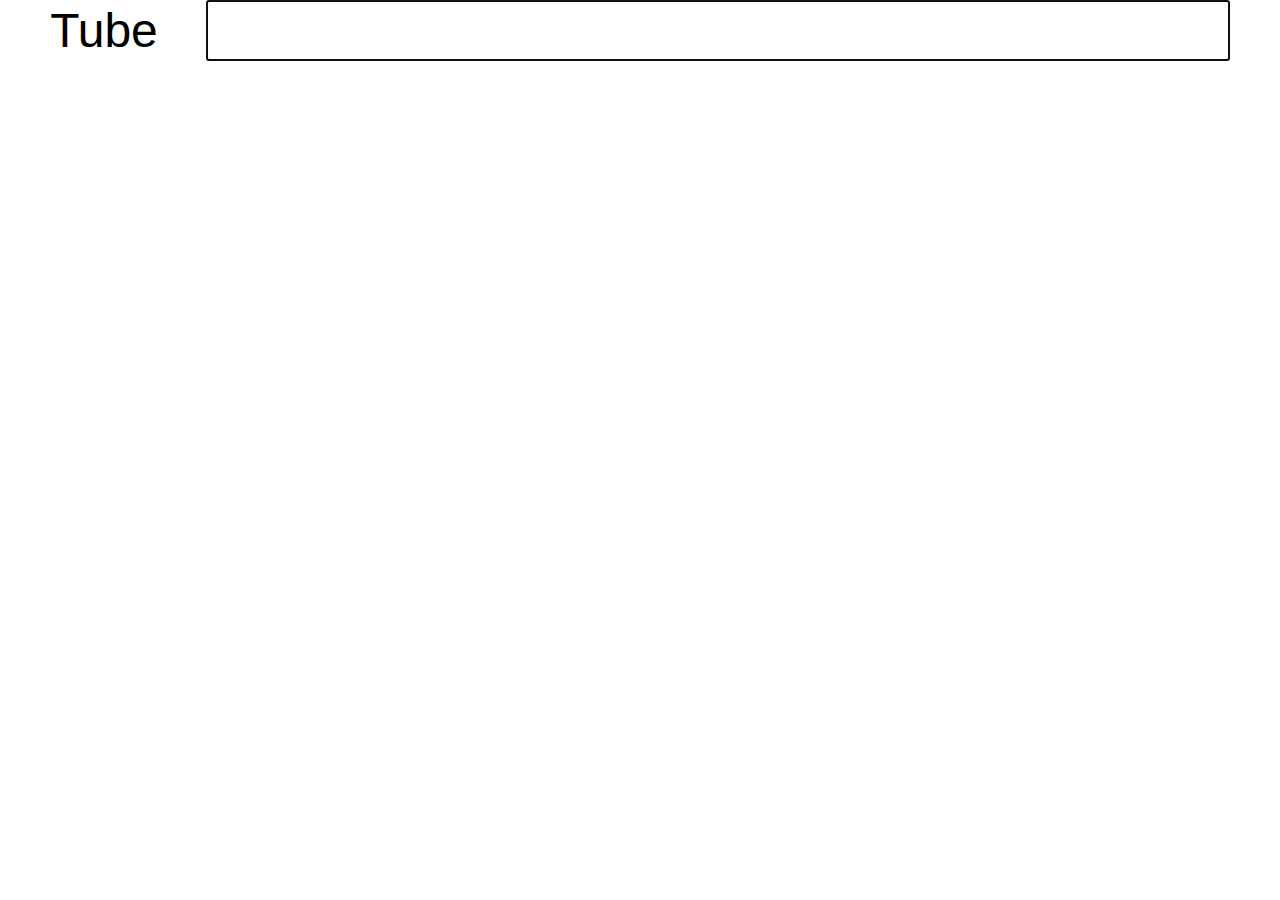
<file: index.html>
<html>
    <head>
        <meta http-equiv="Content-Type" content="text/html; charset=utf-8">
        <meta name="version" content="1.4">
        <title>Monitor Helper</title>
        <style type="text/css">
            /* http://meyerweb.com/eric/tools/css/reset/ 
   v2.0 | 20110126
   License: none (public domain)
*/

html, body, div, span, applet, object, iframe,
h1, h2, h3, h4, h5, h6, p, blockquote, pre,
a, abbr, acronym, address, big, cite, code,
del, dfn, em, img, ins, kbd, q, s, samp,
small, strike, strong, sub, sup, tt, var,
b, u, i, center,
dl, dt, dd, ol, ul, li,
fieldset, form, label, legend,
table, caption, tbody, tfoot, thead, tr, th, td,
article, aside, canvas, details, embed, 
figure, figcaption, footer, header, hgroup, 
menu, nav, output, ruby, section, summary,
time, mark, audio, video {
	margin: 0;
	padding: 0;
	border: 0;
	font-size: 100%;
	font: inherit;
	vertical-align: baseline;
}
/* HTML5 display-role reset for older browsers */
article, aside, details, figcaption, figure, 
footer, header, hgroup, menu, nav, section {
	display: block;
}
body {
	line-height: 1;
}
ol, ul {
	list-style: none;
}
blockquote, q {
	quotes: none;
}
blockquote:before, blockquote:after,
q:before, q:after {
	content: '';
	content: none;
}
table {
	border-collapse: collapse;
	border-spacing: 0;
}
        </style>
        <style type="text/css">
            
html, body {
    width: 100%;
    font-family: Helvetica, sans-serif;
    text-align: center;
}
html,
input {
    font-size: 36pt;
}

label {
    margin-right: 1em;
}

table {
    width: 90%;
    margin: auto;
    display: none;
}

td {
    vertical-align: middle;
}

tr:hover > td {
    background: -webkit-gradient(linear, left top, left bottom, from(#b6cde3), to(#79b4e8));
    color: #454545;
}

tr:hover > td:first-child {
    border-radius: .25em 0 0 .25em;
}
tr:hover > td:last-child {
    border-radius: 0 .25em .25em 0;
}

td.type {
    text-align: center;
    padding: .2em 0;
    width: 2em;
}

td.type > span {
    display: block;
    color: white;
    border-radius: 25%;
    border: 2px solid #7f7f7f;
    height: 1em;
    width: 1.33em;
    margin: auto;
    content: "";
    padding: 0;
}

td.type > span:before {
    content: "";
    height: 1em;
    display: block;
    background: -webkit-gradient(linear, left top, right bottom, from(rgba(255, 255, 255, 0.5)), to(rgba(255, 255, 255, 0.0)));
    border-radius: 25%;
}

td.type.mono > span {
    background: -webkit-linear-gradient(left, #e9826e 0%,#e9826e 50%,#fff0f0 50%,#ffdfdf 100%);
}

td.type.mono.bgr > span {
    background: -webkit-linear-gradient(left, #57b3ea 0%,#57b3ea 50%,#f0f0ff 50%,#dfdfff 100%);
}

td.type.mono.grb > span {
    background: -webkit-linear-gradient(left, #b3f64a 0%,#b3f64a 50%,#f0fff0 50%,#dfffdf 100%);
}

td.type.color > span {
    background: -webkit-linear-gradient(left, #e9826e 0%,#e9826e 33.3%,#b3f64a 33.3%,#b3f64a 66.6%,#57b3ea 66.6%, #57b3ea 100%);
}

td.type.color.bgr > span {
    background: -webkit-linear-gradient(left, #57b3ea 0%,#57b3ea 33.3%,#b3f64a 33.3%,#b3f64a 66.6%,#e9826e 66.6%, #e9826e 100%);
}

td.type.color.grb > span {
    background: -webkit-linear-gradient(left, #b3f64a 0%,#b3f64a 33.3%,#e9826e 33.3%,#e9826e 66.6%,#57b3ea 66.6%, #57b3ea 100%);
}

td.color.grb > span:before,
td.color.bgr > span:before,
td.mono.grb > span:before,
td.mono.bgr > span:before {
    content: "↔";
    color: #fafafa;
    text-shadow: .05em .05em .1em #454545;
    line-height: .85em;
}

th {
    font-weight: bold;
}

th, td {
    text-align: left;
}

tbody tr:nth-child(odd) {
    background-color: #eef7ee;
}

input {
    width: 80%;
}

#compat {
    color: #aaa;
}

#reference {
    display: none;
}

#clearReference {
    width: 1em;
    height: 1em;
    padding: .15em .15em .1em .15em;
    display: inline-block;
    text-shadow: .05em .05em .1em #454545;
    color: white;
    background: #e9826e;
    background: -webkit-gradient(linear, left top, right bottom, from(#f3bbb0), to(#e9826e));
    border: 2px solid #7f7f7f;
    border-radius: 1em;
    line-height: .75em;
    vertical-align: top;
    font-size: 24pt;
}

#clearReference:hover {
    color: #545454;
    border-color: #7f7f7f;
    text-shadow: none;
    background: -webkit-gradient(linear, left top, right bottom, from(#e9826e), to(#f3bbb0));
}
        </style>
        <script type="text/javascript">
            var tubes = [
    // Tube model, heater voltage, socket type, 1=color;0=mono, G1 voltage
    ["6ABP1", 6.3, 29, 1, 50],
    ["6ABP55", 6.3, 29, 1, 50],
    ["6ABP56", 6.3, 29, 1, 50],
    ["9VACP22", 6.3, 15, 1, 50],
    ["9VBAP22", 6.3, 25, 1, 50],
    ["10VABP22", 6.3, 4, 1, 50],
    ["10VADP22", 6.3, 4, 1, 50],
    ["10VAHP22", 6.3, 16, 1, 50],
    ["10VLYP22", 6.3, 18, 1, 50],
    ["11SP221", 3.8, 12, 1, 50],
    ["11WP221", 3.8, 12, 1, 50],
    ["12DCP22", 6.3, 3, 1, 50],
    ["12VADP22", 6.3, 3, 1, 50],
    ["12VAHP22", 6.3, 3, 1, 50],
    ["12VAJP22", 6.3, 3, 1, 50],
    ["12VALP22", 6.3, 3, 1, 50],
    ["12VARP22", 6.3, 3, 1, 50],
    ["12VASP22", 6.3, 3, 1, 50],
    ["12VATP22", 6.3, 3, 1, 50],
    ["12VBEP22", 6.3, 3, 1, 50],
    ["13BEP22", 6.3, 18, 1, 50],
    ["13GP22", 6.3, 3, 1, 50],
    ["13JP22", 6.3, 3, 1, 50],
    ["13LP22", 6.3, 3, 1, 50],
    ["13MP22", 6.3, 3, 1, 50],
    ["13VAEP22", 6.3, 3, 1, 50],
    ["13VAFP22", 6.3, 16, 1, 50],
    ["13VAGP22", 6.3, 16, 1, 50],
    ["13VAHP22", 6.3, 16, 1, 50],
    ["13VAKP22", 6.3, 1, 1, 50],
    ["13VAMP22", 6.3, 18, 1, 50],
    ["13VATP22", 6.3, 14, 1, 50],
    ["13VAUP22", 6.3, 18, 1, 50],
    ["13VAVP22", 6.3, 16, 1, 50],
    ["13VAWP22", 6.3, 16, 1, 50],
    ["13VAYP22", 6.3, 24, 1, 50],
    ["13VBAP22", 6.3, 20, 1, 50],
    ["13VBEP22", 6.3, 25, 1, 50],
    ["13VBFP22", 6.3, 25, 1, 50],
    ["13VBGP22", 6.3, 16, 1, 50],
    ["13VBHP22", 6.3, 25, 1, 50],
    ["13VBJP22", 6.3, 24, 1, 50],
    ["13VBLP22", 6.3, 23, 1, 50],
    ["13VBMP22", 6.3, 20, 1, 50],
    ["13VBNP22", 6.3, 20, 1, 70],
    ["13VBRP22", 6.3, 25, 1, 50],
    ["13VBSP22", 6.3, 24, 1, 50],
    ["13VBTP22", 6.3, 16, 1, 50],
    ["13VBUP22", 6.3, 25, 1, 50],
    ["13VBWP22", 6.3, 20, 1, 50],
    ["13VCAP22", 6.3, 25, 1, 50],
    ["13VCBP22", 6.3, 25, 1, 50],
    ["14AFP22", 6.3, 3, 1, 50],
    ["14AQP22", 6.3, 3, 1, 70],
    ["14BCP22", 6.3, 2, 1, 50],
    ["14BEP22", 6.3, 3, 1, 50],
    ["14BFP22", 6.3, 3, 1, 50],
    ["14VABP22", 6.3, 3, 1, 50],
    ["14VACP22", 6.3, 3, 1, 50],
    ["14VADP22", 6.3, 3, 1, 50],
    ["14VAEP22", 6.3, 3, 1, 50],
    ["14VAFP22", 6.3, 3, 1, 50],
    ["14VAGP22", 6.3, 3, 1, 50],
    ["14VAHP22", 6.3, 3, 1, 50],
    ["14VAJP22", 6.3, 3, 1, 50],
    ["14VAKP22", 6.3, 3, 1, 50],
    ["14VALP22", 6.3, 3, 1, 50],
    ["14VAMP22", 6.3, 3, 1, 50],
    ["14VANP22", 6.3, 3, 1, 50],
    ["14VAQP22", 6.3, 3, 1, 50],
    ["15ABP22", 6.3, 3, 1, 50],
    ["15ACP22", 6.3, 3, 1, 50],
    ["15AEP22", 6.3, 3, 1, 50],
    ["15AFP22", 6.3, 3, 1, 50],
    ["15AGP22", 6.3, 3, 1, 50],
    ["15AHP22", 6.3, 3, 1, 50],
    ["15AJP22", 6.3, 3, 1, 50],
    ["15AP22", 6.3, 3, 1, 50],
    ["15FP22", 6.3, 3, 1, 50],
    ["15KP22", 6.3, 3, 1, 50],
    ["15LP22", 6.3, 3, 1, 50],
    ["15MP22", 6.3, 4, 1, 50],
    ["15NP22", 6.3, 3, 1, 50],
    ["15QP22", 6.3, 3, 1, 50],
    ["15RP22", 6.3, 3, 1, 50],
    ["15SP22", 6.3, 3, 1, 50],
    ["15TP22", 6.3, 3, 1, 50],
    ["15UP22", 6.3, 3, 1, 50],
    ["15VACP22", 6.3, 3, 1, 70],
    ["15VADP22", 6.3, 1, 1, 50],
    ["15VAEP22", 6.3, 18, 1, 50],
    ["15VAFP22", 6.3, 1, 1, 50],
    ["15VAGP22", 6.3, 16, 1, 50],
    ["15VAHP22", 6.3, 16, 1, 50],
    ["15VALP22", 6.3, 1, 1, 50],
    ["15VAMP22", 6.3, 1, 1, 50],
    ["15VARP22", 6.3, 25, 1, 50],
    ["15VASP22", 6.3, 16, 1, 50],
    ["15VATP22", 6.3, 23, 1, 50],
    ["15VAWP22", 6.3, 25, 1, 50],
    ["15VAYP22", 6.3, 24, 1, 50],
    ["15VAZP22", 6.3, 25, 1, 70],
    ["15WP22", 6.3, 3, 1, 50],
    ["15XP22", 6.3, 3, 1, 50],
    ["15YP22", 6.3, 4, 1, 50],
    ["15ZP22", 6.3, 3, 1, 50],
    ["16CBP22", 6.3, 3, 1, 50],
    ["16CDP22", 6.3, 3, 1, 50],
    ["16CSP22", 6.3, 3, 1, 50],
    ["16CYP22", 6.3, 3, 1, 50],
    ["16DAP22", 6.3, 3, 1, 50],
    ["16VABP22", 6.3, 3, 1, 50],
    ["16VACP22", 6.3, 3, 1, 50],
    ["16VADP22", 6.3, 3, 1, 50],
    ["16VAEP22", 6.3, 3, 1, 50],
    ["16VAFP22", 6.3, 3, 1, 50],
    ["16VAHP22", 6.3, 3, 1, 50],
    ["16VAKP22", 6.3, 3, 1, 50],
    ["16VAMP22", 6.3, 3, 1, 50],
    ["16VANP22", 6.3, 3, 1, 50],
    ["16VASP22", 6.3, 3, 1, 50],
    ["16VATP22", 6.3, 3, 1, 50],
    ["16VAUP22", 6.3, 3, 1, 50],
    ["16VAWP22", 6.3, 4, 1, 50],
    ["16VAXP22", 6.3, 3, 1, 50],
    ["16VBDP22", 6.3, 4, 1, 50],
    ["16VBEP22", 6.3, 3, 1, 50],
    ["16VBFP22", 6.3, 3, 1, 50],
    ["16VBGP22", 6.3, 3, 1, 50],
    ["16VBHP22", 6.3, 3, 1, 50],
    ["16VBMP22", 6.3, 4, 1, 50],
    ["16VBSP22", 6.3, 4, 1, 50],
    ["16VEMP22", 6.3, 4, 1, 50],
    ["16VEP22", 6.3, 3, 1, 50],
    ["17EJP22", 6.3, 2, 1, 50],
    ["17ENP22", 6.3, 2, 1, 50],
    ["17ETP22", 6.3, 3, 1, 50],
    ["17EVP22", 6.3, 3, 1, 50],
    ["17EXP22", 6.3, 4, 1, 50],
    ["17EZP22", 6.3, 3, 1, 50],
    ["17FAP22", 6.3, 3, 1, 50],
    ["17FBP22", 6.3, 3, 1, 50],
    ["17FEP22", 6.3, 3, 1, 50],
    ["17FGP22", 6.3, 3, 1, 50],
    ["17FHP22", 6.3, 3, 1, 50],
    ["17FJP22", 6.3, 4, 1, 50],
    ["17FKP22", 6.3, 3, 1, 50],
    ["17FVP22", 6.3, 3, 1, 70],
    ["17JP22", 6.3, 4, 1, 50],
    ["17VABP22", 6.3, 3, 1, 50],
    ["17VACP22", 6.3, 3, 1, 50],
    ["17VADP22", 6.3, 3, 1, 50],
    ["17VAEP22", 6.3, 3, 1, 50],
    ["17VAFP22", 6.3, 3, 1, 50],
    ["17VAGP22", 6.3, 3, 1, 50],
    ["17VAHP22", 6.3, 27, 1, 50],
    ["17VAJP22", 6.3, 3, 1, 50],
    ["17VAKP22", 6.3, 3, 1, 50],
    ["17VALP22", 6.3, 3, 1, 50],
    ["17VAMP22", 6.3, 1, 1, 50],
    ["17VANP22", 6.3, 1, 1, 50],
    ["17VAQP22", 6.3, 16, 1, 50],
    ["17VARP22", 6.3, 3, 1, 50],
    ["17VASP22", 6.3, 3, 1, 50],
    ["17VATP22", 6.3, 1, 1, 50],
    ["17VAUP22", 6.3, 3, 1, 50],
    ["17VAWP22", 6.3, 3, 1, 50],
    ["17VAXP22", 6.3, 16, 1, 50],
    ["17VAYP22", 6.3, 18, 1, 50],
    ["17VAZP22", 6.3, 18, 1, 50],
    ["17VBAP22", 6.3, 16, 1, 50],
    ["17VBCP22", 6.3, 16, 1, 50],
    ["17VBDP22", 6.3, 18, 1, 50],
    ["17VBGP22", 6.3, 16, 1, 50],
    ["17VBHP22", 6.3, 16, 1, 50],
    ["17VBJP22", 6.3, 1, 1, 50],
    ["17VBLP22", 6.3, 18, 1, 50],
    ["17VBMP22", 6.3, 24, 1, 50],
    ["17VBNP22", 6.3, 20, 1, 50],
    ["17VBQP22", 6.3, 16, 1, 50],
    ["17VBRP22", 6.3, 16, 1, 50],
    ["17VBSP22", 6.3, 16, 1, 50],
    ["17VBTP22", 6.3, 24, 1, 50],
    ["17VBUP22", 6.3, 16, 1, 50],
    ["17VBWP22", 6.3, 16, 1, 50],
    ["17VBXP22", 6.3, 16, 1, 50],
    ["17VBYP22", 6.3, 24, 1, 50],
    ["17VBZP22", 6.3, 24, 1, 50],
    ["17VCDP22", 6.3, 16, 1, 50],
    ["18VABP22", 6.3, 3, 1, 50],
    ["18VACP22", 6.3, 3, 1, 50],
    ["18VADP22", 6.3, 3, 1, 50],
    ["18VAEP22", 6.3, 3, 1, 50],
    ["18VAFP22", 6.3, 3, 1, 50],
    ["18VAGP22", 6.3, 3, 1, 50],
    ["18VAHP22", 6.3, 3, 1, 50],
    ["18VAJP22", 6.3, 3, 1, 50],
    ["18VAKP22", 6.3, 3, 1, 50],
    ["18VALP22", 6.3, 3, 1, 50],
    ["18VAMP22", 6.3, 3, 1, 50],
    ["18VANP22", 6.3, 1, 1, 50],
    ["18VAQP22", 6.3, 3, 1, 50],
    ["18VARP22", 6.3, 3, 1, 50],
    ["18VASP22", 6.3, 3, 1, 50],
    ["18VATP22", 6.3, 3, 1, 50],
    ["18VAWP22", 6.3, 3, 1, 50],
    ["18VAXP22", 6.3, 3, 1, 50],
    ["18VAZP22", 6.3, 3, 1, 50],
    ["18VBAP22", 6.3, 3, 1, 50],
    ["18VBCP22", 6.3, 3, 1, 50],
    ["18VBDP22", 6.3, 3, 1, 50],
    ["18VBEP22", 6.3, 3, 1, 50],
    ["18VBFP22", 6.3, 3, 1, 50],
    ["18VBGP22", 6.3, 3, 1, 50],
    ["18VBHP22", 6.3, 3, 1, 50],
    ["18VBJP22", 6.3, 3, 1, 50],
    ["18VBKP22", 6.3, 3, 1, 50],
    ["18VBMP22", 6.3, 3, 1, 50],
    ["18VBNP22", 6.3, 3, 1, 50],
    ["18VBRP22", 6.3, 3, 1, 50],
    ["18VBSP22", 6.3, 3, 1, 50],
    ["18VBTP22", 6.3, 3, 1, 50],
    ["18VBUP22", 6.3, 3, 1, 50],
    ["18VBWP22", 6.3, 3, 1, 50],
    ["18VBXP22", 6.3, 3, 1, 50],
    ["18VDMP22", 6.3, 3, 1, 50],
    ["19CD1000", 6.3, 3, 1, 50],
    ["19CHP22", 6.3, 3, 1, 50],
    ["19CJP22", 6.3, 3, 1, 50],
    ["19EWP22", 6.3, 3, 1, 50],
    ["19EXP22", 6.3, 3, 1, 50],
    ["19EYP22", 6.3, 3, 1, 50],
    ["19FMP22", 6.3, 3, 1, 50],
    ["19FXP22", 6.3, 3, 1, 50],
    ["19GDP22", 6.3, 3, 1, 50],
    ["19GLP22", 6.3, 3, 1, 50],
    ["19GSP22", 6.3, 3, 1, 50],
    ["19GVP22", 6.3, 3, 1, 50],
    ["19GWP22", 6.3, 3, 1, 50],
    ["19GXP22", 6.3, 3, 1, 50],
    ["19GYP22", 6.3, 3, 1, 50],
    ["19GZP22", 6.3, 3, 1, 50],
    ["19HBP22", 6.3, 3, 1, 50],
    ["19HCP22", 6.3, 3, 1, 50],
    ["19HDP22", 6.3, 3, 1, 50],
    ["19HFP22", 6.3, 3, 1, 50],
    ["19HJP22", 6.3, 3, 1, 50],
    ["19HKP22", 6.3, 3, 1, 50],
    ["19HLP22", 6.3, 3, 1, 50],
    ["19HMP22", 6.3, 3, 1, 50],
    ["19HNP22", 6.3, 3, 1, 50],
    ["19HQP22", 6.3, 3, 1, 50],
    ["19HRP22", 6.3, 3, 1, 50],
    ["19HSP22", 6.3, 3, 1, 50],
    ["19HTP22", 6.3, 3, 1, 50],
    ["19HVP22", 6.3, 3, 1, 50],
    ["19HWP22", 6.3, 3, 1, 50],
    ["19HXP22", 6.3, 3, 1, 50],
    ["19HYP22", 6.3, 3, 1, 50],
    ["19JAP22", 6.3, 3, 1, 50],
    ["19JBP22", 6.3, 3, 1, 50],
    ["19JCP22", 6.3, 3, 1, 50],
    ["19JDP22", 6.3, 3, 1, 50],
    ["19JEP22", 6.3, 3, 1, 50],
    ["19JFP22", 6.3, 3, 1, 50],
    ["19JGP22", 6.3, 3, 1, 50],
    ["19JHP22", 6.3, 3, 1, 50],
    ["19JKP22", 6.3, 3, 1, 50],
    ["19JLP22", 6.3, 3, 1, 50],
    ["19JMP22", 6.3, 3, 1, 70],
    ["19JNP22", 6.3, 3, 1, 50],
    ["19JQP22", 6.3, 3, 1, 50],
    ["19JRP22", 6.3, 1, 1, 50],
    ["19JSP22", 6.3, 3, 1, 50],
    ["19JTP22", 6.3, 23, 1, 70],
    ["19JUP22", 6.3, 23, 1, 70],
    ["19JVNP22", 6.3, 22, 1, 50],
    ["19JVP22", 6.3, 3, 1, 50],
    ["19JWP22", 6.3, 3, 1, 50],
    ["19JXP22", 6.3, 1, 1, 50],
    ["19JYP22", 6.3, 3, 1, 50],
    ["19JZP22", 6.3, 3, 1, 50],
    ["19KAP22", 6.3, 3, 1, 50],
    ["19KBP22", 6.3, 3, 1, 50],
    ["19KCP22", 6.3, 3, 1, 50],
    ["19KDP22", 6.3, 3, 1, 50],
    ["19KEP22", 6.3, 3, 1, 50],
    ["19KFP22", 6.3, 3, 1, 50],
    ["19KGP22", 6.3, 3, 1, 50],
    ["19KHP22", 6.3, 3, 1, 50],
    ["19KJP22", 6.3, 3, 1, 50],
    ["19KLP22", 6.3, 3, 1, 50],
    ["19VABP22", 6.3, 2, 1, 50],
    ["19VACP22", 6.3, 2, 1, 50],
    ["19VADP22", 6.3, 14, 1, 50],
    ["19VAEP22", 6.3, 3, 1, 50],
    ["19VAFP22", 6.3, 3, 1, 50],
    ["19VAGP22", 6.3, 3, 1, 50],
    ["19VAJP22", 6.3, 3, 1, 50],
    ["19VAKP22", 6.3, 3, 1, 50],
    ["19VAMP22", 6.3, 3, 1, 50],
    ["19VANP22", 6.3, 3, 1, 50],
    ["19VAQP22", 6.3, 3, 1, 50],
    ["19VATP22", 6.3, 3, 1, 50],
    ["19VAUP22", 6.3, 3, 1, 50],
    ["19VAWP22", 6.3, 3, 1, 50],
    ["19VAXP22", 6.3, 3, 1, 50],
    ["19VAYP22", 6.3, 3, 1, 50],
    ["19VAZP22", 6.3, 3, 1, 50],
    ["19VBAP22", 6.3, 3, 1, 50],
    ["19VBCP22", 6.3, 3, 1, 50],
    ["19VBDP22", 6.3, 3, 1, 50],
    ["19VBFP22", 6.3, 3, 1, 50],
    ["19VBGP22", 6.3, 3, 1, 50],
    ["19VBHP22", 6.3, 3, 1, 50],
    ["19VBJP22", 6.3, 3, 1, 50],
    ["19VBKP22", 6.3, 3, 1, 70],
    ["19VBLP22", 6.3, 1, 1, 50],
    ["19VBQP22", 6.3, 3, 1, 50],
    ["19VBRP22", 6.3, 3, 1, 50],
    ["19VBSP22", 6.3, 3, 1, 50],
    ["19VBUP22", 6.3, 3, 1, 50],
    ["19VBWP22", 6.3, 3, 1, 50],
    ["19VCAP22", 6.3, 3, 1, 50],
    ["19VCBP22", 6.3, 3, 1, 50],
    ["19VCDP22", 6.3, 16, 1, 70],
    ["19VCEP22", 6.3, 3, 1, 50],
    ["19VCFP22", 6.3, 3, 1, 50],
    ["19VCNP22", 6.3, 3, 1, 50],
    ["19VCQP22", 6.3, 3, 1, 50],
    ["19VCRP22", 6.3, 3, 1, 50],
    ["19VCSP22", 6.3, 3, 1, 50],
    ["19VCTP22", 6.3, 3, 1, 50],
    ["19VCWP22", 6.3, 1, 1, 50],
    ["19VCXP22", 6.3, 3, 1, 50],
    ["19VCYP22", 6.3, 3, 1, 50],
    ["19VDBP22", 6.3, 27, 1, 50],
    ["19VDCP22", 6.3, 16, 1, 50],
    ["19VDFP22", 6.3, 3, 1, 50],
    ["19VDJP22", 6.3, 24, 1, 50],
    ["19VDKP22", 6.3, 1, 1, 50],
    ["19VDLP22", 6.3, 1, 1, 50],
    ["19VDMP22", 6.3, 3, 1, 50],
    ["19VDNP22", 6.3, 3, 1, 50],
    ["19VDQP22", 6.3, 3, 1, 50],
    ["19VDRP22", 6.3, 1, 1, 50],
    ["19VDSP22", 6.3, 3, 1, 50],
    ["19VDTP22", 6.3, 3, 1, 50],
    ["19VDUP22", 6.3, 3, 1, 50],
    ["19VDWP22", 6.3, 3, 1, 50],
    ["19VDXP22", 6.3, 3, 1, 50],
    ["19VDYP22", 6.3, 3, 1, 50],
    ["19VDZP22", 6.3, 3, 1, 50],
    ["19VEAP22", 6.3, 3, 1, 50],
    ["19VEBP22", 6.3, 3, 1, 50],
    ["19VECP22", 6.3, 3, 1, 50],
    ["19VEDP22", 6.3, 3, 1, 50],
    ["19VEFP22", 6.3, 3, 1, 50],
    ["19VEGP22", 6.3, 3, 1, 50],
    ["19VEHP22", 6.3, 3, 1, 50],
    ["19VEJP22", 6.3, 18, 1, 50],
    ["19VEKP22", 6.3, 3, 1, 50],
    ["19VELP22", 6.3, 3, 1, 50],
    ["19VEQP22", 6.3, 1, 1, 50],
    ["19VESP22", 6.3, 3, 1, 50],
    ["19VETP22", 6.3, 3, 1, 50],
    ["19VEUP22", 6.3, 3, 1, 50],
    ["19VEWP22", 6.3, 3, 1, 50],
    ["19VEXP22", 6.3, 3, 1, 50],
    ["19VEZP22", 6.3, 3, 1, 50],
    ["19VFAP22", 6.3, 3, 1, 50],
    ["19VFBP22", 6.3, 16, 1, 50],
    ["19VFCP22", 6.3, 20, 1, 50],
    ["19VFJP22", 6.3, 16, 1, 50],
    ["19VFKP22", 6.3, 3, 1, 50],
    ["19VFLP22", 6.3, 1, 1, 50],
    ["19VFMP22", 6.3, 1, 1, 50],
    ["19VFQP22", 6.3, 3, 1, 50],
    ["19VFRP22", 6.3, 1, 1, 50],
    ["19VFSP22", 6.3, 3, 1, 50],
    ["19VFXP22", 6.3, 16, 1, 50],
    ["19VGBP22", 6.3, 1, 1, 50],
    ["19VGCP22", 6.3, 20, 1, 50],
    ["19VGKP22", 6.3, 1, 1, 50],
    ["19VGLP22", 6.3, 16, 1, 50],
    ["19VGMP22", 6.3, 1, 1, 50],
    ["19VGNP22", 6.3, 16, 1, 50],
    ["19VGQP22", 6.3, 1, 1, 50],
    ["19VGRP22", 6.3, 16, 1, 50],
    ["19VGTP22", 6.3, 16, 1, 50],
    ["19VGWP22", 6.3, 1, 1, 50],
    ["19VGZP22", 6.3, 20, 1, 50],
    ["19VHBP22", 6.3, 3, 1, 50],
    ["19VHCP22", 6.3, 3, 1, 50],
    ["19VHDP22", 6.3, 1, 1, 50],
    ["19VHFP22", 6.3, 18, 1, 50],
    ["19VHJP22", 6.3, 3, 1, 50],
    ["19VHKP22", 6.3, 18, 1, 50],
    ["19VHNP22", 6.3, 16, 1, 50],
    ["19VHSP22", 6.3, 20, 1, 50],
    ["19VHTP22", 6.3, 22, 1, 50],
    ["19VHWP22", 6.3, 25, 1, 50],
    ["19VHXP22", 6.3, 16, 1, 50],
    ["19VHYP22", 6.3, 24, 1, 50],
    ["19VHZP22", 6.3, 25, 1, 50],
    ["19VJBP22", 6.3, 25, 1, 50],
    ["19VJCP22", 6.3, 25, 1, 50],
    ["19VJDP22", 6.3, 20, 1, 50],
    ["19VJFP22", 6.3, 23, 1, 50],
    ["19VJKP22", 6.3, 23, 1, 50],
    ["19VJLP22", 6.3, 23, 1, 50],
    ["19VJMP22", 6.3, 23, 1, 50],
    ["19VJNP22", 6.3, 20, 1, 50],
    ["19VJP22", 6.3, 24, 1, 50],
    ["19VJQP22", 6.3, 25, 1, 50],
    ["19VJRP22", 6.3, 20, 1, 50],
    ["19VJSP22", 6.3, 3, 1, 50],
    ["19VJTP22", 6.3, 23, 1, 50],
    ["19VJUP22", 6.3, 23, 1, 50],
    ["19VJVP22", 6.3, 23, 1, 70],
    ["19VJWP22", 6.3, 24, 1, 50],
    ["19VJXP22", 6.3, 25, 1, 50],
    ["19VJYP22", 6.3, 25, 1, 50],
    ["19VKDP22", 6.3, 23, 1, 50],
    ["19VKEP22", 6.3, 23, 1, 50],
    ["19VKFP22", 6.3, 24, 1, 50],
    ["19VKGP22", 6.3, 24, 1, 50],
    ["19VKHP22", 6.3, 16, 1, 50],
    ["19VKJP22", 6.3, 16, 1, 50],
    ["19VKKP22", 6.3, 3, 1, 50],
    ["19VKLP22", 6.3, 16, 1, 50],
    ["19VKMP22", 6.3, 23, 1, 50],
    ["19VKNP22", 6.3, 3, 1, 50],
    ["19VKP22", 6.3, 24, 1, 70],
    ["19VKRP22", 6.3, 3, 1, 50],
    ["19VKSP22", 6.3, 23, 1, 50],
    ["19VKTP22", 6.3, 3, 1, 50],
    ["19VKUP22", 6.3, 23, 1, 50],
    ["19VKWP22", 6.3, 25, 1, 50],
    ["19VKXP22", 6.3, 20, 1, 50],
    ["19VKYP22", 6.3, 28, 1, 50],
    ["19VKZP22", 6.3, 16, 1, 50],
    ["19VLAP22", 6.3, 3, 1, 50],
    ["19VLBP22", 6.3, 25, 1, 50],
    ["19VLCP22", 6.3, 25, 1, 50],
    ["19VLDP22", 6.3, 23, 1, 50],
    ["19VLEP22", 6.3, 25, 1, 50],
    ["19VLGP22", 6.3, 23, 1, 50],
    ["19VLHP22", 6.3, 25, 1, 50],
    ["19VLJP22", 6.3, 23, 1, 50],
    ["19VLNP22", 6.3, 24, 1, 50],
    ["19VLQP22", 6.3, 20, 1, 50],
    ["19VLRP22", 6.3, 22, 1, 50],
    ["19VLSP22", 6.3, 25, 1, 50],
    ["19VLTP22", 6.3, 23, 1, 50],
    ["19VLUP22", 6.3, 24, 1, 50],
    ["19VLWP22", 6.3, 23, 1, 50],
    ["19VLXP22", 6.3, 23, 1, 50],
    ["19VLYP22", 6.3, 25, 1, 50],
    ["19VLZP22", 6.3, 23, 1, 50],
    ["19VMAP22", 6.3, 23, 1, 50],
    ["19VMBP22", 6.3, 23, 1, 50],
    ["19VMCP22", 6.3, 23, 1, 50],
    ["19VMDP22", 6.3, 20, 1, 50],
    ["19VMEP22", 6.3, 20, 1, 50],
    ["19VMFP22", 6.3, 23, 1, 50],
    ["19VMGP22", 6.3, 23, 1, 50],
    ["19VMHP22", 6.3, 23, 1, 50],
    ["19VMJP22", 6.3, 23, 1, 50],
    ["19VMKP22", 6.3, 23, 1, 50],
    ["19VMLP22", 6.3, 23, 1, 50],
    ["19VMNP22", 6.3, 23, 1, 50],
    ["19VMP22", 6.3, 23, 1, 50],
    ["19VMRP22", 6.3, 23, 1, 50],
    ["19VMSP22", 6.3, 23, 1, 50],
    ["19VMTP22", 6.3, 25, 1, 50],
    ["19VMYP22", 6.3, 23, 1, 50],
    ["19VMZP22", 6.3, 23, 1, 50],
    ["19VNAP22", 6.3, 23, 1, 50],
    ["19VNBP22", 6.3, 23, 1, 50],
    ["19VNCP22", 6.3, 23, 1, 50],
    ["19VNDP22", 6.3, 23, 1, 50],
    ["19VNEP22", 6.3, 23, 1, 50],
    ["19VNFP22", 6.3, 20, 1, 50],
    ["19VNGP22", 6.3, 23, 1, 50],
    ["19VNJP22", 6.3, 23, 1, 50],
    ["19VP22", 6.3, 3, 1, 50],
    ["20VABP22", 6.3, 3, 1, 50],
    ["20VACP22", 6.3, 3, 1, 50],
    ["20VADP22", 6.3, 3, 1, 50],
    ["20VAEP22", 6.3, 3, 1, 50],
    ["20VAFP22", 6.3, 3, 1, 50],
    ["20VAGP22", 6.3, 3, 1, 50],
    ["20VAHP22", 6.3, 3, 1, 50],
    ["20VAJP22", 6.3, 3, 1, 50],
    ["20VAKP22", 6.3, 2, 1, 50],
    ["20VALP22", 6.3, 3, 1, 50],
    ["20VAMP22", 6.3, 3, 1, 50],
    ["20VANP22", 6.3, 3, 1, 50],
    ["20VARP22", 6.3, 3, 1, 50],
    ["20VASP22", 6.3, 3, 1, 50],
    ["20VAUP22", 6.3, 3, 1, 50],
    ["21AXP22", 6.3, 2, 1, 50],
    ["21CYP22", 6.3, 2, 1, 50],
    ["21EP22", 6.3, 2, 1, 50],
    ["21FBP22", 6.3, 2, 1, 50],
    ["21FJP22", 6.3, 2, 1, 50],
    ["21FKP22", 6.3, 2, 1, 50],
    ["21GFP22", 6.3, 3, 1, 50],
    ["21GLP22", 6.3, 3, 1, 50],
    ["21GNP22", 6.3, 3, 1, 50],
    ["21GRP22", 6.3, 3, 1, 50],
    ["21GUP22", 6.3, 2, 1, 50],
    ["21GVP22", 6.3, 2, 1, 50],
    ["21GWP22", 6.3, 3, 1, 50],
    ["21GXP22", 6.3, 2, 1, 50],
    ["21GYP22", 6.3, 2, 1, 50],
    ["21GZP22", 6.3, 2, 1, 50],
    ["21HAP22", 6.3, 2, 1, 50],
    ["21HBP22", 6.3, 3, 1, 50],
    ["21VABP22", 6.3, 3, 1, 50],
    ["21VACP22", 6.3, 3, 1, 50],
    ["21VADP22", 6.3, 3, 1, 50],
    ["21VAEP22", 6.3, 3, 1, 50],
    ["21VAFP22", 6.3, 3, 1, 50],
    ["21VAJP22", 6.3, 3, 1, 50],
    ["21VAKP22", 6.3, 3, 1, 50],
    ["21VALP22", 6.3, 3, 1, 50],
    ["21VAMP22", 6.3, 3, 1, 50],
    ["21VAQP22", 6.3, 3, 1, 50],
    ["21VARP22", 6.3, 3, 1, 50],
    ["21VAUP22", 6.3, 3, 1, 50],
    ["21VAWP22", 6.3, 3, 1, 50],
    ["21VAXP22", 6.3, 3, 1, 50],
    ["21VAYP22", 6.3, 3, 1, 50],
    ["21VAZP22", 6.3, 3, 1, 50],
    ["21VBAP22", 6.3, 3, 1, 50],
    ["21VBCP22", 6.3, 3, 1, 50],
    ["21VBDP22", 6.3, 3, 1, 50],
    ["21VBEP22", 6.3, 3, 1, 50],
    ["21VBFP22", 6.3, 3, 1, 50],
    ["21VBGP22", 6.3, 3, 1, 50],
    ["21VBHP22", 6.3, 3, 1, 50],
    ["21VBJP22", 6.3, 3, 1, 50],
    ["21VBLP22", 6.3, 16, 1, 50],
    ["21VBMP22", 6.3, 16, 1, 50],
    ["21VBNP22", 6.3, 20, 1, 50],
    ["21VBQP22", 6.3, 20, 1, 50],
    ["21YP22", 6.3, 3, 1, 50],
    ["22ABP22", 6.3, 3, 1, 50],
    ["22ACP22", 6.3, 3, 1, 50],
    ["22ADP22", 6.3, 3, 1, 50],
    ["22AEP22", 6.3, 3, 1, 50],
    ["22AGP22", 6.3, 3, 1, 50],
    ["22AHP22", 6.3, 3, 1, 50],
    ["22AJP22", 6.3, 3, 1, 50],
    ["22ALP22", 6.3, 3, 1, 50],
    ["22AMP22", 6.3, 3, 1, 50],
    ["22ANP22", 6.3, 3, 1, 50],
    ["22AQP22", 6.3, 3, 1, 50],
    ["22ARP22", 6.3, 3, 1, 50],
    ["22ASP22", 6.3, 3, 1, 50],
    ["22ATP22", 6.3, 3, 1, 50],
    ["22AVP22", 6.3, 3, 1, 50],
    ["22AWP22", 6.3, 3, 1, 50],
    ["22AXP22", 6.3, 3, 1, 50],
    ["22AYP22", 6.3, 3, 1, 50],
    ["22AZP22", 6.3, 3, 1, 50],
    ["22BCP22", 6.3, 3, 1, 50],
    ["22BGP22", 6.3, 3, 1, 50],
    ["22EP22", 6.3, 2, 1, 50],
    ["22GP22", 6.3, 3, 1, 50],
    ["22JP22", 6.3, 3, 1, 50],
    ["22KP22", 6.3, 3, 1, 50],
    ["22LP22", 6.3, 3, 1, 50],
    ["22QP22", 6.3, 3, 1, 50],
    ["22RP22", 6.3, 3, 1, 50],
    ["22SP22", 6.3, 3, 1, 50],
    ["22UP22", 6.3, 3, 1, 50],
    ["22VP22", 6.3, 3, 1, 50],
    ["22WP22", 6.3, 3, 1, 50],
    ["22XP22", 6.3, 3, 1, 50],
    ["22YP22", 6.3, 3, 1, 50],
    ["23BALP22", 6.3, 3, 1, 50],
    ["23BP22", 6.3, 3, 1, 50],
    ["23EGP22", 6.3, 3, 1, 50],
    ["23VABP22", 6.3, 3, 1, 50],
    ["23VACP22", 6.3, 3, 1, 50],
    ["23VADP22", 6.3, 3, 1, 50],
    ["23VAEP22", 6.3, 3, 1, 50],
    ["23VAHP22", 6.3, 3, 1, 50],
    ["23VAJP22", 6.3, 3, 1, 50],
    ["23VALP22", 6.3, 3, 1, 50],
    ["23VAMP22", 6.3, 3, 1, 50],
    ["23VANP22", 6.3, 3, 1, 50],
    ["23VAQP22", 6.3, 3, 1, 50],
    ["23VARP22", 6.3, 3, 1, 50],
    ["23VASP22", 6.3, 3, 1, 50],
    ["23VATP22", 6.3, 3, 1, 50],
    ["23VAUP22", 6.3, 3, 1, 50],
    ["23VAWP22", 6.3, 3, 1, 50],
    ["23VAXP22", 6.3, 3, 1, 50],
    ["23VAYP22", 6.3, 3, 1, 50],
    ["23VAZP22", 6.3, 3, 1, 50],
    ["23VBAP22", 6.3, 3, 1, 50],
    ["23VBCP22", 6.3, 3, 1, 50],
    ["23VBDP22", 6.3, 3, 1, 50],
    ["23VBEP22", 6.3, 3, 1, 50],
    ["23VBFP22", 6.3, 3, 1, 50],
    ["23VBGP22", 6.3, 3, 1, 50],
    ["23VBHP22", 6.3, 3, 1, 50],
    ["23VBJP22", 6.3, 3, 1, 50],
    ["23VBKP22", 6.3, 3, 1, 50],
    ["23VBLP22", 6.3, 3, 1, 50],
    ["23VBMP22", 6.3, 3, 1, 50],
    ["23VBNP22", 6.3, 3, 1, 50],
    ["23VBRP22", 6.3, 3, 1, 50],
    ["23VBSP22", 6.3, 3, 1, 50],
    ["23VBTP22", 6.3, 3, 1, 50],
    ["23VBUP22", 6.3, 3, 1, 50],
    ["23VBWP22", 6.3, 3, 1, 50],
    ["23VBXP22", 6.3, 3, 1, 50],
    ["23VBYP22", 6.3, 3, 1, 50],
    ["23VCAP22", 6.3, 3, 1, 50],
    ["23VCBP22", 6.3, 3, 1, 50],
    ["23VCDP22", 6.3, 3, 1, 50],
    ["23VCEP22", 6.3, 3, 1, 50],
    ["23VCFP22", 6.3, 3, 1, 50],
    ["23VCGP22", 6.3, 3, 1, 50],
    ["23VCHP22", 6.3, 3, 1, 50],
    ["23VCJP22", 6.3, 3, 1, 50],
    ["23VCKP22", 6.3, 3, 1, 50],
    ["23VCMP22", 6.3, 3, 1, 50],
    ["23VCNP22", 6.3, 3, 1, 50],
    ["23VCRP22", 6.3, 20, 1, 50],
    ["23VCZP22", 6.3, 3, 1, 50],
    ["23VRP22", 6.3, 3, 1, 50],
    ["23VTP22", 6.3, 3, 1, 50],
    ["23YBFP22", 6.3, 3, 1, 50],
    ["24VABP22", 6.3, 21, 1, 50],
    ["25ABP22", 6.3, 3, 1, 50],
    ["25ACP22", 6.3, 3, 1, 50],
    ["25ADP22", 6.3, 3, 1, 50],
    ["25AEP22", 6.3, 3, 1, 50],
    ["25AFP22", 6.3, 3, 1, 50],
    ["25AGP22", 6.3, 3, 1, 50],
    ["25AHP22", 6.3, 3, 1, 50],
    ["25AJP22", 6.3, 3, 1, 50],
    ["25AKP22", 6.3, 3, 1, 50],
    ["25ALP22", 6.3, 3, 1, 50],
    ["25AMP22", 6.3, 3, 1, 50],
    ["25ANP22", 6.3, 3, 1, 50],
    ["25AP22", 6.3, 3, 1, 50],
    ["25AQP22", 6.3, 3, 1, 50],
    ["25ASP22", 6.3, 3, 1, 50],
    ["25ATP22", 6.3, 3, 1, 50],
    ["25AUP22", 6.3, 3, 1, 50],
    ["25AVP22", 6.3, 3, 1, 50],
    ["25AWP22", 6.3, 3, 1, 50],
    ["25AXP22", 6.3, 3, 1, 50],
    ["25AYP22", 6.3, 3, 1, 50],
    ["25AZP22", 6.3, 3, 1, 50],
    ["25BAP22", 6.3, 3, 1, 50],
    ["25BCP22", 6.3, 3, 1, 50],
    ["25BDP22", 6.3, 3, 1, 50],
    ["25BFP22", 6.3, 3, 1, 50],
    ["25BGP22", 6.3, 3, 1, 50],
    ["25BHP22", 6.3, 3, 1, 50],
    ["25BJP22", 6.3, 3, 1, 50],
    ["25BKP22", 6.3, 3, 1, 50],
    ["25BLP22", 6.3, 3, 1, 50],
    ["25BMP22", 6.3, 3, 1, 50],
    ["25BNP22", 6.3, 3, 1, 50],
    ["25BP22", 6.3, 3, 1, 50],
    ["25BRP22", 6.3, 3, 1, 50],
    ["25BSP22", 6.3, 3, 1, 50],
    ["25BTP22", 6.3, 3, 1, 50],
    ["25BVP22", 6.3, 3, 1, 50],
    ["25BWP22", 6.3, 3, 1, 50],
    ["25BXP22", 6.3, 3, 1, 50],
    ["25BYP22", 6.3, 3, 1, 50],
    ["25BZP22", 6.3, 3, 1, 50],
    ["25CAP22", 6.3, 3, 1, 50],
    ["25CBP22", 6.3, 3, 1, 50],
    ["25CP22", 6.3, 3, 1, 50],
    ["25FP22", 6.3, 3, 1, 50],
    ["25GP22", 6.3, 3, 1, 50],
    ["25LP22", 6.3, 3, 1, 50],
    ["25RP22", 6.3, 3, 1, 50],
    ["25SP22", 6.3, 3, 1, 50],
    ["25UP22", 6.3, 3, 1, 50],
    ["25VABP22", 6.3, 3, 1, 50],
    ["25VACP22", 6.3, 3, 1, 50],
    ["25VADP22", 6.3, 3, 1, 50],
    ["25VAEP22", 6.3, 3, 1, 50],
    ["25VAFP22", 6.3, 3, 1, 50],
    ["25VAGP22", 6.3, 3, 1, 50],
    ["25VAJP22", 6.3, 3, 1, 50],
    ["25VAKP22", 6.3, 3, 1, 50],
    ["25VALP22", 6.3, 3, 1, 50],
    ["25VAMP22", 6.3, 3, 1, 50],
    ["25VAPB22", 6.3, 3, 1, 50],
    ["25VAQP22", 6.3, 3, 1, 50],
    ["25VARP22", 6.3, 3, 1, 50],
    ["25VASP22", 6.3, 3, 1, 50],
    ["25VATP22", 6.3, 3, 1, 50],
    ["25VAUP22", 6.3, 3, 1, 50],
    ["25VAWP22", 6.3, 3, 1, 50],
    ["25VAXP22", 6.3, 3, 1, 50],
    ["25VAYP22", 6.3, 3, 1, 50],
    ["25VAZP22", 6.3, 3, 1, 50],
    ["25VBAP22", 6.3, 3, 1, 50],
    ["25VBCP22", 6.3, 3, 1, 50],
    ["25VBDP22", 6.3, 3, 1, 50],
    ["25VBEP22", 6.3, 3, 1, 50],
    ["25VBGP22", 6.3, 3, 1, 50],
    ["25VBHP22", 6.3, 3, 1, 50],
    ["25VBJP22", 6.3, 3, 1, 50],
    ["25VBKP22", 6.3, 3, 1, 50],
    ["25VBLP22", 6.3, 3, 1, 50],
    ["25VBMP22", 6.3, 3, 1, 50],
    ["25VBNP22", 6.3, 3, 1, 50],
    ["25VBQP22", 6.3, 3, 1, 50],
    ["25VBRP22", 6.3, 3, 1, 50],
    ["25VBSP22", 6.3, 3, 1, 50],
    ["25VBTP22", 6.3, 3, 1, 50],
    ["25VBUP22", 6.3, 3, 1, 50],
    ["25VBWP22", 6.3, 3, 1, 50],
    ["25VBXP22", 6.3, 3, 1, 50],
    ["25VBYP22", 6.3, 3, 1, 50],
    ["25VBZP22", 6.3, 3, 1, 50],
    ["25VCAP22", 6.3, 3, 1, 50],
    ["25VCBP22", 6.3, 3, 1, 50],
    ["25VCDP22", 6.3, 3, 1, 50],
    ["25VCEP22", 6.3, 3, 1, 50],
    ["25VCFP22", 6.3, 3, 1, 50],
    ["25VCGP22", 6.3, 3, 1, 50],
    ["25VCHP22", 6.3, 3, 1, 50],
    ["25VCJP22", 6.3, 3, 1, 50],
    ["25VCKP22", 6.3, 3, 1, 50],
    ["25VCLP22", 6.3, 3, 1, 50],
    ["25VCMP22", 6.3, 3, 1, 50],
    ["25VCNP22", 6.3, 3, 1, 50],
    ["25VCQP22", 6.3, 3, 1, 50],
    ["25VCRP22", 6.3, 3, 1, 50],
    ["25VCSP22", 6.3, 3, 1, 50],
    ["25VCTP22", 6.3, 3, 1, 50],
    ["25VCUP22", 6.3, 3, 1, 50],
    ["25CVWP22", 6.3, 3, 1, 50],
    ["25VCXP22", 6.3, 3, 1, 50],
    ["25VCYP22", 6.3, 3, 1, 50],
    ["25VCZP22", 6.3, 3, 1, 50],
    ["25VDAP22", 6.3, 3, 1, 50],
    ["25VDBP22", 6.3, 3, 1, 50],
    ["25VDCP22", 6.3, 3, 1, 50],
    ["25VDEP22", 6.3, 3, 1, 50],
    ["25VDFP22", 6.3, 3, 1, 50],
    ["25VDGP22", 6.3, 3, 1, 50],
    ["25VDHP22", 6.3, 3, 1, 50],
    ["25VDJP22", 6.3, 3, 1, 50],
    ["25VDKP22", 6.3, 3, 1, 50],
    ["25VDMP22", 6.3, 3, 1, 50],
    ["25VDNP22", 6.3, 3, 1, 50],
    ["25VDRP22", 6.3, 3, 1, 50],
    ["25VDSP22", 6.3, 3, 1, 50],
    ["25VDTP22", 6.3, 3, 1, 50],
    ["25VDUP22", 6.3, 3, 1, 50],
    ["25VDWP22", 6.3, 3, 1, 50],
    ["25VDXP22", 6.3, 3, 1, 50],
    ["25VDYP22", 6.3, 3, 1, 50],
    ["25VDZP22", 6.3, 1, 1, 50],
    ["25VEBP22", 6.3, 3, 1, 50],
    ["25VECP22", 6.3, 3, 1, 50],
    ["25VEDP22", 6.3, 3, 1, 50],
    ["25VEFP22", 6.3, 3, 1, 50],
    ["25VEGP22", 6.3, 3, 1, 50],
    ["25VEHP22", 6.3, 3, 1, 50],
    ["25VEJP22", 6.3, 3, 1, 50],
    ["25VEKP22", 6.3, 16, 1, 50],
    ["25VEMP22", 6.3, 22, 1, 50],
    ["25VENP22", 6.3, 3, 1, 50],
    ["25VEQP22", 6.3, 22, 1, 50],
    ["25VERP22", 6.3, 3, 1, 50],
    ["25VESP22", 6.3, 22, 1, 50],
    ["25VETP22", 6.3, 20, 1, 50],
    ["25VEUP22", 6.3, 20, 1, 50],
    ["25VEWP22", 6.3, 20, 1, 50],
    ["25VEXP22", 6.3, 3, 1, 50],
    ["25VEYP22", 6.3, 24, 1, 50],
    ["25VEZP22", 6.3, 3, 1, 50],
    ["25VFAP22", 6.3, 3, 1, 50],
    ["25VFBP22", 6.3, 20, 1, 50],
    ["25VFCP22", 6.3, 20, 1, 50],
    ["25VFEP22", 6.3, 24, 1, 50],
    ["25VFGP22", 6.3, 3, 1, 50],
    ["25VFHP22", 6.3, 20, 1, 50],
    ["25VFJP22", 6.3, 24, 1, 50],
    ["25VFKP22", 6.3, 20, 1, 50],
    ["25VFLP22", 6.3, 3, 1, 50],
    ["25VFMP22", 6.3, 22, 1, 50],
    ["25VFNP22", 6.3, 24, 1, 50],
    ["25VFQP22", 6.3, 23, 1, 50],
    ["25VFSP22", 6.3, 24, 1, 50],
    ["25VFTP22", 6.3, 22, 1, 50],
    ["25VFXP22", 6.3, 22, 1, 50],
    ["25VFYP22", 6.3, 22, 1, 50],
    ["25VFZP22", 6.3, 24, 1, 50],
    ["25VGAP22", 6.3, 24, 1, 50],
    ["25VGBP22", 6.3, 3, 1, 50],
    ["25VGDP22", 6.3, 24, 1, 50],
    ["25VGEP22", 6.3, 20, 1, 50],
    ["25VGHP22", 6.3, 20, 1, 50],
    ["25VGJP22", 6.3, 20, 1, 50],
    ["25VGKP22", 6.3, 22, 1, 50],
    ["25VGLP22", 6.3, 22, 1, 50],
    ["25VGMP22", 6.3, 20, 1, 50],
    ["25VGNP22", 6.3, 20, 1, 50],
    ["25VGQP22", 6.3, 22, 1, 50],
    ["25VGRP22", 6.3, 24, 1, 50],
    ["25VGSP22", 6.3, 22, 1, 50],
    ["25VGTP22", 6.3, 24, 1, 50],
    ["25VGUP22", 6.3, 24, 1, 50],
    ["25VGWP22", 6.3, 24, 1, 50],
    ["25VGXP22", 6.3, 23, 1, 50],
    ["25VGYP22", 6.3, 23, 1, 50],
    ["25VGZP22", 6.3, 20, 1, 50],
    ["25VHAP22", 6.3, 22, 1, 50],
    ["25VHBP22", 6.3, 20, 1, 50],
    ["25VHCP22", 6.3, 20, 1, 50],
    ["25VHDP22", 6.3, 23, 1, 50],
    ["25VHEP22", 6.3, 22, 1, 50],
    ["25VHFP22", 6.3, 20, 1, 50],
    ["25VHGP22", 6.3, 22, 1, 50],
    ["25VHJP22", 6.3, 22, 1, 50],
    ["25VHKP22", 6.3, 24, 1, 50],
    ["25VHLP22", 6.3, 20, 1, 50],
    ["25VHMP22", 6.3, 22, 1, 50],
    ["25VHNP22", 6.3, 22, 1, 50],
    ["25VHQP22", 6.3, 22, 1, 50],
    ["25VHRP22", 6.3, 20, 1, 50],
    ["25VHSP22", 6.3, 24, 1, 50],
    ["25VHTP22", 6.3, 20, 1, 50],
    ["25VHUP22", 6.3, 24, 1, 50],
    ["25VP22", 6.3, 3, 1, 50],
    ["25WP22", 6.3, 3, 1, 50],
    ["25XP22", 6.3, 3, 1, 50],
    ["25YP22", 6.3, 3, 1, 50],
    ["25ZP22", 6.3, 3, 1, 50],
    ["26AP22", 6.3, 3, 1, 50],
    ["26DP22", 6.3, 3, 1, 50],
    ["26EP22", 6.3, 3, 1, 50],
    ["26FP22", 6.3, 3, 1, 50],
    ["26GP22", 6.3, 3, 1, 50],
    ["26HP22", 6.3, 3, 1, 50],
    ["26KP22", 6.3, 3, 1, 50],
    ["37GDA85X", 6.3, 31, 1, 50],
    ["37GDA86X", 6.3, 31, 1, 50],
    ["37GDA86X/1E", 6.3, 31, 1, 50],
    ["85XB22", 6, 32, 1, 50],
    ["120AUB22", 6.3, 33, 1, 50],
    ["140AXB22", 2.8, 25, 1, 50],
    ["140BYB22", 6, 32, 1, 50],
    ["140DXB22", 6.3, 33, 1, 50],
    ["150AYB22", 3.3, 33, 1, 50],
    ["150AZB22", 3.3, 33, 1, 50],
    ["150BMB22", 6, 32, 1, 50],
    ["150BX22", 6.3, 33, 1, 50],
    ["150CHB22", 6, 32, 1, 50],
    ["160CB22", 6, 32, 1, 50],
    ["160DB22", 6, 32, 1, 50],
    ["160FB33", 6.3, 33, 1, 50],
    ["170ACB22 (B)", 6.3, 34, 1, 70],
    ["170ACB22 (G)", 6.4, 34, 1, 70],
    ["170ACB22 (R)", 6.3, 34, 1, 70],
    ["170VB22 (B)", 6.3, 34, 1, 70],
    ["170VB22 (G)", 6.3, 34, 1, 70],
    ["170VB22 (R)", 6.3, 34, 1, 70],
    ["170WB22 (B)", 6.3, 26, 1, 50],
    ["170WB22 (G)", 6.3, 26, 1, 50],
    ["170WB22 (R)", 6.3, 26, 1, 50],
    ["170ZB22 (B)", 6.3, 34, 1, 70],
    ["170ZB22 (G)", 6.3, 34, 1, 70],
    ["170ZB22 (R)", 6.3, 34, 1, 70],
    ["180ACB22-B", 6.3, 26, 1, 50],
    ["180ACB22-G", 6.3, 26, 1, 50],
    ["180ACB22-R", 6.3, 26, 1, 50],
    ["180ADB22-B", 6.3, 39, 1, 50],
    ["180ADB22-GA", 6.3, 39, 1, 50],
    ["180ADB22-R", 6.3, 39, 1, 50],
    ["180AVB22 (B)", 6.3, 34, 1, 50],
    ["180AVB22 (G)", 6.3, 34, 1, 50],
    ["180AVB22 (R)", 6.3, 34, 1, 50],
    ["180AXB22 (B)", 6.3, 34, 1, 50],
    ["180AXB22 (G)", 6.3, 34, 1, 50],
    ["180AXB22 (R)", 6.3, 34, 1, 50],
    ["180BRB22 (B)", 6.3, 34, 1, 50],
    ["180BRB22 (G)", 6.3, 34, 1, 50],
    ["180BRB22 (R)", 6.3, 34, 1, 50],
    ["180BSB22 (B)", 6.3, 34, 1, 50],
    ["180BSB22 (G)", 6.3, 34, 1, 50],
    ["180BSB22 (R)", 6.3, 34, 1, 50],
    ["180BTB22 (B)", 6.3, 34, 1, 50],
    ["180BTB22 (G)", 6.3, 34, 1, 50],
    ["180BTB22 (R)", 6.3, 34, 1, 50],
    ["180BVB22 (B)", 6.3, 34, 1, 50],
    ["180BVB22 (G)", 6.3, 34, 1, 50],
    ["180BVB22 (R)", 6.3, 34, 1, 50],
    ["180BWB22 (B)", 6.3, 26, 1, 50],
    ["180BWB22 (G)", 6.3, 26, 1, 50],
    ["180BWB22 (R)", 6.3, 26, 1, 50],
    ["180BYB22 (B)", 6.3, 34, 1, 50],
    ["180BYB22 (G)", 6.3, 34, 1, 50],
    ["180BYB22 (R)", 6.3, 34, 1, 50],
    ["180CGB22 (B)", 6.3, 26, 1, 50],
    ["180CGB22 (G)", 6.3, 26, 1, 50],
    ["180CGB22 (R)", 6.3, 26, 1, 50],
    ["180CHB22 (B)", 6.3, 26, 1, 50],
    ["180CHB22 (G)", 6.3, 26, 1, 50],
    ["180CHB22 (R)", 6.3, 26, 1, 50],
    ["180CJB22 (B)", 6.3, 26, 1, 50],
    ["180CJB22 (G)", 6.3, 26, 1, 50],
    ["180CJB22 (R)", 6.3, 26, 1, 50],
    ["180CKB22 (B)", 6.3, 34, 1, 50],
    ["180CKB22 (G)", 6.3, 34, 1, 50],
    ["180CKB22 (R)", 6.3, 34, 1, 50],
    ["180CLB22 (B)", 6.3, 34, 1, 50],
    ["180CLB22 (G)", 6.3, 34, 1, 50],
    ["180CLB22 (R)", 6.3, 34, 1, 50],
    ["180CSB22 (B)", 6.3, 34, 1, 50],
    ["180CSB22 (G)", 6.3, 34, 1, 50],
    ["180CSB22 (R)", 6.3, 34, 1, 50],
    ["180CZB22 (B)", 6.3, 34, 1, 50],
    ["180CZB22 (G)", 6.3, 34, 1, 50],
    ["180CZB22 (R)", 6.3, 34, 1, 50],
    ["180DAB22 (B)", 6.3, 34, 1, 50],
    ["180DAB22 (G)", 6.3, 34, 1, 50],
    ["180DAB22 (R)", 6.3, 34, 1, 50],
    ["180DCB22 (B)", 6.3, 34, 1, 50],
    ["180DCB22 (G)", 6.3, 34, 1, 50],
    ["180DCB22 (R)", 6.3, 34, 1, 50],
    ["180DEB22 (B)", 6.3, 34, 1, 50],
    ["180DEB22 (G)", 6.3, 34, 1, 50],
    ["180DEB22 (R)", 6.3, 34, 1, 50],
    ["180DFB22 (B)", 6.3, 34, 1, 50],
    ["180DFB22 (G)", 6.3, 34, 1, 50],
    ["180DFB22 (R)", 6.3, 34, 1, 50],
    ["180DHB22 (B)", 6.3, 34, 1, 50],
    ["180DHB22 (G)", 6.3, 34, 1, 50],
    ["180DHB22 (R)", 6.3, 34, 1, 50],
    ["180DJB22 (B)", 6.3, 34, 1, 50],
    ["180DJB22 (G)", 6.3, 34, 1, 50],
    ["180DJB22 (R)", 6.3, 34, 1, 50],
    ["180DKB22 (B)", 6.3, 26, 1, 50],
    ["180DKB22 (G)", 6.3, 26, 1, 50],
    ["180DKB22 (R)", 6.3, 26, 1, 50],
    ["180DLB22 (B)", 6.3, 34, 1, 70],
    ["180DLB22 (G)", 6.3, 34, 1, 70],
    ["180DLB22 (R)", 6.3, 34, 1, 70],
    ["180DNB22 (B)", 6.3, 34, 1, 50],
    ["180DNB22 (G)", 6.3, 34, 1, 50],
    ["180DNB22 (R)", 6.3, 34, 1, 50],
    ["180DRB22 (B)", 6.3, 34, 1, 50],
    ["180DRB22 (G)", 6.3, 34, 1, 50],
    ["180DRB22 (R)", 6.3, 34, 1, 50],
    ["180DSB22 (B)", 6.3, 34, 1, 50],
    ["180DSB22 (G)", 6.3, 34, 1, 50],
    ["180DSB22 (R)", 6.3, 34, 1, 50],
    ["180DT22 (B)", 6.3, 34, 1, 50],
    ["180DT22 (G)", 6.3, 34, 1, 50],
    ["180DT22 (R)", 6.3, 34, 1, 50],
    ["180DUB22-R", 6.3, 34, 1, 70],
    ["180DUB22-G", 6.3, 34, 1, 70],
    ["180DUB22-B", 6.3, 34, 1, 70],
    ["180DWB22-R", 6.3, 34, 1, 30],
    ["180DWB22-B", 6.3, 34, 1, 30],
    ["180DWB22-G", 6.3, 34, 1, 30],
    ["180DXB22-R", 6.3, 34, 1, 30],
    ["180DXB22-G", 6.3, 34, 1, 30],
    ["180DXB22-B", 6.3, 34, 1, 30],
    ["180RB22-B", 6.3, 26, 1, 50],
    ["180RB22-G", 6.3, 26, 1, 50],
    ["180RB22-R", 6.3, 26, 1, 50],
    ["180TB22", 6.3, 3, 1, 50],
    ["180WB22-B", 6.3, 39, 1, 50],
    ["180WB22-G", 6.3, 39, 1, 50],
    ["180WB22-R", 6.3, 39, 1, 50],
    ["180YB22-B", 6.3, 26, 1, 50],
    ["180YB22-R", 6.3, 26, 1, 50],
    ["180YB43", 6.3, 26, 1, 50],
    ["200HB22", 12.6, 14, 1, 50],
    ["200KB22", 12.6, 14, 1, 50],
    ["200KBG22", 6.3, 3, 1, 50],
    ["200LB22", 6.3, 14, 1, 50],
    ["200RB22", 6, 42, 1, 50],
    ["200TB22", 11, 25, 1, 50],
    ["220DB22", 6.3, 4, 1, 50],
    ["220HB22", 6.3, 24, 1, 50],
    ["250ACB22", 6.3, 5, 1, 50],
    ["250AFB22", 6.3, 25, 1, 50],
    ["250AGB22", 6.3, 25, 1, 50],
    ["250AKB22", 12, 5, 1, 50],
    ["250AMB22", 6.3, 33, 1, 50],
    ["250ARB22", 6.3, 23, 1, 50],
    ["250ATB22", 6.3, 31, 1, 50],
    ["250MB22", 6.3, 3, 1, 50],
    ["250NB22", 6.3, 5, 1, 50],
    ["250RB22", 6.3, 3, 1, 50],
    ["250TB22", 6.3, 3, 1, 50],
    ["250XB22", 12, 14, 1, 50],
    ["270AEB22", 6.3, 31, 1, 50],
    ["270AKB22", 6.3, 31, 1, 50],
    ["270AHB22", 6.3, 31, 1, 50],
    ["270AJB22", 6.3, 31, 1, 50],
    ["270ALB22", 6.3, 31, 1, 50],
    ["270AMB22", 6.3, 31, 1, 50],
    ["270EB22", 6.3, 3, 1, 50],
    ["270JB22", 6.3, 15, 1, 50],
    ["270KB22", 6.3, 15, 1, 50],
    ["270KCG22", 6.3, 3, 1, 50],
    ["270LB22", 6.3, 15, 1, 50],
    ["270MB22", 6.3, 15, 1, 50],
    ["270NB22", 6.3, 15, 1, 50],
    ["270RB22", 6.3, 15, 1, 50],
    ["270SB22", 6.3, 15, 1, 50],
    ["270TB22", 6.3, 15, 1, 50],
    ["270UB22", 6.3, 15, 1, 50],
    ["270VB22", 6.3, 25, 1, 50],
    ["270WB22", 6.3, 15, 1, 50],
    ["290FB22", 6.3, 14, 1, 50],
    ["290GB22", 6.3, 14, 1, 50],
    ["290HB22", 6.3, 14, 1, 50],
    ["290KB22", 6.3, 42, 1, 50],
    ["310DGB22", 6.3, 18, 1, 50],
    ["310FGB22", 6.3, 3, 1, 50],
    ["310WB22", 6.3, 15, 1, 50],
    ["320ACB22", 6.3, 3, 1, 50],
    ["320ADB22", 6.3, 3, 1, 50],
    ["320AEB22", 6.3, 3, 1, 50],
    ["320AGB22", 6.3, 3, 1, 50],
    ["320AHB22", 6.3, 3, 1, 50],
    ["320AJB22", 6.3, 13, 1, 50],
    ["320AKB22", 6.3, 3, 1, 50],
    ["320ARB22", 6.3, 25, 1, 50],
    ["320AVB22", 6.3, 15, 1, 50],
    ["320AWB22", 6.3, 25, 1, 50],
    ["320AXB22", 6.3, 25, 1, 50],
    ["320AYB22", 6.3, 15, 1, 50],
    ["320BJB22", 6.3, 14, 1, 50],
    ["320BMB22", 6.3, 25, 1, 50],
    ["320BSB22", 6.3, 28, 1, 50],
    ["320BTB22", 6.3, 25, 1, 50],
    ["320BUB22", 6.3, 25, 1, 50],
    ["320BWB22", 6.3, 25, 1, 50],
    ["320BXB22", 6.3, 25, 1, 50],
    ["320CB22", 6.3, 3, 1, 50],
    ["320CFB22", 6.3, 30, 1, 50],
    ["320CGB22", 6.3, 41, 1, 50],
    ["320CSB22", 6.3, 31, 1, 50],
    ["320CXB22", 6.3, 23, 1, 50],
    ["320CYB22", 6.3, 41, 1, 50],
    ["320DB22", 6.3, 3, 1, 50],
    ["320DCB22", 6.3, 23, 1, 50],
    ["320DEB22", 6.3, 23, 1, 50],
    ["320DFB22", 6.3, 23, 1, 50],
    ["320DGB22", 6.3, 23, 1, 50],
    ["320DHB22", 6.3, 23, 1, 50],
    ["320DJB22", 6.3, 23, 1, 50],
    ["320DKB22", 6.3, 23, 1, 50],
    ["320DMB22", 6.3, 23, 1, 50],
    ["320DTB22 (B)", 6.3, 26, 1, 50],
    ["320DTB22 (G)", 6.3, 26, 1, 50],
    ["320DTB22 (R)", 6.3, 26, 1, 50],
    ["320EB22", 6.3, 3, 1, 50],
    ["320GB22", 6.3, 3, 1, 50],
    ["320HB22", 6.3, 3, 1, 50],
    ["320HIB22", 6.3, 3, 1, 50],
    ["320JB22", 6.3, 3, 1, 50],
    ["320JIB22", 6.3, 3, 1, 50],
    ["320KB22", 6.3, 3, 1, 50],
    ["320LB22", 6.3, 3, 1, 50],
    ["320NB22", 6.3, 3, 1, 50],
    ["320RB22", 6.3, 3, 1, 50],
    ["320VB22", 6.3, 3, 1, 50],
    ["320WB22", 6.3, 3, 1, 50],
    ["330AB22", 6.3, 5, 1, 50],
    ["330AD22", 6.3, 5, 1, 50],
    ["330ADB22", 6.3, 40, 1, 50],
    ["330CB22", 6.3, 5, 1, 50],
    ["330GB22", 6.3, 5, 1, 50],
    ["330LB22", 6.3, 5, 1, 50],
    ["330WB22", 6.3, 40, 1, 50],
    ["330YB22", 6.3, 5, 1, 50],
    ["350CB22", 6.3, 3, 1, 50],
    ["350DB22", 6.3, 3, 1, 50],
    ["370AB22", 6.3, 3, 1, 50],
    ["370ACB22", 6.3, 3, 1, 50],
    ["370AEB22", 6.3, 3, 1, 50],
    ["370AFB22", 6.3, 3, 1, 50],
    ["370AGB22", 6.3, 3, 1, 50],
    ["370AKB22", 6.3, 3, 1, 50],
    ["370ALB22", 6.3, 3, 1, 50],
    ["370AMB22", 6.3, 14, 1, 50],
    ["370ANB22", 6.3, 15, 1, 50],
    ["370ARB22", 6.3, 15, 1, 50],
    ["370AUB22", 6.3, 15, 1, 50],
    ["370AVB22", 6.3, 15, 1, 50],
    ["370AWB22", 6.3, 3, 1, 50],
    ["370AXB22", 6.3, 14, 1, 50],
    ["370AYB22", 6.3, 3, 1, 50],
    ["370BCB22", 6.3, 3, 1, 50],
    ["370BDB22", 6.3, 15, 1, 50],
    ["370BFB22", 6.3, 15, 1, 50],
    ["370BGB22", 6.3, 3, 1, 50],
    ["370BHB22", 6.3, 27, 1, 50],
    ["370BLB22", 6.3, 14, 1, 50],
    ["370BNB22", 6.3, 3, 1, 50],
    ["370BRB22", 6.3, 13, 1, 50],
    ["370BUB22", 6.3, 3, 1, 50],
    ["370BV1BK1A", 6.3, 31, 1, 50],
    ["370BV1BK1S", 6.3, 31, 1, 50],
    ["370BVBK1U", 6.3, 31, 1, 50],
    ["370BVB1U7E", 6.3, 31, 1, 50],
    ["370BVB22", 6.3, 3, 1, 50],
    ["370BVBK1UTE", 6.3, 31, 1, 50],
    ["370BVK1UST", 6.3, 31, 1, 50],
    ["370BYB22", 6.3, 18, 1, 50],
    ["370BZB22", 6.3, 25, 1, 50],
    ["370CAB22", 6.3, 14, 1, 50],
    ["370CB22", 6.3, 3, 1, 50],
    ["370CFB22", 6.3, 14, 1, 50],
    ["370CGB22", 6.3, 14, 1, 50],
    ["370CHB22", 6.3, 14, 1, 50],
    ["370CKB22", 6.3, 3, 1, 50],
    ["370CNB22", 6.3, 3, 1, 50],
    ["370CRB22", 6.3, 25, 1, 50],
    ["370CSB22", 6.3, 14, 1, 50],
    ["370CUB22", 6.3, 14, 1, 50],
    ["370CVB22", 6.3, 3, 1, 50],
    ["370DEB22", 6.3, 27, 1, 50],
    ["370DFB22", 6.3, 14, 1, 50],
    ["370DGB22", 6.3, 15, 1, 50],
    ["370DJB22", 6.3, 25, 1, 50],
    ["370DKB22", 6.3, 18, 1, 50],
    ["370DLB22", 6.3, 15, 1, 50],
    ["370DMB22", 6.3, 15, 1, 50],
    ["370DNB22", 6.3, 25, 1, 50],
    ["370DRB22", 6.3, 25, 1, 50],
    ["370DSB22", 6.3, 27, 1, 50],
    ["370DTB22", 6.3, 27, 1, 50],
    ["370DUB22", 6.3, 27, 1, 50],
    ["370DYB22", 6.3, 3, 1, 50],
    ["370DZB22", 6.3, 14, 1, 50],
    ["370EB22", 6.3, 3, 1, 50],
    ["370ECB22", 6.3, 25, 1, 50],
    ["370EFB22", 6.3, 14, 1, 50],
    ["370EGB22", 6.3, 25, 1, 50],
    ["370EHB22", 6.3, 25, 1, 50],
    ["370EJB22", 6.3, 25, 1, 50],
    ["370ELB22", 6.3, 27, 1, 50],
    ["370EMB22", 6.3, 27, 1, 50],
    ["370ERB22", 6.3, 14, 1, 50],
    ["370ESB22", 6.3, 28, 1, 50],
    ["370ETB22", 6.3, 15, 1, 50],
    ["370FB22", 6.3, 3, 1, 50],
    ["370FCB22", 6.3, 25, 1, 50],
    ["370FGB22", 6.3, 3, 1, 50],
    ["370FHB22", 6.3, 25, 1, 50],
    ["370FJB22", 6.3, 25, 1, 50],
    ["370FLB22", 6.3, 25, 1, 50],
    ["370FNB22", 6.3, 25, 1, 50],
    ["370FVB22", 6.3, 28, 1, 50],
    ["370FXB22", 6.3, 25, 1, 50],
    ["370FZB22", 6.3, 3, 1, 50],
    ["370GCB22", 6.3, 23, 1, 50],
    ["370GHB22", 6.3, 30, 1, 50],
    ["370GKB22", 6.3, 23, 1, 50],
    ["370GUB22", 6.3, 23, 1, 50],
    ["370GYB22", 6.3, 23, 1, 50],
    ["370HAB22", 6.3, 33, 1, 50],
    ["370HB22", 6.3, 3, 1, 50],
    ["370HEB22", 6.3, 23, 1, 50],
    ["370HFB22", 6.3, 23, 1, 50],
    ["370HKB22", 6.3, 25, 1, 50],
    ["370HRB22", 6.3, 23, 1, 50],
    ["370HUB22", 6.3, 18, 1, 50],
    ["370HYB22", 6.3, 41, 1, 50],
    ["370HZB22", 6.3, 33, 1, 50],
    ["370JB22", 6.3, 3, 1, 50],
    ["370JFB22", 6.3, 25, 1, 50],
    ["370JKB22", 6.3, 25, 1, 50],
    ["370JMB22", 6.3, 31, 1, 50],
    ["370JNB22", 6.3, 42, 1, 50],
    ["370JRB22", 6.3, 42, 1, 50],
    ["370JSB22", 6.3, 23, 1, 50],
    ["370JTB22", 6.3, 3, 1, 50],
    ["370JWB22", 6.3, 31, 1, 50],
    ["370JXB22", 6.3, 25, 1, 50],
    ["370JYB22", 6.3, 23, 1, 50],
    ["370JZB22", 6.3, 23, 1, 50],
    ["370KB22", 6.3, 3, 1, 50],
    ["370KHB22", 6.3, 31, 1, 50],
    ["370KLB22", 6.3, 30, 1, 50],
    ["370KNB22", 6.3, 31, 1, 50],
    ["370KRB22", 6.3, 31, 1, 50],
    ["370KSB22", 6.3, 31, 1, 50],
    ["370KTB22", 6.3, 41, 1, 50],
    ["370KUB22", 6.3, 30, 1, 50],
    ["370LAB22", 6.3, 41, 1, 50],
    ["370LB22", 6.3, 3, 1, 50],
    ["370LEB22", 6.3, 24, 1, 50],
    ["370LGB22", 6.3, 31, 1, 50],
    ["370LHB22", 6.3, 31, 1, 50],
    ["370LJB22", 6.3, 23, 1, 50],
    ["370LMB22", 6.3, 41, 1, 50],
    ["370LXB22", 6.3, 31, 1, 50],
    ["370MB22", 6.3, 3, 1, 50],
    ["370MCB22", 6.3, 23, 1, 50],
    ["370MDB22", 6.3, 23, 1, 50],
    ["370MEB22", 6.3, 23, 1, 50],
    ["370MKB22", 6.3, 41, 1, 50],
    ["370MVB22", 6.3, 30, 1, 50],
    ["370MWB22", 6.3, 23, 1, 50],
    ["370MXB22", 6.3, 23, 1, 50],
    ["370MYB22", 6.3, 23, 1, 50],
    ["370NAB22", 6.3, 31, 1, 50],
    ["370NB22", 6.3, 3, 1, 50],
    ["370NCB22", 6.3, 31, 1, 50],
    ["370NEB22", 6.3, 31, 1, 50],
    ["370NFB22", 6.3, 31, 1, 50],
    ["370NMB22", 6.3, 23, 1, 50],
    ["370NSB22", 6.3, 41, 1, 50],
    ["370NVB22", 6.3, 31, 1, 50],
    ["370NXB22", 6.3, 23, 1, 50],
    ["370RB22", 6.3, 3, 1, 50],
    ["370RDB22", 6.3, 23, 1, 50],
    ["370RJB22", 6.3, 31, 1, 50],
    ["370RKB22", 6.3, 23, 1, 50],
    ["370SB22", 6.3, 3, 1, 50],
    ["370TB22", 6.3, 3, 1, 50],
    ["370UB22", 6.3, 3, 1, 50],
    ["370UNB22", 6.3, 3, 1, 50],
    ["370VAGP22", 6.3, 16, 1, 50],
    ["370VB22", 6.3, 15, 1, 50],
    ["370WB22", 6.3, 15, 1, 50],
    ["370ZB22", 6.3, 3, 1, 50],
    ["400ACB22", 6.3, 3, 1, 50],
    ["400BDB22", 6.3, 3, 1, 50],
    ["400BJB22", 6.3, 3, 1, 50],
    ["400BMB22", 6.3, 3, 1, 50],
    ["400BNB22", 6.3, 3, 1, 50],
    ["400BRB22", 6.3, 3, 1, 50],
    ["400CLB22", 6.3, 3, 1, 50],
    ["400CNB22", 6.3, 3, 1, 50],
    ["400CUB22", 6.3, 3, 1, 50],
    ["400CVB22", 6.3, 3, 1, 50],
    ["400DAB22", 6.3, 14, 1, 50],
    ["400DFB22", 6.3, 3, 1, 50],
    ["400DKB22", 6.3, 3, 1, 50],
    ["400DMB22", 6.3, 3, 1, 50],
    ["400DNB22", 6.3, 5, 1, 50],
    ["400DWB22", 6.3, 5, 1, 50],
    ["400DYB22", 6.3, 5, 1, 50],
    ["400EB22", 6.3, 2, 1, 50],
    ["400EDB22", 6.3, 5, 1, 50],
    ["400EHB22", 6.3, 5, 1, 50],
    ["400JB22", 6.3, 3, 1, 50],
    ["400KB22", 6.3, 3, 1, 50],
    ["400MB22", 6.3, 3, 1, 50],
    ["420AB22", 6.3, 3, 1, 50],
    ["420ACB22", 6.3, 3, 1, 50],
    ["420ADB22", 6.3, 15, 1, 50],
    ["420AFB22", 6.3, 14, 1, 50],
    ["420AGB22", 6.3, 25, 1, 50],
    ["420AHB22", 6.3, 13, 1, 50],
    ["420AJB22", 6.3, 3, 1, 50],
    ["420AKB22", 6.3, 15, 1, 50],
    ["420ALB22", 6.3, 15, 1, 50],
    ["420AMB22", 6.3, 13, 1, 50],
    ["420ARB22", 6.3, 25, 1, 50],
    ["420ASB22", 6.3, 14, 1, 50],
    ["420ATB22", 6.3, 14, 1, 50],
    ["420AUB22", 6.3, 25, 1, 50],
    ["420AVB22", 6.3, 14, 1, 50],
    ["420AWB22", 6.3, 14, 1, 50],
    ["420AZB22", 6.3, 14, 1, 50],
    ["420BAB22", 6.3, 14, 1, 50],
    ["420BCB22", 6.3, 14, 1, 50],
    ["420BEB22", 6.3, 14, 1, 50],
    ["420BGB22", 6.3, 27, 1, 50],
    ["420BHB22", 6.3, 15, 1, 50],
    ["420BJB22", 6.3, 15, 1, 50],
    ["420BKB22", 6.3, 25, 1, 50],
    ["420BLB22", 6.3, 18, 1, 50],
    ["420BMB22", 6.3, 15, 1, 50],
    ["420BNB22P", 6.3, 15, 1, 50],
    ["420BRB22P", 6.3, 18, 1, 50],
    ["420BSB22", 6.3, 25, 1, 50],
    ["420BTB22", 6.3, 14, 1, 50],
    ["420BUB22", 6.3, 27, 1, 50],
    ["420BVB22", 6.3, 27, 1, 50],
    ["420BWB22", 6.3, 27, 1, 50],
    ["420BZB22", 6.3, 25, 1, 50],
    ["420CAB22", 6.3, 14, 1, 50],
    ["420CB22", 6.3, 3, 1, 50],
    ["420CDB22", 6.3, 14, 1, 50],
    ["420CEB22", 6.3, 25, 1, 50],
    ["420CFB22", 6.3, 27, 1, 50],
    ["420CGB22", 6.3, 14, 1, 50],
    ["420CHB22", 6.3, 15, 1, 50],
    ["420CSB22", 6.3, 25, 1, 50],
    ["420CTB22", 6.3, 15, 1, 50],
    ["420CUB22", 6.3, 28, 1, 50],
    ["420CYB22", 6.3, 25, 1, 50],
    ["420CZB22", 6.3, 25, 1, 50],
    ["420DB22", 6.3, 3, 1, 50],
    ["420DCB22", 6.3, 25, 1, 50],
    ["420DEB22", 6.3, 14, 1, 50],
    ["420DFB22", 6.3, 3, 1, 50],
    ["420DGB22", 6.3, 23, 1, 50],
    ["420DKB22", 6.3, 25, 1, 50],
    ["420DRB22", 6.3, 23, 1, 50],
    ["420DVB22", 6.3, 23, 1, 50],
    ["420DZB22", 6.3, 41, 1, 50],
    ["420EB22", 6.3, 3, 1, 50],
    ["420ECB22", 6.3, 23, 1, 50],
    ["420EFB22", 6.3, 23, 1, 50],
    ["420ERB22", 6.3, 23, 1, 50],
    ["420ESB22", 6.3, 18, 1, 50],
    ["420ETB22", 6.3, 18, 1, 50],
    ["420EWB22", 6.3, 30, 1, 50],
    ["420EZB22", 6.3, 23, 1, 50],
    ["420FAB22", 6.3, 25, 1, 50],
    ["420FB22", 6.3, 3, 1, 50],
    ["420FBF22", 6.3, 15, 1, 50],
    ["420FJB22", 6.3, 25, 1, 50],
    ["420FKB22", 6.3, 30, 1, 50],
    ["420FRB22", 6.3, 30, 1, 50],
    ["420FSB22", 6.3, 31, 1, 50],
    ["420FTB22", 6.3, 31, 1, 50],
    ["420FYB22", 6.3, 31, 1, 50],
    ["420FZB22", 6.3, 31, 1, 50],
    ["420GAB22", 6.3, 31, 1, 50],
    ["420GB22", 6.3, 3, 1, 50],
    ["420GFB22", 6.3, 23, 1, 50],
    ["420GMB22", 6.3, 23, 1, 50],
    ["420GTB22", 6.3, 23, 1, 50],
    ["420GUB22", 6.3, 31, 1, 50],
    ["420GWB22", 6.3, 23, 1, 50],
    ["420HB22", 6.3, 3, 1, 50],
    ["420JB22", 6.3, 3, 1, 50],
    ["420KB22", 6.3, 3, 1, 50],
    ["420KLB22", 6.3, 5, 1, 50],
    ["420LB22", 6.3, 3, 1, 50],
    ["420MB22", 6.3, 3, 1, 50],
    ["420NB22", 6.3, 3, 1, 50],
    ["420RB22", 6.3, 3, 1, 50],
    ["420SB22", 6.3, 3, 1, 50],
    ["420UB22", 6.3, 14, 1, 50],
    ["420VB22", 6.3, 27, 1, 50],
    ["420WB22", 6.3, 3, 1, 50],
    ["420XB22", 6.3, 14, 1, 50],
    ["420YB22", 6.3, 3, 1, 50],
    ["430CB22", 6.3, 2, 1, 50],
    ["430FB22", 6.3, 2, 1, 50],
    ["440AJB22", 6.3, 3, 1, 50],
    ["440AKB22", 6.3, 3, 1, 50],
    ["440ALB22", 6.3, 3, 1, 50],
    ["440ASB22", 6.3, 3, 1, 50],
    ["440AXB22", 6.3, 3, 1, 50],
    ["440AZB22", 6.3, 3, 1, 50],
    ["440BCB22", 6.3, 3, 1, 50],
    ["440BDB22", 6.3, 3, 1, 50],
    ["440BEB22", 6.3, 3, 1, 50],
    ["440BFB22", 6.3, 3, 1, 50],
    ["440BHB22", 6.3, 3, 1, 50],
    ["440BKB22", 6.3, 3, 1, 50],
    ["440BLB22", 6.3, 3, 1, 50],
    ["440BNB22", 6.3, 3, 1, 50],
    ["440CLB22", 6.3, 3, 1, 50],
    ["470ADB22", 6.3, 19, 1, 50],
    ["470ALB22", 6.3, 15, 1, 50],
    ["470AYB22", 6.3, 25, 1, 50],
    ["470BEB22", 6.3, 3, 1, 50],
    ["470BFB22", 6.3, 3, 1, 50],
    ["470BGB22", 6.3, 3, 1, 50],
    ["470BHB22", 6.3, 3, 1, 50],
    ["470BIB22", 6.3, 3, 1, 50],
    ["470BJB22", 6.3, 3, 1, 50],
    ["470BKB22", 6.3, 3, 1, 50],
    ["470BLB22", 6.3, 3, 1, 50],
    ["470BMB22", 6.3, 3, 1, 50],
    ["470BNB22", 6.3, 3, 1, 50],
    ["470BRB22", 6.3, 3, 1, 50],
    ["470BSB22", 6.3, 3, 1, 50],
    ["470BTB22", 6.3, 3, 1, 50],
    ["470BUB22", 6.3, 3, 1, 50],
    ["470BVB22", 6.3, 3, 1, 50],
    ["470BWB22", 6.3, 3, 1, 50],
    ["470BXB22", 6.3, 3, 1, 50],
    ["470BYB22", 6.3, 3, 1, 50],
    ["470BZB22", 6.3, 3, 1, 50],
    ["470CAB22", 6.3, 3, 1, 50],
    ["470CDB22", 6.3, 3, 1, 50],
    ["470CEB22", 6.3, 3, 1, 50],
    ["470CFB22", 6.3, 3, 1, 50],
    ["470CJB22", 6.3, 3, 1, 50],
    ["470CKB22", 6.3, 3, 1, 50],
    ["470CLB22", 6.3, 3, 1, 50],
    ["470CMB22", 6.3, 3, 1, 50],
    ["470CNB22", 6.3, 27, 1, 50],
    ["470CTB22", 6.3, 3, 1, 50],
    ["470CWB22", 6.3, 3, 1, 50],
    ["470CYB22", 6.3, 3, 1, 50],
    ["470CZB22", 6.3, 14, 1, 50],
    ["470DCB22", 6.3, 3, 1, 50],
    ["470DEB22", 6.3, 14, 1, 50],
    ["470DFB22", 6.3, 3, 1, 50],
    ["470DGB22", 6.3, 3, 1, 50],
    ["470DHB22", 6.3, 3, 1, 50],
    ["470DKB22", 6.3, 3, 1, 50],
    ["470DLB22", 6.3, 5, 1, 50],
    ["470DMB22", 6.3, 3, 1, 50],
    ["470DNB22", 6.3, 5, 1, 50],
    ["470DTB22", 6.3, 3, 1, 50],
    ["470DUB22", 6.3, 3, 1, 50],
    ["470DXB22", 6.3, 27, 1, 50],
    ["470DYB22", 6.3, 5, 1, 50],
    ["470DZB22", 6.3, 3, 1, 50],
    ["470EAB22", 6.3, 19, 1, 50],
    ["470EAB22", 6.3, 19, 1, 50],
    ["470ECB22", 6.3, 14, 1, 50],
    ["470EDB22", 6.3, 19, 1, 50],
    ["470EFB22", 6.3, 25, 1, 50],
    ["470EHB22", 6.3, 14, 1, 50],
    ["470EJB22", 6.3, 13, 1, 50],
    ["470ELB22", 6.3, 19, 1, 50],
    ["470EMB22", 6.3, 3, 1, 50],
    ["470ERB22", 6.3, 19, 1, 50],
    ["470ESB22", 6.3, 14, 1, 50],
    ["470ETB22", 6.3, 19, 1, 50],
    ["470EVB22", 6.3, 25, 1, 50],
    ["470EXB22", 6.3, 25, 1, 50],
    ["470EYB22", 6.3, 13, 1, 50],
    ["470EZB22", 6.3, 25, 1, 50],
    ["470FAB22", 6.3, 19, 1, 50],
    ["470FCB22", 6.3, 15, 1, 50],
    ["470FEB22", 6.3, 14, 1, 50],
    ["470FGB22", 6.3, 14, 1, 50],
    ["470FJB22", 6.3, 18, 1, 50],
    ["470FJB22", 6.3, 25, 1, 50],
    ["470FLB22", 6.3, 13, 1, 50],
    ["470FRB22", 6.3, 14, 1, 50],
    ["470FTB22", 6.3, 15, 1, 50],
    ["470FWB22", 6.3, 5, 1, 50],
    ["470FXB22", 6.3, 15, 1, 50],
    ["470FZB22", 6.3, 15, 1, 50],
    ["470GAB22", 6.3, 15, 1, 50],
    ["470GCB22", 6.3, 15, 1, 50],
    ["470GEB22", 6.3, 25, 1, 50],
    ["470GHB22", 6.3, 25, 1, 50],
    ["470GLB22", 6.3, 19, 1, 50],
    ["470GMB22", 6.3, 14, 1, 50],
    ["470GNB22", 6.3, 14, 1, 50],
    ["470GRB22", 6.3, 14, 1, 50],
    ["470GVB22", 6.3, 14, 1, 50],
    ["470GYB22", 6.3, 18, 1, 50],
    ["470GYB22", 6.3, 25, 1, 50],
    ["470GZB22", 6.3, 15, 1, 50],
    ["470HAB22", 6.3, 25, 1, 50],
    ["470HCB22", 6.3, 15, 1, 50],
    ["470HDB22", 6.3, 15, 1, 50],
    ["470HEB22", 6.3, 15, 1, 50],
    ["470HFB22", 6.3, 18, 1, 50],
    ["470HFB22", 6.3, 25, 1, 50],
    ["470HJB22", 6.3, 15, 1, 50],
    ["470HLB22", 6.3, 15, 1, 50],
    ["470HMB22", 6.3, 27, 1, 50],
    ["470HRB22", 6.3, 25, 1, 50],
    ["470HSB22", 6.3, 14, 1, 50],
    ["470HTB22", 6.3, 18, 1, 50],
    ["470HTB22", 6.3, 25, 1, 50],
    ["470HUB22", 6.3, 27, 1, 50],
    ["470HWB22", 6.3, 27, 1, 50],
    ["470HXB22", 6.3, 15, 1, 50],
    ["470JAB22", 6.3, 14, 1, 50],
    ["470JHB22", 6.3, 14, 1, 50],
    ["470JNB22", 6.3, 14, 1, 50],
    ["470JSB22", 6.3, 14, 1, 50],
    ["470JUB22", 6.3, 19, 1, 50],
    ["470JVB22", 6.3, 25, 1, 50],
    ["470JWB22", 6.3, 25, 1, 50],
    ["470JXB22", 6.3, 14, 1, 50],
    ["470JYB22", 6.3, 14, 1, 50],
    ["470JZB22", 6.3, 27, 1, 50],
    ["470KAB22", 6.3, 14, 1, 50],
    ["470KCB22", 6.3, 14, 1, 50],
    ["470KDB22", 6.3, 14, 1, 50],
    ["470KGB22", 6.3, 14, 1, 50],
    ["470KLB22", 6.3, 5, 1, 50],
    ["470KRB22", 6.3, 25, 1, 50],
    ["470KUB22", 6.3, 25, 1, 50],
    ["470KXB22", 6.3, 5, 1, 50],
    ["470KZB22", 6.3, 5, 1, 50],
    ["470LAB22", 6.3, 25, 1, 50],
    ["470LGB22", 6.3, 25, 1, 50],
    ["470LJB22", 6.3, 30, 1, 50],
    ["470LKB22", 6.3, 30, 1, 50],
    ["470LRB22", 6.3, 23, 1, 50],
    ["470LVB22", 6.3, 25, 1, 50],
    ["470LWB22", 6.3, 30, 1, 50],
    ["470LXB22", 6.3, 18, 1, 50],
    ["470LXB22", 6.3, 25, 1, 50],
    ["470LZB22", 6.3, 23, 1, 50],
    ["470MCB22", 6.3, 25, 1, 50],
    ["470MDB22", 6.3, 25, 1, 50],
    ["470MFB22", 6.3, 25, 1, 50],
    ["470MGB22", 6.3, 23, 1, 50],
    ["470MJB22", 6.3, 25, 1, 50],
    ["470MSB22", 6.3, 23, 1, 50],
    ["470MTB22", 6.3, 23, 1, 50],
    ["470MWB22", 6.3, 30, 1, 50],
    ["470NAB22", 6.3, 25, 1, 50],
    ["470NB22", 6.3, 3, 1, 50],
    ["470NKB22", 6.3, 23, 1, 50],
    ["470NTB22", 6.3, 30, 1, 50],
    ["470NVB22", 6.3, 31, 1, 50],
    ["470NWB22", 6.3, 31, 1, 50],
    ["470RCB22", 6.3, 24, 1, 50],
    ["470RDB22", 6.3, 31, 1, 50],
    ["470RGB22", 6.3, 23, 1, 50],
    ["470RWB22", 6.3, 31, 1, 50],
    ["480AB22", 6.3, 14, 1, 50],
    ["490AB22", 6.3, 3, 1, 50],
    ["490ACB22", 6.3, 3, 1, 50],
    ["490ADB22", 6.3, 3, 1, 50],
    ["490AEB22", 6.3, 3, 1, 50],
    ["490AFB22", 6.3, 3, 1, 50],
    ["490AGB22", 6.3, 3, 1, 50],
    ["490AHB22", 6.3, 3, 1, 50],
    ["490AJB22", 6.3, 3, 1, 50],
    ["490AKB22", 6.3, 3, 1, 50],
    ["490ALB22", 6.3, 3, 1, 50],
    ["490AMB22", 6.3, 3, 1, 50],
    ["490ANB22", 6.3, 3, 1, 50],
    ["490ARB22", 6.3, 3, 1, 50],
    ["490ASB22", 6.3, 3, 1, 50],
    ["490ATB22", 6.3, 3, 1, 50],
    ["490AUB22", 6.3, 3, 1, 50],
    ["490AVB22", 6.3, 3, 1, 50],
    ["490AWB22", 6.3, 3, 1, 50],
    ["490AXB22", 6.3, 3, 1, 50],
    ["490AYB22", 6.3, 3, 1, 50],
    ["490AZB22", 6.3, 3, 1, 50],
    ["490BAB22", 6.3, 3, 1, 50],
    ["490BCB22", 6.3, 3, 1, 50],
    ["490BDB22", 6.3, 3, 1, 50],
    ["490BEB22", 6.3, 3, 1, 50],
    ["490BFB22", 6.3, 3, 1, 50],
    ["490BGB22", 6.3, 3, 1, 50],
    ["490BHB22", 6.3, 3, 1, 50],
    ["490BJB22", 6.3, 3, 1, 50],
    ["490BKB22", 6.3, 3, 1, 50],
    ["490BLB22", 6.3, 3, 1, 50],
    ["490BMB22", 6.3, 3, 1, 50],
    ["490BNB22", 6.3, 3, 1, 50],
    ["490BRB22", 6.3, 3, 1, 50],
    ["490BSB22", 6.3, 3, 1, 50],
    ["490BTB22", 6.3, 3, 1, 50],
    ["490BUB22", 6.3, 3, 1, 50],
    ["490BVB22", 6.3, 3, 1, 50],
    ["490BWB22", 6.3, 3, 1, 50],
    ["490BXB22", 6.3, 3, 1, 50],
    ["490BYB22", 6.3, 3, 1, 50],
    ["490BZB22", 6.3, 3, 1, 50],
    ["490CAB22", 6.3, 3, 1, 50],
    ["490CB22", 6.3, 3, 1, 50],
    ["490CBG22", 6.3, 3, 1, 50],
    ["490CDB22", 6.3, 3, 1, 50],
    ["490CEB22", 6.3, 3, 1, 50],
    ["490CFB22", 6.3, 3, 1, 50],
    ["490CHB22", 6.3, 3, 1, 50],
    ["490CJB22", 6.3, 3, 1, 50],
    ["490CKB22", 6.3, 3, 1, 50],
    ["490CLB22", 6.3, 3, 1, 50],
    ["490CMB22", 6.3, 3, 1, 50],
    ["490CNB22", 6.3, 3, 1, 50],
    ["490CRB22", 6.3, 3, 1, 50],
    ["490CSB22", 6.3, 3, 1, 50],
    ["490CTB22", 6.3, 3, 1, 50],
    ["490CUB22", 6.3, 3, 1, 50],
    ["490CVB22", 6.3, 3, 1, 50],
    ["490CWB22", 6.3, 3, 1, 50],
    ["490CXB22", 6.3, 3, 1, 50],
    ["490CYB22", 6.3, 3, 1, 50],
    ["490CZB22", 6.3, 3, 1, 50],
    ["490DAB22", 6.3, 3, 1, 50],
    ["490DB22", 6.3, 3, 1, 50],
    ["490DBF22", 6.3, 3, 1, 50],
    ["490DCB22", 6.3, 3, 1, 50],
    ["490DEB22", 6.3, 3, 1, 50],
    ["490DGB22", 6.3, 3, 1, 50],
    ["490DHB22", 6.3, 3, 1, 50],
    ["490DJB22", 6.3, 3, 1, 50],
    ["490DKB22", 6.3, 3, 1, 50],
    ["490DLB22", 6.3, 3, 1, 50],
    ["490DNB22", 6.3, 3, 1, 50],
    ["490DVB22", 6.3, 18, 1, 50],
    ["490EB22", 6.3, 3, 1, 50],
    ["490FB22", 6.3, 3, 1, 50],
    ["490GB22", 6.3, 3, 1, 50],
    ["490HB22", 6.3, 3, 1, 50],
    ["490JB22", 6.3, 3, 1, 50],
    ["490KB22", 6.3, 3, 1, 50],
    ["490LB22", 6.3, 3, 1, 50],
    ["490MB22", 6.3, 3, 1, 50],
    ["490NB22", 6.3, 3, 1, 50],
    ["490RB22", 6.3, 3, 1, 50],
    ["490SB22", 6.3, 3, 1, 50],
    ["490TB22", 6.3, 3, 1, 50],
    ["490UB22", 6.3, 3, 1, 50],
    ["490VB22", 6.3, 3, 1, 50],
    ["490WB22", 6.3, 3, 1, 50],
    ["490XB22", 6.3, 3, 1, 50],
    ["490YB22", 6.3, 3, 1, 50],
    ["490ZB22", 6.3, 3, 1, 50],
    ["500ELB22", 6.3, 3, 1, 50],
    ["510AB22", 6.3, 3, 1, 50],
    ["510ABAB22", 6.3, 23, 1, 50],
    ["510ABCB22", 6.3, 25, 1, 50],
    ["510ABEB22", 6.3, 41, 1, 50],
    ["510ABFB22", 6.3, 41, 1, 50],
    ["510ABHB22", 6.3, 23, 1, 50],
    ["510ABMB22", 6.3, 23, 1, 50],
    ["510ABVB22", 6.3, 41, 1, 50],
    ["510ABWB22", 6.3, 31, 1, 50],
    ["510ABYB22", 6.3, 23, 1, 50],
    ["510ACAB22", 6.3, 30, 1, 50],
    ["510ACB22", 6.3, 3, 1, 50],
    ["510ACDB22", 6.3, 23, 1, 50],
    ["510ACEB22", 6.3, 23, 1, 50],
    ["510ACGB22", 6.3, 23, 1, 50],
    ["510ACXB22", 6.3, 23, 1, 50],
    ["510ACYB22", 6.3, 23, 1, 50],
    ["510ADB22", 6.3, 3, 1, 50],
    ["510ADFB22", 6.3, 31, 1, 50],
    ["510ADWB22", 6.3, 24, 1, 50],
    ["510ADXB22", 6.3, 24, 1, 50],
    ["510AEAB22", 6.3, 23, 1, 50],
    ["510AEB22", 6.3, 3, 1, 50],
    ["510AECB22", 6.3, 23, 1, 50],
    ["510AFB22", 6.3, 3, 1, 50],
    ["510AGB22", 6.3, 3, 1, 50],
    ["510AHB22", 6.3, 3, 1, 50],
    ["510AJB22", 6.3, 3, 1, 50],
    ["510AKB22", 6.3, 3, 1, 50],
    ["510ALB22", 6.3, 3, 1, 50],
    ["510AMB22", 6.3, 3, 1, 50],
    ["510ANB22", 6.3, 3, 1, 50],
    ["510ARB22", 6.3, 3, 1, 50],
    ["510ASB22", 6.3, 3, 1, 50],
    ["510ATB22", 6.3, 3, 1, 50],
    ["510AUB22", 6.3, 3, 1, 50],
    ["510AVB22", 6.3, 3, 1, 50],
    ["510AWB22", 6.3, 3, 1, 50],
    ["510AXB22", 6.3, 3, 1, 50],
    ["510AYB22", 6.3, 3, 1, 50],
    ["510AZB22", 6.3, 3, 1, 50],
    ["510BAB22", 6.3, 3, 1, 50],
    ["510BCB22", 6.3, 3, 1, 50],
    ["510BDB22", 6.3, 3, 1, 50],
    ["510BEB22", 6.3, 3, 1, 50],
    ["510BFB22", 6.3, 3, 1, 50],
    ["510BGB22", 6.3, 3, 1, 50],
    ["510BHB22", 6.3, 3, 1, 50],
    ["510BJB22", 6.3, 3, 1, 50],
    ["510BLB22", 6.3, 14, 1, 50],
    ["510BMB22", 6.3, 3, 1, 50],
    ["510BNB22", 6.3, 3, 1, 50],
    ["510BRB22", 6.3, 3, 1, 50],
    ["510BTB22", 6.3, 3, 1, 50],
    ["510BUB22", 6.3, 3, 1, 50],
    ["510BVB22", 6.3, 3, 1, 50],
    ["510BWB22", 6.3, 3, 1, 50],
    ["510BXB22", 6.3, 3, 1, 50],
    ["510BXB22", 6.3, 3, 1, 50],
    ["510BYB22", 6.3, 3, 1, 50],
    ["510BZB22", 6.3, 3, 1, 50],
    ["510CAB22", 6.3, 3, 1, 50],
    ["510CB22", 6.3, 3, 1, 50],
    ["510CDB22", 6.3, 3, 1, 50],
    ["510CEB22", 6.3, 3, 1, 50],
    ["510CFB22", 6.3, 14, 1, 50],
    ["510CGB22", 6.3, 3, 1, 50],
    ["510CHB22", 6.3, 3, 1, 50],
    ["510CJB22", 6.3, 27, 1, 50],
    ["510CKB22", 6.3, 3, 1, 50],
    ["510CLB22", 6.3, 3, 1, 50],
    ["510CMB22", 6.3, 3, 1, 50],
    ["510CNB22", 6.3, 3, 1, 50],
    ["510CRB22", 6.3, 3, 1, 50],
    ["510CSB22", 6.3, 3, 1, 50],
    ["510CTB22", 6.3, 3, 1, 50],
    ["510CUB22", 6.3, 3, 1, 50],
    ["510CVB22", 6.3, 3, 1, 50],
    ["510CWB22", 6.3, 3, 1, 50],
    ["510CXB22", 6.3, 3, 1, 50],
    ["510CYB22", 6.3, 3, 1, 50],
    ["510CZB22", 6.3, 3, 1, 50],
    ["510DAB22", 6.3, 3, 1, 50],
    ["510DB22", 6.3, 3, 1, 50],
    ["510DCB22", 6.3, 3, 1, 50],
    ["510DEB22", 6.3, 3, 1, 50],
    ["510DFB22", 6.3, 3, 1, 50],
    ["510DJB22", 6.3, 3, 1, 50],
    ["510DKB22", 6.3, 3, 1, 50],
    ["510DLB22", 6.3, 3, 1, 50],
    ["510DMB22", 6.3, 19, 1, 50],
    ["510DNB22", 6.3, 3, 1, 50],
    ["510DRB22", 6.3, 3, 1, 50],
    ["510DSB22", 6.3, 3, 1, 50],
    ["510DTB22", 6.3, 14, 1, 50],
    ["510DUB22", 6.3, 3, 1, 50],
    ["510DVB22", 6.3, 3, 1, 50],
    ["510DXB22", 6.3, 27, 1, 50],
    ["510DZB22", 6.3, 3, 1, 50],
    ["510EAB22", 6.3, 3, 1, 50],
    ["510EB22", 6.3, 3, 1, 50],
    ["510ECB22", 6.3, 3, 1, 50],
    ["510EDB22", 6.3, 3, 1, 50],
    ["510EFB22", 6.3, 14, 1, 50],
    ["510ELB22", 6.3, 3, 1, 50],
    ["510EMB22", 6.3, 14, 1, 50],
    ["510ENB22", 6.3, 3, 1, 50],
    ["510ERB22", 6.3, 3, 1, 50],
    ["510ESB22", 6.3, 3, 1, 50],
    ["510ETB22", 6.3, 3, 1, 50],
    ["510EUB22", 6.3, 19, 1, 50],
    ["510EVB22", 6.3, 14, 1, 50],
    ["510EWB22", 6.3, 14, 1, 50],
    ["510EXB22", 6.3, 3, 1, 50],
    ["510EYB22", 6.3, 14, 1, 50],
    ["510FAB22", 6.3, 14, 1, 50],
    ["510FB22", 6.3, 3, 1, 50],
    ["510FCB22", 6.3, 19, 1, 50],
    ["510FDB22", 6.3, 19, 1, 50],
    ["510FEB22", 6.3, 14, 1, 50],
    ["510FLB22", 6.3, 13, 1, 50],
    ["510FMB22", 6.3, 25, 1, 50],
    ["510FNB22", 6.3, 25, 1, 50],
    ["510FSB22", 6.3, 3, 1, 50],
    ["510FTB22", 6.3, 19, 1, 50],
    ["510FUB22", 6.3, 14, 1, 50],
    ["510FVB22", 6.3, 14, 1, 50],
    ["510FWB22", 6.3, 1, 1, 50],
    ["510FXB22", 6.3, 1, 1, 50],
    ["510FYB22", 6.3, 25, 1, 50],
    ["510FZB22", 6.3, 15, 1, 50],
    ["510GB22", 6.3, 3, 1, 50],
    ["510GCB22", 6.3, 14, 1, 50],
    ["510GEB22", 6.3, 19, 1, 50],
    ["510GHB22", 6.3, 25, 1, 50],
    ["510GJB22", 6.3, 14, 1, 50],
    ["510GKB22", 6.3, 23, 1, 50],
    ["510GLB22", 6.3, 13, 1, 50],
    ["510GMB22", 6.3, 18, 1, 50],
    ["510GNB22", 6.3, 25, 1, 50],
    ["510GSB22", 6.3, 14, 1, 50],
    ["510GTB22", 6.3, 18, 1, 50],
    ["510GXB22", 6.3, 3, 1, 50],
    ["510GYB22", 6.3, 25, 1, 50],
    ["510GZB22", 6.3, 25, 1, 50],
    ["510HAB22", 6.3, 25, 1, 50],
    ["510HB22", 6.3, 3, 1, 50],
    ["510HCB22", 6.3, 3, 1, 50],
    ["510HFB22", 6.3, 18, 1, 50],
    ["510HFB22", 6.3, 18, 1, 50],
    ["510HGB22", 6.3, 14, 1, 50],
    ["510HJB22", 6.3, 15, 1, 50],
    ["510HJB22", 6.3, 15, 1, 50],
    ["510HKB22", 6.3, 3, 1, 50],
    ["510HMB22", 6.3, 14, 1, 50],
    ["510HNB22", 6.3, 18, 1, 50],
    ["510HRB22", 6.3, 25, 1, 50],
    ["510HSB22", 6.3, 25, 1, 50],
    ["510HWB22", 6.3, 25, 1, 50],
    ["510HYB22", 6.3, 3, 1, 50],
    ["510JB22", 6.3, 3, 1, 50],
    ["510JCB22", 6.3, 14, 1, 50],
    ["510JDB22", 6.3, 19, 1, 50],
    ["510JEB22", 6.3, 15, 1, 50],
    ["510JFB22", 6.3, 15, 1, 50],
    ["510JGB22", 6.3, 25, 1, 50],
    ["510JHB22", 6.3, 25, 1, 50],
    ["510JKB22", 6.3, 15, 1, 50],
    ["510JLB22", 6.3, 15, 1, 50],
    ["510JSB22", 6.3, 25, 1, 50],
    ["510JUB22", 6.3, 25, 1, 50],
    ["510JVB22", 6.3, 25, 1, 50],
    ["510JYB22", 6.3, 14, 1, 50],
    ["510JZB22", 6.3, 25, 1, 50],
    ["510KAB22", 6.3, 14, 1, 50],
    ["510KB22", 6.3, 3, 1, 50],
    ["510KCB22", 6.3, 19, 1, 50],
    ["510KDB22", 6.3, 18, 1, 50],
    ["510KEB22", 6.3, 25, 1, 50],
    ["510KGB22", 6.3, 14, 1, 50],
    ["510KHB22", 6.3, 25, 1, 50],
    ["510KJB22", 6.3, 25, 1, 50],
    ["510KLB22", 6.3, 15, 1, 50],
    ["510KTB22", 6.3, 14, 1, 50],
    ["510KWB22", 6.3, 25, 1, 50],
    ["510KYB22", 6.3, 15, 1, 50],
    ["510KZB22", 6.3, 15, 1, 50],
    ["510LAB22", 6.3, 15, 1, 50],
    ["510LB22", 6.3, 3, 1, 50],
    ["510LCB22", 6.3, 25, 1, 50],
    ["510LDB22", 6.3, 15, 1, 50],
    ["510LEB22", 6.3, 15, 1, 50],
    ["510LFB22", 6.3, 15, 1, 50],
    ["510LGB22", 6.3, 18, 1, 50],
    ["510LHB22", 6.3, 25, 1, 50],
    ["510LKB22", 6.3, 19, 1, 50],
    ["510LNB22", 6.3, 25, 1, 50],
    ["510LRB22", 6.3, 14, 1, 50],
    ["510LSB22P", 6.3, 19, 1, 50],
    ["510LTB22P", 6.3, 18, 1, 50],
    ["510LUB22", 6.3, 27, 1, 50],
    ["510LXB22", 6.3, 25, 1, 50],
    ["510LYB22", 6.3, 25, 1, 50],
    ["510LZB22", 6.3, 15, 1, 50],
    ["510MAB22", 6.3, 27, 1, 50],
    ["510MCB22", 6.3, 14, 1, 50],
    ["510MDB22TC", 6.3, 18, 1, 50],
    ["510MEB22", 6.3, 14, 1, 50],
    ["510MHB22", 6.3, 23, 1, 50],
    ["510MJB22", 6.3, 15, 1, 50],
    ["510MKB22", 6.3, 18, 1, 50],
    ["510MRB22", 6.3, 14, 1, 50],
    ["510MSB22", 6.3, 14, 1, 50],
    ["510MTB22", 6.3, 18, 1, 50],
    ["510MVB22", 6.3, 15, 1, 50],
    ["510MWB22", 6.3, 14, 1, 50],
    ["510MZB22", 6.3, 25, 1, 50],
    ["510NAB22", 6.3, 14, 1, 50],
    ["510NB22", 6.3, 3, 1, 50],
    ["510NDB22", 6.3, 14, 1, 50],
    ["510NEB22", 6.3, 14, 1, 50],
    ["510NFB22", 6.3, 25, 1, 50],
    ["510NHB22", 6.3, 14, 1, 50],
    ["510NJB22", 6.3, 25, 1, 50],
    ["510NLB22", 6.3, 25, 1, 50],
    ["510NRB22", 6.3, 14, 1, 50],
    ["510NSB22", 6.3, 14, 1, 50],
    ["510NUB22", 6.3, 14, 1, 50],
    ["510NVB22", 6.3, 3, 1, 50],
    ["510NWB22", 6.3, 3, 1, 50],
    ["510NXB22", 6.3, 14, 1, 50],
    ["510NYB22", 6.3, 15, 1, 50],
    ["510NZB22", 6.3, 30, 1, 50],
    ["510RB22", 6.3, 3, 1, 50],
    ["510RCB22", 6.3, 14, 1, 50],
    ["510RDB22", 6.3, 14, 1, 50],
    ["510REB22", 6.3, 27, 1, 50],
    ["510RJB22", 6.3, 25, 1, 50],
    ["510RKB22", 6.3, 18, 1, 50],
    ["510RMB22", 6.3, 18, 1, 50],
    ["510RSB22", 6.3, 25, 1, 50],
    ["510RUB22", 6.3, 25, 1, 50],
    ["510RVB22", 6.3, 18, 1, 50],
    ["510RWB22", 6.3, 14, 1, 50],
    ["510RZB22", 6.3, 25, 1, 50],
    ["510SB22", 6.3, 3, 1, 50],
    ["510SCB22", 6.3, 25, 1, 50],
    ["510SFB22", 6.3, 25, 1, 50],
    ["510SGB22", 6.3, 18, 1, 50],
    ["510SJB22", 6.3, 28, 1, 50],
    ["510SKB22", 6.3, 23, 1, 50],
    ["510SLB22", 6.3, 23, 1, 50],
    ["510TB22", 6.3, 3, 1, 50],
    ["510TDB22", 6.3, 25, 1, 50],
    ["510TFB22", 6.3, 30, 1, 50],
    ["510TGB22", 6.3, 30, 1, 50],
    ["510THB22", 6.3, 3, 1, 50],
    ["510TLB22", 6.3, 20, 1, 50],
    ["510TMB22", 6.3, 18, 1, 50],
    ["510TNB22", 6.3, 30, 1, 50],
    ["510TRB22", 6.3, 3, 1, 50],
    ["510TSB22", 6.3, 23, 1, 50],
    ["510TUB22", 6.3, 25, 1, 50],
    ["510TXB22", 6.3, 30, 1, 50],
    ["510UB22", 6.3, 3, 1, 50],
    ["510UCB22", 6.3, 23, 1, 50],
    ["510UDB22", 6.3, 23, 1, 50],
    ["510UEB22", 6.3, 23, 1, 50],
    ["510UFB22", 6.3, 23, 1, 50],
    ["510UGB22", 6.3, 14, 1, 50],
    ["510UJB22", 6.3, 23, 1, 50],
    ["510UKB22", 6.3, 25, 1, 50],
    ["510UTB22", 6.3, 23, 1, 50],
    ["510UWB22", 6.3, 41, 1, 50],
    ["510UXB22", 6.3, 25, 1, 50],
    ["510UZB22", 6.3, 23, 1, 50],
    ["510VB22", 6.3, 3, 1, 50],
    ["510VCB22", 6.3, 3, 1, 50],
    ["510VEB22", 6.3, 30, 1, 50],
    ["510VJB22", 6.3, 23, 1, 50],
    ["510VSB22", 6.3, 23, 1, 50],
    ["510VWB22", 6.3, 23, 1, 50],
    ["510VXB22", 6.3, 25, 1, 50],
    ["510WB22", 6.3, 3, 1, 50],
    ["510WEB22", 6.3, 23, 1, 50],
    ["510WHB22", 6.3, 23, 1, 50],
    ["510WJB22", 6.3, 23, 1, 50],
    ["510WNB22", 6.3, 23, 1, 50],
    ["510WXB22", 6.3, 30, 1, 50],
    ["510XB22", 6.3, 3, 1, 50],
    ["510XDB22", 6.3, 23, 1, 50],
    ["510XJB22", 6.3, 23, 1, 50],
    ["510XRB22", 6.3, 41, 1, 50],
    ["510XSB22", 6.3, 41, 1, 50],
    ["510XTB22", 6.3, 23, 1, 50],
    ["510XUB22", 6.3, 25, 1, 50],
    ["510XVB22", 6.3, 23, 1, 50],
    ["510YB22", 6.3, 3, 1, 50],
    ["510YSB22", 6.3, 24, 1, 50],
    ["510YUB22", 6.3, 23, 1, 50],
    ["510YWB22", 6.3, 31, 1, 50],
    ["510YXB22", 6.3, 31, 1, 50],
    ["510ZAB22", 6.3, 24, 1, 50],
    ["510ZB22", 6.3, 3, 1, 50],
    ["510ZEB22", 6.3, 23, 1, 50],
    ["510ZTB22", 6.3, 30, 1, 50],
    ["520HB22", 6.3, 17, 1, 50],
    ["520KB22", 6.3, 5, 1, 50],
    ["520KTB22", 6.3, 5, 1, 50],
    ["520RB22", 6.3, 36, 1, 50],
    ["520SB22", 6.3, 36, 1, 50],
    ["520XB22", 6.3, 36, 1, 50],
    ["550AB22", 6.3, 3, 1, 50],
    ["550CB22", 6.3, 3, 1, 50],
    ["550EB22", 6.3, 3, 1, 50],
    ["550FB22", 6.3, 3, 1, 50],
    ["550GB22", 6.3, 3, 1, 50],
    ["560AB22", 6.3, 3, 1, 50],
    ["560ACB22", 6.3, 14, 1, 50],
    ["560ADB22", 6.3, 19, 1, 50],
    ["560AFB22", 6.3, 3, 1, 50],
    ["560AGB22", 6.3, 18, 1, 50],
    ["560AJB22", 6.3, 14, 1, 50],
    ["560AKB22", 6.3, 19, 1, 50],
    ["560AMB22", 6.3, 27, 1, 50],
    ["560ARB22", 6.3, 3, 1, 50],
    ["560ASB22", 6.3, 3, 1, 50],
    ["560ATB22", 6.3, 14, 1, 50],
    ["560AUB22", 6.3, 14, 1, 50],
    ["560AVB22", 6.3, 18, 1, 50],
    ["560AWB22", 6.3, 15, 1, 50],
    ["560AXB22", 6.3, 3, 1, 50],
    ["560AYB22", 6.3, 14, 1, 50],
    ["560BAB22", 6.3, 3, 1, 50],
    ["560BCB22", 6.3, 3, 1, 50],
    ["560BFB22", 6.3, 19, 1, 50],
    ["560BGB22", 6.3, 19, 1, 50],
    ["560BHB22", 6.3, 19, 1, 50],
    ["560BJB22", 6.3, 15, 1, 50],
    ["560BKB22", 6.3, 14, 1, 50],
    ["560BLB22", 6.3, 25, 1, 50],
    ["560BMB22", 6.3, 19, 1, 50],
    ["560BRB22", 6.3, 14, 1, 50],
    ["560BSB22", 6.3, 18, 1, 50],
    ["560BTB22", 6.3, 18, 1, 50],
    ["560BUB22", 6.3, 14, 1, 50],
    ["560BVB22", 6.3, 27, 1, 50],
    ["560BWB22", 6.3, 14, 1, 50],
    ["560BXB22", 6.3, 19, 1, 50],
    ["560BYB22", 6.3, 15, 1, 50],
    ["560BZB22", 6.3, 15, 1, 50],
    ["560CB22", 6.3, 3, 1, 50],
    ["560CFB22", 6.3, 14, 1, 50],
    ["560CGB22", 6.3, 25, 1, 50],
    ["560CHB22", 6.3, 14, 1, 50],
    ["560CLB22", 6.3, 25, 1, 50],
    ["560CMB22", 6.3, 18, 1, 50],
    ["560CNB22", 6.3, 18, 1, 50],
    ["560CSB22", 6.3, 18, 1, 50],
    ["560CWB22", 6.3, 18, 1, 50],
    ["560CXB22", 6.3, 21, 1, 50],
    ["560CZB22", 6.3, 18, 1, 50],
    ["560DAB22", 6.3, 25, 1, 50],
    ["560DB22", 6.3, 3, 1, 50],
    ["560DCB22", 6.3, 18, 1, 50],
    ["560DEB22", 6.3, 23, 1, 50],
    ["560DHB22", 6.3, 19, 1, 50],
    ["560DJB22", 6.3, 23, 1, 50],
    ["560DLB22", 6.3, 23, 1, 50],
    ["560DSB22", 6.3, 23, 1, 50],
    ["560DUB22", 6.3, 3, 1, 50],
    ["560DVB22", 6.3, 23, 1, 50],
    ["560DYB22", 6.3, 23, 1, 50],
    ["560EB22", 6.3, 14, 1, 50],
    ["560EGB22", 6.3, 23, 1, 50],
    ["560EMB22", 6.3, 30, 1, 50],
    ["560ETB22", 6.3, 24, 1, 50],
    ["560EYB22", 6.3, 24, 1, 50],
    ["560EZB22", 6.3, 21, 1, 50],
    ["560FRB22", 6.3, 23, 1, 50],
    ["560FUB22", 6.3, 18, 1, 50],
    ["560FWB22", 6.3, 31, 1, 50],
    ["560FZB22", 6.3, 24, 1, 50],
    ["560GDB22", 6.3, 23, 1, 50],
    ["560GEB22", 6.3, 23, 1, 50],
    ["560HB22", 6.3, 19, 1, 50],
    ["560JB22", 6.3, 19, 1, 50],
    ["560KB22", 6.3, 3, 1, 50],
    ["560LB22", 6.3, 19, 1, 50],
    ["560MB22", 6.3, 19, 1, 50],
    ["560NB22", 6.3, 3, 1, 50],
    ["560RB22", 6.3, 3, 1, 50],
    ["560SB22", 6.3, 19, 1, 50],
    ["560TB22", 6.3, 19, 1, 50],
    ["560UB22", 6.3, 19, 1, 50],
    ["560VB22", 6.3, 19, 1, 50],
    ["560XB22", 6.3, 3, 1, 50],
    ["560XCB22", 6.3, 21, 1, 50],
    ["560ZB22", 6.3, 19, 1, 50],
    ["570AB22", 6.3, 17, 1, 50],
    ["570DB22", 6.3, 5, 1, 50],
    ["570EB22", 6.3, 5, 1, 50],
    ["570JB22", 6.3, 5, 1, 50],
    ["660AB22", 6.3, 21, 1, 50],
    ["660CB22", 6.3, 21, 1, 50],
    ["670ACB22", 6.3, 19, 1, 50],
    ["670ADB22", 6.3, 19, 1, 50],
    ["670AEB22", 6.3, 19, 1, 50],
    ["670AFB22A", 6.3, 19, 1, 50],
    ["670AGB22", 6.3, 19, 1, 50],
    ["670AKB22", 6.3, 27, 1, 50],
    ["670ALB22", 6.3, 14, 1, 50],
    ["670AMB22", 6.3, 19, 1, 50],
    ["670ANB22", 6.3, 19, 1, 50],
    ["670ARB22", 6.3, 19, 1, 50],
    ["670ASB22", 6.3, 19, 1, 50],
    ["670ATB22", 6.3, 14, 1, 50],
    ["670AVB22", 6.3, 14, 1, 50],
    ["670AWB22", 6.3, 14, 1, 50],
    ["670AXB22", 6.3, 18, 1, 50],
    ["670AYB22", 6.3, 14, 1, 50],
    ["670AZB22", 6.3, 14, 1, 50],
    ["670BCB22", 6.3, 25, 1, 50],
    ["670BDB22", 6.3, 27, 1, 50],
    ["670BEB22", 6.3, 19, 1, 50],
    ["670BGB22", 6.3, 19, 1, 50],
    ["670BKB22", 6.3, 25, 1, 50],
    ["670BLB22", 6.3, 18, 1, 50],
    ["670BMB22", 6.3, 18, 1, 50],
    ["670BNB22", 6.3, 18, 1, 50],
    ["670BSB22", 6.3, 18, 1, 50],
    ["670BTB22", 6.3, 23, 1, 50],
    ["670BYB22", 6.3, 23, 1, 50],
    ["670CAB22", 6.3, 23, 1, 50],
    ["670CB22", 6.3, 19, 1, 50],
    ["670CDB22", 6.3, 23, 1, 50],
    ["670CNB22", 6.3, 23, 1, 50],
    ["670CRB22", 6.3, 44, 1, 50],
    ["670CUB22", 6.3, 3, 1, 50],
    ["670CWB22", 6.3, 24, 1, 50],
    ["670CZB22", 6.3, 24, 1, 50],
    ["670DB22", 6.3, 19, 1, 50],
    ["670DEB22", 6.3, 23, 1, 50],
    ["670DHB22", 6.3, 3, 1, 50],
    ["670DNB22", 6.3, 24, 1, 50],
    ["670EAB22", 6.3, 23, 1, 50],
    ["670EB22", 6.3, 19, 1, 50],
    ["670ECB22", 6.3, 23, 1, 50],
    ["670EKB22", 6.3, 23, 1, 50],
    ["670EKB22A", 6.3, 23, 1, 50],
    ["670EMB22", 6.3, 23, 1, 50],
    ["670EYB22", 6.3, 23, 1, 50],
    ["670FB22", 6.3, 19, 1, 50],
    ["670GB22", 6.3, 19, 1, 50],
    ["670HB22", 6.3, 19, 1, 50],
    ["670JB22", 6.3, 19, 1, 50],
    ["670KB22", 6.3, 19, 1, 50],
    ["670LB22", 6.3, 19, 1, 50],
    ["670MB22", 6.3, 19, 1, 50],
    ["670NB22", 6.3, 19, 1, 50],
    ["670RB22", 6.3, 19, 1, 50],
    ["670WB22", 6.3, 3, 1, 50],
    ["670XB22", 6.3, 19, 1, 50],
    ["670YB22", 6.3, 19, 1, 50],
    ["670ZB22", 6.3, 19, 1, 50],
    ["680CB22", 6.3, 38, 1, 50],
    ["680DB22", 6.3, 38, 1, 50],
    ["680EB22", 6.3, 38, 1, 50],
    ["680FB22", 6.3, 38, 1, 50],
    ["710AB22", 6.3, 37, 1, 50],
    ["1819P22", 6.3, 2, 1, 50],
    ["1828P22", 6.3, 2, 1, 50],
    ["1829P22", 6.3, 3, 1, 50],
    ["1830P22", 6.3, 3, 1, 50],
    ["1833P22", 6.3, 3, 1, 50],
    ["1834P22", 6.3, 3, 1, 50],
    ["1835P22", 6.3, 3, 1, 50],
    ["1836P22", 6.3, 3, 1, 50],
    ["1837P22", 6.3, 2, 1, 50],
    ["1838P22", 6.3, 3, 1, 50],
    ["1839P22", 6.3, 3, 1, 50],
    ["1841P22", 6.3, 3, 1, 50],
    ["1842P22", 6.3, 3, 1, 50],
    ["1843P22", 6.3, 3, 1, 50],
    ["1845P22", 6.3, 3, 1, 50],
    ["1859P22", 6.3, 3, 1, 50],
    ["1877P22", 6.3, 3, 1, 50],
    ["1879P22", 6.3, 3, 1, 50],
    ["1891P22", 6.3, 3, 1, 50],
    ["1895P22", 6.3, 3, 1, 50],
    ["1906P22", 6.3, 3, 1, 50],
    ["1908P22A", 6.3, 3, 1, 50],
    ["1909P22A", 6.3, 3, 1, 50],
    ["2701B22", 6.3, 31, 1, 50],
    ["3701B22", 6.3, 25, 1, 50],
    ["3702B22", 6.3, 31, 1, 50],
    ["3707B22", 6.3, 27, 1, 50],
    ["3708B22", 6.3, 23, 1, 50],
    ["3709B22", 6.3, 23, 1, 50],
    ["3720B22", 6.3, 25, 1, 50],
    ["3901B22", 6.3, 23, 1, 50],
    ["4201B22", 6.3, 25, 1, 50],
    ["4702B22", 6.3, 25, 1, 50],
    ["5102DB22", 6.3, 30, 1, 50],
    ["5106B22", 6.3, 25, 1, 50],
    ["5108B22", 6.3, 23, 1, 50],
    ["5109B22", 6.3, 23, 1, 50],
    ["5120B22", 6.3, 25, 1, 50],
    ["520257-022", 6.3, 3, 1, 50],
    ["522025-022", 6.3, 23, 1, 50],
    ["A09JEV09X", 6, 32, 1, 50],
    ["A13ABQOBM-B", 6.3, 29, 1, 50],
    ["A13ABQOGJ", 6.3, 29, 1, 50],
    ["A13ABQOGJ-G", 6.3, 29, 1, 50],
    ["A13ABQOGT", 6.3, 29, 1, 50],
    ["A13ABQORF-R", 6.3, 29, 1, 50],
    ["A13ABROBM", 6.3, 29, 1, 50],
    ["A13ABROBM-B", 6.3, 29, 1, 50],
    ["A13ABRORF", 6.3, 29, 1, 50],
    ["A13ABRORF-R", 6.3, 29, 1, 50],
    ["A13JCU00X", 3.3, 33, 1, 50],
    ["A13JLY00X", 3.3, 33, 1, 50],
    ["A13QAX12X", 6, 33, 1, 50],
    ["A14JJD30X", 6, 42, 1, 50],
    ["A14JJD60X", 6, 42, 1, 50],
    ["A14JJD68X", 6, 32, 1, 50],
    ["A14KLL60X", 6, 32, 1, 50],
    ["A14KLL63X", 6, 32, 1, 50],
    ["A14JZC30X", 6, 42, 1, 50],
    ["A18JHC30X", 6, 31, 1, 50],
    ["A18JHC60X", 6, 31, 1, 50],
    ["A18JHC90X", 6, 31, 1, 50],
    ["A18JPL31X", 6, 31, 1, 50],
    ["A20JKU00X", 4.5, 40, 1, 50],
    ["A20JKU10X", 4.5, 40, 1, 50],
    ["A22JCM00X", 6.3, 31, 1, 50],
    ["A22JCM10X", 6.3, 31, 1, 50],
    ["A22JCN00X", 6.3, 31, 1, 50],
    ["A22JFR00X", 6.3, 31, 1, 50],
    ["A22JFR60X", 6.3, 31, 1, 50],
    ["A22JFR80X", 6.3, 31, 1, 50],
    ["A22JMB00X", 6.3, 31, 1, 50],
    ["A22JWG30X", 6, 31, 1, 50],
    ["A22JWG34X", 6, 31, 1, 50],
    ["A22JWG38X", 6, 31, 1, 50],
    ["A23JAN40X", 6.3, 31, 1, 50],
    ["A23JAN56X", 6.3, 31, 1, 50],
    ["A23JAN96X", 6.3, 31, 1, 50],
    ["A23JAN99X", 6.3, 31, 1, 50],
    ["A23JSL21X", 6.3, 31, 1, 50],
    ["A23JSL24X", 6.3, 31, 1, 50],
    ["A23JTL90X", 6.3, 31, 1, 50],
    ["A23JTL98X", 6.3, 31, 1, 50],
    ["A23JUM60X", 6.3, 31, 1, 50],
    ["A23KCJ04X", 6.3, 31, 1, 50],
    ["A23KDK02X", 6.3, 31, 1, 50],
    ["A23KKB50X", 6.3, 31, 1, 50],
    ["A23KKB51X", 6.3, 31, 1, 50],
    ["A23KQT22X", 6.3, 31, 1, 50],
    ["A23KQU22X", 6.3, 31, 1, 50],
    ["A26JAS01X", 6.3, 42, 1, 50],
    ["A26JAS30X", 6.3, 42, 1, 50],
    ["A26JAS31X", 6.3, 42, 1, 50],
    ["A26JGZ01X", 6.3, 31, 1, 50],
    ["A26JGZ03X", 6.3, 31, 1, 50],
    ["A26JGZ31X", 6.3, 31, 1, 50],
    ["A26JGZ91X", 6.3, 31, 1, 50],
    ["A26JGZ93X", 6.3, 31, 1, 50],
    ["A26JGZ95X", 6.3, 31, 1, 50],
    ["A26JJE00X", 6.3, 42, 1, 50],
    ["A29JAD00X", 6.3, 31, 1, 50],
    ["A29JJN60X", 6.3, 31, 1, 50],
    ["A33AAB10X", 6.3, 24, 1, 50],
    ["A33AAB15X", 6.3, 24, 1, 50],
    ["A33AAB16X", 6.3, 24, 1, 50],
    ["A33AAB20X", 6.3, 23, 1, 50],
    ["A33AAB30X", 6.3, 23, 1, 50],
    ["A33AAB35X", 6.3, 23, 1, 50],
    ["A33AAB36X", 6.3, 23, 1, 50],
    ["A33AAF00X", 6.3, 25, 1, 50],
    ["A33AAL01X", 6.3, 25, 1, 50],
    ["A33AAL02X", 6.3, 25, 1, 50],
    ["A33AAL03X", 6.3, 25, 1, 50],
    ["A33AAS40X", 6.3, 25, 1, 50],
    ["A33AAS50X", 6.3, 25, 1, 50],
    ["A33ABD00X", 6.3, 16, 1, 50],
    ["A33ABE60X", 6.3, 23, 1, 50],
    ["A33ABE61X", 6.3, 23, 1, 50],
    ["A33ABE62X", 6.3, 23, 1, 50],
    ["A33ABE67X", 6.3, 23, 1, 50],
    ["A33ABL20X", 6.3, 23, 1, 50],
    ["A33ABL30X", 6.3, 23, 1, 50],
    ["A33ABM26X", 6.3, 23, 1, 50],
    ["A33ABW60X", 6.3, 25, 1, 50],
    ["A33ABW61X", 6.3, 25, 1, 50],
    ["A33ABW62X", 6.3, 25, 1, 50],
    ["A33ACA00X", 6.3, 23, 1, 50],
    ["A33ACB00X", 6.3, 23, 1, 50],
    ["A33ACB01X", 6.3, 23, 1, 50],
    ["A33ACB02X", 6.3, 23, 1, 50],
    ["A33ACB51X", 6.3, 23, 1, 50],
    ["A33ACD02X", 6.3, 23, 1, 50],
    ["A33ACD25X", 6.3, 23, 1, 50],
    ["A33ACD30X", 6.3, 23, 1, 50],
    ["A33ACD42X", 6.3, 23, 1, 50],
    ["A33ACF60X", 6.3, 25, 1, 50],
    ["A33ACS00X", 6.3, 31, 1, 50],
    ["A33ACS01X", 6.3, 31, 1, 50],
    ["A33ADU00X", 6.3, 23, 1, 50],
    ["A33ADU65X", 6.3, 23, 1, 50],
    ["A33ADU66X", 6.3, 23, 1, 50],
    ["A33ADU75X", 6.3, 23, 1, 50],
    ["A33ADU76X", 6.3, 23, 1, 50],
    ["A33ADU92X", 6.3, 23, 1, 50],
    ["A33ADU93X", 6.3, 23, 1, 50],
    ["A33ADU95X", 6.3, 23, 1, 50],
    ["A33ADU96X", 6.3, 23, 1, 50],
    ["A33AJC13X", 6.3, 33, 1, 50],
    ["A33AJC63X", 6.3, 33, 1, 50],
    ["A33AJC83X", 6.3, 33, 1, 50],
    ["A33AJC93X", 6.3, 33, 1, 50],
    ["A33JKL00X", 6.3, 24, 1, 50],
    ["A33JKL60X", 6.3, 24, 1, 50],
    ["A33JKR00X", 6.3, 24, 1, 50],
    ["A34AGB00X", 6.3, 31, 1, 50],
    ["A34AGH60X", 6.3, 31, 1, 50],
    ["A34AGH61X", 6.3, 31, 1, 50],
    ["A34AGT11X", 6.3, 31, 1, 50],
    ["A34AGT13X", 6.3, 31, 1, 50],
    ["A34EAC00X", 6.3, 31, 1, 50],
    ["A34EAC50X", 6.3, 31, 1, 50],
    ["A34EAE00X", 6.3, 31, 1, 50],
    ["A34EAE01X", 6.3, 31, 1, 50],
    ["A34EAP00X", 6.3, 31, 1, 50],
    ["A34JAE00X", 6.3, 31, 1, 50],
    ["A34JAE10X", 6.3, 31, 1, 50],
    ["A34JAE11X", 6.3, 31, 1, 50],
    ["A34JAH00X", 6.3, 23, 1, 50],
    ["A34JAJ01X", 6.3, 31, 1, 50],
    ["A34JAN00X", 6.3, 31, 1, 50],
    ["A34JAN30X", 6.3, 31, 1, 50],
    ["A34JAN31X", 6.3, 31, 1, 50],
    ["A34JAN32X", 6.3, 31, 1, 50],
    ["A34JAN40X", 6.3, 31, 1, 50],
    ["A34JAN42X", 6.3, 31, 1, 50],
    ["A34JAN51X", 6.3, 31, 1, 50],
    ["A34JAN80X", 6.3, 31, 1, 50],
    ["A34JAN90X", 6.3, 31, 1, 50],
    ["A34JAN91X", 6.3, 31, 1, 50],
    ["A34JAN92X", 6.3, 31, 1, 50],
    ["A34JAN99X", 6.3, 31, 1, 50],
    ["A34JAP00X", 6.3, 31, 1, 50],
    ["A34JBB00X", 6.3, 31, 1, 50],
    ["A34JBB02X", 6.3, 31, 1, 50],
    ["A34JBB60X", 6.3, 31, 1, 50],
    ["A34JBH00X", 6.3, 31, 1, 50],
    ["A34JBH30X", 6.3, 31, 1, 50],
    ["A34JBH53X", 6.3, 31, 1, 50],
    ["A34JBH80X", 6.3, 31, 1, 50],
    ["A34JBH90X", 6.3, 31, 1, 50],
    ["A34JBH99X", 6.3, 31, 1, 50],
    ["A34JBQ00X", 6.3, 25, 1, 50],
    ["A34JBU00X", 6.3, 36, 1, 50],
    ["A34JBU10X", 6.3, 36, 1, 50],
    ["A34JBU70X", 6.3, 36, 1, 50],
    ["A34JCD00X", 6.3, 31, 1, 50],
    ["A34JCD01X", 6.3, 31, 1, 50],
    ["A34JCD04X", 6.3, 31, 1, 50],
    ["A34JCD05X", 6.3, 31, 1, 50],
    ["A34JCD24X", 6.3, 31, 1, 50],
    ["A34JCD30X", 6.3, 31, 1, 50],
    ["A34JCD31X", 6.3, 31, 1, 50],
    ["A34JCD90X", 6.3, 31, 1, 50],
    ["A34JCD91X", 6.3, 31, 1, 50],
    ["A34JCS05X", 6.3, 23, 1, 50],
    ["A34JDD30X", 6.3, 31, 1, 50],
    ["A34JDZ00X", 6.3, 31, 1, 50],
    ["A34JEB60X", 6.3, 31, 1, 50],
    ["A34JER00X", 6.3, 23, 1, 50],
    ["A34JFN02X", 6.3, 31, 1, 50],
    ["A34JFQ31X", 6.3, 31, 1, 50],
    ["A34JFQ40X", 6.3, 31, 1, 50],
    ["A34JFQ41X", 6.3, 31, 1, 50],
    ["A34JFQ42X", 6.3, 31, 1, 50],
    ["A34JFQ90X", 6.3, 31, 1, 50],
    ["A34JFQ91X", 6.3, 31, 1, 50],
    ["A34JFY00X", 6.3, 31, 1, 50],
    ["A34JFY50X", 6.3, 31, 1, 50],
    ["A34JFY80X", 6.3, 31, 1, 50],
    ["A34JFY83X", 6.3, 31, 1, 50],
    ["A34JFY90X", 6.3, 31, 1, 50],
    ["A34JGZ32X", 6.3, 31, 1, 50],
    ["A34JHP90X", 6.3, 31, 1, 50],
    ["A34JHS10X", 6.3, 36, 1, 50],
    ["A34JHS12X", 6.3, 36, 1, 50],
    ["A34JHS15X", 6.3, 36, 1, 50],
    ["A34JJB92X", 6.3, 25, 1, 50],
    ["A34JJH00X", 6.3, 23, 1, 50],
    ["A34JJH60X", 6.3, 23, 1, 50],
    ["A34JKG00X", 6.3, 31, 1, 50],
    ["A34JKG60X", 6.3, 31, 1, 50],
    ["A34JKH00X", 6.3, 31, 1, 50],
    ["A34JKH30X", 6.3, 31, 1, 50],
    ["A34JLL00X", 6.3, 31, 1, 50],
    ["A34JLL20X", 6.3, 31, 1, 50],
    ["A34JLL40X", 6.3, 31, 1, 50],
    ["A34JLL41X", 6.3, 31, 1, 50],
    ["A34JLL53X", 6.3, 31, 1, 50],
    ["A34JLL70X", 6.3, 31, 1, 50],
    ["A34JLL73X", 6.3, 31, 1, 50],
    ["A34JLL90X", 6.3, 31, 1, 50],
    ["A34JLL91X", 6.3, 31, 1, 50],
    ["A34JLL92X", 6.3, 31, 1, 50],
    ["A34JLL93X", 6.3, 31, 1, 50],
    ["A34JLL99X", 6.3, 31, 1, 50],
    ["A34JLN60X", 6.3, 31, 1, 50],
    ["A34JLN61X", 6.3, 31, 1, 50],
    ["A34JMW20X", 6.3, 25, 1, 50],
    ["A34JMW70X", 6.3, 25, 1, 50],
    ["A34JPU60X", 6.3, 31, 1, 50],
    ["A34JQQ00X", 6.3, 31, 1, 50],
    ["A34JQQ90X", 6.3, 31, 1, 50],
    ["A34JQR00X", 6.3, 23, 1, 50],
    ["A34JRD00X", 6.3, 31, 1, 50],
    ["A34JRD20X", 6.3, 31, 1, 50],
    ["A34JRD30X", 6.3, 31, 1, 50],
    ["A34JRD90X", 6.3, 31, 1, 50],
    ["A34JHR01X", 6.3, 31, 1, 50],
    ["A34JRH61X", 6.3, 31, 1, 50],
    ["A34JRJ60X", 6.3, 31, 1, 50],
    ["A34JRP00X", 6.3, 23, 1, 50],
    ["A34JRS01X", 6.3, 31, 1, 50],
    ["A34JRS12X", 6.3, 31, 1, 50],
    ["A34JRY00X", 6.3, 31, 1, 50],
    ["A34JRY01X", 6.3, 31, 1, 50],
    ["A34JRY04X", 6.3, 31, 1, 50],
    ["A34JRY21X", 6.3, 31, 1, 50],
    ["A34JRY24X", 6.3, 31, 1, 50],
    ["A34JSG03X", 6.3, 31, 1, 50],
    ["A34JTB00X", 6.3, 30, 1, 50],
    ["A34JTJ00X", 6.3, 23, 1, 50],
    ["A34JTJ20X", 6.3, 23, 1, 50],
    ["A34JTJ21X", 6.3, 31, 1, 50],
    ["A34JTM90X", 6.3, 14, 1, 50],
    ["A34JTR60X", 6.3, 31, 1, 50],
    ["A34JTR62X", 6.3, 31, 1, 50],
    ["A34JTR80X", 6.3, 31, 1, 50],
    ["A34JUG00X", 6.3, 31, 1, 50],
    ["A34JUG40X", 6.3, 31, 1, 50],
    ["A34JVC00X", 6.3, 23, 1, 50],
    ["A34JWH05X", 6.3, 23, 1, 50],
    ["A34JWH15X", 6.3, 23, 1, 50],
    ["A34JWL00X", 6.3, 23, 1, 50],
    ["A34JWL40X", 6.3, 23, 1, 50],
    ["A34JWV60X", 6.3, 25, 1, 50],
    ["A34JXV11X", 6.3, 31, 1, 50],
    ["A34JXV30X", 6.3, 31, 1, 50],
    ["A34JXV40X", 6.3, 31, 1, 50],
    ["A34JXV50X", 6.3, 31, 1, 50],
    ["A34JXV61X", 6.3, 31, 1, 50],
    ["A34JXV70X", 6.3, 31, 1, 50],
    ["A34KAD00X", 6.3, 31, 1, 50],
    ["A34KAD01X", 6.3, 31, 1, 50],
    ["A34KCK04X", 6.3, 31, 1, 50],
    ["A34KCL04X", 6.3, 31, 1, 50],
    ["A34KCM00X", 6.3, 23, 1, 50],
    ["A34KCP02XX", 6.3, 25, 1, 50],
    ["A34KCP12XX", 6.3, 25, 1, 50],
    ["A34KCQ02XX", 6.3, 23, 1, 50],
    ["A34KCQ12XX", 6.3, 23, 1, 50],
    ["A34KCZ24X", 6.3, 31, 1, 50],
    ["A34KFC00XX", 6.3, 31, 1, 50],
    ["A34KFC02XX", 6.3, 31, 1, 50],
    ["A34KFC07XX", 6.3, 31, 1, 50],
    ["A34KFC08XX", 6.3, 31, 1, 50],
    ["A34KFC10XX", 6.3, 31, 1, 50],
    ["A34KFC12XX", 6.3, 31, 1, 50],
    ["A34KFC42XX", 6.3, 31, 1, 50],
    ["A34KFC47XX", 6.3, 31, 1, 50],
    ["A34KFC60XX", 6.3, 31, 1, 50],
    ["A34KFC62XX", 6.3, 31, 1, 50],
    ["A34KFC70XX", 6.3, 31, 1, 50],
    ["A34KFC72XX", 6.3, 31, 1, 50],
    ["A34KPU02XX", 6.3, 31, 1, 50],
    ["A34KPU42XX", 6.3, 31, 1, 30],
    ["A34KPU920X", 6.3, 31, 1, 70],
    ["A34KPX10X", 6.3, 31, 1, 70],
    ["A34KQR60X", 6.3, 31, 1, 50],
    ["A34KQV42X", 6.3, 31, 1, 50],
    ["A34KQW42X", 6.3, 31, 1, 50],
    ["A34KQX41X", 6.3, 25, 1, 50],
    ["A34KQY42X", 6.3, 23, 1, 50],
    ["A34KVJ02XX", 6.3, 25, 1, 50],
    ["A34KVK02XX", 6.3, 23, 1, 50],
    ["A34LEX10X", 6.3, 31, 1, 50],
    ["A35JCD05X", 6.3, 31, 1, 50],
    ["A35LGJ40X", 6.3, 31, 1, 50],
    ["A36ACG10X", 6.3, 24, 1, 50],
    ["A36EAE01X", 6.3, 31, 1, 50],
    ["A36EAM00X", 6.3, 31, 1, 50],
    ["A36EAM11X", 6.3, 31, 1, 50],
    ["A36JAR00X", 6.3, 31, 1, 50],
    ["A36JAR01X01", 6.3, 31, 1, 50],
    ["A36JAR10X", 6.3, 31, 1, 50],
    ["A36JAR30X", 6.3, 31, 1, 50],
    ["A36JAR32X01", 6.3, 31, 1, 50],
    ["A36JAR39X", 6.3, 31, 1, 50],
    ["A36JAR40X", 6.3, 31, 1, 50],
    ["A36JAR50X", 6.3, 31, 1, 50],
    ["A36JAR53X", 6.3, 31, 1, 50],
    ["A36JAR80X", 6.3, 31, 1, 50],
    ["A36JAR83X", 6.3, 31, 1, 50],
    ["A36JAR90", 6.3, 31, 1, 50],
    ["A36JAR91X", 6.3, 31, 1, 50],
    ["A36JAR93X", 6.3, 31, 1, 50],
    ["A36JFT00X", 6.3, 31, 1, 50],
    ["A36JFT30X", 6.3, 31, 1, 50],
    ["A36JFT60X", 6.3, 31, 1, 50],
    ["A36JHP00X", 6.3, 31, 1, 50],
    ["A36JHP30X", 6.3, 31, 1, 50],
    ["A36JHP90X", 6.3, 31, 1, 50],
    ["A36JJG01X", 6.3, 31, 1, 50],
    ["A36JJM00X", 6.3, 31, 1, 50],
    ["A36JJM01X", 6.3, 31, 1, 50],
    ["A36JJM60X", 6.3, 31, 1, 50],
    ["A36JJM61X", 6.3, 31, 1, 50],
    ["A36JJR01X", 6.3, 31, 1, 50],
    ["A36JJR03X", 6.3, 31, 1, 50],
    ["A36JJR11X", 6.3, 31, 1, 50],
    ["A36JJR13X", 6.3, 31, 1, 50],
    ["A36JNS00X", 6.3, 31, 1, 50],
    ["A36JPA30X", 6.3, 31, 1, 50],
    ["A36JSW20X", 6.3, 31, 1, 50],
    ["A36JSW40X", 6.3, 31, 1, 50],
    ["A36JSW70X", 6.3, 31, 1, 50],
    ["A36JSW90X", 6.3, 31, 1, 50],
    ["A36JUF00X", 6.3, 31, 1, 50],
    ["A36JUF60X", 6.3, 31, 1, 50],
    ["A36KDL02XX", 6.3, 31, 1, 50],
    ["A36KDL07XX", 6.3, 31, 1, 50],
    ["A37-161X", 6.3, 3, 1, 50],
    ["A37-420X", 6.3, 24, 1, 50],
    ["A37-471X", 6.3, 31, 1, 50],
    ["A37-550X", 6.3, 14, 1, 50],
    ["A37-552X", 6.3, 14, 1, 50],
    ["A37-554X", 6.3, 25, 1, 50],
    ["A37-570X", 6.3, 25, 1, 50],
    ["A37-573X", 6.3, 25, 1, 50],
    ["A37-590X", 6.3, 23, 1, 50],
    ["A37-591X", 6.3, 24, 1, 50],
    ["A37-471X", 6.3, 31, 1, 50],
    ["A37-550X", 6.3, 14, 1, 50],
    ["A37-552X", 6.3, 14, 1, 50],
    ["A37-554X", 6.3, 25, 1, 50],
    ["A37-570X", 6.3, 25, 1, 50],
    ["A37-573X", 6.3, 25, 1, 50],
    ["A37-590X", 6.3, 23, 1, 50],
    ["A37-591X", 6.3, 24, 1, 50],
    ["A37-598X", 6.3, 23, 1, 50],
    ["A37-599X", 6.3, 23, 1, 50],
    ["A38-11X", 6.3, 3, 1, 50],
    ["A38-12X", 6.3, 3, 1, 50],
    ["A38AAB10X", 6.3, 24, 1, 50],
    ["A38ABE60X", 6.3, 23, 1, 50],
    ["A38ABE61X", 6.3, 23, 1, 50],
    ["A38ABE62X", 6.3, 23, 1, 50],
    ["A38ABE63X", 6.3, 23, 1, 50],
    ["A38ABE67X", 6.3, 23, 1, 50],
    ["A38ABL30X", 6.3, 23, 1, 50],
    ["A38ABW60X", 6.3, 25, 1, 50],
    ["A38ABW61X", 6.3, 25, 1, 50],
    ["A38ABW62X", 6.3, 25, 1, 50],
    ["A38ACF60X", 6.3, 25, 1, 50],
    ["A38EAC00X", 6.3, 31, 1, 50],
    ["A38EAC50X", 6.3, 31, 1, 50],
    ["A38EAP00X", 6.3, 31, 1, 50],
    ["A38JAH23X", 6.3, 24, 1, 50],
    ["A38JAH40X", 6.3, 24, 1, 50],
    ["A38JAK70X", 6.3, 30, 1, 50],
    ["A38JAN30X", 6.3, 31, 1, 50],
    ["A38JAN40X", 6.3, 31, 1, 50],
    ["A38JAN80X", 6.3, 31, 1, 50],
    ["A38JAN81X", 6.3, 31, 1, 50],
    ["A38JAN82X", 6.3, 31, 1, 50],
    ["A38JAN91X", 6.3, 31, 1, 50],
    ["A38JBH05X", 6.3, 31, 1, 50],
    ["A38JBH36X", 6.3, 31, 1, 50],
    ["A38JBH50X", 6.3, 31, 1, 50],
    ["A38JBN90X", 6.3, 30, 1, 50],
    ["A38JCD05X", 6.3, 31, 1, 50],
    ["A38JCD95X", 6.3, 31, 1, 50],
    ["A38JDB36X", 6.3, 23, 1, 50],
    ["A38JEY00X", 6.3, 31, 1, 50],
    ["A38JFH00X", 6.3, 31, 1, 50],
    ["A38JFH30X", 6.3, 31, 1, 50],
    ["A38JFH90X", 6.3, 31, 1, 50],
    ["A38JFY05X", 6.3, 31, 1, 50],
    ["A38JJB90X", 6.3, 25, 1, 50],
    ["A38JLL20X", 6.3, 31, 1, 50],
    ["A38JLL40X", 6.3, 31, 1, 50],
    ["A38JLL70X", 6.3, 31, 1, 50],
    ["A38JLL90X", 6.3, 31, 1, 50],
    ["A38JMW20X", 6.3, 25, 1, 50],
    ["A38JMW70X", 6.3, 25, 1, 50],
    ["A38JRD30X", 6.3, 31, 1, 50],
    ["A38JRL00X", 6.3, 23, 1, 50],
    ["A38JSM00X", 6.3, 23, 1, 50],
    ["A38JSM03X", 6.3, 23, 1, 50],
    ["A38JSM23X", 6.3, 23, 1, 50],
    ["A38JTM90X", 6.3, 25, 1, 50],
    ["A38JWA00X", 6.3, 23, 1, 70],
    ["A38JWA30X", 6.3, 23, 1, 50],
    ["A38JXL00X", 6.3, 31, 1, 50],
    ["A38JYA30X", 6.3, 31, 1, 50],
    ["A38KAE30X", 6.3, 31, 1, 50],
    ["A38KAE40X", 6.3, 31, 1, 50],
    ["A38KDE02XX", 6.3, 25, 1, 50],
    ["A38KDE12XX", 6.3, 25, 1, 50],
    ["A38KDF02XX", 6.3, 23, 1, 50],
    ["A38KDF12XX", 6.3, 23, 1, 50],
    ["A38KGE12XX", 6.3, 24, 1, 50],
    ["A38KQZ51X", 6.3, 25, 1, 50],
    ["A38KRA53X", 6.3, 23, 1, 50],
    ["A38KUX02XX", 6.3, 25, 1, 50],
    ["A38KUY02XX", 6.3, 23, 1, 50],
    ["A41EAM00X", 6.3, 31, 1, 50],
    ["A41EAM11X", 6.3, 31, 1, 50],
    ["A41JAR00X", 6.3, 31, 1, 50],
    ["A41JAR01X", 6.3, 31, 1, 50],
    ["A41JAR10X", 6.3, 31, 1, 50],
    ["A41JAR40X", 6.3, 31, 1, 50],
    ["A41JAR41X", 6.3, 31, 1, 50],
    ["A41JAR43X", 6.3, 31, 1, 50],
    ["A41JAR50X", 6.3, 31, 1, 50],
    ["A41JAR65X", 6.3, 31, 1, 50],
    ["A41JHP00X", 6.3, 31, 1, 50],
    ["A41JHP90X", 6.3, 31, 1, 50],
    ["A41JHR00X", 6.3, 23, 1, 50],
    ["A41JHR90X", 6.3, 23, 1, 50],
    ["A41KYD040X", 6.3, 31, 1, 50],
    ["A42-100X", 6.3, 14, 1, 50],
    ["A42-161X", 6.3, 14, 1, 50],
    ["A42-268", 6.3, 18, 1, 50],
    ["A42-420X", 6.3, 24, 1, 50],
    ["A42-426X", 6.3, 24, 1, 50],
    ["A42-472X", 6.3, 31, 1, 50],
    ["A42-554X", 6.3, 14, 1, 50],
    ["A42-556X", 6.3, 14, 1, 50],
    ["A42-570X", 6.3, 25, 1, 50],
    ["A42-590X", 6.3, 23, 1, 50],
    ["A42-591X", 6.3, 24, 1, 50],
    ["A42-592X", 6.3, 23, 1, 50],
    ["A42-593X", 6.3, 24, 1, 50],
    ["A43AAZ00X", 6.3, 23, 1, 50],
    ["A43AAZ21X", 6.3, 23, 1, 50],
    ["A43AAZ25X", 6.3, 23, 1, 50],
    ["A43ACR24X", 6.3, 23, 1, 50],
    ["A43ADU45X", 6.3, 23, 1, 50],
    ["A43ADU46X", 6.3, 23, 1, 50],
    ["A43JAN30X", 6.3, 31, 1, 50],
    ["A43JAN33X", 6.3, 31, 1, 50],
    ["A43JAN34X", 6.3, 31, 1, 50],
    ["A43JAN35X", 6.3, 31, 1, 50],
    ["A43JAN40X", 6.3, 31, 1, 50],
    ["A43JAN43X", 6.3, 31, 1, 50],
    ["A43JAN44X", 6.3, 31, 1, 50],
    ["A43JAN90X", 6.3, 31, 1, 50],
    ["A43JAN93X", 6.3, 31, 1, 50],
    ["A43JAY00X", 6.3, 23, 1, 50],
    ["A43JAY02X", 6.3, 23, 1, 50],
    ["A43JBE50X", 6.3, 23, 1, 50],
    ["A43JBT01X", 6.3, 23, 1, 50],
    ["A43JCD01X", 6.3, 31, 1, 50],
    ["A43JCD05X", 6.3, 31, 1, 50],
    ["A43JCD07X", 6.3, 31, 1, 50],
    ["A43JCD08X", 6.3, 31, 1, 50],
    ["A43JCD95X", 6.3, 31, 1, 50],
    ["A43JCE01X", 6.3, 31, 1, 50],
    ["A43JCE10X", 6.3, 31, 1, 50],
    ["A43JCT02X", 6.3, 23, 1, 50],
    ["A43JDK00X", 6.3, 23, 1, 50],
    ["A43JDK20X", 6.3, 23, 1, 50],
    ["A43JDS00X", 6.3, 30, 1, 50],
    ["A43JEH05X", 6.3, 23, 1, 50],
    ["A43JGW01X", 6.3, 23, 1, 50],
    ["A43JFF00X", 6.3, 23, 1, 50],
    ["A43JLL20X", 6.3, 31, 1, 50],
    ["A43JLL40X", 6.3, 31, 1, 50],
    ["A43JLL70X", 6.3, 31, 1, 50],
    ["A43JLL90X", 6.3, 31, 1, 50],
    ["A43JLP06X", 6.3, 23, 1, 50],
    ["A43JQF00X", 6.3, 31, 1, 50],
    ["A43JQF60X", 6.3, 31, 1, 50],
    ["A43JQS00X", 6.3, 23, 1, 50],
    ["A43JRE00X", 6.3, 25, 1, 50],
    ["A43JRE08X", 6.3, 25, 1, 50],
    ["A43JRK00X", 6.3, 31, 1, 50],
    ["A43JRQ00X", 6.3, 23, 1, 50],
    ["A43JSQ00X", 6.3, 23, 1, 50],
    ["A43JUG00X", 6.3, 31, 1, 50],
    ["A43JUG40X", 6.3, 31, 1, 50],
    ["A43JUK00X", 6.3, 30, 1, 50],
    ["A43JUK04X", 6.3, 30, 1, 50],
    ["A43JUK08X", 6.3, 30, 1, 50],
    ["A43JXJ01X", 6.3, 31, 1, 70],
    ["A43JZG61X", 6.3, 23, 1, 50],
    ["A43KAR60X", 6.3, 31, 1, 50],
    ["A43KDG02XX", 6.3, 25, 1, 50],
    ["A43KDG12XX", 6.3, 25, 1, 50],
    ["A43KDH02XX", 6.3, 23, 1, 50],
    ["A43KDH12XX", 6.3, 23, 1, 50],
    ["A43KGN60X", 6.3, 31, 1, 50],
    ["A43KRB81X", 6.3, 25, 1, 50],
    ["A43KVB60X", 6.3, 23, 1, 50],
    ["A43KVC61X", 6.3, 23, 1, 50],
    ["A44-271X", 6.3, 3, 1, 50],
    ["A44JFU00X", 6.3, 5, 1, 50],
    ["A44JFZ00X", 6.3, 36, 1, 50],
    ["A44JFZ10X", 6.3, 36, 1, 50],
    ["A46JAR00X", 6.3, 31, 1, 50],
    ["A46JAR33X", 6.3, 31, 1, 50],
    ["A46JAR40X", 6.3, 31, 1, 50],
    ["A46JAR42X", 6.3, 31, 1, 50],
    ["A46JAR43X", 6.3, 31, 1, 50],
    ["A46JAR44X", 6.3, 31, 1, 50],
    ["A46JAR45X", 6.3, 31, 1, 50],
    ["A46JAR50X", 6.3, 31, 1, 50],
    ["A46JAR60X", 6.3, 31, 1, 50],
    ["A46JAR61X", 6.3, 31, 1, 50],
    ["A46JAR62X", 6.3, 31, 1, 50],
    ["A46JAR83X", 6.3, 31, 1, 50],
    ["A46JAR90X", 6.3, 31, 1, 50],
    ["A46JAR93X", 6.3, 31, 1, 50],
    ["A46JAR96X", 6.3, 31, 1, 50],
    ["A46JAR97X", 6.3, 31, 1, 50],
    ["A46JAR98X", 6.3, 31, 1, 50],
    ["A46JDL00X", 6.3, 31, 1, 50],
    ["A46JDL01X", 6.3, 31, 1, 50],
    ["A46JDL10X", 6.3, 31, 1, 50],
    ["A46JDL30X", 6.3, 31, 1, 50],
    ["A46JDL60X", 6.3, 31, 1, 50],
    ["A46JDL61X", 6.3, 31, 1, 50],
    ["A46JED60X", 6.3, 31, 1, 50],
    ["A46JHL00X", 6.3, 31, 1, 50],
    ["A46JHP31X", 6.3, 31, 1, 50],
    ["A46JHP32X", 6.3, 31, 1, 50],
    ["A46JHP33X", 6.3, 31, 1, 50],
    ["A46JHP91X", 6.3, 31, 1, 50],
    ["A46JHP92X", 6.3, 31, 1, 50],
    ["A46JHP93X", 6.3, 31, 1, 50],
    ["A46JHR00X", 6.3, 23, 1, 50],
    ["A46JHR30X", 6.3, 23, 1, 50],
    ["A46JJJ00X", 6.3, 31, 1, 50],
    ["A46JJJ60X", 6.3, 31, 1, 50],
    ["A46JJK60X", 6.3, 31, 1, 50],
    ["A46JJL00X", 6.3, 23, 1, 50],
    ["A46JJS01X", 6.3, 31, 1, 50],
    ["A46JJS03X", 6.3, 31, 1, 50],
    ["A46JNT00X", 6.3, 23, 1, 50],
    ["A46JPE90X", 6.3, 31, 1, 50],
    ["A46JPE96X", 6.3, 31, 1, 50],
    ["A46JSF01X", 6.3, 31, 1, 50],
    ["A46JSW20X", 6.3, 31, 1, 50],
    ["A46JSW70X", 6.3, 31, 1, 50],
    ["A46JUL91X", 6.3, 31, 1, 50],
    ["A46JXM91X", 6.3, 31, 1, 70],
    ["A46JXW91X", 6.3, 31, 1, 50],
    ["A47-342X", 6.3, 3, 1, 50],
    ["A47-343X", 6.3, 3, 1, 50],
    ["A47-550X", 6.3, 14, 1, 50],
    ["A47-552X", 6.3, 14, 1, 50],
    ["A48AAB00X", 6.3, 23, 1, 50],
    ["A48AAB10X", 6.3, 24, 1, 50],
    ["A48AAB11X", 6.3, 24, 1, 50],
    ["A48AAB12X", 6.3, 23, 1, 50],
    ["A48AAB13X", 6.3, 23, 1, 50],
    ["A48AAB14X", 6.3, 23, 1, 50],
    ["A48AAB20X", 6.3, 23, 1, 50],
    ["A48AAB21X", 6.3, 23, 1, 50],
    ["A48AAB22X", 6.3, 23, 1, 50],
    ["A48AAB26X", 6.3, 23, 1, 50],
    ["A48AAB27X", 6.3, 23, 1, 50],
    ["A48AAB30X", 6.3, 23, 1, 50],
    ["A48AAB35X", 6.3, 23, 1, 50],
    ["A48AAB36X", 6.3, 23, 1, 50],
    ["A48AAB37X", 6.3, 23, 1, 50],
    ["A48AAB38X", 6.3, 23, 1, 50],
    ["A48AAB50X", 6.3, 23, 1, 50],
    ["A48AAB60X", 6.3, 23, 1, 50],
    ["A48AAD10X", 6.3, 24, 1, 50],
    ["A48AAG01X", 6.3, 23, 1, 50],
    ["A48AAG02X", 6.3, 23, 1, 50],
    ["A48AAJ00X", 6.3, 23, 1, 50],
    ["A48AAJ33X", 6.3, 23, 1, 50],
    ["A48AAK03X", 6.3, 23, 1, 50],
    ["A48AAK04X", 6.3, 23, 1, 50],
    ["A48AAK05X", 6.3, 23, 1, 50],
    ["A48AAN01X", 6.3, 23, 1, 50],
    ["A48AAN02X", 6.3, 23, 1, 50],
    ["A48AAP02X", 6.3, 23, 1, 50],
    ["A48AAR00X", 6.3, 23, 1, 50],
    ["A48AAR21X", 6.3, 23, 1, 50],
    ["A48AAR25X", 6.3, 23, 1, 50],
    ["A48AAR28X", 6.3, 23, 1, 50],
    ["A48AAR29X", 6.3, 23, 1, 50],
    ["A48AAR30X", 6.3, 23, 1, 50],
    ["A48AAR50X", 6.3, 23, 1, 50],
    ["A48AAX01X", 6.3, 23, 1, 50],
    ["A48AAX02X", 6.3, 23, 1, 50],
    ["A48AAZ06X", 6.3, 23, 1, 50],
    ["A48AAZ26X", 6.3, 23, 1, 50],
    ["A48ABB00X", 6.3, 20, 1, 50],
    ["A48ABE10X", 6.3, 24, 1, 50],
    ["A48ABE60X", 6.3, 23, 1, 50],
    ["A48ABE65X", 6.3, 23, 1, 50],
    ["A48ABH20X", 6.3, 23, 1, 50],
    ["A48ABH26X", 6.3, 23, 1, 50],
    ["A48ABK00X", 6.3, 31, 1, 50],
    ["A48ABK01X", 6.3, 31, 1, 50],
    ["A48ABK02X", 6.3, 31, 1, 50],
    ["A48ABK03X", 6.3, 31, 1, 50],
    ["A48ABK04X", 6.3, 31, 1, 50],
    ["A48ABK05X", 6.3, 31, 1, 50],
    ["A48ABK06X", 6.3, 31, 1, 50],
    ["A48ABK07X", 6.3, 31, 1, 50],
    ["A48ABS51X", 6.3, 20, 1, 50],
    ["A48ABS52X", 6.3, 20, 1, 50],
    ["A48ABT02X", 6.3, 23, 1, 50],
    ["A48ABT51X", 6.3, 23, 1, 50],
    ["A48ABT52X", 6.3, 23, 1, 50],
    ["A48ABW20X", 6.3, 25, 1, 50],
    ["A48ABW25X", 6.3, 25, 1, 50],
    ["A48ABW60X", 6.3, 25, 1, 50],
    ["A48ABY00X", 6.3, 25, 1, 50],
    ["A48ACB00X", 6.3, 23, 1, 50],
    ["A48ACB01X", 6.3, 23, 1, 50],
    ["A48ACB02X", 6.3, 23, 1, 50],
    ["A48ACB12X", 6.3, 23, 1, 50],
    ["A48ACB24X", 6.3, 23, 1, 50],
    ["A48ACB25X", 6.3, 23, 1, 50],
    ["A48ACB31X", 6.3, 23, 1, 50],
    ["A48ACB32X", 6.3, 23, 1, 50],
    ["A48ACB34X", 6.3, 23, 1, 50],
    ["A48ACB52X", 6.3, 23, 1, 50],
    ["A48ACD30X", 6.3, 23, 1, 50],
    ["A48ACD35X", 6.3, 23, 1, 50],
    ["A48ACE26X", 6.3, 23, 1, 50],
    ["A48ACE40X", 6.3, 23, 1, 50],
    ["A48ADE00X", 6.3, 31, 1, 50],
    ["A48ADE01X", 6.3, 31, 1, 50],
    ["A48ADE22X", 6.3, 31, 1, 50],
    ["A48ADF00X", 6.3, 31, 1, 50],
    ["A48ADG00X", 6.3, 23, 1, 50],
    ["A48ADU55X", 6.3, 23, 1, 50],
    ["A48ADU56X", 6.3, 23, 1, 50],
    ["A48AEY10X", 6.3, 31, 1, 50],
    ["A48AEY50X", 6.3, 31, 1, 50],
    ["A48AFN00X", 6.3, 31, 1, 50],
    ["A48AFN22X", 6.3, 31, 1, 50],
    ["A48AFN35X", 6.3, 31, 1, 50],
    ["A48AFN36X", 6.3, 31, 1, 50],
    ["A48AFN40X", 6.3, 31, 1, 50],
    ["A48AFN42X", 6.3, 31, 1, 50],
    ["A48AFN86X", 6.3, 31, 1, 50],
    ["A48AFS04X", 6.3, 31, 1, 50],
    ["A48AFS05X", 6.3, 31, 1, 50],
    ["A48AFZ66X", 6.3, 23, 1, 50],
    ["A48AGD01X", 6.3, 23, 1, 50],
    ["A48AGD02X", 6.3, 23, 1, 50],
    ["A48AGD10X", 6.3, 23, 1, 50],
    ["A48AGD11X", 6.3, 23, 1, 50],
    ["A48AGD12X", 6.3, 23, 1, 50],
    ["A48AGD13X", 6.3, 23, 1, 50],
    ["A48AGD14X", 6.3, 23, 1, 50],
    ["A48AGJ60X", 6.3, 23, 1, 50],
    ["A48AGJ61X", 6.3, 23, 1, 50],
    ["A48AGY13X", 6.3, 23, 1, 50],
    ["A48AGW37X", 6.3, 23, 1, 50],
    ["A48EAB00X", 6.3, 24, 1, 50],
    ["A48EAB01X", 6.3, 24, 1, 50],
    ["A48EAC00X", 6.3, 31, 1, 50],
    ["A48EAP00X", 6.3, 31, 1, 50],
    ["A48JAF01X", 6.3, 23, 1, 50],
    ["A48JAF11X", 6.3, 23, 1, 50],
    ["A48JAH05X", 6.3, 23, 1, 50],
    ["A48JAH39X", 6.3, 23, 1, 50],
    ["A48JAH40X", 6.3, 24, 1, 50],
    ["A48JAH59X", 6.3, 23, 1, 50],
    ["A48JAH80X", 6.3, 23, 1, 50],
    ["A48JAK70X", 6.3, 30, 1, 50],
    ["A48JAN33X", 6.3, 31, 1, 50],
    ["A48JAN34X", 6.3, 31, 1, 50],
    ["A48JAN35X", 6.3, 31, 1, 50],
    ["A48JAN40X", 6.3, 31, 1, 50],
    ["A48JAN43X", 6.3, 31, 1, 50],
    ["A48JAN44X", 6.3, 31, 1, 50],
    ["A48JAN45X", 6.3, 31, 1, 50],
    ["A48JAN46X", 6.3, 31, 1, 50],
    ["A48JAN50X", 6.3, 31, 1, 50],
    ["A48JAN83X", 6.3, 31, 1, 50],
    ["A48JAN90X", 6.3, 31, 1, 50],
    ["A48JAN91X", 6.3, 31, 1, 50],
    ["A48JAN92X", 6.3, 31, 1, 50],
    ["A48JAQ00X", 6.3, 31, 1, 50],
    ["A48JAU00X", 6.3, 23, 1, 50],
    ["A48JAZ70X", 6.3, 30, 1, 50],
    ["A48JAZ90X", 6.3, 30, 1, 50],
    ["A48JBE30X", 6.3, 23, 1, 50],
    ["A48JBE39X", 6.3, 23, 1, 50],
    ["A48JBH00X", 6.3, 31, 1, 50],
    ["A48JBH36X", 6.3, 31, 1, 50],
    ["A48JBH40X", 6.3, 31, 1, 50],
    ["A48JBK00X", 6.3, 23, 1, 50],
    ["A48JBM05X", 6.3, 23, 1, 50],
    ["A48JBM26X", 6.3, 23, 1, 50],
    ["A48JBM90X", 6.3, 23, 1, 50],
    ["A48JBM95X", 6.3, 23, 1, 50],
    ["A48JBQ10X", 6.3, 25, 1, 50],
    ["A48JBS01X", 6.3, 23, 1, 50],
    ["A48JBV00X", 6.3, 23, 1, 50],
    ["A48JCD05X", 6.3, 31, 1, 50],
    ["A48JCD08X", 6.3, 31, 1, 50],
    ["A48JCD09X", 6.3, 31, 1, 50],
    ["A48JCD29X", 6.3, 31, 1, 50],
    ["A48JCD95X", 6.3, 31, 1, 50],
    ["A48JCD98X", 6.3, 31, 1, 50],
    ["A48JCF00X", 6.3, 31, 1, 50],
    ["A48JCL00X", 6.3, 23, 1, 50],
    ["A48JCL22X", 6.3, 23, 1, 50],
    ["A48JCL30X", 6.3, 23, 1, 50],
    ["A48JDD00X", 6.3, 31, 1, 50],
    ["A48JDD01X", 6.3, 31, 1, 50],
    ["A48JDD02X", 6.3, 31, 1, 50],
    ["A48JDK00X", 6.3, 23, 1, 50],
    ["A48JDK01X", 6.3, 23, 1, 50],
    ["A48JDS00X", 6.3, 30, 1, 50],
    ["A48JEH05X", 6.3, 23, 1, 50],
    ["A48JEX01X", 6.3, 23, 1, 50],
    ["A48JEX03X", 6.3, 23, 1, 50],
    ["A48JFH00X", 6.3, 31, 1, 50],
    ["A48JGR36X", 6.3, 24, 1, 50],
    ["A48JGR40X", 6.3, 23, 1, 50],
    ["A48JGR43X", 6.3, 23, 1, 50],
    ["A48JGR46X", 6.3, 23, 1, 50],
    ["A48JJB90X", 6.3, 25, 1, 50],
    ["A48JJY01X", 6.3, 24, 1, 50],
    ["A48JJY51X", 6.3, 23, 1, 50],
    ["A48JJY61X", 6.3, 23, 1, 50],
    ["A48JJY81X", 6.3, 23, 1, 50],
    ["A48JKL00X", 6.3, 23, 1, 50],
    ["A48JKL08X", 6.3, 24, 1, 50],
    ["A48JKL60X", 6.3, 23, 1, 50],
    ["A48JKL68X", 6.3, 24, 1, 50],
    ["A48JLL20X", 6.3, 31, 1, 50],
    ["A48JLL40X", 6.3, 31, 1, 50],
    ["A48JLL41X", 6.3, 31, 1, 50],
    ["A48JLL70X", 6.3, 31, 1, 50],
    ["A48JLL71X", 6.3, 31, 1, 50],
    ["A48JLL90X", 6.3, 31, 1, 50],
    ["A48JMX20X", 6.3, 25, 1, 50],
    ["A48JMX40X", 6.3, 25, 1, 50],
    ["A48JMX70X", 6.3, 25, 1, 50],
    ["A48JMX90X", 6.3, 25, 1, 50],
    ["A48JNW00X", 6.3, 23, 1, 50],
    ["A48JNW20X", 6.3, 23, 1, 50],
    ["A48JPZ60X", 6.3, 23, 1, 50],
    ["A48JRK10X", 6.3, 31, 1, 50],
    ["A48JQA60X", 6.3, 23, 1, 50],
    ["A48JQG50X", 6.3, 31, 1, 50],
    ["A48JQG60X", 6.3, 31, 1, 50],
    ["A48JQG90X", 6.3, 31, 1, 50],
    ["A48JQG93X", 6.3, 31, 1, 50],
    ["A48JQH00X", 6.3, 31, 1, 50],
    ["A48JQH30X", 6.3, 31, 1, 50],
    ["A48JQH40X", 6.3, 31, 1, 50],
    ["A48JQH50X", 6.3, 31, 1, 50],
    ["A48JQH60X", 6.3, 31, 1, 50],
    ["A48JQH90X", 6.3, 31, 1, 50],
    ["A48JQH93X", 6.3, 31, 1, 50],
    ["A48JQL60X", 6.3, 23, 1, 50],
    ["A48JQT00X", 6.3, 23, 1, 50],
    ["A48JQV60X", 6.3, 31, 1, 50],
    ["A48JRV20X", 6.3, 23, 1, 50],
    ["A48JRV40X", 6.3, 23, 1, 50],
    ["A48JRV70X", 6.3, 23, 1, 50],
    ["A48JRV90X", 6.3, 23, 1, 50],
    ["A48JRV93X", 6.3, 24, 1, 50],
    ["A48JSH11X", 6.3, 31, 1, 50],
    ["A48JSK61X", 6.3, 23, 1, 50],
    ["A48JSN20X", 6.3, 23, 1, 50],
    ["A48JSQ00X", 6.3, 23, 1, 50],
    ["A48JSZ60X", 6.3, 23, 1, 50],
    ["A48JTM90X", 6.3, 25, 1, 50],
    ["A48JTM94X", 6.3, 25, 1, 50],
    ["A48JTN31X", 6.3, 23, 1, 50],
    ["A48JUE68X", 6.3, 24, 1, 50],
    ["A48JUJ20X", 6.3, 23, 1, 50],
    ["A48JVS61X", 6.3, 23, 1, 50],
    ["A48JWH10X", 6.3, 23, 1, 50],
    ["A48JWH11X", 6.3, 23, 1, 50],
    ["A48JXP01X", 6.3, 31, 1, 50],
    ["A48KAD00X", 6.3, 23, 1, 50],
    ["A48KAD20X", 6.3, 23, 1, 50],
    ["A48KCN00X", 6.3, 31, 1, 50],
    ["A48KCN43X", 6.3, 31, 1, 50],
    ["A48KCN45X", 6.3, 31, 1, 50],
    ["A48KCR02XX", 6.3, 25, 1, 50],
    ["A48KCR12XX", 6.3, 25, 1, 50],
    ["A48KCS02XX", 6.3, 23, 1, 50],
    ["A48KCS12XX", 6.3, 23, 1, 50],
    ["A48KCS60XX", 6.3, 23, 1, 50],
    ["A48KCS70XX", 6.3, 23, 1, 50],
    ["A48KGE10XX", 6.3, 24, 1, 50],
    ["A48KGE12XX", 6.3, 24, 1, 50],
    ["A48KHU60X", 6.3, 31, 1, 50],
    ["A48KJH60X", 6.3, 23, 1, 50],
    ["A48KJX000X", 6.3, 30, 1, 50],
    ["A48KJX004X", 6.3, 30, 1, 50],
    ["A48KKM60X", 6.3, 31, 1, 50],
    ["A48KLD50X", 6.3, 31, 1, 50],
    ["A48KLD52X", 6.3, 31, 1, 50],
    ["A48KLD60X", 6.3, 31, 1, 50],
    ["A48KLD83X", 6.3, 31, 1, 50],
    ["A48KLD90X", 6.3, 31, 1, 50],
    ["A48KLD91X", 6.3, 31, 1, 50],
    ["A48KLD92X", 6.3, 31, 1, 50],
    ["A48KLE90X", 6.3, 31, 1, 50],
    ["A48KLG23X", 6.3, 23, 1, 50],
    ["A48KMW00XX", 6.3, 25, 1, 50],
    ["A48KMW02XX", 6.3, 25, 1, 50],
    ["A48KMW10XX", 6.3, 25, 1, 50],
    ["A48KMW12XX", 6.3, 25, 1, 50],
    ["A48KMX00XX", 6.3, 23, 1, 50],
    ["A48KMX02XX", 6.3, 23, 1, 50],
    ["A48KMX10XX", 6.3, 23, 1, 50],
    ["A48KMX12XX", 6.3, 23, 1, 50],
    ["A48KMY10XX", 6.3, 24, 1, 50],
    ["A48KMY12XX", 6.3, 24, 1, 50],
    ["A48KRC81X", 6.3, 25, 1, 50],
    ["A48KRD82X", 6.3, 23, 1, 50],
    ["A48KTT60X", 6.3, 23, 1, 50],
    ["A48KTT61X", 6.3, 23, 1, 50],
    ["A48KUV02XX", 6.3, 23, 1, 50],
    ["A48KUV020X", 6.3, 23, 1, 50],
    ["A48KUV12XX", 6.3, 23, 1, 50],
    ["A48KXR92X", 6.3, 23, 1, 50],
    ["A48KXR98X", 6.3, 23, 1, 50],
    ["A48KZL70X", 6.3, 31, 1, 50],
    ["A48KZL72X", 6.3, 31, 1, 50],
    ["A48KZL90X", 6.3, 31, 1, 50],
    ["A48KZL92X", 6.3, 31, 1, 50],
    ["A48KZX60X", 6.3, 23, 1, 50],
    ["A48LFV11X", 6.3, 23, 1, 70],
    ["A48LGP43X", 6.3, 23, 1, 50],
    ["A48LGS10X", 6.3, 31, 1, 50],
    ["A48LGS30X", 6.3, 31, 1, 50],
    ["A48QAD220X", 6.3, 23, 1, 70],
    ["A48QAD320X", 6.3, 23, 1, 70],
    ["A49-11X", 6.3, 3, 1, 50],
    ["A49-12X", 6.3, 3, 1, 50],
    ["A49-14X", 6.3, 3, 1, 50],
    ["A49-15X", 6.3, 3, 1, 50],
    ["A49-16X", 6.3, 3, 1, 50],
    ["A49-17X", 6.3, 3, 1, 50],
    ["A49-18X", 6.3, 3, 1, 50],
    ["A49-120X", 6.3, 3, 1, 50],
    ["A49-190X", 6.3, 3, 1, 50],
    ["A49-191X", 6.3, 3, 1, 50],
    ["A49-192X", 6.3, 3, 1, 50],
    ["A49-200X", 6.3, 3, 1, 50],
    ["A49JHT00X", 6.3, 36, 1, 50],
    ["A49JHT50X", 6.3, 36, 1, 50],
    ["A49JHT70X", 6.3, 36, 1, 50],
    ["A49LGH40X", 6.3, 31, 1, 50],
    ["A51-110X", 6.3, 3, 1, 50],
    ["A51-161X", 6.3, 18, 1, 50],
    ["A51-168X", 6.3, 18, 1, 50],
    ["A51-170X", 6.3, 3, 1, 50],
    ["A51-180X", 6.3, 3, 1, 50],
    ["A51-190X", 6.3, 14, 1, 50],
    ["A51-191X", 6.3, 14, 1, 50],
    ["A51-210X", 6.3, 18, 1, 50],
    ["A51-211X", 6.3, 25, 1, 50],
    ["A51-213X", 6.3, 15, 1, 50],
    ["A51-214X", 6.3, 15, 1, 50],
    ["A51-215X", 6.3, 18, 1, 50],
    ["A51-230X", 6.3, 23, 1, 50],
    ["A51-231X", 6.3, 24, 1, 50],
    ["A51-232X", 6.3, 24, 1, 50],
    ["A51-263X", 6.3, 18, 1, 50],
    ["A51-270X", 6.3, 18, 1, 50],
    ["A51-420X", 6.3, 24, 1, 50],
    ["A51-421X", 6.3, 24, 1, 50],
    ["A51-422X", 6.3, 24, 1, 50],
    ["A51-423X", 6.3, 24, 1, 50],
    ["A51-424X", 6.3, 23, 1, 50],
    ["A51-425X", 6.3, 23, 1, 50],
    ["A51-426X", 6.3, 24, 1, 50],
    ["A51-427X", 6.3, 23, 1, 50],
    ["A51-469X", 6.3, 31, 1, 50],
    ["A51-500X", 6.3, 21, 1, 50],
    ["A51-510X", 6.3, 21, 1, 50],
    ["A51-540X", 6.3, 21, 1, 50],
    ["A51-550X", 6.3, 14, 1, 50],
    ["A51-556X", 6.3, 25, 1, 50],
    ["A51-570X", 6.3, 25, 1, 50],
    ["A51-572X", 6.3, 25, 1, 50],
    ["A51-575X", 6.3, 25, 1, 50],
    ["A51-580X", 6.3, 23, 1, 50],
    ["A51-590X", 6.3, 23, 1, 50],
    ["A51-591X", 6.3, 24, 1, 50],
    ["A51ABU10X", 6.3, 24, 1, 50],
    ["A51ABU14X", 6.3, 23, 1, 50],
    ["A51ABU25X", 6.3, 23, 1, 50],
    ["A51ABU51X", 6.3, 23, 1, 50],
    ["A51ABU55X", 6.3, 24, 1, 50],
    ["A51ACB02X", 6.3, 23, 1, 50],
    ["A51ACB12X", 6.3, 23, 1, 50],
    ["A51ACC10X", 6.3, 24, 1, 50],
    ["A51ACG10X", 6.3, 24, 1, 50],
    ["A51ACG14X", 6.3, 23, 1, 50],
    ["A51ACG15X", 6.3, 23, 1, 50],
    ["A51ACG20X", 6.3, 23, 1, 50],
    ["A51ACG21X", 6.3, 23, 1, 50],
    ["A51ACG25X", 6.3, 23, 1, 50],
    ["A51ACG26X", 6.3, 23, 1, 50],
    ["A51ACG27X", 6.3, 23, 1, 50],
    ["A51ACG28X", 6.3, 23, 1, 50],
    ["A51ACG29X", 6.3, 23, 1, 50],
    ["A51ACG30X", 6.3, 23, 1, 50],
    ["A51ACG31X", 6.3, 23, 1, 50],
    ["A51ACG32X", 6.3, 23, 1, 50],
    ["A51ACG33X", 6.3, 23, 1, 50],
    ["A51ACG34X", 6.3, 23, 1, 70],
    ["A51ACG50X", 6.3, 23, 1, 50],
    ["A51ACG51X", 6.3, 23, 1, 50],
    ["A51ACG55X", 6.3, 24, 1, 50],
    ["A51ACG65X", 6.3, 23, 1, 50],
    ["A51ACT00X", 6.3, 23, 1, 50],
    ["A51ACT26X", 6.3, 23, 1, 50],
    ["A51ADL00X", 6.3, 23, 1, 50],
    ["A51ADM20X", 6.3, 23, 1, 50],
    ["A51ADM25X", 6.3, 23, 1, 50],
    ["A51ADM35X", 6.3, 23, 1, 50],
    ["A51ADR26X", 6.3, 23, 1, 50],
    ["A51ADR40X", 6.3, 23, 1, 50],
    ["A51ADU85X", 6.3, 23, 1, 50],
    ["A51ADU86X", 6.3, 23, 1, 50],
    ["A51ADU95X", 6.3, 23, 1, 50],
    ["A51ADU96X", 6.3, 23, 1, 50],
    ["A51ADY00X", 6.3, 31, 1, 50],
    ["A51ADY01X", 6.3, 31, 1, 50],
    ["A51ADY02X", 6.3, 31, 1, 50],
    ["A51ADY03X", 6.3, 31, 1, 50],
    ["A51ADY04X", 6.3, 31, 1, 50],
    ["A51ADZ00X", 6.3, 23, 1, 50],
    ["A51AEZ10X", 6.3, 23, 1, 50],
    ["A51AEZ50X", 6.3, 23, 1, 50],
    ["A51AEZ51X", 6.3, 23, 1, 50],
    ["A51AFJ02X", 6.3, 31, 1, 50],
    ["A51AFJ03X", 6.3, 31, 1, 50],
    ["A51AFJ32X", 6.3, 31, 1, 50],
    ["A51AFK02X", 6.3, 23, 1, 50],
    ["A51AFK03X", 6.3, 23, 1, 50],
    ["A51AFM10X", 6.3, 23, 1, 50],
    ["A51AFQ00X", 6.3, 31, 1, 50],
    ["A51AFQ01X", 6.3, 31, 1, 50],
    ["A51AFZ66X", 6.3, 23, 1, 50],
    ["A51AGD00X", 6.3, 23, 1, 50],
    ["A51AGD02X", 6.3, 23, 1, 50],
    ["A51AGD12X", 6.3, 23, 1, 50],
    ["A51AGD33X", 6.3, 23, 1, 50],
    ["A51AGK10X", 6.3, 23, 1, 50],
    ["A51AGK15X", 6.3, 23, 1, 70],
    ["A51AGP90X", 6.3, 31, 1, 50],
    ["A51AGU66X", 6.3, 23, 1, 50],
    ["A51EAF00X", 6.3, 24, 1, 50],
    ["A51EAF01X", 6.3, 24, 1, 50],
    ["A51EAK00X", 6.3, 23, 1, 50],
    ["A51EAK01X", 6.3, 23, 1, 50],
    ["A51EAL00X", 6.3, 23, 1, 50],
    ["A51EAL10X", 6.3, 24, 1, 50],
    ["A51EAL20X", 6.3, 23, 1, 50],
    ["A51EAL30X", 6.3, 23, 1, 50],
    ["A51EAL55X", 6.3, 23, 1, 50],
    ["A51EAM00X", 6.3, 31, 1, 50],
    ["A51EAS00X", 6.3, 24, 1, 50],
    ["A51EAS02X", 6.3, 23, 1, 50],
    ["A51EAS10X", 6.3, 24, 1, 50],
    ["A51EAS12X", 6.3, 23, 1, 50],
    ["A51EAT00X", 6.3, 24, 1, 50],
    ["A51EAT01X", 6.3, 24, 1, 50],
    ["A51EAT02X", 6.3, 23, 1, 50],
    ["A51EAT11X", 6.3, 24, 1, 50],
    ["A51EAT12X", 6.3, 23, 1, 50],
    ["A51EBD00X", 6.3, 23, 1, 50],
    ["A51EBD10X", 6.3, 23, 1, 50],
    ["A51EBS00X", 6.3, 23, 1, 50],
    ["A51EBS10X", 6.3, 23, 1, 50],
    ["A51EBS20X", 6.3, 23, 1, 50],
    ["A51EBS30X", 6.3, 23, 1, 50],
    ["A51EBV00X", 6.3, 24, 1, 50],
    ["A51EBV01X", 6.3, 24, 1, 50],
    ["A51EBV02X", 6.3, 23, 1, 50],
    ["A51EBV10X", 6.3, 24, 1, 50],
    ["A51EBV12X", 6.3, 23, 1, 50],
    ["A51EBV80X", 6.3, 24, 1, 50],
    ["A51EBV82X", 6.3, 23, 1, 50],
    ["A51EBV90X", 6.3, 24, 1, 50],
    ["A51EBV92X", 6.3, 23, 1, 50],
    ["A51ECN00X", 6.3, 24, 1, 50],
    ["A51ECN10X", 6.3, 24, 1, 50],
    ["A51ECN12X", 6.3, 23, 1, 50],
    ["A51ECQ00X", 6.3, 23, 1, 50],
    ["A51ECQ01X", 6.3, 23, 1, 50],
    ["A51ECQ10X", 6.3, 23, 1, 50],
    ["A51ECQ11X", 6.3, 23, 1, 50],
    ["A51JAR00X", 6.3, 31, 1, 50],
    ["A51JAR03X", 6.3, 31, 1, 50],
    ["A51JAR10X", 6.3, 31, 1, 50],
    ["A51JAR30X", 6.3, 31, 1, 50],
    ["A51JAR31X", 6.3, 31, 1, 50],
    ["A51JAR33X", 6.3, 31, 1, 50],
    ["A51JAR34X", 6.3, 31, 1, 50],
    ["A51JAR35X", 6.3, 31, 1, 50],
    ["A51JAR40X", 6.3, 31, 1, 50],
    ["A51JAR43X", 6.3, 31, 1, 50],
    ["A51JAR44X", 6.3, 31, 1, 50],
    ["A51JAR45X", 6.3, 31, 1, 50],
    ["A51JAR46X", 6.3, 31, 1, 50],
    ["A51JAR50X", 6.3, 31, 1, 50],
    ["A51JAR59X", 6.3, 31, 1, 50],
    ["A51JAR60X", 6.3, 31, 1, 50],
    ["A51JAR61X", 6.3, 31, 1, 50],
    ["A51JAR62X", 6.3, 31, 1, 50],
    ["A51JAR65X", 6.3, 31, 1, 50],
    ["A51JAR66X", 6.3, 31, 1, 50],
    ["A51JAR67X", 6.3, 31, 1, 50],
    ["A51JAR70X", 6.3, 31, 1, 50],
    ["A51JAR71X", 6.3, 31, 1, 50],
    ["A51JAR72X", 6.3, 31, 1, 50],
    ["A51JAR76X", 6.3, 31, 1, 50],
    ["A51JAR83X", 6.3, 31, 1, 50],
    ["A51JAR90X", 6.3, 31, 1, 50],
    ["A51JAR91X", 6.3, 31, 1, 50],
    ["A51JAR92X", 6.3, 31, 1, 50],
    ["A51JAR93X", 6.3, 31, 1, 50],
    ["A51JAR95X", 6.3, 31, 1, 50],
    ["A51JAR96X", 6.3, 31, 1, 50],
    ["A51JAR97X", 6.3, 31, 1, 50],
    ["A51JAR98X", 6.3, 31, 1, 50],
    ["A51JAR99X", 6.3, 31, 1, 50],
    ["A51JCC01X", 6.3, 23, 1, 50],
    ["A51JCC02XE", 6.3, 23, 1, 50],
    ["A51JCC03X", 6.3, 23, 1, 50],
    ["A51JCC09X", 6.3, 23, 1, 50],
    ["A51JCC11X", 6.3, 23, 1, 50],
    ["A51JCC23X", 6.3, 23, 1, 50],
    ["A51JCC30X", 6.3, 23, 1, 50],
    ["A51JCC31X", 6.3, 23, 1, 50],
    ["A51JCC33X", 6.3, 23, 1, 50],
    ["A51JCC51X", 6.3, 23, 1, 50],
    ["A51JCC61X", 6.3, 23, 1, 50],
    ["A51JCC80X", 6.3, 23, 1, 50],
    ["A51JCC81X", 6.3, 23, 1, 50],
    ["A51JCC90X", 6.3, 23, 1, 50],
    ["A51JCC91X", 6.3, 23, 1, 50],
    ["A51JEW00X", 6.3, 30, 1, 50],
    ["A51JFC00X", 6.3, 23, 1, 50],
    ["A51JFC01X", 6.3, 23, 1, 50],
    ["A51JFC09X", 6.3, 24, 1, 50],
    ["A51JFC30X", 6.3, 23, 1, 50],
    ["A51JFC32X", 6.3, 23, 1, 50],
    ["A51JFC60X", 6.3, 23, 1, 50],
    ["A51JFC61X", 6.3, 23, 1, 50],
    ["A51JFC62X", 6.3, 23, 1, 50],
    ["A51JFC69X", 6.3, 24, 1, 50],
    ["A51JFC80X", 6.3, 23, 1, 50],
    ["A51JFC82X", 6.3, 23, 1, 50],
    ["A51JJF00X", 6.3, 23, 1, 50],
    ["A51JJF60X", 6.3, 23, 1, 50],
    ["A51JJF61X", 6.3, 23, 1, 50],
    ["A51JJF62X", 6.3, 23, 1, 50],
    ["A51JJL00X", 6.3, 23, 1, 50],
    ["A51JJL30X", 6.3, 23, 1, 50],
    ["A51JJL90X", 6.3, 23, 1, 50],
    ["A51JJL99X", 6.3, 23, 1, 50],
    ["A51JKY04X", 6.3, 23, 1, 50],
    ["A51JKY34X", 6.3, 23, 1, 50],
    ["A51JKY94X", 6.3, 23, 1, 50],
    ["A51JML03X", 6.3, 23, 1, 50],
    ["A51JML11X", 6.3, 23, 1, 50],
    ["A51JML81X", 6.3, 23, 1, 50],
    ["A51JPD60X", 6.3, 23, 1, 50],
    ["A51JPE30X", 6.3, 31, 1, 50],
    ["A51JPE43X", 6.3, 31, 1, 50],
    ["A51JPE60X", 6.3, 31, 1, 50],
    ["A51JPE90X", 6.3, 31, 1, 50],
    ["A51JPE96X", 6.3, 31, 1, 50],
    ["A51JPE99X", 6.3, 31, 1, 50],
    ["A51JQE01X", 6.3, 23, 1, 50],
    ["A51JRR60X", 6.3, 23, 1, 50],
    ["A51JRU30X", 6.3, 23, 1, 50],
    ["A51JRU31X", 6.3, 23, 1, 50],
    ["A51JRU34X", 6.3, 23, 1, 50],
    ["A51JRU40X", 6.3, 23, 1, 50],
    ["A51JRU41X", 6.3, 23, 1, 50],
    ["A51JRU42X", 6.3, 23, 1, 50],
    ["A51JRU46X", 6.3, 23, 1, 50],
    ["A51JRU50X", 6.3, 23, 1, 50],
    ["A51JRU76X", 6.3, 23, 1, 50],
    ["A51JRU90X", 6.3, 23, 1, 50],
    ["A51JRU96X", 6.3, 23, 1, 50],
    ["A51JRX60X", 6.3, 31, 1, 50],
    ["A51JSV11X", 6.3, 23, 1, 50],
    ["A51JSW20X", 6.3, 31, 1, 50],
    ["A51JSW40X", 6.3, 31, 1, 50],
    ["A51JSW41X", 6.3, 31, 1, 50],
    ["A51JSW42X", 6.3, 31, 1, 50],
    ["A51JSW70X", 6.3, 31, 1, 50],
    ["A51JSW90X", 6.3, 31, 1, 50],
    ["A51JSW91X", 6.3, 31, 1, 50],
    ["A51JSW92X", 6.3, 31, 1, 50],
    ["A51JSX01X", 6.3, 31, 1, 50],
    ["A51JSX61X", 6.3, 31, 1, 50],
    ["A51JSY01X", 6.3, 23, 1, 50],
    ["A51JSY33X", 6.3, 23, 1, 50],
    ["A51JSY61X", 6.3, 23, 1, 50],
    ["A51JSY63X", 6.3, 23, 1, 50],
    ["A51JSY69X", 6.3, 24, 1, 50],
    ["A51JTA60X", 6.3, 23, 1, 50],
    ["A51JUL91X", 6.3, 31, 1, 50],
    ["A51JVJ31X", 6.3, 31, 1, 50],
    ["A51JVJ91X", 6.3, 31, 1, 50],
    ["A51JVP60X", 6.3, 31, 1, 50],
    ["A51JVP80X", 6.3, 31, 1, 50],
    ["A51JXS61X", 6.3, 23, 1, 50],
    ["A51JXS68X", 6.3, 23, 1, 50],
    ["A51JXS91X", 6.3, 23, 1, 50],
    ["A51JXS95X", 6.3, 23, 1, 50],
    ["A51JXS97X", 6.3, 23, 1, 50],
    ["A51JXS98X", 6.3, 23, 1, 50],
    ["A51JYR10X", 6.3, 31, 1, 50],
    ["A51JZE23X", 6.3, 23, 1, 50],
    ["A51KAK02XX", 6.3, 23, 1, 50],
    ["A51KAK07XX", 6.3, 23, 1, 50],
    ["A51KAK12XX", 6.3, 23, 1, 50],
    ["A51KAK17XX", 6.3, 23, 1, 50],
    ["A51KAS10X", 6.3, 23, 1, 50],
    ["A51KAS11X", 6.3, 23, 1, 50],
    ["A51KAS21X", 6.3, 23, 1, 50],
    ["A51KAS23X", 6.3, 23, 1, 50],
    ["A51KAS31X", 6.3, 23, 1, 50],
    ["A51KAS51X", 6.3, 23, 1, 50],
    ["A51KAS53X", 6.3, 23, 1, 50],
    ["A51KAS61X", 6.3, 24, 1, 50],
    ["A51KAS71X", 6.3, 23, 1, 70],
    ["A51KAS81X", 6.3, 23, 1, 50],
    ["A51KAT11X", 6.3, 23, 1, 50],
    ["A51KDJ02XX", 6.3, 23, 1, 50],
    ["A51KEF60X", 6.3, 31, 1, 50],
    ["A51KEQ90X", 6.3, 23, 1, 50],
    ["A51KEQ93X", 6.3, 23, 1, 50],
    ["A51KES91X", 6.3, 31, 1, 50],
    ["A51KES161X", 6.3, 31, 1, 50],
    ["A51KES165X", 6, 31, 1, 50],
    ["A51KES167X", 6, 31, 1, 50],
    ["A51KGM90X", 6.3, 31, 1, 50],
    ["A51KGM93X", 6.3, 31, 1, 50],
    ["A51KGP90X", 6.3, 31, 1, 50],
    ["A51KGP93X", 6.3, 31, 1, 50],
    ["A51KHA40X", 6.3, 31, 1, 50],
    ["A51KHA90X", 6.3, 31, 1, 50],
    ["A51KJA61X", 6.3, 23, 1, 50],
    ["A51KJA80X", 6.3, 23, 1, 50],
    ["A51KJN61X", 6.3, 23, 1, 50],
    ["A51KJV93X", 6.3, 31, 1, 50],
    ["A51KJV95X", 6.3, 31, 1, 50],
    ["A51KKP93X", 6.3, 23, 1, 50],
    ["A51KKP94X", 6.3, 23, 1, 50],
    ["A51KKQ93X", 6.3, 31, 1, 50],
    ["A51KKS42XX", 6.3, 23, 1, 50],
    ["A51KND93X", 6.3, 31, 1, 50],
    ["A51KNK93X", 6.3, 31, 1, 50],
    ["A51KPD02XX", 6.3, 23, 1, 50],
    ["A51KPD12XX", 6.3, 23, 1, 50],
    ["A51KPX10X", 6.3, 31, 1, 50],
    ["A51KQG23X", 6.3, 23, 1, 50],
    ["A51KQH23X", 6.3, 23, 1, 50],
    ["A51KQJ23X", 6.3, 23, 1, 50],
    ["A51KQJ63X", 6.3, 23, 1, 50],
    ["A51KQK23X", 6.3, 23, 1, 50],
    ["A51KQN61X", 6.3, 23, 1, 70],
    ["A51KQN90X", 6.3, 23, 1, 50],
    ["A51KQQ11X", 6.3, 23, 1, 50],
    ["A51KQQ13X", 6.3, 23, 1, 70],
    ["A51KQQ20X", 6.3, 23, 1, 50],
    ["A51KQQ21X", 6.3, 23, 1, 50],
    ["A51KQQ30X", 6.3, 23, 1, 70],
    ["A51KRE51X", 6.3, 23, 1, 50],
    ["A51KRE84X", 6.3, 23, 1, 50],
    ["A51KRF83X", 6.3, 31, 1, 50],
    ["A51KRS30X", 6.3, 23, 1, 70],
    ["A51KRS31X", 6.3, 23, 1, 70],
    ["A51KRS60X", 6.3, 23, 1, 50],
    ["A51KRS61X", 6.3, 23, 1, 50],
    ["A51KRU60X", 6.3, 31, 1, 50],
    ["A51KSN91X", 6.3, 23, 1, 50],
    ["A51KST40X", 6.3, 31, 1, 50],
    ["A51KST93X", 6.3, 31, 1, 50],
    ["A51KST94X", 6.3, 31, 1, 50],
    ["A51KST95X", 6.3, 31, 1, 50],
    ["A51KSU93X", 6.3, 31, 1, 50],
    ["A51KSU95X", 6.3, 31, 1, 50],
    ["A51KSU693X", 6.3, 31, 1, 50],
    ["A51KSV40X", 6.3, 23, 1, 50],
    ["A51KSV42X", 6.3, 23, 1, 50],
    ["A51KSV43X", 6.3, 23, 1, 50],
    ["A51KSV93X", 6.3, 23, 1, 50],
    ["A51KSW93X", 6.3, 23, 1, 50],
    ["A51KSW593X", 6.3, 23, 1, 50],
    ["A51KTQ10X", 6.3, 23, 1, 50],
    ["A51KVD90X Ver.1", 6.3, 23, 1, 50],
    ["A51KVD90X Ver.2", 6.3, 24, 1, 50],
    ["A51KVD93X", 6.3, 24, 1, 50],
    ["A51KVF40X", 6.3, 31, 1, 50],
    ["A51KVG93X", 6.3, 31, 1, 50],
    ["A51KXJ12XX", 6.3, 24, 1, 50],
    ["A51KXR95X", 6.3, 23, 1, 70],
    ["A51KZR50X", 6.3, 31, 1, 50],
    ["A51KZR90X", 6.3, 31, 1, 50],
    ["A51KZR96X", 6.3, 31, 1, 50],
    ["A51LDG50X", 6.3, 23, 1, 50],
    ["A51LDX93X", 6.3, 23, 1, 70],
    ["A51LEC68K", 6.3, 23, 1, 70],
    ["A51LES91X", 6, 23, 1, 50],
    ["A51LGA11X", 6.3, 23, 1, 50],
    ["A51LGA21X", 6.3, 23, 1, 50],
    ["A51LGA61X", 6.3, 23, 1, 50],
    ["A51LGA63X", 6.3, 23, 1, 50],
    ["A51LGA71X", 6.3, 23, 1, 50],
    ["A51LGQ40X", 6.3, 31, 1, 50],
    ["A51LGR90X", 6.3, 23, 1, 50],
    ["A51LMU10X", 6.3, 31, 1, 50],
    ["A51LMV10X", 6.3, 23, 1, 50],
    ["A51LMV11X", 6.3, 23, 1, 50],
    ["A51QAE320X", 6.3, 23, 1, 70],
    ["A51QAH220X", 6.3, 23, 1, 70],
    ["A53EAB00X", 6.3, 24, 1, 50],
    ["A53JAH10X", 6.3, 23, 1, 50],
    ["A53JAN32X", 6.3, 31, 1, 50],
    ["A53JAQ36X", 6.3, 31, 1, 50],
    ["A53JBM05X", 6.3, 23, 1, 50],
    ["A53JBM35X", 6.3, 23, 1, 50],
    ["A53JBM95X", 6.3, 23, 1, 50],
    ["A53JBM97X", 6.3, 23, 1, 50],
    ["A53JBW00X", 6.3, 5, 1, 50],
    ["A53JBW01X", 6.3, 5, 1, 50],
    ["A53JBW02X", 6.3, 5, 1, 50],
    ["A53JCG00X", 6.3, 5, 1, 50],
    ["A53JDE50X", 6.3, 23, 1, 50],
    ["A53JDE60X", 6.3, 23, 1, 50],
    ["A53JDH00X", 6.3, 21, 1, 50],
    ["A53JHA00X", 6.3, 24, 1, 50],
    ["A53JHK00X", 6.3, 23, 1, 50],
    ["A53JSK61X", 6.3, 23, 1, 50],
    ["A53JWJ10X", 6.3, 23, 1, 50],
    ["A55-13X", 6.3, 3, 1, 50],
    ["A55-14X", 6.3, 3, 1, 50],
    ["A55-15X", 6.3, 3, 1, 50],
    ["A55-16X", 6.3, 3, 1, 50],
    ["A55-17X", 6.3, 3, 1, 50],
    ["A55-18X", 6.3, 3, 1, 50],
    ["A55-19X", 6.3, 3, 1, 50],
    ["A55-20X", 6.3, 3, 1, 50],
    ["A55-21X", 6.3, 3, 1, 50],
    ["A55-141X", 6.3, 3, 1, 50],
    ["A56-11X", 6.3, 3, 1, 50],
    ["A56-120X", 6.3, 3, 1, 50],
    ["A56-123X", 6.3, 3, 1, 50],
    ["A56-140X", 6.3, 3, 1, 50],
    ["A56-150X", 6.3, 1, 1, 50],
    ["A56-270X", 6.3, 18, 1, 50],
    ["A56-280X", 6.3, 24, 1, 50],
    ["A56-410X", 6.3, 3, 1, 50],
    ["A56-420X", 6.3, 24, 1, 50],
    ["A56-421X", 6.3, 24, 1, 50],
    ["A56-426X", 6.3, 24, 1, 50],
    ["A56-500X", 6.3, 21, 1, 50],
    ["A56-510X", 6.3, 21, 1, 50],
    ["A56-540X", 6.3, 21, 1, 50],
    ["A56-610X", 6.3, 24, 1, 50],
    ["A56-611X", 6.3, 1, 1, 50],
    ["A56-612X", 6.3, 18, 1, 50],
    ["A56-613X", 6.3, 14, 1, 50],
    ["A56-615X", 6.3, 18, 1, 50],
    ["A56-700X", 6.3, 24, 1, 50],
    ["A56-701X", 6.3, 24, 1, 50],
    ["A56-702X", 6.3, 24, 1, 50],
    ["A56-705X", 6.3, 24, 1, 50],
    ["A56-707X", 6.3, 24, 1, 50],
    ["A56-708X", 6.3, 24, 1, 50],
    ["A56-711X", 6.3, 24, 1, 50],
    ["A56-712X", 6.3, 24, 1, 50],
    ["A56-713X", 6.3, 24, 1, 50],
    ["A56-715X", 6.3, 23, 1, 50],
    ["A56JKX00X", 6.3, 23, 1, 50],
    ["A56JKX30X", 6.3, 23, 1, 50],
    ["A56JKZ30X", 6.3, 23, 1, 50],
    ["A56JKZ60X", 6.3, 23, 1, 50],
    ["A56JKZ61X", 6.3, 23, 1, 50],
    ["A56JMQ30X", 6.3, 23, 1, 50],
    ["A56JMQ60X", 6.3, 23, 1, 50],
    ["A59EAF00X", 6.3, 24, 1, 50],
    ["A59EAF01X", 6.3, 24, 1, 50],
    ["A59EAF10X", 6.3, 23, 1, 50],
    ["A59EAF11X", 6.3, 23, 1, 50],
    ["A59EAK00X", 6.3, 23, 1, 50],
    ["A59EAK01X", 6.3, 23, 1, 50],
    ["A59EAK71X", 6.3, 23, 1, 50],
    ["A59EAK220X", 6.3, 23, 1, 50],
    ["A59EAS00X", 6.3, 24, 1, 50],
    ["A59EAS02X", 6.3, 23, 1, 50],
    ["A59EAU00X", 6.3, 24, 1, 50],
    ["A59EAU02X", 6.3, 23, 1, 50],
    ["A59EAU25X", 6.3, 24, 1, 50],
    ["A59EAU27X", 6.3, 23, 1, 50],
    ["A59EAU90X", 6.3, 24, 1, 50],
    ["A59EAU92X", 6.3, 23, 1, 50],
    ["A59EAU95X", 6.3, 23, 1, 50],
    ["A59EAU97X", 6.3, 23, 1, 50],
    ["A59ECF00X", 6.3, 23, 1, 50],
    ["A59ECF01X", 6.3, 23, 1, 50],
    ["A59ECF10X", 6.3, 23, 1, 50],
    ["A59ECF11X", 6.3, 23, 1, 50],
    ["A59ECF20X", 6.3, 23, 1, 50],
    ["A59ECF30X", 6.3, 23, 1, 50],
    ["A59ECF31X", 6.3, 23, 1, 50],
    ["A59ECF40X", 6.3, 23, 1, 50],
    ["A59ECY13X", 6.3, 23, 1, 70],
    ["A59JJZ01X", 6.3, 23, 1, 50],
    ["A59JJZ43X", 6.3, 23, 1, 50],
    ["A59JJZ87X", 6.3, 23, 1, 50],
    ["A59JJZ181X", 6.3, 23, 1, 50],
    ["A59JMZ30X", 6.3, 23, 1, 50],
    ["A59JMZ40X", 6.3, 23, 1, 50],
    ["A59JMZ42X", 6.3, 23, 1, 50],
    ["A59JMZ43X", 6.3, 23, 1, 50],
    ["A59JMZ83X", 6.3, 23, 1, 50],
    ["A59JMZ90X", 6.3, 23, 1, 50],
    ["A59JMZ92X", 6.3, 23, 1, 50],
    ["A59JMZ93X", 6.3, 23, 1, 50],
    ["A59JMZ94X", 6.3, 23, 1, 50],
    ["A59JMZ95X", 6.3, 23, 1, 50],
    ["A59JMZ96X", 6.3, 23, 1, 50],
    ["A59JMZ140X", 6.3, 23, 1, 50],
    ["A59JMZ141X", 6.3, 23, 1, 50],
    ["A59JMZ142X", 6.3, 23, 1, 50],
    ["A59JMZ143X", 6.3, 23, 1, 50],
    ["A59JMZ146X", 6.3, 23, 1, 50],
    ["A59JMZ190X", 6.3, 23, 1, 50],
    ["A59JMZ193X", 6.3, 23, 1, 50],
    ["A59JSA60X", 6.3, 23, 1, 50],
    ["A59JVQ60X", 6.3, 23, 1, 50],
    ["A59JVQ64X", 6.3, 23, 1, 50],
    ["A59JVQ160X", 6.3, 23, 1, 50],
    ["A59JVQ260X", 6.3, 23, 1, 50],
    ["A59JVQ360X", 6.3, 23, 1, 50],
    ["A59JYB11X", 6.3, 23, 1, 50],
    ["A59JYB33X", 6.3, 23, 1, 50],
    ["A59JYB45X", 6.3, 23, 1, 50],
    ["A59JYB48X", 6.3, 23, 1, 50],
    ["A59JYB61X", 6.3, 23, 1, 50],
    ["A59JYB111X", 6.3, 23, 1, 50],
    ["A59JYN90X", 6.3, 23, 1, 50],
    ["A59JYN93X", 6.3, 23, 1, 50],
    ["A59JYN96X", 6.3, 23, 1, 50],
    ["A59KFS60X", 6.3, 23, 1, 50],
    ["A59KFS61X", 6.3, 23, 1, 50],
    ["A59KFS62X", 6.3, 23, 1, 50],
    ["A59KFS64X", 6.3, 23, 1, 50],
    ["A59KFS65X", 6.3, 23, 1, 50],
    ["A59KFS67X", 6.3, 23, 1, 70],
    ["A59KFS80X", 6.3, 23, 1, 50],
    ["A59KFS81X", 6.3, 23, 1, 70],
    ["A59KFS360X", 6.3, 23, 1, 50],
    ["A59KFS380X", 6.3, 23, 1, 50],
    ["A59KFZ11X", 6.3, 23, 1, 50],
    ["A59KHN64X", 6.3, 23, 1, 50],
    ["A59KHQ46X", 6.3, 23, 1, 50],
    ["A59KHQ93X", 6.3, 23, 1, 50],
    ["A59KHQ96X", 6.3, 23, 1, 50],
    ["A59KHQ146X", 6.3, 23, 1, 50],
    ["A59KHQ193X", 6.3, 23, 1, 50],
    ["A59KHQ196X", 6.3, 23, 1, 50],
    ["A59KJS40X", 6.3, 23, 1, 50],
    ["A59KLF796X", 6.3, 23, 1, 50],
    ["A59KNY10X", 6.3, 23, 1, 50],
    ["A59KNY11X", 6.3, 23, 1, 50],
    ["A59KNY12X", 6.3, 23, 1, 50],
    ["A59KNY13X", 6.3, 23, 1, 50],
    ["A59KNY31X", 6.3, 23, 1, 70],
    ["A59KNY33X", 6.3, 23, 1, 50],
    ["A59KNY61X", 6.3, 23, 1, 50],
    ["A59KNY111X", 6.3, 23, 1, 50],
    ["A59KNY161X", 6.3, 23, 1, 50],
    ["A59KNY213X", 6.3, 23, 1, 50],
    ["A59KPR20X", 6.3, 23, 1, 50],
    ["A59KPR84X", 6.3, 23, 1, 50],
    ["A59KPY02XX", 6.3, 23, 1, 50],
    ["A59KQB50X", 6.3, 23, 1, 50],
    ["A59KQB80X", 6.3, 23, 1, 50],
    ["A59KQB380X", 6.3, 23, 1, 50],
    ["A59KQB382X", 6.3, 23, 1, 50],
    ["A59KTB30X", 6.3, 23, 1, 50],
    ["A59KTB31X", 6.3, 23, 1, 50],
    ["A59KTB32X", 6.3, 23, 1, 50],
    ["A59KTB40X", 6.3, 23, 1, 50],
    ["A59KTB41X", 6.3, 23, 1, 50],
    ["A59KTB42X", 6.3, 23, 1, 50],
    ["A59KTB43X", 6.3, 23, 1, 50],
    ["A59KTB80X", 6.3, 23, 1, 50],
    ["A59KTB81X", 6.3, 23, 1, 50],
    ["A59KTB82X", 6.3, 23, 1, 50],
    ["A59KTN31X", 6.3, 23, 1, 50],
    ["A59KTN61X", 6.3, 23, 1, 50],
    ["A59KTN63X", 6.3, 23, 1, 50],
    ["A59KTN80X", 6.3, 23, 1, 50],
    ["A59KTN81X", 6.3, 23, 1, 70],
    ["A59KTN161X", 6.3, 23, 1, 50],
    ["A59KTW02XX", 6.3, 23, 1, 50],
    ["A59KUB11X", 6.3, 23, 1, 50],
    ["A59KUB111X", 6.3, 23, 1, 50],
    ["A59KUC11X", 6.3, 23, 1, 50],
    ["A59KUC13X", 6.3, 23, 1, 50],
    ["A59KUC111X", 6.3, 23, 1, 50],
    ["A59KWD96X", 6.3, 23, 1, 50],
    ["A59KWM81X", 6.3, 23, 1, 50],
    ["A59KWM86X", 6.3, 23, 1, 50],
    ["A59KWM88X", 6.3, 23, 1, 70],
    ["A59KWV61X", 6.3, 23, 1, 50],
    ["A59KWV62X", 6.3, 23, 1, 50],
    ["A59KWV80X", 6.3, 23, 1, 50],
    ["A59KWV380X", 6.3, 23, 1, 50],
    ["A59KYL020X", 6.3, 23, 1, 70],
    ["A59KYL024X", 6.3, 23, 1, 70],
    ["A59KYL220X", 6.3, 23, 1, 50],
    ["A59KYL224X", 6.3, 23, 1, 70],
    ["A59KYL420X", 6.3, 23, 1, 70],
    ["A59KYX61X", 6.3, 23, 1, 50],
    ["A59KZB80X", 6.3, 23, 1, 50],
    ["A59LAJ36X", 6.3, 23, 1, 70],
    ["A59LAJ38X", 6.3, 23, 1, 70],
    ["A59LAM93X", 6.3, 23, 1, 50],
    ["A59LAM96X", 6.3, 23, 1, 50],
    ["A59LAS10X", 6.3, 23, 1, 100],
    ["A59LAS11X", 6.3, 23, 1, 100],
    ["A59LAS61X", 6.3, 23, 1, 100],
    ["A59LAS210X", 6.3, 23, 1, 100],
    ["A59LCG696X", 6.3, 23, 1, 50],
    ["A59LDB73X", 6.3, 23, 1, 50],
    ["A59LDB78X", 6.3, 23, 1, 50],
    ["A59LDC73X", 6.3, 23, 1, 50],
    ["A59LEB80X", 6.3, 23, 1, 70],
    ["A59LEE070X", 6.3, 23, 1, 70],
    ["A59LEEQ74X", 6.3, 23, 1, 70],
    ["A59LFJ53X", 6.3, 23, 1, 50],
    ["A59LFJ93X", 6.3, 23, 1, 50],
    ["A59LGV10X", 6.3, 23, 1, 50],
    ["A59LJX93X", 6.3, 23, 1, 50],
    ["A59QAJ070X", 6.3, 23, 1, 70],
    ["A60KTY161X", 6.3, 23, 1, 70],
    ["A60KTY166X", 6.3, 23, 1, 70],
    ["A60KTY167X", 6.3, 23, 1, 70],
    ["A60KTY561X", 6.3, 23, 1, 70],
    ["A60KTY566X", 6.3, 23, 1, 70],
    ["A60KTY567X", 6.3, 23, 1, 70],
    ["A62QBB791X", 6.3, 23, 1, 50],
    ["A63-11X", 6.3, 3, 1, 50],
    ["A63-12X", 6.3, 3, 1, 50],
    ["A63-13X", 6.3, 3, 1, 50],
    ["A63-15X", 6.3, 3, 1, 50],
    ["A63-16X", 6.3, 3, 1, 50],
    ["A63-17X", 6.3, 3, 1, 50],
    ["A63-18X", 6.3, 3, 1, 50],
    ["A63-19X", 6.3, 3, 1, 50],
    ["A63-120X", 6.3, 3, 1, 50],
    ["A63-200X", 6.3, 3, 1, 50],
    ["A63-220X", 6.3, 3, 1, 50],
    ["A63AAD10X", 6.3, 24, 1, 50],
    ["A63AAM00X", 6.3, 23, 1, 50],
    ["A63AAM01X", 6.3, 23, 1, 50],
    ["A63AAM02X", 6.3, 23, 1, 50],
    ["A63AAM03X", 6.3, 23, 1, 50],
    ["A63AAM04X", 6.3, 23, 1, 50],
    ["A63AAM05X", 6.3, 23, 1, 50],
    ["A63AAM06X", 6.3, 23, 1, 50],
    ["A63AAM07X", 6.3, 23, 1, 50],
    ["A63AAM08X", 6.3, 23, 1, 50],
    ["A63AAM09X", 6.3, 23, 1, 50],
    ["A63AAM10X", 6.3, 23, 1, 50],
    ["A63AAM11X", 6.3, 23, 1, 50],
    ["A63AAM12X", 6.3, 23, 1, 50],
    ["A63AAM13X", 6.3, 23, 1, 50],
    ["A63AAT30X", 6.3, 24, 1, 50],
    ["A63AAT31X", 6.3, 23, 1, 50],
    ["A63AAT32X", 6.3, 24, 1, 50],
    ["A63AAT36X", 6.3, 23, 1, 50],
    ["A63AAX00X", 6.3, 23, 1, 50],
    ["A63AAX01X", 6.3, 23, 1, 50],
    ["A63AAX02X", 6.3, 23, 1, 50],
    ["A63AAX12X", 6.3, 23, 1, 50],
    ["A63AAX42X", 6.3, 23, 1, 50],
    ["A63AAY00X", 6.3, 22, 1, 50],
    ["A63AAY01X", 6.3, 22, 1, 50],
    ["A63AAY02X", 6.3, 22, 1, 50],
    ["A63AAY11X", 6.3, 22, 1, 50],
    ["A63AAY12X", 6.3, 22, 1, 50],
    ["A63AAY71X", 6.3, 22, 1, 50],
    ["A63ABF00X", 6.3, 20, 1, 50],
    ["A63ABG02X", 6.3, 23, 1, 50],
    ["A63ABG05X", 6.3, 23, 1, 50],
    ["A63ABG20X", 6.3, 23, 1, 50],
    ["A63ABG25X", 6.3, 23, 1, 50],
    ["A63ABG26X", 6.3, 23, 1, 50],
    ["A63ABG27X", 6.3, 23, 1, 50],
    ["A63ABG28X", 6.3, 23, 1, 50],
    ["A63ABG35X", 6.3, 24, 1, 50],
    ["A63ABL15X", 6.3, 24, 1, 50],
    ["A63ABP00X", 6.3, 23, 1, 50],
    ["A63ABP05X", 6.3, 23, 1, 50],
    ["A63ABP10X", 6.3, 24, 1, 50],
    ["A63ABP11X", 6.3, 24, 1, 50],
    ["A63ABP12X", 6.3, 24, 1, 50],
    ["A63ABP13X", 6.3, 24, 1, 50],
    ["A63ABP20X", 6.3, 23, 1, 50],
    ["A63ABP25X", 6.3, 23, 1, 50],
    ["A63ABP26X", 6.3, 23, 1, 50],
    ["A63ABP50X", 6.3, 23, 1, 50],
    ["A63ABP51X", 6.3, 23, 1, 50],
    ["A63ABP55X", 6.3, 24, 1, 50],
    ["A63ABZ06X", 6.3, 23, 1, 50],
    ["A63ABZ26X", 6.3, 23, 1, 50],
    ["A63ABZ40X", 6.3, 23, 1, 50],
    ["A63ABZ60X", 6.3, 23, 1, 50],
    ["A63ACM71X", 6.3, 23, 1, 50],
    ["A63ACM75X", 6.3, 23, 1, 50],
    ["A63ACP00X", 6.3, 23, 1, 50],
    ["A63ACP27X", 6.3, 23, 1, 50],
    ["A63ACQ00X", 6.3, 23, 1, 50],
    ["A63ACQ01X", 6.3, 23, 1, 50],
    ["A63ADG25X", 6.3, 23, 1, 50],
    ["A63ADG27X", 6.3, 23, 1, 50],
    ["A63ADG31X", 6.3, 23, 1, 50],
    ["A63ADG32X", 6.3, 23, 1, 50],
    ["A63ADG35X", 6.3, 23, 1, 50],
    ["A63ADN26X", 6.3, 23, 1, 50],
    ["A63ADN40X", 6.3, 23, 1, 50],
    ["A63ADT10X", 6.3, 23, 1, 50],
    ["A63ADT15X", 6.3, 23, 1, 50],
    ["A63ADT26X", 6.3, 23, 1, 50],
    ["A63ADT31X", 6.3, 23, 1, 50],
    ["A63AEH20X", 6.3, 23, 1, 50],
    ["A63AEH21X", 6.3, 23, 1, 50],
    ["A63AFC20X", 6.3, 23, 1, 50],
    ["A63AFW20X", 6.3, 23, 1, 50],
    ["A63AFW22X", 6.3, 23, 1, 50],
    ["A63AFW40X", 6.3, 23, 1, 50],
    ["A63AFW42X", 6.3, 23, 1, 50],
    ["A63AFW90X", 6.3, 23, 1, 50],
    ["A63AFW92X", 6.3, 23, 1, 50],
    ["A63AFW122X", 6.3, 23, 1, 50],
    ["A63AGD00X", 6.3, 23, 1, 50],
    ["A63AGD01X", 6.3, 23, 1, 50],
    ["A63AGD10X", 6.3, 23, 1, 50],
    ["A63AGD11X", 6.3, 23, 1, 50],
    ["A63EAB00X", 6.3, 24, 1, 50],
    ["A63JAV00X", 6.3, 23, 1, 50],
    ["A63JBG00X", 6.3, 23, 1, 50],
    ["A63JBG20X", 6.3, 23, 1, 50],
    ["A63JBG50X", 6.3, 45, 1, 50],
    ["A63JBG80X", 6.3, 45, 1, 50],
    ["A63JBG82X", 6.3, 45, 1, 50],
    ["A63JDC05X", 6.3, 30, 1, 50],
    ["A63JDF00X", 6.3, 23, 1, 50],
    ["A63JDF91X", 6.3, 23, 1, 50],
    ["A63JDP20X", 6.3, 31, 1, 50],
    ["A63JDP35X", 6.3, 31, 1, 50],
    ["A63JDP36X", 6.3, 31, 1, 50],
    ["A63JDP37X", 6.3, 31, 1, 50],
    ["A63JEZ00X", 6.3, 23, 1, 50],
    ["A63JGC01X", 6.3, 23, 1, 50],
    ["A63JGC11X", 6.3, 23, 1, 50],
    ["A63JGY33X", 6.3, 23, 1, 50],
    ["A63JGY93X", 6.3, 23, 1, 50],
    ["A63JHF01X", 6.3, 23, 1, 50],
    ["A63JHF80X", 6.3, 23, 1, 50],
    ["A63JHF81X", 6.3, 23, 1, 50],
    ["A63JKC00X", 6.3, 23, 1, 50],
    ["A63JLQ90X", 6.3, 23, 1, 50],
    ["A63JWJ00X", 6.3, 23, 1, 50],
    ["A63JWJ10X", 6.3, 23, 1, 50],
    ["A63JXQ83X", 6.3, 45, 1, 50],
    ["A63JXQ85X", 6.3, 45, 1, 50],
    ["A63JXX91X", 6.3, 23, 1, 50],
    ["A63JXX93X", 6.3, 23, 1, 50],
    ["A63KTM80X", 6.3, 23, 1, 50],
    ["A63KTM88X", 6.3, 23, 1, 50],
    ["A63KTM96X", 6.3, 23, 1, 50],
    ["A63LAT80X", 6.3, 23, 1, 50],
    ["A63LAV11X", 6.3, 23, 1, 50],
    ["A63LAV21X", 6.3, 23, 1, 50],
    ["A63LAV61X", 6.3, 23, 1, 50],
    ["A63LAV71X", 6.3, 23, 1, 50],
    ["A63LCC11X", 6.3, 23, 1, 50],
    ["A63LCC61X", 6.3, 23, 1, 50],
    ["A63LCC211X", 6.3, 23, 1, 50],
    ["A64JKB00X", 6.3, 38, 1, 50],
    ["A64JKJ00X", 6.3, 38, 1, 50],
    ["A64JKJ10X", 6.3, 38, 1, 50],
    ["A64JKJ11X", 6.3, 38, 1, 50],
    ["A64JVQ60X", 6.3, 23, 1, 50],
    ["A64JVQ64X", 6.3, 23, 1, 50],
    ["A64JVQ80X", 6.3, 23, 1, 50],
    ["A64JVQ260X", 6.3, 23, 1, 50],
    ["A64JVQ280X", 6.3, 23, 1, 50],
    ["A64JYC11X", 6.3, 23, 1, 50],
    ["A64KDC11X", 6.3, 23, 1, 50],
    ["A64KFZ11X", 6.3, 23, 1, 50],
    ["A64KFZ95X", 6.3, 23, 1, 50],
    ["A65-120X", 6.3, 3, 1, 50],
    ["A65-140X", 6.3, 3, 1, 50],
    ["A66-120X", 6.3, 3, 1, 50],
    ["A66-140X", 6.3, 3, 1, 50],
    ["A66-410X", 6.3, 3, 1, 50],
    ["A66-500X", 6.3, 21, 1, 50],
    ["A66-501X", 6.3, 21, 1, 50],
    ["A66-510X", 6.3, 21, 1, 50],
    ["A66-540X", 6.3, 21, 1, 50],
    ["A66AAM00X", 6.3, 23, 1, 50],
    ["A66AAM01X", 6.3, 23, 1, 50],
    ["A66AAM02X", 6.3, 23, 1, 50],
    ["A66AAM03X", 6.3, 23, 1, 50],
    ["A66AAM04X", 6.3, 23, 1, 50],
    ["A66ABU00X", 6.3, 23, 1, 50],
    ["A66ABU05X", 6.3, 23, 1, 50],
    ["A66ABU10X", 6.3, 24, 1, 50],
    ["A66ABU11X", 6.3, 24, 1, 50],
    ["A66ABU14X", 6.3, 23, 1, 50],
    ["A66ABU30X", 6.3, 23, 1, 50],
    ["A66ABU32X", 6.3, 23, 1, 50],
    ["A66ABU35X", 6.3, 23, 1, 50],
    ["A66ABU36X", 6.3, 23, 1, 50],
    ["A66ABU37X", 6.3, 23, 1, 50],
    ["A66ABU38X", 6.3, 23, 1, 50],
    ["A66ABU39X", 6.3, 23, 1, 50],
    ["A66ABU40X", 6.3, 23, 1, 50],
    ["A66ABU50X", 6.3, 23, 1, 50],
    ["A66ABU51X", 6.3, 23, 1, 50],
    ["A66ABU52X", 6.3, 23, 1, 50],
    ["A66ABU55X", 6.3, 24, 1, 50],
    ["A66ABU56X", 6.3, 24, 1, 50],
    ["A66ADQ00X", 6.3, 23, 1, 50],
    ["A66ADQ01X", 6.3, 23, 1, 50],
    ["A66ADQ02X", 6.3, 23, 1, 50],
    ["A66ADQ03X", 6.3, 23, 1, 50],
    ["A66ADS26X", 6.3, 23, 1, 50],
    ["A66ADS40X", 6.3, 23, 1, 50],
    ["A66ADT14X", 6.3, 23, 1, 50],
    ["A66ADT16X01", 6.3, 23, 1, 50],
    ["A66ADT18X", 6.3, 23, 1, 50],
    ["A66ADT19X", 6.3, 23, 1, 50],
    ["A66ADT20X01", 6.3, 23, 1, 50],
    ["A66ADT22X", 6.3, 23, 1, 50],
    ["A66ADT23X", 6.3, 23, 1, 50],
    ["A66ADT25X", 6.3, 23, 1, 50],
    ["A66ADT27X", 6.3, 23, 1, 50],
    ["A66ADT28X", 6.3, 23, 1, 50],
    ["A66ADT31X", 6.3, 23, 1, 50],
    ["A66ADT35X", 6.3, 23, 1, 50],
    ["A66ADT36X", 6.3, 23, 1, 50],
    ["A66ADU45X", 6.3, 23, 1, 50],
    ["A66ADU46X", 6.3, 23, 1, 50],
    ["A66ADU95X", 6.3, 23, 1, 50],
    ["A66ADU96X", 6.3, 23, 1, 50],
    ["A68AEG25X", 6.3, 23, 1, 70],
    ["A68AEG26X", 6.3, 23, 1, 70],
    ["A68AEG35X", 6.3, 23, 1, 70],
    ["A68AEG36X", 6.3, 23, 1, 70],
    ["A66AEK20X", 6.3, 23, 1, 50],
    ["A66AEK21X", 6.3, 23, 1, 50],
    ["A66AEK25X", 6.3, 23, 1, 50],
    ["A66AFW03X", 6.3, 23, 1, 50],
    ["A66EAF00X", 6.3, 24, 1, 50],
    ["A66EAF01X", 6.3, 24, 1, 50],
    ["A66EAF10X", 6.3, 23, 1, 50],
    ["A66EAF11X", 6.3, 23, 1, 50],
    ["A66EAK00X", 6.3, 23, 1, 50],
    ["A66EAK21X", 6.3, 23, 1, 50],
    ["A66EAK22X", 6.3, 23, 1, 50],
    ["A66EAK50X", 6.3, 23, 1, 50],
    ["A66EAK51X", 6.3, 23, 1, 50],
    ["A66EAK220X", 6.3, 23, 1, 50],
    ["A66EAK222X", 6.3, 23, 1, 50],
    ["A66EAS00X", 6.3, 24, 1, 50],
    ["A66EAS02X", 6.3, 23, 1, 50],
    ["A66ECF00X", 6.3, 23, 1, 50],
    ["A66ECF01X", 6.3, 23, 1, 50],
    ["A66ECF10X", 6.3, 23, 1, 50],
    ["A66ECF11X", 6.3, 23, 1, 50],
    ["A66ECF20X", 6.3, 23, 1, 50],
    ["A66ECF30X", 6.3, 23, 1, 50],
    ["A66ECF31X", 6.3, 23, 1, 50],
    ["A66ECY13X", 6.3, 23, 1, 70],
    ["A66EDN13X", 6.3, 23, 1, 50],
    ["A66JKA00X", 6.3, 23, 1, 50],
    ["A66JKA01X", 6.3, 23, 1, 50],
    ["A66JKA09X", 6.3, 23, 1, 50],
    ["A66JKA11X", 6.3, 23, 1, 50],
    ["A66JLH50X", 6.3, 23, 1, 50],
    ["A66JLH60X", 6.3, 23, 1, 50],
    ["A66JLH61X", 6.3, 23, 1, 50],
    ["A66JLH62X", 6.3, 23, 1, 50],
    ["A66JLH70X", 6.3, 23, 1, 50],
    ["A66JLH71X", 6.3, 23, 1, 50],
    ["A66JLH72X", 6.3, 23, 1, 50],
    ["A66JLH86X", 6.3, 23, 1, 50],
    ["A66JLH87X", 6.3, 23, 1, 50],
    ["A66JLH88X", 6.3, 23, 1, 50],
    ["A66JLH90X", 6.3, 23, 1, 50],
    ["A66JLH91X", 6.3, 23, 1, 50],
    ["A66JLH92X", 6.3, 23, 1, 50],
    ["A66JLH96X", 6.3, 23, 1, 50],
    ["A66JMZ00X", 6.3, 23, 1, 50],
    ["A66JMZ30X", 6.3, 23, 1, 50],
    ["A66JMZ33X", 6.3, 23, 1, 50],
    ["A66JMZ40X", 6.3, 23, 1, 50],
    ["A66JMZ41X", 6.3, 23, 1, 50],
    ["A66JMZ42X", 6.3, 23, 1, 50],
    ["A66JMZ43X", 6.3, 23, 1, 50],
    ["A66JPP01X", 6.3, 23, 1, 50],
    ["A66JPP11X", 6.3, 23, 1, 50],
    ["A66JPP11XF", 6.3, 23, 1, 50],
    ["A66JPQ01X", 6.3, 23, 1, 50],
    ["A66JQP70X", 6.3, 23, 1, 50],
    ["A66JQP86X", 6.3, 23, 1, 50],
    ["A66JQP90X", 6.3, 23, 1, 50],
    ["A66JQP91X", 6.3, 23, 1, 50],
    ["A66JQP99X", 6.3, 23, 1, 50],
    ["A66JYP90X", 6.3, 23, 1, 50],
    ["A66JYP96X", 6.3, 23, 1, 50],
    ["A66KAF97X", 6.3, 23, 1, 50],
    ["A66KAF98X", 6.3, 23, 1, 50],
    ["A66KAV97X", 6.3, 23, 1, 50],
    ["A66KEJ30X", 6.3, 24, 1, 50],
    ["A66KHP96X", 6.3, 23, 1, 50],
    ["A66KHP98X", 6.3, 23, 1, 50],
    ["A66KHQ43X", 6.3, 23, 1, 50],
    ["A66KHQ46X", 6.3, 23, 1, 50],
    ["A66KHW96X", 6.3, 23, 1, 50],
    ["A66KHW96X", 6.3, 23, 1, 50],
    ["A66LAG11X", 6.3, 23, 1, 50],
    ["A66LFU061X", 6.3, 23, 1, 50],
    ["A66QBC220X", 6.3, 23, 1, 70],
    ["A67-100X", 6.3, 3, 1, 50],
    ["A67-110X", 6.3, 3, 1, 50],
    ["A67-120X", 6.3, 3, 1, 50],
    ["A67-130X", 6.3, 3, 1, 50],
    ["A67-140X", 6.3, 3, 1, 50],
    ["A67-150X", 6.3, 1, 1, 50],
    ["A67-155X", 6.3, 1, 1, 50],
    ["A67-200X", 6.3, 3, 1, 50],
    ["A67-250X", 6.3, 3, 1, 50],
    ["A67-260X", 6.3, 21, 1, 50],
    ["A67-410X", 6.3, 3, 1, 50],
    ["A67-510X", 6.3, 1, 1, 50],
    ["A67-560X", 6.3, 21, 1, 50],
    ["A67-610X", 6.3, 1, 1, 50],
    ["A67-611X", 6.3, 18, 1, 50],
    ["A67-612X", 6.3, 18, 1, 50],
    ["A67-615X", 6.3, 14, 1, 50],
    ["A67-700X", 6.3, 24, 1, 50],
    ["A67-701X", 6.3, 24, 1, 50],
    ["A67-702X", 6.3, 24, 1, 50],
    ["A67-705X", 6.3, 24, 1, 50],
    ["A67-707X", 6.3, 24, 1, 50],
    ["A67-708A", 6.3, 24, 1, 50],
    ["A67-708X", 6.3, 24, 1, 50],
    ["A67-711X", 6.3, 24, 1, 50],
    ["A67-712X", 6.3, 24, 1, 50],
    ["A67-713X", 6.3, 24, 1, 50],
    ["A67-714X", 6.3, 24, 1, 50],
    ["A67-715X", 6.3, 23, 1, 50],
    ["A67-716X", 6.3, 24, 1, 50],
    ["A67-717X", 6.3, 23, 1, 50],
    ["A67JHG00X", 6.3, 37, 1, 50],
    ["A67JHG01X", 6.3, 37, 1, 50],
    ["A68ACC10X", 6.3, 24, 1, 50],
    ["A68ACC11X", 6.3, 24, 1, 50],
    ["A68ACC12X", 6.3, 24, 1, 50],
    ["A68ACC14X", 6.3, 23, 1, 50],
    ["A68ACC30X", 6.3, 23, 1, 50],
    ["A68ACC35X", 6.3, 23, 1, 50],
    ["A68ACT00X", 6.3, 23, 1, 50],
    ["A68ACT07X", 6.3, 23, 1, 50],
    ["A68ACT11X", 6.3, 23, 1, 50],
    ["A68ACT63X", 6.3, 23, 1, 50],
    ["A68ADT19X", 6.3, 23, 1, 50],
    ["A68ADT25X", 6.3, 23, 1, 50],
    ["A68ADT27X", 6.3, 23, 1, 50],
    ["A68ADT28X", 6.3, 23, 1, 50],
    ["A68ADZ00X", 6.3, 23, 1, 50],
    ["A68AEC00X", 6.3, 23, 1, 50],
    ["A68AEC01X", 6.3, 23, 1, 50],
    ["A68AED00X", 6.3, 23, 1, 50],
    ["A68AEG10X", 6.3, 23, 1, 70],
    ["A68AEG11X", 6.3, 23, 1, 70],
    ["A68AEG12X", 6.3, 23, 1, 70],
    ["A68AEG15X", 6.3, 23, 1, 70],
    ["A68AEG16X", 6.3, 23, 1, 70],
    ["A68AEG17X", 6.3, 23, 1, 70],
    ["A68AEG20X", 6.3, 23, 1, 70],
    ["A68AEG21X", 6.3, 23, 1, 70],
    ["A68AEG25X", 6.3, 23, 1, 70],
    ["A68AEG26X", 6.3, 23, 1, 70],
    ["A68AEG29X", 6.3, 23, 1, 70],
    ["A68AEG35X", 6.3, 23, 1, 70],
    ["A68AEG36X", 6.3, 23, 1, 70],
    ["A68AEG37X", 6.3, 23, 1, 70],
    ["A68AER09X", 6.3, 23, 1, 50],
    ["A68AER10X", 6.3, 23, 1, 50],
    ["A68AER14X", 6.3, 23, 1, 50],
    ["A68AER15X", 6.3, 23, 1, 50],
    ["A68AER20X", 6.3, 23, 1, 50],
    ["A68AER25X", 6.3, 23, 1, 70],
    ["A68AER26X", 6.3, 23, 1, 100],
    ["A68AER35X", 6.3, 23, 1, 70],
    ["A68AEU00X", 6.3, 23, 1, 50],
    ["A68AFL00X", 6.3, 23, 1, 50],
    ["A68AFW01X", 6.3, 23, 1, 50],
    ["A68AFW02X", 6.3, 23, 1, 50],
    ["A68AFY01X", 6.3, 23, 1, 50],
    ["A68AFY02X", 6.3, 23, 1, 50],
    ["A68AFY91X", 6.3, 23, 1, 50],
    ["A68AFZ30X", 6.3, 23, 1, 50],
    ["A68AFZ32X", 6.3, 23, 1, 50],
    ["A68AFZ82X", 6.3, 23, 1, 50],
    ["A68AFZ92X", 6.3, 23, 1, 50],
    ["A68AGA20X", 6.3, 23, 1, 50],
    ["A68AGA15X", 6.3, 23, 1, 70],
    ["A68AGA17X", 6.3, 23, 1, 70],
    ["A68AGA25X", 6.3, 23, 1, 100],
    ["A68AGA35X", 6.3, 23, 1, 100],
    ["A68AGD00X", 6.3, 23, 1, 50],
    ["A68AGD01X", 6.3, 23, 1, 50],
    ["A68AGD02X", 6.3, 23, 1, 50],
    ["A68AGD10X", 6.3, 23, 1, 50],
    ["A68AGL01X", 6.3, 23, 1, 50],
    ["A68AGL02X", 6.3, 23, 1, 50],
    ["A68AGN31X", 6.3, 23, 1, 50],
    ["A68AGN32X", 6.3, 23, 1, 50],
    ["A68AGN33X", 6.3, 23, 1, 50],
    ["A68AGN41X", 6.3, 23, 1, 50],
    ["A68AGN42X", 6.3, 23, 1, 50],
    ["A68AGN91X", 6.3, 23, 1, 50],
    ["A68AGN92X", 6.3, 23, 1, 50],
    ["A68AHD32X", 6.3, 23, 1, 50],
    ["A68AHD82X", 6.3, 23, 1, 50],
    ["A68AHE00X", 6.3, 23, 1, 50],
    ["A68AJE28X", 6.3, 23, 1, 50],
    ["A68EAU00X", 6.3, 24, 1, 50],
    ["A68EAU02X", 6.3, 23, 1, 50],
    ["A68EAU25X", 6.3, 24, 1, 50],
    ["A68EAU27X", 6.3, 23, 1, 50],
    ["A68EAU90X", 6.3, 24, 1, 50],
    ["A68EAU92X", 6.3, 23, 1, 50],
    ["A68EAU95X", 6.3, 24, 1, 50],
    ["A68EAU97X", 6.3, 23, 1, 50],
    ["A68ESF002X", 6.3, 23, 1, 50],
    ["A68JQP93X", 6.3, 23, 1, 50],
    ["A68JQP96X", 6.3, 23, 1, 50],
    ["A68JQP98X", 6.3, 23, 1, 50],
    ["A68JRZ60X", 6.3, 23, 1, 50],
    ["A68JSA60X", 6.3, 23, 1, 50],
    ["A68JSA62X", 6.3, 23, 1, 50],
    ["A68JSA64X", 6.3, 23, 1, 50],
    ["A68JVQ40X", 6.3, 23, 1, 50],
    ["A68JVQ60X", 6.3, 23, 1, 50],
    ["A68JVQ61X", 6.3, 23, 1, 50],
    ["A68JVQ62X", 6.3, 23, 1, 50],
    ["A68JVQ64X", 6.3, 23, 1, 50],
    ["A68JVQ70X", 6.3, 23, 1, 50],
    ["A68JVQ80X", 6.3, 23, 1, 50],
    ["A68JVQ160X", 6.3, 23, 1, 50],
    ["A68JVQ260X", 6.3, 23, 1, 50],
    ["A68JVQ280X", 6.3, 23, 1, 50],
    ["A68KAF96X", 6.3, 23, 1, 50],
    ["A68KDC11X", 6.3, 23, 1, 50],
    ["A68KFS60X", 6.3, 23, 1, 50],
    ["A68KFS70X", 6.3, 23, 1, 50],
    ["A68KFS71X", 6.3, 23, 1, 50],
    ["A68KFS72X", 6.3, 23, 1, 50],
    ["A68KFS160X", 6.3, 23, 1, 50],
    ["A68KFS170X", 6.3, 23, 1, 50],
    ["A68KFS260X", 6.3, 23, 1, 50],
    ["A68KFS360X", 6.3, 23, 1, 50],
    ["A68KFS372X", 6.3, 23, 1, 50],
    ["A68KFV60X", 6.3, 23, 1, 50],
    ["A68KFV70X", 6.3, 70, 1, 50],
    ["A68KFV270X", 6.3, 70, 1, 50],
    ["A68KFZ11X", 6.3, 23, 1, 50],
    ["A68KFZ95X", 6.3, 23, 1, 50],
    ["A68KFZ98X", 6.3, 23, 1, 50],
    ["A68KFZ111X", 6.3, 23, 1, 50],
    ["A68KHN60X", 6.3, 23, 1, 50],
    ["A68KHP93X", 6.3, 23, 1, 50],
    ["A68KHP96X", 6.3, 23, 1, 50],
    ["A68KHZ93X", 6.3, 23, 1, 50],
    ["A68KHZ96X", 6.3, 23, 1, 50],
    ["A68KJQ10X", 6.3, 23, 1, 50],
    ["A68KJQ11X", 6.3, 23, 1, 50],
    ["A68KJQ12X", 6.3, 23, 1, 50],
    ["A68KJQ45X", 6.3, 23, 1, 50],
    ["A68KJQ111X", 6.3, 23, 1, 50],
    ["A68KJU96X", 6.3, 23, 1, 50],
    ["A68KKN96X", 6.3, 23, 1, 50],
    ["A68KKT96X", 6.3, 23, 1, 50],
    ["A68KLF96X", 6.3, 23, 1, 50],
    ["A68KLF98X", 6.3, 23, 1, 50],
    ["A68KPS20X", 6.3, 23, 1, 50],
    ["A68KPZ02XX", 6.3, 23, 1, 50],
    ["A68KRQ60X", 6.3, 23, 1, 50],
    ["A68KRQ80X", 6.3, 23, 1, 50],
    ["A68KRQ88X", 6.3, 23, 1, 50],
    ["A68KRT40X", 6.3, 23, 1, 50],
    ["A68KRT41X", 6.3, 23, 1, 50],
    ["A68KRT70X", 6.3, 23, 1, 50],
    ["A68KRT71X", 6.3, 23, 1, 50],
    ["A68KRT74X", 6.3, 23, 1, 50],
    ["A68KRT75X", 6.3, 23, 1, 50],
    ["A68KRT370X", 6.3, 23, 1, 50],
    ["A68KRT371X", 6.3, 23, 1, 50],
    ["A68KRT374X", 6.3, 23, 1, 50],
    ["A68KSA30X", 6.3, 23, 1, 50],
    ["A68KSA60X", 6.3, 23, 1, 50],
    ["A68KSB60X", 6.3, 23, 1, 50],
    ["A68KSL96X", 6.3, 23, 1, 50],
    ["A68KSM96X", 6.3, 23, 1, 50],
    ["A68KSM98X", 6.3, 23, 1, 50],
    ["A68KSM696X", 6.3, 23, 1, 50],
    ["A68KTB000X", 6.3, 23, 1, 50],
    ["A68KTB130X", 6.3, 23, 1, 50],
    ["A68KTB132X", 6.3, 23, 1, 50],
    ["A68KTB131X", 6.3, 23, 1, 50],
    ["A68KTB140X", 6.3, 23, 1, 50],
    ["A68KTB141X", 6.3, 23, 1, 50],
    ["A68KTB142X", 6.3, 23, 1, 50],
    ["A68KTB180X", 6.3, 23, 1, 50],
    ["A68KTB181X", 6.3, 23, 1, 50],
    ["A68KTB182X", 6.3, 23, 1, 50],
    ["A68KTB190X", 6.3, 23, 1, 50],
    ["A68KTB191X", 6.3, 23, 1, 50],
    ["A68KTB192X", 6.3, 23, 1, 50],
    ["A68KVB030X", 6.3, 23, 1, 50],
    ["A68KVB040X", 6.3, 23, 1, 50],
    ["A68KTK10X", 6.3, 23, 1, 50],
    ["A68KTK11X", 6.3, 23, 1, 50],
    ["A68KTK12X", 6.3, 23, 1, 50],
    ["A68KTK13X", 6.3, 23, 1, 50],
    ["A68KTK33X", 6.3, 23, 1, 50],
    ["A68KTX02XX", 6.3, 23, 1, 50],
    ["A68KVL74X", 6.3, 23, 1, 50],
    ["A68KVM74X", 6.3, 23, 1, 50],
    ["A68KVR040X", 6.3, 23, 1, 50],
    ["A68KYM070X", 6.3, 23, 1, 50],
    ["A68KYN080X", 6.3, 23, 1, 50],
    ["A68KYN084X", 6.3, 23, 1, 70],
    ["A68KYN090X", 6.3, 23, 1, 70],
    ["A68KYN098X", 6.3, 23, 1, 70],
    ["A68KYN680X", 6.3, 23, 1, 70],
    ["A68KYN684X", 6.3, 23, 1, 70],
    ["A68KYN690X", 6.3, 23, 1, 70],
    ["A68KYN697X", 6.3, 23, 1, 70],
    ["A68KYW10X", 6.3, 23, 1, 50],
    ["A68KYW11X", 6.3, 23, 1, 50],
    ["A68KYW33X", 6.3, 23, 1, 50],
    ["A68KZH96X", 6.3, 23, 1, 50],
    ["A68KZH696X", 6.3, 23, 1, 50],
    ["A68KZN93X", 6.3, 23, 1, 50],
    ["A68KZN696X", 6.3, 23, 1, 50],
    ["A68LAJ70X", 6.3, 23, 1, 50],
    ["A68LAM56X", 6.3, 23, 1, 50],
    ["A68LAM96X", 6.3, 23, 1, 70],
    ["A68LAS10X", 6.3, 23, 1, 50],
    ["A68LAS210X", 6.3, 23, 1, 50],
    ["A68LAU96X", 6.3, 23, 1, 50],
    ["A68LAY40X", 6.3, 23, 1, 70],
    ["A68LAY70X", 6.3, 23, 1, 70],
    ["A68LAY370X", 6.3, 23, 1, 70],
    ["A68LBS696X", 6.3, 23, 1, 70],
    ["A68LCV10X", 6.3, 23, 1, 70],
    ["A68LCV210X", 6.3, 23, 1, 70],
    ["A68LEF78X", 6.3, 23, 1, 50],
    ["A68LFP220X", 6.3, 23, 1, 70],
    ["A68LFP224X", 6.3, 23, 1, 70],
    ["A68LFP247X", 6.3, 23, 1, 70],
    ["A68LJM256X", 6.3, 23, 1, 50],
    ["A68LJS61X", 6.3, 23, 1, 50],
    ["A68LKU30X", 6.3, 23, 1, 50],
    ["A68LLR696X", 6.3, 23, 1, 50],
    ["A68LND256X", 6.3, 23, 1, 50],
    ["A68QBC220X", 6.3, 23, 1, 50],
    ["A70A76JYQ96X", 6.3, 23, 1, 50],
    ["A70JYQ97X", 6.3, 23, 1, 50],
    ["A70KJJ96X", 6.3, 23, 1, 50],
    ["A70QAZ791X", 6.3, 70, 1, 50],
    ["A74JVB60X", 6.3, 23, 1, 50],
    ["A74JVB70X", 6.3, 23, 1, 50],
    ["A74JVB360X", 6.3, 23, 1, 50],
    ["A74JVB370X", 6.3, 23, 1, 50],
    ["A74KTK11X", 6.3, 23, 1, 50],
    ["A74KTK13X", 6.3, 23, 1, 50],
    ["A74KTK47X", 6.3, 23, 1, 50],
    ["A74KTK111X", 6.3, 23, 1, 50],
    ["A74KYW13X", 6.3, 23, 1, 70],
    ["A76JTS50X", 6.3, 23, 1, 50],
    ["A76JTS90X", 6.3, 23, 1, 50],
    ["A76JTS91X", 6.3, 23, 1, 50],
    ["A76JTS99X", 6.3, 23, 1, 50],
    ["A76JYQ90X", 6.3, 23, 1, 50],
    ["A76JYQ96X", 6.3, 23, 1, 50],
    ["A76JYQ97X", 6.3, 23, 1, 50],
    ["A76JYQ98X", 6.3, 23, 1, 50],
    ["A76JZH90X", 6.3, 23, 1, 50],
    ["A76KDT90X", 6.3, 23, 1, 50],
    ["A76KHJ90X", 6.3, 23, 1, 50],
    ["A76KJJ96X", 6.3, 23, 1, 50],
    ["A76KJJ98X", 6.3, 23, 1, 50],
    ["A78JVB30X", 6.3, 23, 1, 50],
    ["A78JVB60X", 6.3, 23, 1, 50],
    ["A78JVB61X", 6.3, 23, 1, 50],
    ["A78JVB63X", 6.3, 23, 1, 50],
    ["A78JVB70X", 6.3, 23, 1, 50],
    ["A78JVB71X", 6.3, 23, 1, 50],
    ["A78JVB170X", 6.3, 23, 1, 50],
    ["A78JVB561X", 6.3, 23, 1, 50],
    ["A78KEH60X", 6.3, 70, 1, 50],
    ["A78KEH70X", 6.3, 70, 1, 50],
    ["A78KEH72X", 6.3, 70, 1, 50],
    ["A78KWT86X", 6.3, 70, 1, 50],
    ["A78LCU30X", 6.3, 23, 1, 70],
    ["A78LCU60X", 6.3, 23, 1, 70],
    ["A78LKU30X", 6.3, 23, 1, 50],
    ["A79AEJ10X", 6.3, 23, 1, 50],
    ["A79AEJ15X", 6.3, 23, 1, 100],
    ["A79AEJ16X", 6.3, 23, 1, 70],
    ["A79AEJ20X", 6.3, 23, 1, 50],
    ["A79AEJ25X", 6.3, 23, 1, 50],
    ["A79AEJ26X", 6.3, 23, 1, 100],
    ["A79AET10X", 6.3, 71, 1, 50],
    ["A79AEX10X", 6.3, 71, 1, 100],
    ["A79AEX25X", 6.3, 71, 1, 100],
    ["A79AFX10X", 6.3, 23, 1, 70],
    ["A79AFX11X", 6.3, 23, 1, 70],
    ["A79AFX15X", 6.3, 23, 1, 70],
    ["A79AFX16X", 6.3, 23, 1, 100],
    ["A79ECU13X", 6.3, 23, 1, 70],
    ["A79ECU33X", 6.3, 23, 1, 70],
    ["A79ECU73X", 6.3, 23, 1, 70],
    ["A79ECU93X", 6.3, 23, 1, 70],
    ["A79EDM93X", 6.3, 23, 1, 50],
    ["A79KGS20X", 6.3, 23, 1, 50],
    ["A79KGS70X", 6.3, 23, 1, 50],
    ["A79KGS370X", 6.3, 23, 1, 50],
    ["A79KHK70X", 6.3, 70, 1, 50],
    ["A79KJP70X", 6.3, 70, 1, 50],
    ["A79KJT70X", 6.3, 23, 1, 50],
    ["A79KJT71X", 6.3, 23, 1, 50],
    ["A79KJT370X", 6.3, 23, 1, 50],
    ["A79KQF96X", 6.3, 23, 1, 50],
    ["A79KRR370X", 6.3, 23, 1, 50],
    ["A79KXP370X", 6.3, 70, 1, 50],
    ["A80AEJ15X", 6.3, 23, 1, 70],
    ["A80AEJ16X", 6.3, 23, 1, 70],
    ["A80AFF15X", 6.3, 71, 1, 100],
    ["A80EBK221X", 6.3, 23, 1, 50],
    ["A80EDB191X", 6.3, 70, 1, 50],
    ["A80JTS56X", 6.3, 23, 1, 50],
    ["A80JTS96X", 6.3, 23, 1, 50],
    ["A80JYQ96X", 6.3, 23, 1, 50],
    ["A80JZH50X", 6.3, 23, 1, 50],
    ["A80JZH90X", 6.3, 23, 1, 50],
    ["A80JZH92X", 6.3, 23, 1, 50],
    ["A80KGY96X", 6.3, 23, 1, 50],
    ["A80KHJ90X", 6.3, 23, 1, 50],
    ["A80KJJ96X", 6.3, 23, 1, 50],
    ["A80KJK96X", 6.3, 23, 1, 50],
    ["A80KXQ90X", 6.3, 23, 1, 50],
    ["A80KXQ690X", 6.3, 23, 1, 50],
    ["A80LEM50X", 6.3, 23, 1, 50],
    ["A80LJF30X", 6.3, 23, 1, 50],
    ["A84KJP70X", 6.3, 70, 1, 50],
    ["A86ECT93X", 6.3, 71, 1, 50],
    ["A89AEJ10", 6.3, 23, 1, 50],
    ["A89AEJ15X", 6.3, 23, 1, 70],
    ["A89AEJ50X", 6.3, 23, 1, 100],
    ["A89AET09X", 6.3, 71, 1, 50],
    ["A89AET10X", 6.3, 71, 1, 50],
    ["A89AEX10X", 6.3, 71, 1, 70],
    ["A89AEX11X", 6.3, 71, 1, 70],
    ["A89AEX15X", 6.3, 71, 1, 100],
    ["A89AFF09", 6.3, 71, 1, 70],
    ["A89AFF10X", 6.3, 71, 1, 70],
    ["A89AFF14X", 6.3, 71, 1, 100],
    ["A89AFF15X", 6.3, 71, 1, 100],
    ["A89AFX15X", 6.3, 23, 1, 100],
    ["A89AGF10X", 6.3, 71, 1, 100],
    ["A89AGF11X", 6.3, 71, 1, 100],
    ["A89JKA31X", 6.3, 71, 1, 50],
    ["A89JKA61X", 6.3, 71, 1, 50],
    ["A89JKA81X", 6.3, 23, 1, 50],
    ["A89JKA91X", 6.3, 23, 1, 50],
    ["A89JVU11X", 6.3, 23, 1, 50],
    ["A89JVU31X", 6.3, 23, 1, 50],
    ["A89JVU60X", 6.3, 71, 1, 50],
    ["A89JVU61X", 6.3, 71, 1, 50],
    ["A89JVU80X", 6.3, 71, 1, 50],
    ["A89JVU81X", 6.3, 71, 1, 50],
    ["A89JVU91X", 6.3, 23, 1, 50],
    ["A89JVY91X", 6.3, 23, 1, 50],
    ["A89KPP50X", 6.3, 23, 1, 50],
    ["A89KPP90X", 6.3, 23, 1, 50],
    ["A89KPQ90X", 6.3, 23, 1, 50],
    ["A89KQE96X", 6.3, 23, 1, 50],
    ["A89KQF96X", 6.3, 23, 1, 50],
    ["A89LED50X", 6.3, 23, 1, 50],
    ["A89LFL50X", 6.3, 23, 1, 70],
    ["A89LFL90X", 6.3, 23, 1, 50],
    ["A89LKY50X", 6.3, 23, 1, 50],
    ["A90AEJ15X", 6.3, 23, 1, 100],
    ["A90AEJ16X", 6.3, 23, 1, 100],
    ["A90AEX15X", 6.3, 71, 1, 100],
    ["A90AFF14X", 6.3, 71, 1, 100],
    ["A90AFF15X", 6.3, 71, 1, 100],
    ["A90AFX15X", 6.3, 23, 1, 100],
    ["A90AFX16X", 6.3, 23, 1, 100],
    ["A90AGF10X", 6.3, 71, 1, 100],
    ["A90AGW14X", 6.3, 71, 1, 100],
    ["A90AHH50X", 6.3, 23, 1, 50],
    ["A90AHK50X", 6.3, 23, 1, 50],
    ["A90AHN14X", 6.3, 71, 1, 30],
    ["A90LLD061X", 6.3, 23, 1, 70],
    ["AT142NVB22", 6.3, 23, 1, 50],
    ["AT1429LB22", 6.3, 23, 1, 50],
    ["AT1429LBL4", 6.3, 23, 1, 50],
    ["AT1429LBL5", 6.3, 23, 1, 50],
    ["AT20A9TEB22", 6.3, 23, 1, 50],
    ["AT202GVB22", 6.3, 23, 1, 50],
    ["AT2029LEB22", 6.3, 23, 1, 50],
    ["C5M102P22-B", 6.3, 35, 1, 50],
    ["C5M102P22-G", 6.3, 35, 1, 50],
    ["C5M102P22-R", 6.3, 35, 1, 50],
    ["C5M120P22B", 6.3, 34, 1, 50],
    ["C5M120P22G", 6.3, 34, 1, 50],
    ["C5M120P22R", 6.3, 34, 1, 50],
    ["C6M40P22-B", 6.3, 26, 1, 50],
    ["C6M40P22-G", 6.3, 26, 1, 50],
    ["C6M40P22-R", 6.3, 26, 1, 50],
    ["CE528", 6.3, 35, 1, 50],
    ["CE601-M6P1", 6.3, 35, 1, 50],
    ["CE601-M6P22B", 6.3, 35, 1, 50],
    ["CE601-M6P22R", 6.3, 35, 1, 50],
    ["CE656-M6P1", 6.3, 35, 1, 50],
    ["CE656-M6P22B", 6.3, 35, 1, 50],
    ["CE656-M6P22R", 6.3, 35, 1, 50],
    ["CE713", 6.3, 35, 1, 50],
    ["CE781", 6.3, 35, 1, 50],
    ["CE818", 6.3, 35, 1, 50],
    ["CE824", 6.3, 35, 1, 50],
    ["CE826", 6.3, 35, 1, 50],
    ["CT475", 6.3, 14, 1, 50],
    ["CT494", 6.3, 5, 1, 50],
    ["E2026", 6.3, 3, 1, 50],
    ["E2310", 6.3, 1, 1, 50],
    ["E2321", 6.3, 15, 1, 50],
    ["E2336", 6.3, 3, 1, 50],
    ["E2369", 6.3, 3, 1, 50],
    ["E2396", 6.3, 19, 1, 50],
    ["E2406", 6.3, 15, 1, 50],
    ["E2407", 6.3, 19, 1, 50],
    ["E2418", 6.3, 19, 1, 50],
    ["E2422", 6.3, 3, 1, 50],
    ["E2426", 6.3, 19, 1, 50],
    ["E2427", 6.3, 19, 1, 50],
    ["E2434", 6.3, 15, 1, 50],
    ["E2436", 6.3, 15, 1, 50],
    ["E2437", 6.3, 19, 1, 50],
    ["E2447", 6.3, 15, 1, 50],
    ["E2481", 6.3, 18, 1, 50],
    ["E2482", 6.3, 15, 1, 50],
    ["E2883", 6.3, 15, 1, 50],
    ["E2484", 6.3, 15, 1, 50],
    ["E2485", 6.3, 18, 1, 50],
    ["E2486", 6.3, 18, 1, 50],
    ["E2487", 6.3, 18, 1, 50],
    ["E2493", 6.3, 19, 1, 50],
    ["E2494", 6.3, 19, 1, 50],
    ["E2495", 6.3, 15, 1, 50],
    ["E2496", 6.3, 19, 1, 50],
    ["E2497", 6.3, 19, 1, 50],
    ["E2498", 6.3, 15, 1, 50],
    ["E2499", 6.3, 15, 1, 50],
    ["E2502", 6.3, 19, 1, 50],
    ["E2503", 6.3, 19, 1, 50],
    ["E2505", 6.3, 3, 1, 50],
    ["E2507", 6.3, 18, 1, 50],
    ["E2510", 6.3, 15, 1, 50],
    ["E2511", 6.3, 15, 1, 50],
    ["E2515", 6.3, 15, 1, 50],
    ["E2516", 6.3, 15, 1, 50],
    ["E2519", 6.3, 19, 1, 50],
    ["E25225", 6.3, 15, 1, 50],
    ["E2523", 6.3, 15, 1, 50],
    ["E2532", 6.3, 3, 1, 50],
    ["E2534", 6.3, 15, 1, 50],
    ["E2535", 6.3, 15, 1, 50],
    ["E2536", 6.3, 15, 1, 50],
    ["E2537", 6.3, 15, 1, 50],
    ["E2540", 6.3, 18, 1, 50],
    ["E2541", 6.3, 18, 1, 50],
    ["E2545", 6.3, 15, 1, 50],
    ["E2546", 6.3, 15, 1, 50],
    ["E2547", 6.3, 15, 1, 50],
    ["E2548", 6.3, 3, 1, 50],
    ["E2552", 6.3, 18, 1, 50],
    ["E2553", 6.3, 15, 1, 50],
    ["E2554", 6.3, 15, 1, 50],
    ["E2557", 6.3, 18, 1, 50],
    ["E2561", 6.3, 15, 1, 50],
    ["E2565", 6.3, 18, 1, 50],
    ["E2574", 6.3, 15, 1, 50],
    ["E2576", 6.3, 15, 1, 50],
    ["E2577", 6.3, 15, 1, 50],
    ["E2579", 6.3, 18, 1, 50],
    ["E2581A", 6.3, 23, 1, 50],
    ["E2588", 6.3, 18, 1, 50],
    ["E2590", 6.3, 3, 1, 50],
    ["E2593", 6.3, 18, 1, 50],
    ["E2667", 6.3, 3, 1, 50],
    ["E2724", 6.3, 3, 1, 50],
    ["E2726", 6.3, 3, 1, 50],
    ["E2861", 6.3, 3, 1, 50],
    ["E2862", 6.3, 23, 1, 50],
    ["E2864", 6.3, 23, 1, 50],
    ["E2882", 6.3, 23, 1, 50],
    ["E2894", 6.3, 23, 1, 50],
    ["E2908", 6.3, 23, 1, 50],
    ["E2924", 6.3, 31, 1, 50],
    ["E2940", 6.3, 23, 1, 50],
    ["E2957", 6.3, 31, 1, 50],
    ["E2963", 6.3, 31, 1, 50],
    ["E2965", 6.3, 31, 1, 50],
    ["E2970", 6.3, 31, 1, 50],
    ["E2971", 6.3, 23, 1, 50],
    ["E2981", 6.3, 23, 1, 50],
    ["E2982", 6.3, 3, 1, 50],
    ["E2994", 6.3, 23, 1, 50],
    ["E2995", 6.3, 23, 1, 50],
    ["E6121", 6.3, 31, 1, 50],
    ["E6122", 6.3, 31, 1, 50],
    ["E6123", 6.3, 31, 1, 50],
    ["E6135", 6.3, 24, 1, 50],
    ["E6136", 6.3, 24, 1, 50],
    ["E8001", 6.3, 23, 1, 50],
    ["E8019B22", 6.3, 23, 1, 50],
    ["E8028", 6.3, 23, 1, 50],
    ["E8032", 6.3, 23, 1, 50],
    ["E8046", 6.3, 23, 1, 50],
    ["E8074B22", 6.3, 23, 1, 50],
    ["E8075", 6.3, 31, 1, 50],
    ["E8077", 6.3, 23, 1, 50],
    ["E8092", 6.3, 23, 1, 50],
    ["E8100", 6.3, 23, 1, 50],
    ["E8103", 6.3, 23, 1, 50],
    ["E8110", 6.3, 23, 1, 50],
    ["E8135", 6.3, 23, 1, 50],
    ["E8136", 6.3, 23, 1, 50],
    ["E8142", 6.3, 23, 1, 50],
    ["E8162B22", 6.3, 23, 1, 50],
    ["E8170B22", 6.3, 23, 1, 70],
    ["E8183B22", 6.3, 23, 1, 50],
    ["E8194", 6.3, 23, 1, 50],
    ["E8215B22", 6.3, 23, 1, 70],
    ["E8234B22", 6.3, 23, 1, 50],
    ["E8406", 6.3, 26, 1, 50],
    ["E8411", 6.3, 26, 1, 50],
    ["E8414", 6.3, 26, 1, 50],
    ["EP96X16", 6.3, 35, 1, 50],
    ["EP96X17", 6.3, 35, 1, 50],
    ["EP96X18", 6.3, 35, 1, 50],
    ["EP96X19", 6.3, 35, 1, 50],
    ["EP96X20", 6.3, 35, 1, 50],
    ["EP96X21", 6.3, 35, 1, 50],
    ["EP96X24", 6.3, 34, 1, 50],
    ["EP96X25", 6.3, 34, 1, 50],
    ["EP96X26", 6.3, 34, 1, 50],
    ["EP96X27", 6.3, 35, 1, 50],
    ["EP96X28", 6.3, 35, 1, 50],
    ["EP96X29", 6.3, 35, 1, 50],
    ["EWX8", 6.3, 39, 1, 50],
    ["EWX9", 6.3, 39, 1, 50],
    ["EWX10", 6.3, 39, 1, 50],
    ["EW96X12 PR-B", 6.3, 39, 1, 50],
    ["EW96X13 PR-G", 6.3, 39, 1, 50],
    ["EW96X14 PR-R", 6.3, 39, 1, 50],
    ["M13KNW130X", 6, 31, 1, 50],
    ["M16JLZ00X", 4.5, 40, 1, 50],
    ["M19JJX00X", 6.3, 23, 1, 50],
    ["M19JJX01X", 6.3, 41, 1, 50],
    ["M19JLC00X", 6.3, 23, 1, 50],
    ["M19JLC01X", 6.3, 41, 1, 50],
    ["M19KET00XX", 6.3, 31, 1, 70],
    ["M19KET01XX", 6.3, 31, 1, 70],
    ["M19KET20XX", 6.3, 31, 1, 70],
    ["M19KET21XX", 6.3, 31, 1, 70],
    ["M20JMP10X", 4.5, 40, 1, 50],
    ["M20JMP15X", 4.5, 40, 1, 50],
    ["M22JCM00X", 6.3, 31, 1, 50],
    ["M22JHD01X", 6.3, 23, 1, 50],
    ["M22JMM70X", 6.3, 23, 1, 50],
    ["M22JTV72X", 6.3, 31, 1, 50],
    ["M22JTV272X", 6, 31, 1, 50],
    ["M23JAC26XX", 6.3, 23, 1, 50],
    ["M23JBA00X", 6.3, 5, 1, 50],
    ["M23JBZ00X", 6.3, 5, 1, 50],
    ["M23JGD00X", 6.3, 31, 1, 30],
    ["M23JGD01XX", 6.3, 31, 1, 30],
    ["M23JGD20XX", 6.3, 31, 1, 30],
    ["M23JGD21XX", 6.3, 31, 1, 30],
    ["M23JGE00X", 6.3, 31, 1, 50],
    ["M23JGE01XX", 6.3, 31, 1, 50],
    ["M23JGE20XX", 6.3, 31, 1, 50],
    ["M23JGE21XX", 6.3, 31, 1, 50],
    ["M23JHU00X", 6.3, 36, 1, 50],
    ["M23JHU05X", 6.3, 36, 1, 50],
    ["M23JHU10X", 6.3, 36, 1, 50],
    ["M23JHU15X", 6.3, 36, 1, 50],
    ["M23JVK10X", 6.3, 36, 1, 50],
    ["M23JVK11X", 6.3, 36, 1, 50],
    ["M23JVK12X", 6.3, 36, 1, 50],
    ["M23JVK15X", 6.3, 36, 1, 50],
    ["M23JVK16X", 6.3, 36, 1, 50],
    ["M23KEY01XX", 6.3, 23, 1, 50],
    ["M23KGV23XX", 6.3, 31, 1, 50],
    ["M23LCD32X", 6.3, 23, 1, 50],
    ["M24JMJ00X", 6.3, 31, 1, 50],
    ["M24KBX00X", 6.3, 31, 1, 50],
    ["M26JET60X", 6.3, 25, 1, 50],
    ["M26JET61X", 6.3, 25, 1, 50],
    ["M26JGX71X", 6.3, 23, 1, 50],
    ["M26JXK30X", 6.3, 31, 1, 50],
    ["M26JXK31X", 6.3, 31, 1, 50],
    ["M29AEL10X", 6.3, 23, 1, 50],
    ["M29AEL60X", 6.3, 23, 1, 50],
    ["M29AEM10X", 6.3, 23, 1, 50],
    ["M29AEM60X", 6.3, 23, 1, 50],
    ["M29JAA00X", 6.3, 23, 1, 50],
    ["M29JAA01X", 6.3, 41, 1, 50],
    ["M29JAA21X", 6.3, 41, 1, 50],
    ["M29JAB00X", 6.3, 23, 1, 50],
    ["M29JAC00X", 6.3, 23, 1, 50],
    ["M29JAC23X", 6.3, 23, 1, 50],
    ["M29JAD01X", 6.3, 31, 1, 50],
    ["M29JAD31X", 6.3, 31, 1, 50],
    ["M29JAD32X", 6.3, 31, 1, 50],
    ["M29JAL00X", 6.3, 23, 1, 50],
    ["M29JAL01X", 6.3, 23, 1, 50],
    ["M29JAL10X", 6.3, 23, 1, 50],
    ["M29JAL60X", 6.3, 23, 1, 50],
    ["M29JAL61X", 6.3, 23, 1, 50],
    ["M29JAL70X", 6.3, 23, 1, 50],
    ["M29JAL71X", 6.3, 23, 1, 50],
    ["M29JAL80X", 6.3, 23, 1, 50],
    ["M29JAL81X", 6.3, 23, 1, 50],
    ["M29JAM00X", 6.3, 23, 1, 50],
    ["M29JAM01X", 6.3, 23, 1, 50],
    ["M29JAM10X", 6.3, 23, 1, 50],
    ["M29JAM11X", 6.3, 23, 1, 50],
    ["M29JAM60X", 6.3, 23, 1, 50],
    ["M29JAM61X", 6.3, 23, 1, 50],
    ["M29JAM70X", 6.3, 23, 1, 50],
    ["M29JAM71X", 6.3, 23, 1, 50],
    ["M29JAP11X", 6.3, 31, 1, 50],
    ["M29JAW00X", 6.3, 23, 1, 50],
    ["M29JAW10X", 6.3, 23, 1, 50],
    ["M29JAW11X", 6.3, 23, 1, 50],
    ["M29JAW30X", 6.3, 23, 1, 50],
    ["M29JAW40X", 6.3, 23, 1, 50],
    ["M29JAW41X", 6.3, 23, 1, 50],
    ["M29JAX60X", 6.3, 23, 1, 50],
    ["M29JCA00X", 6.3, 23, 1, 50],
    ["M29JCA30X", 6.3, 23, 1, 50],
    ["M29JCA40X", 6.3, 23, 1, 50],
    ["M29JCA50X", 6.3, 23, 1, 50],
    ["M29JCA52A", 6.3, 23, 1, 50],
    ["M29JDQ55X", 6.3, 30, 1, 50],
    ["M29JEL00XX", 6.3, 23, 1, 50],
    ["M29JEL01XX", 6.3, 23, 1, 50],
    ["M29JEL20XX", 6.3, 23, 1, 50],
    ["M29JEL21XX", 6.3, 23, 1, 50],
    ["M29JEU11X", 6.3, 23, 1, 50],
    ["M29JGF00X", 6.3, 31, 1, 50],
    ["M29JGG00X", 6.3, 31, 1, 50],
    ["M29JGX00X", 6.3, 23, 1, 50],
    ["M29JGX10X", 6.3, 23, 1, 50],
    ["M29JGX60X", 6.3, 23, 1, 50],
    ["M29JGX70X", 6.3, 23, 1, 50],
    ["M29JGX80X", 6.3, 23, 1, 50],
    ["M29JHJ00X", 6.3, 23, 1, 50],
    ["M29JHM00X", 6.3, 23, 1, 50],
    ["M29JHM03X", 6.3, 23, 1, 50],
    ["M29JHM10X", 6.3, 23, 1, 50],
    ["M29JHM84A", 6.3, 23, 1, 50],
    ["M29JHN00X", 6.3, 23, 1, 50],
    ["M29JHN11X", 6.3, 23, 1, 50],
    ["M29JHN50A", 6.3, 23, 1, 50],
    ["M29JHN50X", 6.3, 23, 1, 50],
    ["M29JHN52A", 6.3, 23, 1, 50],
    ["M29JHN54X", 6.3, 23, 1, 50],
    ["M29JHN61X", 6.3, 23, 1, 50],
    ["M29JHN80A", 6.3, 23, 1, 50],
    ["M29JHN80D", 6.3, 23, 1, 50],
    ["M29JHN80X", 6.3, 23, 1, 50],
    ["M29JHN81D", 6.3, 23, 1, 50],
    ["M29JHN81X", 6.3, 23, 1, 50],
    ["M29JHN91X", 6.3, 23, 1, 50],
    ["M29JHY00X", 6.3, 23, 1, 50],
    ["M29JHY10X", 6.3, 23, 1, 50],
    ["M29JHY11X", 6.3, 23, 1, 50],
    ["M29JHY60X", 6.3, 23, 1, 50],
    ["M29JHY70X", 6.3, 23, 1, 50],
    ["M29JHY71X", 6.3, 23, 1, 50],
    ["M29JHY80X", 6.3, 23, 1, 50],
    ["M29JJU11X", 6.3, 23, 1, 50],
    ["M29JJU60X", 6.3, 23, 1, 50],
    ["M29JJU61X", 6.3, 23, 1, 50],
    ["M29JJU70X", 6.3, 23, 1, 50],
    ["M29JJU71X", 6.3, 23, 1, 50],
    ["M29JJW00X", 6.3, 23, 1, 50],
    ["M29JKD60X", 6.3, 23, 1, 50],
    ["M29JKD70X", 6.3, 23, 1, 50],
    ["M29JKK10X", 6.3, 23, 1, 50],
    ["M29JLB10X", 6.3, 23, 1, 50],
    ["M29JLB60X", 6.3, 23, 1, 50],
    ["M29JLB61X", 6.3, 23, 1, 50],
    ["M29JLB64X", 6.3, 23, 1, 50],
    ["M29JLB70X", 6.3, 23, 1, 50],
    ["M29JLB74X", 6.3, 23, 1, 50],
    ["M29JLB84X", 6.3, 23, 1, 50],
    ["M29JLB94X", 6.3, 23, 1, 50],
    ["M29JLX00X", 6.3, 23, 1, 50],
    ["M29JLX70X", 6.3, 23, 1, 50],
    ["M29JMN081X", 6.3, 23, 1, 50],
    ["M29JMN097X", 6.3, 23, 1, 50],
    ["M29JMN81X", 6.3, 23, 1, 50],
    ["M29JMN82X", 6.3, 23, 1, 50],
    ["M29JMN83X", 6.3, 23, 1, 50],
    ["M29JNA00D", 6.3, 23, 1, 70],
    ["M29JNA00X", 6.3, 23, 1, 70],
    ["M29JNA10X", 6.3, 23, 1, 70],
    ["M29JNA80X", 6.3, 23, 1, 70],
    ["M29JNA80XB", 6.3, 23, 1, 70],
    ["M29JNE00X", 6.3, 23, 1, 50],
    ["M29JNM50X", 6.3, 24, 1, 50],
    ["M29JNU50X", 6.3, 23, 1, 50],
    ["M29JNV10X", 6.3, 23, 1, 50],
    ["M29JNV82X", 6.3, 23, 1, 50],
    ["M29JNV83X", 6.3, 23, 1, 50],
    ["M29JNZ70X", 6.3, 23, 1, 50],
    ["M29JNZ80X", 6.3, 23, 1, 50],
    ["M29JPB00X", 6.3, 23, 1, 50],
    ["M29JPB10X", 6.3, 23, 1, 50],
    ["M29JPB60X", 6.3, 23, 1, 50],
    ["M29JPB70X", 6.3, 23, 1, 50],
    ["M29JPB80X", 6.3, 23, 1, 50],
    ["M29JPB81X", 6.3, 23, 1, 50],
    ["M29JPB90X", 6.3, 23, 1, 50],
    ["M29JPH33X", 6.3, 23, 1, 50],
    ["M29JPK00X", 6.3, 23, 1, 50],
    ["M29JPM61X", 6.3, 23, 1, 50],
    ["M29JPM71X", 6.3, 23, 1, 50],
    ["M29JPR00X", 6.3, 23, 1, 50],
    ["M29JPR60X", 6.3, 23, 1, 50],
    ["M29JQC00X", 6.3, 23, 1, 50],
    ["M29JQK00X", 6.3, 23, 1, 50],
    ["M29JQU00X", 6.3, 24, 1, 50],
    ["M29JUP23XX", 6.3, 23, 1, 50],
    ["M29JUQ23XX", 6.3, 23, 1, 50],
    ["M29JUR23XX", 6.3, 23, 1, 50],
    ["M29KBN81X", 6.3, 23, 1, 50],
    ["M29KDD00X", 6.3, 23, 1, 50],
    ["M29KDD00XB", 6.3, 23, 1, 70],
    ["M29KDD00XE", 6.3, 23, 1, 70],
    ["M29KDR00XX", 6.3, 23, 1, 70],
    ["M29KDS10XX", 6.3, 23, 1, 50],
    ["M29KEY00XX", 6.3, 23, 1, 50],
    ["M29KEY20XX", 6.3, 23, 1, 50],
    ["M29KEY21XX", 6.3, 23, 1, 50],
    ["M29KFL00XX", 6.3, 23, 1, 50],
    ["M29KFL01XX", 6.3, 23, 1, 50],
    ["M29KFL20XX", 6.3, 23, 1, 50],
    ["M29KFL21XX", 6.3, 23, 1, 50],
    ["M29KFR00XX", 6.3, 23, 1, 50],
    ["M29KFR01XX", 6.3, 23, 1, 50],
    ["M29KFR30XXX", 6.3, 23, 1, 50],
    ["M29KFR31XX", 6.3, 23, 1, 50],
    ["M29KJY00X", 6.3, 23, 1, 70],
    ["M29KMN26XX", 6.3, 23, 1, 50],
    ["M29KMN36XX", 6.3, 23, 1, 50],
    ["M29KNG20XX", 6.3, 23, 1, 50],
    ["M29KNL26XX", 6.3, 23, 1, 70],
    ["M29KQC00X", 6.3, 23, 1, 50],
    ["M29KRG52X", 6.3, 23, 1, 50],
    ["M29KUJ52X", 6.3, 23, 1, 50],
    ["M30JBC10X", 6.3, 5, 1, 50],
    ["M30JBC15X", 6.3, 5, 1, 50],
    ["M30JBC20X", 6.3, 5, 1, 50],
    ["M30JBC30X", 6.3, 5, 1, 50],
    ["M30KER10XX", 6.3, 23, 1, 50],
    ["M30KER11XX", 6.3, 23, 1, 50],
    ["M30KER20XX", 6.3, 23, 1, 50],
    ["M30KER21XX", 6.3, 23, 1, 50],
    ["M30KGK10XX", 6.3, 23, 1, 50],
    ["M30KGK11XX", 6.3, 23, 1, 50],
    ["M30KGK20XX", 6.3, 23, 1, 50],
    ["M30KGK21XX", 6.3, 23, 1, 50],
    ["M30KPF23XX", 6.3, 23, 1, 30],
    ["M30KPG23XX", 6.3, 23, 1, 30],
    ["M30KTS23XX", 6.3, 23, 1, 30],
    ["M30LCE20XX", 6.3, 23, 1, 30],
    ["M30LCE23XX", 6.3, 23, 1, 30],
    ["M30LCE30XX", 6.3, 23, 1, 30],
    ["M30LCE33XX", 6.3, 23, 1, 30],
    ["M33AAA22X", 6.3, 23, 1, 50],
    ["M33AAA52X", 6.3, 23, 1, 50],
    ["M33AAW00X", 6.3, 23, 1, 50],
    ["M33AAW46X", 6.3, 23, 1, 50],
    ["M33AAW56X", 6.3, 23, 1, 50],
    ["M33ACD42Y", 6.3, 23, 1, 50],
    ["M33ACL02D", 6.3, 23, 1, 50],
    ["M33ACL02X", 6.3, 23, 1, 50],
    ["M33ACL22D", 6.3, 23, 1, 50],
    ["M33ACL22X", 6.3, 23, 1, 50],
    ["M33ACL42D", 6.3, 23, 1, 50],
    ["M33ACL42X", 6.3, 23, 1, 50],
    ["M33ACL52D", 6.3, 23, 1, 50],
    ["M33ACL52X", 6.3, 23, 1, 50],
    ["M33ACL62D", 6.3, 23, 1, 50],
    ["M33ACL62X", 6.3, 23, 1, 50],
    ["M33ACL82D", 6.3, 23, 1, 50],
    ["M33ACL82X", 6.3, 23, 1, 50],
    ["M33ACN40X", 6.3, 23, 1, 50],
    ["M34AFA60X", 6.3, 23, 1, 50],
    ["M34AFA61X", 6.3, 23, 1, 50],
    ["M34AFB60X", 6.3, 23, 1, 50],
    ["M34AFB61X", 6.3, 23, 1, 50],
    ["M34AFG21X", 6.3, 23, 1, 50],
    ["M34AFG71X", 6.3, 23, 1, 50],
    ["M34AGC60X", 6.3, 23, 1, 50],
    ["M34AGC70X", 6.3, 23, 1, 50],
    ["M34AHX00W", 12, 7, 1, 30],
    ["M34EAQ00X", 6.3, 23, 1, 50],
    ["M34EAQ10X", 6.3, 23, 1, 50],
    ["M34ECL00X", 6.3, 23, 1, 50],
    ["M34ECL01X", 6.3, 23, 1, 50],
    ["M34ECL02X", 6.3, 23, 1, 50],
    ["M34ECL10X", 6.3, 23, 1, 50],
    ["M34ECL11X", 6.3, 23, 1, 50],
    ["M34ECL12X", 6.3, 23, 1, 50],
    ["M34ECL20X", 6.3, 23, 1, 50],
    ["M34ECL21X", 6.3, 23, 1, 50],
    ["M34ECL22X", 6.3, 23, 1, 50],
    ["M34JAA04X", 6.3, 23, 1, 50],
    ["M34JAA05X", 6.3, 41, 1, 50],
    ["M34JAC03X", 6.3, 23, 1, 50],
    ["M34JAC12X", 6.3, 41, 1, 50],
    ["M34JAC23X", 6.3, 23, 1, 50],
    ["M34JAL00X", 6.3, 23, 1, 50],
    ["M34JAL10X", 6.3, 23, 1, 50],
    ["M34JAL70X", 6.3, 23, 1, 50],
    ["M34JAM00X", 6.3, 23, 1, 50],
    ["M34JAM10X", 6.3, 23, 1, 50],
    ["M34JAM60X", 6.3, 23, 1, 50],
    ["M34JAM70X", 6.3, 23, 1, 50],
    ["M34JAW01XC", 6.3, 23, 1, 50],
    ["M34JAW03X", 6.3, 23, 1, 50],
    ["M34JAW13X", 6.3, 23, 1, 50],
    ["M34JAW33X", 6.3, 23, 1, 50],
    ["M34JAW41XB", 6.3, 23, 1, 50],
    ["M34JAW43X", 6.3, 23, 1, 50],
    ["M34JBF05X", 6.3, 23, 1, 50],
    ["M34JBF11X", 6.3, 23, 1, 50],
    ["M34JBK00X", 6.3, 23, 1, 50],
    ["M34JBK10X", 6.3, 23, 1, 50],
    ["M34JBK11X", 6.3, 23, 1, 50],
    ["M34JBK13X", 6.3, 23, 1, 50],
    ["M34JBL09X", 6.3, 30, 1, 50],
    ["M34JBL20X", 6.3, 30, 1, 50],
    ["M34JBL50X", 6.3, 23, 1, 50],
    ["M34JBL60X", 6.3, 30, 1, 50],
    ["M34JBL69X", 6.3, 30, 1, 50],
    ["M34JCA01X", 6.3, 23, 1, 70],
    ["M34JCA03A", 6.3, 23, 1, 70],
    ["M34JCA03D", 6.3, 23, 1, 70],
    ["M34JCA03X", 6.3, 23, 1, 50],
    ["M34JCA04X", 6.3, 23, 1, 70],
    ["M34JCA11D", 6.3, 23, 1, 50],
    ["M34JCA11X39", 6.3, 23, 1, 70],
    ["M34JCA11X47", 6.3, 23, 1, 50],
    ["M34JCA11XB12", 6.3, 23, 1, 30],
    ["M34JCA11XB39", 6.3, 23, 1, 70],
    ["M34JCA13X", 6.3, 23, 1, 50],
    ["M34JCA30A", 6.3, 23, 1, 50],
    ["M34JCA30X", 6.3, 23, 1, 50],
    ["M34JCA32X", 6.3, 23, 1, 50],
    ["M34JCA33A", 6.3, 23, 1, 50],
    ["M34JCA33D", 6.3, 23, 1, 50],
    ["M34JCA33X", 6.3, 23, 1, 50],
    ["M34JCA34A", 6.3, 23, 1, 50],
    ["M34JCA40X", 6.3, 23, 1, 50],
    ["M34JCA41X", 6.3, 23, 1, 50],
    ["M34JCA50X", 6.3, 23, 1, 50],
    ["M34JCJ03X", 6.3, 28, 1, 50],
    ["M34JCK84B", 6.3, 23, 1, 50],
    ["M34JCR20X", 6.3, 23, 1, 50],
    ["M34JCV00X", 6.3, 23, 1, 50],
    ["M34JDJ00B", 6.3, 23, 1, 50],
    ["M34JDJ00X", 6.3, 23, 1, 50],
    ["M34JDJ01B", 6.3, 23, 1, 50],
    ["M34JDJ01X", 6.3, 23, 1, 50],
    ["M34JDJ03B", 6.3, 23, 1, 50],
    ["M34JDJ03X", 6.3, 23, 1, 50],
    ["M34JDJ30B", 6.3, 23, 1, 50],
    ["M34JDJ30X", 6.3, 23, 1, 50],
    ["M34JDJ40B", 6.3, 23, 1, 50],
    ["M34JDJ40X", 6.3, 23, 1, 50],
    ["M34JDJ60X", 6.3, 23, 1, 50],
    ["M34JDJ70B", 6.3, 23, 1, 50],
    ["M34JDJ70X", 6.3, 23, 1, 50],
    ["M34JDJ73B", 6.3, 23, 1, 50],
    ["M34JDJ73X", 6.3, 23, 1, 50],
    ["M34JDJ80X", 6.3, 23, 1, 50],
    ["M34JDM03X", 6.3, 23, 1, 50],
    ["M34JDN21D", 6.3, 23, 1, 50],
    ["M34JDR55X", 6.3, 23, 1, 50],
    ["M34JDT01X", 6.3, 23, 1, 50],
    ["M34JDU03X", 6.3, 23, 1, 50],
    ["M34JDU13X", 6.3, 23, 1, 50],
    ["M34JDU30X", 6.3, 23, 1, 50],
    ["M34JDU40X", 6.3, 23, 1, 50],
    ["M34JDV00X", 6.3, 23, 1, 50],
    ["M34JDV12X", 6.3, 23, 1, 50],
    ["M34JDV13X", 6.3, 23, 1, 50],
    ["M34JEF01X", 6.3, 23, 1, 50],
    ["M34JEF037X", 6.3, 23, 1, 50],
    ["M34JEF11X", 6.3, 23, 1, 50],
    ["M34JEF71X", 6.3, 23, 1, 50],
    ["M34JEF80X", 6.3, 23, 1, 50],
    ["M34JEF87X", 6.3, 23, 1, 50],
    ["M34JEG13X", 6.3, 23, 1, 50],
    ["M34JEG58X", 6.3, 23, 1, 50],
    ["M34JEJ00X", 6.3, 3, 1, 50],
    ["M34JEK00X", 6.3, 23, 1, 30],
    ["M34JEK01XX", 6.3, 23, 1, 30],
    ["M34JEK03XX", 6.3, 23, 1, 30],
    ["M34JEK04XX", 6.3, 23, 1, 30],
    ["M34JEK10XX", 6.3, 23, 1, 30],
    ["M34JEK11XX", 6.3, 23, 1, 30],
    ["M34JEK20XX", 6.3, 23, 1, 30],
    ["M34JEK21XX", 6.3, 23, 1, 30],
    ["M34JEK23XX", 6.3, 23, 1, 30],
    ["M34JEK24XX", 6.3, 23, 1, 30],
    ["M34JEK30XX", 6.3, 23, 1, 30],
    ["M34JEK31XX", 6.3, 23, 1, 30],
    ["M34JEL00X", 6.3, 23, 1, 50],
    ["M34JEL01XX", 6.3, 23, 1, 50],
    ["M34JEL10XX", 6.3, 23, 1, 50],
    ["M34JEL11XX", 6.3, 23, 1, 50],
    ["M34JEL20XX", 6.3, 23, 1, 50],
    ["M34JEL21XX", 6.3, 23, 1, 50],
    ["M34JEL30XX", 6.3, 23, 1, 50],
    ["M34JEL31XX", 6.3, 23, 1, 50],
    ["M34JEM00X", 6.3, 23, 1, 50],
    ["M34JEM20XX", 6.3, 23, 1, 50],
    ["M34JEM21XX", 6.3, 23, 1, 50],
    ["M34JEM30XX", 6.3, 23, 1, 50],
    ["M34JEM31XX", 6.3, 23, 1, 50],
    ["M34JEN00X", 6.3, 23, 1, 50],
    ["M34JEN20XX", 6.3, 23, 1, 50],
    ["M34JEN21XX", 6.3, 23, 1, 50],
    ["M34JEN30XX", 6.3, 23, 1, 50],
    ["M34JEN31XX", 6.3, 23, 1, 50],
    ["M34JEN80X", 6.3, 23, 1, 50],
    ["M34JEP00X", 6.3, 23, 1, 50],
    ["M34JES01X", 6.3, 23, 1, 50],
    ["M34JES09X", 6.3, 23, 1, 50],
    ["M34JFA09X", 6.3, 30, 1, 50],
    ["M34JFD11X", 6.3, 23, 1, 50],
    ["M34JFE11X", 6.3, 23, 1, 50],
    ["M34JFE40X", 6.3, 23, 1, 50],
    ["M34JFG03X", 6.3, 23, 1, 50],
    ["M34JFM21DD", 6.3, 23, 1, 50],
    ["M34JFM22X", 6.3, 23, 1, 50],
    ["M34JFS01X", 6.3, 23, 1, 50],
    ["M34JGH00X", 6.3, 23, 1, 50],
    ["M34JGQ56X", 6.3, 23, 1, 50],
    ["M34JGS11X", 6.3, 23, 1, 50],
    ["M34JGT10X", 6.3, 23, 1, 50],
    ["M34JGT60X", 6.3, 23, 1, 50],
    ["M34JGT62X", 6.3, 23, 1, 50],
    ["M34JGT70X", 6.3, 23, 1, 50],
    ["M34JHS20X", 6.3, 36, 1, 50],
    ["M34JHS21X", 6.3, 36, 1, 50],
    ["M34JHV51X", 6.3, 41, 1, 50],
    ["M34JHZ01X", 6.3, 23, 1, 50],
    ["M34JJC25X", 6.3, 23, 1, 50],
    ["M34JJV22D", 6.3, 23, 1, 50],
    ["M34JKD10X", 6.3, 23, 1, 50],
    ["M34JKD60X", 6.3, 23, 1, 50],
    ["M34JKD70X", 6.3, 23, 1, 50],
    ["M34JKD77X", 6.3, 23, 1, 50],
    ["M34JKD80X", 6.3, 23, 1, 50],
    ["M34JKD82X", 6.3, 23, 1, 50],
    ["M34JKD87X", 6.3, 23, 1, 50],
    ["M34JKD90X", 6.3, 23, 1, 50],
    ["M34JKS02DD", 6.3, 23, 1, 50],
    ["M34JKS02X", 6.3, 23, 1, 50],
    ["M34JLR03X", 6.3, 23, 1, 50],
    ["M34JLS16X", 6.3, 23, 1, 50],
    ["M34JLS39X", 6.3, 23, 1, 50],
    ["M34JLS56X", 6.3, 23, 1, 50],
    ["M34JLW00X", 6.3, 23, 1, 50],
    ["M34JLW01X", 6.3, 23, 1, 50],
    ["M34JLW03X", 6.3, 23, 1, 50],
    ["M34JLW40X", 6.3, 23, 1, 50],
    ["M34JLW80X", 6.3, 23, 1, 50],
    ["M34JMA00XX", 6.3, 23, 1, 50],
    ["M34JMA03X", 6.3, 23, 1, 50],
    ["M34JMA10X", 6.3, 23, 1, 50],
    ["M34JME00XX", 6.3, 23, 1, 50],
    ["M34JME03X", 6.3, 23, 1, 50],
    ["M34JME10X", 6.3, 23, 1, 50],
    ["M34JMN00X", 6.3, 23, 1, 50],
    ["M34JMN02X", 6.3, 23, 1, 50],
    ["M34JMN62X", 6.3, 23, 1, 50],
    ["M34JMN70X", 6.3, 23, 1, 50],
    ["M34JMN72X", 6.3, 23, 1, 50],
    ["M34JMN92X", 6.3, 23, 1, 50],
    ["M34JNC03DF", 6.3, 23, 1, 50],
    ["M34JND12X", 6.3, 23, 1, 50],
    ["M34JNG13X", 6.3, 23, 1, 50],
    ["M34JNP00X", 6.3, 23, 1, 50],
    ["M34JNP10X", 6.3, 23, 1, 50],
    ["M34JNP80X", 6.3, 23, 1, 50],
    ["M34JNP89X", 6.3, 23, 1, 50],
    ["M34JNP93X", 6.3, 23, 1, 50],
    ["M34JNQ10X", 6.3, 36, 1, 50],
    ["M34JNQ11X", 6.3, 36, 1, 70],
    ["M34JNQ15X", 6.3, 36, 1, 50],
    ["M34JPB80X", 6.3, 23, 1, 50],
    ["M34JPC25X", 6.3, 23, 1, 50],
    ["M34JPM80X", 6.3, 23, 1, 50],
    ["M34JPR00X", 6.3, 23, 1, 50],
    ["M34JPR61X", 6.3, 23, 1, 50],
    ["M34JPR70X", 6.3, 23, 1, 50],
    ["M34JPS00X", 6.3, 23, 1, 50],
    ["M34JPS70X", 6.3, 23, 1, 50],
    ["M34JPS77X", 6.3, 23, 1, 50],
    ["M34JPS80X", 6.3, 23, 1, 50],
    ["M34JPS82X", 6.3, 23, 1, 50],
    ["M34JPS87X", 6.3, 23, 1, 50],
    ["M34JPU13X", 6.3, 31, 1, 50],
    ["M34JQJ03X", 6.3, 23, 1, 50],
    ["M34JRT05X", 6.3, 23, 1, 50],
    ["M34JRW00X", 6.3, 23, 1, 50],
    ["M34JRW01X", 6.3, 23, 1, 50],
    ["M34JRW20X", 6.3, 23, 1, 50],
    ["M34JRW23X", 6.3, 23, 1, 50],
    ["M34JRW30X", 6.3, 23, 1, 50],
    ["M34JRW33X", 6.3, 23, 1, 50],
    ["M34JSC12X", 6.3, 23, 1, 50],
    ["M34JTC00X", 6.3, 23, 1, 50],
    ["M34JTD00X", 6.3, 23, 1, 50],
    ["M34JTE03X", 6.3, 23, 1, 50],
    ["M34JTT10X", 6.3, 23, 1, 50],
    ["M34JTW90X", 6.3, 23, 1, 50],
    ["M34JTY60X", 6.3, 31, 1, 50],
    ["M34JUB30X", 6.3, 23, 1, 50],
    ["M34JUN23XX", 6.3, 23, 1, 50],
    ["M34JUP23XX", 6.3, 23, 1, 50],
    ["M34JUQ23XX", 6.3, 23, 1, 50],
    ["M34JUR23XX", 6.3, 23, 1, 50],
    ["M34JUS23XX", 6.3, 23, 1, 50],
    ["M34JVT22X", 6.3, 23, 1, 50],
    ["M34JVX80X", 6.3, 23, 1, 50],
    ["M34JVX84X", 6.3, 23, 1, 50],
    ["M34JWH05X", 6.3, 23, 1, 50],
    ["M34JWK73X", 6.3, 23, 1, 50],
    ["M34JWZ00X", 6.3, 23, 1, 50],
    ["M34JWZ10X", 6.3, 23, 1, 50],
    ["M34JXC00X", 6.3, 23, 1, 50],
    ["M34JYD56X", 6.3, 23, 1, 50],
    ["M34JYT70X", 6.3, 23, 1, 50],
    ["M34JYT77X", 6.3, 23, 1, 50],
    ["M34JYU87X", 6.3, 23, 1, 50],
    ["M34JZN22XX", 6.3, 41, 1, 50],
    ["M34JZP80X", 6.3, 23, 1, 50],
    ["M34JZT80X", 6.3, 23, 1, 50],
    ["M34JZU30X", 6.3, 23, 1, 50],
    ["M34JZU33X", 6.3, 23, 1, 50],
    ["M34JZU80X", 6.3, 23, 1, 50],
    ["M34KAM00X", 6.3, 23, 1, 50],
    ["M34KBE10X", 6.3, 36, 1, 70],
    ["M34KBE11X", 6.3, 36, 1, 70],
    ["M34KBE20X", 6.3, 36, 1, 50],
    ["M34KBE21X", 6.3, 36, 1, 50],
    ["M34KBE30X", 6.3, 36, 1, 50],
    ["M34KBE31X", 6.3, 36, 1, 50],
    ["M34KBG23XX", 6.3, 23, 1, 50],
    ["M34KBV082X", 6.3, 23, 1, 50],
    ["M34KBV50X", 6.3, 23, 1, 50],
    ["M34KBV70DM", 6.3, 23, 1, 50],
    ["M34KBV70X", 6.3, 23, 1, 50],
    ["M34KBV80X", 6.3, 23, 1, 50],
    ["M34KBW83X", 6.3, 23, 1, 50],
    ["M34KCH10X", 6.3, 23, 1, 50],
    ["M34KCH13X", 6.3, 23, 1, 50],
    ["M34KCX00X6.3", 70, null, 1, 50],
    ["M34KDD00X6.3", 23, null, 1, 50],
    ["M34KDD50X", 6.3, 23, 1, 50],
    ["M34KDD80X", 6.3, 23, 1, 50],
    ["M34KDD83X", 6.3, 23, 1, 50],
    ["M34KDM11XX", 6.3, 23, 1, 70],
    ["M34KDN10XX", 6.3, 23, 1, 70],
    ["M34KDN20XX", 6.3, 23, 1, 70],
    ["M34KDN21XX", 6.3, 23, 1, 30],
    ["M34KDP10XX", 6.3, 23, 1, 70],
    ["M34KDP20XX", 6.3, 23, 1, 70],
    ["M34KDQ10XX", 6.3, 23, 1, 70],
    ["M34KDR10XX", 6.3, 23, 1, 100],
    ["M34KDS10XX", 6.3, 23, 1, 70],
    ["M34KDS20XX", 6.3, 23, 1, 70],
    ["M34KDU00XX", 6.3, 23, 1, 50],
    ["M34KDU01XX", 6.3, 23, 1, 50],
    ["M34KDU10XX", 6.3, 23, 1, 50],
    ["M34KDU11XX", 6.3, 23, 1, 50],
    ["M34KDV00XX", 6.3, 23, 1, 50],
    ["M34KDV01XX", 6.3, 23, 1, 50],
    ["M34KDV10XX", 6.3, 23, 1, 50],
    ["M34KDV11XX", 6.3, 23, 1, 50],
    ["M34KDW00XX", 6.3, 23, 1, 50],
    ["M34KDW01XX", 6.3, 23, 1, 50],
    ["M34KDW10XX", 6.3, 23, 1, 50],
    ["M34KDW11XX", 6.3, 23, 1, 50],
    ["M34KDY80X", 6.3, 23, 1, 50],
    ["M34KDZ30X", 6.3, 23, 1, 50],
    ["M34KFF80X", 6.3, 23, 1, 50],
    ["M34KFG00X", 6.3, 23, 1, 50],
    ["M34KFL21XX", 6.3, 23, 1, 50],
    ["M34KFP30XX", 6.3, 23, 1, 70],
    ["M34KFQ11XX", 6.3, 23, 1, 50],
    ["M34KFT00X", 6.3, 23, 1, 50],
    ["M34KFT03X", 6.3, 23, 1, 50],
    ["M34KGD080X", 6.3, 23, 1, 50],
    ["M34KGD392X", 6.3, 23, 1, 50],
    ["M34KGJ30X", 6.3, 23, 1, 50],
    ["M34KHX00X", 6.3, 23, 1, 50],
    ["M34KHY00X", 6.3, 23, 1, 50],
    ["M34KJB20XX", 6.3, 23, 1, 50],
    ["M34KJB21XX", 6.3, 23, 1, 50],
    ["M34KJB30XX", 6.3, 23, 1, 50],
    ["M34KJB31XX", 6.3, 23, 1, 50],
    ["M34KJC20XX", 6.3, 23, 1, 50],
    ["M34KJC21XX", 6.3, 23, 1, 50],
    ["M34KJC30XX", 6.3, 23, 1, 50],
    ["M34KJC31XX", 6.3, 23, 1, 50],
    ["M34KJD20XX", 6.3, 23, 1, 50],
    ["M34KJD23XX", 6.3, 23, 1, 50],
    ["M34KJD26XX", 6.3, 23, 1, 50],
    ["M34KJE21XX", 6.3, 23, 1, 50],
    ["M34KJE23XX", 6.3, 23, 1, 50],
    ["M34KJE26XX", 6.3, 23, 1, 50],
    ["M34KJL00XX", 6.3, 23, 1, 50],
    ["M34KJL05XX", 6.3, 23, 1, 50],
    ["M34KKE00X", 6.3, 23, 1, 50],
    ["M34KLC23XX", 6.3, 23, 1, 70],
    ["M34KLP20XX", 6.3, 23, 1, 50],
    ["M34KLP21XX", 6.3, 23, 1, 50],
    ["M34KLP22XX", 6.3, 23, 1, 50],
    ["M34KLQ23XX", 6.3, 23, 1, 50],
    ["M34KLR23XX", 6.3, 23, 1, 50],
    ["M34KLS23XX", 6.3, 23, 1, 50],
    ["M34KLT23XX", 6.3, 23, 1, 50],
    ["M34KLU23XX", 6.3, 23, 1, 50],
    ["M34KLV23XX", 6.3, 23, 1, 50],
    ["M34KLW23XX", 6.3, 23, 1, 50],
    ["M34KLX23XX", 6.3, 23, 1, 50],
    ["M34KMJ21XX", 6.3, 23, 1, 50],
    ["M34KMM20XX", 6.3, 23, 1, 50],
    ["M34KMM22XX", 6.3, 23, 1, 50],
    ["M34KMQ00X", 6.3, 23, 1, 50],
    ["M34KNE20XX", 6.3, 23, 1, 50],
    ["M34KNJ20XX", 6.3, 23, 1, 50],
    ["M34KNM20XX", 6.3, 23, 1, 50],
    ["M34KNN20XX", 6.3, 23, 1, 50],
    ["M34KNZ392X", 6.3, 23, 1, 50],
    ["M34KNZ564X", 6, 23, 1, 50],
    ["M34KQA20XX", 6.3, 23, 1, 50],
    ["M34KQA22XX", 6.3, 23, 1, 50],
    ["M34KRH32X", 6.3, 23, 1, 50],
    ["M34KRH35X", 6.3, 23, 1, 30],
    ["M34KRK55X", 6.3, 23, 1, 30],
    ["M34KRJ42X", 6.3, 23, 1, 50],
    ["M34KRK52X", 6.3, 23, 1, 50],
    ["M34KRL62X", 6.3, 23, 1, 50],
    ["M34KRM82X", 6.3, 23, 1, 50],
    ["M34KRN02X", 6.3, 23, 1, 50],
    ["M34KSE22XX", 6.3, 23, 1, 50],
    ["M34KSE23XX", 6.3, 23, 1, 50],
    ["M34KSP23XX", 6.3, 23, 1, 50],
    ["M34KUK32X", 6.3, 23, 1, 50],
    ["M34KUK35X", 6.3, 23, 1, 30],
    ["M34KUL35X", 6.3, 23, 1, 30],
    ["M34KUL42X", 6.3, 23, 1, 50],
    ["M34KUM35X", 6.3, 23, 1, 30],
    ["M34KUM52X", 6.3, 23, 1, 50],
    ["M34KUN35X", 6.3, 23, 1, 30],
    ["M34KUN62X", 6.3, 23, 1, 50],
    ["M34KUP35X", 6.3, 23, 1, 70],
    ["M34KUP82X", 6.3, 23, 1, 50],
    ["M34KUQ02X", 6.3, 23, 1, 50],
    ["M34KUQ35X", 6.3, 23, 1, 30],
    ["M34KVB282X", 6.3, 23, 1, 50],
    ["M34KVB282XE", 6.3, 23, 1, 50],
    ["M34KVP10XX", 6.3, 23, 1, 50],
    ["M34KVQ10XX", 6.3, 23, 1, 70],
    ["M34KVR10XX", 6.3, 23, 1, 70],
    ["M34KVS10XX", 6.3, 23, 1, 70],
    ["M34KVS25XX", 6.3, 23, 1, 70],
    ["M34KVT10XX", 6.3, 23, 1, 70],
    ["M34KVU10XX", 6.3, 23, 1, 70],
    ["M34KWH35X", 6.3, 23, 1, 50],
    ["M34KWJ45X", 6.3, 23, 1, 50],
    ["M34KWK52X", 6.3, 23, 1, 50],
    ["M34KWW00XX", 6.3, 23, 1, 30],
    ["M34KWW10X", 6.3, 23, 1, 70],
    ["M34KWW20XX", 6.3, 23, 1, 70],
    ["M34KWW30XX", 6.3, 23, 1, 70],
    ["M34KXG10X", 6.3, 23, 1, 30],
    ["M34KXG20X", 6.3, 23, 1, 30],
    ["M34KXG30X", 6.3, 23, 1, 30],
    ["M34KXG40X", 6.3, 23, 1, 30],
    ["M34KYS05XX", 6.3, 23, 1, 70],
    ["M34KZM10XX", 6.3, 25, 1, 30],
    ["M34KZM20XX", 6.3, 23, 1, 30],
    ["M34KZM22XX", 6.3, 23, 1, 50],
    ["M34KZM30XX", 6.3, 23, 1, 30],
    ["M34KZM40XX", 6.3, 23, 1, 30],
    ["M34LAF10XX", 6.3, 23, 1, 50],
    ["M34LAP00X", 6.3, 23, 1, 50],
    ["M34LBY003X", 6.3, 23, 1, 70],
    ["M34LBY203X", 6.3, 23, 1, 70],
    ["M34LCX203X", 6.3, 23, 1, 100],
    ["M34QBH351X", 6.3, 23, 1, 30],
    ["M36AEB00XX", 6.3, 23, 1, 50],
    ["M36AEB22XX", 6.3, 23, 1, 50],
    ["M36AEB46XX", 6.3, 23, 1, 50],
    ["M36AEB98XX", 6.3, 23, 1, 50],
    ["M36AEB99XX", 6.3, 23, 1, 50],
    ["M36AES60X", 6.3, 23, 1, 50],
    ["M36AEW11XX", 6.3, 70, 1, 50],
    ["M36AJA13X", 6.3, 31, 1, 30],
    ["M36AJA83X", 6.3, 31, 1, 30],
    ["M36AJA93X", 6.3, 31, 1, 30],
    ["M36JCA00X", 6.3, 23, 1, 50],
    ["M36JGB01X", 6.3, 31, 1, 50],
    ["M36JGK00X", 6.3, 23, 1, 50],
    ["M36JGK30X", 6.3, 23, 1, 50],
    ["M36JGK90X", 6.3, 23, 1, 50],
    ["M36JGL00X", 6.3, 23, 1, 50],
    ["M36JGL30X", 6.3, 23, 1, 50],
    ["M36JGL80X", 6.3, 23, 1, 50],
    ["M36JGL90X", 6.3, 23, 1, 50],
    ["M36JJQ00X", 6.3, 31, 1, 50],
    ["M36JJQ60X", 6.3, 31, 1, 50],
    ["M36JPC20X", 6.3, 23, 1, 50],
    ["M36JSB70X", 6.3, 31, 1, 50],
    ["M36JUY00XX", 6.3, 23, 1, 50],
    ["M36JUY01XX", 6.3, 23, 1, 50],
    ["M36JUY20XX", 6.3, 23, 1, 50],
    ["M36JUY21XX", 6.3, 23, 1, 50],
    ["M36JVE90X", 6.3, 23, 1, 50],
    ["M36JVL23XX", 6.3, 23, 1, 50],
    ["M36JVM23XX", 6.3, 23, 1, 50],
    ["M36JVN13XX", 6.3, 23, 1, 50],
    ["M36JVN23XX", 6.3, 23, 1, 50],
    ["M36JWY00XX", 6.3, 23, 1, 50],
    ["M36JWY01XX", 6.3, 23, 1, 50],
    ["M36JWY02XX", 6.3, 23, 1, 50],
    ["M36JWY03XX", 6.3, 23, 1, 50],
    ["M36JWY20XX", 6.3, 23, 1, 50],
    ["M36JWY21XX", 6.3, 23, 1, 50],
    ["M36JWY22XX", 6.3, 23, 1, 50],
    ["M36JWY23XX", 6.3, 23, 1, 50],
    ["M36JXG23XX", 6.3, 23, 1, 50],
    ["M36JYW89X", 6.3, 23, 1, 50],
    ["M36JYX89X", 6.3, 23, 1, 50],
    ["M36JYY89X", 6.3, 23, 1, 50],
    ["M36KAW00X", 6.3, 23, 1, 70],
    ["M36KBQ00XX", 6.3, 23, 1, 50],
    ["M36KBQ01XX", 6.3, 23, 1, 50],
    ["M36KBQ02XX", 6.3, 23, 1, 50],
    ["M36KBQ03XX", 6.3, 23, 1, 50],
    ["M36KBQ20XX", 6.3, 23, 1, 50],
    ["M36KBQ21XX", 6.3, 23, 1, 50],
    ["M36KBQ22XX", 6.3, 23, 1, 50],
    ["M36KBQ23XX", 6.3, 23, 1, 50],
    ["M36KBR00XX", 6.3, 23, 1, 50],
    ["M36KBR01XX", 6.3, 23, 1, 50],
    ["M36KBR20XX", 6.3, 23, 1, 50],
    ["M36KBR21XX", 6.3, 23, 1, 50],
    ["M36KEK00XX", 6.3, 23, 1, 50],
    ["M36KEK01XX", 6.3, 23, 1, 50],
    ["M36KEK20XX", 6.3, 23, 1, 50],
    ["M36KEK21XX", 6.3, 23, 1, 50],
    ["M36KEN26XX", 6.3, 23, 1, 50],
    ["M36KGF20XX", 6.3, 23, 1, 50],
    ["M36KGF21XX", 6.3, 23, 1, 50],
    ["M36KGT50X", 6.3, 23, 1, 50],
    ["M36KGT350X", 6.3, 23, 1, 50],
    ["M36KHF189X", 6.3, 23, 1, 50],
    ["M36KKC189X", 6.3, 23, 1, 50],
    ["M36KKJ50X", 6.3, 23, 1, 50],
    ["M36KKW24XX", 6.3, 23, 1, 30],
    ["M36KKW26XX", 6.3, 23, 1, 30],
    ["M36KKY20XX", 6.3, 23, 1, 30],
    ["M36KKY23XX", 6.3, 23, 1, 30],
    ["M36KKY26XX", 6.3, 23, 1, 30],
    ["M36KLH50X", 6.3, 23, 1, 50],
    ["M36KLH80X", 6.3, 23, 1, 50],
    ["M36KLH180X", 6.3, 23, 1, 50],
    ["M36KLH560X", 6.3, 23, 1, 50],
    ["M36KLH680X", 6.3, 23, 1, 50],
    ["M36KLJ50X", 6.3, 23, 1, 50],
    ["M36KLY23XX", 6.3, 23, 1, 50],
    ["M36KLZ23XX", 6.3, 23, 1, 50],
    ["M36KMA23XX", 6.3, 23, 1, 50],
    ["M36KMB23XX", 6.3, 23, 1, 50],
    ["M36KMC23XX", 6.3, 23, 1, 50],
    ["M36KMD23XX", 6.3, 23, 1, 50],
    ["M36KME23XX", 6.3, 23, 1, 50],
    ["M36KME80XX", 6.3, 23, 1, 50],
    ["M36KMF23XX", 6.3, 23, 1, 50],
    ["M36KMH26XX", 6.3, 23, 1, 50],
    ["M36KMK26XX", 6.3, 23, 1, 50],
    ["M36KML50XB", 6.3, 23, 1, 50],
    ["M36KMT350XB", 6.3, 23, 1, 50],
    ["M36KMU250XB", 6.3, 23, 1, 50],
    ["M36KNT26XX", 6.3, 23, 1, 50],
    ["M36KNU26XX", 6.3, 23, 1, 50],
    ["M36KNV26XX", 6.3, 23, 1, 30],
    ["M36KPA21XX", 6.3, 23, 1, 30],
    ["M36KPB20XX", 6.3, 23, 1, 70],
    ["M36KPB26XX", 6.3, 23, 1, 30],
    ["M36KPC000X", 6, 23, 1, 50],
    ["M36KPC030X", 6, 23, 1, 50],
    ["M36KPC040X", 6, 23, 1, 50],
    ["M36KPC189X", 6.3, 23, 1, 50],
    ["M36KPJ26XX", 6.3, 23, 1, 50],
    ["M36KPK26XX", 6.3, 23, 1, 50],
    ["M36KPL26XX", 6.3, 23, 1, 50],
    ["M36KPM26XX", 6.3, 23, 1, 50],
    ["M36KPN23XX", 6.3, 23, 1, 30],
    ["M36KPN26XX", 6.3, 23, 1, 50],
    ["M36KPN27XX", 6.3, 23, 1, 30],
    ["M36KRY23XX", 6.3, 23, 1, 30],
    ["M36KRZ23XX", 6.3, 23, 1, 30],
    ["M36KSC23XX", 6.3, 23, 1, 50],
    ["M36KSC24XX", 6.3, 23, 1, 50],
    ["M36KSD23XX", 6.3, 23, 1, 50],
    ["M36KSD24XX", 6.3, 23, 1, 50],
    ["M36KTR26XX", 6.3, 23, 1, 50],
    ["M36KUH189XH", 6.3, 23, 1, 50],
    ["M36KUK35X", 6.3, 23, 1, 30],
    ["M36KUL35X", 6.3, 23, 1, 30],
    ["M36KUM35X", 6.3, 23, 1, 30],
    ["M36KUN35X", 6.3, 23, 1, 30],
    ["M36KUP35X", 6.3, 23, 1, 30],
    ["M36KUQ35X", 6.3, 23, 1, 30],
    ["M36KUT23XX", 6.3, 23, 1, 50],
    ["M36KUT27XX", 6.3, 23, 1, 30],
    ["M36KUU23XX", 6.3, 23, 1, 50],
    ["M36KUW23XX", 6.3, 23, 1, 50],
    ["M36KVW26XP", 6.3, 23, 1, 30],
    ["M36KVX26XX", 6.3, 23, 1, 30],
    ["M36KVY23XX", 6.3, 23, 1, 30],
    ["M36KVY26XP", 6.3, 23, 1, 30],
    ["M36KVY26XX", 6.3, 23, 1, 30],
    ["M36KWR32X", 6.3, 23, 1, 50],
    ["M36KXU000XX", 6.3, 23, 1, 50],
    ["M36KXU110XX", 6.3, 23, 1, 30],
    ["M36KXU112X", 6.3, 23, 1, 30],
    ["M36KXU140XX", 6.3, 23, 1, 30],
    ["M36KXU120X", 6.3, 23, 1, 30],
    ["M36KXU122X", 6.3, 23, 1, 30],
    ["M36KXU142X", 6.3, 23, 1, 30],
    ["M36KXU510X", 6.3, 23, 1, 30],
    ["M36KXU512X", 6.3, 23, 1, 30],
    ["M36KXU520X", 6.3, 23, 1, 30],
    ["M36KKU522X", 6.3, 23, 1, 30],
    ["M36KYF22XX", 6.3, 23, 1, 50],
    ["M36KYF23XX", 6.3, 23, 1, 50],
    ["M36KYG22XX", 6.3, 23, 1, 50],
    ["M36KYG23XX", 6.3, 23, 1, 50],
    ["M36KZC23XX", 6.3, 23, 1, "20/30", 50],
    ["M36KZC26XX", 6.3, 23, 1, "20/30", 50],
    ["M36KZD23XX", 6.3, 23, 1, 30],
    ["M36KZD26XX", 6.3, 23, 1, 30],
    ["M36KZF000X", 6.3, 23, 1, 50],
    ["M36LBL503X", 6.3, 23, 1, 50],
    ["M36LBL703X", 6.3, 23, 1, 50],
    ["M36LBL803X", 6.3, 23, 1, 50],
    ["M36LDN100X", 6.3, 23, 1, 50],
    ["M36LDP100X", 6.3, 23, 1, 50],
    ["M36LEY731X", 6, 23, 1, 50],
    ["M36LFA180X", 6.3, 31, 1, 50],
    ["M36LFZ000X", 6.3, 70, 1, 50],
    ["M36LGE23XX", 6.3, 51, 1, 30],
    ["M36LGE27XX", 6.3, 31, 1, 30],
    ["M36LGF106XX", 6.3, 31, 1, 30],
    ["M36LGF107XX", 6.3, 31, 1, 30],
    ["M36LGG106XX", 6.3, 31, 1, 30],
    ["M36LGG107XX", 6.3, 31, 1, 30],
    ["M36LHX03XX", 6.3, 23, 1, 30],
    ["M36LHX07XX", 6.3, 23, 1, 30],
    ["M36LHX23XX", 6.3, 23, 1, 30],
    ["M36LHX27XX", 6.3, 23, 1, 30],
    ["M36LJB100X", 6.3, 23, 1, 50],
    ["M36LJB108XX", 6.3, 23, 1, 50],
    ["M36QAM35X", 6.3, 23, 1, 50],
    ["M36QAM391X", 6.3, 23, 1, 30],
    ["M36QAW351X", 6.3, 23, 1, 30],
    ["M36QBS803X", 6.3, 23, 1, 30],
    ["M37-102X", 6.3, 30, 1, 50],
    ["M37-120X", 6.3, 24, 1, 50],
    ["M38JAB00X", 6.3, 23, 1, 50],
    ["M38JAB51X", 6.3, 41, 1, 50],
    ["M38JAC51X", 6.3, 41, 1, 70],
    ["M38JEK00XX", 6.3, 23, 1, 50],
    ["M38JEK01XX", 6.3, 23, 1, 50],
    ["M38JEK30XX", 6.3, 23, 1, 50],
    ["M38JEK31XX", 6.3, 23, 1, 50],
    ["M38JFJ35X", 6.3, 23, 1, 50],
    ["M38JFJ36X", 6.3, 23, 1, 50],
    ["M38JFJ37X", 6.3, 23, 1, 50],
    ["M38JFJ39X", 6.3, 23, 1, 50],
    ["M38JFJ47X", 6.3, 23, 1, 50],
    ["M38JFJ49X", 6.3, 23, 1, 50],
    ["M38JFJ57X", 6.3, 23, 1, 50],
    ["M38JFJ67X", 6.3, 23, 1, 50],
    ["M38JGN00X", 6.3, 23, 1, 50],
    ["M38JGN01X", 6.3, 23, 1, 50],
    ["M38JGN88X", 6.3, 23, 1, 50],
    ["M38JKS02X", 6.3, 23, 1, 50],
    ["M38JLT00X", 6.3, 23, 1, 50],
    ["M38JLT01X", 6.3, 23, 1, 50],
    ["M38JLT71X", 6.3, 23, 1, 50],
    ["M38JLU37X", 6.3, 23, 1, 50],
    ["M38JLU39X", 6.3, 23, 1, 50],
    ["M38JLU47X", 6.3, 23, 1, 50],
    ["M38JLU49X", 6.3, 23, 1, 50],
    ["M38JLU57X", 6.3, 23, 1, 50],
    ["M38JLU59X", 6.3, 23, 1, 50],
    ["M38JLU67X", 6.3, 23, 1, 50],
    ["M38JLU69X", 6.3, 23, 1, 50],
    ["M38JSS36X", 6.3, 70, 1, 50],
    ["M38JUN04XX", 6.3, 23, 1, 50],
    ["M38JUP04XX", 6.3, 23, 1, 50],
    ["M38JUR04XX", 6.3, 23, 1, 50],
    ["M38JVZ81X", 6.3, 23, 1, 50],
    ["M38JVZ81XE", 6.3, 23, 1, 50],
    ["M38JZS74XX", 6.3, 23, 1, 50],
    ["M38KBG04XX", 6.3, 23, 1, 50],
    ["M38KBG26XX", 6.3, 23, 1, 50],
    ["M38KC381XE", 6.3, 23, 1, 50],
    ["M38KEM81X", 6.3, 23, 1, 50],
    ["M38KFY391X", 6.3, 23, 1, 50],
    ["M38KKH54XX", 6.3, 23, 1, 50],
    ["M38KUR43X", 6.3, 23, 1, 50],
    ["M38KUS42X", 6.3, 23, 1, 50],
    ["M41AGE60X", 6.3, 70, 1, 50],
    ["M41AGE13X", 6.3, 70, 1, 30],
    ["M41AGE60X", 6.3, 70, 1, 30],
    ["M41AGE63X", 6.3, 70, 1, 30],
    ["M41AGE73X", 6.3, 70, 1, 30],
    ["M41AGE83X", 6.3, 70, 1, 30],
    ["M41AGE93X", 6.3, 70, 1, 30],
    ["M41JGK00X", 6.3, 23, 1, 50],
    ["M41JQY00X", 6.3, 23, 1, 50],
    ["M41JUA00X", 6.3, 23, 1, 70],
    ["M41JUY00X", 6.3, 23, 1, 50],
    ["M41JUY10XX", 6.3, 23, 1, 50],
    ["M41JUY11XX", 6.3, 23, 1, 50],
    ["M41JUY20XX", 6.3, 23, 1, 50],
    ["M41JUY21XX", 6.3, 23, 1, 50],
    ["M41JVF20X", 6.3, 23, 1, 50],
    ["M41KBH00XX", 6.3, 71, 1, 50],
    ["M41KED00XX", 6.3, 23, 1, 70],
    ["M41KED01XX", 6.3, 23, 1, 70],
    ["M41KED10XX", 6.3, 23, 1, 70],
    ["M41KED11XX", 6.3, 23, 1, 70],
    ["M41KEN10XX", 6.3, 23, 1, 30],
    ["M41KEN11XX", 6.3, 23, 1, 30],
    ["M41KEN20XX", 6.3, 23, 1, 30],
    ["M41KEN21XX", 6.3, 23, 1, 30],
    ["M41KFE23XX", 6.3, 71, 1, 50],
    ["M41KFE80XX", 6.3, 71, 1, 50],
    ["M41KJF13XX", 6.3, 23, 1, 50],
    ["M41KJF16XX", 6.3, 23, 1, 50],
    ["M41KJF23XX", 6.3, 23, 1, 30],
    ["M41KJF26XX", 6.3, 23, 1, 30],
    ["M41KKL50X", 6.3, 70, 1, 50],
    ["M41KKL80X", 6.3, 70, 1, 50],
    ["M41KKL180X", 6.3, 70, 1, 50],
    ["M41KKL680X", 6.3, 70, 1, 70],
    ["M41KMG20XX", 6.3, 71, 1, 50],
    ["M41KMG23XX", 6.3, 71, 1, 50],
    ["M41KMK23XX", 6.3, 23, 1, 30],
    ["M41KMK26XX", 6.3, 23, 1, 30],
    ["M41KMP23XX", 6.3, 23, 1, 30],
    ["M41KRV180X", 6.3, 70, 1, 50],
    ["M41KRW180X", 6.3, 23, 1, 50],
    ["M41KRX599X", 6, 70, 1, 50],
    ["M41KSF20XX", 6.3, 23, 1, 30],
    ["M41KSF22XX", 6.3, 23, 1, 30],
    ["M41KSG20XX", 6.3, 23, 1, 30],
    ["M41KSG22XX", 6.3, 23, 1, 30],
    ["M41KSH23XX", 6.3, 23, 1, 30],
    ["M41KSH24XX", 6.3, 23, 1, 30],
    ["M41KSH25XX", 6.3, 23, 1, 30],
    ["M41KSJ23XX", 6.3, 23, 1, 30],
    ["M41KSJ24XX", 6.3, 23, 1, 30],
    ["M41KSJ25XX", 6.3, 23, 1, 30],
    ["M41KSQ26XX", 6.3, 23, 1, 30],
    ["M41KSX60X", 6.3, 70, 1, 50],
    ["M41KSX180X", 6.3, 70, 1, 50],
    ["M41KSX183X", 6.3, 70, 1, 50],
    ["M41KSX680X", 6.3, 70, 1, 50],
    ["M41KSX683X", 6.3, 70, 1, 50],
    ["M41KSY180X", 6.3, 70, 1, 50],
    ["M41KUG23XX", 6.3, 23, 1, 50],
    ["M41KVV80X", 6.3, 70, 1, 50],
    ["M41KVZ180X", 6.3, 70, 1, 50],
    ["M41KVZ680X", 6.3, 70, 1, 50],
    ["M41KWA80X", 6.3, 23, 1, 50],
    ["M41KWB180X", 6.3, 70, 1, 50],
    ["M41KWB680X", 6.3, 70, 1, 50],
    ["M41KWG36X", 6.3, 71, 1, 50],
    ["M41KWN23XX", 6.3, 23, 1, "20/30", 50],
    ["M41KWN26XX", 6.3, 23, 1, "20/30", 50],
    ["M41KWP23XX", 6.3, 23, 1, "20/30", 50],
    ["M41KWP26XX", 6.3, 23, 1, "20/30", 50],
    ["M41KWY23XX", 6.3, 23, 1, "20/30", 50],
    ["M41KWY26XX", 6.3, 23, 1, "20/30", 50],
    ["M41KWZ23XX", 6.3, 23, 1, "20/30", 50],
    ["M41KWZ26XX", 6.3, 23, 1, "20/30", 50],
    ["M41KXH100X", 6, 70, 1, 50],
    ["M41KXH140X", 6, 70, 1, 50],
    ["M41KXH800X", 6, 70, 1, 50],
    ["M41KXH899X", 6, 70, 1, 50],
    ["M41KXH900X", 6, 70, 1, 50],
    ["M41KXK23XX", 6.3, 23, 1, 30],
    ["M41KXK26XX", 6.3, 23, 1, 30],
    ["M41KXL23XX", 6.3, 23, 1, 50],
    ["M41KXL26XX", 6.3, 23, 1, 50],
    ["M41KKL60X", 6.3, 70, 1, 50],
    ["M41KVZ60X", 6.3, 70, 1, 50],
    ["M41KWB60X", 6.3, 70, 1, 50],
    ["M41KWB683X", 6.3, 70, 1, 50],
    ["M41KXM23XX", 6.3, 23, 1, 50],
    ["M41KXM26XX", 6.3, 23, 1, 50],
    ["M41KXN23XX", 6.3, 23, 1, 50],
    ["M41KXN26XX", 6.3, 23, 1, 50],
    ["M41KXU000X", 6.3, 70, 1, 50],
    ["M41KZE23XX", 6.3, 23, 1, 30],
    ["M41KZE26XX", 6.3, 23, 1, 30],
    ["M41KZV01X", 6.3, 70, 1, 30],
    ["M41KZV31X", 6.3, 71, 1, 30],
    ["M41KZV51X", 6.3, 71, 1, 30],
    ["M41KZV71X", 6.3, 71, 1, 30],
    ["M41KZZ22XX", 6.3, 23, 1, 30],
    ["M41KZZ23XX", 6.3, 23, 1, 30],
    ["M41LAC473X", 6.3, 70, 1, 50],
    ["M41LAC970X", 6.3, 70, 1, 70],
    ["M41LAD473X", 6.3, 70, 1, 50],
    ["M41LAD970X", 6.3, 70, 1, 70],
    ["M41LAN22XX", 6.3, 23, 1, "20/30", 50],
    ["M41LAN23XX", 6.3, 23, 1, "20/30", 50],
    ["M41LDE23X", 6.3, 70, 1, 30],
    ["M41LDE27X", 6.3, 70, 1, 30],
    ["M41LDL23X", 6.3, 70, 1, 30],
    ["M41LDL27X", 6.3, 70, 1, 30],
    ["M41LDQ101X", 6.3, 71, 1, 50],
    ["M41LDQ102X", 6.3, 70, 1, 50],
    ["M41LDR101X", 6.3, 71, 1, 50],
    ["M41LDR102X", 6.3, 70, 1, 50],
    ["M41LEJ22X", 6.3, 70, 1, 30],
    ["M41LEJ23X", 6.3, 70, 1, 30],
    ["M41LEK22X", 6.3, 70, 1, 30],
    ["M41LEK23X", 6.3, 70, 1, 30],
    ["M41LFQ803X", 6.3, 70, 1, 50],
    ["M41LGT180X", 6.3, 70, 1, 50],
    ["M41LGZ23XX", 6.3, 31, 1, 30],
    ["M41LGZ27XX", 6.3, 31, 1, 30],
    ["M41LHA23XX", 6.3, 31, 1, 30],
    ["M41LHA27XX", 6.3, 31, 1, 30],
    ["M41LHA527X", 6.3, 31, 1, 50],
    ["M41LHN00X", 6, 70, 1, 50],
    ["M41LHY03XX", 6.3, 70, 1, 50],
    ["M41LHN040X", 6, 70, 1, 30],
    ["M41LHY07XX", 6.3, 70, 1, 30],
    ["M41LHY13XX", 6.3, 70, 1, 30],
    ["M41LHY17XX", 6.3, 70, 1, 30],
    ["M41LHY23XX", 6.3, 70, 1, 30],
    ["M41LHY27XX", 6.3, 70, 1, 30],
    ["M41LHZ03XX", 6.3, 70, 1, 30],
    ["M41LHZ07XX", 6.3, 70, 1, 30],
    ["M41LHZ13XX", 6.3, 70, 1, 30],
    ["M41LHZ17XX", 6.3, 70, 1, 30],
    ["M41LHZ23XX", 6.3, 70, 1, 30],
    ["M41LHZ27XX", 6.3, 70, 1, 30],
    ["M41LHZ507X", 6.3, 70, 1, 30],
    ["M41LJC101XX", 6.3, 71, 1, 50],
    ["M41LJC109XX", 6.3, 71, 1, 50],
    ["M41LJC115X", 6.3, 70, 1, 30],
    ["M41LJV000X", 6, 70, 1, 50],
    ["M41LJY180X", 6.3, 70, 1, 50],
    ["M41LKZ180X", 6.3, 70, 1, 50],
    ["M41LLH03X", 6.3, 70, 1, 30],
    ["M41LLH07X", 6.3, 70, 1, 30],
    ["M41LLH507X", 6.3, 70, 1, 30],
    ["M41LLJ03X", 6.3, 70, 1, 30],
    ["M41LLJ07X", 6.3, 70, 1, 30],
    ["M41LLK23X", 6.3, 70, 1, 30],
    ["M41LLH507X", 6.3, 70, 1, 30],
    ["M41LLJ03X", 6.3, 70, 1, 30],
    ["M41LLJ03X", 6.3, 70, 1, 30],
    ["M41LLK23X", 6.3, 70, 1, 30],
    ["M41LLK27X", 6.3, 70, 1, 30],
    ["M41LLL23X", 6.3, 70, 1, 30],
    ["M41LLL27X", 6.3, 70, 1, 30],
    ["M41LLU01X", 6.3, 70, 1, 30],
    ["M41LLU51X", 6.3, 70, 1, 30],
    ["M41LMP01X", 6.3, 70, 1, 30],
    ["M41LMP02X", 6.3, 70, 1, 30],
    ["M41LMP04X", 6.3, 70, 1, 30],
    ["M41QAQ261X", 6.3, 70, 1, 30],
    ["M41QAR361X", 6.3, 70, 1, 30],
    ["M41QAV803X", 6.3, 23, 1, 50],
    ["M41QAY303X", 6.3, 70, 1, 50],
    ["M41QBF423X", 6.3, 70, 1, 100],
    ["M41QBQ591", 6.3, 23, 1, 30],
    ["M41QBU803X", 6.3, 70, 1, 50],
    ["M41QBV803X", 6.3, 70, 1, 50],
    ["M41QBW803X", 6.3, 23, 1, 70],
    ["M43ACR22X", 6.3, 23, 1, 50],
    ["M43ACR24X", 6.3, 23, 1, 50],
    ["M46JGK00X", 6.3, 23, 1, 50],
    ["M46JGK30X", 6.3, 23, 1, 50],
    ["M46JGK91X", 6.3, 23, 1, 50],
    ["M47AGW37X", 6.3, 23, 1, 50],
    ["M48AAW00X", 6.3, 23, 1, 50],
    ["M48ACJ00X", 6.3, 23, 1, 50],
    ["M48AGX13X", 6.3, 31, 1, 50],
    ["M48AGX63X", 6.3, 23, 1, 50],
    ["M48AHQ37X", 6.3, 23, 1, 50],
    ["M48JAC00X", 6.3, 23, 1, 50],
    ["M48JBR00X", 6.3, 23, 1, 50],
    ["M48JBY02X", 6.3, 23, 1, 50],
    ["M48JBY72X", 6.3, 23, 1, 50],
    ["M48JCP11X", 6.3, 23, 1, 50],
    ["M48JCQ61X", 6.3, 23, 1, 50],
    ["M48JCR21X", 6.3, 23, 1, 50],
    ["M48JDG40X", 6.3, 30, 1, 50],
    ["M48JDJ00X", 6.3, 23, 1, 50],
    ["M48JDJ01X", 6.3, 23, 1, 50],
    ["M48JDJ02X", 6.3, 23, 1, 50],
    ["M48JDJ10X", 6.3, 23, 1, 50],
    ["M48JDJ70X", 6.3, 23, 1, 50],
    ["M48JDJ80X", 6.3, 23, 1, 50],
    ["M48JDJ84XE", 6.3, 23, 1, 50],
    ["M48JDM12X", 6.3, 23, 1, 50],
    ["M48JDM31X", 6.3, 23, 1, 50],
    ["M48JDU02X", 6.3, 23, 1, 50],
    ["M48JDU11X", 6.3, 23, 1, 50],
    ["M48JDV61X", 6.3, 23, 1, 50],
    ["M48JEF01X", 6.3, 23, 1, 50],
    ["M48JEF03X", 6.3, 23, 1, 50],
    ["M48JEF04X", 6.3, 23, 1, 50],
    ["M48JEF73X", 6.3, 23, 1, 50],
    ["M48JEF74X", 6.3, 23, 1, 50],
    ["M48JEG19X", 6.3, 23, 1, 50],
    ["M48JEG27X", 6.3, 23, 1, 50],
    ["M48JEG33X", 6.3, 23, 1, 50],
    ["M48JEG35X", 6.3, 23, 1, 50],
    ["M48JEG37X", 6.3, 23, 1, 50],
    ["M48JEK20XX", 6.3, 23, 1, 50],
    ["M48JEK21XX", 6.3, 23, 1, 50],
    ["M48JFB09X", 6.3, 30, 1, 50],
    ["M48JFB35X", 6.3, 30, 1, 50],
    ["M48JFB49X", 6.3, 30, 1, 50],
    ["M48JFD11UX", 6.3, 23, 1, 50],
    ["M48JFJ24X", 6.3, 23, 1, 50],
    ["M48JFJ32X", 6.3, 23, 1, 50],
    ["M48JFJ34X", 6.3, 23, 1, 50],
    ["M48JFJ36X", 6.3, 23, 1, 50],
    ["M48JFJ37X", 6.3, 23, 1, 50],
    ["M48JFJ50X", 6.3, 23, 1, 50],
    ["M48JFJ54X", 6.3, 23, 1, 50],
    ["M48JFJ55X", 6.3, 23, 1, 50],
    ["M48JFJ58X", 6.3, 23, 1, 50],
    ["M48JFK59X", 6.3, 23, 1, 50],
    ["M48JFW08X", 6.3, 30, 1, 50],
    ["M48JGJ00X", 6.3, 3, 1, 50],
    ["M48JGN00X", 6.3, 23, 1, 50],
    ["M48JGN02X", 6.3, 23, 1, 50],
    ["M48JGN04X", 6.3, 23, 1, 50],
    ["M48JGN12X", 6.3, 23, 1, 50],
    ["M48JGN42X", 6.3, 23, 1, 50],
    ["M48JGN44X", 6.3, 23, 1, 50],
    ["M48JGN72X", 6.3, 23, 1, 50],
    ["M48JGN74X", 6.3, 23, 1, 50],
    ["M48JGN80X", 6.3, 23, 1, 50],
    ["M48JGP57X", 6.3, 30, 1, 50],
    ["M48JGQ17X", 6.3, 23, 1, 50],
    ["M48JGQ27X", 6.3, 23, 1, 50],
    ["M48JGQ33X", 6.3, 23, 1, 50],
    ["M48JGQ39X", 6.3, 23, 1, 50],
    ["M48JHW20X", 6.3, 23, 1, 50],
    ["M48JHW22X", 6.3, 23, 1, 50],
    ["M48JJV21X", 6.3, 23, 1, 50],
    ["M48JKT21X", 6.3, 23, 1, 50],
    ["M48JKT22X", 6.3, 23, 1, 50],
    ["M48JLJ11X", 6.3, 23, 1, 50],
    ["M48JLJ12X", 6.3, 23, 1, 50],
    ["M48JLJ30X", 6.3, 23, 1, 50],
    ["M48JLJ31X", 6.3, 23, 1, 50],
    ["M48JLJ32X", 6.3, 23, 1, 50],
    ["M48JLK20X", 6.3, 23, 1, 50],
    ["M48JLK22X", 6.3, 23, 1, 50],
    ["M48JLMF11X", 6.3, 23, 1, 50],
    ["M48JLT00X", 6.3, 23, 1, 50],
    ["M48JLT01X", 6.3, 23, 1, 50],
    ["M48JLT02X", 6.3, 23, 1, 50],
    ["M48JLT03X", 6.3, 23, 1, 50],
    ["M48JLT04X", 6.3, 23, 1, 50],
    ["M48JLU07X", 6.3, 23, 1, 50],
    ["M48JLU17X", 6.3, 23, 1, 50],
    ["M48JLU27X", 6.3, 23, 1, 50],
    ["M48JLU37X", 6.3, 23, 1, 50],
    ["M48JLU39X", 6.3, 23, 1, 50],
    ["M48JLU47X", 6.3, 23, 1, 50],
    ["M48JLU57X", 6.3, 23, 1, 50],
    ["M48JLU87X", 6.3, 23, 1, 50],
    ["M48JMG21X", 6.3, 23, 1, 50],
    ["M48JNF22X", 6.3, 23, 1, 50],
    ["M48JNH11X", 6.3, 23, 1, 50],
    ["M48JNJ22X", 6.3, 23, 1, 50],
    ["M48JNJ23X", 6.3, 23, 1, 50],
    ["M48JNK22X", 6.3, 23, 1, 50],
    ["M48JQD20X", 6.3, 23, 1, 50],
    ["M48JQD21X", 6.3, 23, 1, 50],
    ["M48JQD22X", 6.3, 23, 1, 50],
    ["M48JQZ00X", 6.3, 23, 1, 50],
    ["M48JRA00X", 6.3, 23, 1, 50],
    ["M48JRB00X", 6.3, 23, 1, 50],
    ["M48JRC00X", 6.3, 23, 1, 50],
    ["M48JRF08X", 6.3, 3, 1, 50],
    ["M48JSR00X", 6.3, 70, 1, 50],
    ["M48JSS36X", 6.3, 70, 1, 50],
    ["M48JSS59X", 6.3, 70, 1, 50],
    ["M48JST00X", 6.3, 70, 1, 50],
    ["M48JSU56X", 6.3, 70, 1, 50],
    ["M48JSU59X", 6.3, 70, 1, 50],
    ["M48JTK11X", 6.3, 23, 1, 50],
    ["M48JTQ02X", 6.3, 23, 1, 50],
    ["M48JTQ32X", 6.3, 23, 1, 50],
    ["M48JTQ82X", 6.3, 23, 1, 50],
    ["M48JTU22X", 6.3, 23, 1, 50],
    ["M48JUA025X", 6.3, 23, 1, 50],
    ["M48JUA26X", 6.3, 23, 1, 50],
    ["M48JUA29X", 6.3, 23, 1, 50],
    ["M48JUD37X", 6.3, 23, 1, 50],
    ["M48JUN04XX", 6.3, 23, 1, 50],
    ["M48JUN26XX", 6.3, 23, 1, 50],
    ["M48JUP04XX", 6.3, 23, 1, 50],
    ["M48JUP26XX", 6.3, 23, 1, 50],
    ["M48JUP54XX", 6.3, 23, 1, 50],
    ["M48JUR04XX", 6.3, 23, 1, 50],
    ["M48JUR26XX", 6.3, 23, 1, 50],
    ["M48JXA11X", 6.3, 23, 1, 50],
    ["M48JXB11X", 6.3, 23, 1, 50],
    ["M48JXD11X", 6.3, 23, 1, 50],
    ["M48JXD30X", 6.3, 23, 1, 50],
    ["M48JXD32X", 6.3, 23, 1, 50],
    ["M48JYE32X", 6.3, 23, 1, 50],
    ["M48JYJ80X", 6.3, 23, 1, 50],
    ["M48JZB10X", 6.3, 23, 1, 50],
    ["M48JZF22X", 6.3, 23, 1, 50],
    ["M48JZJ11X", 6.3, 23, 1, 50],
    ["M48JZP56X", 6.3, 70, 1, 50],
    ["M48JAQ36X", 6.3, 70, 1, 50],
    ["M48KAQ56X", 6.3, 70, 1, 50],
    ["M48KAY12X", 6.3, 70, 1, 50],
    ["M48KAY30X", 6.3, 70, 1, 50],
    ["M48KAY32X", 6.3, 70, 1, 50],
    ["M48KAY62X", 6.3, 70, 1, 50],
    ["M48KAY80X", 6.3, 70, 1, 50],
    ["M48KAZ12X", 6.3, 70, 1, 50],
    ["M48KBA20X", 6.3, 70, 1, 50],
    ["M48KBA22X", 6.3, 70, 1, 50],
    ["M48KBA70X", 6.3, 70, 1, 50],
    ["M48KBA73X", 6.3, 70, 1, 50],
    ["M48KBA74X", 6.3, 70, 1, 50],
    ["M48KBB22X", 6.3, 70, 1, 50],
    ["M48KBC22X", 6.3, 70, 1, 50],
    ["M48KBC70X", 6.3, 70, 1, 50],
    ["M48JBD22X", 6.3, 70, 1, 50],
    ["M48KBJ04XX", 6.3, 71, 1, 50],
    ["M48KBJ26XX", 6.3, 71, 1, 50],
    ["M48KBK04XX", 6.3, 71, 1, 50],
    ["M48KBK26XX", 6.3, 71, 1, 50],
    ["M48KBK54XX", 6.3, 71, 1, 50],
    ["M48KBL04XX", 6.3, 23, 1, 50],
    ["M48KBL26XX", 6.3, 23, 1, 50],
    ["M48KBS12X", 6.3, 70, 1, 50],
    ["M48KBT22X", 6.3, 70, 1, 50],
    ["M48KBU22X", 6.3, 70, 1, 50],
    ["M48KDA56X", 6.3, 23, 1, 50],
    ["M48KDB56X", 6.3, 70, 1, 50],
    ["M48KFD26XX", 6.3, 23, 1, 50],
    ["M48KFH60X", 6.3, 70, 1, 50],
    ["M48KFJ73X", 6.3, 70, 1, 50],
    ["M48KFK73X", 6.3, 70, 1, 50],
    ["M48KFR00XX", 6.3, 23, 1, 50],
    ["M48KFR01XX", 6.3, 23, 1, 50],
    ["M48KFR20XX", 6.3, 23, 1, 50],
    ["M48KFR21XX", 6.3, 23, 1, 50],
    ["M48KHS494X", 6.3, 70, 1, 50],
    ["M48KHS994X", 6.3, 70, 1, 70],
    ["M48KJZ036", 6.3, 70, 1, 70],
    ["M48KMZ80X", 6.3, 70, 1, 50],
    ["M48KMZ680X", 6.3, 70, 1, 50],
    ["M48KNA74X", 6.3, 70, 1, 50],
    ["M48KNA674X", 6.3, 70, 1, 50],
    ["M48KNB80X", 6.3, 70, 1, 50],
    ["M48KNC74X", 6.3, 70, 1, 50],
    ["M48KSK390X", 6.3, 70, 1, 50],
    ["M48KSR534X", 6, 70, 1, 50],
    ["M48KSS534X", 6, 70, 1, 50],
    ["M48KTP654X", 6, 70, 1, 50],
    ["M48KTP656X", 6, 70, 1, 50],
    ["M48KTU192X", 6, 70, 1, 50],
    ["M48KZQ790X", 6, 70, 1, 50],
    ["M48LDY794X", 6, 70, 1, 50],
    ["M49KZK17X", 6.3, 70, 1, 30],
    ["M50KYZ17X", 6.3, 71, 1, 50],
    ["M50KZV01X", 6.3, 71, 1, 30],
    ["M50LJA01X", 6.3, 71, 1, 30],
    ["M50LJG01X", 6.3, 71, 1, 30],
    ["M50LJG21X", 6.3, 71, 1, 30],
    ["M50LJG31X", 6.3, 71, 1, 30],
    ["M50LJG39X", 6.3, 71, 1, 30],
    ["M50LJG79X", 6.3, 71, 1, 30],
    ["M51JGA01X", 6.3, 23, 1, 50],
    ["M51JGK00X", 6.3, 23, 1, 50],
    ["M51JGK30X", 6.3, 23, 1, 50],
    ["M51JGK39X", 6.3, 23, 1, 50],
    ["M51JGK90X", 6.3, 23, 1, 50],
    ["M51JKW00X", 6.3, 23, 1, 50],
    ["M51JML01X", 6.3, 23, 1, 50],
    ["M51JSE60X", 6.3, 23, 1, 50],
    ["M51JSE70X", 6.3, 23, 1, 50],
    ["M51JTZ91X", 6.3, 31, 1, 50],
    ["M51JTZ95X", 6.3, 31, 1, 50],
    ["M51JVR00X", 6.3, 23, 1, 50],
    ["M51JVR10X", 6.3, 23, 1, 50],
    ["M51JWD00XX", 6.3, 23, 1, 50],
    ["M51JWD10XX", 6.3, 23, 1, 50],
    ["M51JWD11XX", 6.3, 23, 1, 50],
    ["M51JWD20XX", 6.3, 23, 1, 50],
    ["M51JWD21XX", 6.3, 23, 1, 50],
    ["M51JZQ11X", 6.3, 70, 1, 50],
    ["M51JZR22X", 6.3, 70, 1, 50],
    ["M51KAN00XX", 6.3, 71, 1, 50],
    ["M51KAN23XX", 6.3, 71, 1, 50],
    ["M51KAN50XX", 6.3, 71, 1, 50],
    ["M51KBM49X", 6.3, 70, 1, 50],
    ["M51KCY11X", 6.3, 70, 1, 50],
    ["M51KDX00XX", 6.3, 23, 1, 30],
    ["M51KDX01XX", 6.3, 23, 1, 30],
    ["M51KDX10XX", 6.3, 23, 1, 30],
    ["M51KDX11XX", 6.3, 23, 1, 30],
    ["M51KEC00XX", 6.3, 23, 1, 30],
    ["M51KEC01XX", 6.3, 23, 1, 30],
    ["M51KEC10XX", 6.3, 23, 1, 30],
    ["M51KEC11XX", 6.3, 23, 1, 30],
    ["M51KEL10XX", 6.3, 23, 1, 50],
    ["M51KEL11XX", 6.3, 23, 1, 50],
    ["M51KEL20XX", 6.3, 23, 1, 50],
    ["M51KEL21XX", 6.3, 23, 1, 50],
    ["M51KFE20XX", 6.3, 71, 1, 50],
    ["M51KHE180X", 6.3, 70, 1, 50],
    ["M51KFM70X", 6.3, 70, 1, 50],
    ["M51KFW80X", 6.3, 70, 1, 50],
    ["M51KGQ116X", 6.3, 70, 1, 50],
    ["M51KGR118X", 6.3, 70, 1, 50],
    ["M51KGR515X", 6.3, 70, 1, 50],
    ["M51KHB70X", 6.3, 70, 1, 50],
    ["M51KHC70X", 6.3, 70, 1, 50],
    ["M51KHD80X", 6.3, 70, 1, 50],
    ["M51KHE80X", 6.3, 70, 1, 50],
    ["M51KHE180X", 6.3, 70, 1, 50],
    ["M51KHL199X", 6.3, 70, 1, 50],
    ["M51KLK10XX", 6.3, 23, 1, 30],
    ["M51KMG23XX", 6.3, 71, 1, 50],
    ["M51KMG50XX", 6.3, 71, 1, 50],
    ["M51KTG170X", 6.3, 70, 1, 50],
    ["M51KTG470X", 6.3, 70, 1, 50],
    ["M51KWQ10XX", 6.3, 23, 1, 30],
    ["M51KWQ11XX", 6.3, 23, 1, 30],
    ["M51KWQ12XX", 6.3, 23, 1, 30],
    ["M51KWQ13XX", 6.3, 23, 1, 30],
    ["M51KXA10XX", 6.3, 23, 1, "20/30", 50],
    ["M51KXA11XX", 6.3, 23, 1, "20/30", 50],
    ["M51KXA12XX", 6.3, 23, 1, "20/30", 50],
    ["M51KXA13XX", 6.3, 23, 1, "20/30", 50],
    ["M51KXB170X", 6.3, 70, 1, 50],
    ["M51KXY70X", 6.3, 70, 1, 50],
    ["M51KXZ70X", 6.3, 70, 1, 50],
    ["M51KYA80X", 6.3, 70, 1, 50],
    ["M51KYB80X", 6.3, 70, 1, 50],
    ["M51KYK46X", 6.3, 71, 1, 50],
    ["M51KYQ170X", 6.3, 70, 1, 50],
    ["M51KYU10XX", 6.3, 23, 1, 50],
    ["M51KYU11XX", 6.3, 23, 1, 50],
    ["M51KYU12XX", 6.3, 23, 1, 50],
    ["M51KYU13XX", 6.3, 23, 1, 50],
    ["M51KYV23XX", 6.3, 23, 1, 30],
    ["M51KYV26XX", 6.3, 23, 1, 30],
    ["M51KYY100X", 6, 70, 1, 50],
    ["M51KYY101X", 6, 70, 1, 50],
    ["M51KYY511X", 6, 70, 1, 30],
    ["M51KYY540X", 6, 70, 1, 30],
    ["M51KZW23XX", 6.3, 23, 1, "20/30", 50],
    ["M51KZW27XX", 6.3, 23, 1, "20/30", 50],
    ["M51LAW101X", 6, 70, 1, 50],
    ["M51LBF23X", 6.3, 23, 1, "20/30", 50],
    ["M51LBF27X", 6.3, 23, 1, "20/30", 50],
    ["M51LBG23X", 6.3, 23, 1, "20/30", 50],
    ["M51LBG27X", 6.3, 23, 1, "20/30", 50],
    ["M51LBH23X", 6.3, 23, 1, "20/30", 50],
    ["M51LBH27X", 6.3, 23, 1, "20/30", 50],
    ["M51LBJ23XX", 6.3, 23, 1, "20/30", 50],
    ["M51LBK23X", 6.3, 23, 1, "20/30", 50],
    ["M51LBK27X", 6.3, 23, 1, "20/30", 50],
    ["M51LCH180X", 6.3, 70, 1, 50],
    ["M51LCJ180X", 6.3, 70, 1, 50],
    ["M51LCK180X", 6.3, 70, 1, 50],
    ["M51LCL180X", 6.3, 70, 1, 50],
    ["M51LDQ101XX", 6.3, 71, 1, 30],
    ["M51LDR101XX", 6.3, 71, 1, 30],
    ["M51LEQ180X", 6.3, 70, 1, 50],
    ["M51LER170X", 6.3, 70, 1, 50],
    ["M51LEV170X", 6.3, 70, 1, 50],
    ["M51LEV180X", 6.3, 70, 1, 50],
    ["M51LKQ03XX", 6.3, 70, 1, 50],
    ["M51LKQ07XX", 6.3, 70, 1, 50],
    ["M51LKQ13XX", 6.3, 70, 1, 50],
    ["M51LKQ17XX", 6.3, 70, 1, 50],
    ["M51LKR03XX", 6.3, 70, 1, 50],
    ["M51LKR13XX", 6.3, 70, 1, 50],
    ["M51LKR17XX", 6.3, 70, 1, 50],
    ["M51LLB183X", 6.3, 70, 1, 50],
    ["M51LLC183X", 6.3, 70, 1, 50],
    ["M59LMG180X", 6, 70, 1, 50],
    ["M56JHX30X", 6.3, 23, 1, 50],
    ["M56JHX91X", 6.3, 23, 1, 50],
    ["M63AEH20X", 6.3, 23, 1, 50],
    ["M63JRG00X", 6.3, 3, 1, 50],
    ["M63JUA025X", 6.3, 23, 1, 50],
    ["M63JUA027X", 6.3, 23, 1, 50],
    ["M63JUA21X", 6.3, 23, 1, 50],
    ["M63JUA25X", 6.3, 23, 1, 50],
    ["M63JUA27X", 6.3, 23, 1, 50],
    ["M63JUA28X", 6.3, 23, 1, 50],
    ["M63JUA29X", 6.3, 23, 1, 50],
    ["M63JUA91X", 6.3, 23, 1, 50],
    ["M63JUA95X", 6.3, 23, 1, 50],
    ["M63JUA96X", 6.3, 23, 1, 50],
    ["M63JUA97X", 6.3, 23, 1, 50],
    ["M63JUA98X", 6.3, 23, 1, 50],
    ["M65JUA91X", 6.3, 23, 1, 70],
    ["M65KPH161X", 6.3, 23, 1, 50],
    ["M65KPH511X", 6.3, 23, 1, 50],
    ["M65KPH561X", 6.3, 23, 1, 50],
    ["M66JHX00X", 6.3, 23, 1, 50],
    ["M66JHX01X", 6.3, 23, 1, 50],
    ["M66JHX03X", 6.3, 23, 1, 50],
    ["M66JHX30X", 6.3, 23, 1, 50],
    ["M66JHX32X", 6.3, 23, 1, 50],
    ["M66JHX90X", 6.3, 23, 1, 50],
    ["M66JKA11X", 6.3, 23, 1, 50],
    ["M68AHP32X", 6.3, 23, 1, 50],
    ["M68JUA068X", 6.3, 23, 1, 70],
    ["M68JUA069X", 6.3, 23, 1, 70],
    ["M68JUA098X", 6.3, 23, 1, 70],
    ["M68JUA20X", 6.3, 23, 1, 50],
    ["M68JUA21X", 6.3, 23, 1, 50],
    ["M68JUA22X", 6.3, 23, 1, 50],
    ["M68JUA23X", 6.3, 23, 1, 50],
    ["M68JUA24X", 6.3, 23, 1, 50],
    ["M68JUA25X", 6.3, 23, 1, 50],
    ["M68JUA26X", 6.3, 23, 1, 50],
    ["M68JUA27X", 6.3, 23, 1, 50],
    ["M68JUA28X", 6.3, 23, 1, 50],
    ["M68JUA29X", 6.3, 23, 1, 50],
    ["M68JUA51X", 6.3, 23, 1, 50],
    ["M68JUA58X", 6.3, 23, 1, 50],
    ["M68JUA91X", 6.3, 23, 1, 50],
    ["M68JUA95X", 6.3, 23, 1, 50],
    ["M68JUA98X", 6.3, 23, 1, 50],
    ["M68JUA99X", 6.3, 23, 1, 50],
    ["M68JUA125X", 6.3, 23, 1, 50],
    ["M68JUA126X", 6.3, 23, 1, 50],
    ["M68JUA127X", 6.3, 23, 1, 50],
    ["M68JUA128X", 6.3, 23, 1, 50],
    ["M68JUA161X", 6.3, 23, 1, 50],
    ["M68JUA168X", 6.3, 23, 1, 50],
    ["M68JUA198X", 6.3, 23, 1, 50],
    ["M68JUA199X", 6.3, 23, 1, 50],
    ["M68JUA327X", 6.3, 23, 1, 50],
    ["M68JUA424X", 6.3, 23, 1, 50],
    ["M68JUA427X", 6.3, 23, 1, 50],
    ["M68JUA428X", 6.3, 23, 1, 50],
    ["M68JVU11X", 6.3, 23, 1, 50],
    ["M68JVU31X", 6.3, 71, 1, 50],
    ["M68JVU111X", 6.3, 23, 1, 50],
    ["M68JXR91X", 6.3, 23, 1, 50],
    ["M68JXR191X", 6.3, 23, 1, 50],
    ["M68JXR195X", 6.3, 23, 1, 50],
    ["M68JXR391X", 6.3, 23, 1, 50],
    ["M68JXR395X", 6.3, 23, 1, 50],
    ["M68JZK21X", 6.3, 70, 1, 50],
    ["M68JZK51X", 6.3, 70, 1, 50],
    ["M68JZK81X", 6.3, 70, 1, 50],
    ["M68JZK121X", 6.3, 70, 1, 50],
    ["M68KCW11X", 6.3, 71, 1, 50],
    ["M68KFB30X", 6.3, 70, 1, 50],
    ["M68KFB80X", 6.3, 70, 1, 50],
    ["M68KFU15X", 6.3, 70, 1, 50],
    ["M68KGW11X", 6.3, 71, 1, 50],
    ["M68KJQ11X", 6.3, 23, 1, 50],
    ["M68KJG13X", 6.3, 71, 1, 50],
    ["M68KJG31X", 6.3, 71, 1, 50],
    ["M68KLM111X", 6.3, 23, 1, 50],
    ["M68KLM131X", 6.3, 23, 1, 50],
    ["M68KPH111X", 6.3, 23, 1, 50],
    ["M68KPH161X", 6.3, 23, 1, 50],
    ["M68KPH165X", 6.3, 23, 1, 50],
    ["M68KPH166X", 6.3, 23, 1, 50],
    ["M68KPH167X", 6.3, 23, 1, 50],
    ["M68KPH195X", 6.3, 23, 1, 50],
    ["M68KPH391X", 6.3, 23, 1, 50],
    ["M68KPH511X", 6.3, 23, 1, 50],
    ["M68KPH561X", 6.3, 23, 1, 50],
    ["M68KPH565X", 6.3, 23, 1, 50],
    ["M68KPH566X", 6.3, 23, 1, 50],
    ["M68KPH567X", 6.3, 23, 1, 50],
    ["M68KPW115X", 6.3, 70, 1, 50],
    ["M68KQP91X", 6.3, 23, 1, 50],
    ["M68KSA30X", 6.3, 23, 1, 50],
    ["M68KTY161X", 6.3, 23, 1, 70],
    ["M68KTY165X", 6.3, 23, 1, 70],
    ["M68KTY166X", 6.3, 23, 1, 70],
    ["M68KTY167X", 6.3, 23, 1, 70],
    ["M68KTY391X", 6.3, 23, 1, 70],
    ["M68KUD11X", 6.3, 23, 1, 50],
    ["M68KUD111X", 6.3, 23, 1, 50],
    ["M68KXD12X", 6.3, 23, 1, 50],
    ["M68KXD13X", 6.3, 23, 1, 70],
    ["M68KXD30X", 6.3, 23, 1, 50],
    ["M68KXD130X", 6.3, 23, 1, 50],
    ["M68KXD210X", 6.3, 23, 1, 50],
    ["M68KXD212X", 6.3, 23, 1, 50],
    ["M68KXD330X", 6.3, 23, 1, 70],
    ["M68KXE98X", 6.3, 23, 1, 50],
    ["M68KZS561X", 6.3, 70, 1, 70],
    ["M68KZS565X", 6.3, 70, 1, 70],
    ["M68KZS567X", 6.3, 70, 1, 70],
    ["M68KZU13X", 6.3, 23, 1, 50],
    ["M68KZU213X", 6.3, 23, 1, 50],
    ["M68LAA511X", 6.3, 23, 1, 50],
    ["M68LAA515X", 6.3, 23, 1, 50],
    ["M68LAA517X", 6.3, 23, 1, 50],
    ["M68LAA561X", 6.3, 23, 1, 50],
    ["M68LAA565X", 6.3, 70, 1, 50],
    ["M68LAA567X", 6.3, 70, 1, 50],
    ["M68LDK110X", 6.3, 23, 1, 70],
    ["M68LGL061X", 6.3, 23, 1, 50],
    ["M68LLR696X", 6.3, 23, 1, 50],
    ["M68LMF256X", 6.3, 23, 1, 50],
    ["M68QBY00X", 6.3, 23, 1, 50],
    ["M74KLA111X", 6.3, 23, 1, 50],
    ["M78JUA069X", 6, 23, 1, 70],
    ["M78JUA20X", 6.3, 23, 1, 50],
    ["M78JUA21X", 6.3, 23, 1, 50],
    ["M78JUA25X", 6.3, 23, 1, 50],
    ["M78JUA26X", 6.3, 23, 1, 50],
    ["M78JUA27X", 6.3, 23, 1, 50],
    ["M78JUA28X", 6.3, 23, 1, 50],
    ["M78JUA29X", 6.3, 23, 1, 50],
    ["M78JUA91X", 6.3, 23, 1, 50],
    ["M78JUA95X", 6.3, 23, 1, 50],
    ["M78JUA98X", 6.3, 23, 1, 50],
    ["M78JUA165X", 6.3, 23, 1, 50],
    ["M78JXR21X", 6.3, 23, 1, 50],
    ["M78JXR25X", 6.3, 23, 1, 50],
    ["M78JXR91X", 6.3, 23, 1, 50],
    ["M78JXR121X", 6.3, 23, 1, 50],
    ["M78JXR125X", 6.3, 23, 1, 50],
    ["M78JXR126X", 6.3, 23, 1, 50],
    ["M78JXR195X", 6.3, 23, 1, 50],
    ["M78KHM191X", 6.3, 23, 1, 50],
    ["M78KHM391X", 6.3, 23, 1, 50],
    ["M78KKG091X", 6.3, 70, 1, 70],
    ["M78KKG191X", 6.3, 70, 1, 70],
    ["M78KPH161X", 6.3, 23, 1, 50],
    ["M78KPH165X", 6.3, 23, 1, 50],
    ["M78KPH166X", 6.3, 23, 1, 50],
    ["M78KPH167X", 6.3, 23, 1, 50],
    ["M78KPH561X", 6.3, 23, 1, 50],
    ["M78KPH565X", 6.3, 23, 1, 50],
    ["M78KPH566X", 6.3, 23, 1, 50],
    ["M78KPH567X", 6.3, 23, 1, 50],
    ["M78KTY161X", 6.3, 23, 1, 70],
    ["M78KXC12X", 6.3, 23, 1, 50],
    ["M78KXC13X", 6.3, 23, 1, 50],
    ["M78KXC110X", 6.3, 23, 1, 50],
    ["M78KZS561X", 6.3, 70, 1, 70],
    ["M78KZS565X", 6.3, 70, 1, 70],
    ["M78KZS567X", 6.3, 70, 1, 70],
    ["M78LAA561X", 6.3, 23, 1, 50],
    ["M78LAA565X", 6.3, 70, 1, 50],
    ["M78LAA567X", 6.3, 70, 1, 50],
    ["M78LCU30X", 6.3, 23, 1, 50],
    ["M79JWW11X", 6.3, 23, 1, 50],
    ["M79JWW31X", 6.3, 23, 1, 50],
    ["M79JWW61X", 6.3, 71, 1, 50],
    ["M79JWW81X", 6.3, 71, 1, 50],
    ["M79JWW161X", 6.3, 71, 1, 50],
    ["M79KCW11X", 6.3, 71, 1, 50],
    ["M79KHV191X", 6.3, 70, 1, 50],
    ["M79KKZ11X", 6.3, 71, 1, 50],
    ["M79KKZ61X", 6.3, 23, 1, 50],
    ["M79KKZ111X", 6.3, 71, 1, 50],
    ["M79KKZ161X", 6.3, 23, 1, 50],
    ["M79KSZ111X", 6.3, 71, 1, 50],
    ["M79KUE11X", 6.3, 23, 1, 50],
    ["M80AHY15X", 6.3, 71, 1, 100],
    ["M81AHM50X", 6.3, 23, 1, 50],
    ["M89JYM11X", 6.3, 71, 1, 50],
    ["M89JYM31X", 6.3, 71, 1, 50],
    ["M89JYM61X", 6.3, 23, 1, 50],
    ["M89JYM81X", 6.3, 23, 1, 50],
    ["M89JZM11X", 6.3, 71, 1, 50],
    ["M89JZM31X", 6.3, 71, 1, 50],
    ["M89JZM61X", 6.3, 23, 1, 50],
    ["M89KCW11X", 6.3, 71, 1, 50],
    ["M89KCW31X", 6.3, 71, 1, 50],
    ["M89KKU11X", 6.3, 71, 1, 50],
    ["M89KKU131X", 6.3, 71, 1, 50],
    ["M89KKV61X", 6.3, 23, 1, 50],
    ["M89KKV161X", 6.3, 23, 1, 50],
    ["M89KRP11X", 6.3, 71, 1, 50],
    ["M89KRP31X", 6.3, 71, 1, 50],
    ["M89KRP111X", 6.3, 71, 1, 50],
    ["M89KRP131X", 6.3, 71, 1, 50],
    ["M89KRP431X", 6.3, 71, 1, 50],
    ["M89KSZ11X", 6.3, 71, 1, 50],
    ["M89KSZ111X", 6.3, 71, 1, 50],
    ["M89KSZ131X", 6.3, 71, 1, 50],
    ["M89KSZ211X", 6.3, 71, 1, 50],
    ["M89KUU111X", 6.3, 71, 1, 50],
    ["M89KZP11X", 6.3, 71, 1, 50],
    ["M89KZP13X", 6.3, 71, 1, 70],
    ["M89KZP411X", 6.3, 71, 1, 50],
    ["M89LAK11X", 6.3, 71, 1, 50],
    ["M89LAK113X", 6.3, 71, 1, 50],
    ["M89LAK213X", 6.3, 71, 1, 50],
    ["M89LAK411X", 6.3, 71, 1, 50],
    ["M89LAK413X", 6.3, 71, 1, 70],
    ["M90AHL50X", 6.3, 23, 1, 50],
    ["M90AHN14X", 6.3, 71, 1, 30],
    ["M90AHY14X", 6.3, 71, 1, 70],
    ["M90AHY15X", 6.3, 23, 1, 100],
    ["M100KWX11X", 6.3, 71, 1, 50],
    ["M101JXF81X", 6.3, 23, 1, 50],
    ["M103JWX31X", 6.3, 23, 1, 70],
    ["M103JWX41X", 6.3, 23, 1, 70],
    ["M103JWX45X", 6.3, 23, 1, 70],
    ["P07LJZ02RLA", 6.3, 26, 1, 30],
    ["P14LKJ01BMB", 6.3, 38, 1, 50],
    ["P14LKJ01HHA", 6.3, 38, 1, 50],
    ["P14LKJ01RFA", 6.3, 38, 1, 50],
    ["P14LKJ02BMB", 6.3, 38, 1, 50],
    ["P14LKJ02HHA", 6.3, 38, 1, 50],
    ["P14LKJ02RFA", 6.3, 38, 1, 50],
    ["P14LKJ04BMB", 6.3, 38, 1, 50],
    ["P14LKJ04HHA", 6.3, 38, 1, 50],
    ["P14LKJ04RFA", 6.3, 38, 1, 50],
    ["P16LEG07", 6.3, 26, 1, 50],
    ["P16LET07", 6.3, 26, 1, 70],
    ["P16LFM00", 6.3, 26, 1, 100],
    ["P16LFR01", 6.3, 26, 1, 70],
    ["P16LFR02X", 6.3, 34, 1, 50],
    ["P16LFR03X", 6.3, 34, 1, 50],
    ["P16LFS01", 6.3, 36, 1, 70],
    ["P16LFS02", 6.3, 34, 1, 70],
    ["P16LFS03", 6.3, 34, 1, 70],
    ["P16LFT00", 6.3, 26, 1, 100],
    ["P16LGD00BMB", 6.3, 34, 1, 70],
    ["P16LGD00HLA", 6.3, 34, 1, 70],
    ["P16LGD00RFA", 6.3, 34, 1, 70],
    ["P16LGX01RJA", 6.3, "N/A", 1, 70],
    ["P16LHC00BMB", 6.3, 26, 1, 100],
    ["P16LHC00HLA", 6.3, 26, 1, 100],
    ["P16LHC00RFA", 6.3, 26, 1, 100],
    ["P16LHD00BMB", 6.3, 26, 1, 100],
    ["P16LHD00HLA", 6.3, 26, 1, 100],
    ["P16LHD00RFA", 6.3, 26, 1, 100],
    ["P16LHV07", 6.3, 34, 1, 50],
    ["P16LJE09", 6.3, 26, 1, 100],
    ["P16LJK01BMB", 6.3, 26, 1, 70],
    ["P16LJK01HKA", 6.3, 26, 1, 70],
    ["P16LJK01RJA", 6.3, 26, 1, 70],
    ["P16LKK01HHA", 6.3, 38, 1, 50],
    ["P16LKK01RFA", 6.3, 38, 1, 50],
    ["P16LKK02HHA", 6.3, 38, 1, 50],
    ["P16LKK02RFA", 6.3, 38, 1, 50],
    ["P16LKK03HHA", 6.3, 38, 1, 50],
    ["P16LKK03RFA", 6.3, 38, 1, 50],
    ["P16LLA10BMB", 6.3, 34, 1, 70],
    ["P16LLA10HKA", 6.3, 34, 1, 70],
    ["P16LLA10RFA", 6.3, 34, 1, 70],
    ["P16LLN07BMB", 6.3, 34, 1, 50],
    ["P16LLN07HKA", 6.3, 34, 1, 50],
    ["P16LLN07RJA", 6.3, 34, 1, 50],
    ["P16LMB07BMB", 6.3, 34, 1, 100],
    ["P16LMB07HKA", 6.3, 34, 1, 100],
    ["P16LMB07RJA", 6.3, 34, 1, 100],
    ["P16LMJ07", 6.3, 26, 1, 100],
    ["P16LMN10", 6.3, 34, 1, 70],
    ["P16LNG22", 6.3, 26, 1, 50],
    ["P16LNU10", 6.3, 34, 1, 70],
    ["P19LCP07", 6.3, 70, 1, 70],
    ["P19LCP09", 6.3, 70, 1, 70],
    ["P19LCQ37", 6.3, 70, 1, 70],
    ["P19LKH01BMB", 6.3, 38, 1, 50],
    ["P19LKH01HMA", 6.3, 38, 1, 50],
    ["P19LKH01RFA", 6.3, 38, 1, 50],
    ["P19LKH02BMB", 6.3, 38, 1, 50],
    ["P19LKH02HMA", 6.3, 38, 1, 50],
    ["P19LKH02RFA", 6.3, 38, 1, 50],
    ["P21LJU07BMB", 6.3, 34, 1, 100],
    ["P21LJU07HKA", 6.3, 34, 1, 100],
    ["P21LJU07RJA", 6.3, 34, 1, 100],
    ["P21LLF00BMB", 6.3, 34, 1, 100],
    ["P21LLF00HLA", 6.3, 34, 1, 100],
    ["P21LLF00RFA", 6.3, 34, 1, 100],
    ["P29LCR07", 6.3, 70, 1, 70],
    ["S56LHW180", 6.3, 70, 1, 50],
    ["S66LLV256X", 6.3, 23, 1, 50],
    ["S66LMM256X", 6.3, 23, 1, 50],
    ["S66LMQ110X", 6, 70, 1, 30],
    ["S76KLB137X", 6, 70, 1, 50],
    ["S76LME162X", 6.3, 70, 1, 30],
    ["SD-28", 6.3, 5, 1, 50],
    ["SD-30", 6.3, 5, 1, 50],
    ["SD-31", 6.3, 5, 1, 50],
    ["SD-37", 6.3, 3, 1, 50],
    ["SD-38", 6.3, 5, 1, 50],
    ["SD-46", 6.3, 5, 1, 50],
    ["SD-49", 6.3, 17, 1, 50],
    ["SD-56", 6.3, 5, 1, 50],
    ["SD-57", 6.3, 17, 1, 50],
    ["SD-61", 6.3, 5, 1, 50],
    ["SD-78", 6.3, 5, 1, 50],
    ["SD-82", 6.3, 5, 1, 50],
    ["SD-88", 6.3, 5, 1, 50],
    ["SD-94", 6.3, 5, 1, 50],
    ["SD-98", 6.3, 5, 1, 50],
    ["SD102-B", 6.3, 38, 1, 50],
    ["SD102-G", 6.3, 38, 1, 50],
    ["SD102-R", 6.3, 38, 1, 50],
    ["SD116-B", 6.3, 38, 1, 50],
    ["SD116-G", 6.3, 38, 1, 50],
    ["SD116-R", 6.3, 38, 1, 50],
    ["ST1419", 6.3, 3, 1, 50],
    ["ST5652", 6.3, 1, 1, 50],
    ["ST6020", 6.3, 1, 1, 50],
    ["ST6191", 6.3, 35, 1, 50],
    ["VTO725B22", 6.3, 43, 1, 50],
    ["VTO729B22", 6.3, 43, 1, 50],
    ["W36LHB061X", 6.3, 31, 1, 50],
    ["W36QAN030X", 6.3, 31, 1, 70],
    ["W41KKL50X", 6.3, 70, 1, 50],
    ["W46LFB011X", 6.3, 23, 1, 50],
    ["W46LFB061X", 6.3, 23, 1, 50],
    ["W46LFH193X", 6.3, 31, 1, 50],
    ["W46LFH693X", 6.3, 31, 1, 50],
    ["W46LFY061X", 6.3, 23, 1, 50],
    ["W46LHK011X", 6.3, 23, 1, 50],
    ["W46LHK061X", 6.3, 23, 1, 50],
    ["W46LJJ011X", 6.3, 23, 1, 50],
    ["W46LKP173X", 6.3, 31, 1, 50],
    ["W46QAP027X", 6.3, 23, 1, 50],
    ["W56LBM131X", 6.3, 23, 1, 50],
    ["W56LBM141X", 6.3, 23, 1, 50],
    ["W56LCF061", 6.3, 23, 1, 50],
    ["W56LCF161X", 6.3, 23, 1, 50],
    ["W56LCF861", 6.3, 23, 1, 50],
    ["W56LCY061X", 6.3, 23, 1, 50],
    ["W56LCZ196X", 6.3, 23, 1, 50],
    ["W56LCZ696X", 6.3, 23, 1, 50],
    ["W56LDA196X", 6.3, 23, 1, 50],
    ["W56LGK061X", 6.3, 23, 1, 50],
    ["W56LHG141X", 6.3, 23, 1, 70],
    ["W56QAK037X", 6.3, 23, 1, 50],
    ["W56QAL010X", 6.3, 23, 1, 50],
    ["W66EDX093X", 6.3, 23, 1, 50],
    ["W66KXT461X", 6.3, 70, 1, 50],
    ["W66KYC010X", 6.3, 23, 1, 70],
    ["W66KYC011X", 6.3, 23, 1, 70],
    ["W66KYC110X", 6.3, 23, 1, 70],
    ["W66KYC111X", 6.3, 23, 1, 70],
    ["W66KYC120X", 6.3, 23, 1, 70],
    ["W66KYC121X", 6.3, 23, 1, 70],
    ["W66KYC521X", 6.3, 23, 1, 70],
    ["W66KZA696X", 6.3, 23, 1, 50],
    ["W66KZY134X", 6.3, 23, 1, 70],
    ["W66KZY161X", 6.3, 23, 1, 70],
    ["W66KZY461X", 6.3, 23, 1, 70],
    ["W66LAL581X", 6, 70, 1, 70],
    ["W66LAL991X", 6.3, 70, 1, 70],
    ["W66LBZ195X", 6.3, 23, 1, 70],
    ["W66LBZ991X", 6.3, 23, 1, 70],
    ["W66LDD196X", 6.3, 23, 1, 50],
    ["W66LDD696X", 6.3, 23, 1, 50],
    ["W66LFC161X", 6.3, 23, 1, 50],
    ["W66LFC195X", 6.3, 23, 1, 50],
    ["W66LFC991X", 6.3, 23, 1, 50],
    ["W66LFC995X", 6.3, 23, 1, 50],
    ["W66LFK137X", 6.3, 23, 1, 70],
    ["W66LFN061X", 6.3, 23, 1, 70],
    ["W66LFU061X", 6.3, 23, 1, 50],
    ["W66LFU071X", 6.3, 23, 1, 50],
    ["W66LFU121X", 6.3, 23, 1, 50],
    ["W66LFU511X", 6.3, 23, 1, 50],
    ["W66LFX696X", 6.3, 23, 1, 50],
    ["W66LHH147X", 6.3, 23, 1, 50],
    ["W66LHH177X", 6.3, 23, 1, 50],
    ["W66LHH467X", 6.3, 23, 1, 50],
    ["W66LHJ013X", 6.3, 23, 1, 50],
    ["W66LHJ015X", 6.3, 23, 1, 50],
    ["W66LHJ025X", 6.3, 23, 1, 50],
    ["W66LHJ039X", 6.3, 23, 1, 50],
    ["W66LHJ060X", 6.3, 23, 1, 50],
    ["W66LHJ061X", 6.3, 23, 1, 50],
    ["W66LHJ063X", 6.3, 23, 1, 50],
    ["W66LHJ065X", 6.3, 23, 1, 50],
    ["W66LHJ071X", 6.3, 23, 1, 50],
    ["W66LHJ075X", 6.3, 23, 1, 50],
    ["W66LHJ115X", 6.3, 23, 1, 50],
    ["W66LHJ121X", 6.3, 23, 1, 50],
    ["W66LHJ130X", 6.3, 23, 1, 50],
    ["W66LHJ139X", 6.3, 23, 1, 50],
    ["W66LHJ149X", 6.3, 23, 1, 50],
    ["W66LHJ215X", 6.3, 23, 1, 50],
    ["W66LHJ687X", 6.3, 23, 1, 50],
    ["W66LHL256X", 6.3, 23, 1, 50],
    ["W66LHQ061", 6.3, 23, 1, 50],
    ["W66LHU156X", 6.3, 23, 1, 50],
    ["W66LKV075", 6, 23, 1, 50],
    ["W66LKW256X", 6.3, 23, 1, 50],
    ["W66LLV256X", 6.3, 23, 1, 50],
    ["W66LLW115X", 6, 70, 1, 50],
    ["W66LMH177X", 6.3, 23, 1, 50],
    ["W66LWK585X", 6, 70, 1, 50],
    ["W66QAF287X", 6.3, 23, 1, 50],
    ["W66QAU010X", 6.3, 23, 1, 50],
    ["W66QBA891X", 6.3, 23, 1, 50],
    ["W76EDL093X", 6.3, 71, 1, 70],
    ["W76KYE461X", 6.3, 70, 1, 70],
    ["W76KYE462X", 6.3, 70, 1, 70],
    ["W76KYJ190X", 6.3, 23, 1, 50],
    ["W76KYJ690X", 6.3, 23, 1, 50],
    ["W76KYR690X", 6.3, 23, 1, 50],
    ["W76KYR790X", 6.3, 23, 1, 50],
    ["W76LAL161X", 6.3, 23, 1, 70],
    ["W76LAL581X", 6, 23, 1, 70],
    ["W76LAL861X", 6.3, 70, 1, 70],
    ["W76LAL981X", 6, 70, 1, 70],
    ["W76LAX137X", 6.3, 23, 1, 70],
    ["W76LAX161X", 6.3, 23, 1, 70],
    ["W76LAX164X", 6.3, 23, 1, 70],
    ["W76LAX464X", 6.3, 23, 1, 70],
    ["W76LAX467X", 6.3, 23, 1, 70],
    ["W76LBZ198X", 6.3, 23, 1, 50],
    ["W76LBZ868X", 6.3, 23, 1, 70],
    ["W76LBZ995X", 6.3, 23, 1, 50],
    ["W76LBZ997X", 6.3, 23, 1, 50],
    ["W76LBZ998X", 6.3, 23, 1, 70],
    ["W76LCM111X", 6.3, 71, 1, 70],
    ["W76LCM211X", 6.3, 71, 1, 70],
    ["W76LDW690X", 6.3, 23, 1, 70],
    ["W76LEE060X", 6.3, 23, 1, 50],
    ["W76LFC165X", 6.3, 23, 1, 50],
    ["W76LFC168X", 6.3, 23, 1, 50],
    ["W76LFC995X", 6.3, 23, 1, 50],
    ["W76LFC997X", 6.3, 23, 1, 50],
    ["W76LFC998X", 6.3, 23, 1, 50],
    ["W76LHH147X", 6.3, 23, 1, 50],
    ["W76LHJ013X", 6.3, 23, 1, 50],
    ["W76LHJ060X", 6.3, 23, 1, 50],
    ["W76LHJ061X", 6.3, 23, 1, 50],
    ["W76LHJ110X", 6.3, 23, 1, 50],
    ["W76LHJ111X", 6.3, 23, 1, 50],
    ["W76LHM250X", 6.3, 23, 1, 50],
    ["W76LHR137X", 6.3, 23, 1, 70],
    ["W76LHR467X", 6.3, 23, 1, 70],
    ["W76LHS250X", 6.3, 23, 1, 50],
    ["W76LHS690X", 6.3, 23, 1, 70],
    ["W76LJP462", 6.3, 23, 1, 30],
    ["W76LJR137X", 6.3, 23, 1, 70],
    ["W76LKS132X", 6.3, 70, 1, 30],
    ["W76LKS462X", 6.3, 70, 1, 30],
    ["W76LKX250X", 6.3, 23, 1, 50],
    ["W76LKX350X", 6.3, 23, 1, 50],
    ["W76LLE020X", 6.3, 23, 1, 50],
    ["W76LLE021X", 6.3, 23, 1, 50],
    ["W76LLE031X", 6.3, 23, 1, 50],
    ["W76LLE060X", 6.3, 23, 1, 50],
    ["W76LLE071X", 6.3, 23, 1, 50],
    ["W76LLE110X", 6.3, 23, 1, 50],
    ["W76LLT060X", 6.3, 71, 1, 100],
    ["W76LLT070X", 6.3, 71, 1, 100],
    ["W76LLT140X", 6.3, 71, 1, 100],
    ["W76LLT610X", 6.3, 71, 1, 100],
    ["W76LLT620X", 6.3, 71, 1, 100],
    ["W76LRQ081", 6, 23, 1, 50],
    ["W76LRQ681", 6, 23, 1, 50],
    ["W76QAG287X", 6.3, 70, 1, 70],
    ["W76QBR280X", 6.3, 70, 1, 50],
    ["W78HPH565X", 6.3, 23, 1, 50],
    ["W78HPH566X", 6.3, 23, 1, 50],
    ["W78HPH567X", 6.3, 23, 1, 50],
    ["W78KPH565X", 6.3, 23, 1, 50],
    ["W78KPH566X", 6.3, 23, 1, 50],
    ["W78KPH567X", 6.3, 23, 1, 50],
    ["W80JUA061X", 6, 23, 1, 50],
    ["W86EDG013X", 6.3, 71, 1, 30],
    ["W86EDL093X", 6.3, 71, 1, 70],
    ["W86EWS01X", 6.3, 70, 1, 50],
    ["W86EWS001X", 6.3, 70, 1, 50],
    ["W86KNS191X", 6.3, 70, 1, 50],
    ["W86KNS195X", 6.3, 70, 1, 50],
    ["W86KTZ11X", 6.3, 71, 1, 50],
    ["W86KTZ111X", 6.3, 71, 1, 50],
    ["W86KTZ211X", 6.3, 71, 1, 50],
    ["W86KWC161X", 6.3, 70, 1, 50],
    ["W86KWC461X", 6.3, 70, 1, 50],
    ["W86KXW191X", 6.3, 70, 1, 70],
    ["W86KYP195X", 6.3, 70, 1, 70],
    ["W86KYP881X", 6, 70, 1, 70],
    ["W86KYP895X", 6.3, 70, 1, 70],
    ["W86KYT111X", 6.3, 71, 1, 50],
    ["W86KYT151X", 6.3, 71, 1, 50],
    ["W86KYT211X", 6.3, 71, 1, 50],
    ["W86KYT251X", 6.3, 71, 1, 50],
    ["W86LKM061X", 6.3, 70, 1, 100],
    ["W86LKM111X", 6.3, 71, 1, 50],
    ["W86LKM611X", 6.3, 71, 1, 100],
    ["2EP4", 6.3, 9, 0, 50],
    ["4M33P-M", 12, 7, 0, 50],
    ["5AXP4", 6.3, 10, 0, 50],
    ["5M140P-M", 12, 7, 0, 50],
    ["5TP4", 6.3, 7, 0, 70],
    ["5VABP4", 11, 7, 0, 50],
    ["5VACP4", 12, 7, 0, 50],
    ["5VADP4", 12, 7, 0, 50],
    ["5VAEP4", 12, 7, 0, 70],
    ["5VAFP4", 12, 7, 0, 50],
    ["5VAGP4", 11, 7, 0, 50],
    ["5VAHP4", 6, 7, 0, 50],
    ["5ZP4", 6.3, 10, 0, 50],
    ["7ABP4", 6.3, 10, 0, 50],
    ["7BE10", 6.3, 10, 0, 50],
    ["7DP4", 6.3, 10, 0, 50],
    ["7HP4", 6.3, 10, 0, 50],
    ["7M151P-M", 12, 7, 0, 50],
    ["7QP4", 6.3, 10, 0, 50],
    ["7RP4", 6.3, 10, 0, 50],
    ["7TP4", 6.3, 10, 0, 50],
    ["8AP4", 6.3, 10, 0, 50],
    ["8DP4", 6.3, 10, 0, 50],
    ["8HP4", 6.3, 10, 0, 50],
    ["8JP4", 6.3, 6, 0, 50],
    ["8KP4", 6.3, 10, 0, 50],
    ["8LP4", 6.3, 11, 0, 50],
    ["8MP4", 6.3, 10, 0, 50],
    ["8NP4", 6.3, 10, 0, 50],
    ["8QP4", 6.3, 10, 0, 50],
    ["8VABP4", 12, 7, 0, 50],
    ["8XP4", 6.3, 10, 0, 50],
    ["8YP4", 6.3, 11, 0, 50],
    ["9ABP4", 6.3, 6, 0, 50],
    ["9ACP4", 12, 7, 0, 50],
    ["9ADP4", 6.3, 6, 0, 70],
    ["9AEP4", 6.3, 7, 0, 50],
    ["9AGP4", 12, 7, 0, 50],
    ["9AHP4", 9.4, 7, 0, 30],
    ["9ETE4", 12, 7, 0, 50],
    ["9M25P-M", 6.3, 7, 0, 50],
    ["9QP4", 4.7, 10, 0, 50],
    ["9SP4", 6.3, 6, 0, 50],
    ["9TP4", 6.3, 6, 0, 70],
    ["9UP4", 12.6, 7, 0, 50],
    ["9VAB4", 6.3, 7, 0, 50],
    ["9VABP4", 6.3, 7, 0, 50],
    ["9VADP4", 12, 7, 0, 50],
    ["9VAEP4", 6.3, 7, 0, 50],
    ["9VAGP4", 12, 7, 0, 70],
    ["9VAHP4", 12, 7, 0, 50],
    ["9VAJP4", 11, 7, 0, 70],
    ["9VAKP4", 11, 7, 0, 50],
    ["9VALP4", 11, 7, 0, 50],
    ["9VAMP4", 11, 7, 0, 50],
    ["9VANP4", 11, 7, 0, 50],
    ["9VAQP4", 11, 7, 0, 70],
    ["9VARP4", 11, 7, 0, 50],
    ["9VASP4", 11, 7, 0, 50],
    ["9VATP4", 11, 7, 0, 50],
    ["9VAUP4", 11, 7, 0, 50],
    ["9VAWP4", 11, 7, 0, 70],
    ["9VAYP4", 11, 7, 0, 50],
    ["9VAZP4", 12, 7, 0, 70],
    ["9VBCP4", 11, 7, 0, 50],
    ["9VBDP4", 11, 7, 0, 50],
    ["9VP4", 12.6, 7, 0, 50],
    ["9WP4", 12, 7, 0, 50],
    ["9XP4", 12.6, 8, 0, 50],
    ["9YP4", 12.6, 7, 0, 50],
    ["10ABP4", 6.3, 10, 0, 50],
    ["10ADP4", 8.4, 10, 0, 50],
    ["10AEP4", 6.3, 10, 0, 50],
    ["10AJP4", 6.3, 10, 0, 50],
    ["10ARP4", 6.3, 7, 0, 50],
    ["10ASP4", 6.3, 7, 0, 50],
    ["10ATP4", 6.3, 7, 0, 50],
    ["10AUP4", 6.3, 10, 0, 50],
    ["10AVP4", 12, 7, 0, 70],
    ["10BP4", 6.3, 10, 0, 50],
    ["10CP4", 6.3, 10, 0, 50],
    ["10DP4", 6.3, 10, 0, 50],
    ["10EP4", 6.3, 10, 0, 50],
    ["10FDP4", 6.3, 10, 0, 50],
    ["10FP4", 6.3, 10, 0, 50],
    ["10MP4", 6.3, 10, 0, 50],
    ["10RP4", 6.3, 10, 0, 50],
    ["10SP4", 6.3, 10, 0, 50],
    ["10VACP4", 6.3, 7, 0, 50],
    ["10VAEP4", 11, 7, 0, 50],
    ["10VAFP4", 11, 7, 0, 50],
    ["10VAGP4", 11, 7, 0, 50],
    ["10VAJP4", 11, 7, 0, 70],
    ["10VHEP4", 11, 7, 0, 50],
    ["10WP7A", 6.3, 10, 0, 50],
    ["11AP4", 6.3, 6, 0, 50],
    ["11BP4", 6.3, 6, 0, 50],
    ["11CP4", 6.3, 6, 0, 50],
    ["11DP4", 6.3, 6, 0, 70],
    ["11EP4", 6.3, 6, 0, 50],
    ["11FP4", 6.3, 6, 0, 50],
    ["11GP4", 6.3, 6, 0, 50],
    ["11HP4", 6.3, 6, 0, 50],
    ["11JP4", 6.3, 6, 0, 70],
    ["11KP4", 6.3, 6, 0, 70],
    ["11LP4", 6.3, 6, 0, 50],
    ["11MP4", 6.3, 6, 0, 50],
    ["11NP4", 11, 7, 0, 50],
    ["11QP4", 12.6, 7, 0, 50],
    ["11RP4", 6.3, 7, 0, 50],
    ["11TP4", 6.3, 6, 0, 50],
    ["11UP4", 6.3, 7, 0, 50],
    ["12ALP4", 6.3, 10, 0, 50],
    ["12AWP4", 6.3, 7, 0, 50],
    ["12AYP4", 6.3, 6, 0, 50],
    ["12AZP4", 6.3, 6, 0, 50],
    ["12BAP4", 6.3, 6, 0, 50],
    ["12BDP4", 6.3, 6, 0, 70],
    ["12BEP4", 6.3, 11, 0, 70],
    ["12BFP4", 4.2, 7, 0, 50],
    ["12BGP4", 6.3, 6, 0, 70],
    ["12BHP4", 6.3, 6, 0, 50],
    ["12BJP4", 4.2, 6, 0, 50],
    ["12BKP4", 6.3, 6, 0, 70],
    ["12BLP4", 6.3, 6, 0, 70],
    ["12BMP4", 6.3, 7, 0, 50],
    ["12BNP4", 6.3, 6, 0, 50],
    ["12BQP4", 6.3, 6, 0, 70],
    ["12BSP4", 6.3, 6, 0, 50],
    ["12BTP4", 12.6, 6, 0, 70],
    ["12BUP4", 6.3, 6, 0, 70],
    ["12BVP4", 12.6, 7, 0, 70],
    ["12BWP4", 6.3, 6, 0, 70],
    ["12BXP4", 6.3, 6, 0, 70],
    ["12BZP4", 12, 7, 0, 50],
    ["12CAP4", 6.3, 6, 0, 70],
    ["12CBP4", 6.3, 11, 0, 70],
    ["12CDP4", 6.3, 7, 0, 50],
    ["12CEP4", 12.6, 7, 0, 50],
    ["12CFP4", 4.2, 7, 0, 50],
    ["12CGP4", 6.3, 6, 0, 50],
    ["12CHP4", 6.3, 7, 0, 50],
    ["12CKP4", 6.3, 7, 0, 50],
    ["12CLP4", 12.6, 7, 0, 50],
    ["12CMP4", 12.6, 7, 0, 70],
    ["12CNP4", 4.2, 7, 0, 50],
    ["12CQP4", 6.3, 6, 0, 70],
    ["12CRP4", 12.6, 7, 0, 50],
    ["12CSP4", 12.6, 7, 0, 50],
    ["12CTP4", 6.3, 7, 0, 50],
    ["12CUP4", 4.2, 6, 0, 70],
    ["12CVP4", 12, 7, 0, 50],
    ["12CWP4", 6.3, 7, 0, 50],
    ["12CXP4", 12.6, 7, 0, 50],
    ["12CYP4", 6.3, 7, 0, 50],
    ["12CZP4", 12.6, 7, 0, 50],
    ["12DEP4", 6.3, 7, 0, 50],
    ["12DFP4", 6.3, 7, 0, 50],
    ["12DGP4", 6.3, 7, 0, 70],
    ["12DHP4", 6.3, 6, 0, 70],
    ["12DKP4", 6.3, 7, 0, 50],
    ["12DLP4", 6.3, 7, 0, 50],
    ["12DMP4", 6.3, 6, 0, 50],
    ["12DNP4", 12.6, 7, 0, 70],
    ["12DQP4", 6.3, 6, 0, 70],
    ["12DRP4", 6.3, 7, 0, 50],
    ["12DSP4", 6.3, 7, 0, 50],
    ["12DUP4", 6.3, 6, 0, 50],
    ["12EE1050", 12.6, 7, 0, 50],
    ["12JP4", 6.3, 6, 0, 50],
    ["12KP4", 6.3, 10, 0, 50],
    ["12LBX31N", 6.3, 6, 0, 30],
    ["12LP4", 6.3, 10, 0, 50],
    ["12LP4C", 6.3, 10, 0, 50],
    ["12M149P-M", 12.6, 7, 0, 50],
    ["12QP4", 6.3, 10, 0, 50],
    ["12RP4", 6.3, 10, 0, 50],
    ["12TP4", 6.3, 10, 0, 50],
    ["12UP4", 6.3, 10, 0, 50],
    ["12VABP4", 6.3, 6, 0, 70],
    ["12VAEP4", 6.3, 7, 0, 70],
    ["12VAFP4", 6.3, 7, 0, 50],
    ["12VAGP4", 6.3, 7, 0, 50],
    ["12VAMP4", 6.3, 7, 0, 50],
    ["12VANP4", 6.3, 7, 0, 50],
    ["12VAQP4", 6.3, 7, 0, 50],
    ["12VAUP4", 6.3, 7, 0, 50],
    ["12VAWP4", 6.3, 7, 0, 50],
    ["12VAXP4", 11, 7, 0, 50],
    ["12VAZP4", 6.3, 7, 0, 70],
    ["12VBAP4", 6.3, 7, 0, 50],
    ["12VBCP4", 6.3, 7, 0, 50],
    ["12VBDP4", 11, 7, 0, 50],
    ["12VBEP4", 6.3, 7, 0, 50],
    ["12VBFP4", 12, 7, 0, 50],
    ["12VBGP4", 12, 7, 0, 50],
    ["12VBHP4", 11, 7, 0, 50],
    ["12VBJP4", 11, 7, 0, 50],
    ["12VBLP4", 12, 7, 0, 50],
    ["12VBMP4", 12, 7, 0, 50],
    ["12VBNP4", 11, 7, 0, 70],
    ["12VBQP4", 11, 7, 0, 50],
    ["12VBRP4", 11, 7, 0, 50],
    ["12VBSP4", 11, 7, 0, 50],
    ["12VBTP4", 11, 7, 0, 50],
    ["12VBUP4", 11, 7, 0, 70],
    ["12VBWP4", 12, 7, 0, 50],
    ["12VBXP4", 6.3, 7, 0, 50],
    ["12VBYP4", 11, 7, 0, 70],
    ["12VBZP4", 6.3, 7, 0, 50],
    ["12VCAP4", 11, 7, 0, 50],
    ["12VCBP4", 11, 7, 0, 50],
    ["12VCDP4", 11, 7, 0, 50],
    ["12VCEP4", 11, 7, 0, 50],
    ["12VCFP4", 11, 7, 0, 50],
    ["12VCGP4", 11, 7, 0, 70],
    ["12VCJP4", 11, 7, 0, 50],
    ["12VCKP4", 11, 7, 0, 50],
    ["12VCLP4", 11, 7, 0, 50],
    ["12VCQP4", 6.3, 7, 0, 50],
    ["12VCRP4", 11, 7, 0, 50],
    ["12VCSP4", 11, 7, 0, 50],
    ["12VCTP4", 7, 7, 0, 50],
    ["12VCUP4", 11, 7, 0, 50],
    ["12VCVP4", 11, 7, 0, 50],
    ["12VCWP4", 12, 7, 0, 50],
    ["12VCXP4", 11, 7, 0, 50],
    ["12VCYP4", 11, 7, 0, 50],
    ["12XP4", 6.3, 10, 0, 50],
    ["12YP4", 6.3, 10, 0, 50],
    ["12ZP4", 6.3, 10, 0, 50],
    ["12ZDY31N", 6.3, 7, 0, 30],
    ["13AP4", 6.3, 6, 0, 70],
    ["13BP4", 6.3, 6, 0, 70],
    ["13CP4", 6.3, 6, 0, 70],
    ["13DP4", 6.3, 6, 0, 70],
    ["13EP4", 6.3, 6, 0, 70],
    ["13FP4", 6.3, 6, 0, 70],
    ["13HP4", 6.3, 6, 0, 70],
    ["13KP4", 6.3, 6, 0, 70],
    ["13VABP4", 12, 7, 0, 50],
    ["13VADP4", 6.3, 7, 0, 50],
    ["13VAJP4", 11, 7, 0, 50],
    ["13VANP4", 11, 7, 0, 50],
    ["13VAQP4", 12, 7, 0, 50],
    ["13VARP4", 12, 7, 0, 50],
    ["13VASP4", 11, 7, 0, 50],
    ["13VAZP4", 11, 7, 0, 50],
    ["13VBCP4", 12, 7, 0, 50],
    ["13VBDP4", 12, 7, 0, 50],
    ["13VBKP4", 11, 7, 0, 50],
    ["14ACP4", 6.3, 10, 0, 50],
    ["14AEP4", 6.3, 10, 0, 50],
    ["14AJP4", 6.3, 6, 0, 50],
    ["14AP4", 2.7, 10, 0, 50],
    ["14ARP4", 6.3, 10, 0, 70],
    ["14ASP4", 6.3, 6, 0, 50],
    ["14ATP4", 8.4, 10, 0, 50],
    ["14AUP4", 6.3, 10, 0, 70],
    ["14AVP4", 6.3, 6, 0, 50],
    ["14AWP4", 6.3, 10, 0, 70],
    ["14AZP4", 6.3, 10, 0, 50],
    ["14BAP4", 6.3, 10, 0, 50],
    ["14BBY4", 11.8, 7, 0, 30],
    ["14BDP4", 6.3, 10, 0, 50],
    ["14BP4", 6.3, 10, 0, 50],
    ["14CP4", 6.3, 10, 0, 50],
    ["14DP4", 6.3, 10, 0, 50],
    ["14EP4", 6.3, 10, 0, 50],
    ["14FP4", 6.3, 10, 0, 50],
    ["14GP4", 6.3, 10, 0, 50],
    ["14HP4", 6.3, 10, 0, 50],
    ["14KP4", 6.3, 10, 0, 50],
    ["14NP4", 6.3, 10, 0, 50],
    ["14QP4", 6.3, 10, 0, 50],
    ["14RP4", 6.3, 10, 0, 50],
    ["14SP4", 6.3, 10, 0, 50],
    ["14UP4", 6.3, 10, 0, 50],
    ["14VARP4", 11, 6, 0, 50],
    ["14WP4", 6.3, 10, 0, 50],
    ["14XP4", 6.3, 10, 0, 50],
    ["14ZP4", 6.3, 10, 0, 50],
    ["15ADP4", 6.3, 6, 0, 70],
    ["15AP4", 6.3, 10, 0, 50],
    ["15CP4", 6.3, 10, 0, 50],
    ["15DP4", 6.3, 10, 0, 50],
    ["15EP4", 6.3, 10, 0, 50],
    ["15JP4", 6.3, 6, 0, 70],
    ["15M24P-M", 6.3, 10, 0, 50],
    ["15VABP4", 6.3, 6, 0, 50],
    ["15VACP4", 6.3, 6, 0, 70],
    ["15VAJP4", 6.3, 7, 0, 50],
    ["15VANP4", 11, 7, 0, 50],
    ["15VASP4", 6.3, 7, 0, 50],
    ["15VAUP4", 6.3, 7, 0, 50],
    ["15VAXP4", 11, 7, 0, 50],
    ["16ABP4", 6.3, 10, 0, 50],
    ["16ACP4", 6.3, 10, 0, 50],
    ["16AEP4", 6.3, 10, 0, 50],
    ["16AFP4", 6.3, 10, 0, 50],
    ["16AGP4", 6.3, 10, 0, 50],
    ["16AKP7", 6.3, 10, 0, 50],
    ["16ALP7", 6.3, 10, 0, 50],
    ["16ANP4", 6.3, 6, 0, 50],
    ["16AP4", 6.3, 10, 0, 50],
    ["16AQP4", 6.3, 6, 0, 50],
    ["16ASP4", 6.3, 6, 0, 50],
    ["16ATP4", 6.3, 6, 0, 70],
    ["16AUP4", 6.3, 6, 0, 50],
    ["16AVP4", 6.3, 11, 0, 70],
    ["16AWP4", 6.3, 6, 0, 50],
    ["16AXP4", 6.3, 6, 0, 50],
    ["16AYP4", 6.3, 6, 0, 50],
    ["16AZP4", 6.3, 6, 0, 50],
    ["16BAP4", 6.3, 6, 0, 70],
    ["16BCP4", 6.3, 11, 0, 70],
    ["16BDP4", 6.3, 6, 0, 50],
    ["16BEP4", 6.3, 6, 0, 70],
    ["16BFP4", 6.3, 6, 0, 50],
    ["16BGP4", 6.3, 6, 0, 50],
    ["16BHP4", 6.3, 6, 0, 50],
    ["16BJP4", 6.3, 6, 0, 50],
    ["16BKP4", 6.3, 6, 0, 70],
    ["16BLP4", 6.3, 6, 0, 70],
    ["16BMP4", 6.3, 6, 0, 50],
    ["16BNP4", 6.3, 6, 0, 70],
    ["16BQP4", 6.3, 6, 0, 50],
    ["16BRP4", 6.3, 6, 0, 50],
    ["16BSP4", 6.3, 6, 0, 70],
    ["16BTP4", 6.3, 6, 0, 70],
    ["16BUP4", 6.3, 6, 0, 50],
    ["16BVP4", 6.3, 6, 0, 50],
    ["16BWP4", 6.3, 6, 0, 50],
    ["16BXP4", 6.3, 11, 0, 70],
    ["16BYP4", 6.3, 6, 0, 50],
    ["16BZP4", 6.3, 6, 0, 50],
    ["16CAP4", 6.3, 6, 0, 50],
    ["16CEP4", 6.3, 6, 0, 50],
    ["16CFP4", 6.3, 7, 0, 50],
    ["16CGP4", 6.3, 6, 0, 70],
    ["16CHP4", 6.3, 6, 0, 70],
    ["16CJP4", 6.3, 6, 0, 50],
    ["16CKP4", 6.3, 6, 0, 50],
    ["16CLP4", 6.3, 6, 0, 50],
    ["16CMP4", 6.3, 6, 0, 50],
    ["16CNP4", 12, 7, 0, 50],
    ["16CP4", 6.3, 10, 0, 50],
    ["16CQP4", 6.3, 7, 0, 50],
    ["16CRP4", 6.3, 6, 0, 50],
    ["16CTP4", 6.3, 6, 0, 50],
    ["16CUP4", 6.3, 6, 0, 50],
    ["16CVP4", 4.2, 6, 0, 70],
    ["16CWP4", 6.3, 7, 0, 50],
    ["16CXP4", 12, 7, 0, 50],
    ["16DCP4", 6.3, 7, 0, 50],
    ["16DEP4", 6.3, 7, 0, 50],
    ["16DP4", 6.3, 10, 0, 50],
    ["16DQP4", 6.3, 6, 0, 70],
    ["16EP4", 6.3, 10, 0, 50],
    ["16FP4", 6.3, 10, 0, 50],
    ["16GP4", 6.3, 10, 0, 50],
    ["16GWP4", 6.3, 7, 0, 50],
    ["16HP4", 6.3, 10, 0, 50],
    ["16JP4", 6.3, 10, 0, 50],
    ["16KP4", 6.3, 10, 0, 50],
    ["16LP4", 6.3, 10, 0, 50],
    ["16MP4", 6.3, 10, 0, 50],
    ["16QP4", 6.3, 10, 0, 50],
    ["16RP4", 6.3, 10, 0, 50],
    ["16SP4", 6.3, 10, 0, 50],
    ["16TP4", 6.3, 10, 0, 50],
    ["16UP4", 6.3, 10, 0, 50],
    ["16VABP4", 6.3, 6, 0, 70],
    ["16VAGP4", 6.3, 6, 0, 70],
    ["16VAJP4", 6.3, 6, 0, 50],
    ["16VALP4", 6.3, 6, 0, 70],
    ["16VAQP4", 6.3, 6, 0, 70],
    ["16VARP4", 6.3, 6, 0, 70],
    ["16VAYP4", 6.3, 6, 0, 50],
    ["16VAZP4", 6.3, 6, 0, 50],
    ["16VBAP4", 6.3, 6, 0, 70],
    ["16VBCP4", 6.3, 6, 0, 50],
    ["16VBJP4", 6.3, 7, 0, 50],
    ["16VBKP4", 6.3, 7, 0, 50],
    ["16VBLP4", 6.3, 6, 0, 50],
    ["16VBNP4", 6.3, 6, 0, 50],
    ["16VBQP4", 6.3, 6, 0, 50],
    ["16VBRP4", 6.3, 6, 0, 50],
    ["16VBTP4", 6.3, 6, 0, 50],
    ["16VBUP4", 6.3, 6, 0, 50],
    ["16VBWP4", 11, 6, 0, 50],
    ["16VBXP4", 11, 6, 0, 50],
    ["16VBYP4", 11, 6, 0, 50],
    ["16VBZP4", 6.3, 6, 0, 50],
    ["16VCAP4", 11, 7, 0, 50],
    ["16VCBP4", 11, 7, 0, 50],
    ["16VCDP4", 11, 6, 0, 50],
    ["16VCEP4", 6.3, 6, 0, 50],
    ["16VCFP4", 6.3, 6, 0, 50],
    ["16VCGP4", 6.3, 6, 0, 70],
    ["16VCHP4", 4.2, 6, 0, 70],
    ["16VCJP4", 6.3, 6, 0, 50],
    ["16VCKP4", 6.3, 6, 0, 50],
    ["16VCLP4", 6.3, 6, 0, 50],
    ["16VCMP4", 6.3, 6, 0, 50],
    ["16VCNP4", 6.3, 6, 0, 70],
    ["16VCQP4", 6.3, 6, 0, 70],
    ["16VCRP4", 6.3, 6, 0, 50],
    ["16VCSP4", 6.3, 6, 0, 50],
    ["16VCTP4", 11, 6, 0, 50],
    ["16VCWP4", 6.3, 6, 0, 50],
    ["16VCXP4", 11, 6, 0, 50],
    ["16VCYP4", 6.3, 6, 0, 50],
    ["16VCZP4", 6.3, 6, 0, 50],
    ["16VDAP4", 11, 7, 0, 50],
    ["16VDCP4", 6.3, 6, 0, 50],
    ["16VDEP4", 11, 6, 0, 50],
    ["16VDGP4", 6.3, 6, 0, 50],
    ["16VDHP4", 12, 7, 0, 50],
    ["16VDJP4", 11, 7, 0, 50],
    ["16VDKP4", 11, 7, 0, 50],
    ["16VFYP4", 4.2, 6, 0, 30],
    ["16VFZP4", 6.3, 6, 0, 50],
    ["16VGAP4", 6.3, 6, 0, 30],
    ["16VP4", 6.3, 10, 0, 50],
    ["16WP4", 6.3, 10, 0, 50],
    ["16XP4", 6.3, 10, 0, 50],
    ["16YP4", 6.3, 10, 0, 50],
    ["16ZP4", 6.3, 10, 0, 50],
    ["17-269P4", 6.3, 10, 0, 50],
    ["17AP4", 6.3, 10, 0, 50],
    ["17ASP4", 6.3, 10, 0, 50],
    ["17ATP4", 6.3, 10, 0, 50],
    ["17AVP4", 6.3, 10, 0, 50],
    ["17BJP4", 6.3, 10, 0, 50],
    ["17BKP4", 6.3, 10, 0, 50],
    ["17BMP4", 6.3, 10, 0, 50],
    ["17BNP4", 6.3, 10, 0, 50],
    ["17BP4", 6.3, 10, 0, 50],
    ["17BRP4", 6.3, 6, 0, 50],
    ["17BSP4", 6.3, 10, 0, 50],
    ["17BTP4", 6.3, 10, 0, 50],
    ["17BUP4", 6.3, 10, 0, 50],
    ["17BVP4", 6.3, 11, 0, 50],
    ["17BWP4", 6.3, 11, 0, 50],
    ["17BYP4", 6.3, 11, 0, 50],
    ["17BZP4", 6.3, 6, 0, 50],
    ["17CAP4", 6.3, 6, 0, 50],
    ["17CBP4", 6.3, 10, 0, 50],
    ["17CDP4", 8.4, 6, 0, 50],
    ["17CEP4", 6.3, 10, 0, 50],
    ["17CFP4", 6.3, 10, 0, 50],
    ["17CGP4", 6.3, 10, 0, 50],
    ["17CKP4", 6.3, 6, 0, 50],
    ["17CLP4", 6.3, 10, 0, 50],
    ["17CMP4", 6.3, 10, 0, 70],
    ["17CNP4", 6.3, 10, 0, 70],
    ["17CP4", 6.3, 10, 0, 50],
    ["17CRP4", 6.3, 10, 0, 70],
    ["17CSP4", 6.3, 11, 0, 50],
    ["17CTP4", 6.3, 6, 0, 50],
    ["17CUP4", 6.3, 10, 0, 50],
    ["17CVP4", 6.3, 6, 0, 50],
    ["17CWP4", 6.3, 6, 0, 50],
    ["17CXP4", 6.3, 10, 0, 70],
    ["17CYP4", 6.3, 10, 0, 50],
    ["17CZP4", 6.3, 10, 0, 50],
    ["17DAP4", 2.68, 9, 0, 50],
    ["17DBP4", 6.3, 10, 0, 50],
    ["17DCP4", 6.3, 10, 0, 50],
    ["17DEP4", 2.4, 9, 0, 50],
    ["17DHP4", 6.3, 6, 0, 50],
    ["17DJP4", 6.3, 10, 0, 50],
    ["17DKP4", 6.3, 6, 0, 50],
    ["17DLP4", 6.3, 6, 0, 50],
    ["17DMP4", 6.3, 6, 0, 50],
    ["17DNP4", 6.3, 6, 0, 30],
    ["17DQP4", 6.3, 11, 0, 70],
    ["17DRP4", 2.68, 9, 0, 50],
    ["17DSP4", 6.3, 6, 0, 50],
    ["17DTP4", 6.3, 6, 0, 50],
    ["17DVP4", 2.4, 9, 0, 50],
    ["17DWP4", 6.3, 10, 0, 50],
    ["17DXP4", 6.3, 6, 0, 50],
    ["17DYP4", 6.3, 6, 0, 30],
    ["17DZP4", 6.3, 6, 0, 50],
    ["17EAP4", 6.3, 10, 0, 50],
    ["17EBP4", 6.3, 6, 0, 50],
    ["17EFP4", 6.3, 6, 0, 50],
    ["17EGP4", 6.3, 6, 0, 30],
    ["17EHP4", 6.3, 6, 0, 70],
    ["17EKP4", 6.3, 10, 0, 50],
    ["17ELP4", 6.3, 6, 0, 70],
    ["17EMP4", 6.3, 6, 0, 70],
    ["17EQP4", 6.3, 6, 0, 50],
    ["17ESP4", 6.3, 6, 0, 50],
    ["17EWP4", 6.3, 6, 0, 70],
    ["17FCP4", 6.3, 6, 0, 50],
    ["17FDP4", 6.3, 6, 0, 70],
    ["17FP4", 6.3, 10, 0, 50],
    ["17GP4", 6.3, 10, 0, 50],
    ["17HP4", 6.3, 10, 0, 50],
    ["17JP4", 6.3, 10, 0, 50],
    ["17KP4", 6.3, 10, 0, 50],
    ["17LP4", 6.3, 10, 0, 50],
    ["17M152-M", 6.3, 35, 0, 50],
    ["17QCP4", 6.3, 10, 0, 50],
    ["17QP4", 6.3, 10, 0, 50],
    ["17RP4", 6.3, 10, 0, 50],
    ["17SP4", 6.3, 10, 0, 50],
    ["17TP4", 6.3, 10, 0, 50],
    ["17UP4", 6.3, 10, 0, 50],
    ["17VP4", 6.3, 10, 0, 50],
    ["17YP4", 6.3, 10, 0, 50],
    ["18VAP4", 6.3, 6, 0, 50],
    ["18VAUP4", 6.3, 6, 0, 70],
    ["18VAYP4", 6.3, 6, 0, 50],
    ["18VBLP4", 6.3, 6, 0, 70],
    ["18VBQP4", 6.3, 6, 0, 50],
    ["19ABP4", 2.68, 9, 0, 50],
    ["19ACP4", 6.3, 6, 0, 70],
    ["19ADP4", 6.3, 6, 0, 50],
    ["19AEP4", 12.6, 6, 0, 50],
    ["19AFP4", 6.3, 6, 0, 50],
    ["19AGP4", 6.3, 6, 0, 50],
    ["19AHP4", 6.3, 6, 0, 50],
    ["19AJP4", 6.3, 11, 0, 70],
    ["19AKP4", 6.3, 6, 0, 50],
    ["19ALP4", 6.3, 6, 0, 50],
    ["19AMP4", 6.3, 6, 0, 50],
    ["19ANP4", 6.3, 6, 0, 50],
    ["19AP4", 6.3, 10, 0, 50],
    ["19AQP4", 6.3, 6, 0, 50],
    ["19ARP4", 6.3, 6, 0, 50],
    ["19ASP4", 6.3, 6, 0, 50],
    ["19ATP4", 6.3, 6, 0, 50],
    ["19AUP4", 6.3, 6, 0, 50],
    ["19AVP4", 6.3, 6, 0, 50],
    ["19AWP4", 6.3, 6, 0, 50],
    ["19AXP4", 6.3, 6, 0, 50],
    ["19AYP4", 6.3, 6, 0, 50],
    ["19AZP4", 6.3, 6, 0, 50],
    ["19BAP4", 6.3, 6, 0, 50],
    ["19BCP4", 6.3, 6, 0, 50],
    ["19BDP4", 6.3, 10, 0, 70],
    ["19BEP4", 6.3, 6, 0, 50],
    ["19BFP4", 6.3, 10, 0, 50],
    ["19BGP4", 6.3, 10, 0, 50],
    ["19BHP4", 6.3, 6, 0, 50],
    ["19BJP4", 6.3, 6, 0, 50],
    ["19BLP4", 6.3, 6, 0, 50],
    ["19BMP4", 6.3, 6, 0, 50],
    ["19BNP4", 6.3, 6, 0, 70],
    ["19BQP4", 6.3, 6, 0, 70],
    ["19BRP4", 6.3, 6, 0, 50],
    ["19BSP4", 6.3, 6, 0, 50],
    ["19BTP4", 6.3, 6, 0, 50],
    ["19BUP4", 2.2, 6, 0, 50],
    ["19BVP4", 6.3, 6, 0, 50],
    ["19BWP4", 6.3, 6, 0, 50],
    ["19BXP4", 6.3, 6, 0, 50],
    ["19CAP4", 6.3, 6, 0, 50],
    ["19CDP4", 6.3, 11, 0, 70],
    ["19CEP4", 6.3, 6, 0, 50],
    ["19CFP4", 6.3, 6, 0, 70],
    ["19CGP4", 6.3, 10, 0, 50],
    ["19CHP4", 6.3, 6, 0, 70],
    ["19CJP4", 6.3, 6, 0, 50],
    ["19CKP4", 6.3, 3, 0, 70],
    ["19CLP4", 6.3, 10, 0, 70],
    ["19CMP4", 6.3, 6, 0, 70],
    ["19CQP4", 6.3, 11, 0, 70],
    ["19CRP4", 6.3, 10, 0, 70],
    ["19CSP4", 6.3, 6, 0, 70],
    ["19CTP4", 6.3, 6, 0, 50],
    ["19CUP4", 6.3, 6, 0, 70],
    ["19CVP4", 6.3, 6, 0, 70],
    ["19CWP4", 6.3, 6, 0, 50],
    ["19CXP4", 6.3, 11, 0, 70],
    ["19CYP4", 6.3, 6, 0, 50],
    ["19CZP4", 6.3, 6, 0, 50],
    ["19DAP4", 6.3, 6, 0, 50],
    ["19DBP4", 6.3, 11, 0, 70],
    ["19DCP4", 6.3, 6, 0, 50],
    ["19DEP4", 6.3, 6, 0, 50],
    ["19DFP4", 6.3, 6, 0, 70],
    ["19DHP4", 6.3, 6, 0, 70],
    ["19DJP4", 6.3, 6, 0, 50],
    ["19DKP4", 6.3, 6, 0, 50],
    ["19DLP4", 6.3, 6, 0, 70],
    ["19DNP4", 6.3, 6, 0, 50],
    ["19DP4", 6.3, 10, 0, 50],
    ["19DQP4", 6.3, 6, 0, 50],
    ["19DRP4", 6.3, 6, 0, 50],
    ["19DSP4", 6.3, 6, 0, 70],
    ["19DTP4", 6.3, 6, 0, 50],
    ["19DUP4", 6.3, 6, 0, 70],
    ["19DVP4", 6.3, 6, 0, 50],
    ["19DWP4", 6.3, 6, 0, 50],
    ["19DYP4", 6.3, 6, 0, 70],
    ["19DZP4", 6.3, 6, 0, 50],
    ["19EAP4", 6.3, 6, 0, 70],
    ["19EBP4", 6.3, 6, 0, 50],
    ["19ECP4", 6.3, 6, 0, 50],
    ["19EDP4", 6.3, 6, 0, 50],
    ["19EFP4", 6.3, 6, 0, 70],
    ["19EGP4", 6.3, 6, 0, 70],
    ["19EHP4", 6.3, 6, 0, 50],
    ["19EJP4", 6.3, 6, 0, 70],
    ["19EKP4", 6.3, 11, 0, 70],
    ["19ELP4", 6.3, 6, 0, 50],
    ["19EMP4", 6.3, 6, 0, 50],
    ["19ENP4", 6.3, 6, 0, 70],
    ["19EP4", 6.3, 10, 0, 50],
    ["19EQP4", 6.3, 6, 0, 50],
    ["19ERP4", 6.3, 6, 0, 50],
    ["19ESP4", 6.3, 6, 0, 70],
    ["19ETP4", 6.3, 6, 0, 70],
    ["19EUP4", 6.3, 6, 0, 50],
    ["19EVP4", 6.3, 6, 0, 50],
    ["19EWP4", 6.3, 6, 0, 50],
    ["19EZP4", 6.3, 11, 0, 70],
    ["19FAP4", 6.3, 6, 0, 50],
    ["19FBP4", 6.3, 6, 0, 70],
    ["19FCP4", 6.3, 6, 0, 70],
    ["19FDP4", 6.3, 6, 0, 50],
    ["19FEP4", 6.3, 6, 0, 70],
    ["19FGP4", 6.3, 6, 0, 50],
    ["19FHP4", 6.3, 6, 0, 50],
    ["19FJP4", 6.3, 6, 0, 50],
    ["19FKP4", 6.3, 6, 0, 50],
    ["19FLP4", 6.3, 6, 0, 50],
    ["19FNP4", 6.3, 6, 0, 50],
    ["19FP4", 6.3, 10, 0, 50],
    ["19FQP4", 6.3, 6, 0, 70],
    ["19FRP4", 6.3, 6, 0, 50],
    ["19FSP4", 6.3, 6, 0, 70],
    ["19FTP4", 6.3, 6, 0, 50],
    ["19FUP4", 6.3, 6, 0, 70],
    ["19FVP4", 6.3, 6, 0, 70],
    ["19FWP4", 4.2, 6, 0, 50],
    ["19FYP4", 6.3, 6, 0, 50],
    ["19FZP4", 6.3, 6, 0, 50],
    ["19GAP4", 6.3, 6, 0, 50],
    ["19GBP4", 6.3, 6, 0, 50],
    ["19GCP4", 6.3, 6, 0, 70],
    ["19GEP4", 6.3, 6, 0, 50],
    ["19GFP4", 6.3, 6, 0, 50],
    ["19GHP4", 6.3, 6, 0, 70],
    ["19GJP4", 6.3, 6, 0, 50],
    ["19GKP4", 6.3, 6, 0, 50],
    ["19GMP4", 6.3, 6, 0, 70],
    ["19GNP4", 6.3, 6, 0, 50],
    ["19GP4", 6.3, 10, 0, 50],
    ["19GQP4", 6.3, 6, 0, 70],
    ["19GRP4", 6.3, 6, 0, 50],
    ["19GTP4", 6.3, 6, 0, 70],
    ["19GUP4", 6.3, 6, 0, 70],
    ["19HAP4", 6.3, 6, 0, 70],
    ["19HGP4", 6.3, 6, 0, 50],
    ["19JP4", 6.3, 10, 0, 50],
    ["19QP4", 6.3, 10, 0, 50],
    ["19UP4", 6.3, 6, 0, 50],
    ["19VAEP4", 6.3, 6, 0, 50],
    ["19VAHP4", 6.3, 6, 0, 70],
    ["19VAJP4", 9.45, 6, 0, 70],
    ["19VALP4", 6.3, 6, 0, 50],
    ["19VAQP4", 6.3, 6, 0, 50],
    ["19VARP4", 6.3, 6, 0, 50],
    ["19VASP4", 6.3, 6, 0, 70],
    ["19VBHP4", 6.3, 6, 0, 50],
    ["19VBKP4", 6.3, 6, 0, 70],
    ["19VBNP4", 6.3, 6, 0, 50],
    ["19VBXP4", 6.3, 6, 0, 70],
    ["19VBYP4", 6.3, 6, 0, 50],
    ["19VBZP4", 6.3, 6, 0, 50],
    ["19VCGP4", 6.3, 6, 0, 70],
    ["19VCHP4", 6.3, 6, 0, 50],
    ["19VCJP4", 6.3, 6, 0, 70],
    ["19VCKP4", 6.3, 6, 0, 50],
    ["19VCLP4", 6.3, 6, 0, 70],
    ["19VCMP4", 6.3, 6, 0, 70],
    ["19VCUP4", 6.3, 6, 0, 50],
    ["19VCZP4", 6.3, 6, 0, 50],
    ["19VDAP4", 4.2, 6, 0, 50],
    ["19VDEP4", 6.3, 6, 0, 50],
    ["19VDGP4", 6.3, 6, 0, 70],
    ["19VDHP4", 6.3, 6, 0, 50],
    ["19VDJP4", 6.3, 6, 0, 50],
    ["19VEMP4", 6.3, 6, 0, 50],
    ["19VENP4", 6.3, 6, 0, 50],
    ["19VERP4", 6.3, 6, 0, 50],
    ["19VFDP4", 11, 6, 0, 50],
    ["19VFEP4", 11, 6, 0, 50],
    ["19VFGP4", 11, 6, 0, 50],
    ["19VFHP4", 6.3, 6, 0, 50],
    ["19VFNP4", 6.3, 6, 0, 50],
    ["19VFTP4", 11, 6, 0, 50],
    ["19VFUP4", 6.3, 6, 0, 50],
    ["19VFWP4", 6.3, 6, 0, 50],
    ["19VFYP4", 4.2, 6, 0, 70],
    ["19VFZP4", 6.3, 6, 0, 70],
    ["19VGAP4", 6.3, 6, 0, 70],
    ["19VGCP4", 6.3, 6, 0, 70],
    ["19VGDP4", 6.3, 6, 0, 50],
    ["19VGEP4", 6.3, 6, 0, 50],
    ["19VGFP4", 6.3, 6, 0, 70],
    ["19VGHP4", 6.3, 6, 0, 30],
    ["19VGJP4", 6.3, 6, 0, 50],
    ["19VGSP4", 6.3, 6, 0, 50],
    ["19VGUP4", 11, 6, 0, 50],
    ["19VGXP4", 6.3, 6, 0, 50],
    ["19VGYP4", 6.3, 6, 0, 50],
    ["19VHAP4", 6.3, 6, 0, 50],
    ["19VHEP4", 6.3, 6, 0, 50],
    ["19VHGP4", 6.3, 6, 0, 50],
    ["19VHLP4", 6.3, 6, 0, 50],
    ["19VHUP4", 6.3, 6, 0, 50],
    ["19VJAP4", 11, 6, 0, 50],
    ["19VJGP4", 6.3, 6, 0, 50],
    ["19VKAP4", 11, 6, 0, 50],
    ["19VKCP4", 6.3, 6, 0, 50],
    ["19XBXP4", 6.3, 6, 0, 50],
    ["19XP4", 6.3, 6, 0, 50],
    ["19YP4", 6.3, 6, 0, 50],
    ["19ZP4", 6.3, 6, 0, 50],
    ["20ABP4", 6.3, 6, 0, 70],
    ["20ACP4", 6.3, 6, 0, 50],
    ["20ADP4", 6.3, 6, 0, 70],
    ["20AEP4", 6.3, 6, 0, 70],
    ["20AFP4", 6.3, 6, 0, 70],
    ["20AGP4", 6.3, 6, 0, 70],
    ["20AHP4", 6.3, 6, 0, 50],
    ["20AJP4", 6.3, 6, 0, 70],
    ["20AKP4", 6.3, 6, 0, 50],
    ["20BP4", 6.3, 10, 0, 50],
    ["20CP4", 6.3, 10, 0, 50],
    ["20DP4", 6.3, 10, 0, 50],
    ["20ETP4", 6.3, 10, 0, 50],
    ["20FP4", 6.3, 10, 0, 50],
    ["20GP4", 6.3, 10, 0, 50],
    ["20HP4", 6.3, 10, 0, 50],
    ["20JP4", 6.3, 10, 0, 50],
    ["20LP4", 6.3, 10, 0, 50],
    ["20MP4", 6.3, 10, 0, 50],
    ["20NP4", 6.3, 10, 0, 50],
    ["20RP4", 6.3, 6, 0, 70],
    ["20SP4", 6.3, 6, 0, 70],
    ["20TP4", 6.3, 6, 0, 50],
    ["20UP4", 6.3, 6, 0, 50],
    ["20VAQP4", 6.3, 6, 0, 70],
    ["20VATP4", 6.3, 6, 0, 50],
    ["20VP4", 6.3, 6, 0, 50],
    ["20WP4", 6.3, 6, 0, 50],
    ["20XP4", 6.3, 6, 0, 50],
    ["20YP4", 6.3, 6, 0, 70],
    ["20ZP4", 6.3, 6, 0, 70],
    ["21ACP4", 6.3, 10, 0, 50],
    ["21AFP4", 6.3, 10, 0, 50],
    ["21ALP4", 6.3, 10, 0, 50],
    ["21AMP4", 6.3, 10, 0, 50],
    ["21AMP23", 6.3, 10, 0, 50],
    ["21ANP4", 6.3, 10, 0, 50],
    ["21AP4", 6.3, 10, 0, 50],
    ["21AQP4", 6.3, 10, 0, 50],
    ["21ARP4", 6.3, 10, 0, 50],
    ["21ASP4", 6.3, 10, 0, 50],
    ["21ATP4", 6.3, 10, 0, 50],
    ["21AUP4", 6.3, 10, 0, 50],
    ["21AVP4", 6.3, 10, 0, 50],
    ["21AWP4", 6.3, 10, 0, 50],
    ["21AYP4", 6.3, 10, 0, 50],
    ["21BAP4", 6.3, 10, 0, 50],
    ["21BCP4", 6.3, 10, 0, 50],
    ["21BDP4", 6.3, 10, 0, 50],
    ["21BNP4", 6.3, 10, 0, 50],
    ["21BSP4", 6.3, 10, 0, 50],
    ["21BTP4", 6.3, 10, 0, 50],
    ["21CBP4", 6.3, 10, 0, 50],
    ["21CDP4", 6.3, 10, 0, 50],
    ["21CEP4", 6.3, 6, 0, 50],
    ["21CGP4", 6.3, 10, 0, 50],
    ["21CHP4", 6.3, 10, 0, 50],
    ["21CKP4", 6.3, 10, 0, 50],
    ["21CLP4", 6.3, 10, 0, 50],
    ["21CMP4", 6.3, 10, 0, 50],
    ["21CQP4", 6.3, 11, 0, 50],
    ["21CSP4", 6.3, 11, 0, 50],
    ["21CUP4", 6.3, 10, 0, 50],
    ["21CVP4", 6.3, 10, 0, 50],
    ["21CWP4", 6.3, 10, 0, 50],
    ["21CXP4", 6.3, 10, 0, 70],
    ["21CZP4", 6.3, 6, 0, 50],
    ["21DAP4", 6.3, 6, 0, 50],
    ["21DEP4", 6.3, 6, 0, 50],
    ["21DFP4", 6.3, 6, 0, 50],
    ["21DHP4", 6.3, 6, 0, 50],
    ["21DJP4", 6.3, 10, 0, 50],
    ["21DKP4", 6.3, 6, 0, 50],
    ["21DLP4", 6.3, 10, 0, 50],
    ["21DMP4", 6.3, 6, 0, 50],
    ["21DNP4", 6.3, 10, 0, 50],
    ["21DP4", 6.3, 10, 0, 50],
    ["21DQP4", 6.3, 10, 0, 50],
    ["21DRP4", 6.3, 10, 0, 50],
    ["21DSP4", 6.3, 10, 0, 70],
    ["21DVP4", 6.3, 10, 0, 50],
    ["21DWP4", 6.3, 6, 0, 50],
    ["21EAP4", 2.4, 9, 0, 50],
    ["21EDP4", 6.3, 6, 0, 50],
    ["21ELP4", 6.3, 10, 0, 50],
    ["21EMP4", 6.3, 6, 0, 50],
    ["21ENP4", 6.3, 10, 0, 50],
    ["21EP4", 6.3, 10, 0, 50],
    ["21EQP4", 6.3, 6, 0, 50],
    ["21ERP4", 6.3, 6, 0, 50],
    ["21ESP4", 6.3, 6, 0, 50],
    ["21ETP4", 6.3, 6, 0, 50],
    ["21EUP4", 6.3, 6, 0, 50],
    ["21EVP4", 2.68, 9, 0, 50],
    ["21EWP4", 6.3, 10, 0, 50],
    ["21EXP4", 6.3, 6, 0, 50],
    ["21EYP4", 6.3, 10, 0, 50],
    ["21EZP4", 6.3, 6, 0, 50],
    ["21FAP4", 6.3, 6, 0, 50],
    ["21FCP4", 6.3, 6, 0, 50],
    ["21FDP4", 6.3, 9, 0, 50],
    ["21FLP4", 6.3, 10, 0, 50],
    ["21FMP4", 6.3, 6, 0, 70],
    ["21FP4", 6.3, 10, 0, 50],
    ["21FUP4", 6.3, 6, 0, 70],
    ["21FVP4", 6.3, 6, 0, 50],
    ["21FWP4", 6.3, 6, 0, 50],
    ["21FXP4", 6.3, 6, 0, 50],
    ["21FYP4", 6.3, 6, 0, 70],
    ["21FZP4", 6.3, 6, 0, 50],
    ["21GAP4", 6.3, 6, 0, 70],
    ["21GBP4", 6.3, 6, 0, 50],
    ["21GCP4", 6.3, 6, 0, 50],
    ["21GEP4", 6.3, 6, 0, 70],
    ["21GHP4", 6.3, 6, 0, 70],
    ["21GJP4", 6.3, 6, 0, 50],
    ["21GKP4", 6.3, 6, 0, 70],
    ["21GMP4", 6.3, 6, 0, 70],
    ["21GSP4", 6.3, 6, 0, 70],
    ["21GTP4", 6.3, 6, 0, 70],
    ["21JP4", 6.3, 10, 0, 50],
    ["21KP4", 6.3, 10, 0, 50],
    ["21M131P-M", 6.3, 10, 0, 50],
    ["21M133P-M", 6.3, 35, 0, 50],
    ["21M176P-M", 6.3, 35, 0, 50],
    ["21MP4", 6.3, 10, 0, 50],
    ["21VAGP4", 6.3, 6, 0, 50],
    ["21VASP4", 6.3, 6, 0, 50],
    ["21VATP4", 6.3, 6, 0, 50],
    ["21WP4", 6.3, 10, 0, 50],
    ["21XP4", 6.3, 10, 0, 50],
    ["21YP4", 6.3, 10, 0, 50],
    ["21ZP4", 6.3, 10, 0, 50],
    ["22AFP4", 6.3, 6, 0, 50],
    ["22AP4", 6.3, 10, 0, 50],
    ["22AYP4", 6.3, 6, 0, 50],
    ["22HP4", 6.3, 10, 0, 50],
    ["22TP4", 6.3, 6, 0, 50],
    ["22VABP4", 6.3, 6, 0, 70],
    ["22VACP4", 6.3, 6, 0, 70],
    ["22VADP4", 6.3, 10, 0, 50],
    ["22VAEP4", 6.3, 6, 0, 50],
    ["22VAFP4", 6.3, 6, 0, 50],
    ["22VAGP4", 6.3, 6, 0, 50],
    ["22VAHP4", 6.3, 6, 0, 70],
    ["22VAKP4", 6.3, 6, 0, 70],
    ["22VAMP4", 6.3, 6, 0, 50],
    ["22VANP4", 6.3, 6, 0, 50],
    ["22VARP4", 6.3, 6, 0, 70],
    ["22VASP4", 6.3, 6, 0, 70],
    ["22VATP4", 6.3, 6, 0, 50],
    ["22VAUP4", 6.3, 6, 0, 70],
    ["22VAWP4", 6.3, 6, 0, 50],
    ["22VAXP4", 6.3, 6, 0, 50],
    ["22VAYP4", 6.3, 6, 0, 50],
    ["22VAZP4", 6.3, 6, 0, 50],
    ["22VBAP4", 6.3, 6, 0, 50],
    ["22VBCP4", 11, 6, 0, 50],
    ["22VBDP4", 6.3, 6, 0, 50],
    ["22VBEP4", 6.3, 6, 0, 50],
    ["22ZP4", 6.3, 6, 0, 50],
    ["23ABP4", 6.3, 6, 0, 50],
    ["23ACP4", 6.3, 10, 0, 50],
    ["23ADP4", 6.3, 6, 0, 50],
    ["23AEP4", 6.3, 6, 0, 50],
    ["23AFP4", 6.3, 10, 0, 50],
    ["23AGP4", 6.3, 6, 0, 50],
    ["23AHP4", 6.3, 10, 0, 50],
    ["23AKP4", 6.3, 6, 0, 50],
    ["23ALP4", 6.3, 6, 0, 50],
    ["23AMP4", 6.3, 6, 0, 50],
    ["23ANP4", 6.3, 10, 0, 70],
    ["23AQP4", 6.3, 6, 0, 50],
    ["23ARP4", 6.3, 6, 0, 50],
    ["23ASP4", 6.3, 10, 0, 50],
    ["23ATP4", 6.3, 10, 0, 70],
    ["23AUP4", 6.3, 10, 0, 50],
    ["23AVP4", 6.3, 6, 0, 50],
    ["23AWP4", 6.3, 10, 0, 70],
    ["23AXP4", 6.3, 6, 0, 50],
    ["23AYP4", 6.3, 6, 0, 50],
    ["23AZP4", 6.3, 10, 0, 50],
    ["23BAP4", 6.3, 6, 0, 50],
    ["23BCP4", 6.3, 6, 0, 50],
    ["23BDP4", 6.3, 10, 0, 50],
    ["23BEP4", 6.3, 6, 0, 50],
    ["23BFP4", 6.3, 6, 0, 50],
    ["23BGP4", 6.3, 6, 0, 70],
    ["23BHP4", 6.3, 6, 0, 70],
    ["23BJP4", 6.3, 10, 0, 70],
    ["23BKP4", 6.3, 10, 0, 70],
    ["23BLP4", 6.3, 10, 0, 70],
    ["23BMP4", 6.3, 10, 0, 50],
    ["23BNP4", 6.3, 6, 0, 50],
    ["23BP4", 6.3, 6, 0, 50],
    ["23BQP4", 6.3, 6, 0, 50],
    ["23BRP4", 6.3, 6, 0, 50],
    ["23BSP4", 6.3, 6, 0, 50],
    ["23BTP4", 6.3, 10, 0, 50],
    ["23BVP4", 6.3, 10, 0, 50],
    ["23BWP4", 6.3, 10, 0, 50],
    ["23BXP4", 6.3, 10, 0, 50],
    ["23BYP4", 6.3, 6, 0, 50],
    ["23BZP4", 8.4, 10, 0, 50],
    ["23CAP4", 8.4, 10, 0, 50],
    ["23CBP4", 6.3, 6, 0, 50],
    ["23CDP4", 6.3, 10, 0, 50],
    ["23CEP4", 6.3, 6, 0, 50],
    ["23CGP4", 6.3, 10, 0, 50],
    ["23CMP4", 6.3, 6, 0, 50],
    ["23CP4", 6.3, 6, 0, 50],
    ["23CQP4", 6.3, 6, 0, 50],
    ["23CRP4", 6.3, 6, 0, 50],
    ["23CSP4", 6.3, 6, 0, 50],
    ["23CTP4", 6.3, 10, 0, 50],
    ["23CUP4", 6.3, 6, 0, 50],
    ["23CVP4", 6.3, 6, 0, 50],
    ["23CWP4", 6.3, 6, 0, 50],
    ["23CXP4", 6.3, 6, 0, 50],
    ["23CZP4", 6.3, 10, 0, 50],
    ["23DAP4", 6.3, 6, 0, 70],
    ["23DBP4", 6.3, 6, 0, 70],
    ["23DCP4", 6.3, 6, 0, 70],
    ["23DEP4", 6.3, 6, 0, 50],
    ["23DFP4", 6.3, 6, 0, 50],
    ["23DGP4", 6.3, 6, 0, 50],
    ["23DHP4", 6.3, 6, 0, 50],
    ["23DJP4", 6.3, 6, 0, 50],
    ["23DKP4", 6.3, 10, 0, 50],
    ["23DLP4", 6.3, 10, 0, 70],
    ["23DNP4", 6.3, 10, 0, 70],
    ["23DP4", 6.3, 6, 0, 50],
    ["23DQP4", 6.3, 6, 0, 70],
    ["23DRP4", 6.3, 6, 0, 50],
    ["23DSP4", 6.3, 6, 0, 70],
    ["23DTP4", 6.3, 6, 0, 50],
    ["23DVP4", 6.3, 6, 0, 50],
    ["23DWP4", 6.3, 6, 0, 50],
    ["23DXP4", 6.3, 6, 0, 50],
    ["23DYP4", 6.3, 6, 0, 50],
    ["23DZP4", 6.3, 6, 0, 50],
    ["23EAP4", 6.3, 10, 0, 50],
    ["23EBP4", 6.3, 6, 0, 50],
    ["23ECP4", 6.3, 10, 0, 70],
    ["23EDP4", 6.3, 10, 0, 50],
    ["23EFP4", 6.3, 6, 0, 70],
    ["23EHP4", 8.4, 10, 0, 50],
    ["23EJP4", 6.3, 6, 0, 50],
    ["23EKP4", 6.3, 10, 0, 50],
    ["23ELP4", 6.3, 10, 0, 50],
    ["23EMP4", 6.3, 10, 0, 50],
    ["23ENP4", 6.3, 10, 0, 70],
    ["23EQP4", 6.3, 6, 0, 50],
    ["23ERP4", 6.3, 6, 0, 50],
    ["23ESP4", 6.3, 6, 0, 50],
    ["23ETP4", 6.3, 6, 0, 50],
    ["23EWP4", 6.3, 6, 0, 50],
    ["23EYP4", 6.3, 10, 0, 70],
    ["23EZP4", 6.3, 6, 0, 70],
    ["23FAP4", 6.3, 6, 0, 50],
    ["23FBP4", 6.3, 10, 0, 70],
    ["23FCP4", 6.3, 6, 0, 70],
    ["23FDP4", 6.3, 6, 0, 70],
    ["23FEP4", 6.3, 10, 0, 70],
    ["23FGP4", 6.3, 6, 0, 50],
    ["23FHP4", 6.3, 6, 0, 70],
    ["23FJP4", 6.3, 6, 0, 50],
    ["23FKP4", 6.3, 6, 0, 50],
    ["23FLP4", 6.3, 10, 0, 50],
    ["23FMP4", 6.3, 6, 0, 50],
    ["23FNP4", 6.3, 10, 0, 50],
    ["23FP4", 6.3, 6, 0, 50],
    ["23FRP4", 6.3, 6, 0, 70],
    ["23FSP4", 6.3, 6, 0, 50],
    ["23FTP4", 6.3, 10, 0, 70],
    ["23FUP4", 6.3, 6, 0, 50],
    ["23FVP4", 6.3, 6, 0, 50],
    ["23FWP4", 6.3, 10, 0, 70],
    ["23FXP4", 6.3, 10, 0, 50],
    ["23FYP4", 6.3, 10, 0, 70],
    ["23FZP4", 6.3, 6, 0, 50],
    ["23GAP4", 6.3, 6, 0, 50],
    ["23GBP4", 6.3, 6, 0, 50],
    ["23GCP4", 6.3, 6, 0, 70],
    ["23GDP4", 6.3, 6, 0, 50],
    ["23GEP4", 6.3, 10, 0, 70],
    ["23GFP4", 6.3, 6, 0, 50],
    ["23GHP4", 6.3, 6, 0, 50],
    ["23GJP4", 6.3, 6, 0, 70],
    ["23GKP4", 6.3, 6, 0, 50],
    ["23GMP4", 6.3, 10, 0, 50],
    ["23GNP4", 6.3, 10, 0, 50],
    ["23GP4", 6.3, 6, 0, 50],
    ["23GQP4", 6.3, 6, 0, 50],
    ["23GRP4", 6.3, 10, 0, 50],
    ["23GSP4", 6.3, 6, 0, 50],
    ["23GTP4", 6.3, 6, 0, 50],
    ["23GUP4", 6.3, 10, 0, 50],
    ["23GVP4", 6.3, 6, 0, 70],
    ["23GWP4", 6.3, 6, 0, 70],
    ["23GXP4", 6.3, 6, 0, 50],
    ["23GYP4", 6.3, 10, 0, 70],
    ["23GZP4", 6.3, 10, 0, 50],
    ["23HAP4", 6.3, 10, 0, 70],
    ["23HBP4", 6.3, 6, 0, 50],
    ["23HCP4", 6.3, 6, 0, 50],
    ["23HEP4", 6.3, 10, 0, 50],
    ["23HFP4", 6.3, 6, 0, 50],
    ["23HGP4", 6.3, 6, 0, 50],
    ["23HJP4", 6.3, 10, 0, 50],
    ["23HKP4", 6.3, 6, 0, 50],
    ["23HLP4", 6.3, 6, 0, 50],
    ["23HMP4", 6.3, 6, 0, 50],
    ["23HNP4", 6.3, 6, 0, 50],
    ["23HP4", 6.3, 6, 0, 50],
    ["23HQP4", 6.3, 6, 0, 50],
    ["23HRP4", 6.3, 6, 0, 70],
    ["23HSP4", 6.3, 6, 0, 70],
    ["23HTP4", 6.3, 6, 0, 50],
    ["23HUP4", 6.3, 6, 0, 70],
    ["23HVP4", 6.3, 6, 0, 50],
    ["23HWP4", 6.3, 6, 0, 70],
    ["23HXP4", 6.3, 6, 0, 50],
    ["23HYP4", 6.3, 6, 0, 50],
    ["23HZP4", 6.3, 6, 0, 50],
    ["23JAP4", 6.3, 6, 0, 70],
    ["23JBP4", 6.3, 6, 0, 50],
    ["23JEP4", 6.3, 6, 0, 50],
    ["23JFP4", 6.3, 6, 0, 70],
    ["23JGP4", 6.3, 6, 0, 70],
    ["23JHP4", 6.3, 6, 0, 50],
    ["23JLP4", 6.3, 6, 0, 70],
    ["23JMP4", 6.3, 6, 0, 50],
    ["23JNP4", 6.3, 6, 0, 50],
    ["23JQP4", 6.3, 6, 0, 50],
    ["23JP4", 6.3, 11, 0, 70],
    ["23JRP4", 6.3, 6, 0, 70],
    ["23KP4", 6.3, 6, 0, 50],
    ["23LP4", 6.3, 6, 0, 50],
    ["23MP4", 6.3, 6, 0, 50],
    ["23NP4", 6.3, 6, 0, 70],
    ["23RP4", 6.3, 6, 0, 50],
    ["23SP4", 6.3, 6, 0, 50],
    ["23TP4", 6.3, 10, 0, 50],
    ["23UP4", 6.3, 6, 0, 50],
    ["23VP4", 6.3, 6, 0, 50],
    ["23WP4", 6.3, 6, 0, 50],
    ["23XP4", 6.3, 10, 0, 50],
    ["23YP4", 6.3, 10, 0, 50],
    ["23ZP4", 6.3, 10, 0, 70],
    ["24ADP4", 6.3, 10, 0, 50],
    ["24AEP4", 6.3, 10, 0, 50],
    ["24AHP4", 6.3, 6, 0, 50],
    ["24AJP4", 6.3, 10, 0, 70],
    ["24ALP4", 6.3, 6, 0, 50],
    ["24AMP4", 6.3, 11, 0, 50],
    ["24ANP4", 6.3, 10, 0, 50],
    ["24AP4", 6.3, 10, 0, 50],
    ["24AQP4", 6.3, 6, 0, 50],
    ["24ASP4", 6.3, 10, 0, 50],
    ["24ATP4", 6.3, 10, 0, 70],
    ["24AUP4", 6.3, 10, 0, 50],
    ["24AVP4", 2.4, 9, 0, 50],
    ["24AWP4", 6.3, 6, 0, 50],
    ["24AXP4", 6.3, 6, 0, 50],
    ["24BAP4", 6.3, 6, 0, 70],
    ["24BCP4", 6.3, 10, 0, 50],
    ["24BEP4", 6.3, 9, 0, 50],
    ["24BP4", 6.3, 10, 0, 50],
    ["24CP4", 6.3, 10, 0, 50],
    ["24DP4", 6.3, 10, 0, 50],
    ["24QP4", 6.3, 10, 0, 50],
    ["24TP4", 6.3, 10, 0, 50],
    ["24VP4", 6.3, 10, 0, 50],
    ["24WP4", 6.3, 10, 0, 50],
    ["24XP4", 6.3, 10, 0, 50],
    ["24YP4", 6.3, 10, 0, 50],
    ["24ZP4", 6.3, 10, 0, 50],
    ["25DP4", 6.3, 6, 0, 50],
    ["25EP4", 6.3, 6, 0, 50],
    ["25HP4", 6.3, 6, 0, 70],
    ["25JP4", 6.3, 6, 0, 50],
    ["25KP4", 6.3, 6, 0, 50],
    ["25LP4", 6.3, 6, 0, 50],
    ["25MP4", 6.3, 6, 0, 50],
    ["25NP4", 6.3, 6, 0, 50],
    ["25TP4", 6.3, 6, 0, 50],
    ["27ABP4", 6.3, 6, 0, 50],
    ["27ACP4", 6.3, 10, 0, 50],
    ["27ADP4", 6.3, 6, 0, 50],
    ["27AEP4", 6.3, 6, 0, 50],
    ["27AFP4", 6.3, 6, 0, 50],
    ["27AGP4", 6.3, 6, 0, 50],
    ["27AP4", 6.3, 10, 0, 50],
    ["27EP4", 6.3, 10, 0, 50],
    ["27GP4", 6.3, 10, 0, 50],
    ["27LP4", 6.3, 10, 0, 50],
    ["27MP4", 6.3, 10, 0, 50],
    ["27NP4", 6.3, 10, 0, 50],
    ["27RP4", 6.3, 10, 0, 50],
    ["27SP4", 6.3, 10, 0, 50],
    ["27UP4", 6.3, 10, 0, 50],
    ["27VP4", 6.3, 10, 0, 50],
    ["27WP4", 6.3, 10, 0, 50],
    ["27XP4", 6.3, 10, 0, 50],
    ["27YP4", 6.3, 10, 0, 50],
    ["27ZP4", 6.3, 6, 0, 50],
    ["28WB4", 12, 7, 0, 50],
    ["30BP4", 6.3, 10, 0, 50],
    ["85CB4", 12, 7, 0, 50],
    ["85FB4", 12, 7, 0, 50],
    ["85JB4", 12, 7, 0, 50],
    ["85MB4", 6, 8, 0, 50],
    ["85VB4", 6.3, 7, 0, 50],
    ["100FB4", 6.3, 7, 0, 50],
    ["110CB4", 11.5, 8, 0, 50],
    ["110EB4", 12, 7, 0, 50],
    ["120ANB4", 6.3, 7, 0, 50],
    ["130AMB4", 6.3, 6, 0, 50],
    ["140AB4", 12, 8, 0, 50],
    ["140ADB4", 12, 8, 0, 50],
    ["140AJB4", 12, 7, 0, 50],
    ["140AKB4", 12.6, 8, 0, 50],
    ["140ALB4", 11, 7, 0, 50],
    ["140ANB4", 11, 7, 0, 50],
    ["140ATB4", 12, 7, 0, 50],
    ["140AWB4", 12, 7, 0, 50],
    ["140BEB4", 12, 8, 0, 50],
    ["140BJB4", 11, 7, 0, 50],
    ["140BKB4", 11, 7, 0, 50],
    ["140BLB4", 12, 7, 0, 70],
    ["140BRB4", 11, 8, 0, 50],
    ["140BSB4", 12, 7, 0, 50],
    ["140BTB4", 6.3, 7, 0, 50],
    ["140BVB4", 6.3, 7, 0, 50],
    ["140BXB4", 6.3, 7, 0, 50],
    ["140CB41", 2, 8, 0, 50],
    ["140CFB4", 6.3, 7, 0, 50],
    ["140CHB4", 12, 7, 0, 50],
    ["140CKB4", 12, 7, 0, 50],
    ["140CVB4", 12.6, 8, 0, 50],
    ["140CXB4", 12, 7, 0, 50],
    ["140CYB4", 11, 7, 0, 50],
    ["140DB4", 12.6, 7, 0, 50],
    ["140DHB4", 12, 7, 0, 50],
    ["140DLB4", 6, 7, 0, 50],
    ["140DVB4", 12.6, 7, 0, 50],
    ["140FB4", 12.6, 8, 0, 50],
    ["140MB4", 12, 7, 0, 50],
    ["140TB4", 12, 7, 0, 50],
    ["140YB4", 12, 7, 0, 50],
    ["140ZB4", 6.3, 6, 0, 50],
    ["150ACB4", 12, 8, 0, 50],
    ["150AFB4", 12, 7, 0, 50],
    ["150AHB4", 12, 7, 0, 50],
    ["150CB4", 12.6, 6, 0, 50],
    ["150HB4", 12.6, 7, 0, 50],
    ["150JB4", 12.6, 8, 0, 50],
    ["150YB4", 12.2, 7, 0, 50],
    ["180MB4", 6.3, 6, 0, 50],
    ["190AB4", 12, 7, 0, 70],
    ["190CB4", 12, 7, 0, 50],
    ["190DB4", 6.3, 6, 0, 70],
    ["190DWP4", 6.3, 6, 0, 50],
    ["190EB4", 12, 7, 0, 70],
    ["190FB4", 12, 7, 0, 70],
    ["190GB4", 11, 7, 0, 50],
    ["190HB4", 12, 7, 0, 50],
    ["190MB4", 12, 7, 0, 50],
    ["190TB4", 12, 7, 0, 50],
    ["190UB4", 12, 7, 0, 50],
    ["200CB4", 12, 7, 0, 50],
    ["200DB4", 12, 7, 0, 50],
    ["200EB4", 12, 7, 0, 70],
    ["200FB4", 12, 7, 0, 70],
    ["200GB4", 11, 7, 0, 50],
    ["200MB4", 12, 8, 0, 50],
    ["200NB4A", 12, 7, 0, 70],
    ["200SB4", 12, 8, 0, 50],
    ["200XB4", 12, 7, 0, 50],
    ["210EB4", 12.6, 6, 0, 70],
    ["210FB4", 12.6, 6, 0, 70],
    ["210HB4", 12.6, 6, 0, 50],
    ["210TB4", 12, 7, 0, 50],
    ["230AB4", 6.3, 7, 0, 50],
    ["230ACB4", 12, 7, 0, 50],
    ["230ADB4", 12.6, 8, 0, 50],
    ["230AEB4", 4.2, 7, 0, 50],
    ["230AFB4", 12, 7, 0, 50],
    ["230AGB4", 9, 8, 0, 50],
    ["230AHB4", 12.6, 8, 0, 50],
    ["230AJB4", 6.3, 6, 0, 70],
    ["230AKB4", 6.3, 6, 0, 70],
    ["230ALB4", 12, 7, 0, 70],
    ["230AMB4", 12.6, 7, 0, 70],
    ["230ANB4", 12.6, 7, 0, 50],
    ["230ARB4", 6.3, 7, 0, 50],
    ["230ASB4", 12, 7, 0, 50],
    ["230ATB4", 12, 7, 0, 50],
    ["230AUB4", 12, 7, 0, 50],
    ["230AVB4", 12.6, 7, 0, 50],
    ["230AWB4", 12.6, 7, 0, 50],
    ["230AXB4", 11, 7, 0, 50],
    ["230AYB4", 12, 7, 0, 50],
    ["230BDB4", 12, 7, 0, 70],
    ["230BEB4", 12, 7, 0, 50],
    ["230BJB4", 12, 7, 0, 50],
    ["230BKB4", 11, 7, 0, 50],
    ["230BLB4", 12, 8, 0, 50],
    ["230BRB4", 12, 7, 0, 50],
    ["230BTB4", 12, 7, 0, 50],
    ["230BUB39", 6.3, 6, 0, 50],
    ["230BVB4", 12, 7, 0, 50],
    ["230BXB4", 11, 7, 0, 50],
    ["230BYB4", 12.6, 7, 0, 50],
    ["230BZB4", 12.6, 7, 0, 50],
    ["230CAB4", 11, 7, 0, 50],
    ["230CEB4", 11, 7, 0, 50],
    ["230CHB4", 12, 7, 0, 50],
    ["230CLB4", 12, 7, 0, 30],
    ["230CNB4", 12, 7, 0, 50],
    ["230CRB4", 12, 7, 0, 50],
    ["230CXB4", 11, 7, 0, 70],
    ["230CYB4", 12, 7, 0, 30],
    ["230DB4", 12.6, 7, 0, 70],
    ["230EB4", 12.6, 7, 0, 50],
    ["230HB4", 12.6, 8, 0, 50],
    ["230MB4", 12, 7, 0, 70],
    ["230RB4", 12, 7, 0, 50],
    ["230SB4", 12, 7, 0, 50],
    ["230TB4", 6.3, 7, 0, 50],
    ["230VB4", 12, 7, 0, 50],
    ["230WB4", 12, 7, 0, 50],
    ["230XB4", 12, 7, 0, 50],
    ["230YB4", 12, 7, 0, 50],
    ["230ZP4", 12, 7, 0, 50],
    ["240AB4", 12, 7, 0, 70],
    ["240AB4A", 12, 7, 0, 70],
    ["240AB4(L)", 11, 7, 0, 50],
    ["240AB4(T)", 11, 7, 0, 50],
    ["240AGB4", 11, 7, 0, 70],
    ["240ALB4", 12, 7, 0, 50],
    ["240ANB4", 12, 7, 0, 50],
    ["240ARB4", 12, 7, 0, 50],
    ["240ASB4", 12, 7, 0, 50],
    ["240ATB4", 12, 7, 0, 50],
    ["240AUB4", 12, 7, 0, 50],
    ["240CB4", 6.3, 7, 0, 50],
    ["240DB4", 12, 7, 0, 50],
    ["240EB4", 12, 7, 0, 50],
    ["240FB4", 12, 7, 0, 50],
    ["240GB4", 6.3, 7, 0, 50],
    ["240KB4", 6.3, 7, 0, 50],
    ["240LB4", 4.2, 7, 0, 70],
    ["240MB4", 6.3, 7, 0, 50],
    ["240NB4", 12, 7, 0, 70],
    ["240RB4", 12, 7, 0, 70],
    ["240SB4", 12, 7, 0, 50],
    ["240TB4", 6.3, 7, 0, 50],
    ["240XB4", 11, 7, 0, 50],
    ["240YB4", 11, 7, 0, 50],
    ["250CB4", 5, 6, 0, 50],
    ["250KB4", 12.6, 6, 0, 50],
    ["270AB4", 6.3, 10, 0, 50],
    ["270FB4", 6.3, 10, 0, 50],
    ["280ACB4", 11, 7, 0, 50],
    ["280CB4", 6.3, 6, 0, 50],
    ["280GB4", 6.3, 7, 0, 50],
    ["280JB4", 12.6, 7, 0, 50],
    ["280LB4", 12.6, 7, 0, 50],
    ["280MB4", 5, 7, 0, 50],
    ["280NB4", 12, 7, 0, 50],
    ["280TB4", 12, 7, 0, 50],
    ["280UB4", 4.2, 7, 0, 50],
    ["280VB4", 12.6, 8, 0, 50],
    ["280WB4", 12.6, 7, 0, 50],
    ["280XB4", 12.6, 7, 0, 50],
    ["280ZB4", 12, 8, 0, 50],
    ["290DB4", 12, 7, 0, 70],
    ["290EB4", 12, 7, 0, 50],
    ["310AB4", 6.3, 6, 0, 50],
    ["310ADB4", 12.6, 7, 0, 50],
    ["310AGB4", 12.6, 7, 0, 50],
    ["310AHB4", 6.3, 7, 0, 50],
    ["310AJB4", 6.3, 6, 0, 70],
    ["310AKB4", 12.6, 7, 0, 50],
    ["310ALB4", 12.6, 7, 0, 50],
    ["310AMB4", 6.3, 6, 0, 50],
    ["310ANB4", 6.3, 6, 0, 50],
    ["310ARB4", 12.6, 7, 0, 50],
    ["310ASB4", 6.3, 7, 0, 50],
    ["310ATB4", 12.6, 7, 0, 50],
    ["310AUB4", 12.6, 7, 0, 50],
    ["310AVB4", 4.2, 7, 0, 50],
    ["310AWB4", 4.2, 7, 0, 50],
    ["310AXB4", 6.3, 6, 0, 50],
    ["310AYB4", 6.3, 7, 0, 50],
    ["310AZB4", 12, 7, 0, 50],
    ["310BAB4", 4.2, 7, 0, 50],
    ["310BCB4", 4.2, 7, 0, 50],
    ["310BDB4", 6.3, 6, 0, 50],
    ["310BFB4", 6.3, 6, 0, 50],
    ["310BHB4", 12.6, 7, 0, 50],
    ["310BKB4", 6.3, 6, 0, 50],
    ["310BMB4", 6.3, 7, 0, 50],
    ["310BNB4", 12, 7, 0, 50],
    ["310BWB4", 4.2, 7, 0, 50],
    ["310BXB4", 6.3, 6, 0, 50],
    ["310BYB4", 6.3, 7, 0, 50],
    ["310BZB4", 6.3, 6, 0, 50],
    ["310CB41", 2.6, 6, 0, 50],
    ["310CDB4", 6.3, 6, 0, 50],
    ["310CFB4", 12, 7, 0, 50],
    ["310CKB4", 6.3, 6, 0, 50],
    ["310CLB4", 6.3, 6, 0, 50],
    ["310CMB4", 6.3, 6, 0, 50],
    ["310CNB4", 6.3, 6, 0, 50],
    ["310CSB4", 6.3, 7, 0, 50],
    ["310CTB4", 6.3, 6, 0, 50],
    ["310CUB4", 6.3, 6, 0, 50],
    ["310CVB4", 6.3, 7, 0, 50],
    ["310CWB4", 6.3, 6, 0, 50],
    ["310CXB4", 4.2, 7, 0, 50],
    ["310CYB4", 6.3, 7, 0, 50],
    ["310DAB4", 12, 7, 0, 50],
    ["310DB4H", 12, 7, 0, 50],
    ["310DCB4", 12, 7, 0, 50],
    ["310DEB4", 6.3, 6, 0, 70],
    ["310DFB4", 12, 7, 0, 50],
    ["310DGB4", 12, 7, 0, 50],
    ["310DHB4", 12.6, 7, 0, 50],
    ["310DJB4", 12, 7, 0, 50],
    ["310DKB4", 6.3, 6, 0, 50],
    ["310DLB4", 12, 7, 0, 50],
    ["310DMB4", 12, 7, 0, 50],
    ["310DNB4", 12, 7, 0, 50],
    ["310DRB4", 12.6, 7, 0, 50],
    ["310DTB4", 6.3, 6, 0, 50],
    ["310DUB4", 12.6, 7, 0, 50],
    ["310DVB4", 4.2, 7, 0, 50],
    ["310DWB4", 12, 7, 0, 50],
    ["310DXB4", 12, 7, 0, 50],
    ["310DZB4", 6.3, 6, 0, 50],
    ["310EAB4", 6.3, 7, 0, 50],
    ["310ECB4", 6.3, 7, 0, 50],
    ["310EDB4", 4.2, 7, 0, 50],
    ["310EFB4", 6.3, 7, 0, 50],
    ["310EJB4", 6.3, 6, 0, 50],
    ["310ENB4", 6.3, 7, 0, 50],
    ["310ERB4", 6.3, 7, 0, 50],
    ["310ETB4", 4.2, 7, 0, 70],
    ["310EUB4", 12, 7, 0, 70],
    ["310EVB4", 6.3, 7, 0, 50],
    ["310EWB4", 6.3, 7, 0, 50],
    ["310EXB4", 12, 6, 0, 50],
    ["310EYB4", 12, 7, 0, 50],
    ["310FAB4", 12, 7, 0, 50],
    ["310FCB4", 6.3, 7, 0, 50],
    ["310FDB4", 12.6, 7, 0, 50],
    ["310FEB4", 4.2, 7, 0, 50],
    ["310FJB4", 4.2, 7, 0, 50],
    ["310FKB4", 6.3, 7, 0, 70],
    ["310FMB4", 4.2, 7, 0, 50],
    ["310FNB4", 12, 7, 0, 50],
    ["310FRB4", 12, 7, 0, 50],
    ["310FSB4", 12, 7, 0, 50],
    ["310FTB4", 4.2, 6, 0, 50],
    ["310FVB4", 11, 7, 0, 50],
    ["310FXB4", 12, 7, 0, 70],
    ["310FZB4", 12, 7, 0, 50],
    ["310GAB4", 11, 7, 0, 50],
    ["310GB4", 12.6, 7, 0, 50],
    ["310GDB4", 4.2, 7, 0, 50],
    ["310GJB4", 11, 7, 0, 50],
    ["310GKB4", 11, 7, 0, 50],
    ["310GNB4", 12, 7, 0, 50],
    ["310GUB4", 12, 7, 0, 50],
    ["310GZB4", 6.3, 7, 0, 50],
    ["310HCB4", 12.6, 7, 0, 50],
    ["310HDB4", 11, 7, 0, 50],
    ["310HEB4", 11, 7, 0, 50],
    ["310HFB4", 11, 7, 0, 50],
    ["310HLB4", 11, 7, 0, 50],
    ["310HPB4", 11, 7, 0, 50],
    ["310HSB4", 11, 7, 0, 50],
    ["310HTB4", 11, 7, 0, 50],
    ["310HVB4", 11, 7, 0, 50],
    ["310HWB39", 12, 7, 0, 50],
    ["310JB4", 6.3, 7, 0, 50],
    ["310JCB4", 11, 7, 0, 70],
    ["310JEB4", 11, 7, 0, 50],
    ["310JHB4", 11, 7, 0, 50],
    ["310JKB4", 6.3, 6, 0, 50],
    ["310JLB4", 12.6, 7, 0, 30],
    ["310JMB4", 12, 7, 0, 30],
    ["310JXB4", 12, 7, 0, 30],
    ["310JYB4", 11, 7, 0, 30],
    ["310JZB4", 12, 7, 0, 30],
    ["310KAB4", 12, 7, 0, 30],
    ["310KDB4", 12, 7, 0, 50],
    ["310KEB4", 12, 7, 0, 50],
    ["310KFB4", 12, 7, 0, 50],
    ["310KGB4", 12, 7, 0, 50],
    ["310KHB4", 12, 7, 0, 50],
    ["310KMB4", 12, 7, 0, 50],
    ["310KRB4", 12, 7, 0, 50],
    ["310KVB4", 12, 7, 0, 30],
    ["310LEB4", 12, 7, 0, 50],
    ["310LFB4", 6.3, 6, 0, 50],
    ["310LMB4", 6.3, 6, 0, 30],
    ["310MB4", 12.6, 7, 0, 50],
    ["310TB4", 3.15, 7, 0, 50],
    ["310WB4", 12.6, 7, 0, 50],
    ["310XB4", 4.2, 7, 0, 50],
    ["310YB4", 4.2, 7, 0, 50],
    ["320AMB4", 12, 7, 0, 50],
    ["320ANB4", 12, 7, 0, 50],
    ["320ATB39", 12, 7, 0, 50],
    ["320AUB39", 12, 7, 0, 50],
    ["320BCB4", 11, 8, 0, 50],
    ["320BRB4", 11, 7, 0, 50],
    ["340AB4", 12, 7, 0, 50],
    ["340ACB4", 12, 7, 0, 50],
    ["340ADB4", 6.3, 7, 0, 50],
    ["340AHB4", 12.6, 7, 0, 50],
    ["340AJB4", 12.6, 7, 0, 50],
    ["340AKB4", 6.3, 7, 0, 50],
    ["340AMB4", 12, 7, 0, 50],
    ["340ANB4", 6.3, 7, 0, 50],
    ["340ARB4", 6.3, 7, 0, 50],
    ["340ASB4", 12, 7, 0, 50],
    ["340ATB4", 12, 7, 0, 50],
    ["340AUB4", 12, 7, 0, 50],
    ["340AVB4", 12, 7, 0, 50],
    ["340AXB4", 12, 7, 0, 70],
    ["340AYB4", 12, 7, 0, 50],
    ["340AZB4", 12, 7, 0, 50],
    ["340BAB39", 12, 6, 0, 50],
    ["340BCB4", 12, 7, 0, 50],
    ["340BDB4", 12, 7, 0, 50],
    ["340BFB4", 12, 7, 0, 50],
    ["340BGB4", 12, 7, 0, 50],
    ["340BHB4", 12, 7, 0, 30],
    ["340BKB39", 12, 7, 0, 50],
    ["340BRB4", 6.3, 7, 0, 50],
    ["340BSB4", 11, 7, 0, 50],
    ["340BTB4", 11, 7, 0, 50],
    ["340BZB4", 11, 7, 0, 50],
    ["340CB4", 12, 7, 0, 50],
    ["340CHB4", 11, 7, 0, 70],
    ["340CKB4", 12, 7, 0, 50],
    ["340CLB4", 12, 7, 0, 50],
    ["340CRB4", 12, 7, 0, 30],
    ["340CVB4", 12, 7, 0, 50],
    ["340CWB4", 12, 7, 0, 50],
    ["340CXB4", 12, 7, 0, 50],
    ["340DB4", 12, 7, 0, 50],
    ["340EB4", 4.2, 7, 0, 50],
    ["340FB4", 4.2, 7, 0, 50],
    ["340GB4", 12, 7, 0, 50],
    ["340JB4", 4.2, 7, 0, 50],
    ["340KB4", 6.3, 7, 0, 50],
    ["340NB4", 6.3, 7, 0, 50],
    ["340RB4", 12, 7, 0, 70],
    ["340TB4", 6.3, 6, 0, 70],
    ["340UB4", 6.3, 6, 0, 70],
    ["340WB4", 6.3, 6, 0, 70],
    ["340XB4", 6.3, 6, 0, 70],
    ["340YB4", 12.6, 7, 0, 50],
    ["340ZB4", 12, 7, 0, 70],
    ["360DB4", 6.3, 6, 0, 50],
    ["360EB4", 6.3, 6, 0, 50],
    ["360GB4", 6.3, 6, 0, 50],
    ["360HB4", 6.3, 6, 0, 50],
    ["360JB4", 6.3, 6, 0, 50],
    ["370BRB4", 6.3, 7, 0, 50],
    ["370HCB4", 6.3, 6, 0, 50],
    ["370HVB4", 6.3, 6, 0, 30],
    ["370LCB4", 6.3, 6, 0, 30],
    ["370LDB4", 6.3, 6, 0, 30],
    ["370LVB4", 6.3, 6, 0, 30],
    ["370LWB4", 6.3, 6, 0, 50],
    ["370MRB4", 6.3, 6, 0, 30],
    ["370MSB4", 6.3, 6, 0, 30],
    ["400AB4", 6.3, 6, 0, 50],
    ["400ACB4", 6.3, 6, 0, 50],
    ["400ADB4", 6.3, 6, 0, 50],
    ["400AEB4", 6.3, 6, 0, 50],
    ["400AFB4", 6.3, 6, 0, 50],
    ["400AGB4", 6.3, 6, 0, 50],
    ["400AHB4", 6.3, 6, 0, 50],
    ["400AJB4", 6.3, 6, 0, 50],
    ["400AKB4", 6.3, 6, 0, 50],
    ["400ALB4", 6.3, 6, 0, 50],
    ["400AMB4", 6.3, 6, 0, 50],
    ["400ANB4", 6.3, 6, 0, 50],
    ["400APB4", 6.3, 6, 0, 50],
    ["400ARB4", 6.3, 6, 0, 50],
    ["400ASB4", 6.3, 6, 0, 50],
    ["400ATB4", 6.3, 6, 0, 50],
    ["400AUB4", 6.3, 6, 0, 50],
    ["400AWB4", 6.3, 6, 0, 50],
    ["400AXB4", 6.3, 6, 0, 50],
    ["400AYB4", 6.3, 6, 0, 50],
    ["400AZB4", 6.3, 6, 0, 50],
    ["400BAB4", 6.3, 6, 0, 50],
    ["400BGB4", 4.2, 7, 0, 50],
    ["400BHB4", 6.3, 6, 0, 50],
    ["400BKB4", 6.3, 7, 0, 50],
    ["400BTB4", 11, 7, 0, 50],
    ["400BUB4", 6.3, 6, 0, 50],
    ["400BVB4", 6.3, 6, 0, 50],
    ["400BWB4", 6.3, 6, 0, 50],
    ["400BXB4", 6.3, 6, 0, 50],
    ["400BZB4", 6.3, 6, 0, 50],
    ["400CAB4", 6.3, 6, 0, 50],
    ["400CB4", 6.3, 6, 0, 50],
    ["400CDB4", 6.3, 6, 0, 50],
    ["400CEB4", 6.3, 6, 0, 50],
    ["400CHB4", 4.2, 7, 0, 50],
    ["400CMB4", 6.3, 6, 0, 50],
    ["400CRB4", 12, 7, 0, 50],
    ["400CSB4", 6.3, 6, 0, 50],
    ["400CTB4", 12, 7, 0, 50],
    ["400DEB4", 6.3, 6, 0, 50],
    ["400DGB4", 6.3, 6, 0, 50],
    ["400DLB4", 4.2, 6, 0, 50],
    ["400DB4", 6.3, 6, 0, 50],
    ["400FB4", 6.3, 6, 0, 50],
    ["400HB4", 6.3, 6, 0, 50],
    ["400NB4", 6.3, 6, 0, 50],
    ["400SB4", 6.3, 6, 0, 50],
    ["400TB4", 6.3, 6, 0, 50],
    ["400UB4", 6.3, 6, 0, 50],
    ["400VB4", 6.3, 6, 0, 50],
    ["400WB4", 6.3, 6, 0, 50],
    ["400XB4", 6.3, 6, 0, 50],
    ["400YB4", 6.3, 6, 0, 70],
    ["400ZB4", 6.3, 6, 0, 50],
    ["430EB4", 6.3, 6, 0, 50],
    ["440AB4", 6.3, 6, 0, 50],
    ["440ACB4", 6.3, 6, 0, 50],
    ["440ADB4", 6.3, 6, 0, 50],
    ["440AFB4", 6.3, 6, 0, 70],
    ["440AGB4", 6.3, 6, 0, 50],
    ["440AHB4", 6.3, 6, 0, 50],
    ["440ANB4", 4.2, 6, 0, 70],
    ["440ATB4", 6.3, 6, 0, 50],
    ["440AUB4", 6.3, 6, 0, 50],
    ["440AVB4", 6.3, 6, 0, 50],
    ["440AWB4", 6.3, 6, 0, 50],
    ["440AYB4", 6.3, 6, 0, 70],
    ["440BAB4", 6.3, 6, 0, 50],
    ["440BEB4", 12.6, 7, 0, 50],
    ["440BFB4", 12, 7, 0, 70],
    ["440BGB4", 8.4, 6, 0, 50],
    ["440BSB4", 6.3, 7, 0, 50],
    ["440BTB4", 12, 7, 0, 50],
    ["440BVB4", 11, 7, 0, 50],
    ["440BWB4", 6.3, 6, 0, 50],
    ["440BXB4", 6.3, 6, 0, 50],
    ["440BYB4", 11, 7, 0, 50],
    ["440CB4", 6.3, 6, 0, 50],
    ["440CDB4", 12, 7, 0, 50],
    ["440CHB4", 6.3, 6, 0, 50],
    ["440CJB4", 6.3, 6, 0, 50],
    ["440CKB4", 11, 7, 0, 50],
    ["440CRB4", 6.3, 6, 0, 70],
    ["440CVB4", 11, 7, 0, 50],
    ["440CWB4A", 11, 7, 0, 70],
    ["440DB4", 6.3, 6, 0, 50],
    ["440EB4", 6.3, 6, 0, 50],
    ["440FB4", 6.3, 6, 0, 50],
    ["440GB4", 6.3, 6, 0, 70],
    ["440HB4", 6.3, 6, 0, 50],
    ["440JB4", 6.3, 6, 0, 50],
    ["440KB4", 6.3, 6, 0, 50],
    ["440LB4", 6.3, 6, 0, 50],
    ["440MB4", 6.3, 6, 0, 50],
    ["440NB4", 6.3, 6, 0, 50],
    ["440RB4", 6.3, 6, 0, 50],
    ["440SB4", 6.3, 6, 0, 50],
    ["440TB4", 6.3, 6, 0, 50],
    ["440UB4", 6.3, 6, 0, 50],
    ["440VB4", 6.3, 6, 0, 70],
    ["440WB4", 11, 7, 0, 50],
    ["440YB4", 6.3, 6, 0, 50],
    ["440ZB4", 6.3, 6, 0, 50],
    ["470AB4", 6.3, 6, 0, 50],
    ["470ACB4", 6.3, 6, 0, 50],
    ["470ADB4", 6.3, 6, 0, 50],
    ["470AEB4", 6.3, 6, 0, 50],
    ["470AFB4", 6.3, 6, 0, 50],
    ["470AHB4", 6.3, 6, 0, 50],
    ["470AJB4", 6.3, 6, 0, 50],
    ["470ALB4", 6.3, 6, 0, 50],
    ["470AMB4", 6.3, 6, 0, 50],
    ["470ANB4", 6.3, 6, 0, 50],
    ["470ARB4", 6.3, 6, 0, 50],
    ["470ASB4", 6.3, 6, 0, 50],
    ["470ATB4", 6.3, 6, 0, 50],
    ["470AVB4", 4.2, 6, 0, 50],
    ["470AWB4", 4.2, 6, 0, 70],
    ["470AXB4", 6.3, 6, 0, 50],
    ["470AYB4", 6.3, 6, 0, 50],
    ["470CB4", 6.3, 6, 0, 50],
    ["470CSB4", 6.3, 6, 0, 50],
    ["470EB4", 4.2, 6, 0, 50],
    ["470GB4", 6.3, 6, 0, 50],
    ["470HB4", 6.3, 6, 0, 50],
    ["470JB4", 6.3, 6, 0, 50],
    ["470KB4", 6.3, 6, 0, 50],
    ["470LB4", 6.3, 6, 0, 50],
    ["470MB4", 6.3, 6, 0, 50],
    ["470NB4", 6.3, 6, 0, 50],
    ["470RB4", 6.3, 6, 0, 50],
    ["470SB4", 6.3, 6, 0, 50],
    ["470TB4", 6.3, 6, 0, 50],
    ["470UB4", 6.3, 6, 0, 50],
    ["470VB4", 6.3, 6, 0, 50],
    ["470WB4", 6.3, 6, 0, 50],
    ["470XB4", 6.3, 6, 0, 50],
    ["470YB4", 6.3, 6, 0, 50],
    ["470ZB4", 6.3, 6, 0, 50],
    ["490ACB4", 6.3, 6, 0, 50],
    ["500AB4", 6.3, 6, 0, 50],
    ["500AEB4", 6.3, 6, 0, 50],
    ["500AFB4", 6.3, 6, 0, 50],
    ["500AGB4", 6.3, 6, 0, 50],
    ["500AHB4", 6.3, 6, 0, 50],
    ["500AJB4", 6.3, 6, 0, 50],
    ["500AKB4", 6.3, 6, 0, 50],
    ["500ARB4", 6.3, 6, 0, 50],
    ["500ASB4", 6.3, 6, 0, 50],
    ["500ATB4", 6.3, 6, 0, 70],
    ["500AVB4", 6.3, 6, 0, 50],
    ["500AWB4", 6.3, 6, 0, 50],
    ["500AXB4", 6.3, 6, 0, 50],
    ["500AYB4", 6.3, 6, 0, 50],
    ["500AZB4", 6.3, 6, 0, 50],
    ["500BAB4", 6.3, 6, 0, 50],
    ["500BDB4", 6.3, 6, 0, 50],
    ["500BKB4", 6.3, 6, 0, 50],
    ["500BLB4", 6.3, 6, 0, 50],
    ["500BMB4", 6.3, 6, 0, 50],
    ["500BRB4", 6.3, 6, 0, 50],
    ["500BTB4", 12, 6, 0, 70],
    ["500BUB4", 11, 6, 0, 50],
    ["500BWB4", 6.3, 6, 0, 50],
    ["500BXB4", 6.3, 6, 0, 70],
    ["500CAB4", 6.3, 6, 0, 50],
    ["500CB4", 6.3, 6, 0, 50],
    ["500CDB4", 11, 6, 0, 50],
    ["500CEB4", 11, 6, 0, 50],
    ["500DB4", 6.3, 6, 0, 50],
    ["500EB4", 6.3, 6, 0, 50],
    ["500FB4", 6.3, 6, 0, 50],
    ["500GB4", 6.3, 6, 0, 50],
    ["500HB4", 6.3, 6, 0, 50],
    ["500JB4", 4.2, 6, 0, 70],
    ["500KB4", 6.3, 6, 0, 50],
    ["500LB4", 6.3, 6, 0, 70],
    ["500MB4", 6.3, 6, 0, 50],
    ["500NB4", 6.3, 6, 0, 50],
    ["500RB4", 6.3, 6, 0, 50],
    ["500SB4", 6.3, 6, 0, 50],
    ["500TB4", 6.3, 6, 0, 50],
    ["500VB4", 6.3, 6, 0, 50],
    ["500WB4", 6.3, 6, 0, 50],
    ["500XB4", 6.3, 6, 0, 70],
    ["500YB4", 6.3, 6, 0, 50],
    ["500ZB4", 6.3, 6, 0, 70],
    ["520AB4", 6.3, 6, 0, 70],
    ["520CB4", 6.3, 6, 0, 50],
    ["520DB4", 6.3, 6, 0, 50],
    ["520EB4", 6.3, 6, 0, 50],
    ["520FB4", 6.3, 6, 0, 50],
    ["520GB4", 6.3, 6, 0, 50],
    ["530WB4", 6.3, 10, 0, 50],
    ["590AB4", 6.3, 6, 0, 50],
    ["590CB4", 6.3, 6, 0, 70],
    ["590DB4", 6.3, 6, 0, 70],
    ["590GB4", 6.3, 6, 0, 50],
    ["590HB4", 6.3, 6, 0, 50],
    ["590JB4", 6.3, 6, 0, 50],
    ["590KB4", 6.3, 6, 0, 50],
    ["590LB4", 6.3, 6, 0, 50],
    ["590MB4", 6.3, 6, 0, 50],
    ["590NB4", 6.3, 6, 0, 50],
    ["590RB4", 6.3, 6, 0, 50],
    ["590SB4", 6.3, 6, 0, 50],
    ["590TB4", 6.3, 6, 0, 50],
    ["590UB4", 6.3, 6, 0, 50],
    ["590VB4", 6.3, 6, 0, 50],
    ["590WB4", 6.3, 6, 0, 50],
    ["590XB4", 6.3, 6, 0, 50],
    ["590YB4", 4.2, 6, 0, 70],
    ["590ZB4", 6.3, 6, 0, 70],
    ["710CB39", 6.3, 34, 0, 50],
    ["9388P4", 6.3, 6, 0, 50],
    ["520001", 6.3, 10, 0, 50],
    ["520088", 6.3, 6, 0, 50],
    ["520100", 6.3, 10, 0, 50],
    ["520110", 6.3, 6, 0, 50],
    ["520114", 6.3, 10, 0, 50],
    ["520141", 12, 7, 0, 50],
    ["520161", 12.6, 7, 0, 50],
    ["520188", 6.3, 10, 0, 50],
    ["520196", 12.6, 7, 0, 50],
    ["520251-650", 6.3, 35, 0, 50],
    ["520361-004", 6.3, 10, 0, 50],
    ["520362-004", 6.3, 10, 0, 50],
    ["520387", 6.3, 35, 0, 50],
    ["520396", 6.3, 35, 0, 50],
    ["520397", 6.3, 35, 0, 50],
    ["520400", 6.3, 35, 0, 50],
    ["A14JWE05WW", 12, 8, 0, 30],
    ["A17-69", 6.3, 10, 0, 50],
    ["A23-10W", 12, 8, 0, 70],
    ["A24-512W", 11, 7, 0, 50],
    ["A28-11W", 11, 7, 0, 50],
    ["A28-12W", 11, 7, 0, 50],
    ["A28-13W", 11, 7, 0, 50],
    ["A28-14W", 11, 7, 0, 50],
    ["A28-15W", 4.2, 7, 0, 50],
    ["A31-12W", 6.3, 6, 0, 50],
    ["A31-14W", 11, 7, 0, 50],
    ["A31-15W", 6.3, 6, 0, 50],
    ["A31-16W", 4.2, 6, 0, 70],
    ["A31-17W", 6.3, 6, 0, 50],
    ["A31-18W", 6.3, 6, 0, 50],
    ["A31-19W", 11, 7, 0, 50],
    ["A31-20W", 11, 7, 0, 50],
    ["A31-120W", 11, 7, 0, 50],
    ["A31-121W", 11, 7, 0, 50],
    ["A31-181W", 6.3, 6, 0, 50],
    ["A31-191W", 11, 7, 0, 50],
    ["A31-250W", 11, 7, 0, 50],
    ["A31-251W", 11, 7, 0, 50],
    ["A31-262W", 6.3, 7, 0, 50],
    ["A31-265W", 6.3, 7, 0, 50],
    ["A31-270W", 11, 7, 0, 50],
    ["A31-280W", 11, 7, 0, 50],
    ["A31-290W", 11, 7, 0, 50],
    ["A31-300W", 11, 7, 0, 50],
    ["A31-320W", 11, 7, 0, 50],
    ["A31-322W", 11, 7, 0, 50],
    ["A31-390W", 11, 7, 0, 50],
    ["A31-410W", 11, 7, 0, 50],
    ["A31-450W", 11, 7, 0, 50],
    ["A31-510W", 11, 7, 0, 50],
    ["A34-111W", 11, 7, 0, 50],
    ["A34-510W", 11, 7, 0, 50],
    ["A37-110W", 11, 7, 0, 50],
    ["A38-160W", 11, 7, 0, 50],
    ["A38-170W", 11, 7, 0, 50],
    ["A40-11W", 6.3, 6, 0, 50],
    ["A40-12W", 6.3, 6, 0, 50],
    ["A41-10W", 6.3, 6, 0, 50],
    ["A44-12W", 6.3, 6, 0, 50],
    ["A44-13W", 6.3, 6, 0, 50],
    ["A44-18W", 6.3, 6, 0, 50],
    ["A44-120W", 6.3, 6, 0, 50],
    ["A44-171W", 6.3, 6, 0, 50],
    ["A44-172W", 6.3, 6, 0, 50],
    ["A44-280W", 11, 7, 0, 50],
    ["A44-281W", 11, 7, 0, 50],
    ["A44-510W", 11, 7, 0, 50],
    ["A44-520W", 6.3, 6, 0, 50],
    ["A47-11W", 6.3, 6, 0, 50],
    ["A47-13W", 6.3, 6, 0, 50],
    ["A47-14W", 6.3, 6, 0, 50],
    ["A47-17W", 6.3, 6, 0, 50],
    ["A47-21W", 4.2, 6, 0, 50],
    ["A47-22W", 6.3, 6, 0, 50],
    ["A47-23W", 6.3, 6, 0, 50],
    ["A47-25W", 6.3, 6, 0, 50],
    ["A47-26W", 6.3, 6, 0, 50],
    ["A47-27W", 6.3, 6, 0, 50],
    ["A47-28W", 6.3, 6, 0, 50],
    ["A47-330W", 6.3, 6, 0, 50],
    ["A50-12W", 6.3, 6, 0, 50],
    ["A50-120W", 6.3, 6, 0, 50],
    ["A50-123W", 6.3, 6, 0, 50],
    ["A50-171W", 6.3, 6, 0, 50],
    ["A50-182W", 6.3, 6, 0, 70],
    ["A50-520W", 6.3, 6, 0, 50],
    ["A51-10W", 6.3, 6, 0, 50],
    ["A59-9W", 6.3, 6, 0, 50],
    ["A59-11W", 6.3, 6, 0, 50],
    ["A59-12W", 6.3, 6, 0, 50],
    ["A59-12W2", 6.3, 6, 0, 50],
    ["A59-13W", 6.3, 6, 0, 50],
    ["A59-15W", 6.3, 6, 0, 50],
    ["A59-16W", 6.3, 6, 0, 50],
    ["A59-22W", 6.3, 6, 0, 50],
    ["A59-23W", 6.3, 6, 0, 50],
    ["A59-25W", 6.3, 6, 0, 50],
    ["A61-120W", 6.3, 6, 0, 50],
    ["A61-123W", 6.3, 6, 0, 50],
    ["A61-171W", 6.3, 6, 0, 50],
    ["A61-520W", 6.3, 6, 0, 50],
    ["A65-11W", 6.3, 6, 0, 50],
    ["A65-13W", 6.3, 6, 0, 50],
    ["AW17-69", 6.3, 10, 0, 50],
    ["AW36-91", 6.3, 6, 0, 50],
    ["AW40-12", 6.3, 6, 0, 50],
    ["AW42-12", 6, 6, 0, 50],
    ["AW42-20", 6.3, 10, 0, 50],
    ["AW43-20", 6.3, 10, 0, 50],
    ["AW43-80", 6.3, 10, 0, 50],
    ["AW43-88", 6.3, 6, 0, 50],
    ["AW47-12", 6, 6, 0, 50],
    ["AW47-30", 6.3, 6, 0, 50],
    ["AW47-90", 6.3, 6, 0, 50],
    ["AW47-91", 6.3, 6, 0, 50],
    ["AW53-80", 6.3, 10, 0, 50],
    ["AW53-88", 6.3, 6, 0, 50],
    ["AW53-89", 6.3, 6, 0, 50],
    ["AW59-90", 6.3, 6, 0, 50],
    ["AW59-91", 6.3, 6, 0, 50],
    ["AW61-88", 6.3, 6, 0, 50],
    ["C5M75P4", 12, 7, 0, 50],
    ["C5M92P4", 12, 7, 0, 50],
    ["C8M46P4", 12, 7, 0, 50],
    ["C9M53P4", 12, 7, 0, 50],
    ["C9M54P4", 12, 7, 0, 50],
    ["C9M60P4", 12, 7, 0, 50],
    ["C12M02P4", 12, 7, 0, 50],
    ["C12M09P4", 12, 7, 0, 50],
    ["C12M21P4", 12, 6, 0, 50],
    ["C12M27P4", 6.3, 6, 0, 50],
    ["C12M34P4", 12, 7, 0, 50],
    ["C12M40P4", 12, 7, 0, 50],
    ["C14M34P4", 12, 6, 0, 50],
    ["C14M37P4", 12, 6, 0, 50],
    ["C14M45P4", 12, 7, 0, 50],
    ["C15M18P4", 6.3, 6, 0, 50],
    ["C15M22P4", 6.3, 6, 0, 50],
    ["C316P4", 12, 8, 0, 50],
    ["C505P4", 12, 7, 0, 50],
    ["C507P", 12, 7, 0, 50],
    ["C509P4", 12, 7, 0, 50],
    ["C510P4", 12, 7, 0, 50],
    ["C520P4", 12, 7, 0, 50],
    ["C521P4", 12, 7, 0, 50],
    ["C537P4", 12, 7, 0, 50],
    ["C550P4", 12, 7, 0, 50],
    ["C706P4", 6.3, 6, 0, 50],
    ["C814P4", 12, 7, 0, 50],
    ["C816P4", 12, 7, 0, 50],
    ["C820P4", 12, 7, 0, 50],
    ["C822P4", 12, 7, 0, 50],
    ["C824P4", 12, 7, 0, 50],
    ["C924P4", 12, 7, 0, 50],
    ["C925P4", 12, 7, 0, 50],
    ["C935P4", 12, 7, 0, 50],
    ["C936P4", 12, 7, 0, 50],
    ["C938P4", 12, 7, 0, 50],
    ["C939P4", 12, 7, 0, 50],
    ["C942P4", 12, 7, 0, 30],
    ["C1005P4", 12, 7, 0, 50],
    ["C1011P4", 12, 7, 0, 50],
    ["C1012P4", 12, 7, 0, 50],
    ["C1254P4", 12, 7, 0, 50],
    ["C1260P4", 12, 7, 0, 50],
    ["C1262P4", 12, 7, 0, 50],
    ["C1270P4", 12, 7, 0, 50],
    ["C1272P4", 12, 7, 0, 50],
    ["C1274P4", 12, 7, 0, 50],
    ["C1289P4", 12, 7, 0, 50],
    ["C1301P4", 6.3, 6, 0, 50],
    ["C1302P4", 6.3, 10, 0, 50],
    ["C1421P4", 6.3, 6, 0, 50],
    ["C1423P4", 6.3, 6, 0, 50],
    ["C1426P4", 12, 7, 0, 50],
    ["C1427P4", 12, 7, 0, 50],
    ["C1428P4", 12, 7, 0, 50],
    ["C1429P4", 12, 7, 0, 50],
    ["C1634P4", 6.3, 6, 0, 50],
    ["C1637P4", 6.3, 6, 0, 50],
    ["C1717P4", 12, 7, 0, 50],
    ["C1720P4", 6.3, 6, 0, 50],
    ["C2017P4", 6.3, 6, 0, 50],
    ["C2307P4", 6.3, 6, 0, 50],
    ["CE14", 6.3, 6, 0, 50],
    ["CE74", 12, 7, 0, 50],
    ["CE104", 6.3, 7, 0, 50],
    ["CE158", 6.3, 6, 0, 50],
    ["CE159", 12, 7, 0, 50],
    ["CE183", 6.3, 7, 0, 50],
    ["CE190", 6.3, 6, 0, 50],
    ["CE195", 6.3, 6, 0, 50],
    ["CE219", 12.6, 7, 0, 50],
    ["CE233", 6.3, 7, 0, 50],
    ["CE263", 6.3, 7, 0, 50],
    ["CE264", 6.3, 6, 0, 50],
    ["CE272", 12.6, 7, 0, 50],
    ["CE278", 12, 7, 0, 50],
    ["CE284", 12.6, 7, 0, 50],
    ["CE310", 12.6, 7, 0, 50],
    ["CE311", 12, 7, 0, 50],
    ["CE317", 12.6, 6, 0, 50],
    ["CE319-M12", 6.3, 6, 0, 50],
    ["CE321-M11", 12.6, 7, 0, 50],
    ["CE323", 12.6, 6, 0, 50],
    ["CE325", 12, 7, 0, 50],
    ["CE335", 12, 6, 0, 50],
    ["CE356", 6.3, 35, 0, 50],
    ["CE360", 6.3, 7, 0, 50],
    ["CE361", 6.3, 3, 0, 50],
    ["CE374", 6.3, 6, 0, 50],
    ["CE384", 6.3, 6, 0, 50],
    ["CE387", 12, 7, 0, 50],
    ["CE391", 6.3, 35, 0, 50],
    ["CE394", 12, 7, 0, 50],
    ["CE398", 6.3, 7, 0, 50],
    ["CE399", 12, 7, 0, 50],
    ["CE435", 6.3, 6, 0, 50],
    ["CE450", 12.6, 7, 0, 50],
    ["CE453", 12, 7, 0, 50],
    ["CE454", 12.6, 7, 0, 50],
    ["CE455", 12, 7, 0, 50],
    ["CE474", 6.3, 6, 0, 50],
    ["CE485", 12.6, 6, 0, 50],
    ["CE486", 6.3, 6, 0, 50],
    ["CE493", 12, 7, 0, 50],
    ["CE500", 6.3, 6, 0, 50],
    ["CE503", 6.3, 6, 0, 50],
    ["CE522", 6.3, 6, 0, 50],
    ["CE524", 6.3, 35, 0, 50],
    ["CE526", 12.6, 6, 0, 50],
    ["CE528", 6.3, 35, 0, 50],
    ["CE530", 12.6, 6, 0, 50],
    ["CE531", 6.3, 6, 0, 50],
    ["CE534", 6.3, 6, 0, 50],
    ["CE539", 12.6, 6, 0, 50],
    ["CE544", 6.3, 6, 0, 50],
    ["CE547-M15", 12.6, 6, 0, 50],
    ["CE551", 12.6, 35, 0, 50],
    ["CE553", 12, 7, 0, 50],
    ["CE555", 12, 7, 0, 50],
    ["CE556", 6.3, 7, 0, 50],
    ["CE563", 6.3, 6, 0, 50],
    ["CE566", 6.3, 7, 0, 50],
    ["CE574", 6.3, 6, 0, 50],
    ["CE585", 6.3, 35, 0, 50],
    ["CE588", 6.3, 7, 0, 50],
    ["CE590", 6.3, 6, 0, 50],
    ["CE596", 12.6, 35, 0, 50],
    ["CE599", 6.3, 6, 0, 50],
    ["CE601", 6.3, 35, 0, 50],
    ["CE602", 12, 7, 0, 50],
    ["CE603", 6.3, 6, 0, 50],
    ["CE605", 6.3, 6, 0, 50],
    ["CE611", 12, 7, 0, 50],
    ["CE615W", 12, 7, 0, 50],
    ["CE617", 6.3, 6, 0, 50],
    ["CE622", 6.3, 6, 0, 50],
    ["CE645", 12, 7, 0, 50],
    ["CE650", 6.3, 6, 0, 50],
    ["CE656", 6.3, 35, 0, 50],
    ["CE661", 6.3, 6, 0, 50],
    ["CE663", 12, 7, 0, 50],
    ["CE668", 12, 7, 0, 50],
    ["CE673", 6.3, 35, 0, 50],
    ["CE675", 6.3, 6, 0, 50],
    ["CE678", 12, 7, 0, 50],
    ["CE684", 6.3, 6, 0, 50],
    ["CE681", 6.3, 6, 0, 50],
    ["CE685", 6.3, 6, 0, 50],
    ["CE687", 6.3, 6, 0, 50],
    ["CE689", 6.3, 6, 0, 50],
    ["CE693", 6.3, 6, 0, 50],
    ["CE695", 6.3, 6, 0, 50],
    ["CE703", 12.6, 6, 0, 50],
    ["CE706", 6.3, 6, 0, 50],
    ["CE710", 12, 7, 0, 50],
    ["CE713", 6.3, 35, 0, 50],
    ["CE727", 12.6, 7, 0, 50],
    ["CE730-M12", 6.3, 6, 0, 50],
    ["CE732", 12, 7, 0, 50],
    ["CE733", 12.6, 7, 0, 50],
    ["CE741", 6.3, 35, 0, 50],
    ["CE743", 11, 7, 0, 50],
    ["CE744", 6.3, 6, 0, 50],
    ["CE745", 12, 7, 0, 50],
    ["CE748", 11, 7, 0, 50],
    ["CE751", 12, 7, 0, 50],
    ["CE752", 6.3, 6, 0, 50],
    ["CE754", 12, 6, 0, 50],
    ["CE755", 12, 6, 0, 50],
    ["CE758", 12, 7, 0, 50],
    ["CE762", 6.3, 6, 0, 50],
    ["CE763", 12, 6, 0, 50],
    ["CE767", 6.3, 35, 0, 50],
    ["CE770", 11, 7, 0, 50],
    ["CE771", 6.3, 6, 0, 50],
    ["CE772", 12, 7, 0, 50],
    ["CE779", 12, 7, 0, 50],
    ["CE780", 6.3, 7, 0, 50],
    ["CE786", 12, 6, 0, 50],
    ["CE787", 12, 6, 0, 50],
    ["CE788", 12, 6, 0, 50],
    ["CE789", 12, 6, 0, 50],
    ["CE790", 12, 6, 0, 50],
    ["CE791", 12, 7, 0, 50],
    ["CE792", 12, 7, 0, 50],
    ["CE793", 12, 7, 0, 50],
    ["CE798", 12, 7, 0, 50],
    ["CE799", 6.3, 6, 0, 50],
    ["CE800", 6.3, 6, 0, 50],
    ["CE802", 12, 7, 0, 30],
    ["CE804", 12, 7, 0, 50],
    ["CE808", 6.3, 6, 0, 50],
    ["CE809", 12.6, 7, 0, 50],
    ["CE810", 12, 7, 0, 50],
    ["CE811", 6.3, 6, 0, 50],
    ["CE814", 12, 7, 0, 50],
    ["CE815", 12, 7, 0, 50],
    ["CE816", 6.3, 6, 0, 50],
    ["CE817", 12, 6, 0, 50],
    ["CE818", 6.3, 35, 0, 50],
    ["CE819", 6.3, 6, 0, 50],
    ["CE820", 6.3, 6, 0, 50],
    ["CE821", 6.3, 35, 0, 50],
    ["CE824", 6.3, 35, 0, 50],
    ["CE825", 6.3, 6, 0, 50],
    ["CE826", 6.3, 35, 0, 50],
    ["CE827", 12, 6, 0, 50],
    ["CE828", 6.3, 6, 0, 50],
    ["CE829", 6.3, 6, 0, 50],
    ["CE830", 12, 6, 0, 50],
    ["CE832", 6.3, 6, 0, 50],
    ["CE833", 12, 7, 0, 50],
    ["CE835", 6.3, 6, 0, 50],
    ["CE836", 6.3, 6, 0, 50],
    ["CE837", 12, 7, 0, 50],
    ["CE838", 12, 7, 0, 50],
    ["CE839", 6.3, 6, 0, 50],
    ["CE840", 12, 7, 0, 50],
    ["CE841", 12, 7, 0, 50],
    ["CE842", 6.3, 6, 0, 50],
    ["CE845", 12, 7, 0, 50],
    ["CE846", 6.3, 6, 0, 50],
    ["CE847", 12, 7, 0, 50],
    ["CE849", 6.3, 6, 0, 50],
    ["CE851", 12, 7, 0, 50],
    ["CE852", 6.3, 6, 0, 50],
    ["CE853", 12, 7, 0, 50],
    ["CE854", 6.3, 6, 0, 50],
    ["CE855", 12, 7, 0, 50],
    ["CE856", 12, 7, 0, 50],
    ["CE857", 12, 6, 0, 50],
    ["CE858", 12, 7, 0, 50],
    ["CE859", 12, 7, 0, 50],
    ["CE860", 12.6, 7, 0, 50],
    ["CE861", 6.3, 6, 0, 50],
    ["CE862", 12, 7, 0, 50],
    ["CE865", 12, 7, 0, 50],
    ["CE877", 12, 7, 0, 50],
    ["CE882", 6.3, 6, 0, 30],
    ["CE898", 6.3, 6, 0, 30],
    ["CE899", 6.3, 7, 0, 50],
    ["CE900", 6.3, 6, 0, 30],
    ["CE901", 6.3, 6, 0, 30],
    ["CE903", 6.3, 6, 0, 30],
    ["CE907", 6.3, 6, 0, 50],
    ["CE925", 6.3, 6, 0, 30],
    ["CE945", 6.3, 6, 0, 30],
    ["CE951", 6.3, 6, 0, 30],
    ["CPJ310N1U", 11.8, 7, 0, 50],
    ["CPJ310Z1U", 12, 7, 0, 50],
    ["CT450", 12.6, 7, 0, 50],
    ["CT468", 12.6, 7, 0, 50],
    ["CT480", 12, 7, 0, 50],
    ["CT488", 12.6, 6, 0, 50],
    ["CT490", 12.6, 7, 0, 50],
    ["CT500", 12, 7, 0, 50],
    ["CT503", 11, 7, 0, 50],
    ["CT507", 12, 7, 0, 50],
    ["CT512R", 11, 7, 0, 50],
    ["CT513", 12, 7, 0, 50],
    ["CT531", 12.6, 7, 0, 50],
    ["CT532", 12, 7, 0, 50],
    ["CT544", 11.8, 7, 0, 50],
    ["CT555", 12, 7, 0, 50],
    ["CV6198", 11.5, 6, 0, 50],
    ["DA05-11", 6.3, 7, 0, 50],
    ["DA05-12", 6.3, 7, 0, 50],
    ["E2112", 6.3, 6, 0, 50],
    ["E2116", 11, 7, 0, 50],
    ["E2117A", 11, 7, 0, 50],
    ["E2148", 11, 7, 0, 50],
    ["E2172", 11, 7, 0, 70],
    ["E2173", 11, 7, 0, 50],
    ["E2179", 6.3, 7, 0, 50],
    ["E2196", 11, 7, 0, 70],
    ["E2208", 6, 7, 0, 50],
    ["E2210", 6, 7, 0, 30],
    ["E2211", 6.3, 7, 0, 50],
    ["E2241H", 12, 7, 0, 50],
    ["E2273", 12, 7, 0, 50],
    ["E2277", 12, 7, 0, 70],
    ["E2280", 6, 7, 0, 50],
    ["E2292", 12, 7, 0, 50],
    ["E2613", 6.3, 10, 0, 50],
    ["E2614", 6.3, 10, 0, 50],
    ["E2675", 6.3, 6, 0, 50],
    ["E2683", 6.3, 6, 0, 50],
    ["E2709", 6.3, 6, 0, 50],
    ["E2710", 12, 7, 0, 30],
    ["E2719", 12.6, 7, 0, 50],
    ["E2720", 12.6, 7, 0, 50],
    ["E2728", 12, 7, 0, 50],
    ["E2732", 12.6, 7, 0, 50],
    ["E2733", 12, 7, 0, 50],
    ["E2735", 12.6, 7, 0, 50],
    ["E2740", 12, 7, 0, 30],
    ["E2759", 12, 7, 0, 50],
    ["E2763", 12, 7, 0, 50],
    ["E2765", 12, 7, 0, 50],
    ["E2787", 12, 7, 0, 50],
    ["E2791", 6.3, 6, 0, 50],
    ["E2797", 12, 7, 0, 50],
    ["E2799", 12, 7, 0, 50],
    ["E2800", 6.3, 6, 0, 50],
    ["E2808", 12, 7, 0, 50],
    ["E2809", 6.3, 6, 0, 50],
    ["E2815", 6.3, 6, 0, 50],
    ["E2817", 12, 7, 0, 50],
    ["E2819", 12, 7, 0, 50],
    ["E2836", 6.3, 6, 0, 50],
    ["E2840", 6.3, 6, 0, 50],
    ["E2850", 6.3, 6, 0, 50],
    ["E2851", 12, 7, 0, 30],
    ["E2856", 6.3, 6, 0, 50],
    ["E2871", 12, 7, 0, 50],
    ["E2903", 6.3, 6, 0, 50],
    ["E2904", 6.3, 6, 0, 50],
    ["E2933", 6.3, 6, 0, 50],
    ["E2934", 6.3, 6, 0, 50],
    ["E8010", 6.3, 6, 0, 30],
    ["E8066", 6.3, 6, 0, 30],
    ["E8097", 6.3, 6, 0, 30],
    ["E8207", 6.3, 6, 0, 30],
    ["E8404", 6.3, 3, 0, 30],
    ["E8471B39", 6.3, 34, 0, 50],
    ["ET44X100", 12.6, 7, 0, 70],
    ["H8200P4", 6.3, 6, 0, 50],
    ["H8455", 12.6, 7, 0, 70],
    ["M12P4TE", 6.3, 7, 0, 50],
    ["M13EAW0GR", 11, 7, 0, 50],
    ["M13JEE5WW", 12, 7, 0, 50],
    ["M13JFL0GR", 12, 7, 0, 50],
    ["M14-100", 11, 7, 0, 50],
    ["M14E8314GR", 11, 7, 0, 50],
    ["M14JAT8WW", 12, 7, 0, 50],
    ["M14JDX5WW", 12, 7, 0, 30],
    ["M14JDX6WW", 12, 7, 0, 50],
    ["M14JYS15WW", 12, 7, 0, 30],
    ["M16JMS9WB", 6.3, 30, 0, 50],
    ["M17-10", 11.5, 6, 0, 50],
    ["M17-12", 6.3, 6, 0, 50],
    ["M17-15", 11.5, 6, 0, 50],
    ["M17-18W", 11, 7, 0, 50],
    ["M17-121", 6.3, 6, 0, 50],
    ["M17-140W", 6.3, 6, 0, 50],
    ["M17-141X", 6.3, 6, 0, 50],
    ["M17-152BE", 11.5, 6, 0, 50],
    ["M18JCB0WW", 12, 7, 0, 50],
    ["M18JCB1WW", 12, 7, 0, 50],
    ["M18JCB5WW", 12, 7, 0, 30],
    ["M18JCB6LA", 12, 7, 0, 30],
    ["M18JCB7WW", 12, 7, 0, 30],
    ["M18JCB8WW", 12, 7, 0, 30],
    ["M18JCB34GH", 12, 7, 0, 30],
    ["M18JCW1GH", 12, 7, 0, 50],
    ["M19-100", 11, 7, 0, 50],
    ["M20EBA0WB", 6.3, 6, 0, 50],
    ["M20EBA1WB", 6.3, 6, 0, 50],
    ["M20EAZ0BE", 6.3, 6, 0, 30],
    ["M20EAZ0WB", 6.3, 6, 0, 30],
    ["M21-11W", 11, 6, 0, 50],
    ["M21-12W", 6.3, 6, 0, 50],
    ["M21-13", 11.5, 6, 0, 50],
    ["M21-14", 6.3, 10, 0, 50],
    ["M21-15", 6.3, 6, 0, 50],
    ["M21JGV35WZ", 12, 7, 0, 30],
    ["M22E829", 6.3, 6, 0, 50],
    ["M22E8325P45", 6.3, 6, 0, 50],
    ["M22E8327WB", 6.3, 6, 0, 50],
    ["M22JEA5WW", 6.3, 6, 0, 50],
    ["M22JEA17WW", 6.3, 6, 0, 30],
    ["M22JGV35WK", 12, 7, 0, 30],
    ["M22JNB0GH", 12, 7, 0, 50],
    ["M22JNB1GH", 12, 7, 0, 30],
    ["M22JPT0WW", 12, 7, 0, 50],
    ["M22JPT1WW", 12, 7, 0, 50],
    ["M22JPT3WW", 12, 7, 0, 50],
    ["M22JPT15GH", 12, 7, 0, 30],
    ["M23-17W", 12, 7, 0, 50],
    ["M23-110", 11, 7, 0, 50],
    ["M23-111", 11, 7, 0, 50],
    ["M23-112", 11, 7, 0, 50],
    ["M23-113", 11, 7, 0, 50],
    ["M23-114", 11, 7, 0, 50],
    ["M23-130GH", 6.3, 6, 0, 50],
    ["M23-131", 6.3, 6, 0, 50],
    ["M23-190", 11, 7, 0, 50],
    ["M23-290", 6.3, 6, 0, 50],
    ["M24-100W", 6.3, 6, 0, 50],
    ["M24-120", 6.3, 6, 0, 50],
    ["M24-121", 6.3, 6, 0, 50],
    ["M24-190", 11, 7, 0, 50],
    ["M24-192", 11, 7, 0, 50],
    ["M24-290", 6.3, 6, 0, 50],
    ["M24-300", 11, 7, 0, 50],
    ["M24-301", 11, 7, 0, 50],
    ["M24-302", 11, 7, 0, 50],
    ["M24-303", 11, 7, 0, 50],
    ["M24-304", 11, 7, 0, 50],
    ["M24-305", 11, 7, 0, 50],
    ["M24-306", 12, 7, 0, 50],
    ["M24-307", 12, 7, 0, 50],
    ["M24-308", 12, 7, 0, 50],
    ["M24-310", 12, 7, 0, 50],
    ["M24JCB00WW", 12, 7, 0, 30],
    ["M24JCB10WY", 12, 7, 0, 50],
    ["M24JCB15WW", 12, 7, 0, 50],
    ["M24JCB30WY", 12, 7, 0, 30],
    ["M28-11W", 11.5, 6, 0, 50],
    ["M28-12", 11, 7, 0, 50],
    ["M28-13", 11.5, 6, 0, 50],
    ["M28-131", 11.5, 6, 0, 50],
    ["M28-132", 11.5, 6, 0, 50],
    ["M28-133", 11.5, 6, 0, 50],
    ["M29AFD00WZ", 12, 7, 0, 50],
    ["M29AFD01WZ", 12, 7, 0, 50],
    ["M29EAA0WW", 12, 7, 0, 50],
    ["M29EAA2GH", 12, 7, 0, 50],
    ["M29EAA2LM", 12, 7, 0, 50],
    ["M29EAA3LA", 12, 7, 0, 50],
    ["M29EAA4WW", 12, 7, 0, 50],
    ["M29EAB0GH", 12, 7, 0, 50],
    ["M29EAB0WW", 12, 7, 0, 50],
    ["M29JCB05WW", 12, 7, 0, 30],
    ["M29JCB07WW", 12, 7, 0, 50],
    ["M29JCB10WY", 12, 7, 0, 30],
    ["M29JCB30WY", 12, 7, 0, 30],
    ["M29JCB60WY", 12, 7, 0, 30],
    ["M29JGV05WW", 12, 7, 0, 30],
    ["M29JGV6GR", 12, 7, 0, 50],
    ["M29JGV8GR", 12, 7, 0, 50],
    ["M29JQM5WK", 12, 7, 0, 50],
    ["M29JQM6WK", 12, 7, 0, 50],
    ["M29JTH00W", 12, 7, 0, 50],
    ["M30AFD00WZ", 12, 7, 0, 50],
    ["M30JCH3KD", 6.3, 6, 0, 50],
    ["M30JHE3GH", 12, 7, 0, 50],
    ["M30JJT8WW", 6.3, 6, 0, 50],
    ["M30JNX00GH", 12, 7, 0, 30],
    ["M30JNX3LA", 12, 7, 0, 50],
    ["M30JNX8LA", 12, 7, 0, 50],
    ["M30JNX10GR", 12, 7, 0, 30],
    ["M30JNX39KN", 12, 7, 0, 30],
    ["M30JQX20WW", 6.3, 6, 0, 50],
    ["M31-100", 6.3, 10, 0, 50],
    ["M31-101", 6.3, 10, 0, 50],
    ["M31-110", 11, 7, 0, 50],
    ["M31-120", 11, 7, 0, 50],
    ["M31-130W", 6.3, 6, 0, 50],
    ["M31-142", 6.3, 6, 0, 30],
    ["M31-150", 6.3, 6, 0, 30],
    ["M31-151", 6.3, 6, 0, 30],
    ["M31-182", 6.3, 6, 0, 50],
    ["M31-184", 6.3, 6, 0, 50],
    ["M31-185", 6.3, 6, 0, 50],
    ["M31-190", 11, 7, 0, 50],
    ["M31-191", 11, 7, 0, 50],
    ["M31-192", 11, 7, 0, 50],
    ["M31-210", 6.3, 6, 0, 50],
    ["M31-212", 11, 7, 0, 50],
    ["M31-213", 11, 7, 0, 50],
    ["M31-290", 6.3, 6, 0, 50],
    ["M31-320", 6.3, 6, 0, 50],
    ["M31-325", 6.3, 6, 0, 50],
    ["M31-326", 6.3, 6, 0, 50],
    ["M31-330", 11, 7, 0, 50],
    ["M31-331", 11, 7, 0, 50],
    ["M31-332", 11, 7, 0, 50],
    ["M31-333", 11, 7, 0, 50],
    ["M31-334", 11, 7, 0, 50],
    ["M31-335", 12, 7, 0, 50],
    ["M31-336", 12, 7, 0, 50],
    ["M31-338", 12, 7, 0, 30],
    ["M31-340", 12, 7, 0, 50],
    ["M31-342", 12, 7, 0, 30],
    ["M31-344", 11.8, 7, 0, 50],
    ["M31-346", 12, 7, 0, 30],
    ["M31-350", 11, 7, 0, 50],
    ["M31-354", 12, 7, 0, 30],
    ["M31-362", 12, 7, 0, 30],
    ["M31-364", 12, 7, 0, 30],
    ["M32AGR33WW", 12, 7, 0, 30],
    ["M32EAA0GH", 12, 7, 0, 50],
    ["M32EAA0GQ", 12, 7, 0, 50],
    ["M32EAA0GR", 12, 7, 0, 50],
    ["M32EAA0GZ", 12, 7, 0, 50],
    ["M32EAA0LA", 12, 7, 0, 50],
    ["M32EAA0WC", 12, 7, 0, 50],
    ["M32EAA0WD", 12, 7, 0, 50],
    ["M32EAA0WW", 12, 7, 0, 50],
    ["M32EAA1GH", 12, 7, 0, 50],
    ["M32EAA1GQ", 12, 7, 0, 50],
    ["M32EAA1GR", 12, 7, 0, 50],
    ["M32EAA1GZ", 12, 7, 0, 50],
    ["M32EAA1LA", 12, 7, 0, 50],
    ["M32EAA1WC", 12, 7, 0, 50],
    ["M32EAA1WD", 12, 7, 0, 50],
    ["M32EAA1WW", 12, 7, 0, 50],
    ["M32EAA2GH", 12, 7, 0, 50],
    ["M32EAA2GR", 12, 7, 0, 50],
    ["M32EAA2LA", 12, 7, 0, 50],
    ["M32EAA2WD", 12, 7, 0, 50],
    ["M32EAA2WW", 12, 7, 0, 50],
    ["M32EAA3GH", 12, 7, 0, 50],
    ["M32EAA3GR", 12, 7, 0, 50],
    ["M32EAA3LA", 12, 7, 0, 50],
    ["M32EAA3WD", 12, 7, 0, 50],
    ["M32EAA3WW", 12, 7, 0, 50],
    ["M32EAA4WD", 12, 7, 0, 50],
    ["M32JCB10WQ", 12, 7, 0, 30],
    ["M32JCB30WQ", 12, 7, 0, 30],
    ["M32JEA35WY", 6.3, 6, 0, 30],
    ["M32JFV0GR", 12, 7, 0, 50],
    ["M32JTF09WW", 12, 7, 0, 30],
    ["M32JTF15GH", 12, 7, 0, 30],
    ["M32JTF30GH", 12, 7, 0, 30],
    ["M32JTH00WW", 12, 7, 0, 50],
    ["M32KPV232WZ", 12, 7, 0, 50],
    ["M34JMH8WW", 12, 6, 0, 70],
    ["M35JCX0GH", 6.3, 6, 0, 50],
    ["M35JCYOGH", 6.3, 6, 0, 50],
    ["M35JHQ5GR", 6.3, 6, 0, 50],
    ["M35JJA4GR", 6.3, 26, 0, 50],
    ["M35JJT8LA", 6.3, 6, 0, 50],
    ["M35JJT13WY", 6.3, 6, 0, 50],
    ["M35JJT31LS", 6.3, 6, 0, 50],
    ["M35JJT32WL", 6.3, 6, 0, 50],
    ["M35JLE3GW", 6.3, 6, 0, 50],
    ["M35JLE8GW", 6.3, 6, 0, 50],
    ["M35JLG3GR", 12, 6, 0, 50],
    ["M35JTF17WJ", 12, 7, 0, 50],
    ["M35JYF35WW", 6.3, 6, 0, 50],
    ["M36-11W", 11, 6, 0, 50],
    ["M36-12", 11.5, 6, 0, 50],
    ["M36-15", 6.3, 6, 0, 50],
    ["M36-16W", 11, 6, 0, 50],
    ["M36-121", 11.5, 6, 0, 50],
    ["M36-122", 11.5, 6, 0, 50],
    ["M36-141", 6.3, 10, 0, 50],
    ["M36-142", 6.3, 10, 0, 50],
    ["M36-170", 6.3, 10, 0, 50],
    ["M36-180", 6.3, 10, 0, 50],
    ["M36JMU0WW", 6.3, 6, 0, 50],
    ["M36JMV0WW", 6.3, 6, 0, 30],
    ["M36JPN3YG", 12, 6, 0, 30],
    ["M36JPN6WW", 12, 6, 0, 30],
    ["M36JPV006WW", 6.3, 6, 0, 30],
    ["M36JPV5WW", 6.3, 6, 0, 30],
    ["M36JRM05WK", 6.3, 6, 0, 30],
    ["M36JRM15WL", 6.3, 6, 0, 30],
    ["M36JSJ16WL", 6.3, 6, 0, 30],
    ["M36JUT00WW", 6.3, 6, 0, 30],
    ["M36JUU00WW", 12, 6, 0, 30],
    ["M36JUV00WW", 6.3, 6, 0, 30],
    ["M36JXY15WW", 6.3, 6, 0, 30],
    ["M36JXY35CA", 6.3, 6, 0, 30],
    ["M36JXZ05WK", 6.3, 6, 0, 30],
    ["M36JXZ15WW", 6.3, 6, 0, 30],
    ["M36JXZ039WW", 6.3, 6, 0, 30],
    ["M36KNX005WS", 6.3, 7, 0, 30],
    ["M37-110", 11, 7, 0, 50],
    ["M38-100W", 11.5, 6, 0, 50],
    ["M38-101", 11.5, 6, 0, 50],
    ["M38-102", 11.5, 6, 0, 50],
    ["M38-103", 11.5, 6, 0, 50],
    ["M38-104", 11.5, 6, 0, 50],
    ["M38-105", 11.5, 6, 0, 50],
    ["M38-106", 11.5, 6, 0, 50],
    ["M38-110", 6.3, 10, 0, 50],
    ["M38-111", 6.3, 6, 0, 50],
    ["M38-112", 6.3, 6, 0, 50],
    ["M38-113", 6.3, 6, 0, 50],
    ["M38-120W", 6.3, 6, 0, 50],
    ["M38-121", 6.3, 6, 0, 50],
    ["M38-122", 6.3, 6, 0, 50],
    ["M38-123", 6.3, 6, 0, 30],
    ["M38-126", 6.3, 6, 0, 30],
    ["M38-127", 6.3, 6, 0, 30],
    ["M38-128", 6.3, 6, 0, 30],
    ["M38-142", 6.3, 6, 0, 50],
    ["M38-210", 6.3, 6, 0, 50],
    ["M38-290", 6.3, 6, 0, 50],
    ["M38-312", 6.3, 6, 0, 50],
    ["M38-313", 6.3, 6, 0, 50],
    ["M38-314", 6.3, 6, 0, 50],
    ["M38-315", 6.3, 6, 0, 50],
    ["M38-320", 6.3, 6, 0, 50],
    ["M38-327", 6.3, 6, 0, 50],
    ["M38-328", 6.3, 6, 0, 50],
    ["M38-329", 6.3, 6, 0, 50],
    ["M38-330", 6.3, 6, 0, 50],
    ["M38-331", 6.3, 6, 0, 50],
    ["M38-332", 6.3, 6, 0, 30],
    ["M38-334", 6.3, 6, 0, 50],
    ["M38-336", 6.3, 6, 0, 30],
    ["M38-338", 6.3, 6, 0, 30],
    ["M38-342", 6.3, 6, 0, 30],
    ["M38-370R", 6.3, 35, 0, 50],
    ["M38-370RP", 6.3, 35, 0, 50],
    ["M38-390R", 6.3, 35, 0, 50],
    ["M38-390RP", 6.3, 35, 0, 50],
    ["M38JWF35WJ", 6.3, 6, 0, 30],
    ["M41ECGOGN", 6.3, 6, 0, 30],
    ["M41ECGOWD", 6.3, 6, 0, 30],
    ["M41JKM0WW", 6.3, 6, 0, 30],
    ["M41JLF0GA", 12, 6, 0, 30],
    ["M41JLF5GA", 12, 6, 0, 30],
    ["M41JNY5WW", 6.3, 6, 0, 30],
    ["M41JPV16WW", 6.3, 6, 0, 30],
    ["M41JPX00WW", 6.3, 6, 0, 30],
    ["M41JPY00WW", 12, 6, 0, 50],
    ["M41JQN5WK", 12, 6, 0, 30],
    ["M41JQN6WK", 12, 6, 0, 30],
    ["M41JRM06WK", 6.3, 6, 0, 30],
    ["M41JRM16WK", 6.3, 6, 0, 30],
    ["M41JSP15WL", 6.3, 26, 0, 30],
    ["M41JUT00WW", 6.3, 6, 0, 30],
    ["M41JUU00WW", 12, 6, 0, 30],
    ["M41JUV00WW", 6.3, 6, 0, 30],
    ["M41JXT15WK", 6.3, 6, 0, 30],
    ["M41JXU15WK", 6.3, 6, 0, 30],
    ["M41JXZ016WW", 6.3, 6, 0, 30],
    ["M41JXZ16WW", 6.3, 6, 0, 30],
    ["M41JXZ236WY", 6.3, 6, 0, 30],
    ["M41KAH06WL", 6.3, 34, 0, 50],
    ["M43-12", 11.5, 6, 0, 50],
    ["M43-13", 6.3, 10, 0, 50],
    ["M43-150", 6.3, 10, 0, 50],
    ["M44-110", 11, 7, 0, 50],
    ["M44-120", 6.3, 6, 0, 50],
    ["M44-123", 6.3, 6, 0, 30],
    ["M44-124", 6.3, 6, 0, 30],
    ["M44-127", 6.3, 6, 0, 50],
    ["M44-210", 6.3, 6, 0, 50],
    ["M45JTP06WL", 6.3, 6, 0, 30],
    ["M45JXE06WL", 6.3, 6, 0, 30],
    ["M45JXE16WL", 6.3, 6, 0, 30],
    ["M45JYG06WL", 6.3, 6, 0, 30],
    ["M45JYH016WW", 6.3, 6, 0, 30],
    ["M45JYH16WL", 6.3, 6, 0, 30],
    ["M45KEP06WL", 6.3, 6, 0, 30],
    ["M45KKR016WL", 6.3, 34, 0, 50],
    ["M47-17", 6.3, 6, 0, 50],
    ["M47-25", 6.3, 6, 0, 50],
    ["M47JXT15WK", 6.3, 6, 0, 30],
    ["M48JKE8WW", 6.3, 3, 0, 50],
    ["M48JKE9WW", 6.3, 3, 0, 50],
    ["M48JLM9WB", 6.3, 3, 0, 50],
    ["M50-102W", 6.3, 6, 0, 50],
    ["M50-110", 11, 7, 0, 50],
    ["M50-120", 6.3, 6, 0, 50],
    ["M50-210", 6.3, 6, 0, 50],
    ["M51JPV005WZ", 6.3, 6, 0, 30],
    ["M51KMR015WW", 6.3, 34, 0, 50],
    ["M51KMS005WW", 6.3, 34, 0, 50],
    ["M59-25", 6.3, 6, 0, 50],
    ["M61-120", 6.3, 6, 0, 50],
    ["M61-210", 6.3, 6, 0, 50],
    ["M65-110", 6.3, 6, 0, 50],
    ["MI1011P4", 12, 7, 0, 30],
    ["MI1204P4", 11.8, 7, 0, 50],
    ["MI1253P4", 12, 7, 0, 30],
    ["MI1405P39AU", 12, 7, 0, 50],
    ["MI-1230P4", 12, 7, 0, 50],
    ["MN1011P4", 12, 7, 0, 30],
    ["MN1204P4", 11.8, 7, 0, 50],
    ["MN1253N1", 12, 7, 0, 30],
    ["MN1253P4", 12, 7, 0, 30],
    ["MN1405P4", 12, 7, 0, 30],
    ["MN-1230P4", 12, 7, 0, 50],
    ["MP1011P4", 12, 7, 0, 30],
    ["MP1204P31", 11.8, 7, 0, 50],
    ["MP1253P4", 12, 7, 0, 30],
    ["MP1405P4", 12, 7, 0, 30],
    ["MP-1230P4", 12, 7, 0, 50],
    ["N-0859", 12.6, 6, 0, 50],
    ["R10AP4", 12, 7, 0, 50],
    ["R10BP4", 12, 7, 0, 30],
    ["R10CP4", 12, 7, 0, 50],
    ["R10DP4", 12, 7, 0, 50],
    ["R12AP4", 12, 7, 0, 50],
    ["R12BP4", 12, 7, 0, 50],
    ["R12CP4", 12, 7, 0, 50],
    ["R12DP4", 12, 7, 0, 50],
    ["R12EP4", 12, 7, 0, 50],
    ["R12FP4", 11, 7, 0, 50],
    ["R12GP4", 11, 7, 0, 50],
    ["R12HP4", 11, 7, 0, 50],
    ["R12JP4", 12, 7, 0, 50],
    ["R12KP4", 6.3, 6, 0, 50],
    ["R12SP4", 12, 7, 0, 50],
    ["R14AP4", 12, 7, 0, 50],
    ["R14CP4", 12, 7, 0, 50],
    ["R15CP4", 6.3, 6, 0, 50],
    ["R15HP4", 6.3, 6, 0, 50],
    ["R30AP4", 6, 7, 0, 30],
    ["R55AP4", 12, 7, 0, 50],
    ["R55BP4", 12, 7, 0, 50],
    ["R55CP4", 12, 7, 0, 50],
    ["R55DP4", 12, 7, 0, 50],
    ["R55EP4", 12, 7, 0, 50],
    ["R55FP4", 12, 7, 0, 50],
    ["R55VP4", 12, 7, 0, 30],
    ["R60AP4", 12, 7, 0, 50],
    ["R75AP4", 12, 7, 0, 50],
    ["R75BP4", 12, 7, 0, 50],
    ["R75DP4", 12, 7, 0, 30],
    ["R80AP4", 12, 7, 0, 50],
    ["R90AP4", 12, 7, 0, 50],
    ["R90BP4", 12, 7, 0, 50],
    ["R90CP4", 12, 7, 0, 50],
    ["R90EP4", 12, 7, 0, 30],
    ["R5109B4", 12, 7, 0, 50],
    ["R5110B4", 12, 7, 0, 50],
    ["R5112B4", 12, 7, 0, 50],
    ["R5117B4", 12, 7, 0, 50],
    ["R5119B4", 12, 7, 0, 50],
    ["R5120B4", 12, 7, 0, 50],
    ["R5121B4", 12, 7, 0, 50],
    ["R5122B4", 12, 7, 0, 50],
    ["R5123B4", 12, 7, 0, 50],
    ["R5124B4", 12, 7, 0, 50],
    ["R5125B4", 12, 7, 0, 50],
    ["R5126B4", 12, 7, 0, 50],
    ["R5127B4", 11, 7, 0, 50],
    ["R5130B4", 12, 7, 0, 50],
    ["R5132B4", 12, 7, 0, 50],
    ["R5133B4", 12, 7, 0, 50],
    ["R5134B4", 12, 7, 0, 50],
    ["R5135B4", 11, 7, 0, 50],
    ["R5136B4", 12, 7, 0, 50],
    ["R5137B4", 12, 7, 0, 50],
    ["R5138B4", 12, 7, 0, 50],
    ["R5141B4", 12, 7, 0, 50],
    ["R5143B4", 12, 7, 0, 50],
    ["R5146B4", 11, 7, 0, 50],
    ["R5147B4", 12, 7, 0, 50],
    ["R5301B4", 6.3, 6, 0, 50],
    ["R5303B4", 6.3, 6, 0, 50],
    ["R5305B4", 6.3, 6, 0, 50],
    ["SA5AZPSA43", 12.6, 7, 0, 50],
    ["SC5595", 12.6, 7, 0, 50],
    ["SC5819-B", 6.3, 35, 0, 50],
    ["SC5902", 6.3, 6, 0, 50],
    ["SC5904", 6.3, 6, 0, 50],
    ["SC5912B", 6.3, 35, 0, 50],
    ["SF17", 2.68, 9, 0, 50],
    ["SF21", 2.34, 9, 0, 50],
    ["ST4500", 12, 7, 0, 50],
    ["ST4543", 6.3, 7, 0, 50],
    ["ST4716", 6.3, 7, 0, 50],
    ["ST4730", 6.3, 6, 0, 50],
    ["ST4748", 6.3, 7, 0, 50],
    ["ST5427", 6.3, 6, 0, 30],
    ["ST5440", 12, 7, 0, 50],
    ["ST5448", 12.6, 7, 0, 50],
    ["ST5449", 6.3, 6, 0, 50],
    ["ST5452", 12, 7, 0, 50],
    ["ST5453", 6.3, 7, 0, 50],
    ["ST5454", 6.3, 7, 0, 50],
    ["ST5470", 12.6, 7, 0, 50],
    ["ST5488", 6.3, 6, 0, 50],
    ["ST5490", 6.3, 6, 0, 50],
    ["ST5493", 6.3, 7, 0, 50],
    ["ST5494", 12.6, 7, 0, 50],
    ["ST5495", 6.3, 7, 0, 50],
    ["ST5497", 12, 7, 0, 50],
    ["ST5904", 6.3, 6, 0, 50],
    ["ST6105", 12, 7, 0, 50],
    ["ST6107", 12, 7, 0, 50],
    ["ST6111", 12.6, 7, 0, 50],
    ["ST6122", 12.6, 7, 0, 50],
    ["ST6112B", 12.6, 6, 0, 50],
    ["ST6118", 6.3, 6, 0, 50],
    ["ST6124", 6.3, 6, 0, 50],
    ["ST6127", 6.3, 6, 0, 50],
    ["ST6132", 12, 7, 0, 50],
    ["ST6138", 6.3, 7, 0, 50],
    ["ST6139", 12.6, 6, 0, 50],
    ["ST6140", 6.3, 6, 0, 50],
    ["ST6143", 6.3, 35, 0, 50],
    ["ST6144", 6.3, 35, 0, 50],
    ["ST6148C", 6.3, 6, 0, 50],
    ["ST6149-B", 6.3, 35, 0, 50],
    ["ST6152", 12, 7, 0, 50],
    ["ST6153", 6.3, 6, 0, 50],
    ["ST6158", 6.3, 6, 0, 50],
    ["ST6162", 6.3, 6, 0, 50],
    ["ST6165", 6.3, 6, 0, 50],
    ["ST6168", 12, 7, 0, 50],
    ["ST6170", 6.3, 6, 0, 50],
    ["ST6172", 6.3, 6, 0, 50],
    ["ST6173", 12.6, 6, 0, 50],
    ["ST6183", 6.3, 6, 0, 50],
    ["ST6197", 6.3, 6, 0, 50],
    ["ST6198", 6.3, 6, 0, 50],
    ["ST6199", 12, 7, 0, 50],
    ["ST6600", 12, 7, 0, 50],
    ["T31-14", 4.2, 7, 0, 70],
    ["T40-06", 4.2, 6, 0, 70],
    ["T40-21", 4.2, 7, 0, 70],
    ["T47-08", 6.3, 6, 0, 70],
    ["T47-11", 4.2, 6, 0, 70],
    ["T47-16", 4.2, 6, 0, 70]
];

var redGreenSwap = [
    "19VKYP22",
    "SD-37"];

var redBlueSwap = [
    "10VABP22",
    "10VADP22",
    "16VEMP22",
    "180TB22",
    "SD102-B",
    "SD102-G",
    "SD102-R",
    "SD116-B",
    "SD116-G",
    "SD116-R",
    "E8404",
    "M48JKE8WW",
    "M48JKE9WW",
    "M48JLM9WB"
]

        </script>
    </head>
<body>
    <form><label for="tube">Tube</label><input type="text" name="tube" id="tube"></form>
    <div id="reference"><label for="compat">Compatible with <span id="compat"></span></label><span id="compat"></span><div id="clearReference">×</div></div>
    <table id="search">
        <thead>
            <tr>
                <th></th>
                <th>Tube</th>
                <th>Heater</th>
                <th>G1</th>
                <th>Neck</th>
            </tr>
        </thead>
        <tbody id="searchBody"/>
    </table>

    <script type="text/javascript">
        var tube = document.getElementById("tube");
var referenceTube;
var t;

function initialize() {
    tube.onkeyup = function(event) {
        if (t) {
            window.clearTimeout(t);
        }
        t = setTimeout(searchEvent, 200);
    };

    var form = document.getElementsByTagName("form")[0];
    form.onsubmit = searchEvent;

    var reference = document.getElementById("clearReference");
    reference.onclick = function(event) {
        clearReferenced();
        searchEvent(event);
    };

    var search = document.getElementById("searchBody")
    search.onclick = function(event) {
        var node = event.target;
        while (node.tube == undefined | node.tagName == "body") {
            node = node.parentNode;
        }
        if (! node.tube) {
            return;
        }
        setReferenceTube(node.tube);
        clearSearch();
    };

    window.onpopstate = function(event) {
        restoreState(event.state);
    };

    var readyStateCheckInterval = setInterval(function() {
        if (document.readyState === "complete") {
            initializeState();
            clearInterval(readyStateCheckInterval);
        }
    }, 10);
};



// State

function initializeState() {
    var state = window.location.hash.substring(1);
    if (state) {
        restoreState(state);
    } else {
        tube.focus();
    }
};

function restoreState(state) {
    var state = parseState(state);
    if (state.search) {
        tube.value = state.search;
    }
    if (state.compat) {
        setReferenceTube(getTube(state.compat));
    } else {
        clearReferenced();
    }

    searchFor(state.search);
    setTitle(state);
};

function getState() {
    var stateObj = new Object;
    if (tube.value) {
        stateObj.search = tube.value;
    }
    if (referenceTube) {
        stateObj.compat = referenceTube[0];
    }
    return stateObj;
};

function getStateHash() {
    return hashForState(getState());
};

function hashForState(state) {
    var stateCpts = new Array;
    if (state.search) {
        stateCpts.push("s/" + state.search);
    }
    if (state.compat) {
        stateCpts.push("c/" + state.compat);
    }
    return stateCpts.join(",");
};

function parseState(state) {
    var stateObj = new Object;
    if (!state) {
        return stateObj;
    }
    var cpts = state.split(",");
    for (i in cpts) {
        switch (cpts[i].substring(0, 2)) {
        case "s/":
            stateObj.search = cpts[i].substring(2);
            break;
        case "c/":
            stateObj.compat = cpts[i].substring(2);
            break;
        }
    };
    return stateObj;
};

function updateState() {
    history.pushState(
        getState(), document.title, "#" + getStateHash());
};


function buildTitle(state)
{
    var title = "Monitor Helper -";
    if (state.search) {
        title += " Search for " + state.search;
    }
    if (state.compat) {
        title += " Compatible with " + state.compat;
    }
    return title;
};

function setTitle(state) {
    document.title = buildTitle(state);
};


// Compatibility

function setReferenceTube(tube) {
    referenceTube = tube;

    var compat = document.getElementById("compat");
    flush(compat);
    compat.appendChild(document.createTextNode(tube[0]));
    document.getElementById("reference").style.display = "block";
    return tube;
};

function clearReferenced() {
    document.getElementById("reference").style.display = "none";
    referenceTube = undefined;
    updateState();
    tube.focus();
};

function isCompatible(tubeA, tubeB) {
    return tubeA[1] == tubeB[1] &&  // Heater voltage
           tubeA[2] == tubeB[2] &&  // Socket
           tubeA[3] == tubeB[3] &&  // Color / mono
           tubeA[4] == tubeB[4]     // G1 voltage
};

function inchesToMm(inches) {
    return inches * 2.540;
}

function sizeInMm(tube) {
    if (tube[0][0] == "A") {
        return tube[0].substring(1, 2);
    }
    return inchesToMm(tube[0].substring(0, 2));
};



function makeRow(tube) {
    var row = document.createElement("tr");
    var classes = ["type"];
    if (tube[3] == 1) {
        classes.push("color");
    } else {
        classes.push("mono")
    }
    if (redGreenSwap.indexOf(tube[0]) != -1) {
        classes.push("grb");
    } else if (redBlueSwap.indexOf(tube[0]) != -1) {
        classes.push("bgr");
    }

    var modelCell = document.createElement("td");
    modelCell.appendChild(document.createTextNode(tube[0]));
    var heaterCell = document.createElement("td");
    heaterCell.appendChild(document.createTextNode(tube[1] + "v"));
    var crcaCell = document.createElement("td");
    crcaCell.appendChild(document.createTextNode("CR-" + tube[2]));
    var typeCell = document.createElement("td");
    typeCell.appendChild(document.createElement("span"));
    typeCell.setAttribute("class", classes.join(" "));
    var g1Cell = document.createElement("td");
    g1Cell.appendChild(document.createTextNode(tube[4] + "v"));

    row.appendChild(typeCell);
    row.appendChild(modelCell);
    row.appendChild(heaterCell);
    row.appendChild(g1Cell);
    row.appendChild(crcaCell);
    row.tube = tube;
    return row;
};

function getTube(tube) {
    for (i in tubes) {
        if (tubes[i][0] == tube) {
            return tubes[i];
        }
    }
};

function flush(node) {
    while (node.childNodes.length >= 1) {
        node.removeChild(node.firstChild);
    }
};

function searchEvent(event) {
    if (event) {
        event.stopPropagation();
    }
    var state = getState();
    if (event && event.type == "submit" ||
        (state.search && state.search.length > 1)) {
        setTitle(state);
        searchFor(state.search);
        updateState();
    }
    return false;
};

function searchFor(tube) {
    var exp = new RegExp(tube, "i");
    var predicate = function(mTube) {
        return mTube[0].search(exp) !== -1;
    };
    var tbody = document.getElementById("searchBody");
    flush(tbody);
    if (! tube) {
        clearSearch();
        return;
    }
    document.getElementById("search").style.display = "table";
    var x = 0;
    for (i in tubes) {
        if (referenceTube && !isCompatible(referenceTube, tubes[i])) {
            continue;
        }
        if (predicate(tubes[i])) {
            tbody.appendChild(makeRow(tubes[i]));
            x++;
        }
    }
};

function clearSearch() {
    tube.value = "";
    flush(document.getElementById("searchBody"));
    document.getElementById("search").style.display = "none";
    updateState();
    tube.focus();
};

initialize();

    </script>
</body>
</html>
</file>
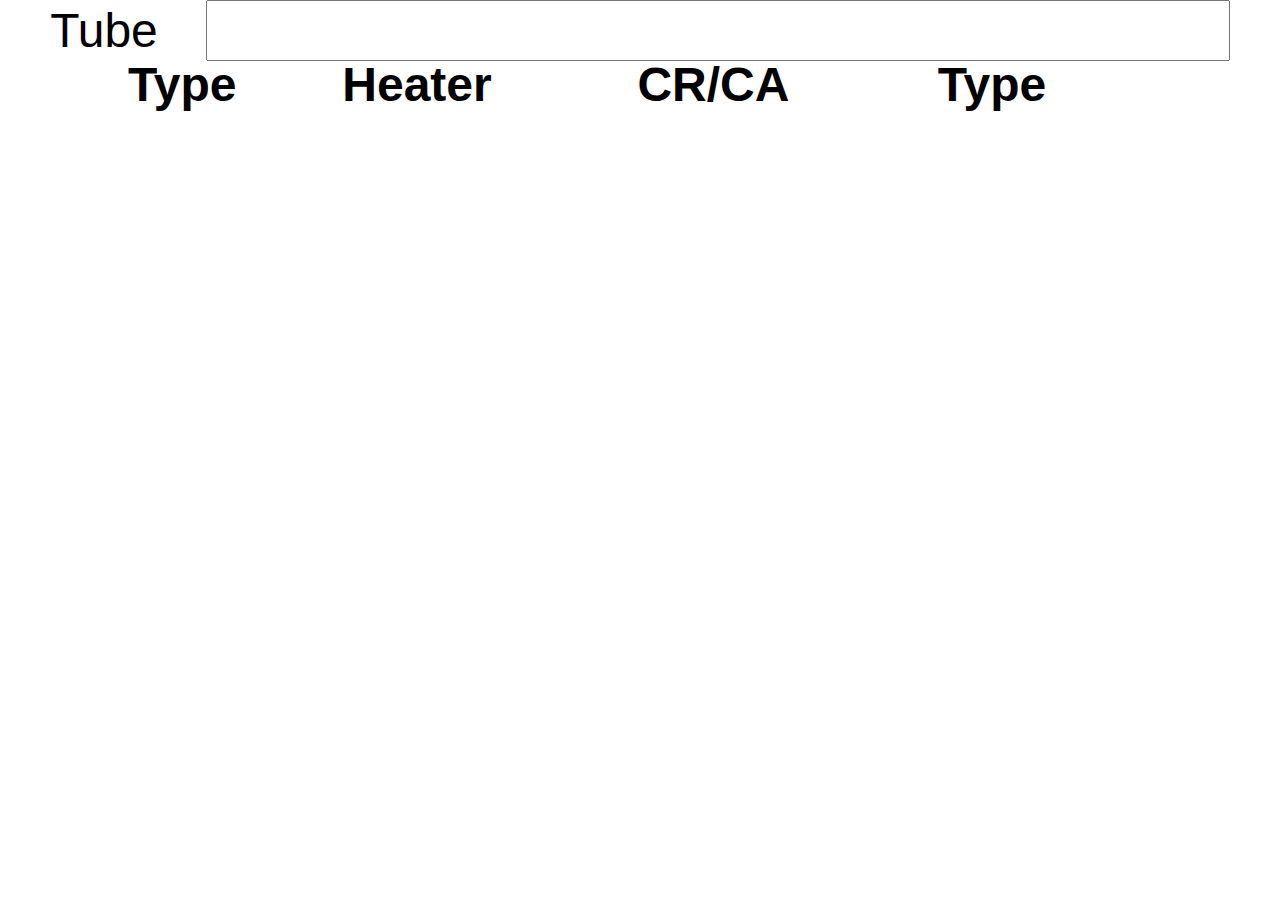
<file: monitor.html>
<html>
    <head>
        <title></title>
        <style type="text/css">
            /* http://meyerweb.com/eric/tools/css/reset/ 
   v2.0 | 20110126
   License: none (public domain)
*/

html, body, div, span, applet, object, iframe,
h1, h2, h3, h4, h5, h6, p, blockquote, pre,
a, abbr, acronym, address, big, cite, code,
del, dfn, em, img, ins, kbd, q, s, samp,
small, strike, strong, sub, sup, tt, var,
b, u, i, center,
dl, dt, dd, ol, ul, li,
fieldset, form, label, legend,
table, caption, tbody, tfoot, thead, tr, th, td,
article, aside, canvas, details, embed, 
figure, figcaption, footer, header, hgroup, 
menu, nav, output, ruby, section, summary,
time, mark, audio, video {
	margin: 0;
	padding: 0;
	border: 0;
	font-size: 100%;
	font: inherit;
	vertical-align: baseline;
}
/* HTML5 display-role reset for older browsers */
article, aside, details, figcaption, figure, 
footer, header, hgroup, menu, nav, section {
	display: block;
}
body {
	line-height: 1;
}
ol, ul {
	list-style: none;
}
blockquote, q {
	quotes: none;
}
blockquote:before, blockquote:after,
q:before, q:after {
	content: '';
	content: none;
}
table {
	border-collapse: collapse;
	border-spacing: 0;
}
        </style>
        <style type="text/css">
            html, body { width: 100%; font-family: Helvetica, sans-serif;
            text-align: center; }
            html, input { font-size: 36pt; }
            label { margin-right: 1em; }
            table { width: 80%; margin: auto; }
            th { font-weight: bold; }
            th, td { text-align: left; }
            input { width: 80%; }
        </style>
        <script type="text/javascript">
            // model, heater, crca, type (color/mono)
            var tubes = [
["6ABP1", "6.3", "29", "c"],
["6ABP55", "6.3", "29", "c"],
["6ABP56", "6.3", "29", "c"],
["9VACP22", "6.3", "15", "c"],
["9VBAP22", "6.3", "25", "c"],
["10VABP22#", "6.3", "4", "c"],
["10VADP22#", "6.3", "4", "c"],
["10VAHP22", "6.3", "16", "c"],
["10VLYP22", "6.3", "18", "c"],
["11SP221", "3.8", "12", "c"],
["11WP221", "3.8", "12", "c"],
["12DCP22", "6.3", "3", "c"],
["12VADP22", "6.3", "3", "c"],
["12VAHP22", "6.3", "3", "c"],
["12VAJP22", "6.3", "3", "c"],
["12VALP22", "6.3", "3", "c"],
["12VARP22", "6.3", "3", "c"],
["12VASP22", "6.3", "3", "c"],
["12VATP22", "6.3", "3", "c"],
["12VBEP22", "6.3", "3", "c"],
["13BEP22", "6.3", "18", "c"],
["13GP22", "6.3", "3", "c"],
["13JP22", "6.3", "3", "c"],
["13LP22", "6.3", "3", "c"],
["13MP22", "6.3", "3", "c"],
["13VAEP22", "6.3", "3", "c"],
["13VAFP22", "6.3", "16", "c"],
["13VAGP22", "6.3", "16", "c"],
["13VAHP22", "6.3", "16", "c"],
["13VAKP22", "6.3", "1", "c"],
["13VAMP22", "6.3", "18", "c"],
["13VATP22", "6.3", "14", "c"],
["13VAUP22", "6.3", "18", "c"],
["13VAVP22", "6.3", "16", "c"],
["13VAWP22", "6.3", "16", "c"],
["13VAYP22", "6.3", "24", "c"],
["13VBAP22", "6.3", "20", "c"],
["13VBEP22", "6.3", "25", "c"],
["13VBFP22", "6.3", "25", "c"],
["13VBGP22", "6.3", "16", "c"],
["13VBHP22", "6.3", "25", "c"],
["13VBJP22", "6.3", "24", "c"],
["13VBLP22", "6.3", "23", "c"],
["13VBMP22", "6.3", "20", "c"],
["13VBNP22*", "6.3", "20", "c"],
["13VBRP22", "6.3", "25", "c"],
["13VBSP22", "6.3", "24", "c"],
["13VBTP22", "6.3", "16", "c"],
["13VBUP22", "6.3", "25", "c"],
["13VBWP22", "6.3", "20", "c"],
["13VCAP22", "6.3", "25", "c"],
["13VCBP22", "6.3", "25", "c"],
["14AFP22", "6.3", "3", "c"],
["14AQP22*", "6.3", "3", "c"],
["14BCP22", "6.3", "2", "c"],
["14BEP22", "6.3", "3", "c"],
["14BFP22", "6.3", "3", "c"],
["14VABP22", "6.3", "3", "c"],
["14VACP22", "6.3", "3", "c"],
["14VADP22", "6.3", "3", "c"],
["14VAEP22", "6.3", "3", "c"],
["14VAFP22", "6.3", "3", "c"],
["14VAGP22", "6.3", "3", "c"],
["14VAHP22", "6.3", "3", "c"],
["14VAJP22", "6.3", "3", "c"],
["14VAKP22", "6.3", "3", "c"],
["14VALP22", "6.3", "3", "c"],
["14VAMP22", "6.3", "3", "c"],
["14VANP22", "6.3", "3", "c"],
["14VAQP22", "6.3", "3", "c"],
["15ABP22", "6.3", "3", "c"],
["15ACP22", "6.3", "3", "c"],
["15AEP22", "6.3", "3", "c"],
["15AFP22", "6.3", "3", "c"],
["15AGP22", "6.3", "3", "c"],
["15AHP22", "6.3", "3", "c"],
["15AJP22", "6.3", "3", "c"],
["15AP22", "6.3", "3", "c"],
["15FP22", "6.3", "3", "c"],
["15KP22", "6.3", "3", "c"],
["15LP22", "6.3", "3", "c"],
["15MP22", "6.3", "4", "c"],
["15NP22", "6.3", "3", "c"],
["15QP22", "6.3", "3", "c"],
["15RP22", "6.3", "3", "c"],
["15SP22", "6.3", "3", "c"],
["15TP22", "6.3", "3", "c"],
["15UP22", "6.3", "3", "c"],
["15VACP22*", "6.3", "3", "c"],
["15VADP22", "6.3", "1", "c"],
["15VAEP22", "6.3", "18", "c"],
["15VAFP22", "6.3", "1", "c"],
["15VAGP22", "6.3", "16", "c"],
["15VAHP22", "6.3", "16", "c"],
["15VALP22", "6.3", "1", "c"],
["15VAMP22", "6.3", "1", "c"],
["15VARP22", "6.3", "25", "c"],
["15VASP22", "6.3", "16", "c"],
["15VATP22", "6.3", "23", "c"],
["15VAWP22", "6.3", "25", "c"],
["15VAYP22", "6.3", "24", "c"],
["15VAZP22*", "6.3", "25", "c"],
["15WP22", "6.3", "3", "c"],
["15XP22", "6.3", "3", "c"],
["15YP22", "6.3", "4", "c"],
["15ZP22", "6.3", "3", "c"],
["16CBP22", "6.3", "3", "c"],
["16CDP22", "6.3", "3", "c"],
["16CSP22", "6.3", "3", "c"],
["16CYP22", "6.3", "3", "c"],
["16DAP22", "6.3", "3", "c"],
["16VABP22", "6.3", "3", "c"],
["16VACP22", "6.3", "3", "c"],
["16VADP22", "6.3", "3", "c"],
["16VAEP22", "6.3", "3", "c"],
["16VAFP22", "6.3", "3", "c"],
["16VAHP22", "6.3", "3", "c"],
["16VAKP22", "6.3", "3", "c"],
["16VAMP22", "6.3", "3", "c"],
["16VANP22", "6.3", "3", "c"],
["16VASP22", "6.3", "3", "c"],
["16VATP22", "6.3", "3", "c"],
["16VAUP22", "6.3", "3", "c"],
["16VAWP22", "6.3", "4", "c"],
["16VAXP22", "6.3", "3", "c"],
["16VBDP22", "6.3", "4", "c"],
["16VBEP22", "6.3", "3", "c"],
["16VBFP22", "6.3", "3", "c"],
["16VBGP22", "6.3", "3", "c"],
["16VBHP22", "6.3", "3", "c"],
["16VBMP22", "6.3", "4", "c"],
["16VBSP22", "6.3", "4", "c"],
["16VEMP22#", "6.3", "4", "c"],
["16VEP22", "6.3", "3", "c"],
["17EJP22", "6.3", "2", "c"],
["17ENP22", "6.3", "2", "c"],
["17ETP22", "6.3", "3", "c"],
["17EVP22", "6.3", "3", "c"],
["17EXP22", "6.3", "4", "c"],
["17EZP22", "6.3", "3", "c"],
["17FAP22", "6.3", "3", "c"],
["17FBP22", "6.3", "3", "c"],
["17FEP22", "6.3", "3", "c"],
["17FGP22", "6.3", "3", "c"],
["17FHP22", "6.3", "3", "c"],
["17FJP22", "6.3", "4", "c"],
["17FKP22", "6.3", "3", "c"],
["17FVP22*", "6.3", "3", "c"],
["17JP22", "6.3", "4", "c"],
["17VABP22", "6.3", "3", "c"],
["17VACP22", "6.3", "3", "c"],
["17VADP22", "6.3", "3", "c"],
["17VAEP22", "6.3", "3", "c"],
["17VAFP22", "6.3", "3", "c"],
["17VAGP22", "6.3", "3", "c"],
["17VAHP22", "6.3", "27", "c"],
["17VAJP22", "6.3", "3", "c"],
["17VAKP22", "6.3", "3", "c"],
["17VALP22", "6.3", "3", "c"],
["17VAMP22", "6.3", "1", "c"],
["17VANP22", "6.3", "1", "c"],
["17VAQP22", "6.3", "16", "c"],
["17VARP22", "6.3", "3", "c"],
["17VASP22", "6.3", "3", "c"],
["17VATP22", "6.3", "1", "c"],
["17VAUP22", "6.3", "3", "c"],
["17VAWP22", "6.3", "3", "c"],
["17VAXP22", "6.3", "16", "c"],
["17VAYP22", "6.3", "18", "c"],
["17VAZP22", "6.3", "18", "c"],
["17VBAP22", "6.3", "16", "c"],
["17VBCP22", "6.3", "16", "c"],
["17VBDP22", "6.3", "18", "c"],
["17VBGP22", "6.3", "16", "c"],
["17VBHP22", "6.3", "16", "c"],
["17VBJP22", "6.3", "1", "c"],
["17VBLP22", "6.3", "18", "c"],
["17VBMP22", "6.3", "24", "c"],
["17VBNP22", "6.3", "20", "c"],
["17VBQP22", "6.3", "16", "c"],
["17VBRP22", "6.3", "16", "c"],
["17VBSP22", "6.3", "16", "c"],
["17VBTP22", "6.3", "24", "c"],
["17VBUP22", "6.3", "16", "c"],
["17VBWP22", "6.3", "16", "c"],
["17VBXP22", "6.3", "16", "c"],
["17VBYP22", "6.3", "24", "c"],
["17VBZP22", "6.3", "24", "c"],
["17VCDP22", "6.3", "16", "c"],
["18VABP22", "6.3", "3", "c"],
["18VACP22", "6.3", "3", "c"],
["18VADP22", "6.3", "3", "c"],
["18VAEP22", "6.3", "3", "c"],
["18VAFP22", "6.3", "3", "c"],
["18VAGP22", "6.3", "3", "c"],
["18VAHP22", "6.3", "3", "c"],
["18VAJP22", "6.3", "3", "c"],
["18VAKP22", "6.3", "3", "c"],
["18VALP22", "6.3", "3", "c"],
["18VAMP22", "6.3", "3", "c"],
["18VANP22", "6.3", "1", "c"],
["18VAQP22", "6.3", "3", "c"],
["18VARP22", "6.3", "3", "c"],
["18VASP22", "6.3", "3", "c"],
["18VATP22", "6.3", "3", "c"],
["18VAWP22", "6.3", "3", "c"],
["18VAXP22", "6.3", "3", "c"],
["18VAZP22", "6.3", "3", "c"],
["18VBAP22", "6.3", "3", "c"],
["18VBCP22", "6.3", "3", "c"],
["18VBDP22", "6.3", "3", "c"],
["18VBEP22", "6.3", "3", "c"],
["18VBFP22", "6.3", "3", "c"],
["18VBGP22", "6.3", "3", "c"],
["18VBHP22", "6.3", "3", "c"],
["18VBJP22", "6.3", "3", "c"],
["18VBKP22", "6.3", "3", "c"],
["18VBMP22", "6.3", "3", "c"],
["18VBNP22", "6.3", "3", "c"],
["18VBRP22", "6.3", "3", "c"],
["18VBSP22", "6.3", "3", "c"],
["18VBTP22", "6.3", "3", "c"],
["18VBUP22", "6.3", "3", "c"],
["18VBWP22", "6.3", "3", "c"],
["18VBXP22", "6.3", "3", "c"],
["18VDMP22", "6.3", "3", "c"],
["19CD1000", "6.3", "3", "c"],
["19CHP22", "6.3", "3", "c"],
["19CJP22", "6.3", "3", "c"],
["19EWP22", "6.3", "3", "c"],
["19EXP22", "6.3", "3", "c"],
["19EYP22", "6.3", "3", "c"],
["19FMP22", "6.3", "3", "c"],
["19FXP22", "6.3", "3", "c"],
["19GDP22", "6.3", "3", "c"],
["19GLP22", "6.3", "3", "c"],
["19GSP22", "6.3", "3", "c"],
["19GVP22", "6.3", "3", "c"],
["19GWP22", "6.3", "3", "c"],
["19GXP22", "6.3", "3", "c"],
["19GYP22", "6.3", "3", "c"],
["19GZP22", "6.3", "3", "c"],
["19HBP22", "6.3", "3", "c"],
["19HCP22", "6.3", "3", "c"],
["19HDP22", "6.3", "3", "c"],
["19HFP22", "6.3", "3", "c"],
["19HJP22", "6.3", "3", "c"],
["19HKP22", "6.3", "3", "c"],
["19HLP22", "6.3", "3", "c"],
["19HMP22", "6.3", "3", "c"],
["19HNP22", "6.3", "3", "c"],
["19HQP22", "6.3", "3", "c"],
["19HRP22", "6.3", "3", "c"],
["19HSP22", "6.3", "3", "c"],
["19HTP22", "6.3", "3", "c"],
["19HVP22", "6.3", "3", "c"],
["19HWP22", "6.3", "3", "c"],
["19HXP22", "6.3", "3", "c"],
["19HYP22", "6.3", "3", "c"],
["19JAP22", "6.3", "3", "c"],
["19JBP22", "6.3", "3", "c"],
["19JCP22", "6.3", "3", "c"],
["19JDP22", "6.3", "3", "c"],
["19JEP22", "6.3", "3", "c"],
["19JFP22", "6.3", "3", "c"],
["19JGP22", "6.3", "3", "c"],
["19JHP22", "6.3", "3", "c"],
["19JKP22", "6.3", "3", "c"],
["19JLP22", "6.3", "3", "c"],
["19JMP22*", "6.3", "3", "c"],
["19JNP22", "6.3", "3", "c"],
["19JQP22", "6.3", "3", "c"],
["19JRP22", "6.3", "1", "c"],
["19JSP22", "6.3", "3", "c"],
["19JTP22*", "6.3", "23", "c"],
["19JUP22*", "6.3", "23", "c"],
["19JVNP22", "6.3", "22", "c"],
["19JVP22", "6.3", "3", "c"],
["19JWP22", "6.3", "3", "c"],
["19JXP22", "6.3", "1", "c"],
["19JYP22", "6.3", "3", "c"],
["19JZP22", "6.3", "3", "c"],
["19KAP22", "6.3", "3", "c"],
["19KBP22", "6.3", "3", "c"],
["19KCP22", "6.3", "3", "c"],
["19KDP22", "6.3", "3", "c"],
["19KEP22", "6.3", "3", "c"],
["19KFP22", "6.3", "3", "c"],
["19KGP22", "6.3", "3", "c"],
["19KHP22", "6.3", "3", "c"],
["19KJP22", "6.3", "3", "c"],
["19KLP22", "6.3", "3", "c"],
["19VABP22", "6.3", "2", "c"],
["19VACP22", "6.3", "2", "c"],
["19VADP22", "6.3", "14", "c"],
["19VAEP22", "6.3", "3", "c"],
["19VAFP22", "6.3", "3", "c"],
["19VAGP22", "6.3", "3", "c"],
["19VAJP22", "6.3", "3", "c"],
["19VAKP22", "6.3", "3", "c"],
["19VAMP22", "6.3", "3", "c"],
["19VANP22", "6.3", "3", "c"],
["19VAQP22", "6.3", "3", "c"],
["19VATP22", "6.3", "3", "c"],
["19VAUP22", "6.3", "3", "c"],
["19VAWP22", "6.3", "3", "c"],
["19VAXP22", "6.3", "3", "c"],
["19VAYP22", "6.3", "3", "c"],
["19VAZP22", "6.3", "3", "c"],
["19VBAP22", "6.3", "3", "c"],
["19VBCP22", "6.3", "3", "c"],
["19VBDP22", "6.3", "3", "c"],
["19VBFP22", "6.3", "3", "c"],
["19VBGP22", "6.3", "3", "c"],
["19VBHP22", "6.3", "3", "c"],
["19VBJP22", "6.3", "3", "c"],
["19VBKP22*", "6.3", "3", "c"],
["19VBLP22", "6.3", "1", "c"],
["19VBQP22", "6.3", "3", "c"],
["19VBRP22", "6.3", "3", "c"],
["19VBSP22", "6.3", "3", "c"],
["19VBUP22", "6.3", "3", "c"],
["19VBWP22", "6.3", "3", "c"],
["19VCAP22", "6.3", "3", "c"],
["19VCBP22", "6.3", "3", "c"],
["19VCDP22*", "6.3", "16", "c"],
["19VCEP22", "6.3", "3", "c"],
["19VCFP22", "6.3", "3", "c"],
["19VCNP22", "6.3", "3", "c"],
["19VCQP22", "6.3", "3", "c"],
["19VCRP22", "6.3", "3", "c"],
["19VCSP22", "6.3", "3", "c"],
["19VCTP22", "6.3", "3", "c"],
["19VCWP22", "6.3", "1", "c"],
["19VCXP22", "6.3", "3", "c"],
["19VCYP22", "6.3", "3", "c"],
["19VDBP22", "6.3", "27", "c"],
["19VDCP22", "6.3", "16", "c"],
["19VDFP22", "6.3", "3", "c"],
["19VDJP22", "6.3", "24", "c"],
["19VDKP22", "6.3", "1", "c"],
["19VDLP22", "6.3", "1", "c"],
["19VDMP22", "6.3", "3", "c"],
["19VDNP22", "6.3", "3", "c"],
["19VDQP22", "6.3", "3", "c"],
["19VDRP22", "6.3", "1", "c"],
["19VDSP22", "6.3", "3", "c"],
["19VDTP22", "6.3", "3", "c"],
["19VDUP22", "6.3", "3", "c"],
["19VDWP22", "6.3", "3", "c"],
["19VDXP22", "6.3", "3", "c"],
["19VDYP22", "6.3", "3", "c"],
["19VDZP22", "6.3", "3", "c"],
["19VEAP22", "6.3", "3", "c"],
["19VEBP22", "6.3", "3", "c"],
["19VECP22", "6.3", "3", "c"],
["19VEDP22", "6.3", "3", "c"],
["19VEFP22", "6.3", "3", "c"],
["19VEGP22", "6.3", "3", "c"],
["19VEHP22", "6.3", "3", "c"],
["19VEJP22", "6.3", "18", "c"],
["19VEKP22", "6.3", "3", "c"],
["19VELP22", "6.3", "3", "c"],
["19VEQP22", "6.3", "1", "c"],
["19VESP22", "6.3", "3", "c"],
["19VETP22", "6.3", "3", "c"],
["19VEUP22", "6.3", "3", "c"],
["19VEWP22", "6.3", "3", "c"],
["19VEXP22", "6.3", "3", "c"],
["19VEZP22", "6.3", "3", "c"],
["19VFAP22", "6.3", "3", "c"],
["19VFBP22", "6.3", "16", "c"],
["19VFCP22", "6.3", "20", "c"],
["19VFJP22", "6.3", "16", "c"],
["19VFKP22", "6.3", "3", "c"],
["19VFLP22", "6.3", "1", "c"],
["19VFMP22", "6.3", "1", "c"],
["19VFQP22", "6.3", "3", "c"],
["19VFRP22", "6.3", "1", "c"],
["19VFSP22", "6.3", "3", "c"],
["19VFXP22", "6.3", "16", "c"],
["19VGBP22", "6.3", "1", "c"],
["19VGCP22", "6.3", "20", "c"],
["19VGKP22", "6.3", "1", "c"],
["19VGLP22", "6.3", "16", "c"],
["19VGMP22", "6.3", "1", "c"],
["19VGNP22", "6.3", "16", "c"],
["19VGQP22", "6.3", "1", "c"],
["19VGRP22", "6.3", "16", "c"],
["19VGTP22", "6.3", "16", "c"],
["19VGWP22", "6.3", "1", "c"],
["19VGZP22", "6.3", "20", "c"],
["19VHBP22", "6.3", "3", "c"],
["19VHCP22", "6.3", "3", "c"],
["19VHDP22", "6.3", "1", "c"],
["19VHFP22", "6.3", "18", "c"],
["19VHJP22", "6.3", "3", "c"],
["19VHKP22", "6.3", "18", "c"],
["19VHNP22", "6.3", "16", "c"],
["19VHSP22", "6.3", "20", "c"],
["19VHTP22", "6.3", "22", "c"],
["19VHWP22", "6.3", "25", "c"],
["19VHXP22", "6.3", "16", "c"],
["19VHYP22", "6.3", "24", "c"],
["19VHZP22", "6.3", "25", "c"],
["19VJBP22", "6.3", "25", "c"],
["19VJCP22", "6.3", "25", "c"],
["19VJDP22", "6.3", "20", "c"],
["19VJFP22", "6.3", "23", "c"],
["19VJKP22", "6.3", "23", "c"],
["19VJLP22", "6.3", "23", "c"],
["19VJMP22", "6.3", "23", "c"],
["19VJNP22", "6.3", "20", "c"],
["19VJP22", "6.3", "24", "c"],
["19VJQP22", "6.3", "25", "c"],
["19VJRP22", "6.3", "20", "c"],
["19VJSP22", "6.3", "3", "c"],
["19VJTP22", "6.3", "23", "c"],
["19VJUP22", "6.3", "23", "c"],
["19VJVP22*", "6.3", "23", "c"],
["19VJWP22", "6.3", "24", "c"],
["19VJXP22", "6.3", "25", "c"],
["19VJYP22", "6.3", "25", "c"],
["19VKDP22", "6.3", "23", "c"],
["19VKEP22", "6.3", "23", "c"],
["19VKFP22", "6.3", "24", "c"],
["19VKGP22", "6.3", "24", "c"],
["19VKHP22", "6.3", "16", "c"],
["19VKJP22", "6.3", "16", "c"],
["19VKKP22", "6.3", "3", "c"],
["19VKLP22", "6.3", "16", "c"],
["19VKMP22", "6.3", "23", "c"],
["19VKNP22", "6.3", "3", "c"],
["19VKP22*", "6.3", "24", "c"],
["19VKRP22", "6.3", "3", "c"],
["19VKSP22", "6.3", "23", "c"],
["19VKTP22", "6.3", "3", "c"],
["19VKUP22", "6.3", "23", "c"],
["19VKWP22", "6.3", "25", "c"],
["19VKXP22", "6.3", "20", "c"],
["19VKYP22##", "6.3", "28", "c"],
["19VKZP22", "6.3", "16", "c"],
["19VLAP22", "6.3", "3", "c"],
["19VLBP22", "6.3", "25", "c"],
["19VLCP22", "6.3", "25", "c"],
["19VLDP22", "6.3", "23", "c"],
["19VLEP22", "6.3", "25", "c"],
["19VLGP22", "6.3", "23", "c"],
["19VLHP22", "6.3", "25", "c"],
["19VLJP22", "6.3", "23", "c"],
["19VLNP22", "6.3", "24", "c"],
["19VLQP22", "6.3", "20", "c"],
["19VLRP22", "6.3", "22", "c"],
["19VLSP22", "6.3", "25", "c"],
["19VLTP22", "6.3", "23", "c"],
["19VLUP22", "6.3", "24", "c"],
["19VLWP22", "6.3", "23", "c"],
["19VLXP22", "6.3", "23", "c"],
["19VLYP22", "6.3", "25", "c"],
["19VLZP22", "6.3", "23", "c"],
["19VMAP22", "6.3", "23", "c"],
["19VMBP22", "6.3", "23", "c"],
["19VMCP22", "6.3", "23", "c"],
["19VMDP22", "6.3", "20", "c"],
["19VMEP22", "6.3", "20", "c"],
["19VMFP22", "6.3", "23", "c"],
["19VMGP22", "6.3", "23", "c"],
["19VMHP22", "6.3", "23", "c"],
["19VMJP22", "6.3", "23", "c"],
["19VMKP22", "6.3", "23", "c"],
["19VMLP22", "6.3", "23", "c"],
["19VMNP22", "6.3", "23", "c"],
["19VMP22", "6.3", "23", "c"],
["19VMRP22", "6.3", "23", "c"],
["19VMSP22", "6.3", "23", "c"],
["19VMTP22", "6.3", "25", "c"],
["19VMYP22", "6.3", "23", "c"],
["19VMZP22", "6.3", "23", "c"],
["19VNAP22", "6.3", "23", "c"],
["19VNBP22", "6.3", "23", "c"],
["19VNCP22", "6.3", "23", "c"],
["19VNDP22", "6.3", "23", "c"],
["19VNEP22", "6.3", "23", "c"],
["19VNFP22", "6.3", "20", "c"],
["19VNGP22", "6.3", "23", "c"],
["19VNJP22", "6.3", "23", "c"],
["19VP22", "6.3", "3", "c"],
["20VABP22", "6.3", "3", "c"],
["20VACP22", "6.3", "3", "c"],
["20VADP22", "6.3", "3", "c"],
["20VAEP22", "6.3", "3", "c"],
["20VAFP22", "6.3", "3", "c"],
["20VAGP22", "6.3", "3", "c"],
["20VAHP22", "6.3", "3", "c"],
["20VAJP22", "6.3", "3", "c"],
["20VAKP22", "6.3", "2", "c"],
["20VALP22", "6.3", "3", "c"],
["20VAMP22", "6.3", "3", "c"],
["20VANP22", "6.3", "3", "c"],
["20VARP22", "6.3", "3", "c"],
["20VASP22", "6.3", "3", "c"],
["20VAUP22", "6.3", "3", "c"],
["21AXP22", "6.3", "2", "c"],
["21CYP22", "6.3", "2", "c"],
["21EP22", "6.3", "2", "c"],
["21FBP22", "6.3", "2", "c"],
["21FJP22", "6.3", "2", "c"],
["21FKP22", "6.3", "2", "c"],
["21GFP22", "6.3", "3", "c"],
["21GLP22", "6.3", "3", "c"],
["21GNP22", "6.3", "3", "c"],
["21GRP22", "6.3", "3", "c"],
["21GUP22", "6.3", "2", "c"],
["21GVP22", "6.3", "2", "c"],
["21GWP22", "6.3", "3", "c"],
["21GXP22", "6.3", "2", "c"],
["21GYP22", "6.3", "2", "c"],
["21GZP22", "6.3", "2", "c"],
["21HAP22", "6.3", "2", "c"],
["21HBP22", "6.3", "3", "c"],
["21VABP22", "6.3", "3", "c"],
["21VACP22", "6.3", "3", "c"],
["21VADP22", "6.3", "3", "c"],
["21VAEP22", "6.3", "3", "c"],
["21VAFP22", "6.3", "3", "c"],
["21VAJP22", "6.3", "3", "c"],
["21VAKP22", "6.3", "3", "c"],
["21VALP22", "6.3", "3", "c"],
["21VAMP22", "6.3", "3", "c"],
["21VAQP22", "6.3", "3", "c"],
["21VARP22", "6.3", "3", "c"],
["21VAUP22", "6.3", "3", "c"],
["21VAWP22", "6.3", "3", "c"],
["21VAXP22", "6.3", "3", "c"],
["21VAYP22", "6.3", "3", "c"],
["21VAZP22", "6.3", "3", "c"],
["21VBAP22", "6.3", "3", "c"],
["21VBCP22", "6.3", "3", "c"],
["21VBDP22", "6.3", "3", "c"],
["21VBEP22", "6.3", "3", "c"],
["21VBFP22", "6.3", "3", "c"],
["21VBGP22", "6.3", "3", "c"],
["21VBHP22", "6.3", "3", "c"],
["21VBJP22", "6.3", "3", "c"],
["21VBLP22", "6.3", "16", "c"],
["21VBMP22", "6.3", "16", "c"],
["21VBNP22", "6.3", "20", "c"],
["21VBQP22", "6.3", "20", "c"],
["21YP22", "6.3", "3", "c"],
["22ABP22", "6.3", "3", "c"],
["22ACP22", "6.3", "3", "c"],
["22ADP22", "6.3", "3", "c"],
["22AEP22", "6.3", "3", "c"],
["22AGP22", "6.3", "3", "c"],
["22AHP22", "6.3", "3", "c"],
["22AJP22", "6.3", "3", "c"],
["22ALP22", "6.3", "3", "c"],
["22AMP22", "6.3", "3", "c"],
["22ANP22", "6.3", "3", "c"],
["22AQP22", "6.3", "3", "c"],
["22ARP22", "6.3", "3", "c"],
["22ASP22", "6.3", "3", "c"],
["22ATP22", "6.3", "3", "c"],
["22AVP22", "6.3", "3", "c"],
["22AWP22", "6.3", "3", "c"],
["22AXP22", "6.3", "3", "c"],
["22AYP22", "6.3", "3", "c"],
["22AZP22", "6.3", "3", "c"],
["22BCP22", "6.3", "3", "c"],
["22BGP22", "6.3", "3", "c"],
["22EP22", "6.3", "2", "c"],
["22GP22", "6.3", "3", "c"],
["22JP22", "6.3", "3", "c"],
["22KP22", "6.3", "3", "c"],
["22LP22", "6.3", "3", "c"],
["22QP22", "6.3", "3", "c"],
["22RP22", "6.3", "3", "c"],
["22SP22", "6.3", "3", "c"],
["22UP22", "6.3", "3", "c"],
["22VP22", "6.3", "3", "c"],
["22WP22", "6.3", "3", "c"],
["22XP22", "6.3", "3", "c"],
["22YP22", "6.3", "3", "c"],
["23BALP22", "6.3", "3", "c"],
["23BP22", "6.3", "3", "c"],
["23EGP22", "6.3", "3", "c"],
["23VABP22", "6.3", "3", "c"],
["23VACP22", "6.3", "3", "c"],
["23VADP22", "6.3", "3", "c"],
["23VAEP22", "6.3", "3", "c"],
["23VAHP22", "6.3", "3", "c"],
["23VAJP22", "6.3", "3", "c"],
["23VALP22", "6.3", "3", "c"],
["23VAMP22", "6.3", "3", "c"],
["23VANP22", "6.3", "3", "c"],
["23VAQP22", "6.3", "3", "c"],
["23VARP22", "6.3", "3", "c"],
["23VASP22", "6.3", "3", "c"],
["23VATP22", "6.3", "3", "c"],
["23VAUP22", "6.3", "3", "c"],
["23VAWP22", "6.3", "3", "c"],
["23VAXP22", "6.3", "3", "c"],
["23VAYP22", "6.3", "3", "c"],
["23VAZP22", "6.3", "3", "c"],
["23VBAP22", "6.3", "3", "c"],
["23VBCP22", "6.3", "3", "c"],
["23VBDP22", "6.3", "3", "c"],
["23VBEP22", "6.3", "3", "c"],
["23VBFP22", "6.3", "3", "c"],
["23VBGP22", "6.3", "3", "c"],
["23VBHP22", "6.3", "3", "c"],
["23VBJP22", "6.3", "3", "c"],
["23VBKP22", "6.3", "3", "c"],
["23VBLP22", "6.3", "3", "c"],
["23VBMP22", "6.3", "3", "c"],
["23VBNP22", "6.3", "3", "c"],
["23VBRP22", "6.3", "3", "c"],
["23VBSP22", "6.3", "3", "c"],
["23VBTP22", "6.3", "3", "c"],
["23VBUP22", "6.3", "3", "c"],
["23VBWP22", "6.3", "3", "c"],
["23VBXP22", "6.3", "3", "c"],
["23VBYP22", "6.3", "3", "c"],
["23VCAP22", "6.3", "3", "c"],
["23VCBP22", "6.3", "3", "c"],
["23VCDP22", "6.3", "3", "c"],
["23VCEP22", "6.3", "3", "c"],
["23VCFP22", "6.3", "3", "c"],
["23VCGP22", "6.3", "3", "c"],
["23VCHP22", "6.3", "3", "c"],
["23VCJP22", "6.3", "3", "c"],
["23VCKP22", "6.3", "3", "c"],
["23VCMP22", "6.3", "3", "c"],
["23VCNP22", "6.3", "3", "c"],
["23VCRP22", "6.3", "20", "c"],
["23VCZP22", "6.3", "3", "c"],
["23VRP22", "6.3", "3", "c"],
["23VTP22", "6.3", "3", "c"],
["23YBFP22", "6.3", "3", "c"],
["24VABP22", "6.3", "21", "c"],
["25ABP22", "6.3", "3", "c"],
["25ACP22", "6.3", "3", "c"],
["25ADP22", "6.3", "3", "c"],
["25AEP22", "6.3", "3", "c"],
["25AFP22", "6.3", "3", "c"],
["25AGP22", "6.3", "3", "c"],
["25AHP22", "6.3", "3", "c"],
["25AJP22", "6.3", "3", "c"],
["25AKP22", "6.3", "3", "c"],
["25ALP22", "6.3", "3", "c"],
["25AMP22", "6.3", "3", "c"],
["25ANP22", "6.3", "3", "c"],
["25AP22", "6.3", "3", "c"],
["25AQP22", "6.3", "3", "c"],
["25ASP22", "6.3", "3", "c"],
["25ATP22", "6.3", "3", "c"],
["25AUP22", "6.3", "3", "c"],
["25AVP22", "6.3", "3", "c"],
["25AWP22", "6.3", "3", "c"],
["25AXP22", "6.3", "3", "c"],
["25AYP22", "6.3", "3", "c"],
["25AZP22", "6.3", "3", "c"],
["25BAP22", "6.3", "3", "c"],
["25BCP22", "6.3", "3", "c"],
["25BDP22", "6.3", "3", "c"],
["25BFP22", "6.3", "3", "c"],
["25BGP22", "6.3", "3", "c"],
["25BHP22", "6.3", "3", "c"],
["25BJP22", "6.3", "3", "c"],
["25BKP22", "6.3", "3", "c"],
["25BLP22", "6.3", "3", "c"],
["25BMP22", "6.3", "3", "c"],
["25BNP22", "6.3", "3", "c"],
["25BP22", "6.3", "3", "c"],
["25BRP22", "6.3", "3", "c"],
["25BSP22", "6.3", "3", "c"],
["25BTP22", "6.3", "3", "c"],
["25BVP22", "6.3", "3", "c"],
["25BWP22", "6.3", "3", "c"],
["25BXP22", "6.3", "3", "c"],
["25BYP22", "6.3", "3", "c"],
["25BZP22", "6.3", "3", "c"],
["25CAP22", "6.3", "3", "c"],
["25CBP22", "6.3", "3", "c"],
["25CP22", "6.3", "3", "c"],
["25FP22", "6.3", "3", "c"],
["25GP22", "6.3", "3", "c"],
["25LP22", "6.3", "3", "c"],
["25RP22", "6.3", "3", "c"],
["25SP22", "6.3", "3", "c"],
["25UP22", "6.3", "3", "c"],
["25VABP22", "6.3", "3", "c"],
["25VACP22", "6.3", "3", "c"],
["25VADP22", "6.3", "3", "c"],
["25VAEP22", "6.3", "3", "c"],
["25VAFP22", "6.3", "3", "c"],
["25VAGP22", "6.3", "3", "c"],
["25VAJP22", "6.3", "3", "c"],
["25VAKP22", "6.3", "3", "c"],
["25VALP22", "6.3", "3", "c"],
["25VAMP22", "6.3", "3", "c"],
["25VAPB22", "6.3", "3", "c"],
["25VAQP22", "6.3", "3", "c"],
["25VARP22", "6.3", "3", "c"],
["25VASP22", "6.3", "3", "c"],
["25VATP22", "6.3", "3", "c"],
["25VAUP22", "6.3", "3", "c"],
["25VAWP22", "6.3", "3", "c"],
["25VAXP22", "6.3", "3", "c"],
["25VAYP22", "6.3", "3", "c"],
["25VAZP22", "6.3", "3", "c"],
["25VBAP22", "6.3", "3", "c"],
["25VBCP22", "6.3", "3", "c"],
["25VBDP22", "6.3", "3", "c"],
["25VBEP22", "6.3", "3", "c"],
["25VBGP22", "6.3", "3", "c"],
["25VBHP22", "6.3", "3", "c"],
["25VBJP22", "6.3", "3", "c"],
["25VBKP22", "6.3", "3", "c"],
["25VBLP22", "6.3", "3", "c"],
["25VBMP22", "6.3", "3", "c"],
["25VBNP22", "6.3", "3", "c"],
["25VBQP22", "6.3", "3", "c"],
["25VBRP22", "6.3", "3", "c"],
["25VBSP22", "6.3", "3", "c"],
["25VBTP22", "6.3", "3", "c"],
["25VBUP22", "6.3", "3", "c"],
["25VBWP22", "6.3", "3", "c"],
["25VBXP22", "6.3", "3", "c"],
["25VBYP22", "6.3", "3", "c"],
["25VBZP22", "6.3", "3", "c"],
["25VCAP22", "6.3", "3", "c"],
["25VCBP22", "6.3", "3", "c"],
["25VCDP22", "6.3", "3", "c"],
["25VCEP22", "6.3", "3", "c"],
["25VCFP22", "6.3", "3", "c"],
["25VCGP22", "6.3", "3", "c"],
["25VCHP22", "6.3", "3", "c"],
["25VCJP22", "6.3", "3", "c"],
["25VCKP22", "6.3", "3", "c"],
["25VCLP22", "6.3", "3", "c"],
["25VCMP22", "6.3", "3", "c"],
["25VCNP22", "6.3", "3", "c"],
["25VCQP22", "6.3", "3", "c"],
["25VCRP22", "6.3", "3", "c"],
["25VCSP22", "6.3", "3", "c"],
["25VCTP22", "6.3", "3", "c"],
["25VCUP22", "6.3", "3", "c"],
["25CVWP22", "6.3", "3", "c"],
["25VCXP22", "6.3", "3", "c"],
["25VCYP22", "6.3", "3", "c"],
["25VCZP22", "6.3", "3", "c"],
["25VDAP22", "6.3", "3", "c"],
["25VDBP22", "6.3", "3", "c"],
["25VDCP22", "6.3", "3", "c"],
["25VDEP22", "6.3", "3", "c"],
["25VDFP22", "6.3", "3", "c"],
["25VDGP22", "6.3", "3", "c"],
["25VDHP22", "6.3", "3", "c"],
["25VDJP22", "6.3", "3", "c"],
["25VDKP22", "6.3", "3", "c"],
["25VDMP22", "6.3", "3", "c"],
["25VDNP22", "6.3", "3", "c"],
["25VDRP22", "6.3", "3", "c"],
["25VDSP22", "6.3", "3", "c"],
["25VDTP22", "6.3", "3", "c"],
["25VDUP22", "6.3", "3", "c"],
["25VDWP22", "6.3", "3", "c"],
["25VDXP22", "6.3", "3", "c"],
["25VDYP22", "6.3", "3", "c"],
["25VDZP22", "6.3", "1", "c"],
["25VEBP22", "6.3", "3", "c"],
["25VECP22", "6.3", "3", "c"],
["25VEDP22", "6.3", "3", "c"],
["25VEFP22", "6.3", "3", "c"],
["25VEGP22", "6.3", "3", "c"],
["25VEHP22", "6.3", "3", "c"],
["25VEJP22", "6.3", "3", "c"],
["25VEKP22", "6.3", "16", "c"],
["25VEMP22", "6.3", "22", "c"],
["25VENP22", "6.3", "3", "c"],
["25VEQP22", "6.3", "22", "c"],
["25VERP22", "6.3", "3", "c"],
["25VESP22", "6.3", "22", "c"],
["25VETP22", "6.3", "20", "c"],
["25VEUP22", "6.3", "20", "c"],
["25VEWP22", "6.3", "20", "c"],
["25VEXP22", "6.3", "3", "c"],
["25VEYP22", "6.3", "24", "c"],
["25VEZP22", "6.3", "3", "c"],
["25VFAP22", "6.3", "3", "c"],
["25VFBP22", "6.3", "20", "c"],
["25VFCP22", "6.3", "20", "c"],
["25VFEP22", "6.3", "24", "c"],
["25VFGP22", "6.3", "3", "c"],
["25VFHP22", "6.3", "20", "c"],
["25VFJP22", "6.3", "24", "c"],
["25VFKP22", "6.3", "20", "c"],
["25VFLP22", "6.3", "3", "c"],
["25VFMP22", "6.3", "22", "c"],
["25VFNP22", "6.3", "24", "c"],
["25VFQP22", "6.3", "23", "c"],
["25VFSP22", "6.3", "24", "c"],
["25VFTP22", "6.3", "22", "c"],
["25VFXP22", "6.3", "22", "c"],
["25VFYP22", "6.3", "22", "c"],
["25VFZP22", "6.3", "24", "c"],
["25VGAP22", "6.3", "24", "c"],
["25VGBP22", "6.3", "3", "c"],
["25VGDP22", "6.3", "24", "c"],
["25VGEP22", "6.3", "20", "c"],
["25VGHP22", "6.3", "20", "c"],
["25VGJP22", "6.3", "20", "c"],
["25VGKP22", "6.3", "22", "c"],
["25VGLP22", "6.3", "22", "c"],
["25VGMP22", "6.3", "20", "c"],
["25VGNP22", "6.3", "20", "c"],
["25VGQP22", "6.3", "22", "c"],
["25VGRP22", "6.3", "24", "c"],
["25VGSP22", "6.3", "22", "c"],
["25VGTP22", "6.3", "24", "c"],
["25VGUP22", "6.3", "24", "c"],
["25VGWP22", "6.3", "24", "c"],
["25VGXP22", "6.3", "23", "c"],
["25VGYP22", "6.3", "23", "c"],
["25VGZP22", "6.3", "20", "c"],
["25VHAP22", "6.3", "22", "c"],
["25VHBP22", "6.3", "20", "c"],
["25VHCP22", "6.3", "20", "c"],
["25VHDP22", "6.3", "23", "c"],
["25VHEP22", "6.3", "22", "c"],
["25VHFP22", "6.3", "20", "c"],
["25VHGP22", "6.3", "22", "c"],
["25VHJP22", "6.3", "22", "c"],
["25VHKP22", "6.3", "24", "c"],
["25VHLP22", "6.3", "20", "c"],
["25VHMP22", "6.3", "22", "c"],
["25VHNP22", "6.3", "22", "c"],
["25VHQP22", "6.3", "22", "c"],
["25VHRP22", "6.3", "20", "c"],
["25VHSP22", "6.3", "24", "c"],
["25VHTP22", "6.3", "20", "c"],
["25VHUP22", "6.3", "24", "c"],
["25VP22", "6.3", "3", "c"],
["25WP22", "6.3", "3", "c"],
["25XP22", "6.3", "3", "c"],
["25YP22", "6.3", "3", "c"],
["25ZP22", "6.3", "3", "c"],
["26AP22", "6.3", "3", "c"],
["26DP22", "6.3", "3", "c"],
["26EP22", "6.3", "3", "c"],
["26FP22", "6.3", "3", "c"],
["26GP22", "6.3", "3", "c"],
["26HP22", "6.3", "3", "c"],
["26KP22", "6.3", "3", "c"],
["37GDA85X", "6.3", "31", "c"],
["37GDA86X", "6.3", "31", "c"],
["37GDA86X/1E", "6.3", "31", "c"],
["85XB22", "6", "32", "c"],
["120AUB22", "6.3", "33", "c"],
["140AXB22", "2.8", "25", "c"],
["140BYB22", "6", "32", "c"],
["140DXB22", "6.3", "33", "c"],
["150AYB22", "3.3", "33", "c"],
["150AZB22", "3.3", "33", "c"],
["150BMB22", "6", "32", "c"],
["150BX22", "6.3", "33", "c"],
["150CHB22", "6", "32", "c"],
["160CB22", "6", "32", "c"],
["160DB22", "6", "32", "c"],
["160FB33", "6.3", "33", "c"],
["170ACB22 (B)*", "6.3", "34", "c"],
["170ACB22 (G)*", "6.4", "34", "c"],
["170ACB22 (R)*", "6.3", "34", "c"],
["170VB22 (B)*", "6.3", "34", "c"],
["170VB22 (G)*", "6.3", "34", "c"],
["170VB22 (R)*", "6.3", "34", "c"],
["170WB22 (B)", "6.3", "26", "c"],
["170WB22 (G)", "6.3", "26", "c"],
["170WB22 (R)", "6.3", "26", "c"],
["170ZB22 (B)*", "6.3", "34", "c"],
["170ZB22 (G)*", "6.3", "34", "c"],
["170ZB22 (R)*", "6.3", "34", "c"],
["180ACB22-B", "6.3", "26", "c"],
["180ACB22-G", "6.3", "26", "c"],
["180ACB22-R", "6.3", "26", "c"],
["180ADB22-B", "6.3", "39", "c"],
["180ADB22-GA", "6.3", "39", "c"],
["180ADB22-R", "6.3", "39", "c"],
["180AVB22 (B)", "6.3", "34", "c"],
["180AVB22 (G)", "6.3", "34", "c"],
["180AVB22 (R)", "6.3", "34", "c"],
["180AXB22 (B)", "6.3", "34", "c"],
["180AXB22 (G)", "6.3", "34", "c"],
["180AXB22 (R)", "6.3", "34", "c"],
["180BRB22 (B)", "6.3", "34", "c"],
["180BRB22 (G)", "6.3", "34", "c"],
["180BRB22 (R)", "6.3", "34", "c"],
["180BSB22 (B)", "6.3", "34", "c"],
["180BSB22 (G)", "6.3", "34", "c"],
["180BSB22 (R)", "6.3", "34", "c"],
["180BTB22 (B)", "6.3", "34", "c"],
["180BTB22 (G)", "6.3", "34", "c"],
["180BTB22 (R)", "6.3", "34", "c"],
["180BVB22 (B)", "6.3", "34", "c"],
["180BVB22 (G)", "6.3", "34", "c"],
["180BVB22 (R)", "6.3", "34", "c"],
["180BWB22 (B)", "6.3", "26", "c"],
["180BWB22 (G)", "6.3", "26", "c"],
["180BWB22 (R)", "6.3", "26", "c"],
["180BYB22 (B)", "6.3", "34", "c"],
["180BYB22 (G)", "6.3", "34", "c"],
["180BYB22 (R)", "6.3", "34", "c"],
["180CGB22 (B)", "6.3", "26", "c"],
["180CGB22 (G)", "6.3", "26", "c"],
["180CGB22 (R)", "6.3", "26", "c"],
["180CHB22 (B)", "6.3", "26", "c"],
["180CHB22 (G)", "6.3", "26", "c"],
["180CHB22 (R)", "6.3", "26", "c"],
["180CJB22 (B)", "6.3", "26", "c"],
["180CJB22 (G)", "6.3", "26", "c"],
["180CJB22 (R)", "6.3", "26", "c"],
["180CKB22 (B)", "6.3", "34", "c"],
["180CKB22 (G)", "6.3", "34", "c"],
["180CKB22 (R)", "6.3", "34", "c"],
["180CLB22 (B)", "6.3", "34", "c"],
["180CLB22 (G)", "6.3", "34", "c"],
["180CLB22 (R)", "6.3", "34", "c"],
["180CSB22 (B)", "6.3", "34", "c"],
["180CSB22 (G)", "6.3", "34", "c"],
["180CSB22 (R)", "6.3", "34", "c"],
["180CZB22 (B)", "6.3", "34", "c"],
["180CZB22 (G)", "6.3", "34", "c"],
["180CZB22 (R)", "6.3", "34", "c"],
["180DAB22 (B)", "6.3", "34", "c"],
["180DAB22 (G)", "6.3", "34", "c"],
["180DAB22 (R)", "6.3", "34", "c"],
["180DCB22 (B)", "6.3", "34", "c"],
["180DCB22 (G)", "6.3", "34", "c"],
["180DCB22 (R)", "6.3", "34", "c"],
["180DEB22 (B)", "6.3", "34", "c"],
["180DEB22 (G)", "6.3", "34", "c"],
["180DEB22 (R)", "6.3", "34", "c"],
["180DFB22 (B)", "6.3", "34", "c"],
["180DFB22 (G)", "6.3", "34", "c"],
["180DFB22 (R)", "6.3", "34", "c"],
["180DHB22 (B)", "6.3", "34", "c"],
["180DHB22 (G)", "6.3", "34", "c"],
["180DHB22 (R)", "6.3", "34", "c"],
["180DJB22 (B)", "6.3", "34", "c"],
["180DJB22 (G)", "6.3", "34", "c"],
["180DJB22 (R)", "6.3", "34", "c"],
["180DKB22 (B)", "6.3", "26", "c"],
["180DKB22 (G)", "6.3", "26", "c"],
["180DKB22 (R)", "6.3", "26", "c"],
["180DLB22 (B)*", "6.3", "34", "c"],
["180DLB22 (G)*", "6.3", "34", "c"],
["180DLB22 (R)*", "6.3", "34", "c"],
["180DNB22 (B)", "6.3", "34", "c"],
["180DNB22 (G)", "6.3", "34", "c"],
["180DNB22 (R)", "6.3", "34", "c"],
["180DRB22 (B)", "6.3", "34", "c"],
["180DRB22 (G)", "6.3", "34", "c"],
["180DRB22 (R)", "6.3", "34", "c"],
["180DSB22 (B)", "6.3", "34", "c"],
["180DSB22 (G)", "6.3", "34", "c"],
["180DSB22 (R)", "6.3", "34", "c"],
["180DT22 (B)", "6.3", "34", "c"],
["180DT22 (G)", "6.3", "34", "c"],
["180DT22 (R)", "6.3", "34", "c"],
["180DUB22-R*", "6.3", "34", "c"],
["180DUB22-G*", "6.3", "34", "c"],
["180DUB22-B*", "6.3", "34", "c"],
["180DWB22-R**", "6.3", "34", "c"],
["180DWB22-B**", "6.3", "34", "c"],
["180DWB22-G**", "6.3", "34", "c"],
["180DXB22-R**", "6.3", "34", "c"],
["180DXB22-G**", "6.3", "34", "c"],
["180DXB22-B**", "6.3", "34", "c"],
["180RB22-B", "6.3", "26", "c"],
["180RB22-G", "6.3", "26", "c"],
["180RB22-R", "6.3", "26", "c"],
["180TB22#", "6.3", "3", "c"],
["180WB22-B", "6.3", "39", "c"],
["180WB22-G", "6.3", "39", "c"],
["180WB22-R", "6.3", "39", "c"],
["180YB22-B", "6.3", "26", "c"],
["180YB22-R", "6.3", "26", "c"],
["180YB43", "6.3", "26", "c"],
["200HB22", "12.6", "14", "c"],
["200KB22", "12.6", "14", "c"],
["200KBG22", "6.3", "3", "c"],
["200LB22", "6.3", "14", "c"],
["200RB22", "6", "42", "c"],
["200TB22", "11", "25", "c"],
["220DB22", "6.3", "4", "c"],
["220HB22", "6.3", "24", "c"],
["250ACB22", "6.3", "5", "c"],
["250AFB22", "6.3", "25", "c"],
["250AGB22", "6.3", "25", "c"],
["250AKB22", "12", "5", "c"],
["250AMB22", "6.3", "33", "c"],
["250ARB22", "6.3", "23", "c"],
["250ATB22", "6.3", "31", "c"],
["250MB22", "6.3", "3", "c"],
["250NB22", "6.3", "5", "c"],
["250RB22", "6.3", "3", "c"],
["250TB22", "6.3", "3", "c"],
["250XB22", "12", "14", "c"],
["270AEB22", "6.3", "31", "c"],
["270AKB22", "6.3", "31", "c"],
["270AHB22", "6.3", "31", "c"],
["270AJB22", "6.3", "31", "c"],
["270ALB22", "6.3", "31", "c"],
["270AMB22", "6.3", "31", "c"],
["270EB22", "6.3", "3", "c"],
["270JB22", "6.3", "15", "c"],
["270KB22", "6.3", "15", "c"],
["270KCG22", "6.3", "3", "c"],
["270LB22", "6.3", "15", "c"],
["270MB22", "6.3", "15", "c"],
["270NB22", "6.3", "15", "c"],
["270RB22", "6.3", "15", "c"],
["270SB22", "6.3", "15", "c"],
["270TB22", "6.3", "15", "c"],
["270UB22", "6.3", "15", "c"],
["270VB22", "6.3", "25", "c"],
["270WB22", "6.3", "15", "c"],
["290FB22", "6.3", "14", "c"],
["290GB22", "6.3", "14", "c"],
["290HB22", "6.3", "14", "c"],
["290KB22", "6.3", "42", "c"],
["310DGB22", "6.3", "18", "c"],
["310FGB22", "6.3", "3", "c"],
["310WB22", "6.3", "15", "c"],
["320ACB22", "6.3", "3", "c"],
["320ADB22", "6.3", "3", "c"],
["320AEB22", "6.3", "3", "c"],
["320AGB22", "6.3", "3", "c"],
["320AHB22", "6.3", "3", "c"],
["320AJB22", "6.3", "13", "c"],
["320AKB22", "6.3", "3", "c"],
["320ARB22", "6.3", "25", "c"],
["320AVB22", "6.3", "15", "c"],
["320AWB22", "6.3", "25", "c"],
["320AXB22", "6.3", "25", "c"],
["320AYB22", "6.3", "15", "c"],
["320BJB22", "6.3", "14", "c"],
["320BMB22", "6.3", "25", "c"],
["320BSB22", "6.3", "28", "c"],
["320BTB22", "6.3", "25", "c"],
["320BUB22", "6.3", "25", "c"],
["320BWB22", "6.3", "25", "c"],
["320BXB22", "6.3", "25", "c"],
["320CB22", "6.3", "3", "c"],
["320CFB22", "6.3", "30", "c"],
["320CGB22", "6.3", "41", "c"],
["320CSB22", "6.3", "31", "c"],
["320CXB22", "6.3", "23", "c"],
["320CYB22", "6.3", "41", "c"],
["320DB22", "6.3", "3", "c"],
["320DCB22", "6.3", "23", "c"],
["320DEB22", "6.3", "23", "c"],
["320DFB22", "6.3", "23", "c"],
["320DGB22", "6.3", "23", "c"],
["320DHB22", "6.3", "23", "c"],
["320DJB22", "6.3", "23", "c"],
["320DKB22", "6.3", "23", "c"],
["320DMB22", "6.3", "23", "c"],
["320DTB22 (B)", "6.3", "26", "c"],
["320DTB22 (G)", "6.3", "26", "c"],
["320DTB22 (R)", "6.3", "26", "c"],
["320EB22", "6.3", "3", "c"],
["320GB22", "6.3", "3", "c"],
["320HB22", "6.3", "3", "c"],
["320HIB22", "6.3", "3", "c"],
["320JB22", "6.3", "3", "c"],
["320JIB22", "6.3", "3", "c"],
["320KB22", "6.3", "3", "c"],
["320LB22", "6.3", "3", "c"],
["320NB22", "6.3", "3", "c"],
["320RB22", "6.3", "3", "c"],
["320VB22", "6.3", "3", "c"],
["320WB22", "6.3", "3", "c"],
["330AB22", "6.3", "5", "c"],
["330AD22", "6.3", "5", "c"],
["330ADB22", "6.3", "40", "c"],
["330CB22", "6.3", "5", "c"],
["330GB22", "6.3", "5", "c"],
["330LB22", "6.3", "5", "c"],
["330WB22", "6.3", "40", "c"],
["330YB22", "6.3", "5", "c"],
["350CB22", "6.3", "3", "c"],
["350DB22", "6.3", "3", "c"],
["370AB22", "6.3", "3", "c"],
["370ACB22", "6.3", "3", "c"],
["370AEB22", "6.3", "3", "c"],
["370AFB22", "6.3", "3", "c"],
["370AGB22", "6.3", "3", "c"],
["370AKB22", "6.3", "3", "c"],
["370ALB22", "6.3", "3", "c"],
["370AMB22", "6.3", "14", "c"],
["370ANB22", "6.3", "15", "c"],
["370ARB22", "6.3", "15", "c"],
["370AUB22", "6.3", "15", "c"],
["370AVB22", "6.3", "15", "c"],
["370AWB22", "6.3", "3", "c"],
["370AXB22", "6.3", "14", "c"],
["370AYB22", "6.3", "3", "c"],
["370BCB22", "6.3", "3", "c"],
["370BDB22", "6.3", "15", "c"],
["370BFB22", "6.3", "15", "c"],
["370BGB22", "6.3", "3", "c"],
["370BHB22", "6.3", "27", "c"],
["370BLB22", "6.3", "14", "c"],
["370BNB22", "6.3", "3", "c"],
["370BRB22", "6.3", "13", "c"],
["370BUB22", "6.3", "3", "c"],
["370BV1BK1A", "6.3", "31", "c"],
["370BV1BK1S", "6.3", "31", "c"],
["370BVBK1U", "6.3", "31", "c"],
["370BVB1U7E", "6.3", "31", "c"],
["370BVB22", "6.3", "3", "c"],
["370BVBK1UTE", "6.3", "31", "c"],
["370BVK1UST", "6.3", "31", "c"],
["370BYB22", "6.3", "18", "c"],
["370BZB22", "6.3", "25", "c"],
["370CAB22", "6.3", "14", "c"],
["370CB22", "6.3", "3", "c"],
["370CFB22", "6.3", "14", "c"],
["370CGB22", "6.3", "14", "c"],
["370CHB22", "6.3", "14", "c"],
["370CKB22", "6.3", "3", "c"],
["370CNB22", "6.3", "3", "c"],
["370CRB22", "6.3", "25", "c"],
["370CSB22", "6.3", "14", "c"],
["370CUB22", "6.3", "14", "c"],
["370CVB22", "6.3", "3", "c"],
["370DEB22", "6.3", "27", "c"],
["370DFB22", "6.3", "14", "c"],
["370DGB22", "6.3", "15", "c"],
["370DJB22", "6.3", "25", "c"],
["370DKB22", "6.3", "18", "c"],
["370DLB22", "6.3", "15", "c"],
["370DMB22", "6.3", "15", "c"],
["370DNB22", "6.3", "25", "c"],
["370DRB22", "6.3", "25", "c"],
["370DSB22", "6.3", "27", "c"],
["370DTB22", "6.3", "27", "c"],
["370DUB22", "6.3", "27", "c"],
["370DYB22", "6.3", "3", "c"],
["370DZB22", "6.3", "14", "c"],
["370EB22", "6.3", "3", "c"],
["370ECB22", "6.3", "25", "c"],
["370EFB22", "6.3", "14", "c"],
["370EGB22", "6.3", "25", "c"],
["370EHB22", "6.3", "25", "c"],
["370EJB22", "6.3", "25", "c"],
["370ELB22", "6.3", "27", "c"],
["370EMB22", "6.3", "27", "c"],
["370ERB22", "6.3", "14", "c"],
["370ESB22", "6.3", "28", "c"],
["370ETB22", "6.3", "15", "c"],
["370FB22", "6.3", "3", "c"],
["370FCB22", "6.3", "25", "c"],
["370FGB22", "6.3", "3", "c"],
["370FHB22", "6.3", "25", "c"],
["370FJB22", "6.3", "25", "c"],
["370FLB22", "6.3", "25", "c"],
["370FNB22", "6.3", "25", "c"],
["370FVB22", "6.3", "28", "c"],
["370FXB22", "6.3", "25", "c"],
["370FZB22", "6.3", "3", "c"],
["370GCB22", "6.3", "23", "c"],
["370GHB22", "6.3", "30", "c"],
["370GKB22", "6.3", "23", "c"],
["370GUB22", "6.3", "23", "c"],
["370GYB22", "6.3", "23", "c"],
["370HAB22", "6.3", "33", "c"],
["370HB22", "6.3", "3", "c"],
["370HEB22", "6.3", "23", "c"],
["370HFB22", "6.3", "23", "c"],
["370HKB22", "6.3", "25", "c"],
["370HRB22", "6.3", "23", "c"],
["370HUB22", "6.3", "18", "c"],
["370HYB22", "6.3", "41", "c"],
["370HZB22", "6.3", "33", "c"],
["370JB22", "6.3", "3", "c"],
["370JFB22", "6.3", "25", "c"],
["370JKB22", "6.3", "25", "c"],
["370JMB22", "6.3", "31", "c"],
["370JNB22", "6.3", "42", "c"],
["370JRB22", "6.3", "42", "c"],
["370JSB22", "6.3", "23", "c"],
["370JTB22", "6.3", "3", "c"],
["370JWB22", "6.3", "31", "c"],
["370JXB22", "6.3", "25", "c"],
["370JYB22", "6.3", "23", "c"],
["370JZB22", "6.3", "23", "c"],
["370KB22", "6.3", "3", "c"],
["370KHB22", "6.3", "31", "c"],
["370KLB22", "6.3", "30", "c"],
["370KNB22", "6.3", "31", "c"],
["370KRB22", "6.3", "31", "c"],
["370KSB22", "6.3", "31", "c"],
["370KTB22", "6.3", "41", "c"],
["370KUB22", "6.3", "30", "c"],
["370LAB22", "6.3", "41", "c"],
["370LB22", "6.3", "3", "c"],
["370LEB22", "6.3", "24", "c"],
["370LGB22", "6.3", "31", "c"],
["370LHB22", "6.3", "31", "c"],
["370LJB22", "6.3", "23", "c"],
["370LMB22", "6.3", "41", "c"],
["370LXB22", "6.3", "31", "c"],
["370MB22", "6.3", "3", "c"],
["370MCB22", "6.3", "23", "c"],
["370MDB22", "6.3", "23", "c"],
["370MEB22", "6.3", "23", "c"],
["370MKB22", "6.3", "41", "c"],
["370MVB22", "6.3", "30", "c"],
["370MWB22", "6.3", "23", "c"],
["370MXB22", "6.3", "23", "c"],
["370MYB22", "6.3", "23", "c"],
["370NAB22", "6.3", "31", "c"],
["370NB22", "6.3", "3", "c"],
["370NCB22", "6.3", "31", "c"],
["370NEB22", "6.3", "31", "c"],
["370NFB22", "6.3", "31", "c"],
["370NMB22", "6.3", "23", "c"],
["370NSB22", "6.3", "41", "c"],
["370NVB22", "6.3", "31", "c"],
["370NXB22", "6.3", "23", "c"],
["370RB22", "6.3", "3", "c"],
["370RDB22", "6.3", "23", "c"],
["370RJB22", "6.3", "31", "c"],
["370RKB22", "6.3", "23", "c"],
["370SB22", "6.3", "3", "c"],
["370TB22", "6.3", "3", "c"],
["370UB22", "6.3", "3", "c"],
["370UNB22", "6.3", "3", "c"],
["370VAGP22", "6.3", "16", "c"],
["370VB22", "6.3", "15", "c"],
["370WB22", "6.3", "15", "c"],
["370ZB22", "6.3", "3", "c"],
["400ACB22", "6.3", "3", "c"],
["400BDB22", "6.3", "3", "c"],
["400BJB22", "6.3", "3", "c"],
["400BMB22", "6.3", "3", "c"],
["400BNB22", "6.3", "3", "c"],
["400BRB22", "6.3", "3", "c"],
["400CLB22", "6.3", "3", "c"],
["400CNB22", "6.3", "3", "c"],
["400CUB22", "6.3", "3", "c"],
["400CVB22", "6.3", "3", "c"],
["400DAB22", "6.3", "14", "c"],
["400DFB22", "6.3", "3", "c"],
["400DKB22", "6.3", "3", "c"],
["400DMB22", "6.3", "3", "c"],
["400DNB22", "6.3", "5", "c"],
["400DWB22", "6.3", "5", "c"],
["400DYB22", "6.3", "5", "c"],
["400EB22", "6.3", "2", "c"],
["400EDB22", "6.3", "5", "c"],
["400EHB22", "6.3", "5", "c"],
["400JB22", "6.3", "3", "c"],
["400KB22", "6.3", "3", "c"],
["400MB22", "6.3", "3", "c"],
["420AB22", "6.3", "3", "c"],
["420ACB22", "6.3", "3", "c"],
["420ADB22", "6.3", "15", "c"],
["420AFB22", "6.3", "14", "c"],
["420AGB22", "6.3", "25", "c"],
["420AHB22", "6.3", "13", "c"],
["420AJB22", "6.3", "3", "c"],
["420AKB22", "6.3", "15", "c"],
["420ALB22", "6.3", "15", "c"],
["420AMB22", "6.3", "13", "c"],
["420ARB22", "6.3", "25", "c"],
["420ASB22", "6.3", "14", "c"],
["420ATB22", "6.3", "14", "c"],
["420AUB22", "6.3", "25", "c"],
["420AVB22", "6.3", "14", "c"],
["420AWB22", "6.3", "14", "c"],
["420AZB22", "6.3", "14", "c"],
["420BAB22", "6.3", "14", "c"],
["420BCB22", "6.3", "14", "c"],
["420BEB22", "6.3", "14", "c"],
["420BGB22", "6.3", "27", "c"],
["420BHB22", "6.3", "15", "c"],
["420BJB22", "6.3", "15", "c"],
["420BKB22", "6.3", "25", "c"],
["420BLB22", "6.3", "18", "c"],
["420BMB22", "6.3", "15", "c"],
["420BNB22P", "6.3", "15", "c"],
["420BRB22P", "6.3", "18", "c"],
["420BSB22", "6.3", "25", "c"],
["420BTB22", "6.3", "14", "c"],
["420BUB22", "6.3", "27", "c"],
["420BVB22", "6.3", "27", "c"],
["420BWB22", "6.3", "27", "c"],
["420BZB22", "6.3", "25", "c"],
["420CAB22", "6.3", "14", "c"],
["420CB22", "6.3", "3", "c"],
["420CDB22", "6.3", "14", "c"],
["420CEB22", "6.3", "25", "c"],
["420CFB22", "6.3", "27", "c"],
["420CGB22", "6.3", "14", "c"],
["420CHB22", "6.3", "15", "c"],
["420CSB22", "6.3", "25", "c"],
["420CTB22", "6.3", "15", "c"],
["420CUB22", "6.3", "28", "c"],
["420CYB22", "6.3", "25", "c"],
["420CZB22", "6.3", "25", "c"],
["420DB22", "6.3", "3", "c"],
["420DCB22", "6.3", "25", "c"],
["420DEB22", "6.3", "14", "c"],
["420DFB22", "6.3", "3", "c"],
["420DGB22", "6.3", "23", "c"],
["420DKB22", "6.3", "25", "c"],
["420DRB22", "6.3", "23", "c"],
["420DVB22", "6.3", "23", "c"],
["420DZB22", "6.3", "41", "c"],
["420EB22", "6.3", "3", "c"],
["420ECB22", "6.3", "23", "c"],
["420EFB22", "6.3", "23", "c"],
["420ERB22", "6.3", "23", "c"],
["420ESB22", "6.3", "18", "c"],
["420ETB22", "6.3", "18", "c"],
["420EWB22", "6.3", "30", "c"],
["420EZB22", "6.3", "23", "c"],
["420FAB22", "6.3", "25", "c"],
["420FB22", "6.3", "3", "c"],
["420FBF22", "6.3", "15", "c"],
["420FJB22", "6.3", "25", "c"],
["420FKB22", "6.3", "30", "c"],
["420FRB22", "6.3", "30", "c"],
["420FSB22", "6.3", "31", "c"],
["420FTB22", "6.3", "31", "c"],
["420FYB22", "6.3", "31", "c"],
["420FZB22", "6.3", "31", "c"],
["420GAB22", "6.3", "31", "c"],
["420GB22", "6.3", "3", "c"],
["420GFB22", "6.3", "23", "c"],
["420GMB22", "6.3", "23", "c"],
["420GTB22", "6.3", "23", "c"],
["420GUB22", "6.3", "31", "c"],
["420GWB22", "6.3", "23", "c"],
["420HB22", "6.3", "3", "c"],
["420JB22", "6.3", "3", "c"],
["420KB22", "6.3", "3", "c"],
["420KLB22", "6.3", "5", "c"],
["420LB22", "6.3", "3", "c"],
["420MB22", "6.3", "3", "c"],
["420NB22", "6.3", "3", "c"],
["420RB22", "6.3", "3", "c"],
["420SB22", "6.3", "3", "c"],
["420UB22", "6.3", "14", "c"],
["420VB22", "6.3", "27", "c"],
["420WB22", "6.3", "3", "c"],
["420XB22", "6.3", "14", "c"],
["420YB22", "6.3", "3", "c"],
["430CB22", "6.3", "2", "c"],
["430FB22", "6.3", "2", "c"],
["440AJB22", "6.3", "3", "c"],
["440AKB22", "6.3", "3", "c"],
["440ALB22", "6.3", "3", "c"],
["440ASB22", "6.3", "3", "c"],
["440AXB22", "6.3", "3", "c"],
["440AZB22", "6.3", "3", "c"],
["440BCB22", "6.3", "3", "c"],
["440BDB22", "6.3", "3", "c"],
["440BEB22", "6.3", "3", "c"],
["440BFB22", "6.3", "3", "c"],
["440BHB22", "6.3", "3", "c"],
["440BKB22", "6.3", "3", "c"],
["440BLB22", "6.3", "3", "c"],
["440BNB22", "6.3", "3", "c"],
["440CLB22", "6.3", "3", "c"],
["470ADB22", "6.3", "19", "c"],
["470ALB22", "6.3", "15", "c"],
["470AYB22", "6.3", "25", "c"],
["470BEB22", "6.3", "3", "c"],
["470BFB22", "6.3", "3", "c"],
["470BGB22", "6.3", "3", "c"],
["470BHB22", "6.3", "3", "c"],
["470BIB22", "6.3", "3", "c"],
["470BJB22", "6.3", "3", "c"],
["470BKB22", "6.3", "3", "c"],
["470BLB22", "6.3", "3", "c"],
["470BMB22", "6.3", "3", "c"],
["470BNB22", "6.3", "3", "c"],
["470BRB22", "6.3", "3", "c"],
["470BSB22", "6.3", "3", "c"],
["470BTB22", "6.3", "3", "c"],
["470BUB22", "6.3", "3", "c"],
["470BVB22", "6.3", "3", "c"],
["470BWB22", "6.3", "3", "c"],
["470BXB22", "6.3", "3", "c"],
["470BYB22", "6.3", "3", "c"],
["470BZB22", "6.3", "3", "c"],
["470CAB22", "6.3", "3", "c"],
["470CDB22", "6.3", "3", "c"],
["470CEB22", "6.3", "3", "c"],
["470CFB22", "6.3", "3", "c"],
["470CJB22", "6.3", "3", "c"],
["470CKB22", "6.3", "3", "c"],
["470CLB22", "6.3", "3", "c"],
["470CMB22", "6.3", "3", "c"],
["470CNB22", "6.3", "27", "c"],
["470CTB22", "6.3", "3", "c"],
["470CWB22", "6.3", "3", "c"],
["470CYB22", "6.3", "3", "c"],
["470CZB22", "6.3", "14", "c"],
["470DCB22", "6.3", "3", "c"],
["470DEB22", "6.3", "14", "c"],
["470DFB22", "6.3", "3", "c"],
["470DGB22", "6.3", "3", "c"],
["470DHB22", "6.3", "3", "c"],
["470DKB22", "6.3", "3", "c"],
["470DLB22", "6.3", "5", "c"],
["470DMB22", "6.3", "3", "c"],
["470DNB22", "6.3", "5", "c"],
["470DTB22", "6.3", "3", "c"],
["470DUB22", "6.3", "3", "c"],
["470DXB22", "6.3", "27", "c"],
["470DYB22", "6.3", "5", "c"],
["470DZB22", "6.3", "3", "c"],
["470EAB22", "6.3", "19", "c"],
["470EAB22", "6.3", "19", "c"],
["470ECB22", "6.3", "14", "c"],
["470EDB22", "6.3", "19", "c"],
["470EFB22", "6.3", "25", "c"],
["470EHB22", "6.3", "14", "c"],
["470EJB22", "6.3", "13", "c"],
["470ELB22", "6.3", "19", "c"],
["470EMB22", "6.3", "3", "c"],
["470ERB22", "6.3", "19", "c"],
["470ESB22", "6.3", "14", "c"],
["470ETB22", "6.3", "19", "c"],
["470EVB22", "6.3", "25", "c"],
["470EXB22", "6.3", "25", "c"],
["470EYB22", "6.3", "13", "c"],
["470EZB22", "6.3", "25", "c"],
["470FAB22", "6.3", "19", "c"],
["470FCB22", "6.3", "15", "c"],
["470FEB22", "6.3", "14", "c"],
["470FGB22", "6.3", "14", "c"],
["470FJB22", "6.3", "18", "c"],
["470FJB22", "6.3", "25", "c"],
["470FLB22", "6.3", "13", "c"],
["470FRB22", "6.3", "14", "c"],
["470FTB22", "6.3", "15", "c"],
["470FWB22", "6.3", "5", "c"],
["470FXB22", "6.3", "15", "c"],
["470FZB22", "6.3", "15", "c"],
["470GAB22", "6.3", "15", "c"],
["470GCB22", "6.3", "15", "c"],
["470GEB22", "6.3", "25", "c"],
["470GHB22", "6.3", "25", "c"],
["470GLB22", "6.3", "19", "c"],
["470GMB22", "6.3", "14", "c"],
["470GNB22", "6.3", "14", "c"],
["470GRB22", "6.3", "14", "c"],
["470GVB22", "6.3", "14", "c"],
["470GYB22", "6.3", "18", "c"],
["470GYB22", "6.3", "25", "c"],
["470GZB22", "6.3", "15", "c"],
["470HAB22", "6.3", "25", "c"],
["470HCB22", "6.3", "15", "c"],
["470HDB22", "6.3", "15", "c"],
["470HEB22", "6.3", "15", "c"],
["470HFB22", "6.3", "18", "c"],
["470HFB22", "6.3", "25", "c"],
["470HJB22", "6.3", "15", "c"],
["470HLB22", "6.3", "15", "c"],
["470HMB22", "6.3", "27", "c"],
["470HRB22", "6.3", "25", "c"],
["470HSB22", "6.3", "14", "c"],
["470HTB22", "6.3", "18", "c"],
["470HTB22", "6.3", "25", "c"],
["470HUB22", "6.3", "27", "c"],
["470HWB22", "6.3", "27", "c"],
["470HXB22", "6.3", "15", "c"],
["470JAB22", "6.3", "14", "c"],
["470JHB22", "6.3", "14", "c"],
["470JNB22", "6.3", "14", "c"],
["470JSB22", "6.3", "14", "c"],
["470JUB22", "6.3", "19", "c"],
["470JVB22", "6.3", "25", "c"],
["470JWB22", "6.3", "25", "c"],
["470JXB22", "6.3", "14", "c"],
["470JYB22", "6.3", "14", "c"],
["470JZB22", "6.3", "27", "c"],
["470KAB22", "6.3", "14", "c"],
["470KCB22", "6.3", "14", "c"],
["470KDB22", "6.3", "14", "c"],
["470KGB22", "6.3", "14", "c"],
["470KLB22", "6.3", "5", "c"],
["470KRB22", "6.3", "25", "c"],
["470KUB22", "6.3", "25", "c"],
["470KXB22", "6.3", "5", "c"],
["470KZB22", "6.3", "5", "c"],
["470LAB22", "6.3", "25", "c"],
["470LGB22", "6.3", "25", "c"],
["470LJB22", "6.3", "30", "c"],
["470LKB22", "6.3", "30", "c"],
["470LRB22", "6.3", "23", "c"],
["470LVB22", "6.3", "25", "c"],
["470LWB22", "6.3", "30", "c"],
["470LXB22", "6.3", "18", "c"],
["470LXB22", "6.3", "25", "c"],
["470LZB22", "6.3", "23", "c"],
["470MCB22", "6.3", "25", "c"],
["470MDB22", "6.3", "25", "c"],
["470MFB22", "6.3", "25", "c"],
["470MGB22", "6.3", "23", "c"],
["470MJB22", "6.3", "25", "c"],
["470MSB22", "6.3", "23", "c"],
["470MTB22", "6.3", "23", "c"],
["470MWB22", "6.3", "30", "c"],
["470NAB22", "6.3", "25", "c"],
["470NB22", "6.3", "3", "c"],
["470NKB22", "6.3", "23", "c"],
["470NTB22", "6.3", "30", "c"],
["470NVB22", "6.3", "31", "c"],
["470NWB22", "6.3", "31", "c"],
["470RCB22", "6.3", "24", "c"],
["470RDB22", "6.3", "31", "c"],
["470RGB22", "6.3", "23", "c"],
["470RWB22", "6.3", "31", "c"],
["480AB22", "6.3", "14", "c"],
["490AB22", "6.3", "3", "c"],
["490ACB22", "6.3", "3", "c"],
["490ADB22", "6.3", "3", "c"],
["490AEB22", "6.3", "3", "c"],
["490AFB22", "6.3", "3", "c"],
["490AGB22", "6.3", "3", "c"],
["490AHB22", "6.3", "3", "c"],
["490AJB22", "6.3", "3", "c"],
["490AKB22", "6.3", "3", "c"],
["490ALB22", "6.3", "3", "c"],
["490AMB22", "6.3", "3", "c"],
["490ANB22", "6.3", "3", "c"],
["490ARB22", "6.3", "3", "c"],
["490ASB22", "6.3", "3", "c"],
["490ATB22", "6.3", "3", "c"],
["490AUB22", "6.3", "3", "c"],
["490AVB22", "6.3", "3", "c"],
["490AWB22", "6.3", "3", "c"],
["490AXB22", "6.3", "3", "c"],
["490AYB22", "6.3", "3", "c"],
["490AZB22", "6.3", "3", "c"],
["490BAB22", "6.3", "3", "c"],
["490BCB22", "6.3", "3", "c"],
["490BDB22", "6.3", "3", "c"],
["490BEB22", "6.3", "3", "c"],
["490BFB22", "6.3", "3", "c"],
["490BGB22", "6.3", "3", "c"],
["490BHB22", "6.3", "3", "c"],
["490BJB22", "6.3", "3", "c"],
["490BKB22", "6.3", "3", "c"],
["490BLB22", "6.3", "3", "c"],
["490BMB22", "6.3", "3", "c"],
["490BNB22", "6.3", "3", "c"],
["490BRB22", "6.3", "3", "c"],
["490BSB22", "6.3", "3", "c"],
["490BTB22", "6.3", "3", "c"],
["490BUB22", "6.3", "3", "c"],
["490BVB22", "6.3", "3", "c"],
["490BWB22", "6.3", "3", "c"],
["490BXB22", "6.3", "3", "c"],
["490BYB22", "6.3", "3", "c"],
["490BZB22", "6.3", "3", "c"],
["490CAB22", "6.3", "3", "c"],
["490CB22", "6.3", "3", "c"],
["490CBG22", "6.3", "3", "c"],
["490CDB22", "6.3", "3", "c"],
["490CEB22", "6.3", "3", "c"],
["490CFB22", "6.3", "3", "c"],
["490CHB22", "6.3", "3", "c"],
["490CJB22", "6.3", "3", "c"],
["490CKB22", "6.3", "3", "c"],
["490CLB22", "6.3", "3", "c"],
["490CMB22", "6.3", "3", "c"],
["490CNB22", "6.3", "3", "c"],
["490CRB22", "6.3", "3", "c"],
["490CSB22", "6.3", "3", "c"],
["490CTB22", "6.3", "3", "c"],
["490CUB22", "6.3", "3", "c"],
["490CVB22", "6.3", "3", "c"],
["490CWB22", "6.3", "3", "c"],
["490CXB22", "6.3", "3", "c"],
["490CYB22", "6.3", "3", "c"],
["490CZB22", "6.3", "3", "c"],
["490DAB22", "6.3", "3", "c"],
["490DB22", "6.3", "3", "c"],
["490DBF22", "6.3", "3", "c"],
["490DCB22", "6.3", "3", "c"],
["490DEB22", "6.3", "3", "c"],
["490DGB22", "6.3", "3", "c"],
["490DHB22", "6.3", "3", "c"],
["490DJB22", "6.3", "3", "c"],
["490DKB22", "6.3", "3", "c"],
["490DLB22", "6.3", "3", "c"],
["490DNB22", "6.3", "3", "c"],
["490DVB22", "6.3", "18", "c"],
["490EB22", "6.3", "3", "c"],
["490FB22", "6.3", "3", "c"],
["490GB22", "6.3", "3", "c"],
["490HB22", "6.3", "3", "c"],
["490JB22", "6.3", "3", "c"],
["490KB22", "6.3", "3", "c"],
["490LB22", "6.3", "3", "c"],
["490MB22", "6.3", "3", "c"],
["490NB22", "6.3", "3", "c"],
["490RB22", "6.3", "3", "c"],
["490SB22", "6.3", "3", "c"],
["490TB22", "6.3", "3", "c"],
["490UB22", "6.3", "3", "c"],
["490VB22", "6.3", "3", "c"],
["490WB22", "6.3", "3", "c"],
["490XB22", "6.3", "3", "c"],
["490YB22", "6.3", "3", "c"],
["490ZB22", "6.3", "3", "c"],
["500ELB22", "6.3", "3", "c"],
["510AB22", "6.3", "3", "c"],
["510ABAB22", "6.3", "23", "c"],
["510ABCB22", "6.3", "25", "c"],
["510ABEB22", "6.3", "41", "c"],
["510ABFB22", "6.3", "41", "c"],
["510ABHB22", "6.3", "23", "c"],
["510ABMB22", "6.3", "23", "c"],
["510ABVB22", "6.3", "41", "c"],
["510ABWB22", "6.3", "31", "c"],
["510ABYB22", "6.3", "23", "c"],
["510ACAB22", "6.3", "30", "c"],
["510ACB22", "6.3", "3", "c"],
["510ACDB22", "6.3", "23", "c"],
["510ACEB22", "6.3", "23", "c"],
["510ACGB22", "6.3", "23", "c"],
["510ACXB22", "6.3", "23", "c"],
["510ACYB22", "6.3", "23", "c"],
["510ADB22", "6.3", "3", "c"],
["510ADFB22", "6.3", "31", "c"],
["510ADWB22", "6.3", "24", "c"],
["510ADXB22", "6.3", "24", "c"],
["510AEAB22", "6.3", "23", "c"],
["510AEB22", "6.3", "3", "c"],
["510AECB22", "6.3", "23", "c"],
["510AFB22", "6.3", "3", "c"],
["510AGB22", "6.3", "3", "c"],
["510AHB22", "6.3", "3", "c"],
["510AJB22", "6.3", "3", "c"],
["510AKB22", "6.3", "3", "c"],
["510ALB22", "6.3", "3", "c"],
["510AMB22", "6.3", "3", "c"],
["510ANB22", "6.3", "3", "c"],
["510ARB22", "6.3", "3", "c"],
["510ASB22", "6.3", "3", "c"],
["510ATB22", "6.3", "3", "c"],
["510AUB22", "6.3", "3", "c"],
["510AVB22", "6.3", "3", "c"],
["510AWB22", "6.3", "3", "c"],
["510AXB22", "6.3", "3", "c"],
["510AYB22", "6.3", "3", "c"],
["510AZB22", "6.3", "3", "c"],
["510BAB22", "6.3", "3", "c"],
["510BCB22", "6.3", "3", "c"],
["510BDB22", "6.3", "3", "c"],
["510BEB22", "6.3", "3", "c"],
["510BFB22", "6.3", "3", "c"],
["510BGB22", "6.3", "3", "c"],
["510BHB22", "6.3", "3", "c"],
["510BJB22", "6.3", "3", "c"],
["510BLB22", "6.3", "14", "c"],
["510BMB22", "6.3", "3", "c"],
["510BNB22", "6.3", "3", "c"],
["510BRB22", "6.3", "3", "c"],
["510BTB22", "6.3", "3", "c"],
["510BUB22", "6.3", "3", "c"],
["510BVB22", "6.3", "3", "c"],
["510BWB22", "6.3", "3", "c"],
["510BXB22", "6.3", "3", "c"],
["510BXB22", "6.3", "3", "c"],
["510BYB22", "6.3", "3", "c"],
["510BZB22", "6.3", "3", "c"],
["510CAB22", "6.3", "3", "c"],
["510CB22", "6.3", "3", "c"],
["510CDB22", "6.3", "3", "c"],
["510CEB22", "6.3", "3", "c"],
["510CFB22", "6.3", "14", "c"],
["510CGB22", "6.3", "3", "c"],
["510CHB22", "6.3", "3", "c"],
["510CJB22", "6.3", "27", "c"],
["510CKB22", "6.3", "3", "c"],
["510CLB22", "6.3", "3", "c"],
["510CMB22", "6.3", "3", "c"],
["510CNB22", "6.3", "3", "c"],
["510CRB22", "6.3", "3", "c"],
["510CSB22", "6.3", "3", "c"],
["510CTB22", "6.3", "3", "c"],
["510CUB22", "6.3", "3", "c"],
["510CVB22", "6.3", "3", "c"],
["510CWB22", "6.3", "3", "c"],
["510CXB22", "6.3", "3", "c"],
["510CYB22", "6.3", "3", "c"],
["510CZB22", "6.3", "3", "c"],
["510DAB22", "6.3", "3", "c"],
["510DB22", "6.3", "3", "c"],
["510DCB22", "6.3", "3", "c"],
["510DEB22", "6.3", "3", "c"],
["510DFB22", "6.3", "3", "c"],
["510DJB22", "6.3", "3", "c"],
["510DKB22", "6.3", "3", "c"],
["510DLB22", "6.3", "3", "c"],
["510DMB22", "6.3", "19", "c"],
["510DNB22", "6.3", "3", "c"],
["510DRB22", "6.3", "3", "c"],
["510DSB22", "6.3", "3", "c"],
["510DTB22", "6.3", "14", "c"],
["510DUB22", "6.3", "3", "c"],
["510DVB22", "6.3", "3", "c"],
["510DXB22", "6.3", "27", "c"],
["510DZB22", "6.3", "3", "c"],
["510EAB22", "6.3", "3", "c"],
["510EB22", "6.3", "3", "c"],
["510ECB22", "6.3", "3", "c"],
["510EDB22", "6.3", "3", "c"],
["510EFB22", "6.3", "14", "c"],
["510ELB22", "6.3", "3", "c"],
["510EMB22", "6.3", "14", "c"],
["510ENB22", "6.3", "3", "c"],
["510ERB22", "6.3", "3", "c"],
["510ESB22", "6.3", "3", "c"],
["510ETB22", "6.3", "3", "c"],
["510EUB22", "6.3", "19", "c"],
["510EVB22", "6.3", "14", "c"],
["510EWB22", "6.3", "14", "c"],
["510EXB22", "6.3", "3", "c"],
["510EYB22", "6.3", "14", "c"],
["510FAB22", "6.3", "14", "c"],
["510FB22", "6.3", "3", "c"],
["510FCB22", "6.3", "19", "c"],
["510FDB22", "6.3", "19", "c"],
["510FEB22", "6.3", "14", "c"],
["510FLB22", "6.3", "13", "c"],
["510FMB22", "6.3", "25", "c"],
["510FNB22", "6.3", "25", "c"],
["510FSB22", "6.3", "3", "c"],
["510FTB22", "6.3", "19", "c"],
["510FUB22", "6.3", "14", "c"],
["510FVB22", "6.3", "14", "c"],
["510FWB22", "6.3", "1", "c"],
["510FXB22", "6.3", "1", "c"],
["510FYB22", "6.3", "25", "c"],
["510FZB22", "6.3", "15", "c"],
["510GB22", "6.3", "3", "c"],
["510GCB22", "6.3", "14", "c"],
["510GEB22", "6.3", "19", "c"],
["510GHB22", "6.3", "25", "c"],
["510GJB22", "6.3", "14", "c"],
["510GKB22", "6.3", "23", "c"],
["510GLB22", "6.3", "13", "c"],
["510GMB22", "6.3", "18", "c"],
["510GNB22", "6.3", "25", "c"],
["510GSB22", "6.3", "14", "c"],
["510GTB22", "6.3", "18", "c"],
["510GXB22", "6.3", "3", "c"],
["510GYB22", "6.3", "25", "c"],
["510GZB22", "6.3", "25", "c"],
["510HAB22", "6.3", "25", "c"],
["510HB22", "6.3", "3", "c"],
["510HCB22", "6.3", "3", "c"],
["510HFB22", "6.3", "18", "c"],
["510HFB22", "6.3", "18", "c"],
["510HGB22", "6.3", "14", "c"],
["510HJB22", "6.3", "15", "c"],
["510HJB22", "6.3", "15", "c"],
["510HKB22", "6.3", "3", "c"],
["510HMB22", "6.3", "14", "c"],
["510HNB22", "6.3", "18", "c"],
["510HRB22", "6.3", "25", "c"],
["510HSB22", "6.3", "25", "c"],
["510HWB22", "6.3", "25", "c"],
["510HYB22", "6.3", "3", "c"],
["510JB22", "6.3", "3", "c"],
["510JCB22", "6.3", "14", "c"],
["510JDB22", "6.3", "19", "c"],
["510JEB22", "6.3", "15", "c"],
["510JFB22", "6.3", "15", "c"],
["510JGB22", "6.3", "25", "c"],
["510JHB22", "6.3", "25", "c"],
["510JKB22", "6.3", "15", "c"],
["510JLB22", "6.3", "15", "c"],
["510JSB22", "6.3", "25", "c"],
["510JUB22", "6.3", "25", "c"],
["510JVB22", "6.3", "25", "c"],
["510JYB22", "6.3", "14", "c"],
["510JZB22", "6.3", "25", "c"],
["510KAB22", "6.3", "14", "c"],
["510KB22", "6.3", "3", "c"],
["510KCB22", "6.3", "19", "c"],
["510KDB22", "6.3", "18", "c"],
["510KEB22", "6.3", "25", "c"],
["510KGB22", "6.3", "14", "c"],
["510KHB22", "6.3", "25", "c"],
["510KJB22", "6.3", "25", "c"],
["510KLB22", "6.3", "15", "c"],
["510KTB22", "6.3", "14", "c"],
["510KWB22", "6.3", "25", "c"],
["510KYB22", "6.3", "15", "c"],
["510KZB22", "6.3", "15", "c"],
["510LAB22", "6.3", "15", "c"],
["510LB22", "6.3", "3", "c"],
["510LCB22", "6.3", "25", "c"],
["510LDB22", "6.3", "15", "c"],
["510LEB22", "6.3", "15", "c"],
["510LFB22", "6.3", "15", "c"],
["510LGB22", "6.3", "18", "c"],
["510LHB22", "6.3", "25", "c"],
["510LKB22", "6.3", "19", "c"],
["510LNB22", "6.3", "25", "c"],
["510LRB22", "6.3", "14", "c"],
["510LSB22P", "6.3", "19", "c"],
["510LTB22P", "6.3", "18", "c"],
["510LUB22", "6.3", "27", "c"],
["510LXB22", "6.3", "25", "c"],
["510LYB22", "6.3", "25", "c"],
["510LZB22", "6.3", "15", "c"],
["510MAB22", "6.3", "27", "c"],
["510MCB22", "6.3", "14", "c"],
["510MDB22TC", "6.3", "18", "c"],
["510MEB22", "6.3", "14", "c"],
["510MHB22", "6.3", "23", "c"],
["510MJB22", "6.3", "15", "c"],
["510MKB22", "6.3", "18", "c"],
["510MRB22", "6.3", "14", "c"],
["510MSB22", "6.3", "14", "c"],
["510MTB22", "6.3", "18", "c"],
["510MVB22", "6.3", "15", "c"],
["510MWB22", "6.3", "14", "c"],
["510MZB22", "6.3", "25", "c"],
["510NAB22", "6.3", "14", "c"],
["510NB22", "6.3", "3", "c"],
["510NDB22", "6.3", "14", "c"],
["510NEB22", "6.3", "14", "c"],
["510NFB22", "6.3", "25", "c"],
["510NHB22", "6.3", "14", "c"],
["510NJB22", "6.3", "25", "c"],
["510NLB22", "6.3", "25", "c"],
["510NRB22", "6.3", "14", "c"],
["510NSB22", "6.3", "14", "c"],
["510NUB22", "6.3", "14", "c"],
["510NVB22", "6.3", "3", "c"],
["510NWB22", "6.3", "3", "c"],
["510NXB22", "6.3", "14", "c"],
["510NYB22", "6.3", "15", "c"],
["510NZB22", "6.3", "30", "c"],
["510RB22", "6.3", "3", "c"],
["510RCB22", "6.3", "14", "c"],
["510RDB22", "6.3", "14", "c"],
["510REB22", "6.3", "27", "c"],
["510RJB22", "6.3", "25", "c"],
["510RKB22", "6.3", "18", "c"],
["510RMB22", "6.3", "18", "c"],
["510RSB22", "6.3", "25", "c"],
["510RUB22", "6.3", "25", "c"],
["510RVB22", "6.3", "18", "c"],
["510RWB22", "6.3", "14", "c"],
["510RZB22", "6.3", "25", "c"],
["510SB22", "6.3", "3", "c"],
["510SCB22", "6.3", "25", "c"],
["510SFB22", "6.3", "25", "c"],
["510SGB22", "6.3", "18", "c"],
["510SJB22", "6.3", "28", "c"],
["510SKB22", "6.3", "23", "c"],
["510SLB22", "6.3", "23", "c"],
["510TB22", "6.3", "3", "c"],
["510TDB22", "6.3", "25", "c"],
["510TFB22", "6.3", "30", "c"],
["510TGB22", "6.3", "30", "c"],
["510THB22", "6.3", "3", "c"],
["510TLB22", "6.3", "20", "c"],
["510TMB22", "6.3", "18", "c"],
["510TNB22", "6.3", "30", "c"],
["510TRB22", "6.3", "3", "c"],
["510TSB22", "6.3", "23", "c"],
["510TUB22", "6.3", "25", "c"],
["510TXB22", "6.3", "30", "c"],
["510UB22", "6.3", "3", "c"],
["510UCB22", "6.3", "23", "c"],
["510UDB22", "6.3", "23", "c"],
["510UEB22", "6.3", "23", "c"],
["510UFB22", "6.3", "23", "c"],
["510UGB22", "6.3", "14", "c"],
["510UJB22", "6.3", "23", "c"],
["510UKB22", "6.3", "25", "c"],
["510UTB22", "6.3", "23", "c"],
["510UWB22", "6.3", "41", "c"],
["510UXB22", "6.3", "25", "c"],
["510UZB22", "6.3", "23", "c"],
["510VB22", "6.3", "3", "c"],
["510VCB22", "6.3", "3", "c"],
["510VEB22", "6.3", "30", "c"],
["510VJB22", "6.3", "23", "c"],
["510VSB22", "6.3", "23", "c"],
["510VWB22", "6.3", "23", "c"],
["510VXB22", "6.3", "25", "c"],
["510WB22", "6.3", "3", "c"],
["510WEB22", "6.3", "23", "c"],
["510WHB22", "6.3", "23", "c"],
["510WJB22", "6.3", "23", "c"],
["510WNB22", "6.3", "23", "c"],
["510WXB22", "6.3", "30", "c"],
["510XB22", "6.3", "3", "c"],
["510XDB22", "6.3", "23", "c"],
["510XJB22", "6.3", "23", "c"],
["510XRB22", "6.3", "41", "c"],
["510XSB22", "6.3", "41", "c"],
["510XTB22", "6.3", "23", "c"],
["510XUB22", "6.3", "25", "c"],
["510XVB22", "6.3", "23", "c"],
["510YB22", "6.3", "3", "c"],
["510YSB22", "6.3", "24", "c"],
["510YUB22", "6.3", "23", "c"],
["510YWB22", "6.3", "31", "c"],
["510YXB22", "6.3", "31", "c"],
["510ZAB22", "6.3", "24", "c"],
["510ZB22", "6.3", "3", "c"],
["510ZEB22", "6.3", "23", "c"],
["510ZTB22", "6.3", "30", "c"],
["520HB22", "6.3", "17", "c"],
["520KB22", "6.3", "5", "c"],
["520KTB22", "6.3", "5", "c"],
["520RB22", "6.3", "36", "c"],
["520SB22", "6.3", "36", "c"],
["520XB22", "6.3", "36", "c"],
["550AB22", "6.3", "3", "c"],
["550CB22", "6.3", "3", "c"],
["550EB22", "6.3", "3", "c"],
["550FB22", "6.3", "3", "c"],
["550GB22", "6.3", "3", "c"],
["560AB22", "6.3", "3", "c"],
["560ACB22", "6.3", "14", "c"],
["560ADB22", "6.3", "19", "c"],
["560AFB22", "6.3", "3", "c"],
["560AGB22", "6.3", "18", "c"],
["560AJB22", "6.3", "14", "c"],
["560AKB22", "6.3", "19", "c"],
["560AMB22", "6.3", "27", "c"],
["560ARB22", "6.3", "3", "c"],
["560ASB22", "6.3", "3", "c"],
["560ATB22", "6.3", "14", "c"],
["560AUB22", "6.3", "14", "c"],
["560AVB22", "6.3", "18", "c"],
["560AWB22", "6.3", "15", "c"],
["560AXB22", "6.3", "3", "c"],
["560AYB22", "6.3", "14", "c"],
["560BAB22", "6.3", "3", "c"],
["560BCB22", "6.3", "3", "c"],
["560BFB22", "6.3", "19", "c"],
["560BGB22", "6.3", "19", "c"],
["560BHB22", "6.3", "19", "c"],
["560BJB22", "6.3", "15", "c"],
["560BKB22", "6.3", "14", "c"],
["560BLB22", "6.3", "25", "c"],
["560BMB22", "6.3", "19", "c"],
["560BRB22", "6.3", "14", "c"],
["560BSB22", "6.3", "18", "c"],
["560BTB22", "6.3", "18", "c"],
["560BUB22", "6.3", "14", "c"],
["560BVB22", "6.3", "27", "c"],
["560BWB22", "6.3", "14", "c"],
["560BXB22", "6.3", "19", "c"],
["560BYB22", "6.3", "15", "c"],
["560BZB22", "6.3", "15", "c"],
["560CB22", "6.3", "3", "c"],
["560CFB22", "6.3", "14", "c"],
["560CGB22", "6.3", "25", "c"],
["560CHB22", "6.3", "14", "c"],
["560CLB22", "6.3", "25", "c"],
["560CMB22", "6.3", "18", "c"],
["560CNB22", "6.3", "18", "c"],
["560CSB22", "6.3", "18", "c"],
["560CWB22", "6.3", "18", "c"],
["560CXB22", "6.3", "21", "c"],
["560CZB22", "6.3", "18", "c"],
["560DAB22", "6.3", "25", "c"],
["560DB22", "6.3", "3", "c"],
["560DCB22", "6.3", "18", "c"],
["560DEB22", "6.3", "23", "c"],
["560DHB22", "6.3", "19", "c"],
["560DJB22", "6.3", "23", "c"],
["560DLB22", "6.3", "23", "c"],
["560DSB22", "6.3", "23", "c"],
["560DUB22", "6.3", "3", "c"],
["560DVB22", "6.3", "23", "c"],
["560DYB22", "6.3", "23", "c"],
["560EB22", "6.3", "14", "c"],
["560EGB22", "6.3", "23", "c"],
["560EMB22", "6.3", "30", "c"],
["560ETB22", "6.3", "24", "c"],
["560EYB22", "6.3", "24", "c"],
["560EZB22", "6.3", "21", "c"],
["560FRB22", "6.3", "23", "c"],
["560FUB22", "6.3", "18", "c"],
["560FWB22", "6.3", "31", "c"],
["560FZB22", "6.3", "24", "c"],
["560GDB22", "6.3", "23", "c"],
["560GEB22", "6.3", "23", "c"],
["560HB22", "6.3", "19", "c"],
["560JB22", "6.3", "19", "c"],
["560KB22", "6.3", "3", "c"],
["560LB22", "6.3", "19", "c"],
["560MB22", "6.3", "19", "c"],
["560NB22", "6.3", "3", "c"],
["560RB22", "6.3", "3", "c"],
["560SB22", "6.3", "19", "c"],
["560TB22", "6.3", "19", "c"],
["560UB22", "6.3", "19", "c"],
["560VB22", "6.3", "19", "c"],
["560XB22", "6.3", "3", "c"],
["560XCB22", "6.3", "21", "c"],
["560ZB22", "6.3", "19", "c"],
["570AB22", "6.3", "17", "c"],
["570DB22", "6.3", "5", "c"],
["570EB22", "6.3", "5", "c"],
["570JB22", "6.3", "5", "c"],
["660AB22", "6.3", "21", "c"],
["660CB22", "6.3", "21", "c"],
["670ACB22", "6.3", "19", "c"],
["670ADB22", "6.3", "19", "c"],
["670AEB22", "6.3", "19", "c"],
["670AFB22A", "6.3", "19", "c"],
["670AGB22", "6.3", "19", "c"],
["670AKB22", "6.3", "27", "c"],
["670ALB22", "6.3", "14", "c"],
["670AMB22", "6.3", "19", "c"],
["670ANB22", "6.3", "19", "c"],
["670ARB22", "6.3", "19", "c"],
["670ASB22", "6.3", "19", "c"],
["670ATB22", "6.3", "14", "c"],
["670AVB22", "6.3", "14", "c"],
["670AWB22", "6.3", "14", "c"],
["670AXB22", "6.3", "18", "c"],
["670AYB22", "6.3", "14", "c"],
["670AZB22", "6.3", "14", "c"],
["670BCB22", "6.3", "25", "c"],
["670BDB22", "6.3", "27", "c"],
["670BEB22", "6.3", "19", "c"],
["670BGB22", "6.3", "19", "c"],
["670BKB22", "6.3", "25", "c"],
["670BLB22", "6.3", "18", "c"],
["670BMB22", "6.3", "18", "c"],
["670BNB22", "6.3", "18", "c"],
["670BSB22", "6.3", "18", "c"],
["670BTB22", "6.3", "23", "c"],
["670BYB22", "6.3", "23", "c"],
["670CAB22", "6.3", "23", "c"],
["670CB22", "6.3", "19", "c"],
["670CDB22", "6.3", "23", "c"],
["670CNB22", "6.3", "23", "c"],
["670CRB22", "6.3", "44", "c"],
["670CUB22", "6.3", "3", "c"],
["670CWB22", "6.3", "24", "c"],
["670CZB22", "6.3", "24", "c"],
["670DB22", "6.3", "19", "c"],
["670DEB22", "6.3", "23", "c"],
["670DHB22", "6.3", "3", "c"],
["670DNB22", "6.3", "24", "c"],
["670EAB22", "6.3", "23", "c"],
["670EB22", "6.3", "19", "c"],
["670ECB22", "6.3", "23", "c"],
["670EKB22", "6.3", "23", "c"],
["670EKB22A", "6.3", "23", "c"],
["670EMB22", "6.3", "23", "c"],
["670EYB22", "6.3", "23", "c"],
["670FB22", "6.3", "19", "c"],
["670GB22", "6.3", "19", "c"],
["670HB22", "6.3", "19", "c"],
["670JB22", "6.3", "19", "c"],
["670KB22", "6.3", "19", "c"],
["670LB22", "6.3", "19", "c"],
["670MB22", "6.3", "19", "c"],
["670NB22", "6.3", "19", "c"],
["670RB22", "6.3", "19", "c"],
["670WB22", "6.3", "3", "c"],
["670XB22", "6.3", "19", "c"],
["670YB22", "6.3", "19", "c"],
["670ZB22", "6.3", "19", "c"],
["680CB22", "6.3", "38", "c"],
["680DB22", "6.3", "38", "c"],
["680EB22", "6.3", "38", "c"],
["680FB22", "6.3", "38", "c"],
["710AB22", "6.3", "37", "c"],
["1819P22", "6.3", "2", "c"],
["1828P22", "6.3", "2", "c"],
["1829P22", "6.3", "3", "c"],
["1830P22", "6.3", "3", "c"],
["1833P22", "6.3", "3", "c"],
["1834P22", "6.3", "3", "c"],
["1835P22", "6.3", "3", "c"],
["1836P22", "6.3", "3", "c"],
["1837P22", "6.3", "2", "c"],
["1838P22", "6.3", "3", "c"],
["1839P22", "6.3", "3", "c"],
["1841P22", "6.3", "3", "c"],
["1842P22", "6.3", "3", "c"],
["1843P22", "6.3", "3", "c"],
["1845P22", "6.3", "3", "c"],
["1859P22", "6.3", "3", "c"],
["1877P22", "6.3", "3", "c"],
["1879P22", "6.3", "3", "c"],
["1891P22", "6.3", "3", "c"],
["1895P22", "6.3", "3", "c"],
["1906P22", "6.3", "3", "c"],
["1908P22A", "6.3", "3", "c"],
["1909P22A", "6.3", "3", "c"],
["2701B22", "6.3", "31", "c"],
["3701B22", "6.3", "25", "c"],
["3702B22", "6.3", "31", "c"],
["3707B22", "6.3", "27", "c"],
["3708B22", "6.3", "23", "c"],
["3709B22", "6.3", "23", "c"],
["3720B22", "6.3", "25", "c"],
["3901B22", "6.3", "23", "c"],
["4201B22", "6.3", "25", "c"],
["4702B22", "6.3", "25", "c"],
["5102DB22", "6.3", "30", "c"],
["5106B22", "6.3", "25", "c"],
["5108B22", "6.3", "23", "c"],
["5109B22", "6.3", "23", "c"],
["5120B22", "6.3", "25", "c"],
["520257-022", "6.3", "3", "c"],
["522025-022", "6.3", "23", "c"],
["A09JEV09X", "6", "32", "c"],
["A13ABQOBM-B", "6.3", "29", "c"],
["A13ABQOGJ", "6.3", "29", "c"],
["A13ABQOGJ-G", "6.3", "29", "c"],
["A13ABQOGT", "6.3", "29", "c"],
["A13ABQORF-R", "6.3", "29", "c"],
["A13ABROBM", "6.3", "29", "c"],
["A13ABROBM-B", "6.3", "29", "c"],
["A13ABRORF", "6.3", "29", "c"],
["A13ABRORF-R", "6.3", "29", "c"],
["A13JCU00X", "3.3", "33", "c"],
["A13JLY00X", "3.3", "33", "c"],
["A13QAX12X", "6", "33", "c"],
["A14JJD30X", "6", "42", "c"],
["A14JJD60X", "6", "42", "c"],
["A14JJD68X", "6", "32", "c"],
["A14KLL60X", "6", "32", "c"],
["A14KLL63X", "6", "32", "c"],
["A14JZC30X", "6", "42", "c"],
["A18JHC30X", "6", "31", "c"],
["A18JHC60X", "6", "31", "c"],
["A18JHC90X", "6", "31", "c"],
["A18JPL31X", "6", "31", "c"],
["A20JKU00X", "4.5", "40", "c"],
["A20JKU10X", "4.5", "40", "c"],
["A22JCM00X", "6.3", "31", "c"],
["A22JCM10X", "6.3", "31", "c"],
["A22JCN00X", "6.3", "31", "c"],
["A22JFR00X", "6.3", "31", "c"],
["A22JFR60X", "6.3", "31", "c"],
["A22JFR80X", "6.3", "31", "c"],
["A22JMB00X", "6.3", "31", "c"],
["A22JWG30X", "6", "31", "c"],
["A22JWG34X", "6", "31", "c"],
["A22JWG38X", "6", "31", "c"],
["A23JAN40X", "6.3", "31", "c"],
["A23JAN56X", "6.3", "31", "c"],
["A23JAN96X", "6.3", "31", "c"],
["A23JAN99X", "6.3", "31", "c"],
["A23JSL21X", "6.3", "31", "c"],
["A23JSL24X", "6.3", "31", "c"],
["A23JTL90X", "6.3", "31", "c"],
["A23JTL98X", "6.3", "31", "c"],
["A23JUM60X", "6.3", "31", "c"],
["A23KCJ04X", "6.3", "31", "c"],
["A23KDK02X", "6.3", "31", "c"],
["A23KKB50X", "6.3", "31", "c"],
["A23KKB51X", "6.3", "31", "c"],
["A23KQT22X", "6.3", "31", "c"],
["A23KQU22X", "6.3", "31", "c"],
["A26JAS01X", "6.3", "42", "c"],
["A26JAS30X", "6.3", "42", "c"],
["A26JAS31X", "6.3", "42", "c"],
["A26JGZ01X", "6.3", "31", "c"],
["A26JGZ03X", "6.3", "31", "c"],
["A26JGZ31X", "6.3", "31", "c"],
["A26JGZ91X", "6.3", "31", "c"],
["A26JGZ93X", "6.3", "31", "c"],
["A26JGZ95X", "6.3", "31", "c"],
["A26JJE00X", "6.3", "42", "c"],
["A29JAD00X", "6.3", "31", "c"],
["A29JJN60X", "6.3", "31", "c"],
["A33AAB10X", "6.3", "24", "c"],
["A33AAB15X", "6.3", "24", "c"],
["A33AAB16X", "6.3", "24", "c"],
["A33AAB20X", "6.3", "23", "c"],
["A33AAB30X", "6.3", "23", "c"],
["A33AAB35X", "6.3", "23", "c"],
["A33AAB36X", "6.3", "23", "c"],
["A33AAF00X", "6.3", "25", "c"],
["A33AAL01X", "6.3", "25", "c"],
["A33AAL02X", "6.3", "25", "c"],
["A33AAL03X", "6.3", "25", "c"],
["A33AAS40X", "6.3", "25", "c"],
["A33AAS50X", "6.3", "25", "c"],
["A33ABD00X", "6.3", "16", "c"],
["A33ABE60X", "6.3", "23", "c"],
["A33ABE61X", "6.3", "23", "c"],
["A33ABE62X", "6.3", "23", "c"],
["A33ABE67X", "6.3", "23", "c"],
["A33ABL20X", "6.3", "23", "c"],
["A33ABL30X", "6.3", "23", "c"],
["A33ABM26X", "6.3", "23", "c"],
["A33ABW60X", "6.3", "25", "c"],
["A33ABW61X", "6.3", "25", "c"],
["A33ABW62X", "6.3", "25", "c"],
["A33ACA00X", "6.3", "23", "c"],
["A33ACB00X", "6.3", "23", "c"],
["A33ACB01X", "6.3", "23", "c"],
["A33ACB02X", "6.3", "23", "c"],
["A33ACB51X", "6.3", "23", "c"],
["A33ACD02X", "6.3", "23", "c"],
["A33ACD25X", "6.3", "23", "c"],
["A33ACD30X", "6.3", "23", "c"],
["A33ACD42X", "6.3", "23", "c"],
["A33ACF60X", "6.3", "25", "c"],
["A33ACS00X", "6.3", "31", "c"],
["A33ACS01X", "6.3", "31", "c"],
["A33ADU00X", "6.3", "23", "c"],
["A33ADU65X", "6.3", "23", "c"],
["A33ADU66X", "6.3", "23", "c"],
["A33ADU75X", "6.3", "23", "c"],
["A33ADU76X", "6.3", "23", "c"],
["A33ADU92X", "6.3", "23", "c"],
["A33ADU93X", "6.3", "23", "c"],
["A33ADU95X", "6.3", "23", "c"],
["A33ADU96X", "6.3", "23", "c"],
["A33AJC13X", "6.3", "33", "c"],
["A33AJC63X", "6.3", "33", "c"],
["A33AJC83X", "6.3", "33", "c"],
["A33AJC93X", "6.3", "33", "c"],
["A33JKL00X", "6.3", "24", "c"],
["A33JKL60X", "6.3", "24", "c"],
["A33JKR00X", "6.3", "24", "c"],
["A34AGB00X", "6.3", "31", "c"],
["A34AGH60X", "6.3", "31", "c"],
["A34AGH61X", "6.3", "31", "c"],
["A34AGT11X", "6.3", "31", "c"],
["A34AGT13X", "6.3", "31", "c"],
["A34EAC00X", "6.3", "31", "c"],
["A34EAC50X", "6.3", "31", "c"],
["A34EAE00X", "6.3", "31", "c"],
["A34EAE01X", "6.3", "31", "c"],
["A34EAP00X", "6.3", "31", "c"],
["A34JAE00X", "6.3", "31", "c"],
["A34JAE10X", "6.3", "31", "c"],
["A34JAE11X", "6.3", "31", "c"],
["A34JAH00X", "6.3", "23", "c"],
["A34JAJ01X", "6.3", "31", "c"],
["A34JAN00X", "6.3", "31", "c"],
["A34JAN30X", "6.3", "31", "c"],
["A34JAN31X", "6.3", "31", "c"],
["A34JAN32X", "6.3", "31", "c"],
["A34JAN40X", "6.3", "31", "c"],
["A34JAN42X", "6.3", "31", "c"],
["A34JAN51X", "6.3", "31", "c"],
["A34JAN80X", "6.3", "31", "c"],
["A34JAN90X", "6.3", "31", "c"],
["A34JAN91X", "6.3", "31", "c"],
["A34JAN92X", "6.3", "31", "c"],
["A34JAN99X", "6.3", "31", "c"],
["A34JAP00X", "6.3", "31", "c"],
["A34JBB00X", "6.3", "31", "c"],
["A34JBB02X", "6.3", "31", "c"],
["A34JBB60X", "6.3", "31", "c"],
["A34JBH00X", "6.3", "31", "c"],
["A34JBH30X", "6.3", "31", "c"],
["A34JBH53X", "6.3", "31", "c"],
["A34JBH80X", "6.3", "31", "c"],
["A34JBH90X", "6.3", "31", "c"],
["A34JBH99X", "6.3", "31", "c"],
["A34JBQ00X", "6.3", "25", "c"],
["A34JBU00X", "6.3", "36", "c"],
["A34JBU10X", "6.3", "36", "c"],
["A34JBU70X", "6.3", "36", "c"],
["A34JCD00X", "6.3", "31", "c"],
["A34JCD01X", "6.3", "31", "c"],
["A34JCD04X", "6.3", "31", "c"],
["A34JCD05X", "6.3", "31", "c"],
["A34JCD24X", "6.3", "31", "c"],
["A34JCD30X", "6.3", "31", "c"],
["A34JCD31X", "6.3", "31", "c"],
["A34JCD90X", "6.3", "31", "c"],
["A34JCD91X", "6.3", "31", "c"],
["A34JCS05X", "6.3", "23", "c"],
["A34JDD30X", "6.3", "31", "c"],
["A34JDZ00X", "6.3", "31", "c"],
["A34JEB60X", "6.3", "31", "c"],
["A34JER00X", "6.3", "23", "c"],
["A34JFN02X", "6.3", "31", "c"],
["A34JFQ31X", "6.3", "31", "c"],
["A34JFQ40X", "6.3", "31", "c"],
["A34JFQ41X", "6.3", "31", "c"],
["A34JFQ42X", "6.3", "31", "c"],
["A34JFQ90X", "6.3", "31", "c"],
["A34JFQ91X", "6.3", "31", "c"],
["A34JFY00X", "6.3", "31", "c"],
["A34JFY50X", "6.3", "31", "c"],
["A34JFY80X", "6.3", "31", "c"],
["A34JFY83X", "6.3", "31", "c"],
["A34JFY90X", "6.3", "31", "c"],
["A34JGZ32X", "6.3", "31", "c"],
["A34JHP90X", "6.3", "31", "c"],
["A34JHS10X", "6.3", "36", "c"],
["A34JHS12X", "6.3", "36", "c"],
["A34JHS15X", "6.3", "36", "c"],
["A34JJB92X", "6.3", "25", "c"],
["A34JJH00X", "6.3", "23", "c"],
["A34JJH60X", "6.3", "23", "c"],
["A34JKG00X", "6.3", "31", "c"],
["A34JKG60X", "6.3", "31", "c"],
["A34JKH00X", "6.3", "31", "c"],
["A34JKH30X", "6.3", "31", "c"],
["A34JLL00X", "6.3", "31", "c"],
["A34JLL20X", "6.3", "31", "c"],
["A34JLL40X", "6.3", "31", "c"],
["A34JLL41X", "6.3", "31", "c"],
["A34JLL53X", "6.3", "31", "c"],
["A34JLL70X", "6.3", "31", "c"],
["A34JLL73X", "6.3", "31", "c"],
["A34JLL90X", "6.3", "31", "c"],
["A34JLL91X", "6.3", "31", "c"],
["A34JLL92X", "6.3", "31", "c"],
["A34JLL93X", "6.3", "31", "c"],
["A34JLL99X", "6.3", "31", "c"],
["A34JLN60X", "6.3", "31", "c"],
["A34JLN61X", "6.3", "31", "c"],
["A34JMW20X", "6.3", "25", "c"],
["A34JMW70X", "6.3", "25", "c"],
["A34JPU60X", "6.3", "31", "c"],
["A34JQQ00X", "6.3", "31", "c"],
["A34JQQ90X", "6.3", "31", "c"],
["A34JQR00X", "6.3", "23", "c"],
["A34JRD00X", "6.3", "31", "c"],
["A34JRD20X", "6.3", "31", "c"],
["A34JRD30X", "6.3", "31", "c"],
["A34JRD90X", "6.3", "31", "c"],
["A34JHR01X", "6.3", "31", "c"],
["A34JRH61X", "6.3", "31", "c"],
["A34JRJ60X", "6.3", "31", "c"],
["A34JRP00X", "6.3", "23", "c"],
["A34JRS01X", "6.3", "31", "c"],
["A34JRS12X", "6.3", "31", "c"],
["A34JRY00X", "6.3", "31", "c"],
["A34JRY01X", "6.3", "31", "c"],
["A34JRY04X", "6.3", "31", "c"],
["A34JRY21X", "6.3", "31", "c"],
["A34JRY24X", "6.3", "31", "c"],
["A34JSG03X", "6.3", "31", "c"],
["A34JTB00X", "6.3", "30", "c"],
["A34JTJ00X", "6.3", "23", "c"],
["A34JTJ20X", "6.3", "23", "c"],
["A34JTJ21X", "6.3", "31", "c"],
["A34JTM90X", "6.3", "14", "c"],
["A34JTR60X", "6.3", "31", "c"],
["A34JTR62X", "6.3", "31", "c"],
["A34JTR80X", "6.3", "31", "c"],
["A34JUG00X", "6.3", "31", "c"],
["A34JUG40X", "6.3", "31", "c"],
["A34JVC00X", "6.3", "23", "c"],
["A34JWH05X", "6.3", "23", "c"],
["A34JWH15X", "6.3", "23", "c"],
["A34JWL00X", "6.3", "23", "c"],
["A34JWL40X", "6.3", "23", "c"],
["A34JWV60X", "6.3", "25", "c"],
["A34JXV11X", "6.3", "31", "c"],
["A34JXV30X", "6.3", "31", "c"],
["A34JXV40X", "6.3", "31", "c"],
["A34JXV50X", "6.3", "31", "c"],
["A34JXV61X", "6.3", "31", "c"],
["A34JXV70X", "6.3", "31", "c"],
["A34KAD00X", "6.3", "31", "c"],
["A34KAD01X", "6.3", "31", "c"],
["A34KCK04X", "6.3", "31", "c"],
["A34KCL04X", "6.3", "31", "c"],
["A34KCM00X", "6.3", "23", "c"],
["A34KCP02XX", "6.3", "25", "c"],
["A34KCP12XX", "6.3", "25", "c"],
["A34KCQ02XX", "6.3", "23", "c"],
["A34KCQ12XX", "6.3", "23", "c"],
["A34KCZ24X", "6.3", "31", "c"],
["A34KFC00XX", "6.3", "31", "c"],
["A34KFC02XX", "6.3", "31", "c"],
["A34KFC07XX", "6.3", "31", "c"],
["A34KFC08XX", "6.3", "31", "c"],
["A34KFC10XX", "6.3", "31", "c"],
["A34KFC12XX", "6.3", "31", "c"],
["A34KFC42XX", "6.3", "31", "c"],
["A34KFC47XX", "6.3", "31", "c"],
["A34KFC60XX", "6.3", "31", "c"],
["A34KFC62XX", "6.3", "31", "c"],
["A34KFC70XX", "6.3", "31", "c"],
["A34KFC72XX", "6.3", "31", "c"],
["A34KPU02XX", "6.3", "31", "c"],
["A34KPU42XX**", "6.3", "31", "c"],
["A34KPU920X*", "6.3", "31", "c"],
["A34KPX10X*", "6.3", "31", "c"],
["A34KQR60X", "6.3", "31", "c"],
["A34KQV42X", "6.3", "31", "c"],
["A34KQW42X", "6.3", "31", "c"],
["A34KQX41X", "6.3", "25", "c"],
["A34KQY42X", "6.3", "23", "c"],
["A34KVJ02XX", "6.3", "25", "c"],
["A34KVK02XX", "6.3", "23", "c"],
["A34LEX10X", "6.3", "31", "c"],
["A35JCD05X", "6.3", "31", "c"],
["A35LGJ40X", "6.3", "31", "c"],
["A36ACG10X", "6.3", "24", "c"],
["A36EAE01X", "6.3", "31", "c"],
["A36EAM00X", "6.3", "31", "c"],
["A36EAM11X", "6.3", "31", "c"],
["A36JAR00X", "6.3", "31", "c"],
["A36JAR01X01", "6.3", "31", "c"],
["A36JAR10X", "6.3", "31", "c"],
["A36JAR30X", "6.3", "31", "c"],
["A36JAR32X01", "6.3", "31", "c"],
["A36JAR39X", "6.3", "31", "c"],
["A36JAR40X", "6.3", "31", "c"],
["A36JAR50X", "6.3", "31", "c"],
["A36JAR53X", "6.3", "31", "c"],
["A36JAR80X", "6.3", "31", "c"],
["A36JAR83X", "6.3", "31", "c"],
["A36JAR90", "6.3", "31", "c"],
["A36JAR91X", "6.3", "31", "c"],
["A36JAR93X", "6.3", "31", "c"],
["A36JFT00X", "6.3", "31", "c"],
["A36JFT30X", "6.3", "31", "c"],
["A36JFT60X", "6.3", "31", "c"],
["A36JHP00X", "6.3", "31", "c"],
["A36JHP30X", "6.3", "31", "c"],
["A36JHP90X", "6.3", "31", "c"],
["A36JJG01X", "6.3", "31", "c"],
["A36JJM00X", "6.3", "31", "c"],
["A36JJM01X", "6.3", "31", "c"],
["A36JJM60X", "6.3", "31", "c"],
["A36JJM61X", "6.3", "31", "c"],
["A36JJR01X", "6.3", "31", "c"],
["A36JJR03X", "6.3", "31", "c"],
["A36JJR11X", "6.3", "31", "c"],
["A36JJR13X", "6.3", "31", "c"],
["A36JNS00X", "6.3", "31", "c"],
["A36JPA30X", "6.3", "31", "c"],
["A36JSW20X", "6.3", "31", "c"],
["A36JSW40X", "6.3", "31", "c"],
["A36JSW70X", "6.3", "31", "c"],
["A36JSW90X", "6.3", "31", "c"],
["A36JUF00X", "6.3", "31", "c"],
["A36JUF60X", "6.3", "31", "c"],
["A36KDL02XX", "6.3", "31", "c"],
["A36KDL07XX", "6.3", "31", "c"],
["A37-161X", "6.3", "3", "c"],
["A37-420X", "6.3", "24", "c"],
["A37-471X", "6.3", "31", "c"],
["A37-550X", "6.3", "14", "c"],
["A37-552X", "6.3", "14", "c"],
["A37-554X", "6.3", "25", "c"],
["A37-570X", "6.3", "25", "c"],
["A37-573X", "6.3", "25", "c"],
["A37-590X", "6.3", "23", "c"],
["A37-591X", "6.3", "24", "c"],
["A37-471X", "6.3", "31", "c"],
["A37-550X", "6.3", "14", "c"],
["A37-552X", "6.3", "14", "c"],
["A37-554X", "6.3", "25", "c"],
["A37-570X", "6.3", "25", "c"],
["A37-573X", "6.3", "25", "c"],
["A37-590X", "6.3", "23", "c"],
["A37-591X", "6.3", "24", "c"],
["A37-598X", "6.3", "23", "c"],
["A37-599X", "6.3", "23", "c"],
["A38-11X", "6.3", "3", "c"],
["A38-12X", "6.3", "3", "c"],
["A38AAB10X", "6.3", "24", "c"],
["A38ABE60X", "6.3", "23", "c"],
["A38ABE61X", "6.3", "23", "c"],
["A38ABE62X", "6.3", "23", "c"],
["A38ABE63X", "6.3", "23", "c"],
["A38ABE67X", "6.3", "23", "c"],
["A38ABL30X", "6.3", "23", "c"],
["A38ABW60X", "6.3", "25", "c"],
["A38ABW61X", "6.3", "25", "c"],
["A38ABW62X", "6.3", "25", "c"],
["A38ACF60X", "6.3", "25", "c"],
["A38EAC00X", "6.3", "31", "c"],
["A38EAC50X", "6.3", "31", "c"],
["A38EAP00X", "6.3", "31", "c"],
["A38JAH23X", "6.3", "24", "c"],
["A38JAH40X", "6.3", "24", "c"],
["A38JAK70X", "6.3", "30", "c"],
["A38JAN30X", "6.3", "31", "c"],
["A38JAN40X", "6.3", "31", "c"],
["A38JAN80X", "6.3", "31", "c"],
["A38JAN81X", "6.3", "31", "c"],
["A38JAN82X", "6.3", "31", "c"],
["A38JAN91X", "6.3", "31", "c"],
["A38JBH05X", "6.3", "31", "c"],
["A38JBH36X", "6.3", "31", "c"],
["A38JBH50X", "6.3", "31", "c"],
["A38JBN90X", "6.3", "30", "c"],
["A38JCD05X", "6.3", "31", "c"],
["A38JCD95X", "6.3", "31", "c"],
["A38JDB36X", "6.3", "23", "c"],
["A38JEY00X", "6.3", "31", "c"],
["A38JFH00X", "6.3", "31", "c"],
["A38JFH30X", "6.3", "31", "c"],
["A38JFH90X", "6.3", "31", "c"],
["A38JFY05X", "6.3", "31", "c"],
["A38JJB90X", "6.3", "25", "c"],
["A38JLL20X", "6.3", "31", "c"],
["A38JLL40X", "6.3", "31", "c"],
["A38JLL70X", "6.3", "31", "c"],
["A38JLL90X", "6.3", "31", "c"],
["A38JMW20X", "6.3", "25", "c"],
["A38JMW70X", "6.3", "25", "c"],
["A38JRD30X", "6.3", "31", "c"],
["A38JRL00X", "6.3", "23", "c"],
["A38JSM00X", "6.3", "23", "c"],
["A38JSM03X", "6.3", "23", "c"],
["A38JSM23X", "6.3", "23", "c"],
["A38JTM90X", "6.3", "25", "c"],
["A38JWA00X*", "6.3", "23", "c"],
["A38JWA30X", "6.3", "23", "c"],
["A38JXL00X", "6.3", "31", "c"],
["A38JYA30X", "6.3", "31", "c"],
["A38KAE30X", "6.3", "31", "c"],
["A38KAE40X", "6.3", "31", "c"],
["A38KDE02XX", "6.3", "25", "c"],
["A38KDE12XX", "6.3", "25", "c"],
["A38KDF02XX", "6.3", "23", "c"],
["A38KDF12XX", "6.3", "23", "c"],
["A38KGE12XX", "6.3", "24", "c"],
["A38KQZ51X", "6.3", "25", "c"],
["A38KRA53X", "6.3", "23", "c"],
["A38KUX02XX", "6.3", "25", "c"],
["A38KUY02XX", "6.3", "23", "c"],
["A41EAM00X", "6.3", "31", "c"],
["A41EAM11X", "6.3", "31", "c"],
["A41JAR00X", "6.3", "31", "c"],
["A41JAR01X", "6.3", "31", "c"],
["A41JAR10X", "6.3", "31", "c"],
["A41JAR40X", "6.3", "31", "c"],
["A41JAR41X", "6.3", "31", "c"],
["A41JAR43X", "6.3", "31", "c"],
["A41JAR50X", "6.3", "31", "c"],
["A41JAR65X", "6.3", "31", "c"],
["A41JHP00X", "6.3", "31", "c"],
["A41JHP90X", "6.3", "31", "c"],
["A41JHR00X", "6.3", "23", "c"],
["A41JHR90X", "6.3", "23", "c"],
["A41KYD040X", "6.3", "31", "c"],
["A42-100X", "6.3", "14", "c"],
["A42-161X", "6.3", "14", "c"],
["A42-268", "6.3", "18", "c"],
["A42-420X", "6.3", "24", "c"],
["A42-426X", "6.3", "24", "c"],
["A42-472X", "6.3", "31", "c"],
["A42-554X", "6.3", "14", "c"],
["A42-556X", "6.3", "14", "c"],
["A42-570X", "6.3", "25", "c"],
["A42-590X", "6.3", "23", "c"],
["A42-591X", "6.3", "24", "c"],
["A42-592X", "6.3", "23", "c"],
["A42-593X", "6.3", "24", "c"],
["A43AAZ00X", "6.3", "23", "c"],
["A43AAZ21X", "6.3", "23", "c"],
["A43AAZ25X", "6.3", "23", "c"],
["A43ACR24X", "6.3", "23", "c"],
["A43ADU45X", "6.3", "23", "c"],
["A43ADU46X", "6.3", "23", "c"],
["A43JAN30X", "6.3", "31", "c"],
["A43JAN33X", "6.3", "31", "c"],
["A43JAN34X", "6.3", "31", "c"],
["A43JAN35X", "6.3", "31", "c"],
["A43JAN40X", "6.3", "31", "c"],
["A43JAN43X", "6.3", "31", "c"],
["A43JAN44X", "6.3", "31", "c"],
["A43JAN90X", "6.3", "31", "c"],
["A43JAN93X", "6.3", "31", "c"],
["A43JAY00X", "6.3", "23", "c"],
["A43JAY02X", "6.3", "23", "c"],
["A43JBE50X", "6.3", "23", "c"],
["A43JBT01X", "6.3", "23", "c"],
["A43JCD01X", "6.3", "31", "c"],
["A43JCD05X", "6.3", "31", "c"],
["A43JCD07X", "6.3", "31", "c"],
["A43JCD08X", "6.3", "31", "c"],
["A43JCD95X", "6.3", "31", "c"],
["A43JCE01X", "6.3", "31", "c"],
["A43JCE10X", "6.3", "31", "c"],
["A43JCT02X", "6.3", "23", "c"],
["A43JDK00X", "6.3", "23", "c"],
["A43JDK20X", "6.3", "23", "c"],
["A43JDS00X", "6.3", "30", "c"],
["A43JEH05X", "6.3", "23", "c"],
["A43JGW01X", "6.3", "23", "c"],
["A43JFF00X", "6.3", "23", "c"],
["A43JLL20X", "6.3", "31", "c"],
["A43JLL40X", "6.3", "31", "c"],
["A43JLL70X", "6.3", "31", "c"],
["A43JLL90X", "6.3", "31", "c"],
["A43JLP06X", "6.3", "23", "c"],
["A43JQF00X", "6.3", "31", "c"],
["A43JQF60X", "6.3", "31", "c"],
["A43JQS00X", "6.3", "23", "c"],
["A43JRE00X", "6.3", "25", "c"],
["A43JRE08X", "6.3", "25", "c"],
["A43JRK00X", "6.3", "31", "c"],
["A43JRQ00X", "6.3", "23", "c"],
["A43JSQ00X", "6.3", "23", "c"],
["A43JUG00X", "6.3", "31", "c"],
["A43JUG40X", "6.3", "31", "c"],
["A43JUK00X", "6.3", "30", "c"],
["A43JUK04X", "6.3", "30", "c"],
["A43JUK08X", "6.3", "30", "c"],
["A43JXJ01X*", "6.3", "31", "c"],
["A43JZG61X", "6.3", "23", "c"],
["A43KAR60X", "6.3", "31", "c"],
["A43KDG02XX", "6.3", "25", "c"],
["A43KDG12XX", "6.3", "25", "c"],
["A43KDH02XX", "6.3", "23", "c"],
["A43KDH12XX", "6.3", "23", "c"],
["A43KGN60X", "6.3", "31", "c"],
["A43KRB81X", "6.3", "25", "c"],
["A43KVB60X", "6.3", "23", "c"],
["A43KVC61X", "6.3", "23", "c"],
["A44-271X", "6.3", "3", "c"],
["A44JFU00X", "6.3", "5", "c"],
["A44JFZ00X", "6.3", "36", "c"],
["A44JFZ10X", "6.3", "36", "c"],
["A46JAR00X", "6.3", "31", "c"],
["A46JAR33X", "6.3", "31", "c"],
["A46JAR40X", "6.3", "31", "c"],
["A46JAR42X", "6.3", "31", "c"],
["A46JAR43X", "6.3", "31", "c"],
["A46JAR44X", "6.3", "31", "c"],
["A46JAR45X", "6.3", "31", "c"],
["A46JAR50X", "6.3", "31", "c"],
["A46JAR60X", "6.3", "31", "c"],
["A46JAR61X", "6.3", "31", "c"],
["A46JAR62X", "6.3", "31", "c"],
["A46JAR83X", "6.3", "31", "c"],
["A46JAR90X", "6.3", "31", "c"],
["A46JAR93X", "6.3", "31", "c"],
["A46JAR96X", "6.3", "31", "c"],
["A46JAR97X", "6.3", "31", "c"],
["A46JAR98X", "6.3", "31", "c"],
["A46JDL00X", "6.3", "31", "c"],
["A46JDL01X", "6.3", "31", "c"],
["A46JDL10X", "6.3", "31", "c"],
["A46JDL30X", "6.3", "31", "c"],
["A46JDL60X", "6.3", "31", "c"],
["A46JDL61X", "6.3", "31", "c"],
["A46JED60X", "6.3", "31", "c"],
["A46JHL00X", "6.3", "31", "c"],
["A46JHP31X", "6.3", "31", "c"],
["A46JHP32X", "6.3", "31", "c"],
["A46JHP33X", "6.3", "31", "c"],
["A46JHP91X", "6.3", "31", "c"],
["A46JHP92X", "6.3", "31", "c"],
["A46JHP93X", "6.3", "31", "c"],
["A46JHR00X", "6.3", "23", "c"],
["A46JHR30X", "6.3", "23", "c"],
["A46JJJ00X", "6.3", "31", "c"],
["A46JJJ60X", "6.3", "31", "c"],
["A46JJK60X", "6.3", "31", "c"],
["A46JJL00X", "6.3", "23", "c"],
["A46JJS01X", "6.3", "31", "c"],
["A46JJS03X", "6.3", "31", "c"],
["A46JNT00X", "6.3", "23", "c"],
["A46JPE90X", "6.3", "31", "c"],
["A46JPE96X", "6.3", "31", "c"],
["A46JSF01X", "6.3", "31", "c"],
["A46JSW20X", "6.3", "31", "c"],
["A46JSW70X", "6.3", "31", "c"],
["A46JUL91X", "6.3", "31", "c"],
["A46JXM91X*", "6.3", "31", "c"],
["A46JXW91X", "6.3", "31", "c"],
["A47-342X", "6.3", "3", "c"],
["A47-343X", "6.3", "3", "c"],
["A47-550X", "6.3", "14", "c"],
["A47-552X", "6.3", "14", "c"],
["A48AAB00X", "6.3", "23", "c"],
["A48AAB10X", "6.3", "24", "c"],
["A48AAB11X", "6.3", "24", "c"],
["A48AAB12X", "6.3", "23", "c"],
["A48AAB13X", "6.3", "23", "c"],
["A48AAB14X", "6.3", "23", "c"],
["A48AAB20X", "6.3", "23", "c"],
["A48AAB21X", "6.3", "23", "c"],
["A48AAB22X", "6.3", "23", "c"],
["A48AAB26X", "6.3", "23", "c"],
["A48AAB27X", "6.3", "23", "c"],
["A48AAB30X", "6.3", "23", "c"],
["A48AAB35X", "6.3", "23", "c"],
["A48AAB36X", "6.3", "23", "c"],
["A48AAB37X", "6.3", "23", "c"],
["A48AAB38X", "6.3", "23", "c"],
["A48AAB50X", "6.3", "23", "c"],
["A48AAB60X", "6.3", "23", "c"],
["A48AAD10X", "6.3", "24", "c"],
["A48AAG01X", "6.3", "23", "c"],
["A48AAG02X", "6.3", "23", "c"],
["A48AAJ00X", "6.3", "23", "c"],
["A48AAJ33X", "6.3", "23", "c"],
["A48AAK03X", "6.3", "23", "c"],
["A48AAK04X", "6.3", "23", "c"],
["A48AAK05X", "6.3", "23", "c"],
["A48AAN01X", "6.3", "23", "c"],
["A48AAN02X", "6.3", "23", "c"],
["A48AAP02X", "6.3", "23", "c"],
["A48AAR00X", "6.3", "23", "c"],
["A48AAR21X", "6.3", "23", "c"],
["A48AAR25X", "6.3", "23", "c"],
["A48AAR28X", "6.3", "23", "c"],
["A48AAR29X", "6.3", "23", "c"],
["A48AAR30X", "6.3", "23", "c"],
["A48AAR50X", "6.3", "23", "c"],
["A48AAX01X", "6.3", "23", "c"],
["A48AAX02X", "6.3", "23", "c"],
["A48AAZ06X", "6.3", "23", "c"],
["A48AAZ26X", "6.3", "23", "c"],
["A48ABB00X", "6.3", "20", "c"],
["A48ABE10X", "6.3", "24", "c"],
["A48ABE60X", "6.3", "23", "c"],
["A48ABE65X", "6.3", "23", "c"],
["A48ABH20X", "6.3", "23", "c"],
["A48ABH26X", "6.3", "23", "c"],
["A48ABK00X", "6.3", "31", "c"],
["A48ABK01X", "6.3", "31", "c"],
["A48ABK02X", "6.3", "31", "c"],
["A48ABK03X", "6.3", "31", "c"],
["A48ABK04X", "6.3", "31", "c"],
["A48ABK05X", "6.3", "31", "c"],
["A48ABK06X", "6.3", "31", "c"],
["A48ABK07X", "6.3", "31", "c"],
["A48ABS51X", "6.3", "20", "c"],
["A48ABS52X", "6.3", "20", "c"],
["A48ABT02X", "6.3", "23", "c"],
["A48ABT51X", "6.3", "23", "c"],
["A48ABT52X", "6.3", "23", "c"],
["A48ABW20X", "6.3", "25", "c"],
["A48ABW25X", "6.3", "25", "c"],
["A48ABW60X", "6.3", "25", "c"],
["A48ABY00X", "6.3", "25", "c"],
["A48ACB00X", "6.3", "23", "c"],
["A48ACB01X", "6.3", "23", "c"],
["A48ACB02X", "6.3", "23", "c"],
["A48ACB12X", "6.3", "23", "c"],
["A48ACB24X", "6.3", "23", "c"],
["A48ACB25X", "6.3", "23", "c"],
["A48ACB31X", "6.3", "23", "c"],
["A48ACB32X", "6.3", "23", "c"],
["A48ACB34X", "6.3", "23", "c"],
["A48ACB52X", "6.3", "23", "c"],
["A48ACD30X", "6.3", "23", "c"],
["A48ACD35X", "6.3", "23", "c"],
["A48ACE26X", "6.3", "23", "c"],
["A48ACE40X", "6.3", "23", "c"],
["A48ADE00X", "6.3", "31", "c"],
["A48ADE01X", "6.3", "31", "c"],
["A48ADE22X", "6.3", "31", "c"],
["A48ADF00X", "6.3", "31", "c"],
["A48ADG00X", "6.3", "23", "c"],
["A48ADU55X", "6.3", "23", "c"],
["A48ADU56X", "6.3", "23", "c"],
["A48AEY10X", "6.3", "31", "c"],
["A48AEY50X", "6.3", "31", "c"],
["A48AFN00X", "6.3", "31", "c"],
["A48AFN22X", "6.3", "31", "c"],
["A48AFN35X", "6.3", "31", "c"],
["A48AFN36X", "6.3", "31", "c"],
["A48AFN40X", "6.3", "31", "c"],
["A48AFN42X", "6.3", "31", "c"],
["A48AFN86X", "6.3", "31", "c"],
["A48AFS04X", "6.3", "31", "c"],
["A48AFS05X", "6.3", "31", "c"],
["A48AFZ66X", "6.3", "23", "c"],
["A48AGD01X", "6.3", "23", "c"],
["A48AGD02X", "6.3", "23", "c"],
["A48AGD10X", "6.3", "23", "c"],
["A48AGD11X", "6.3", "23", "c"],
["A48AGD12X", "6.3", "23", "c"],
["A48AGD13X", "6.3", "23", "c"],
["A48AGD14X", "6.3", "23", "c"],
["A48AGJ60X", "6.3", "23", "c"],
["A48AGJ61X", "6.3", "23", "c"],
["A48AGY13X", "6.3", "23", "c"],
["A48AGW37X", "6.3", "23", "c"],
["A48EAB00X", "6.3", "24", "c"],
["A48EAB01X", "6.3", "24", "c"],
["A48EAC00X", "6.3", "31", "c"],
["A48EAP00X", "6.3", "31", "c"],
["A48JAF01X", "6.3", "23", "c"],
["A48JAF11X", "6.3", "23", "c"],
["A48JAH05X", "6.3", "23", "c"],
["A48JAH39X", "6.3", "23", "c"],
["A48JAH40X", "6.3", "24", "c"],
["A48JAH59X", "6.3", "23", "c"],
["A48JAH80X", "6.3", "23", "c"],
["A48JAK70X", "6.3", "30", "c"],
["A48JAN33X", "6.3", "31", "c"],
["A48JAN34X", "6.3", "31", "c"],
["A48JAN35X", "6.3", "31", "c"],
["A48JAN40X", "6.3", "31", "c"],
["A48JAN43X", "6.3", "31", "c"],
["A48JAN44X", "6.3", "31", "c"],
["A48JAN45X", "6.3", "31", "c"],
["A48JAN46X", "6.3", "31", "c"],
["A48JAN50X", "6.3", "31", "c"],
["A48JAN83X", "6.3", "31", "c"],
["A48JAN90X", "6.3", "31", "c"],
["A48JAN91X", "6.3", "31", "c"],
["A48JAN92X", "6.3", "31", "c"],
["A48JAQ00X", "6.3", "31", "c"],
["A48JAU00X", "6.3", "23", "c"],
["A48JAZ70X", "6.3", "30", "c"],
["A48JAZ90X", "6.3", "30", "c"],
["A48JBE30X", "6.3", "23", "c"],
["A48JBE39X", "6.3", "23", "c"],
["A48JBH00X", "6.3", "31", "c"],
["A48JBH36X", "6.3", "31", "c"],
["A48JBH40X", "6.3", "31", "c"],
["A48JBK00X", "6.3", "23", "c"],
["A48JBM05X", "6.3", "23", "c"],
["A48JBM26X", "6.3", "23", "c"],
["A48JBM90X", "6.3", "23", "c"],
["A48JBM95X", "6.3", "23", "c"],
["A48JBQ10X", "6.3", "25", "c"],
["A48JBS01X", "6.3", "23", "c"],
["A48JBV00X", "6.3", "23", "c"],
["A48JCD05X", "6.3", "31", "c"],
["A48JCD08X", "6.3", "31", "c"],
["A48JCD09X", "6.3", "31", "c"],
["A48JCD29X", "6.3", "31", "c"],
["A48JCD95X", "6.3", "31", "c"],
["A48JCD98X", "6.3", "31", "c"],
["A48JCF00X", "6.3", "31", "c"],
["A48JCL00X", "6.3", "23", "c"],
["A48JCL22X", "6.3", "23", "c"],
["A48JCL30X", "6.3", "23", "c"],
["A48JDD00X", "6.3", "31", "c"],
["A48JDD01X", "6.3", "31", "c"],
["A48JDD02X", "6.3", "31", "c"],
["A48JDK00X", "6.3", "23", "c"],
["A48JDK01X", "6.3", "23", "c"],
["A48JDS00X", "6.3", "30", "c"],
["A48JEH05X", "6.3", "23", "c"],
["A48JEX01X", "6.3", "23", "c"],
["A48JEX03X", "6.3", "23", "c"],
["A48JFH00X", "6.3", "31", "c"],
["A48JGR36X", "6.3", "24", "c"],
["A48JGR40X", "6.3", "23", "c"],
["A48JGR43X", "6.3", "23", "c"],
["A48JGR46X", "6.3", "23", "c"],
["A48JJB90X", "6.3", "25", "c"],
["A48JJY01X", "6.3", "24", "c"],
["A48JJY51X", "6.3", "23", "c"],
["A48JJY61X", "6.3", "23", "c"],
["A48JJY81X", "6.3", "23", "c"],
["A48JKL00X", "6.3", "23", "c"],
["A48JKL08X", "6.3", "24", "c"],
["A48JKL60X", "6.3", "23", "c"],
["A48JKL68X", "6.3", "24", "c"],
["A48JLL20X", "6.3", "31", "c"],
["A48JLL40X", "6.3", "31", "c"],
["A48JLL41X", "6.3", "31", "c"],
["A48JLL70X", "6.3", "31", "c"],
["A48JLL71X", "6.3", "31", "c"],
["A48JLL90X", "6.3", "31", "c"],
["A48JMX20X", "6.3", "25", "c"],
["A48JMX40X", "6.3", "25", "c"],
["A48JMX70X", "6.3", "25", "c"],
["A48JMX90X", "6.3", "25", "c"],
["A48JNW00X", "6.3", "23", "c"],
["A48JNW20X", "6.3", "23", "c"],
["A48JPZ60X", "6.3", "23", "c"],
["A48JRK10X", "6.3", "31", "c"],
["A48JQA60X", "6.3", "23", "c"],
["A48JQG50X", "6.3", "31", "c"],
["A48JQG60X", "6.3", "31", "c"],
["A48JQG90X", "6.3", "31", "c"],
["A48JQG93X", "6.3", "31", "c"],
["A48JQH00X", "6.3", "31", "c"],
["A48JQH30X", "6.3", "31", "c"],
["A48JQH40X", "6.3", "31", "c"],
["A48JQH50X", "6.3", "31", "c"],
["A48JQH60X", "6.3", "31", "c"],
["A48JQH90X", "6.3", "31", "c"],
["A48JQH93X", "6.3", "31", "c"],
["A48JQL60X", "6.3", "23", "c"],
["A48JQT00X", "6.3", "23", "c"],
["A48JQV60X", "6.3", "31", "c"],
["A48JRV20X", "6.3", "23", "c"],
["A48JRV40X", "6.3", "23", "c"],
["A48JRV70X", "6.3", "23", "c"],
["A48JRV90X", "6.3", "23", "c"],
["A48JRV93X", "6.3", "24", "c"],
["A48JSH11X", "6.3", "31", "c"],
["A48JSK61X", "6.3", "23", "c"],
["A48JSN20X", "6.3", "23", "c"],
["A48JSQ00X", "6.3", "23", "c"],
["A48JSZ60X", "6.3", "23", "c"],
["A48JTM90X", "6.3", "25", "c"],
["A48JTM94X", "6.3", "25", "c"],
["A48JTN31X", "6.3", "23", "c"],
["A48JUE68X", "6.3", "24", "c"],
["A48JUJ20X", "6.3", "23", "c"],
["A48JVS61X", "6.3", "23", "c"],
["A48JWH10X", "6.3", "23", "c"],
["A48JWH11X", "6.3", "23", "c"],
["A48JXP01X", "6.3", "31", "c"],
["A48KAD00X", "6.3", "23", "c"],
["A48KAD20X", "6.3", "23", "c"],
["A48KCN00X", "6.3", "31", "c"],
["A48KCN43X", "6.3", "31", "c"],
["A48KCN45X", "6.3", "31", "c"],
["A48KCR02XX", "6.3", "25", "c"],
["A48KCR12XX", "6.3", "25", "c"],
["A48KCS02XX", "6.3", "23", "c"],
["A48KCS12XX", "6.3", "23", "c"],
["A48KCS60XX", "6.3", "23", "c"],
["A48KCS70XX", "6.3", "23", "c"],
["A48KGE10XX", "6.3", "24", "c"],
["A48KGE12XX", "6.3", "24", "c"],
["A48KHU60X", "6.3", "31", "c"],
["A48KJH60X", "6.3", "23", "c"],
["A48KJX000X", "6.3", "30", "c"],
["A48KJX004X", "6.3", "30", "c"],
["A48KKM60X", "6.3", "31", "c"],
["A48KLD50X", "6.3", "31", "c"],
["A48KLD52X", "6.3", "31", "c"],
["A48KLD60X", "6.3", "31", "c"],
["A48KLD83X", "6.3", "31", "c"],
["A48KLD90X", "6.3", "31", "c"],
["A48KLD91X", "6.3", "31", "c"],
["A48KLD92X", "6.3", "31", "c"],
["A48KLE90X", "6.3", "31", "c"],
["A48KLG23X", "6.3", "23", "c"],
["A48KMW00XX", "6.3", "25", "c"],
["A48KMW02XX", "6.3", "25", "c"],
["A48KMW10XX", "6.3", "25", "c"],
["A48KMW12XX", "6.3", "25", "c"],
["A48KMX00XX", "6.3", "23", "c"],
["A48KMX02XX", "6.3", "23", "c"],
["A48KMX10XX", "6.3", "23", "c"],
["A48KMX12XX", "6.3", "23", "c"],
["A48KMY10XX", "6.3", "24", "c"],
["A48KMY12XX", "6.3", "24", "c"],
["A48KRC81X", "6.3", "25", "c"],
["A48KRD82X", "6.3", "23", "c"],
["A48KTT60X", "6.3", "23", "c"],
["A48KTT61X", "6.3", "23", "c"],
["A48KUV02XX", "6.3", "23", "c"],
["A48KUV020X", "6.3", "23", "c"],
["A48KUV12XX", "6.3", "23", "c"],
["A48KXR92X", "6.3", "23", "c"],
["A48KXR98X", "6.3", "23", "c"],
["A48KZL70X", "6.3", "31", "c"],
["A48KZL72X", "6.3", "31", "c"],
["A48KZL90X", "6.3", "31", "c"],
["A48KZL92X", "6.3", "31", "c"],
["A48KZX60X", "6.3", "23", "c"],
["A48LFV11X*", "6.3", "23", "c"],
["A48LGP43X", "6.3", "23", "c"],
["A48LGS10X", "6.3", "31", "c"],
["A48LGS30X", "6.3", "31", "c"],
["A48QAD220X*", "6.3", "23", "c"],
["A48QAD320X*", "6.3", "23", "c"],
["A49-11X", "6.3", "3", "c"],
["A49-12X", "6.3", "3", "c"],
["A49-14X", "6.3", "3", "c"],
["A49-15X", "6.3", "3", "c"],
["A49-16X", "6.3", "3", "c"],
["A49-17X", "6.3", "3", "c"],
["A49-18X", "6.3", "3", "c"],
["A49-120X", "6.3", "3", "c"],
["A49-190X", "6.3", "3", "c"],
["A49-191X", "6.3", "3", "c"],
["A49-192X", "6.3", "3", "c"],
["A49-200X", "6.3", "3", "c"],
["A49JHT00X", "6.3", "36", "c"],
["A49JHT50X", "6.3", "36", "c"],
["A49JHT70X", "6.3", "36", "c"],
["A49LGH40X", "6.3", "31", "c"],
["A51-110X", "6.3", "3", "c"],
["A51-161X", "6.3", "18", "c"],
["A51-168X", "6.3", "18", "c"],
["A51-170X", "6.3", "3", "c"],
["A51-180X", "6.3", "3", "c"],
["A51-190X", "6.3", "14", "c"],
["A51-191X", "6.3", "14", "c"],
["A51-210X", "6.3", "18", "c"],
["A51-211X", "6.3", "25", "c"],
["A51-213X", "6.3", "15", "c"],
["A51-214X", "6.3", "15", "c"],
["A51-215X", "6.3", "18", "c"],
["A51-230X", "6.3", "23", "c"],
["A51-231X", "6.3", "24", "c"],
["A51-232X", "6.3", "24", "c"],
["A51-263X", "6.3", "18", "c"],
["A51-270X", "6.3", "18", "c"],
["A51-420X", "6.3", "24", "c"],
["A51-421X", "6.3", "24", "c"],
["A51-422X", "6.3", "24", "c"],
["A51-423X", "6.3", "24", "c"],
["A51-424X", "6.3", "23", "c"],
["A51-425X", "6.3", "23", "c"],
["A51-426X", "6.3", "24", "c"],
["A51-427X", "6.3", "23", "c"],
["A51-469X", "6.3", "31", "c"],
["A51-500X", "6.3", "21", "c"],
["A51-510X", "6.3", "21", "c"],
["A51-540X", "6.3", "21", "c"],
["A51-550X", "6.3", "14", "c"],
["A51-556X", "6.3", "25", "c"],
["A51-570X", "6.3", "25", "c"],
["A51-572X", "6.3", "25", "c"],
["A51-575X", "6.3", "25", "c"],
["A51-580X", "6.3", "23", "c"],
["A51-590X", "6.3", "23", "c"],
["A51-591X", "6.3", "24", "c"],
["A51ABU10X", "6.3", "24", "c"],
["A51ABU14X", "6.3", "23", "c"],
["A51ABU25X", "6.3", "23", "c"],
["A51ABU51X", "6.3", "23", "c"],
["A51ABU55X", "6.3", "24", "c"],
["A51ACB02X", "6.3", "23", "c"],
["A51ACB12X", "6.3", "23", "c"],
["A51ACC10X", "6.3", "24", "c"],
["A51ACG10X", "6.3", "24", "c"],
["A51ACG14X", "6.3", "23", "c"],
["A51ACG15X", "6.3", "23", "c"],
["A51ACG20X", "6.3", "23", "c"],
["A51ACG21X", "6.3", "23", "c"],
["A51ACG25X", "6.3", "23", "c"],
["A51ACG26X", "6.3", "23", "c"],
["A51ACG27X", "6.3", "23", "c"],
["A51ACG28X", "6.3", "23", "c"],
["A51ACG29X", "6.3", "23", "c"],
["A51ACG30X", "6.3", "23", "c"],
["A51ACG31X", "6.3", "23", "c"],
["A51ACG32X", "6.3", "23", "c"],
["A51ACG33X", "6.3", "23", "c"],
["A51ACG34X*", "6.3", "23", "c"],
["A51ACG50X", "6.3", "23", "c"],
["A51ACG51X", "6.3", "23", "c"],
["A51ACG55X", "6.3", "24", "c"],
["A51ACG65X", "6.3", "23", "c"],
["A51ACT00X", "6.3", "23", "c"],
["A51ACT26X", "6.3", "23", "c"],
["A51ADL00X", "6.3", "23", "c"],
["A51ADM20X", "6.3", "23", "c"],
["A51ADM25X", "6.3", "23", "c"],
["A51ADM35X", "6.3", "23", "c"],
["A51ADR26X", "6.3", "23", "c"],
["A51ADR40X", "6.3", "23", "c"],
["A51ADU85X", "6.3", "23", "c"],
["A51ADU86X", "6.3", "23", "c"],
["A51ADU95X", "6.3", "23", "c"],
["A51ADU96X", "6.3", "23", "c"],
["A51ADY00X", "6.3", "31", "c"],
["A51ADY01X", "6.3", "31", "c"],
["A51ADY02X", "6.3", "31", "c"],
["A51ADY03X", "6.3", "31", "c"],
["A51ADY04X", "6.3", "31", "c"],
["A51ADZ00X", "6.3", "23", "c"],
["A51AEZ10X", "6.3", "23", "c"],
["A51AEZ50X", "6.3", "23", "c"],
["A51AEZ51X", "6.3", "23", "c"],
["A51AFJ02X", "6.3", "31", "c"],
["A51AFJ03X", "6.3", "31", "c"],
["A51AFJ32X", "6.3", "31", "c"],
["A51AFK02X", "6.3", "23", "c"],
["A51AFK03X", "6.3", "23", "c"],
["A51AFM10X", "6.3", "23", "c"],
["A51AFQ00X", "6.3", "31", "c"],
["A51AFQ01X", "6.3", "31", "c"],
["A51AFZ66X", "6.3", "23", "c"],
["A51AGD00X", "6.3", "23", "c"],
["A51AGD02X", "6.3", "23", "c"],
["A51AGD12X", "6.3", "23", "c"],
["A51AGD33X", "6.3", "23", "c"],
["A51AGK10X", "6.3", "23", "c"],
["A51AGK15X*", "6.3", "23", "c"],
["A51AGP90X", "6.3", "31", "c"],
["A51AGU66X", "6.3", "23", "c"],
["A51EAF00X", "6.3", "24", "c"],
["A51EAF01X", "6.3", "24", "c"],
["A51EAK00X", "6.3", "23", "c"],
["A51EAK01X", "6.3", "23", "c"],
["A51EAL00X", "6.3", "23", "c"],
["A51EAL10X", "6.3", "24", "c"],
["A51EAL20X", "6.3", "23", "c"],
["A51EAL30X", "6.3", "23", "c"],
["A51EAL55X", "6.3", "23", "c"],
["A51EAM00X", "6.3", "31", "c"],
["A51EAS00X", "6.3", "24", "c"],
["A51EAS02X", "6.3", "23", "c"],
["A51EAS10X", "6.3", "24", "c"],
["A51EAS12X", "6.3", "23", "c"],
["A51EAT00X", "6.3", "24", "c"],
["A51EAT01X", "6.3", "24", "c"],
["A51EAT02X", "6.3", "23", "c"],
["A51EAT11X", "6.3", "24", "c"],
["A51EAT12X", "6.3", "23", "c"],
["A51EBD00X", "6.3", "23", "c"],
["A51EBD10X", "6.3", "23", "c"],
["A51EBS00X", "6.3", "23", "c"],
["A51EBS10X", "6.3", "23", "c"],
["A51EBS20X", "6.3", "23", "c"],
["A51EBS30X", "6.3", "23", "c"],
["A51EBV00X", "6.3", "24", "c"],
["A51EBV01X", "6.3", "24", "c"],
["A51EBV02X", "6.3", "23", "c"],
["A51EBV10X", "6.3", "24", "c"],
["A51EBV12X", "6.3", "23", "c"],
["A51EBV80X", "6.3", "24", "c"],
["A51EBV82X", "6.3", "23", "c"],
["A51EBV90X", "6.3", "24", "c"],
["A51EBV92X", "6.3", "23", "c"],
["A51ECN00X", "6.3", "24", "c"],
["A51ECN10X", "6.3", "24", "c"],
["A51ECN12X", "6.3", "23", "c"],
["A51ECQ00X", "6.3", "23", "c"],
["A51ECQ01X", "6.3", "23", "c"],
["A51ECQ10X", "6.3", "23", "c"],
["A51ECQ11X", "6.3", "23", "c"],
["A51JAR00X", "6.3", "31", "c"],
["A51JAR03X", "6.3", "31", "c"],
["A51JAR10X", "6.3", "31", "c"],
["A51JAR30X", "6.3", "31", "c"],
["A51JAR31X", "6.3", "31", "c"],
["A51JAR33X", "6.3", "31", "c"],
["A51JAR34X", "6.3", "31", "c"],
["A51JAR35X", "6.3", "31", "c"],
["A51JAR40X", "6.3", "31", "c"],
["A51JAR43X", "6.3", "31", "c"],
["A51JAR44X", "6.3", "31", "c"],
["A51JAR45X", "6.3", "31", "c"],
["A51JAR46X", "6.3", "31", "c"],
["A51JAR50X", "6.3", "31", "c"],
["A51JAR59X", "6.3", "31", "c"],
["A51JAR60X", "6.3", "31", "c"],
["A51JAR61X", "6.3", "31", "c"],
["A51JAR62X", "6.3", "31", "c"],
["A51JAR65X", "6.3", "31", "c"],
["A51JAR66X", "6.3", "31", "c"],
["A51JAR67X", "6.3", "31", "c"],
["A51JAR70X", "6.3", "31", "c"],
["A51JAR71X", "6.3", "31", "c"],
["A51JAR72X", "6.3", "31", "c"],
["A51JAR76X", "6.3", "31", "c"],
["A51JAR83X", "6.3", "31", "c"],
["A51JAR90X", "6.3", "31", "c"],
["A51JAR91X", "6.3", "31", "c"],
["A51JAR92X", "6.3", "31", "c"],
["A51JAR93X", "6.3", "31", "c"],
["A51JAR95X", "6.3", "31", "c"],
["A51JAR96X", "6.3", "31", "c"],
["A51JAR97X", "6.3", "31", "c"],
["A51JAR98X", "6.3", "31", "c"],
["A51JAR99X", "6.3", "31", "c"],
["A51JCC01X", "6.3", "23", "c"],
["A51JCC02XE", "6.3", "23", "c"],
["A51JCC03X", "6.3", "23", "c"],
["A51JCC09X", "6.3", "23", "c"],
["A51JCC11X", "6.3", "23", "c"],
["A51JCC23X", "6.3", "23", "c"],
["A51JCC30X", "6.3", "23", "c"],
["A51JCC31X", "6.3", "23", "c"],
["A51JCC33X", "6.3", "23", "c"],
["A51JCC51X", "6.3", "23", "c"],
["A51JCC61X", "6.3", "23", "c"],
["A51JCC80X", "6.3", "23", "c"],
["A51JCC81X", "6.3", "23", "c"],
["A51JCC90X", "6.3", "23", "c"],
["A51JCC91X", "6.3", "23", "c"],
["A51JEW00X", "6.3", "30", "c"],
["A51JFC00X", "6.3", "23", "c"],
["A51JFC01X", "6.3", "23", "c"],
["A51JFC09X", "6.3", "24", "c"],
["A51JFC30X", "6.3", "23", "c"],
["A51JFC32X", "6.3", "23", "c"],
["A51JFC60X", "6.3", "23", "c"],
["A51JFC61X", "6.3", "23", "c"],
["A51JFC62X", "6.3", "23", "c"],
["A51JFC69X", "6.3", "24", "c"],
["A51JFC80X", "6.3", "23", "c"],
["A51JFC82X", "6.3", "23", "c"],
["A51JJF00X", "6.3", "23", "c"],
["A51JJF60X", "6.3", "23", "c"],
["A51JJF61X", "6.3", "23", "c"],
["A51JJF62X", "6.3", "23", "c"],
["A51JJL00X", "6.3", "23", "c"],
["A51JJL30X", "6.3", "23", "c"],
["A51JJL90X", "6.3", "23", "c"],
["A51JJL99X", "6.3", "23", "c"],
["A51JKY04X", "6.3", "23", "c"],
["A51JKY34X", "6.3", "23", "c"],
["A51JKY94X", "6.3", "23", "c"],
["A51JML03X", "6.3", "23", "c"],
["A51JML11X", "6.3", "23", "c"],
["A51JML81X", "6.3", "23", "c"],
["A51JPD60X", "6.3", "23", "c"],
["A51JPE30X", "6.3", "31", "c"],
["A51JPE43X", "6.3", "31", "c"],
["A51JPE60X", "6.3", "31", "c"],
["A51JPE90X", "6.3", "31", "c"],
["A51JPE96X", "6.3", "31", "c"],
["A51JPE99X", "6.3", "31", "c"],
["A51JQE01X", "6.3", "23", "c"],
["A51JRR60X", "6.3", "23", "c"],
["A51JRU30X", "6.3", "23", "c"],
["A51JRU31X", "6.3", "23", "c"],
["A51JRU34X", "6.3", "23", "c"],
["A51JRU40X", "6.3", "23", "c"],
["A51JRU41X", "6.3", "23", "c"],
["A51JRU42X", "6.3", "23", "c"],
["A51JRU46X", "6.3", "23", "c"],
["A51JRU50X", "6.3", "23", "c"],
["A51JRU76X", "6.3", "23", "c"],
["A51JRU90X", "6.3", "23", "c"],
["A51JRU96X", "6.3", "23", "c"],
["A51JRX60X", "6.3", "31", "c"],
["A51JSV11X", "6.3", "23", "c"],
["A51JSW20X", "6.3", "31", "c"],
["A51JSW40X", "6.3", "31", "c"],
["A51JSW41X", "6.3", "31", "c"],
["A51JSW42X", "6.3", "31", "c"],
["A51JSW70X", "6.3", "31", "c"],
["A51JSW90X", "6.3", "31", "c"],
["A51JSW91X", "6.3", "31", "c"],
["A51JSW92X", "6.3", "31", "c"],
["A51JSX01X", "6.3", "31", "c"],
["A51JSX61X", "6.3", "31", "c"],
["A51JSY01X", "6.3", "23", "c"],
["A51JSY33X", "6.3", "23", "c"],
["A51JSY61X", "6.3", "23", "c"],
["A51JSY63X", "6.3", "23", "c"],
["A51JSY69X", "6.3", "24", "c"],
["A51JTA60X", "6.3", "23", "c"],
["A51JUL91X", "6.3", "31", "c"],
["A51JVJ31X", "6.3", "31", "c"],
["A51JVJ91X", "6.3", "31", "c"],
["A51JVP60X", "6.3", "31", "c"],
["A51JVP80X", "6.3", "31", "c"],
["A51JXS61X", "6.3", "23", "c"],
["A51JXS68X", "6.3", "23", "c"],
["A51JXS91X", "6.3", "23", "c"],
["A51JXS95X", "6.3", "23", "c"],
["A51JXS97X", "6.3", "23", "c"],
["A51JXS98X", "6.3", "23", "c"],
["A51JYR10X", "6.3", "31", "c"],
["A51JZE23X", "6.3", "23", "c"],
["A51KAK02XX", "6.3", "23", "c"],
["A51KAK07XX", "6.3", "23", "c"],
["A51KAK12XX", "6.3", "23", "c"],
["A51KAK17XX", "6.3", "23", "c"],
["A51KAS10X", "6.3", "23", "c"],
["A51KAS11X", "6.3", "23", "c"],
["A51KAS21X", "6.3", "23", "c"],
["A51KAS23X", "6.3", "23", "c"],
["A51KAS31X", "6.3", "23", "c"],
["A51KAS51X", "6.3", "23", "c"],
["A51KAS53X", "6.3", "23", "c"],
["A51KAS61X", "6.3", "24", "c"],
["A51KAS71X*", "6.3", "23", "c"],
["A51KAS81X", "6.3", "23", "c"],
["A51KAT11X", "6.3", "23", "c"],
["A51KDJ02XX", "6.3", "23", "c"],
["A51KEF60X", "6.3", "31", "c"],
["A51KEQ90X", "6.3", "23", "c"],
["A51KEQ93X", "6.3", "23", "c"],
["A51KES91X", "6.3", "31", "c"],
["A51KES161X", "6.3", "31", "c"],
["A51KES165X", "6", "31", "c"],
["A51KES167X", "6", "31", "c"],
["A51KGM90X", "6.3", "31", "c"],
["A51KGM93X", "6.3", "31", "c"],
["A51KGP90X", "6.3", "31", "c"],
["A51KGP93X", "6.3", "31", "c"],
["A51KHA40X", "6.3", "31", "c"],
["A51KHA90X", "6.3", "31", "c"],
["A51KJA61X", "6.3", "23", "c"],
["A51KJA80X", "6.3", "23", "c"],
["A51KJN61X", "6.3", "23", "c"],
["A51KJV93X", "6.3", "31", "c"],
["A51KJV95X", "6.3", "31", "c"],
["A51KKP93X", "6.3", "23", "c"],
["A51KKP94X", "6.3", "23", "c"],
["A51KKQ93X", "6.3", "31", "c"],
["A51KKS42XX", "6.3", "23", "c"],
["A51KND93X", "6.3", "31", "c"],
["A51KNK93X", "6.3", "31", "c"],
["A51KPD02XX", "6.3", "23", "c"],
["A51KPD12XX", "6.3", "23", "c"],
["A51KPX10X", "6.3", "31", "c"],
["A51KQG23X", "6.3", "23", "c"],
["A51KQH23X", "6.3", "23", "c"],
["A51KQJ23X", "6.3", "23", "c"],
["A51KQJ63X", "6.3", "23", "c"],
["A51KQK23X", "6.3", "23", "c"],
["A51KQN61X*", "6.3", "23", "c"],
["A51KQN90X", "6.3", "23", "c"],
["A51KQQ11X", "6.3", "23", "c"],
["A51KQQ13X*", "6.3", "23", "c"],
["A51KQQ20X", "6.3", "23", "c"],
["A51KQQ21X", "6.3", "23", "c"],
["A51KQQ30X*", "6.3", "23", "c"],
["A51KRE51X", "6.3", "23", "c"],
["A51KRE84X", "6.3", "23", "c"],
["A51KRF83X", "6.3", "31", "c"],
["A51KRS30X*", "6.3", "23", "c"],
["A51KRS31X*", "6.3", "23", "c"],
["A51KRS60X", "6.3", "23", "c"],
["A51KRS61X", "6.3", "23", "c"],
["A51KRU60X", "6.3", "31", "c"],
["A51KSN91X", "6.3", "23", "c"],
["A51KST40X", "6.3", "31", "c"],
["A51KST93X", "6.3", "31", "c"],
["A51KST94X", "6.3", "31", "c"],
["A51KST95X", "6.3", "31", "c"],
["A51KSU93X", "6.3", "31", "c"],
["A51KSU95X", "6.3", "31", "c"],
["A51KSU693X", "6.3", "31", "c"],
["A51KSV40X", "6.3", "23", "c"],
["A51KSV42X", "6.3", "23", "c"],
["A51KSV43X", "6.3", "23", "c"],
["A51KSV93X", "6.3", "23", "c"],
["A51KSW93X", "6.3", "23", "c"],
["A51KSW593X", "6.3", "23", "c"],
["A51KTQ10X", "6.3", "23", "c"],
["A51KVD90X Ver.1", "6.3", "23", "c"],
["A51KVD90X Ver.2", "6.3", "24", "c"],
["A51KVD93X", "6.3", "24", "c"],
["A51KVF40X", "6.3", "31", "c"],
["A51KVG93X", "6.3", "31", "c"],
["A51KXJ12XX", "6.3", "24", "c"],
["A51KXR95X*", "6.3", "23", "c"],
["A51KZR50X", "6.3", "31", "c"],
["A51KZR90X", "6.3", "31", "c"],
["A51KZR96X", "6.3", "31", "c"],
["A51LDG50X", "6.3", "23", "c"],
["A51LDX93X*", "6.3", "23", "c"],
["A51LEC68K*", "6.3", "23", "c"],
["A51LES91X", "6", "23", "c"],
["A51LGA11X", "6.3", "23", "c"],
["A51LGA21X", "6.3", "23", "c"],
["A51LGA61X", "6.3", "23", "c"],
["A51LGA63X", "6.3", "23", "c"],
["A51LGA71X", "6.3", "23", "c"],
["A51LGQ40X", "6.3", "31", "c"],
["A51LGR90X", "6.3", "23", "c"],
["A51LMU10X", "6.3", "31", "c"],
["A51LMV10X", "6.3", "23", "c"],
["A51LMV11X", "6.3", "23", "c"],
["A51QAE320X*", "6.3", "23", "c"],
["A51QAH220X*", "6.3", "23", "c"],
["A53EAB00X", "6.3", "24", "c"],
["A53JAH10X", "6.3", "23", "c"],
["A53JAN32X", "6.3", "31", "c"],
["A53JAQ36X", "6.3", "31", "c"],
["A53JBM05X", "6.3", "23", "c"],
["A53JBM35X", "6.3", "23", "c"],
["A53JBM95X", "6.3", "23", "c"],
["A53JBM97X", "6.3", "23", "c"],
["A53JBW00X", "6.3", "5", "c"],
["A53JBW01X", "6.3", "5", "c"],
["A53JBW02X", "6.3", "5", "c"],
["A53JCG00X", "6.3", "5", "c"],
["A53JDE50X", "6.3", "23", "c"],
["A53JDE60X", "6.3", "23", "c"],
["A53JDH00X", "6.3", "21", "c"],
["A53JHA00X", "6.3", "24", "c"],
["A53JHK00X", "6.3", "23", "c"],
["A53JSK61X", "6.3", "23", "c"],
["A53JWJ10X", "6.3", "23", "c"],
["A55-13X", "6.3", "3", "c"],
["A55-14X", "6.3", "3", "c"],
["A55-15X", "6.3", "3", "c"],
["A55-16X", "6.3", "3", "c"],
["A55-17X", "6.3", "3", "c"],
["A55-18X", "6.3", "3", "c"],
["A55-19X", "6.3", "3", "c"],
["A55-20X", "6.3", "3", "c"],
["A55-21X", "6.3", "3", "c"],
["A55-141X", "6.3", "3", "c"],
["A56-11X", "6.3", "3", "c"],
["A56-120X", "6.3", "3", "c"],
["A56-123X", "6.3", "3", "c"],
["A56-140X", "6.3", "3", "c"],
["A56-150X", "6.3", "1", "c"],
["A56-270X", "6.3", "18", "c"],
["A56-280X", "6.3", "24", "c"],
["A56-410X", "6.3", "3", "c"],
["A56-420X", "6.3", "24", "c"],
["A56-421X", "6.3", "24", "c"],
["A56-426X", "6.3", "24", "c"],
["A56-500X", "6.3", "21", "c"],
["A56-510X", "6.3", "21", "c"],
["A56-540X", "6.3", "21", "c"],
["A56-610X", "6.3", "24", "c"],
["A56-611X", "6.3", "1", "c"],
["A56-612X", "6.3", "18", "c"],
["A56-613X", "6.3", "14", "c"],
["A56-615X", "6.3", "18", "c"],
["A56-700X", "6.3", "24", "c"],
["A56-701X", "6.3", "24", "c"],
["A56-702X", "6.3", "24", "c"],
["A56-705X", "6.3", "24", "c"],
["A56-707X", "6.3", "24", "c"],
["A56-708X", "6.3", "24", "c"],
["A56-711X", "6.3", "24", "c"],
["A56-712X", "6.3", "24", "c"],
["A56-713X", "6.3", "24", "c"],
["A56-715X", "6.3", "23", "c"],
["A56JKX00X", "6.3", "23", "c"],
["A56JKX30X", "6.3", "23", "c"],
["A56JKZ30X", "6.3", "23", "c"],
["A56JKZ60X", "6.3", "23", "c"],
["A56JKZ61X", "6.3", "23", "c"],
["A56JMQ30X", "6.3", "23", "c"],
["A56JMQ60X", "6.3", "23", "c"],
["A59EAF00X", "6.3", "24", "c"],
["A59EAF01X", "6.3", "24", "c"],
["A59EAF10X", "6.3", "23", "c"],
["A59EAF11X", "6.3", "23", "c"],
["A59EAK00X", "6.3", "23", "c"],
["A59EAK01X", "6.3", "23", "c"],
["A59EAK71X", "6.3", "23", "c"],
["A59EAK220X", "6.3", "23", "c"],
["A59EAS00X", "6.3", "24", "c"],
["A59EAS02X", "6.3", "23", "c"],
["A59EAU00X", "6.3", "24", "c"],
["A59EAU02X", "6.3", "23", "c"],
["A59EAU25X", "6.3", "24", "c"],
["A59EAU27X", "6.3", "23", "c"],
["A59EAU90X", "6.3", "24", "c"],
["A59EAU92X", "6.3", "23", "c"],
["A59EAU95X", "6.3", "23", "c"],
["A59EAU97X", "6.3", "23", "c"],
["A59ECF00X", "6.3", "23", "c"],
["A59ECF01X", "6.3", "23", "c"],
["A59ECF10X", "6.3", "23", "c"],
["A59ECF11X", "6.3", "23", "c"],
["A59ECF20X", "6.3", "23", "c"],
["A59ECF30X", "6.3", "23", "c"],
["A59ECF31X", "6.3", "23", "c"],
["A59ECF40X", "6.3", "23", "c"],
["A59ECY13X*", "6.3", "23", "c"],
["A59JJZ01X", "6.3", "23", "c"],
["A59JJZ43X", "6.3", "23", "c"],
["A59JJZ87X", "6.3", "23", "c"],
["A59JJZ181X", "6.3", "23", "c"],
["A59JMZ30X", "6.3", "23", "c"],
["A59JMZ40X", "6.3", "23", "c"],
["A59JMZ42X", "6.3", "23", "c"],
["A59JMZ43X", "6.3", "23", "c"],
["A59JMZ83X", "6.3", "23", "c"],
["A59JMZ90X", "6.3", "23", "c"],
["A59JMZ92X", "6.3", "23", "c"],
["A59JMZ93X", "6.3", "23", "c"],
["A59JMZ94X", "6.3", "23", "c"],
["A59JMZ95X", "6.3", "23", "c"],
["A59JMZ96X", "6.3", "23", "c"],
["A59JMZ140X", "6.3", "23", "c"],
["A59JMZ141X", "6.3", "23", "c"],
["A59JMZ142X", "6.3", "23", "c"],
["A59JMZ143X", "6.3", "23", "c"],
["A59JMZ146X", "6.3", "23", "c"],
["A59JMZ190X", "6.3", "23", "c"],
["A59JMZ193X", "6.3", "23", "c"],
["A59JSA60X", "6.3", "23", "c"],
["A59JVQ60X", "6.3", "23", "c"],
["A59JVQ64X", "6.3", "23", "c"],
["A59JVQ160X", "6.3", "23", "c"],
["A59JVQ260X", "6.3", "23", "c"],
["A59JVQ360X", "6.3", "23", "c"],
["A59JYB11X", "6.3", "23", "c"],
["A59JYB33X", "6.3", "23", "c"],
["A59JYB45X", "6.3", "23", "c"],
["A59JYB48X", "6.3", "23", "c"],
["A59JYB61X", "6.3", "23", "c"],
["A59JYB111X", "6.3", "23", "c"],
["A59JYN90X", "6.3", "23", "c"],
["A59JYN93X", "6.3", "23", "c"],
["A59JYN96X", "6.3", "23", "c"],
["A59KFS60X", "6.3", "23", "c"],
["A59KFS61X", "6.3", "23", "c"],
["A59KFS62X", "6.3", "23", "c"],
["A59KFS64X", "6.3", "23", "c"],
["A59KFS65X", "6.3", "23", "c"],
["A59KFS67X*", "6.3", "23", "c"],
["A59KFS80X", "6.3", "23", "c"],
["A59KFS81X*", "6.3", "23", "c"],
["A59KFS360X", "6.3", "23", "c"],
["A59KFS380X", "6.3", "23", "c"],
["A59KFZ11X", "6.3", "23", "c"],
["A59KHN64X", "6.3", "23", "c"],
["A59KHQ46X", "6.3", "23", "c"],
["A59KHQ93X", "6.3", "23", "c"],
["A59KHQ96X", "6.3", "23", "c"],
["A59KHQ146X", "6.3", "23", "c"],
["A59KHQ193X", "6.3", "23", "c"],
["A59KHQ196X", "6.3", "23", "c"],
["A59KJS40X", "6.3", "23", "c"],
["A59KLF796X", "6.3", "23", "c"],
["A59KNY10X", "6.3", "23", "c"],
["A59KNY11X", "6.3", "23", "c"],
["A59KNY12X", "6.3", "23", "c"],
["A59KNY13X", "6.3", "23", "c"],
["A59KNY31X*", "6.3", "23", "c"],
["A59KNY33X", "6.3", "23", "c"],
["A59KNY61X", "6.3", "23", "c"],
["A59KNY111X", "6.3", "23", "c"],
["A59KNY161X", "6.3", "23", "c"],
["A59KNY213X", "6.3", "23", "c"],
["A59KPR20X", "6.3", "23", "c"],
["A59KPR84X", "6.3", "23", "c"],
["A59KPY02XX", "6.3", "23", "c"],
["A59KQB50X", "6.3", "23", "c"],
["A59KQB80X", "6.3", "23", "c"],
["A59KQB380X", "6.3", "23", "c"],
["A59KQB382X", "6.3", "23", "c"],
["A59KTB30X", "6.3", "23", "c"],
["A59KTB31X", "6.3", "23", "c"],
["A59KTB32X", "6.3", "23", "c"],
["A59KTB40X", "6.3", "23", "c"],
["A59KTB41X", "6.3", "23", "c"],
["A59KTB42X", "6.3", "23", "c"],
["A59KTB43X", "6.3", "23", "c"],
["A59KTB80X", "6.3", "23", "c"],
["A59KTB81X", "6.3", "23", "c"],
["A59KTB82X", "6.3", "23", "c"],
["A59KTN31X", "6.3", "23", "c"],
["A59KTN61X", "6.3", "23", "c"],
["A59KTN63X", "6.3", "23", "c"],
["A59KTN80X", "6.3", "23", "c"],
["A59KTN81X*", "6.3", "23", "c"],
["A59KTN161X", "6.3", "23", "c"],
["A59KTW02XX", "6.3", "23", "c"],
["A59KUB11X", "6.3", "23", "c"],
["A59KUB111X", "6.3", "23", "c"],
["A59KUC11X", "6.3", "23", "c"],
["A59KUC13X", "6.3", "23", "c"],
["A59KUC111X", "6.3", "23", "c"],
["A59KWD96X", "6.3", "23", "c"],
["A59KWM81X", "6.3", "23", "c"],
["A59KWM86X", "6.3", "23", "c"],
["A59KWM88X*", "6.3", "23", "c"],
["A59KWV61X", "6.3", "23", "c"],
["A59KWV62X", "6.3", "23", "c"],
["A59KWV80X", "6.3", "23", "c"],
["A59KWV380X", "6.3", "23", "c"],
["A59KYL020X*", "6.3", "23", "c"],
["A59KYL024X*", "6.3", "23", "c"],
["A59KYL220X", "6.3", "23", "c"],
["A59KYL224X*", "6.3", "23", "c"],
["A59KYL420X*", "6.3", "23", "c"],
["A59KYX61X", "6.3", "23", "c"],
["A59KZB80X", "6.3", "23", "c"],
["A59LAJ36X*", "6.3", "23", "c"],
["A59LAJ38X*", "6.3", "23", "c"],
["A59LAM93X", "6.3", "23", "c"],
["A59LAM96X", "6.3", "23", "c"],
["A59LAS10X@", "6.3", "23", "c"],
["A59LAS11X@", "6.3", "23", "c"],
["A59LAS61X@", "6.3", "23", "c"],
["A59LAS210X@", "6.3", "23", "c"],
["A59LCG696X", "6.3", "23", "c"],
["A59LDB73X", "6.3", "23", "c"],
["A59LDB78X", "6.3", "23", "c"],
["A59LDC73X", "6.3", "23", "c"],
["A59LEB80X*", "6.3", "23", "c"],
["A59LEE070X*", "6.3", "23", "c"],
["A59LEEQ74X*", "6.3", "23", "c"],
["A59LFJ53X", "6.3", "23", "c"],
["A59LFJ93X", "6.3", "23", "c"],
["A59LGV10X", "6.3", "23", "c"],
["A59LJX93X", "6.3", "23", "c"],
["A59QAJ070X*", "6.3", "23", "c"],
["A60KTY161X*", "6.3", "23", "c"],
["A60KTY166X*", "6.3", "23", "c"],
["A60KTY167X*", "6.3", "23", "c"],
["A60KTY561X*", "6.3", "23", "c"],
["A60KTY566X*", "6.3", "23", "c"],
["A60KTY567X*", "6.3", "23", "c"],
["A62QBB791X", "6.3", "23", "c"],
["A63-11X", "6.3", "3", "c"],
["A63-12X", "6.3", "3", "c"],
["A63-13X", "6.3", "3", "c"],
["A63-15X", "6.3", "3", "c"],
["A63-16X", "6.3", "3", "c"],
["A63-17X", "6.3", "3", "c"],
["A63-18X", "6.3", "3", "c"],
["A63-19X", "6.3", "3", "c"],
["A63-120X", "6.3", "3", "c"],
["A63-200X", "6.3", "3", "c"],
["A63-220X", "6.3", "3", "c"],
["A63AAD10X", "6.3", "24", "c"],
["A63AAM00X", "6.3", "23", "c"],
["A63AAM01X", "6.3", "23", "c"],
["A63AAM02X", "6.3", "23", "c"],
["A63AAM03X", "6.3", "23", "c"],
["A63AAM04X", "6.3", "23", "c"],
["A63AAM05X", "6.3", "23", "c"],
["A63AAM06X", "6.3", "23", "c"],
["A63AAM07X", "6.3", "23", "c"],
["A63AAM08X", "6.3", "23", "c"],
["A63AAM09X", "6.3", "23", "c"],
["A63AAM10X", "6.3", "23", "c"],
["A63AAM11X", "6.3", "23", "c"],
["A63AAM12X", "6.3", "23", "c"],
["A63AAM13X", "6.3", "23", "c"],
["A63AAT30X", "6.3", "24", "c"],
["A63AAT31X", "6.3", "23", "c"],
["A63AAT32X", "6.3", "24", "c"],
["A63AAT36X", "6.3", "23", "c"],
["A63AAX00X", "6.3", "23", "c"],
["A63AAX01X", "6.3", "23", "c"],
["A63AAX02X", "6.3", "23", "c"],
["A63AAX12X", "6.3", "23", "c"],
["A63AAX42X", "6.3", "23", "c"],
["A63AAY00X", "6.3", "22", "c"],
["A63AAY01X", "6.3", "22", "c"],
["A63AAY02X", "6.3", "22", "c"],
["A63AAY11X", "6.3", "22", "c"],
["A63AAY12X", "6.3", "22", "c"],
["A63AAY71X", "6.3", "22", "c"],
["A63ABF00X", "6.3", "20", "c"],
["A63ABG02X", "6.3", "23", "c"],
["A63ABG05X", "6.3", "23", "c"],
["A63ABG20X", "6.3", "23", "c"],
["A63ABG25X", "6.3", "23", "c"],
["A63ABG26X", "6.3", "23", "c"],
["A63ABG27X", "6.3", "23", "c"],
["A63ABG28X", "6.3", "23", "c"],
["A63ABG35X", "6.3", "24", "c"],
["A63ABL15X", "6.3", "24", "c"],
["A63ABP00X", "6.3", "23", "c"],
["A63ABP05X", "6.3", "23", "c"],
["A63ABP10X", "6.3", "24", "c"],
["A63ABP11X", "6.3", "24", "c"],
["A63ABP12X", "6.3", "24", "c"],
["A63ABP13X", "6.3", "24", "c"],
["A63ABP20X", "6.3", "23", "c"],
["A63ABP25X", "6.3", "23", "c"],
["A63ABP26X", "6.3", "23", "c"],
["A63ABP50X", "6.3", "23", "c"],
["A63ABP51X", "6.3", "23", "c"],
["A63ABP55X", "6.3", "24", "c"],
["A63ABZ06X", "6.3", "23", "c"],
["A63ABZ26X", "6.3", "23", "c"],
["A63ABZ40X", "6.3", "23", "c"],
["A63ABZ60X", "6.3", "23", "c"],
["A63ACM71X", "6.3", "23", "c"],
["A63ACM75X", "6.3", "23", "c"],
["A63ACP00X", "6.3", "23", "c"],
["A63ACP27X", "6.3", "23", "c"],
["A63ACQ00X", "6.3", "23", "c"],
["A63ACQ01X", "6.3", "23", "c"],
["A63ADG25X", "6.3", "23", "c"],
["A63ADG27X", "6.3", "23", "c"],
["A63ADG31X", "6.3", "23", "c"],
["A63ADG32X", "6.3", "23", "c"],
["A63ADG35X", "6.3", "23", "c"],
["A63ADN26X", "6.3", "23", "c"],
["A63ADN40X", "6.3", "23", "c"],
["A63ADT10X", "6.3", "23", "c"],
["A63ADT15X", "6.3", "23", "c"],
["A63ADT26X", "6.3", "23", "c"],
["A63ADT31X", "6.3", "23", "c"],
["A63AEH20X", "6.3", "23", "c"],
["A63AEH21X", "6.3", "23", "c"],
["A63AFC20X", "6.3", "23", "c"],
["A63AFW20X", "6.3", "23", "c"],
["A63AFW22X", "6.3", "23", "c"],
["A63AFW40X", "6.3", "23", "c"],
["A63AFW42X", "6.3", "23", "c"],
["A63AFW90X", "6.3", "23", "c"],
["A63AFW92X", "6.3", "23", "c"],
["A63AFW122X", "6.3", "23", "c"],
["A63AGD00X", "6.3", "23", "c"],
["A63AGD01X", "6.3", "23", "c"],
["A63AGD10X", "6.3", "23", "c"],
["A63AGD11X", "6.3", "23", "c"],
["A63EAB00X", "6.3", "24", "c"],
["A63JAV00X", "6.3", "23", "c"],
["A63JBG00X", "6.3", "23", "c"],
["A63JBG20X", "6.3", "23", "c"],
["A63JBG50X", "6.3", "45", "c"],
["A63JBG80X", "6.3", "45", "c"],
["A63JBG82X", "6.3", "45", "c"],
["A63JDC05X", "6.3", "30", "c"],
["A63JDF00X", "6.3", "23", "c"],
["A63JDF91X", "6.3", "23", "c"],
["A63JDP20X", "6.3", "31", "c"],
["A63JDP35X", "6.3", "31", "c"],
["A63JDP36X", "6.3", "31", "c"],
["A63JDP37X", "6.3", "31", "c"],
["A63JEZ00X", "6.3", "23", "c"],
["A63JGC01X", "6.3", "23", "c"],
["A63JGC11X", "6.3", "23", "c"],
["A63JGY33X", "6.3", "23", "c"],
["A63JGY93X", "6.3", "23", "c"],
["A63JHF01X", "6.3", "23", "c"],
["A63JHF80X", "6.3", "23", "c"],
["A63JHF81X", "6.3", "23", "c"],
["A63JKC00X", "6.3", "23", "c"],
["A63JLQ90X", "6.3", "23", "c"],
["A63JWJ00X", "6.3", "23", "c"],
["A63JWJ10X", "6.3", "23", "c"],
["A63JXQ83X", "6.3", "45", "c"],
["A63JXQ85X", "6.3", "45", "c"],
["A63JXX91X", "6.3", "23", "c"],
["A63JXX93X", "6.3", "23", "c"],
["A63KTM80X", "6.3", "23", "c"],
["A63KTM88X", "6.3", "23", "c"],
["A63KTM96X", "6.3", "23", "c"],
["A63LAT80X", "6.3", "23", "c"],
["A63LAV11X", "6.3", "23", "c"],
["A63LAV21X", "6.3", "23", "c"],
["A63LAV61X", "6.3", "23", "c"],
["A63LAV71X", "6.3", "23", "c"],
["A63LCC11X", "6.3", "23", "c"],
["A63LCC61X", "6.3", "23", "c"],
["A63LCC211X", "6.3", "23", "c"],
["A64JKB00X", "6.3", "38", "c"],
["A64JKJ00X", "6.3", "38", "c"],
["A64JKJ10X", "6.3", "38", "c"],
["A64JKJ11X", "6.3", "38", "c"],
["A64JVQ60X", "6.3", "23", "c"],
["A64JVQ64X", "6.3", "23", "c"],
["A64JVQ80X", "6.3", "23", "c"],
["A64JVQ260X", "6.3", "23", "c"],
["A64JVQ280X", "6.3", "23", "c"],
["A64JYC11X", "6.3", "23", "c"],
["A64KDC11X", "6.3", "23", "c"],
["A64KFZ11X", "6.3", "23", "c"],
["A64KFZ95X", "6.3", "23", "c"],
["A65-120X", "6.3", "3", "c"],
["A65-140X", "6.3", "3", "c"],
["A66-120X", "6.3", "3", "c"],
["A66-140X", "6.3", "3", "c"],
["A66-410X", "6.3", "3", "c"],
["A66-500X", "6.3", "21", "c"],
["A66-501X", "6.3", "21", "c"],
["A66-510X", "6.3", "21", "c"],
["A66-540X", "6.3", "21", "c"],
["A66AAM00X", "6.3", "23", "c"],
["A66AAM01X", "6.3", "23", "c"],
["A66AAM02X", "6.3", "23", "c"],
["A66AAM03X", "6.3", "23", "c"],
["A66AAM04X", "6.3", "23", "c"],
["A66ABU00X", "6.3", "23", "c"],
["A66ABU05X", "6.3", "23", "c"],
["A66ABU10X", "6.3", "24", "c"],
["A66ABU11X", "6.3", "24", "c"],
["A66ABU14X", "6.3", "23", "c"],
["A66ABU30X", "6.3", "23", "c"],
["A66ABU32X", "6.3", "23", "c"],
["A66ABU35X", "6.3", "23", "c"],
["A66ABU36X", "6.3", "23", "c"],
["A66ABU37X", "6.3", "23", "c"],
["A66ABU38X", "6.3", "23", "c"],
["A66ABU39X", "6.3", "23", "c"],
["A66ABU40X", "6.3", "23", "c"],
["A66ABU50X", "6.3", "23", "c"],
["A66ABU51X", "6.3", "23", "c"],
["A66ABU52X", "6.3", "23", "c"],
["A66ABU55X", "6.3", "24", "c"],
["A66ABU56X", "6.3", "24", "c"],
["A66ADQ00X", "6.3", "23", "c"],
["A66ADQ01X", "6.3", "23", "c"],
["A66ADQ02X", "6.3", "23", "c"],
["A66ADQ03X", "6.3", "23", "c"],
["A66ADS26X", "6.3", "23", "c"],
["A66ADS40X", "6.3", "23", "c"],
["A66ADT14X", "6.3", "23", "c"],
["A66ADT16X01", "6.3", "23", "c"],
["A66ADT18X", "6.3", "23", "c"],
["A66ADT19X", "6.3", "23", "c"],
["A66ADT20X01", "6.3", "23", "c"],
["A66ADT22X", "6.3", "23", "c"],
["A66ADT23X", "6.3", "23", "c"],
["A66ADT25X", "6.3", "23", "c"],
["A66ADT27X", "6.3", "23", "c"],
["A66ADT28X", "6.3", "23", "c"],
["A66ADT31X", "6.3", "23", "c"],
["A66ADT35X", "6.3", "23", "c"],
["A66ADT36X", "6.3", "23", "c"],
["A66ADU45X", "6.3", "23", "c"],
["A66ADU46X", "6.3", "23", "c"],
["A66ADU95X", "6.3", "23", "c"],
["A66ADU96X", "6.3", "23", "c"],
["A68AEG25X*", "6.3", "23", "c"],
["A68AEG26X*", "6.3", "23", "c"],
["A68AEG35X*", "6.3", "23", "c"],
["A68AEG36X*", "6.3", "23", "c"],
["A66AEK20X", "6.3", "23", "c"],
["A66AEK21X", "6.3", "23", "c"],
["A66AEK25X", "6.3", "23", "c"],
["A66AFW03X", "6.3", "23", "c"],
["A66EAF00X", "6.3", "24", "c"],
["A66EAF01X", "6.3", "24", "c"],
["A66EAF10X", "6.3", "23", "c"],
["A66EAF11X", "6.3", "23", "c"],
["A66EAK00X", "6.3", "23", "c"],
["A66EAK21X", "6.3", "23", "c"],
["A66EAK22X", "6.3", "23", "c"],
["A66EAK50X", "6.3", "23", "c"],
["A66EAK51X", "6.3", "23", "c"],
["A66EAK220X", "6.3", "23", "c"],
["A66EAK222X", "6.3", "23", "c"],
["A66EAS00X", "6.3", "24", "c"],
["A66EAS02X", "6.3", "23", "c"],
["A66ECF00X", "6.3", "23", "c"],
["A66ECF01X", "6.3", "23", "c"],
["A66ECF10X", "6.3", "23", "c"],
["A66ECF11X", "6.3", "23", "c"],
["A66ECF20X", "6.3", "23", "c"],
["A66ECF30X", "6.3", "23", "c"],
["A66ECF31X", "6.3", "23", "c"],
["A66ECY13X*", "6.3", "23", "c"],
["A66EDN13X", "6.3", "23", "c"],
["A66JKA00X", "6.3", "23", "c"],
["A66JKA01X", "6.3", "23", "c"],
["A66JKA09X", "6.3", "23", "c"],
["A66JKA11X", "6.3", "23", "c"],
["A66JLH50X", "6.3", "23", "c"],
["A66JLH60X", "6.3", "23", "c"],
["A66JLH61X", "6.3", "23", "c"],
["A66JLH62X", "6.3", "23", "c"],
["A66JLH70X", "6.3", "23", "c"],
["A66JLH71X", "6.3", "23", "c"],
["A66JLH72X", "6.3", "23", "c"],
["A66JLH86X", "6.3", "23", "c"],
["A66JLH87X", "6.3", "23", "c"],
["A66JLH88X", "6.3", "23", "c"],
["A66JLH90X", "6.3", "23", "c"],
["A66JLH91X", "6.3", "23", "c"],
["A66JLH92X", "6.3", "23", "c"],
["A66JLH96X", "6.3", "23", "c"],
["A66JMZ00X", "6.3", "23", "c"],
["A66JMZ30X", "6.3", "23", "c"],
["A66JMZ33X", "6.3", "23", "c"],
["A66JMZ40X", "6.3", "23", "c"],
["A66JMZ41X", "6.3", "23", "c"],
["A66JMZ42X", "6.3", "23", "c"],
["A66JMZ43X", "6.3", "23", "c"],
["A66JPP01X", "6.3", "23", "c"],
["A66JPP11X", "6.3", "23", "c"],
["A66JPP11XF", "6.3", "23", "c"],
["A66JPQ01X", "6.3", "23", "c"],
["A66JQP70X", "6.3", "23", "c"],
["A66JQP86X", "6.3", "23", "c"],
["A66JQP90X", "6.3", "23", "c"],
["A66JQP91X", "6.3", "23", "c"],
["A66JQP99X", "6.3", "23", "c"],
["A66JYP90X", "6.3", "23", "c"],
["A66JYP96X", "6.3", "23", "c"],
["A66KAF97X", "6.3", "23", "c"],
["A66KAF98X", "6.3", "23", "c"],
["A66KAV97X", "6.3", "23", "c"],
["A66KEJ30X", "6.3", "24", "c"],
["A66KHP96X", "6.3", "23", "c"],
["A66KHP98X", "6.3", "23", "c"],
["A66KHQ43X", "6.3", "23", "c"],
["A66KHQ46X", "6.3", "23", "c"],
["A66KHW96X", "6.3", "23", "c"],
["A66KHW96X", "6.3", "23", "c"],
["A66LAG11X", "6.3", "23", "c"],
["A66LFU061X", "6.3", "23", "c"],
["A66QBC220X*", "6.3", "23", "c"],
["A67-100X", "6.3", "3", "c"],
["A67-110X", "6.3", "3", "c"],
["A67-120X", "6.3", "3", "c"],
["A67-130X", "6.3", "3", "c"],
["A67-140X", "6.3", "3", "c"],
["A67-150X", "6.3", "1", "c"],
["A67-155X", "6.3", "1", "c"],
["A67-200X", "6.3", "3", "c"],
["A67-250X", "6.3", "3", "c"],
["A67-260X", "6.3", "21", "c"],
["A67-410X", "6.3", "3", "c"],
["A67-510X", "6.3", "1", "c"],
["A67-560X", "6.3", "21", "c"],
["A67-610X", "6.3", "1", "c"],
["A67-611X", "6.3", "18", "c"],
["A67-612X", "6.3", "18", "c"],
["A67-615X", "6.3", "14", "c"],
["A67-700X", "6.3", "24", "c"],
["A67-701X", "6.3", "24", "c"],
["A67-702X", "6.3", "24", "c"],
["A67-705X", "6.3", "24", "c"],
["A67-707X", "6.3", "24", "c"],
["A67-708A", "6.3", "24", "c"],
["A67-708X", "6.3", "24", "c"],
["A67-711X", "6.3", "24", "c"],
["A67-712X", "6.3", "24", "c"],
["A67-713X", "6.3", "24", "c"],
["A67-714X", "6.3", "24", "c"],
["A67-715X", "6.3", "23", "c"],
["A67-716X", "6.3", "24", "c"],
["A67-717X", "6.3", "23", "c"],
["A67JHG00X", "6.3", "37", "c"],
["A67JHG01X", "6.3", "37", "c"],
["A68ACC10X", "6.3", "24", "c"],
["A68ACC11X", "6.3", "24", "c"],
["A68ACC12X", "6.3", "24", "c"],
["A68ACC14X", "6.3", "23", "c"],
["A68ACC30X", "6.3", "23", "c"],
["A68ACC35X", "6.3", "23", "c"],
["A68ACT00X", "6.3", "23", "c"],
["A68ACT07X", "6.3", "23", "c"],
["A68ACT11X", "6.3", "23", "c"],
["A68ACT63X", "6.3", "23", "c"],
["A68ADT19X", "6.3", "23", "c"],
["A68ADT25X", "6.3", "23", "c"],
["A68ADT27X", "6.3", "23", "c"],
["A68ADT28X", "6.3", "23", "c"],
["A68ADZ00X", "6.3", "23", "c"],
["A68AEC00X", "6.3", "23", "c"],
["A68AEC01X", "6.3", "23", "c"],
["A68AED00X", "6.3", "23", "c"],
["A68AEG10X*", "6.3", "23", "c"],
["A68AEG11X*", "6.3", "23", "c"],
["A68AEG12X*", "6.3", "23", "c"],
["A68AEG15X*", "6.3", "23", "c"],
["A68AEG16X*", "6.3", "23", "c"],
["A68AEG17X*", "6.3", "23", "c"],
["A68AEG20X*", "6.3", "23", "c"],
["A68AEG21X*", "6.3", "23", "c"],
["A68AEG25X*", "6.3", "23", "c"],
["A68AEG26X*", "6.3", "23", "c"],
["A68AEG29X*", "6.3", "23", "c"],
["A68AEG35X*", "6.3", "23", "c"],
["A68AEG36X*", "6.3", "23", "c"],
["A68AEG37X*", "6.3", "23", "c"],
["A68AER09X", "6.3", "23", "c"],
["A68AER10X", "6.3", "23", "c"],
["A68AER14X", "6.3", "23", "c"],
["A68AER15X", "6.3", "23", "c"],
["A68AER20X", "6.3", "23", "c"],
["A68AER25X*", "6.3", "23", "c"],
["A68AER26X@", "6.3", "23", "c"],
["A68AER35X*", "6.3", "23", "c"],
["A68AEU00X", "6.3", "23", "c"],
["A68AFL00X", "6.3", "23", "c"],
["A68AFW01X", "6.3", "23", "c"],
["A68AFW02X", "6.3", "23", "c"],
["A68AFY01X", "6.3", "23", "c"],
["A68AFY02X", "6.3", "23", "c"],
["A68AFY91X", "6.3", "23", "c"],
["A68AFZ30X", "6.3", "23", "c"],
["A68AFZ32X", "6.3", "23", "c"],
["A68AFZ82X", "6.3", "23", "c"],
["A68AFZ92X", "6.3", "23", "c"],
["A68AGA20X", "6.3", "23", "c"],
["A68AGA15X*", "6.3", "23", "c"],
["A68AGA17X*", "6.3", "23", "c"],
["A68AGA25X@", "6.3", "23", "c"],
["A68AGA35X@", "6.3", "23", "c"],
["A68AGD00X", "6.3", "23", "c"],
["A68AGD01X", "6.3", "23", "c"],
["A68AGD02X", "6.3", "23", "c"],
["A68AGD10X", "6.3", "23", "c"],
["A68AGL01X", "6.3", "23", "c"],
["A68AGL02X", "6.3", "23", "c"],
["A68AGN31X", "6.3", "23", "c"],
["A68AGN32X", "6.3", "23", "c"],
["A68AGN33X", "6.3", "23", "c"],
["A68AGN41X", "6.3", "23", "c"],
["A68AGN42X", "6.3", "23", "c"],
["A68AGN91X", "6.3", "23", "c"],
["A68AGN92X", "6.3", "23", "c"],
["A68AHD32X", "6.3", "23", "c"],
["A68AHD82X", "6.3", "23", "c"],
["A68AHE00X", "6.3", "23", "c"],
["A68AJE28X", "6.3", "23", "c"],
["A68EAU00X", "6.3", "24", "c"],
["A68EAU02X", "6.3", "23", "c"],
["A68EAU25X", "6.3", "24", "c"],
["A68EAU27X", "6.3", "23", "c"],
["A68EAU90X", "6.3", "24", "c"],
["A68EAU92X", "6.3", "23", "c"],
["A68EAU95X", "6.3", "24", "c"],
["A68EAU97X", "6.3", "23", "c"],
["A68ESF002X", "6.3", "23", "c"],
["A68JQP93X", "6.3", "23", "c"],
["A68JQP96X", "6.3", "23", "c"],
["A68JQP98X", "6.3", "23", "c"],
["A68JRZ60X", "6.3", "23", "c"],
["A68JSA60X", "6.3", "23", "c"],
["A68JSA62X", "6.3", "23", "c"],
["A68JSA64X", "6.3", "23", "c"],
["A68JVQ40X", "6.3", "23", "c"],
["A68JVQ60X", "6.3", "23", "c"],
["A68JVQ61X", "6.3", "23", "c"],
["A68JVQ62X", "6.3", "23", "c"],
["A68JVQ64X", "6.3", "23", "c"],
["A68JVQ70X", "6.3", "23", "c"],
["A68JVQ80X", "6.3", "23", "c"],
["A68JVQ160X", "6.3", "23", "c"],
["A68JVQ260X", "6.3", "23", "c"],
["A68JVQ280X", "6.3", "23", "c"],
["A68KAF96X", "6.3", "23", "c"],
["A68KDC11X", "6.3", "23", "c"],
["A68KFS60X", "6.3", "23", "c"],
["A68KFS70X", "6.3", "23", "c"],
["A68KFS71X", "6.3", "23", "c"],
["A68KFS72X", "6.3", "23", "c"],
["A68KFS160X", "6.3", "23", "c"],
["A68KFS170X", "6.3", "23", "c"],
["A68KFS260X", "6.3", "23", "c"],
["A68KFS360X", "6.3", "23", "c"],
["A68KFS372X", "6.3", "23", "c"],
["A68KFV60X", "6.3", "23", "c"],
["A68KFV70X", "6.3", "70", "c"],
["A68KFV270X", "6.3", "70", "c"],
["A68KFZ11X", "6.3", "23", "c"],
["A68KFZ95X", "6.3", "23", "c"],
["A68KFZ98X", "6.3", "23", "c"],
["A68KFZ111X", "6.3", "23", "c"],
["A68KHN60X", "6.3", "23", "c"],
["A68KHP93X", "6.3", "23", "c"],
["A68KHP96X", "6.3", "23", "c"],
["A68KHZ93X", "6.3", "23", "c"],
["A68KHZ96X", "6.3", "23", "c"],
["A68KJQ10X", "6.3", "23", "c"],
["A68KJQ11X", "6.3", "23", "c"],
["A68KJQ12X", "6.3", "23", "c"],
["A68KJQ45X", "6.3", "23", "c"],
["A68KJQ111X", "6.3", "23", "c"],
["A68KJU96X", "6.3", "23", "c"],
["A68KKN96X", "6.3", "23", "c"],
["A68KKT96X", "6.3", "23", "c"],
["A68KLF96X", "6.3", "23", "c"],
["A68KLF98X", "6.3", "23", "c"],
["A68KPS20X", "6.3", "23", "c"],
["A68KPZ02XX", "6.3", "23", "c"],
["A68KRQ60X", "6.3", "23", "c"],
["A68KRQ80X", "6.3", "23", "c"],
["A68KRQ88X", "6.3", "23", "c"],
["A68KRT40X", "6.3", "23", "c"],
["A68KRT41X", "6.3", "23", "c"],
["A68KRT70X", "6.3", "23", "c"],
["A68KRT71X", "6.3", "23", "c"],
["A68KRT74X", "6.3", "23", "c"],
["A68KRT75X", "6.3", "23", "c"],
["A68KRT370X", "6.3", "23", "c"],
["A68KRT371X", "6.3", "23", "c"],
["A68KRT374X", "6.3", "23", "c"],
["A68KSA30X", "6.3", "23", "c"],
["A68KSA60X", "6.3", "23", "c"],
["A68KSB60X", "6.3", "23", "c"],
["A68KSL96X", "6.3", "23", "c"],
["A68KSM96X", "6.3", "23", "c"],
["A68KSM98X", "6.3", "23", "c"],
["A68KSM696X", "6.3", "23", "c"],
["A68KTB000X", "6.3", "23", "c"],
["A68KTB130X", "6.3", "23", "c"],
["A68KTB132X", "6.3", "23", "c"],
["A68KTB131X", "6.3", "23", "c"],
["A68KTB140X", "6.3", "23", "c"],
["A68KTB141X", "6.3", "23", "c"],
["A68KTB142X", "6.3", "23", "c"],
["A68KTB180X", "6.3", "23", "c"],
["A68KTB181X", "6.3", "23", "c"],
["A68KTB182X", "6.3", "23", "c"],
["A68KTB190X", "6.3", "23", "c"],
["A68KTB191X", "6.3", "23", "c"],
["A68KTB192X", "6.3", "23", "c"],
["A68KVB030X", "6.3", "23", "c"],
["A68KVB040X", "6.3", "23", "c"],
["A68KTK10X", "6.3", "23", "c"],
["A68KTK11X", "6.3", "23", "c"],
["A68KTK12X", "6.3", "23", "c"],
["A68KTK13X", "6.3", "23", "c"],
["A68KTK33X", "6.3", "23", "c"],
["A68KTX02XX", "6.3", "23", "c"],
["A68KVL74X", "6.3", "23", "c"],
["A68KVM74X", "6.3", "23", "c"],
["A68KVR040X", "6.3", "23", "c"],
["A68KYM070X", "6.3", "23", "c"],
["A68KYN080X", "6.3", "23", "c"],
["A68KYN084X*", "6.3", "23", "c"],
["A68KYN090X*", "6.3", "23", "c"],
["A68KYN098X*", "6.3", "23", "c"],
["A68KYN680X*", "6.3", "23", "c"],
["A68KYN684X*", "6.3", "23", "c"],
["A68KYN690X*", "6.3", "23", "c"],
["A68KYN697X*", "6.3", "23", "c"],
["A68KYW10X", "6.3", "23", "c"],
["A68KYW11X", "6.3", "23", "c"],
["A68KYW33X", "6.3", "23", "c"],
["A68KZH96X", "6.3", "23", "c"],
["A68KZH696X", "6.3", "23", "c"],
["A68KZN93X", "6.3", "23", "c"],
["A68KZN696X", "6.3", "23", "c"],
["A68LAJ70X", "6.3", "23", "c"],
["A68LAM56X", "6.3", "23", "c"],
["A68LAM96X*", "6.3", "23", "c"],
["A68LAS10X", "6.3", "23", "c"],
["A68LAS210X", "6.3", "23", "c"],
["A68LAU96X", "6.3", "23", "c"],
["A68LAY40X*", "6.3", "23", "c"],
["A68LAY70X*", "6.3", "23", "c"],
["A68LAY370X*", "6.3", "23", "c"],
["A68LBS696X*", "6.3", "23", "c"],
["A68LCV10X*", "6.3", "23", "c"],
["A68LCV210X*", "6.3", "23", "c"],
["A68LEF78X", "6.3", "23", "c"],
["A68LFP220X*", "6.3", "23", "c"],
["A68LFP224X*", "6.3", "23", "c"],
["A68LFP247X*", "6.3", "23", "c"],
["A68LJM256X", "6.3", "23", "c"],
["A68LJS61X", "6.3", "23", "c"],
["A68LKU30X", "6.3", "23", "c"],
["A68LLR696X", "6.3", "23", "c"],
["A68LND256X", "6.3", "23", "c"],
["A68QBC220X", "6.3", "23", "c"],
["A70A76JYQ96X", "6.3", "23", "c"],
["A70JYQ97X", "6.3", "23", "c"],
["A70KJJ96X", "6.3", "23", "c"],
["A70QAZ791X", "6.3", "70", "c"],
["A74JVB60X", "6.3", "23", "c"],
["A74JVB70X", "6.3", "23", "c"],
["A74JVB360X", "6.3", "23", "c"],
["A74JVB370X", "6.3", "23", "c"],
["A74KTK11X", "6.3", "23", "c"],
["A74KTK13X", "6.3", "23", "c"],
["A74KTK47X", "6.3", "23", "c"],
["A74KTK111X", "6.3", "23", "c"],
["A74KYW13X*", "6.3", "23", "c"],
["A76JTS50X", "6.3", "23", "c"],
["A76JTS90X", "6.3", "23", "c"],
["A76JTS91X", "6.3", "23", "c"],
["A76JTS99X", "6.3", "23", "c"],
["A76JYQ90X", "6.3", "23", "c"],
["A76JYQ96X", "6.3", "23", "c"],
["A76JYQ97X", "6.3", "23", "c"],
["A76JYQ98X", "6.3", "23", "c"],
["A76JZH90X", "6.3", "23", "c"],
["A76KDT90X", "6.3", "23", "c"],
["A76KHJ90X", "6.3", "23", "c"],
["A76KJJ96X", "6.3", "23", "c"],
["A76KJJ98X", "6.3", "23", "c"],
["A78JVB30X", "6.3", "23", "c"],
["A78JVB60X", "6.3", "23", "c"],
["A78JVB61X", "6.3", "23", "c"],
["A78JVB63X", "6.3", "23", "c"],
["A78JVB70X", "6.3", "23", "c"],
["A78JVB71X", "6.3", "23", "c"],
["A78JVB170X", "6.3", "23", "c"],
["A78JVB561X", "6.3", "23", "c"],
["A78KEH60X", "6.3", "70", "c"],
["A78KEH70X", "6.3", "70", "c"],
["A78KEH72X", "6.3", "70", "c"],
["A78KWT86X", "6.3", "70", "c"],
["A78LCU30X*", "6.3", "23", "c"],
["A78LCU60X*", "6.3", "23", "c"],
["A78LKU30X", "6.3", "23", "c"],
["A79AEJ10X", "6.3", "23", "c"],
["A79AEJ15X@", "6.3", "23", "c"],
["A79AEJ16X*", "6.3", "23", "c"],
["A79AEJ20X", "6.3", "23", "c"],
["A79AEJ25X", "6.3", "23", "c"],
["A79AEJ26X@", "6.3", "23", "c"],
["A79AET10X", "6.3", "71", "c"],
["A79AEX10X@", "6.3", "71", "c"],
["A79AEX25X@", "6.3", "71", "c"],
["A79AFX10X*", "6.3", "23", "c"],
["A79AFX11X*", "6.3", "23", "c"],
["A79AFX15X*", "6.3", "23", "c"],
["A79AFX16X@", "6.3", "23", "c"],
["A79ECU13X*", "6.3", "23", "c"],
["A79ECU33X*", "6.3", "23", "c"],
["A79ECU73X*", "6.3", "23", "c"],
["A79ECU93X*", "6.3", "23", "c"],
["A79EDM93X", "6.3", "23", "c"],
["A79KGS20X", "6.3", "23", "c"],
["A79KGS70X", "6.3", "23", "c"],
["A79KGS370X", "6.3", "23", "c"],
["A79KHK70X", "6.3", "70", "c"],
["A79KJP70X", "6.3", "70", "c"],
["A79KJT70X", "6.3", "23", "c"],
["A79KJT71X", "6.3", "23", "c"],
["A79KJT370X", "6.3", "23", "c"],
["A79KQF96X", "6.3", "23", "c"],
["A79KRR370X", "6.3", "23", "c"],
["A79KXP370X", "6.3", "70", "c"],
["A80AEJ15X*", "6.3", "23", "c"],
["A80AEJ16X*", "6.3", "23", "c"],
["A80AFF15X@", "6.3", "71", "c"],
["A80EBK221X", "6.3", "23", "c"],
["A80EDB191X", "6.3", "70", "c"],
["A80JTS56X", "6.3", "23", "c"],
["A80JTS96X", "6.3", "23", "c"],
["A80JYQ96X", "6.3", "23", "c"],
["A80JZH50X", "6.3", "23", "c"],
["A80JZH90X", "6.3", "23", "c"],
["A80JZH92X", "6.3", "23", "c"],
["A80KGY96X", "6.3", "23", "c"],
["A80KHJ90X", "6.3", "23", "c"],
["A80KJJ96X", "6.3", "23", "c"],
["A80KJK96X", "6.3", "23", "c"],
["A80KXQ90X", "6.3", "23", "c"],
["A80KXQ690X", "6.3", "23", "c"],
["A80LEM50X", "6.3", "23", "c"],
["A80LJF30X", "6.3", "23", "c"],
["A84KJP70X", "6.3", "70", "c"],
["A86ECT93X", "6.3", "71", "c"],
["A89AEJ10", "6.3", "23", "c"],
["A89AEJ15X*", "6.3", "23", "c"],
["A89AEJ50X@", "6.3", "23", "c"],
["A89AET09X", "6.3", "71", "c"],
["A89AET10X", "6.3", "71", "c"],
["A89AEX10X*", "6.3", "71", "c"],
["A89AEX11X*", "6.3", "71", "c"],
["A89AEX15X@", "6.3", "71", "c"],
["A89AFF09*", "6.3", "71", "c"],
["A89AFF10X*", "6.3", "71", "c"],
["A89AFF14X@", "6.3", "71", "c"],
["A89AFF15X@", "6.3", "71", "c"],
["A89AFX15X@", "6.3", "23", "c"],
["A89AGF10X@", "6.3", "71", "c"],
["A89AGF11X@", "6.3", "71", "c"],
["A89JKA31X", "6.3", "71", "c"],
["A89JKA61X", "6.3", "71", "c"],
["A89JKA81X", "6.3", "23", "c"],
["A89JKA91X", "6.3", "23", "c"],
["A89JVU11X", "6.3", "23", "c"],
["A89JVU31X", "6.3", "23", "c"],
["A89JVU60X", "6.3", "71", "c"],
["A89JVU61X", "6.3", "71", "c"],
["A89JVU80X", "6.3", "71", "c"],
["A89JVU81X", "6.3", "71", "c"],
["A89JVU91X", "6.3", "23", "c"],
["A89JVY91X", "6.3", "23", "c"],
["A89KPP50X", "6.3", "23", "c"],
["A89KPP90X", "6.3", "23", "c"],
["A89KPQ90X", "6.3", "23", "c"],
["A89KQE96X", "6.3", "23", "c"],
["A89KQF96X", "6.3", "23", "c"],
["A89LED50X", "6.3", "23", "c"],
["A89LFL50X*", "6.3", "23", "c"],
["A89LFL90X", "6.3", "23", "c"],
["A89LKY50X", "6.3", "23", "c"],
["A90AEJ15X@", "6.3", "23", "c"],
["A90AEJ16X@", "6.3", "23", "c"],
["A90AEX15X@", "6.3", "71", "c"],
["A90AFF14X@", "6.3", "71", "c"],
["A90AFF15X@", "6.3", "71", "c"],
["A90AFX15X@", "6.3", "23", "c"],
["A90AFX16X@", "6.3", "23", "c"],
["A90AGF10X@", "6.3", "71", "c"],
["A90AGW14X@", "6.3", "71", "c"],
["A90AHH50X", "6.3", "23", "c"],
["A90AHK50X", "6.3", "23", "c"],
["A90AHN14X**", "6.3", "71", "c"],
["A90LLD061X*", "6.3", "23", "c"],
["AT142NVB22", "6.3", "23", "c"],
["AT1429LB22", "6.3", "23", "c"],
["AT1429LBL4", "6.3", "23", "c"],
["AT1429LBL5", "6.3", "23", "c"],
["AT20A9TEB22", "6.3", "23", "c"],
["AT202GVB22", "6.3", "23", "c"],
["AT2029LEB22", "6.3", "23", "c"],
["C5M102P22-B", "6.3", "35", "c"],
["C5M102P22-G", "6.3", "35", "c"],
["C5M102P22-R", "6.3", "35", "c"],
["C5M120P22B", "6.3", "34", "c"],
["C5M120P22G", "6.3", "34", "c"],
["C5M120P22R", "6.3", "34", "c"],
["C6M40P22-B", "6.3", "26", "c"],
["C6M40P22-G", "6.3", "26", "c"],
["C6M40P22-R", "6.3", "26", "c"],
["CE528", "6.3", "35", "c"],
["CE601-M6P1", "6.3", "35", "c"],
["CE601-M6P22B", "6.3", "35", "c"],
["CE601-M6P22R", "6.3", "35", "c"],
["CE656-M6P1", "6.3", "35", "c"],
["CE656-M6P22B", "6.3", "35", "c"],
["CE656-M6P22R", "6.3", "35", "c"],
["CE713", "6.3", "35", "c"],
["CE781", "6.3", "35", "c"],
["CE818", "6.3", "35", "c"],
["CE824", "6.3", "35", "c"],
["CE826", "6.3", "35", "c"],
["CT475", "6.3", "14", "c"],
["CT494", "6.3", "5", "c"],
["E2026", "6.3", "3", "c"],
["E2310", "6.3", "1", "c"],
["E2321", "6.3", "15", "c"],
["E2336", "6.3", "3", "c"],
["E2369", "6.3", "3", "c"],
["E2396", "6.3", "19", "c"],
["E2406", "6.3", "15", "c"],
["E2407", "6.3", "19", "c"],
["E2418", "6.3", "19", "c"],
["E2422", "6.3", "3", "c"],
["E2426", "6.3", "19", "c"],
["E2427", "6.3", "19", "c"],
["E2434", "6.3", "15", "c"],
["E2436", "6.3", "15", "c"],
["E2437", "6.3", "19", "c"],
["E2447", "6.3", "15", "c"],
["E2481", "6.3", "18", "c"],
["E2482", "6.3", "15", "c"],
["E2883", "6.3", "15", "c"],
["E2484", "6.3", "15", "c"],
["E2485", "6.3", "18", "c"],
["E2486", "6.3", "18", "c"],
["E2487", "6.3", "18", "c"],
["E2493", "6.3", "19", "c"],
["E2494", "6.3", "19", "c"],
["E2495", "6.3", "15", "c"],
["E2496", "6.3", "19", "c"],
["E2497", "6.3", "19", "c"],
["E2498", "6.3", "15", "c"],
["E2499", "6.3", "15", "c"],
["E2502", "6.3", "19", "c"],
["E2503", "6.3", "19", "c"],
["E2505", "6.3", "3", "c"],
["E2507", "6.3", "18", "c"],
["E2510", "6.3", "15", "c"],
["E2511", "6.3", "15", "c"],
["E2515", "6.3", "15", "c"],
["E2516", "6.3", "15", "c"],
["E2519", "6.3", "19", "c"],
["E25225", "6.3", "15", "c"],
["E2523", "6.3", "15", "c"],
["E2532", "6.3", "3", "c"],
["E2534", "6.3", "15", "c"],
["E2535", "6.3", "15", "c"],
["E2536", "6.3", "15", "c"],
["E2537", "6.3", "15", "c"],
["E2540", "6.3", "18", "c"],
["E2541", "6.3", "18", "c"],
["E2545", "6.3", "15", "c"],
["E2546", "6.3", "15", "c"],
["E2547", "6.3", "15", "c"],
["E2548", "6.3", "3", "c"],
["E2552", "6.3", "18", "c"],
["E2553", "6.3", "15", "c"],
["E2554", "6.3", "15", "c"],
["E2557", "6.3", "18", "c"],
["E2561", "6.3", "15", "c"],
["E2565", "6.3", "18", "c"],
["E2574", "6.3", "15", "c"],
["E2576", "6.3", "15", "c"],
["E2577", "6.3", "15", "c"],
["E2579", "6.3", "18", "c"],
["E2581A", "6.3", "23", "c"],
["E2588", "6.3", "18", "c"],
["E2590", "6.3", "3", "c"],
["E2593", "6.3", "18", "c"],
["E2667", "6.3", "3", "c"],
["E2724", "6.3", "3", "c"],
["E2726", "6.3", "3", "c"],
["E2861", "6.3", "3", "c"],
["E2862", "6.3", "23", "c"],
["E2864", "6.3", "23", "c"],
["E2882", "6.3", "23", "c"],
["E2894", "6.3", "23", "c"],
["E2908", "6.3", "23", "c"],
["E2924", "6.3", "31", "c"],
["E2940", "6.3", "23", "c"],
["E2957", "6.3", "31", "c"],
["E2963", "6.3", "31", "c"],
["E2965", "6.3", "31", "c"],
["E2970", "6.3", "31", "c"],
["E2971", "6.3", "23", "c"],
["E2981", "6.3", "23", "c"],
["E2982", "6.3", "3", "c"],
["E2994", "6.3", "23", "c"],
["E2995", "6.3", "23", "c"],
["E6121", "6.3", "31", "c"],
["E6122", "6.3", "31", "c"],
["E6123", "6.3", "31", "c"],
["E6135", "6.3", "24", "c"],
["E6136", "6.3", "24", "c"],
["E8001", "6.3", "23", "c"],
["E8019B22", "6.3", "23", "c"],
["E8028", "6.3", "23", "c"],
["E8032", "6.3", "23", "c"],
["E8046", "6.3", "23", "c"],
["E8074B22", "6.3", "23", "c"],
["E8075", "6.3", "31", "c"],
["E8077", "6.3", "23", "c"],
["E8092", "6.3", "23", "c"],
["E8100", "6.3", "23", "c"],
["E8103", "6.3", "23", "c"],
["E8110", "6.3", "23", "c"],
["E8135", "6.3", "23", "c"],
["E8136", "6.3", "23", "c"],
["E8142", "6.3", "23", "c"],
["E8162B22", "6.3", "23", "c"],
["E8170B22*", "6.3", "23", "c"],
["E8183B22", "6.3", "23", "c"],
["E8194", "6.3", "23", "c"],
["E8215B22*", "6.3", "23", "c"],
["E8234B22", "6.3", "23", "c"],
["E8406", "6.3", "26", "c"],
["E8411", "6.3", "26", "c"],
["E8414", "6.3", "26", "c"],
["EP96X16", "6.3", "35", "c"],
["EP96X17", "6.3", "35", "c"],
["EP96X18", "6.3", "35", "c"],
["EP96X19", "6.3", "35", "c"],
["EP96X20", "6.3", "35", "c"],
["EP96X21", "6.3", "35", "c"],
["EP96X24", "6.3", "34", "c"],
["EP96X25", "6.3", "34", "c"],
["EP96X26", "6.3", "34", "c"],
["EP96X27", "6.3", "35", "c"],
["EP96X28", "6.3", "35", "c"],
["EP96X29", "6.3", "35", "c"],
["EWX8", "6.3", "39", "c"],
["EWX9", "6.3", "39", "c"],
["EWX10", "6.3", "39", "c"],
["EW96X12 PR-B", "6.3", "39", "c"],
["EW96X13 PR-G", "6.3", "39", "c"],
["EW96X14 PR-R", "6.3", "39", "c"],
["M13KNW130X", "6", "31", "c"],
["M16JLZ00X", "4.5", "40", "c"],
["M19JJX00X", "6.3", "23", "c"],
["M19JJX01X", "6.3", "41", "c"],
["M19JLC00X", "6.3", "23", "c"],
["M19JLC01X", "6.3", "41", "c"],
["M19KET00XX*", "6.3", "31", "c"],
["M19KET01XX*", "6.3", "31", "c"],
["M19KET20XX*", "6.3", "31", "c"],
["M19KET21XX*", "6.3", "31", "c"],
["M20JMP10X", "4.5", "40", "c"],
["M20JMP15X", "4.5", "40", "c"],
["M22JCM00X", "6.3", "31", "c"],
["M22JHD01X", "6.3", "23", "c"],
["M22JMM70X", "6.3", "23", "c"],
["M22JTV72X", "6.3", "31", "c"],
["M22JTV272X", "6", "31", "c"],
["M23JAC26XX", "6.3", "23", "c"],
["M23JBA00X", "6.3", "5", "c"],
["M23JBZ00X", "6.3", "5", "c"],
["M23JGD00X**", "6.3", "31", "c"],
["M23JGD01XX**", "6.3", "31", "c"],
["M23JGD20XX**", "6.3", "31", "c"],
["M23JGD21XX**", "6.3", "31", "c"],
["M23JGE00X", "6.3", "31", "c"],
["M23JGE01XX", "6.3", "31", "c"],
["M23JGE20XX", "6.3", "31", "c"],
["M23JGE21XX", "6.3", "31", "c"],
["M23JHU00X", "6.3", "36", "c"],
["M23JHU05X", "6.3", "36", "c"],
["M23JHU10X", "6.3", "36", "c"],
["M23JHU15X", "6.3", "36", "c"],
["M23JVK10X", "6.3", "36", "c"],
["M23JVK11X", "6.3", "36", "c"],
["M23JVK12X", "6.3", "36", "c"],
["M23JVK15X", "6.3", "36", "c"],
["M23JVK16X", "6.3", "36", "c"],
["M23KEY01XX", "6.3", "23", "c"],
["M23KGV23XX", "6.3", "31", "c"],
["M23LCD32X", "6.3", "23", "c"],
["M24JMJ00X", "6.3", "31", "c"],
["M24KBX00X", "6.3", "31", "c"],
["M26JET60X", "6.3", "25", "c"],
["M26JET61X", "6.3", "25", "c"],
["M26JGX71X", "6.3", "23", "c"],
["M26JXK30X", "6.3", "31", "c"],
["M26JXK31X", "6.3", "31", "c"],
["M29AEL10X", "6.3", "23", "c"],
["M29AEL60X", "6.3", "23", "c"],
["M29AEM10X", "6.3", "23", "c"],
["M29AEM60X", "6.3", "23", "c"],
["M29JAA00X", "6.3", "23", "c"],
["M29JAA01X", "6.3", "41", "c"],
["M29JAA21X", "6.3", "41", "c"],
["M29JAB00X", "6.3", "23", "c"],
["M29JAC00X", "6.3", "23", "c"],
["M29JAC23X", "6.3", "23", "c"],
["M29JAD01X", "6.3", "31", "c"],
["M29JAD31X", "6.3", "31", "c"],
["M29JAD32X", "6.3", "31", "c"],
["M29JAL00X", "6.3", "23", "c"],
["M29JAL01X", "6.3", "23", "c"],
["M29JAL10X", "6.3", "23", "c"],
["M29JAL60X", "6.3", "23", "c"],
["M29JAL61X", "6.3", "23", "c"],
["M29JAL70X", "6.3", "23", "c"],
["M29JAL71X", "6.3", "23", "c"],
["M29JAL80X", "6.3", "23", "c"],
["M29JAL81X", "6.3", "23", "c"],
["M29JAM00X", "6.3", "23", "c"],
["M29JAM01X", "6.3", "23", "c"],
["M29JAM10X", "6.3", "23", "c"],
["M29JAM11X", "6.3", "23", "c"],
["M29JAM60X", "6.3", "23", "c"],
["M29JAM61X", "6.3", "23", "c"],
["M29JAM70X", "6.3", "23", "c"],
["M29JAM71X", "6.3", "23", "c"],
["M29JAP11X", "6.3", "31", "c"],
["M29JAW00X", "6.3", "23", "c"],
["M29JAW10X", "6.3", "23", "c"],
["M29JAW11X", "6.3", "23", "c"],
["M29JAW30X", "6.3", "23", "c"],
["M29JAW40X", "6.3", "23", "c"],
["M29JAW41X", "6.3", "23", "c"],
["M29JAX60X", "6.3", "23", "c"],
["M29JCA00X", "6.3", "23", "c"],
["M29JCA30X", "6.3", "23", "c"],
["M29JCA40X", "6.3", "23", "c"],
["M29JCA50X", "6.3", "23", "c"],
["M29JCA52A", "6.3", "23", "c"],
["M29JDQ55X", "6.3", "30", "c"],
["M29JEL00XX", "6.3", "23", "c"],
["M29JEL01XX", "6.3", "23", "c"],
["M29JEL20XX", "6.3", "23", "c"],
["M29JEL21XX", "6.3", "23", "c"],
["M29JEU11X", "6.3", "23", "c"],
["M29JGF00X", "6.3", "31", "c"],
["M29JGG00X", "6.3", "31", "c"],
["M29JGX00X", "6.3", "23", "c"],
["M29JGX10X", "6.3", "23", "c"],
["M29JGX60X", "6.3", "23", "c"],
["M29JGX70X", "6.3", "23", "c"],
["M29JGX80X", "6.3", "23", "c"],
["M29JHJ00X", "6.3", "23", "c"],
["M29JHM00X", "6.3", "23", "c"],
["M29JHM03X", "6.3", "23", "c"],
["M29JHM10X", "6.3", "23", "c"],
["M29JHM84A", "6.3", "23", "c"],
["M29JHN00X", "6.3", "23", "c"],
["M29JHN11X", "6.3", "23", "c"],
["M29JHN50A", "6.3", "23", "c"],
["M29JHN50X", "6.3", "23", "c"],
["M29JHN52A", "6.3", "23", "c"],
["M29JHN54X", "6.3", "23", "c"],
["M29JHN61X", "6.3", "23", "c"],
["M29JHN80A", "6.3", "23", "c"],
["M29JHN80D", "6.3", "23", "c"],
["M29JHN80X", "6.3", "23", "c"],
["M29JHN81D", "6.3", "23", "c"],
["M29JHN81X", "6.3", "23", "c"],
["M29JHN91X", "6.3", "23", "c"],
["M29JHY00X", "6.3", "23", "c"],
["M29JHY10X", "6.3", "23", "c"],
["M29JHY11X", "6.3", "23", "c"],
["M29JHY60X", "6.3", "23", "c"],
["M29JHY70X", "6.3", "23", "c"],
["M29JHY71X", "6.3", "23", "c"],
["M29JHY80X", "6.3", "23", "c"],
["M29JJU11X", "6.3", "23", "c"],
["M29JJU60X", "6.3", "23", "c"],
["M29JJU61X", "6.3", "23", "c"],
["M29JJU70X", "6.3", "23", "c"],
["M29JJU71X", "6.3", "23", "c"],
["M29JJW00X", "6.3", "23", "c"],
["M29JKD60X", "6.3", "23", "c"],
["M29JKD70X", "6.3", "23", "c"],
["M29JKK10X", "6.3", "23", "c"],
["M29JLB10X", "6.3", "23", "c"],
["M29JLB60X", "6.3", "23", "c"],
["M29JLB61X", "6.3", "23", "c"],
["M29JLB64X", "6.3", "23", "c"],
["M29JLB70X", "6.3", "23", "c"],
["M29JLB74X", "6.3", "23", "c"],
["M29JLB84X", "6.3", "23", "c"],
["M29JLB94X", "6.3", "23", "c"],
["M29JLX00X", "6.3", "23", "c"],
["M29JLX70X", "6.3", "23", "c"],
["M29JMN081X", "6.3", "23", "c"],
["M29JMN097X", "6.3", "23", "c"],
["M29JMN81X", "6.3", "23", "c"],
["M29JMN82X", "6.3", "23", "c"],
["M29JMN83X", "6.3", "23", "c"],
["M29JNA00D*", "6.3", "23", "c"],
["M29JNA00X*", "6.3", "23", "c"],
["M29JNA10X*", "6.3", "23", "c"],
["M29JNA80X*", "6.3", "23", "c"],
["M29JNA80XB*", "6.3", "23", "c"],
["M29JNE00X", "6.3", "23", "c"],
["M29JNM50X", "6.3", "24", "c"],
["M29JNU50X", "6.3", "23", "c"],
["M29JNV10X", "6.3", "23", "c"],
["M29JNV82X", "6.3", "23", "c"],
["M29JNV83X", "6.3", "23", "c"],
["M29JNZ70X", "6.3", "23", "c"],
["M29JNZ80X", "6.3", "23", "c"],
["M29JPB00X", "6.3", "23", "c"],
["M29JPB10X", "6.3", "23", "c"],
["M29JPB60X", "6.3", "23", "c"],
["M29JPB70X", "6.3", "23", "c"],
["M29JPB80X", "6.3", "23", "c"],
["M29JPB81X", "6.3", "23", "c"],
["M29JPB90X", "6.3", "23", "c"],
["M29JPH33X", "6.3", "23", "c"],
["M29JPK00X", "6.3", "23", "c"],
["M29JPM61X", "6.3", "23", "c"],
["M29JPM71X", "6.3", "23", "c"],
["M29JPR00X", "6.3", "23", "c"],
["M29JPR60X", "6.3", "23", "c"],
["M29JQC00X", "6.3", "23", "c"],
["M29JQK00X", "6.3", "23", "c"],
["M29JQU00X", "6.3", "24", "c"],
["M29JUP23XX", "6.3", "23", "c"],
["M29JUQ23XX", "6.3", "23", "c"],
["M29JUR23XX", "6.3", "23", "c"],
["M29KBN81X", "6.3", "23", "c"],
["M29KDD00X", "6.3", "23", "c"],
["M29KDD00XB*", "6.3", "23", "c"],
["M29KDD00XE*", "6.3", "23", "c"],
["M29KDR00XX*", "6.3", "23", "c"],
["M29KDS10XX", "6.3", "23", "c"],
["M29KEY00XX", "6.3", "23", "c"],
["M29KEY20XX", "6.3", "23", "c"],
["M29KEY21XX", "6.3", "23", "c"],
["M29KFL00XX", "6.3", "23", "c"],
["M29KFL01XX", "6.3", "23", "c"],
["M29KFL20XX", "6.3", "23", "c"],
["M29KFL21XX", "6.3", "23", "c"],
["M29KFR00XX", "6.3", "23", "c"],
["M29KFR01XX", "6.3", "23", "c"],
["M29KFR30XXX", "6.3", "23", "c"],
["M29KFR31XX", "6.3", "23", "c"],
["M29KJY00X*", "6.3", "23", "c"],
["M29KMN26XX", "6.3", "23", "c"],
["M29KMN36XX", "6.3", "23", "c"],
["M29KNG20XX", "6.3", "23", "c"],
["M29KNL26XX*", "6.3", "23", "c"],
["M29KQC00X", "6.3", "23", "c"],
["M29KRG52X", "6.3", "23", "c"],
["M29KUJ52X", "6.3", "23", "c"],
["M30JBC10X", "6.3", "5", "c"],
["M30JBC15X", "6.3", "5", "c"],
["M30JBC20X", "6.3", "5", "c"],
["M30JBC30X", "6.3", "5", "c"],
["M30KER10XX", "6.3", "23", "c"],
["M30KER11XX", "6.3", "23", "c"],
["M30KER20XX", "6.3", "23", "c"],
["M30KER21XX", "6.3", "23", "c"],
["M30KGK10XX", "6.3", "23", "c"],
["M30KGK11XX", "6.3", "23", "c"],
["M30KGK20XX", "6.3", "23", "c"],
["M30KGK21XX", "6.3", "23", "c"],
["M30KPF23XX**", "6.3", "23", "c"],
["M30KPG23XX**", "6.3", "23", "c"],
["M30KTS23XX**", "6.3", "23", "c"],
["M30LCE20XX**", "6.3", "23", "c"],
["M30LCE23XX**", "6.3", "23", "c"],
["M30LCE30XX**", "6.3", "23", "c"],
["M30LCE33XX**", "6.3", "23", "c"],
["M33AAA22X", "6.3", "23", "c"],
["M33AAA52X", "6.3", "23", "c"],
["M33AAW00X", "6.3", "23", "c"],
["M33AAW46X", "6.3", "23", "c"],
["M33AAW56X", "6.3", "23", "c"],
["M33ACD42Y", "6.3", "23", "c"],
["M33ACL02D", "6.3", "23", "c"],
["M33ACL02X", "6.3", "23", "c"],
["M33ACL22D", "6.3", "23", "c"],
["M33ACL22X", "6.3", "23", "c"],
["M33ACL42D", "6.3", "23", "c"],
["M33ACL42X", "6.3", "23", "c"],
["M33ACL52D", "6.3", "23", "c"],
["M33ACL52X", "6.3", "23", "c"],
["M33ACL62D", "6.3", "23", "c"],
["M33ACL62X", "6.3", "23", "c"],
["M33ACL82D", "6.3", "23", "c"],
["M33ACL82X", "6.3", "23", "c"],
["M33ACN40X", "6.3", "23", "c"],
["M34AFA60X", "6.3", "23", "c"],
["M34AFA61X", "6.3", "23", "c"],
["M34AFB60X", "6.3", "23", "c"],
["M34AFB61X", "6.3", "23", "c"],
["M34AFG21X", "6.3", "23", "c"],
["M34AFG71X", "6.3", "23", "c"],
["M34AGC60X", "6.3", "23", "c"],
["M34AGC70X", "6.3", "23", "c"],
["M34AHX00W**", "12", "7", "c"],
["M34EAQ00X", "6.3", "23", "c"],
["M34EAQ10X", "6.3", "23", "c"],
["M34ECL00X", "6.3", "23", "c"],
["M34ECL01X", "6.3", "23", "c"],
["M34ECL02X", "6.3", "23", "c"],
["M34ECL10X", "6.3", "23", "c"],
["M34ECL11X", "6.3", "23", "c"],
["M34ECL12X", "6.3", "23", "c"],
["M34ECL20X", "6.3", "23", "c"],
["M34ECL21X", "6.3", "23", "c"],
["M34ECL22X", "6.3", "23", "c"],
["M34JAA04X", "6.3", "23", "c"],
["M34JAA05X", "6.3", "41", "c"],
["M34JAC03X", "6.3", "23", "c"],
["M34JAC12X", "6.3", "41", "c"],
["M34JAC23X", "6.3", "23", "c"],
["M34JAL00X", "6.3", "23", "c"],
["M34JAL10X", "6.3", "23", "c"],
["M34JAL70X", "6.3", "23", "c"],
["M34JAM00X", "6.3", "23", "c"],
["M34JAM10X", "6.3", "23", "c"],
["M34JAM60X", "6.3", "23", "c"],
["M34JAM70X", "6.3", "23", "c"],
["M34JAW01XC", "6.3", "23", "c"],
["M34JAW03X", "6.3", "23", "c"],
["M34JAW13X", "6.3", "23", "c"],
["M34JAW33X", "6.3", "23", "c"],
["M34JAW41XB", "6.3", "23", "c"],
["M34JAW43X", "6.3", "23", "c"],
["M34JBF05X", "6.3", "23", "c"],
["M34JBF11X", "6.3", "23", "c"],
["M34JBK00X", "6.3", "23", "c"],
["M34JBK10X", "6.3", "23", "c"],
["M34JBK11X", "6.3", "23", "c"],
["M34JBK13X", "6.3", "23", "c"],
["M34JBL09X", "6.3", "30", "c"],
["M34JBL20X", "6.3", "30", "c"],
["M34JBL50X", "6.3", "23", "c"],
["M34JBL60X", "6.3", "30", "c"],
["M34JBL69X", "6.3", "30", "c"],
["M34JCA01X*", "6.3", "23", "c"],
["M34JCA03A*", "6.3", "23", "c"],
["M34JCA03D*", "6.3", "23", "c"],
["M34JCA03X", "6.3", "23", "c"],
["M34JCA04X*", "6.3", "23", "c"],
["M34JCA11D", "6.3", "23", "c"],
["M34JCA11X39*", "6.3", "23", "c"],
["M34JCA11X47", "6.3", "23", "c"],
["M34JCA11XB12**", "6.3", "23", "c"],
["M34JCA11XB39*", "6.3", "23", "c"],
["M34JCA13X", "6.3", "23", "c"],
["M34JCA30A", "6.3", "23", "c"],
["M34JCA30X", "6.3", "23", "c"],
["M34JCA32X", "6.3", "23", "c"],
["M34JCA33A", "6.3", "23", "c"],
["M34JCA33D", "6.3", "23", "c"],
["M34JCA33X", "6.3", "23", "c"],
["M34JCA34A", "6.3", "23", "c"],
["M34JCA40X", "6.3", "23", "c"],
["M34JCA41X", "6.3", "23", "c"],
["M34JCA50X", "6.3", "23", "c"],
["M34JCJ03X", "6.3", "28", "c"],
["M34JCK84B", "6.3", "23", "c"],
["M34JCR20X", "6.3", "23", "c"],
["M34JCV00X", "6.3", "23", "c"],
["M34JDJ00B", "6.3", "23", "c"],
["M34JDJ00X", "6.3", "23", "c"],
["M34JDJ01B", "6.3", "23", "c"],
["M34JDJ01X", "6.3", "23", "c"],
["M34JDJ03B", "6.3", "23", "c"],
["M34JDJ03X", "6.3", "23", "c"],
["M34JDJ30B", "6.3", "23", "c"],
["M34JDJ30X", "6.3", "23", "c"],
["M34JDJ40B", "6.3", "23", "c"],
["M34JDJ40X", "6.3", "23", "c"],
["M34JDJ60X", "6.3", "23", "c"],
["M34JDJ70B", "6.3", "23", "c"],
["M34JDJ70X", "6.3", "23", "c"],
["M34JDJ73B", "6.3", "23", "c"],
["M34JDJ73X", "6.3", "23", "c"],
["M34JDJ80X", "6.3", "23", "c"],
["M34JDM03X", "6.3", "23", "c"],
["M34JDN21D", "6.3", "23", "c"],
["M34JDR55X", "6.3", "23", "c"],
["M34JDT01X", "6.3", "23", "c"],
["M34JDU03X", "6.3", "23", "c"],
["M34JDU13X", "6.3", "23", "c"],
["M34JDU30X", "6.3", "23", "c"],
["M34JDU40X", "6.3", "23", "c"],
["M34JDV00X", "6.3", "23", "c"],
["M34JDV12X", "6.3", "23", "c"],
["M34JDV13X", "6.3", "23", "c"],
["M34JEF01X", "6.3", "23", "c"],
["M34JEF037X", "6.3", "23", "c"],
["M34JEF11X", "6.3", "23", "c"],
["M34JEF71X", "6.3", "23", "c"],
["M34JEF80X", "6.3", "23", "c"],
["M34JEF87X", "6.3", "23", "c"],
["M34JEG13X", "6.3", "23", "c"],
["M34JEG58X", "6.3", "23", "c"],
["M34JEJ00X", "6.3", "3", "c"],
["M34JEK00X**", "6.3", "23", "c"],
["M34JEK01XX**", "6.3", "23", "c"],
["M34JEK03XX**", "6.3", "23", "c"],
["M34JEK04XX**", "6.3", "23", "c"],
["M34JEK10XX**", "6.3", "23", "c"],
["M34JEK11XX**", "6.3", "23", "c"],
["M34JEK20XX**", "6.3", "23", "c"],
["M34JEK21XX**", "6.3", "23", "c"],
["M34JEK23XX**", "6.3", "23", "c"],
["M34JEK24XX**", "6.3", "23", "c"],
["M34JEK30XX**", "6.3", "23", "c"],
["M34JEK31XX**", "6.3", "23", "c"],
["M34JEL00X", "6.3", "23", "c"],
["M34JEL01XX", "6.3", "23", "c"],
["M34JEL10XX", "6.3", "23", "c"],
["M34JEL11XX", "6.3", "23", "c"],
["M34JEL20XX", "6.3", "23", "c"],
["M34JEL21XX", "6.3", "23", "c"],
["M34JEL30XX", "6.3", "23", "c"],
["M34JEL31XX", "6.3", "23", "c"],
["M34JEM00X", "6.3", "23", "c"],
["M34JEM20XX", "6.3", "23", "c"],
["M34JEM21XX", "6.3", "23", "c"],
["M34JEM30XX", "6.3", "23", "c"],
["M34JEM31XX", "6.3", "23", "c"],
["M34JEN00X", "6.3", "23", "c"],
["M34JEN20XX", "6.3", "23", "c"],
["M34JEN21XX", "6.3", "23", "c"],
["M34JEN30XX", "6.3", "23", "c"],
["M34JEN31XX", "6.3", "23", "c"],
["M34JEN80X", "6.3", "23", "c"],
["M34JEP00X", "6.3", "23", "c"],
["M34JES01X", "6.3", "23", "c"],
["M34JES09X", "6.3", "23", "c"],
["M34JFA09X", "6.3", "30", "c"],
["M34JFD11X", "6.3", "23", "c"],
["M34JFE11X", "6.3", "23", "c"],
["M34JFE40X", "6.3", "23", "c"],
["M34JFG03X", "6.3", "23", "c"],
["M34JFM21DD", "6.3", "23", "c"],
["M34JFM22X", "6.3", "23", "c"],
["M34JFS01X", "6.3", "23", "c"],
["M34JGH00X", "6.3", "23", "c"],
["M34JGQ56X", "6.3", "23", "c"],
["M34JGS11X", "6.3", "23", "c"],
["M34JGT10X", "6.3", "23", "c"],
["M34JGT60X", "6.3", "23", "c"],
["M34JGT62X", "6.3", "23", "c"],
["M34JGT70X", "6.3", "23", "c"],
["M34JHS20X", "6.3", "36", "c"],
["M34JHS21X", "6.3", "36", "c"],
["M34JHV51X", "6.3", "41", "c"],
["M34JHZ01X", "6.3", "23", "c"],
["M34JJC25X", "6.3", "23", "c"],
["M34JJV22D", "6.3", "23", "c"],
["M34JKD10X", "6.3", "23", "c"],
["M34JKD60X", "6.3", "23", "c"],
["M34JKD70X", "6.3", "23", "c"],
["M34JKD77X", "6.3", "23", "c"],
["M34JKD80X", "6.3", "23", "c"],
["M34JKD82X", "6.3", "23", "c"],
["M34JKD87X", "6.3", "23", "c"],
["M34JKD90X", "6.3", "23", "c"],
["M34JKS02DD", "6.3", "23", "c"],
["M34JKS02X", "6.3", "23", "c"],
["M34JLR03X", "6.3", "23", "c"],
["M34JLS16X", "6.3", "23", "c"],
["M34JLS39X", "6.3", "23", "c"],
["M34JLS56X", "6.3", "23", "c"],
["M34JLW00X", "6.3", "23", "c"],
["M34JLW01X", "6.3", "23", "c"],
["M34JLW03X", "6.3", "23", "c"],
["M34JLW40X", "6.3", "23", "c"],
["M34JLW80X", "6.3", "23", "c"],
["M34JMA00XX", "6.3", "23", "c"],
["M34JMA03X", "6.3", "23", "c"],
["M34JMA10X", "6.3", "23", "c"],
["M34JME00XX", "6.3", "23", "c"],
["M34JME03X", "6.3", "23", "c"],
["M34JME10X", "6.3", "23", "c"],
["M34JMN00X", "6.3", "23", "c"],
["M34JMN02X", "6.3", "23", "c"],
["M34JMN62X", "6.3", "23", "c"],
["M34JMN70X", "6.3", "23", "c"],
["M34JMN72X", "6.3", "23", "c"],
["M34JMN92X", "6.3", "23", "c"],
["M34JNC03DF", "6.3", "23", "c"],
["M34JND12X", "6.3", "23", "c"],
["M34JNG13X", "6.3", "23", "c"],
["M34JNP00X", "6.3", "23", "c"],
["M34JNP10X", "6.3", "23", "c"],
["M34JNP80X", "6.3", "23", "c"],
["M34JNP89X", "6.3", "23", "c"],
["M34JNP93X", "6.3", "23", "c"],
["M34JNQ10X", "6.3", "36", "c"],
["M34JNQ11X*", "6.3", "36", "c"],
["M34JNQ15X", "6.3", "36", "c"],
["M34JPB80X", "6.3", "23", "c"],
["M34JPC25X", "6.3", "23", "c"],
["M34JPM80X", "6.3", "23", "c"],
["M34JPR00X", "6.3", "23", "c"],
["M34JPR61X", "6.3", "23", "c"],
["M34JPR70X", "6.3", "23", "c"],
["M34JPS00X", "6.3", "23", "c"],
["M34JPS70X", "6.3", "23", "c"],
["M34JPS77X", "6.3", "23", "c"],
["M34JPS80X", "6.3", "23", "c"],
["M34JPS82X", "6.3", "23", "c"],
["M34JPS87X", "6.3", "23", "c"],
["M34JPU13X", "6.3", "31", "c"],
["M34JQJ03X", "6.3", "23", "c"],
["M34JRT05X", "6.3", "23", "c"],
["M34JRW00X", "6.3", "23", "c"],
["M34JRW01X", "6.3", "23", "c"],
["M34JRW20X", "6.3", "23", "c"],
["M34JRW23X", "6.3", "23", "c"],
["M34JRW30X", "6.3", "23", "c"],
["M34JRW33X", "6.3", "23", "c"],
["M34JSC12X", "6.3", "23", "c"],
["M34JTC00X", "6.3", "23", "c"],
["M34JTD00X", "6.3", "23", "c"],
["M34JTE03X", "6.3", "23", "c"],
["M34JTT10X", "6.3", "23", "c"],
["M34JTW90X", "6.3", "23", "c"],
["M34JTY60X", "6.3", "31", "c"],
["M34JUB30X", "6.3", "23", "c"],
["M34JUN23XX", "6.3", "23", "c"],
["M34JUP23XX", "6.3", "23", "c"],
["M34JUQ23XX", "6.3", "23", "c"],
["M34JUR23XX", "6.3", "23", "c"],
["M34JUS23XX", "6.3", "23", "c"],
["M34JVT22X", "6.3", "23", "c"],
["M34JVX80X", "6.3", "23", "c"],
["M34JVX84X", "6.3", "23", "c"],
["M34JWH05X", "6.3", "23", "c"],
["M34JWK73X", "6.3", "23", "c"],
["M34JWZ00X", "6.3", "23", "c"],
["M34JWZ10X", "6.3", "23", "c"],
["M34JXC00X", "6.3", "23", "c"],
["M34JYD56X", "6.3", "23", "c"],
["M34JYT70X", "6.3", "23", "c"],
["M34JYT77X", "6.3", "23", "c"],
["M34JYU87X", "6.3", "23", "c"],
["M34JZN22XX", "6.3", "41", "c"],
["M34JZP80X", "6.3", "23", "c"],
["M34JZT80X", "6.3", "23", "c"],
["M34JZU30X", "6.3", "23", "c"],
["M34JZU33X", "6.3", "23", "c"],
["M34JZU80X", "6.3", "23", "c"],
["M34KAM00X", "6.3", "23", "c"],
["M34KBE10X*", "6.3", "36", "c"],
["M34KBE11X*", "6.3", "36", "c"],
["M34KBE20X", "6.3", "36", "c"],
["M34KBE21X", "6.3", "36", "c"],
["M34KBE30X", "6.3", "36", "c"],
["M34KBE31X", "6.3", "36", "c"],
["M34KBG23XX", "6.3", "23", "c"],
["M34KBV082X", "6.3", "23", "c"],
["M34KBV50X", "6.3", "23", "c"],
["M34KBV70DM", "6.3", "23", "c"],
["M34KBV70X", "6.3", "23", "c"],
["M34KBV80X", "6.3", "23", "c"],
["M34KBW83X", "6.3", "23", "c"],
["M34KCH10X", "6.3", "23", "c"],
["M34KCH13X", "6.3", "23", "c"],
["M34KCX00X6.3", "70", null, "c"],
["M34KDD00X6.3", "23", null, "c"],
["M34KDD50X", "6.3", "23", "c"],
["M34KDD80X", "6.3", "23", "c"],
["M34KDD83X", "6.3", "23", "c"],
["M34KDM11XX*", "6.3", "23", "c"],
["M34KDN10XX*", "6.3", "23", "c"],
["M34KDN20XX*", "6.3", "23", "c"],
["M34KDN21XX**", "6.3", "23", "c"],
["M34KDP10XX*", "6.3", "23", "c"],
["M34KDP20XX*", "6.3", "23", "c"],
["M34KDQ10XX*", "6.3", "23", "c"],
["M34KDR10XX@", "6.3", "23", "c"],
["M34KDS10XX*", "6.3", "23", "c"],
["M34KDS20XX*", "6.3", "23", "c"],
["M34KDU00XX", "6.3", "23", "c"],
["M34KDU01XX", "6.3", "23", "c"],
["M34KDU10XX", "6.3", "23", "c"],
["M34KDU11XX", "6.3", "23", "c"],
["M34KDV00XX", "6.3", "23", "c"],
["M34KDV01XX", "6.3", "23", "c"],
["M34KDV10XX", "6.3", "23", "c"],
["M34KDV11XX", "6.3", "23", "c"],
["M34KDW00XX", "6.3", "23", "c"],
["M34KDW01XX", "6.3", "23", "c"],
["M34KDW10XX", "6.3", "23", "c"],
["M34KDW11XX", "6.3", "23", "c"],
["M34KDY80X", "6.3", "23", "c"],
["M34KDZ30X", "6.3", "23", "c"],
["M34KFF80X", "6.3", "23", "c"],
["M34KFG00X", "6.3", "23", "c"],
["M34KFL21XX", "6.3", "23", "c"],
["M34KFP30XX*", "6.3", "23", "c"],
["M34KFQ11XX", "6.3", "23", "c"],
["M34KFT00X", "6.3", "23", "c"],
["M34KFT03X", "6.3", "23", "c"],
["M34KGD080X", "6.3", "23", "c"],
["M34KGD392X", "6.3", "23", "c"],
["M34KGJ30X", "6.3", "23", "c"],
["M34KHX00X", "6.3", "23", "c"],
["M34KHY00X", "6.3", "23", "c"],
["M34KJB20XX", "6.3", "23", "c"],
["M34KJB21XX", "6.3", "23", "c"],
["M34KJB30XX", "6.3", "23", "c"],
["M34KJB31XX", "6.3", "23", "c"],
["M34KJC20XX", "6.3", "23", "c"],
["M34KJC21XX", "6.3", "23", "c"],
["M34KJC30XX", "6.3", "23", "c"],
["M34KJC31XX", "6.3", "23", "c"],
["M34KJD20XX", "6.3", "23", "c"],
["M34KJD23XX", "6.3", "23", "c"],
["M34KJD26XX", "6.3", "23", "c"],
["M34KJE21XX", "6.3", "23", "c"],
["M34KJE23XX", "6.3", "23", "c"],
["M34KJE26XX", "6.3", "23", "c"],
["M34KJL00XX", "6.3", "23", "c"],
["M34KJL05XX", "6.3", "23", "c"],
["M34KKE00X", "6.3", "23", "c"],
["M34KLC23XX*", "6.3", "23", "c"],
["M34KLP20XX", "6.3", "23", "c"],
["M34KLP21XX", "6.3", "23", "c"],
["M34KLP22XX", "6.3", "23", "c"],
["M34KLQ23XX", "6.3", "23", "c"],
["M34KLR23XX", "6.3", "23", "c"],
["M34KLS23XX", "6.3", "23", "c"],
["M34KLT23XX", "6.3", "23", "c"],
["M34KLU23XX", "6.3", "23", "c"],
["M34KLV23XX", "6.3", "23", "c"],
["M34KLW23XX", "6.3", "23", "c"],
["M34KLX23XX", "6.3", "23", "c"],
["M34KMJ21XX", "6.3", "23", "c"],
["M34KMM20XX", "6.3", "23", "c"],
["M34KMM22XX", "6.3", "23", "c"],
["M34KMQ00X", "6.3", "23", "c"],
["M34KNE20XX", "6.3", "23", "c"],
["M34KNJ20XX", "6.3", "23", "c"],
["M34KNM20XX", "6.3", "23", "c"],
["M34KNN20XX", "6.3", "23", "c"],
["M34KNZ392X", "6.3", "23", "c"],
["M34KNZ564X", "6", "23", "c"],
["M34KQA20XX", "6.3", "23", "c"],
["M34KQA22XX", "6.3", "23", "c"],
["M34KRH32X", "6.3", "23", "c"],
["M34KRH35X**", "6.3", "23", "c"],
["M34KRK55X**", "6.3", "23", "c"],
["M34KRJ42X", "6.3", "23", "c"],
["M34KRK52X", "6.3", "23", "c"],
["M34KRL62X", "6.3", "23", "c"],
["M34KRM82X", "6.3", "23", "c"],
["M34KRN02X", "6.3", "23", "c"],
["M34KSE22XX", "6.3", "23", "c"],
["M34KSE23XX", "6.3", "23", "c"],
["M34KSP23XX", "6.3", "23", "c"],
["M34KUK32X", "6.3", "23", "c"],
["M34KUK35X**", "6.3", "23", "c"],
["M34KUL35X**", "6.3", "23", "c"],
["M34KUL42X", "6.3", "23", "c"],
["M34KUM35X**", "6.3", "23", "c"],
["M34KUM52X", "6.3", "23", "c"],
["M34KUN35X**", "6.3", "23", "c"],
["M34KUN62X", "6.3", "23", "c"],
["M34KUP35X*", "6.3", "23", "c"],
["M34KUP82X", "6.3", "23", "c"],
["M34KUQ02X", "6.3", "23", "c"],
["M34KUQ35X**", "6.3", "23", "c"],
["M34KVB282X", "6.3", "23", "c"],
["M34KVB282XE", "6.3", "23", "c"],
["M34KVP10XX", "6.3", "23", "c"],
["M34KVQ10XX*", "6.3", "23", "c"],
["M34KVR10XX*", "6.3", "23", "c"],
["M34KVS10XX*", "6.3", "23", "c"],
["M34KVS25XX*", "6.3", "23", "c"],
["M34KVT10XX*", "6.3", "23", "c"],
["M34KVU10XX*", "6.3", "23", "c"],
["M34KWH35X", "6.3", "23", "c"],
["M34KWJ45X", "6.3", "23", "c"],
["M34KWK52X", "6.3", "23", "c"],
["M34KWW00XX**", "6.3", "23", "c"],
["M34KWW10X*", "6.3", "23", "c"],
["M34KWW20XX*", "6.3", "23", "c"],
["M34KWW30XX*", "6.3", "23", "c"],
["M34KXG10X**", "6.3", "23", "c"],
["M34KXG20X**", "6.3", "23", "c"],
["M34KXG30X**", "6.3", "23", "c"],
["M34KXG40X**", "6.3", "23", "c"],
["M34KYS05XX*", "6.3", "23", "c"],
["M34KZM10XX**", "6.3", "25", "c"],
["M34KZM20XX**", "6.3", "23", "c"],
["M34KZM22XX", "6.3", "23", "c"],
["M34KZM30XX**", "6.3", "23", "c"],
["M34KZM40XX**", "6.3", "23", "c"],
["M34LAF10XX", "6.3", "23", "c"],
["M34LAP00X", "6.3", "23", "c"],
["M34LBY003X*", "6.3", "23", "c"],
["M34LBY203X*", "6.3", "23", "c"],
["M34LCX203X@", "6.3", "23", "c"],
["M34QBH351X**", "6.3", "23", "c"],
["M36AEB00XX", "6.3", "23", "c"],
["M36AEB22XX", "6.3", "23", "c"],
["M36AEB46XX", "6.3", "23", "c"],
["M36AEB98XX", "6.3", "23", "c"],
["M36AEB99XX", "6.3", "23", "c"],
["M36AES60X", "6.3", "23", "c"],
["M36AEW11XX", "6.3", "70", "c"],
["M36AJA13X**", "6.3", "31", "c"],
["M36AJA83X**", "6.3", "31", "c"],
["M36AJA93X**", "6.3", "31", "c"],
["M36JCA00X", "6.3", "23", "c"],
["M36JGB01X", "6.3", "31", "c"],
["M36JGK00X", "6.3", "23", "c"],
["M36JGK30X", "6.3", "23", "c"],
["M36JGK90X", "6.3", "23", "c"],
["M36JGL00X", "6.3", "23", "c"],
["M36JGL30X", "6.3", "23", "c"],
["M36JGL80X", "6.3", "23", "c"],
["M36JGL90X", "6.3", "23", "c"],
["M36JJQ00X", "6.3", "31", "c"],
["M36JJQ60X", "6.3", "31", "c"],
["M36JPC20X", "6.3", "23", "c"],
["M36JSB70X", "6.3", "31", "c"],
["M36JUY00XX", "6.3", "23", "c"],
["M36JUY01XX", "6.3", "23", "c"],
["M36JUY20XX", "6.3", "23", "c"],
["M36JUY21XX", "6.3", "23", "c"],
["M36JVE90X", "6.3", "23", "c"],
["M36JVL23XX", "6.3", "23", "c"],
["M36JVM23XX", "6.3", "23", "c"],
["M36JVN13XX", "6.3", "23", "c"],
["M36JVN23XX", "6.3", "23", "c"],
["M36JWY00XX", "6.3", "23", "c"],
["M36JWY01XX", "6.3", "23", "c"],
["M36JWY02XX", "6.3", "23", "c"],
["M36JWY03XX", "6.3", "23", "c"],
["M36JWY20XX", "6.3", "23", "c"],
["M36JWY21XX", "6.3", "23", "c"],
["M36JWY22XX", "6.3", "23", "c"],
["M36JWY23XX", "6.3", "23", "c"],
["M36JXG23XX", "6.3", "23", "c"],
["M36JYW89X", "6.3", "23", "c"],
["M36JYX89X", "6.3", "23", "c"],
["M36JYY89X", "6.3", "23", "c"],
["M36KAW00X*", "6.3", "23", "c"],
["M36KBQ00XX", "6.3", "23", "c"],
["M36KBQ01XX", "6.3", "23", "c"],
["M36KBQ02XX", "6.3", "23", "c"],
["M36KBQ03XX", "6.3", "23", "c"],
["M36KBQ20XX", "6.3", "23", "c"],
["M36KBQ21XX", "6.3", "23", "c"],
["M36KBQ22XX", "6.3", "23", "c"],
["M36KBQ23XX", "6.3", "23", "c"],
["M36KBR00XX", "6.3", "23", "c"],
["M36KBR01XX", "6.3", "23", "c"],
["M36KBR20XX", "6.3", "23", "c"],
["M36KBR21XX", "6.3", "23", "c"],
["M36KEK00XX", "6.3", "23", "c"],
["M36KEK01XX", "6.3", "23", "c"],
["M36KEK20XX", "6.3", "23", "c"],
["M36KEK21XX", "6.3", "23", "c"],
["M36KEN26XX", "6.3", "23", "c"],
["M36KGF20XX", "6.3", "23", "c"],
["M36KGF21XX", "6.3", "23", "c"],
["M36KGT50X", "6.3", "23", "c"],
["M36KGT350X", "6.3", "23", "c"],
["M36KHF189X", "6.3", "23", "c"],
["M36KKC189X", "6.3", "23", "c"],
["M36KKJ50X", "6.3", "23", "c"],
["M36KKW24XX**", "6.3", "23", "c"],
["M36KKW26XX**", "6.3", "23", "c"],
["M36KKY20XX**", "6.3", "23", "c"],
["M36KKY23XX**", "6.3", "23", "c"],
["M36KKY26XX**", "6.3", "23", "c"],
["M36KLH50X", "6.3", "23", "c"],
["M36KLH80X", "6.3", "23", "c"],
["M36KLH180X", "6.3", "23", "c"],
["M36KLH560X", "6.3", "23", "c"],
["M36KLH680X", "6.3", "23", "c"],
["M36KLJ50X", "6.3", "23", "c"],
["M36KLY23XX", "6.3", "23", "c"],
["M36KLZ23XX", "6.3", "23", "c"],
["M36KMA23XX", "6.3", "23", "c"],
["M36KMB23XX", "6.3", "23", "c"],
["M36KMC23XX", "6.3", "23", "c"],
["M36KMD23XX", "6.3", "23", "c"],
["M36KME23XX", "6.3", "23", "c"],
["M36KME80XX", "6.3", "23", "c"],
["M36KMF23XX", "6.3", "23", "c"],
["M36KMH26XX", "6.3", "23", "c"],
["M36KMK26XX", "6.3", "23", "c"],
["M36KML50XB", "6.3", "23", "c"],
["M36KMT350XB", "6.3", "23", "c"],
["M36KMU250XB", "6.3", "23", "c"],
["M36KNT26XX", "6.3", "23", "c"],
["M36KNU26XX", "6.3", "23", "c"],
["M36KNV26XX**", "6.3", "23", "c"],
["M36KPA21XX**", "6.3", "23", "c"],
["M36KPB20XX*", "6.3", "23", "c"],
["M36KPB26XX**", "6.3", "23", "c"],
["M36KPC000X", "6", "23", "c"],
["M36KPC030X", "6", "23", "c"],
["M36KPC040X", "6", "23", "c"],
["M36KPC189X", "6.3", "23", "c"],
["M36KPJ26XX", "6.3", "23", "c"],
["M36KPK26XX", "6.3", "23", "c"],
["M36KPL26XX", "6.3", "23", "c"],
["M36KPM26XX", "6.3", "23", "c"],
["M36KPN23XX**", "6.3", "23", "c"],
["M36KPN26XX", "6.3", "23", "c"],
["M36KPN27XX**", "6.3", "23", "c"],
["M36KRY23XX**", "6.3", "23", "c"],
["M36KRZ23XX**", "6.3", "23", "c"],
["M36KSC23XX", "6.3", "23", "c"],
["M36KSC24XX", "6.3", "23", "c"],
["M36KSD23XX", "6.3", "23", "c"],
["M36KSD24XX", "6.3", "23", "c"],
["M36KTR26XX", "6.3", "23", "c"],
["M36KUH189XH", "6.3", "23", "c"],
["M36KUK35X**", "6.3", "23", "c"],
["M36KUL35X**", "6.3", "23", "c"],
["M36KUM35X**", "6.3", "23", "c"],
["M36KUN35X**", "6.3", "23", "c"],
["M36KUP35X**", "6.3", "23", "c"],
["M36KUQ35X**", "6.3", "23", "c"],
["M36KUT23XX", "6.3", "23", "c"],
["M36KUT27XX**", "6.3", "23", "c"],
["M36KUU23XX", "6.3", "23", "c"],
["M36KUW23XX", "6.3", "23", "c"],
["M36KVW26XP**", "6.3", "23", "c"],
["M36KVX26XX**", "6.3", "23", "c"],
["M36KVY23XX**", "6.3", "23", "c"],
["M36KVY26XP**", "6.3", "23", "c"],
["M36KVY26XX**", "6.3", "23", "c"],
["M36KWR32X", "6.3", "23", "c"],
["M36KXU000XX", "6.3", "23", "c"],
["M36KXU110XX**", "6.3", "23", "c"],
["M36KXU112X**", "6.3", "23", "c"],
["M36KXU140XX**", "6.3", "23", "c"],
["M36KXU120X**", "6.3", "23", "c"],
["M36KXU122X**", "6.3", "23", "c"],
["M36KXU142X**", "6.3", "23", "c"],
["M36KXU510X**", "6.3", "23", "c"],
["M36KXU512X**", "6.3", "23", "c"],
["M36KXU520X**", "6.3", "23", "c"],
["M36KKU522X**", "6.3", "23", "c"],
["M36KYF22XX", "6.3", "23", "c"],
["M36KYF23XX", "6.3", "23", "c"],
["M36KYG22XX", "6.3", "23", "c"],
["M36KYG23XX", "6.3", "23", "c"],
["M36KZC23XX@@", "6.3", "23", "c"],
["M36KZC26XX@@", "6.3", "23", "c"],
["M36KZD23XX**", "6.3", "23", "c"],
["M36KZD26XX**", "6.3", "23", "c"],
["M36KZF000X", "6.3", "23", "c"],
["M36LBL503X", "6.3", "23", "c"],
["M36LBL703X", "6.3", "23", "c"],
["M36LBL803X", "6.3", "23", "c"],
["M36LDN100X", "6.3", "23", "c"],
["M36LDP100X", "6.3", "23", "c"],
["M36LEY731X", "6", "23", "c"],
["M36LFA180X", "6.3", "31", "c"],
["M36LFZ000X", "6.3", "70", "c"],
["M36LGE23XX**", "6.3", "51", "c"],
["M36LGE27XX**", "6.3", "31", "c"],
["M36LGF106XX**", "6.3", "31", "c"],
["M36LGF107XX**", "6.3", "31", "c"],
["M36LGG106XX**", "6.3", "31", "c"],
["M36LGG107XX**", "6.3", "31", "c"],
["M36LHX03XX**", "6.3", "23", "c"],
["M36LHX07XX**", "6.3", "23", "c"],
["M36LHX23XX**", "6.3", "23", "c"],
["M36LHX27XX**", "6.3", "23", "c"],
["M36LJB100X", "6.3", "23", "c"],
["M36LJB108XX", "6.3", "23", "c"],
["M36QAM35X", "6.3", "23", "c"],
["M36QAM391X**", "6.3", "23", "c"],
["M36QAW351X**", "6.3", "23", "c"],
["M36QBS803X**", "6.3", "23", "c"],
["M37-102X", "6.3", "30", "c"],
["M37-120X", "6.3", "24", "c"],
["M38JAB00X", "6.3", "23", "c"],
["M38JAB51X", "6.3", "41", "c"],
["M38JAC51X*", "6.3", "41", "c"],
["M38JEK00XX", "6.3", "23", "c"],
["M38JEK01XX", "6.3", "23", "c"],
["M38JEK30XX", "6.3", "23", "c"],
["M38JEK31XX", "6.3", "23", "c"],
["M38JFJ35X", "6.3", "23", "c"],
["M38JFJ36X", "6.3", "23", "c"],
["M38JFJ37X", "6.3", "23", "c"],
["M38JFJ39X", "6.3", "23", "c"],
["M38JFJ47X", "6.3", "23", "c"],
["M38JFJ49X", "6.3", "23", "c"],
["M38JFJ57X", "6.3", "23", "c"],
["M38JFJ67X", "6.3", "23", "c"],
["M38JGN00X", "6.3", "23", "c"],
["M38JGN01X", "6.3", "23", "c"],
["M38JGN88X", "6.3", "23", "c"],
["M38JKS02X", "6.3", "23", "c"],
["M38JLT00X", "6.3", "23", "c"],
["M38JLT01X", "6.3", "23", "c"],
["M38JLT71X", "6.3", "23", "c"],
["M38JLU37X", "6.3", "23", "c"],
["M38JLU39X", "6.3", "23", "c"],
["M38JLU47X", "6.3", "23", "c"],
["M38JLU49X", "6.3", "23", "c"],
["M38JLU57X", "6.3", "23", "c"],
["M38JLU59X", "6.3", "23", "c"],
["M38JLU67X", "6.3", "23", "c"],
["M38JLU69X", "6.3", "23", "c"],
["M38JSS36X", "6.3", "70", "c"],
["M38JUN04XX", "6.3", "23", "c"],
["M38JUP04XX", "6.3", "23", "c"],
["M38JUR04XX", "6.3", "23", "c"],
["M38JVZ81X", "6.3", "23", "c"],
["M38JVZ81XE", "6.3", "23", "c"],
["M38JZS74XX", "6.3", "23", "c"],
["M38KBG04XX", "6.3", "23", "c"],
["M38KBG26XX", "6.3", "23", "c"],
["M38KC381XE", "6.3", "23", "c"],
["M38KEM81X", "6.3", "23", "c"],
["M38KFY391X", "6.3", "23", "c"],
["M38KKH54XX", "6.3", "23", "c"],
["M38KUR43X", "6.3", "23", "c"],
["M38KUS42X", "6.3", "23", "c"],
["M41AGE60X", "6.3", "70", "c"],
["M41AGE13X**", "6.3", "70", "c"],
["M41AGE60X**", "6.3", "70", "c"],
["M41AGE63X**", "6.3", "70", "c"],
["M41AGE73X**", "6.3", "70", "c"],
["M41AGE83X**", "6.3", "70", "c"],
["M41AGE93X**", "6.3", "70", "c"],
["M41JGK00X", "6.3", "23", "c"],
["M41JQY00X", "6.3", "23", "c"],
["M41JUA00X*", "6.3", "23", "c"],
["M41JUY00X", "6.3", "23", "c"],
["M41JUY10XX", "6.3", "23", "c"],
["M41JUY11XX", "6.3", "23", "c"],
["M41JUY20XX", "6.3", "23", "c"],
["M41JUY21XX", "6.3", "23", "c"],
["M41JVF20X", "6.3", "23", "c"],
["M41KBH00XX", "6.3", "71", "c"],
["M41KED00XX*", "6.3", "23", "c"],
["M41KED01XX*", "6.3", "23", "c"],
["M41KED10XX*", "6.3", "23", "c"],
["M41KED11XX*", "6.3", "23", "c"],
["M41KEN10XX**", "6.3", "23", "c"],
["M41KEN11XX**", "6.3", "23", "c"],
["M41KEN20XX**", "6.3", "23", "c"],
["M41KEN21XX**", "6.3", "23", "c"],
["M41KFE23XX", "6.3", "71", "c"],
["M41KFE80XX", "6.3", "71", "c"],
["M41KJF13XX", "6.3", "23", "c"],
["M41KJF16XX", "6.3", "23", "c"],
["M41KJF23XX**", "6.3", "23", "c"],
["M41KJF26XX**", "6.3", "23", "c"],
["M41KKL50X", "6.3", "70", "c"],
["M41KKL80X", "6.3", "70", "c"],
["M41KKL180X", "6.3", "70", "c"],
["M41KKL680X*", "6.3", "70", "c"],
["M41KMG20XX", "6.3", "71", "c"],
["M41KMG23XX", "6.3", "71", "c"],
["M41KMK23XX**", "6.3", "23", "c"],
["M41KMK26XX**", "6.3", "23", "c"],
["M41KMP23XX**", "6.3", "23", "c"],
["M41KRV180X", "6.3", "70", "c"],
["M41KRW180X", "6.3", "23", "c"],
["M41KRX599X", "6", "70", "c"],
["M41KSF20XX**", "6.3", "23", "c"],
["M41KSF22XX**", "6.3", "23", "c"],
["M41KSG20XX**", "6.3", "23", "c"],
["M41KSG22XX**", "6.3", "23", "c"],
["M41KSH23XX**", "6.3", "23", "c"],
["M41KSH24XX**", "6.3", "23", "c"],
["M41KSH25XX**", "6.3", "23", "c"],
["M41KSJ23XX**", "6.3", "23", "c"],
["M41KSJ24XX**", "6.3", "23", "c"],
["M41KSJ25XX**", "6.3", "23", "c"],
["M41KSQ26XX**", "6.3", "23", "c"],
["M41KSX60X", "6.3", "70", "c"],
["M41KSX180X", "6.3", "70", "c"],
["M41KSX183X", "6.3", "70", "c"],
["M41KSX680X", "6.3", "70", "c"],
["M41KSX683X", "6.3", "70", "c"],
["M41KSY180X", "6.3", "70", "c"],
["M41KUG23XX", "6.3", "23", "c"],
["M41KVV80X", "6.3", "70", "c"],
["M41KVZ180X", "6.3", "70", "c"],
["M41KVZ680X", "6.3", "70", "c"],
["M41KWA80X", "6.3", "23", "c"],
["M41KWB180X", "6.3", "70", "c"],
["M41KWB680X", "6.3", "70", "c"],
["M41KWG36X", "6.3", "71", "c"],
["M41KWN23XX@@", "6.3", "23", "c"],
["M41KWN26XX@@", "6.3", "23", "c"],
["M41KWP23XX@@", "6.3", "23", "c"],
["M41KWP26XX@@", "6.3", "23", "c"],
["M41KWY23XX@@", "6.3", "23", "c"],
["M41KWY26XX@@", "6.3", "23", "c"],
["M41KWZ23XX@@", "6.3", "23", "c"],
["M41KWZ26XX@@", "6.3", "23", "c"],
["M41KXH100X", "6", "70", "c"],
["M41KXH140X", "6", "70", "c"],
["M41KXH800X", "6", "70", "c"],
["M41KXH899X", "6", "70", "c"],
["M41KXH900X", "6", "70", "c"],
["M41KXK23XX**", "6.3", "23", "c"],
["M41KXK26XX**", "6.3", "23", "c"],
["M41KXL23XX", "6.3", "23", "c"],
["M41KXL26XX", "6.3", "23", "c"],
["M41KKL60X", "6.3", "70", "c"],
["M41KVZ60X", "6.3", "70", "c"],
["M41KWB60X", "6.3", "70", "c"],
["M41KWB683X", "6.3", "70", "c"],
["M41KXM23XX", "6.3", "23", "c"],
["M41KXM26XX", "6.3", "23", "c"],
["M41KXN23XX", "6.3", "23", "c"],
["M41KXN26XX", "6.3", "23", "c"],
["M41KXU000X", "6.3", "70", "c"],
["M41KZE23XX**", "6.3", "23", "c"],
["M41KZE26XX**", "6.3", "23", "c"],
["M41KZV01X**", "6.3", "70", "c"],
["M41KZV31X**", "6.3", "71", "c"],
["M41KZV51X**", "6.3", "71", "c"],
["M41KZV71X**", "6.3", "71", "c"],
["M41KZZ22XX**", "6.3", "23", "c"],
["M41KZZ23XX**", "6.3", "23", "c"],
["M41LAC473X", "6.3", "70", "c"],
["M41LAC970X*", "6.3", "70", "c"],
["M41LAD473X", "6.3", "70", "c"],
["M41LAD970X*", "6.3", "70", "c"],
["M41LAN22XX@@", "6.3", "23", "c"],
["M41LAN23XX@@", "6.3", "23", "c"],
["M41LDE23X**", "6.3", "70", "c"],
["M41LDE27X**", "6.3", "70", "c"],
["M41LDL23X**", "6.3", "70", "c"],
["M41LDL27X**", "6.3", "70", "c"],
["M41LDQ101X", "6.3", "71", "c"],
["M41LDQ102X", "6.3", "70", "c"],
["M41LDR101X", "6.3", "71", "c"],
["M41LDR102X", "6.3", "70", "c"],
["M41LEJ22X**", "6.3", "70", "c"],
["M41LEJ23X**", "6.3", "70", "c"],
["M41LEK22X**", "6.3", "70", "c"],
["M41LEK23X**", "6.3", "70", "c"],
["M41LFQ803X", "6.3", "70", "c"],
["M41LGT180X", "6.3", "70", "c"],
["M41LGZ23XX**", "6.3", "31", "c"],
["M41LGZ27XX**", "6.3", "31", "c"],
["M41LHA23XX**", "6.3", "31", "c"],
["M41LHA27XX**", "6.3", "31", "c"],
["M41LHA527X", "6.3", "31", "c"],
["M41LHN00X", "6", "70", "c"],
["M41LHY03XX", "6.3", "70", "c"],
["M41LHN040X**", "6", "70", "c"],
["M41LHY07XX**", "6.3", "70", "c"],
["M41LHY13XX**", "6.3", "70", "c"],
["M41LHY17XX**", "6.3", "70", "c"],
["M41LHY23XX**", "6.3", "70", "c"],
["M41LHY27XX**", "6.3", "70", "c"],
["M41LHZ03XX**", "6.3", "70", "c"],
["M41LHZ07XX**", "6.3", "70", "c"],
["M41LHZ13XX**", "6.3", "70", "c"],
["M41LHZ17XX**", "6.3", "70", "c"],
["M41LHZ23XX**", "6.3", "70", "c"],
["M41LHZ27XX**", "6.3", "70", "c"],
["M41LHZ507X**", "6.3", "70", "c"],
["M41LJC101XX", "6.3", "71", "c"],
["M41LJC109XX", "6.3", "71", "c"],
["M41LJC115X**", "6.3", "70", "c"],
["M41LJV000X", "6", "70", "c"],
["M41LJY180X", "6.3", "70", "c"],
["M41LKZ180X", "6.3", "70", "c"],
["M41LLH03X**", "6.3", "70", "c"],
["M41LLH07X**", "6.3", "70", "c"],
["M41LLH507X**", "6.3", "70", "c"],
["M41LLJ03X**", "6.3", "70", "c"],
["M41LLJ07X**", "6.3", "70", "c"],
["M41LLK23X**", "6.3", "70", "c"],
["M41LLH507X**", "6.3", "70", "c"],
["M41LLJ03X**", "6.3", "70", "c"],
["M41LLJ03X**", "6.3", "70", "c"],
["M41LLK23X**", "6.3", "70", "c"],
["M41LLK27X**", "6.3", "70", "c"],
["M41LLL23X**", "6.3", "70", "c"],
["M41LLL27X**", "6.3", "70", "c"],
["M41LLU01X**", "6.3", "70", "c"],
["M41LLU51X**", "6.3", "70", "c"],
["M41LMP01X**", "6.3", "70", "c"],
["M41LMP02X**", "6.3", "70", "c"],
["M41LMP04X**", "6.3", "70", "c"],
["M41QAQ261X**", "6.3", "70", "c"],
["M41QAR361X**", "6.3", "70", "c"],
["M41QAV803X", "6.3", "23", "c"],
["M41QAY303X", "6.3", "70", "c"],
["M41QBF423X@", "6.3", "70", "c"],
["M41QBQ591**", "6.3", "23", "c"],
["M41QBU803X", "6.3", "70", "c"],
["M41QBV803X", "6.3", "70", "c"],
["M41QBW803X*", "6.3", "23", "c"],
["M43ACR22X", "6.3", "23", "c"],
["M43ACR24X", "6.3", "23", "c"],
["M46JGK00X", "6.3", "23", "c"],
["M46JGK30X", "6.3", "23", "c"],
["M46JGK91X", "6.3", "23", "c"],
["M47AGW37X", "6.3", "23", "c"],
["M48AAW00X", "6.3", "23", "c"],
["M48ACJ00X", "6.3", "23", "c"],
["M48AGX13X", "6.3", "31", "c"],
["M48AGX63X", "6.3", "23", "c"],
["M48AHQ37X", "6.3", "23", "c"],
["M48JAC00X", "6.3", "23", "c"],
["M48JBR00X", "6.3", "23", "c"],
["M48JBY02X", "6.3", "23", "c"],
["M48JBY72X", "6.3", "23", "c"],
["M48JCP11X", "6.3", "23", "c"],
["M48JCQ61X", "6.3", "23", "c"],
["M48JCR21X", "6.3", "23", "c"],
["M48JDG40X", "6.3", "30", "c"],
["M48JDJ00X", "6.3", "23", "c"],
["M48JDJ01X", "6.3", "23", "c"],
["M48JDJ02X", "6.3", "23", "c"],
["M48JDJ10X", "6.3", "23", "c"],
["M48JDJ70X", "6.3", "23", "c"],
["M48JDJ80X", "6.3", "23", "c"],
["M48JDJ84XE", "6.3", "23", "c"],
["M48JDM12X", "6.3", "23", "c"],
["M48JDM31X", "6.3", "23", "c"],
["M48JDU02X", "6.3", "23", "c"],
["M48JDU11X", "6.3", "23", "c"],
["M48JDV61X", "6.3", "23", "c"],
["M48JEF01X", "6.3", "23", "c"],
["M48JEF03X", "6.3", "23", "c"],
["M48JEF04X", "6.3", "23", "c"],
["M48JEF73X", "6.3", "23", "c"],
["M48JEF74X", "6.3", "23", "c"],
["M48JEG19X", "6.3", "23", "c"],
["M48JEG27X", "6.3", "23", "c"],
["M48JEG33X", "6.3", "23", "c"],
["M48JEG35X", "6.3", "23", "c"],
["M48JEG37X", "6.3", "23", "c"],
["M48JEK20XX", "6.3", "23", "c"],
["M48JEK21XX", "6.3", "23", "c"],
["M48JFB09X", "6.3", "30", "c"],
["M48JFB35X", "6.3", "30", "c"],
["M48JFB49X", "6.3", "30", "c"],
["M48JFD11UX", "6.3", "23", "c"],
["M48JFJ24X", "6.3", "23", "c"],
["M48JFJ32X", "6.3", "23", "c"],
["M48JFJ34X", "6.3", "23", "c"],
["M48JFJ36X", "6.3", "23", "c"],
["M48JFJ37X", "6.3", "23", "c"],
["M48JFJ50X", "6.3", "23", "c"],
["M48JFJ54X", "6.3", "23", "c"],
["M48JFJ55X", "6.3", "23", "c"],
["M48JFJ58X", "6.3", "23", "c"],
["M48JFK59X", "6.3", "23", "c"],
["M48JFW08X", "6.3", "30", "c"],
["M48JGJ00X", "6.3", "3", "c"],
["M48JGN00X", "6.3", "23", "c"],
["M48JGN02X", "6.3", "23", "c"],
["M48JGN04X", "6.3", "23", "c"],
["M48JGN12X", "6.3", "23", "c"],
["M48JGN42X", "6.3", "23", "c"],
["M48JGN44X", "6.3", "23", "c"],
["M48JGN72X", "6.3", "23", "c"],
["M48JGN74X", "6.3", "23", "c"],
["M48JGN80X", "6.3", "23", "c"],
["M48JGP57X", "6.3", "30", "c"],
["M48JGQ17X", "6.3", "23", "c"],
["M48JGQ27X", "6.3", "23", "c"],
["M48JGQ33X", "6.3", "23", "c"],
["M48JGQ39X", "6.3", "23", "c"],
["M48JHW20X", "6.3", "23", "c"],
["M48JHW22X", "6.3", "23", "c"],
["M48JJV21X", "6.3", "23", "c"],
["M48JKT21X", "6.3", "23", "c"],
["M48JKT22X", "6.3", "23", "c"],
["M48JLJ11X", "6.3", "23", "c"],
["M48JLJ12X", "6.3", "23", "c"],
["M48JLJ30X", "6.3", "23", "c"],
["M48JLJ31X", "6.3", "23", "c"],
["M48JLJ32X", "6.3", "23", "c"],
["M48JLK20X", "6.3", "23", "c"],
["M48JLK22X", "6.3", "23", "c"],
["M48JLMF11X", "6.3", "23", "c"],
["M48JLT00X", "6.3", "23", "c"],
["M48JLT01X", "6.3", "23", "c"],
["M48JLT02X", "6.3", "23", "c"],
["M48JLT03X", "6.3", "23", "c"],
["M48JLT04X", "6.3", "23", "c"],
["M48JLU07X", "6.3", "23", "c"],
["M48JLU17X", "6.3", "23", "c"],
["M48JLU27X", "6.3", "23", "c"],
["M48JLU37X", "6.3", "23", "c"],
["M48JLU39X", "6.3", "23", "c"],
["M48JLU47X", "6.3", "23", "c"],
["M48JLU57X", "6.3", "23", "c"],
["M48JLU87X", "6.3", "23", "c"],
["M48JMG21X", "6.3", "23", "c"],
["M48JNF22X", "6.3", "23", "c"],
["M48JNH11X", "6.3", "23", "c"],
["M48JNJ22X", "6.3", "23", "c"],
["M48JNJ23X", "6.3", "23", "c"],
["M48JNK22X", "6.3", "23", "c"],
["M48JQD20X", "6.3", "23", "c"],
["M48JQD21X", "6.3", "23", "c"],
["M48JQD22X", "6.3", "23", "c"],
["M48JQZ00X", "6.3", "23", "c"],
["M48JRA00X", "6.3", "23", "c"],
["M48JRB00X", "6.3", "23", "c"],
["M48JRC00X", "6.3", "23", "c"],
["M48JRF08X", "6.3", "3", "c"],
["M48JSR00X", "6.3", "70", "c"],
["M48JSS36X", "6.3", "70", "c"],
["M48JSS59X", "6.3", "70", "c"],
["M48JST00X", "6.3", "70", "c"],
["M48JSU56X", "6.3", "70", "c"],
["M48JSU59X", "6.3", "70", "c"],
["M48JTK11X", "6.3", "23", "c"],
["M48JTQ02X", "6.3", "23", "c"],
["M48JTQ32X", "6.3", "23", "c"],
["M48JTQ82X", "6.3", "23", "c"],
["M48JTU22X", "6.3", "23", "c"],
["M48JUA025X", "6.3", "23", "c"],
["M48JUA26X", "6.3", "23", "c"],
["M48JUA29X", "6.3", "23", "c"],
["M48JUD37X", "6.3", "23", "c"],
["M48JUN04XX", "6.3", "23", "c"],
["M48JUN26XX", "6.3", "23", "c"],
["M48JUP04XX", "6.3", "23", "c"],
["M48JUP26XX", "6.3", "23", "c"],
["M48JUP54XX", "6.3", "23", "c"],
["M48JUR04XX", "6.3", "23", "c"],
["M48JUR26XX", "6.3", "23", "c"],
["M48JXA11X", "6.3", "23", "c"],
["M48JXB11X", "6.3", "23", "c"],
["M48JXD11X", "6.3", "23", "c"],
["M48JXD30X", "6.3", "23", "c"],
["M48JXD32X", "6.3", "23", "c"],
["M48JYE32X", "6.3", "23", "c"],
["M48JYJ80X", "6.3", "23", "c"],
["M48JZB10X", "6.3", "23", "c"],
["M48JZF22X", "6.3", "23", "c"],
["M48JZJ11X", "6.3", "23", "c"],
["M48JZP56X", "6.3", "70", "c"],
["M48JAQ36X", "6.3", "70", "c"],
["M48KAQ56X", "6.3", "70", "c"],
["M48KAY12X", "6.3", "70", "c"],
["M48KAY30X", "6.3", "70", "c"],
["M48KAY32X", "6.3", "70", "c"],
["M48KAY62X", "6.3", "70", "c"],
["M48KAY80X", "6.3", "70", "c"],
["M48KAZ12X", "6.3", "70", "c"],
["M48KBA20X", "6.3", "70", "c"],
["M48KBA22X", "6.3", "70", "c"],
["M48KBA70X", "6.3", "70", "c"],
["M48KBA73X", "6.3", "70", "c"],
["M48KBA74X", "6.3", "70", "c"],
["M48KBB22X", "6.3", "70", "c"],
["M48KBC22X", "6.3", "70", "c"],
["M48KBC70X", "6.3", "70", "c"],
["M48JBD22X", "6.3", "70", "c"],
["M48KBJ04XX", "6.3", "71", "c"],
["M48KBJ26XX", "6.3", "71", "c"],
["M48KBK04XX", "6.3", "71", "c"],
["M48KBK26XX", "6.3", "71", "c"],
["M48KBK54XX", "6.3", "71", "c"],
["M48KBL04XX", "6.3", "23", "c"],
["M48KBL26XX", "6.3", "23", "c"],
["M48KBS12X", "6.3", "70", "c"],
["M48KBT22X", "6.3", "70", "c"],
["M48KBU22X", "6.3", "70", "c"],
["M48KDA56X", "6.3", "23", "c"],
["M48KDB56X", "6.3", "70", "c"],
["M48KFD26XX", "6.3", "23", "c"],
["M48KFH60X", "6.3", "70", "c"],
["M48KFJ73X", "6.3", "70", "c"],
["M48KFK73X", "6.3", "70", "c"],
["M48KFR00XX", "6.3", "23", "c"],
["M48KFR01XX", "6.3", "23", "c"],
["M48KFR20XX", "6.3", "23", "c"],
["M48KFR21XX", "6.3", "23", "c"],
["M48KHS494X", "6.3", "70", "c"],
["M48KHS994X*", "6.3", "70", "c"],
["M48KJZ036*", "6.3", "70", "c"],
["M48KMZ80X", "6.3", "70", "c"],
["M48KMZ680X", "6.3", "70", "c"],
["M48KNA74X", "6.3", "70", "c"],
["M48KNA674X", "6.3", "70", "c"],
["M48KNB80X", "6.3", "70", "c"],
["M48KNC74X", "6.3", "70", "c"],
["M48KSK390X", "6.3", "70", "c"],
["M48KSR534X", "6", "70", "c"],
["M48KSS534X", "6", "70", "c"],
["M48KTP654X", "6", "70", "c"],
["M48KTP656X", "6", "70", "c"],
["M48KTU192X", "6", "70", "c"],
["M48KZQ790X", "6", "70", "c"],
["M48LDY794X", "6", "70", "c"],
["M49KZK17X**", "6.3", "70", "c"],
["M50KYZ17X", "6.3", "71", "c"],
["M50KZV01X**", "6.3", "71", "c"],
["M50LJA01X**", "6.3", "71", "c"],
["M50LJG01X**", "6.3", "71", "c"],
["M50LJG21X**", "6.3", "71", "c"],
["M50LJG31X**", "6.3", "71", "c"],
["M50LJG39X**", "6.3", "71", "c"],
["M50LJG79X**", "6.3", "71", "c"],
["M51JGA01X", "6.3", "23", "c"],
["M51JGK00X", "6.3", "23", "c"],
["M51JGK30X", "6.3", "23", "c"],
["M51JGK39X", "6.3", "23", "c"],
["M51JGK90X", "6.3", "23", "c"],
["M51JKW00X", "6.3", "23", "c"],
["M51JML01X", "6.3", "23", "c"],
["M51JSE60X", "6.3", "23", "c"],
["M51JSE70X", "6.3", "23", "c"],
["M51JTZ91X", "6.3", "31", "c"],
["M51JTZ95X", "6.3", "31", "c"],
["M51JVR00X", "6.3", "23", "c"],
["M51JVR10X", "6.3", "23", "c"],
["M51JWD00XX", "6.3", "23", "c"],
["M51JWD10XX", "6.3", "23", "c"],
["M51JWD11XX", "6.3", "23", "c"],
["M51JWD20XX", "6.3", "23", "c"],
["M51JWD21XX", "6.3", "23", "c"],
["M51JZQ11X", "6.3", "70", "c"],
["M51JZR22X", "6.3", "70", "c"],
["M51KAN00XX", "6.3", "71", "c"],
["M51KAN23XX", "6.3", "71", "c"],
["M51KAN50XX", "6.3", "71", "c"],
["M51KBM49X", "6.3", "70", "c"],
["M51KCY11X", "6.3", "70", "c"],
["M51KDX00XX**", "6.3", "23", "c"],
["M51KDX01XX**", "6.3", "23", "c"],
["M51KDX10XX**", "6.3", "23", "c"],
["M51KDX11XX**", "6.3", "23", "c"],
["M51KEC00XX**", "6.3", "23", "c"],
["M51KEC01XX**", "6.3", "23", "c"],
["M51KEC10XX**", "6.3", "23", "c"],
["M51KEC11XX**", "6.3", "23", "c"],
["M51KEL10XX", "6.3", "23", "c"],
["M51KEL11XX", "6.3", "23", "c"],
["M51KEL20XX", "6.3", "23", "c"],
["M51KEL21XX", "6.3", "23", "c"],
["M51KFE20XX", "6.3", "71", "c"],
["M51KHE180X", "6.3", "70", "c"],
["M51KFM70X", "6.3", "70", "c"],
["M51KFW80X", "6.3", "70", "c"],
["M51KGQ116X", "6.3", "70", "c"],
["M51KGR118X", "6.3", "70", "c"],
["M51KGR515X", "6.3", "70", "c"],
["M51KHB70X", "6.3", "70", "c"],
["M51KHC70X", "6.3", "70", "c"],
["M51KHD80X", "6.3", "70", "c"],
["M51KHE80X", "6.3", "70", "c"],
["M51KHE180X", "6.3", "70", "c"],
["M51KHL199X", "6.3", "70", "c"],
["M51KLK10XX**", "6.3", "23", "c"],
["M51KMG23XX", "6.3", "71", "c"],
["M51KMG50XX", "6.3", "71", "c"],
["M51KTG170X", "6.3", "70", "c"],
["M51KTG470X", "6.3", "70", "c"],
["M51KWQ10XX**", "6.3", "23", "c"],
["M51KWQ11XX**", "6.3", "23", "c"],
["M51KWQ12XX**", "6.3", "23", "c"],
["M51KWQ13XX**", "6.3", "23", "c"],
["M51KXA10XX@@", "6.3", "23", "c"],
["M51KXA11XX@@", "6.3", "23", "c"],
["M51KXA12XX@@", "6.3", "23", "c"],
["M51KXA13XX@@", "6.3", "23", "c"],
["M51KXB170X", "6.3", "70", "c"],
["M51KXY70X", "6.3", "70", "c"],
["M51KXZ70X", "6.3", "70", "c"],
["M51KYA80X", "6.3", "70", "c"],
["M51KYB80X", "6.3", "70", "c"],
["M51KYK46X", "6.3", "71", "c"],
["M51KYQ170X", "6.3", "70", "c"],
["M51KYU10XX", "6.3", "23", "c"],
["M51KYU11XX", "6.3", "23", "c"],
["M51KYU12XX", "6.3", "23", "c"],
["M51KYU13XX", "6.3", "23", "c"],
["M51KYV23XX**", "6.3", "23", "c"],
["M51KYV26XX**", "6.3", "23", "c"],
["M51KYY100X", "6", "70", "c"],
["M51KYY101X", "6", "70", "c"],
["M51KYY511X**", "6", "70", "c"],
["M51KYY540X**", "6", "70", "c"],
["M51KZW23XX@@", "6.3", "23", "c"],
["M51KZW27XX@@", "6.3", "23", "c"],
["M51LAW101X", "6", "70", "c"],
["M51LBF23X@@", "6.3", "23", "c"],
["M51LBF27X@@", "6.3", "23", "c"],
["M51LBG23X@@", "6.3", "23", "c"],
["M51LBG27X@@", "6.3", "23", "c"],
["M51LBH23X@@", "6.3", "23", "c"],
["M51LBH27X@@", "6.3", "23", "c"],
["M51LBJ23XX@@", "6.3", "23", "c"],
["M51LBK23X@@", "6.3", "23", "c"],
["M51LBK27X@@", "6.3", "23", "c"],
["M51LCH180X", "6.3", "70", "c"],
["M51LCJ180X", "6.3", "70", "c"],
["M51LCK180X", "6.3", "70", "c"],
["M51LCL180X", "6.3", "70", "c"],
["M51LDQ101XX**", "6.3", "71", "c"],
["M51LDR101XX**", "6.3", "71", "c"],
["M51LEQ180X", "6.3", "70", "c"],
["M51LER170X", "6.3", "70", "c"],
["M51LEV170X", "6.3", "70", "c"],
["M51LEV180X", "6.3", "70", "c"],
["M51LKQ03XX", "6.3", "70", "c"],
["M51LKQ07XX", "6.3", "70", "c"],
["M51LKQ13XX", "6.3", "70", "c"],
["M51LKQ17XX", "6.3", "70", "c"],
["M51LKR03XX", "6.3", "70", "c"],
["M51LKR13XX", "6.3", "70", "c"],
["M51LKR17XX", "6.3", "70", "c"],
["M51LLB183X", "6.3", "70", "c"],
["M51LLC183X", "6.3", "70", "c"],
["M59LMG180X", "6", "70", "c"],
["M56JHX30X", "6.3", "23", "c"],
["M56JHX91X", "6.3", "23", "c"],
["M63AEH20X", "6.3", "23", "c"],
["M63JRG00X", "6.3", "3", "c"],
["M63JUA025X", "6.3", "23", "c"],
["M63JUA027X", "6.3", "23", "c"],
["M63JUA21X", "6.3", "23", "c"],
["M63JUA25X", "6.3", "23", "c"],
["M63JUA27X", "6.3", "23", "c"],
["M63JUA28X", "6.3", "23", "c"],
["M63JUA29X", "6.3", "23", "c"],
["M63JUA91X", "6.3", "23", "c"],
["M63JUA95X", "6.3", "23", "c"],
["M63JUA96X", "6.3", "23", "c"],
["M63JUA97X", "6.3", "23", "c"],
["M63JUA98X", "6.3", "23", "c"],
["M65JUA91X*", "6.3", "23", "c"],
["M65KPH161X", "6.3", "23", "c"],
["M65KPH511X", "6.3", "23", "c"],
["M65KPH561X", "6.3", "23", "c"],
["M66JHX00X", "6.3", "23", "c"],
["M66JHX01X", "6.3", "23", "c"],
["M66JHX03X", "6.3", "23", "c"],
["M66JHX30X", "6.3", "23", "c"],
["M66JHX32X", "6.3", "23", "c"],
["M66JHX90X", "6.3", "23", "c"],
["M66JKA11X", "6.3", "23", "c"],
["M68AHP32X", "6.3", "23", "c"],
["M68JUA068X*", "6.3", "23", "c"],
["M68JUA069X*", "6.3", "23", "c"],
["M68JUA098X*", "6.3", "23", "c"],
["M68JUA20X", "6.3", "23", "c"],
["M68JUA21X", "6.3", "23", "c"],
["M68JUA22X", "6.3", "23", "c"],
["M68JUA23X", "6.3", "23", "c"],
["M68JUA24X", "6.3", "23", "c"],
["M68JUA25X", "6.3", "23", "c"],
["M68JUA26X", "6.3", "23", "c"],
["M68JUA27X", "6.3", "23", "c"],
["M68JUA28X", "6.3", "23", "c"],
["M68JUA29X", "6.3", "23", "c"],
["M68JUA51X", "6.3", "23", "c"],
["M68JUA58X", "6.3", "23", "c"],
["M68JUA91X", "6.3", "23", "c"],
["M68JUA95X", "6.3", "23", "c"],
["M68JUA98X", "6.3", "23", "c"],
["M68JUA99X", "6.3", "23", "c"],
["M68JUA125X", "6.3", "23", "c"],
["M68JUA126X", "6.3", "23", "c"],
["M68JUA127X", "6.3", "23", "c"],
["M68JUA128X", "6.3", "23", "c"],
["M68JUA161X", "6.3", "23", "c"],
["M68JUA168X", "6.3", "23", "c"],
["M68JUA198X", "6.3", "23", "c"],
["M68JUA199X", "6.3", "23", "c"],
["M68JUA327X", "6.3", "23", "c"],
["M68JUA424X", "6.3", "23", "c"],
["M68JUA427X", "6.3", "23", "c"],
["M68JUA428X", "6.3", "23", "c"],
["M68JVU11X", "6.3", "23", "c"],
["M68JVU31X", "6.3", "71", "c"],
["M68JVU111X", "6.3", "23", "c"],
["M68JXR91X", "6.3", "23", "c"],
["M68JXR191X", "6.3", "23", "c"],
["M68JXR195X", "6.3", "23", "c"],
["M68JXR391X", "6.3", "23", "c"],
["M68JXR395X", "6.3", "23", "c"],
["M68JZK21X", "6.3", "70", "c"],
["M68JZK51X", "6.3", "70", "c"],
["M68JZK81X", "6.3", "70", "c"],
["M68JZK121X", "6.3", "70", "c"],
["M68KCW11X", "6.3", "71", "c"],
["M68KFB30X", "6.3", "70", "c"],
["M68KFB80X", "6.3", "70", "c"],
["M68KFU15X", "6.3", "70", "c"],
["M68KGW11X", "6.3", "71", "c"],
["M68KJQ11X", "6.3", "23", "c"],
["M68KJG13X", "6.3", "71", "c"],
["M68KJG31X", "6.3", "71", "c"],
["M68KLM111X", "6.3", "23", "c"],
["M68KLM131X", "6.3", "23", "c"],
["M68KPH111X", "6.3", "23", "c"],
["M68KPH161X", "6.3", "23", "c"],
["M68KPH165X", "6.3", "23", "c"],
["M68KPH166X", "6.3", "23", "c"],
["M68KPH167X", "6.3", "23", "c"],
["M68KPH195X", "6.3", "23", "c"],
["M68KPH391X", "6.3", "23", "c"],
["M68KPH511X", "6.3", "23", "c"],
["M68KPH561X", "6.3", "23", "c"],
["M68KPH565X", "6.3", "23", "c"],
["M68KPH566X", "6.3", "23", "c"],
["M68KPH567X", "6.3", "23", "c"],
["M68KPW115X", "6.3", "70", "c"],
["M68KQP91X", "6.3", "23", "c"],
["M68KSA30X", "6.3", "23", "c"],
["M68KTY161X*", "6.3", "23", "c"],
["M68KTY165X*", "6.3", "23", "c"],
["M68KTY166X*", "6.3", "23", "c"],
["M68KTY167X*", "6.3", "23", "c"],
["M68KTY391X*", "6.3", "23", "c"],
["M68KUD11X", "6.3", "23", "c"],
["M68KUD111X", "6.3", "23", "c"],
["M68KXD12X", "6.3", "23", "c"],
["M68KXD13X*", "6.3", "23", "c"],
["M68KXD30X", "6.3", "23", "c"],
["M68KXD130X", "6.3", "23", "c"],
["M68KXD210X", "6.3", "23", "c"],
["M68KXD212X", "6.3", "23", "c"],
["M68KXD330X*", "6.3", "23", "c"],
["M68KXE98X", "6.3", "23", "c"],
["M68KZS561X*", "6.3", "70", "c"],
["M68KZS565X*", "6.3", "70", "c"],
["M68KZS567X*", "6.3", "70", "c"],
["M68KZU13X", "6.3", "23", "c"],
["M68KZU213X", "6.3", "23", "c"],
["M68LAA511X", "6.3", "23", "c"],
["M68LAA515X", "6.3", "23", "c"],
["M68LAA517X", "6.3", "23", "c"],
["M68LAA561X", "6.3", "23", "c"],
["M68LAA565X", "6.3", "70", "c"],
["M68LAA567X", "6.3", "70", "c"],
["M68LDK110X*", "6.3", "23", "c"],
["M68LGL061X", "6.3", "23", "c"],
["M68LLR696X", "6.3", "23", "c"],
["M68LMF256X", "6.3", "23", "c"],
["M68QBY00X", "6.3", "23", "c"],
["M74KLA111X", "6.3", "23", "c"],
["M78JUA069X*", "6", "23", "c"],
["M78JUA20X", "6.3", "23", "c"],
["M78JUA21X", "6.3", "23", "c"],
["M78JUA25X", "6.3", "23", "c"],
["M78JUA26X", "6.3", "23", "c"],
["M78JUA27X", "6.3", "23", "c"],
["M78JUA28X", "6.3", "23", "c"],
["M78JUA29X", "6.3", "23", "c"],
["M78JUA91X", "6.3", "23", "c"],
["M78JUA95X", "6.3", "23", "c"],
["M78JUA98X", "6.3", "23", "c"],
["M78JUA165X", "6.3", "23", "c"],
["M78JXR21X", "6.3", "23", "c"],
["M78JXR25X", "6.3", "23", "c"],
["M78JXR91X", "6.3", "23", "c"],
["M78JXR121X", "6.3", "23", "c"],
["M78JXR125X", "6.3", "23", "c"],
["M78JXR126X", "6.3", "23", "c"],
["M78JXR195X", "6.3", "23", "c"],
["M78KHM191X", "6.3", "23", "c"],
["M78KHM391X", "6.3", "23", "c"],
["M78KKG091X*", "6.3", "70", "c"],
["M78KKG191X*", "6.3", "70", "c"],
["M78KPH161X", "6.3", "23", "c"],
["M78KPH165X", "6.3", "23", "c"],
["M78KPH166X", "6.3", "23", "c"],
["M78KPH167X", "6.3", "23", "c"],
["M78KPH561X", "6.3", "23", "c"],
["M78KPH565X", "6.3", "23", "c"],
["M78KPH566X", "6.3", "23", "c"],
["M78KPH567X", "6.3", "23", "c"],
["M78KTY161X*", "6.3", "23", "c"],
["M78KXC12X", "6.3", "23", "c"],
["M78KXC13X", "6.3", "23", "c"],
["M78KXC110X", "6.3", "23", "c"],
["M78KZS561X*", "6.3", "70", "c"],
["M78KZS565X*", "6.3", "70", "c"],
["M78KZS567X*", "6.3", "70", "c"],
["M78LAA561X", "6.3", "23", "c"],
["M78LAA565X", "6.3", "70", "c"],
["M78LAA567X", "6.3", "70", "c"],
["M78LCU30X", "6.3", "23", "c"],
["M79JWW11X", "6.3", "23", "c"],
["M79JWW31X", "6.3", "23", "c"],
["M79JWW61X", "6.3", "71", "c"],
["M79JWW81X", "6.3", "71", "c"],
["M79JWW161X", "6.3", "71", "c"],
["M79KCW11X", "6.3", "71", "c"],
["M79KHV191X", "6.3", "70", "c"],
["M79KKZ11X", "6.3", "71", "c"],
["M79KKZ61X", "6.3", "23", "c"],
["M79KKZ111X", "6.3", "71", "c"],
["M79KKZ161X", "6.3", "23", "c"],
["M79KSZ111X", "6.3", "71", "c"],
["M79KUE11X", "6.3", "23", "c"],
["M80AHY15X@", "6.3", "71", "c"],
["M81AHM50X", "6.3", "23", "c"],
["M89JYM11X", "6.3", "71", "c"],
["M89JYM31X", "6.3", "71", "c"],
["M89JYM61X", "6.3", "23", "c"],
["M89JYM81X", "6.3", "23", "c"],
["M89JZM11X", "6.3", "71", "c"],
["M89JZM31X", "6.3", "71", "c"],
["M89JZM61X", "6.3", "23", "c"],
["M89KCW11X", "6.3", "71", "c"],
["M89KCW31X", "6.3", "71", "c"],
["M89KKU11X", "6.3", "71", "c"],
["M89KKU131X", "6.3", "71", "c"],
["M89KKV61X", "6.3", "23", "c"],
["M89KKV161X", "6.3", "23", "c"],
["M89KRP11X", "6.3", "71", "c"],
["M89KRP31X", "6.3", "71", "c"],
["M89KRP111X", "6.3", "71", "c"],
["M89KRP131X", "6.3", "71", "c"],
["M89KRP431X", "6.3", "71", "c"],
["M89KSZ11X", "6.3", "71", "c"],
["M89KSZ111X", "6.3", "71", "c"],
["M89KSZ131X", "6.3", "71", "c"],
["M89KSZ211X", "6.3", "71", "c"],
["M89KUU111X", "6.3", "71", "c"],
["M89KZP11X", "6.3", "71", "c"],
["M89KZP13X*", "6.3", "71", "c"],
["M89KZP411X", "6.3", "71", "c"],
["M89LAK11X", "6.3", "71", "c"],
["M89LAK113X", "6.3", "71", "c"],
["M89LAK213X", "6.3", "71", "c"],
["M89LAK411X", "6.3", "71", "c"],
["M89LAK413X*", "6.3", "71", "c"],
["M90AHL50X", "6.3", "23", "c"],
["M90AHN14X**", "6.3", "71", "c"],
["M90AHY14X*", "6.3", "71", "c"],
["M90AHY15X@", "6.3", "23", "c"],
["M100KWX11X", "6.3", "71", "c"],
["M101JXF81X", "6.3", "23", "c"],
["M103JWX31X*", "6.3", "23", "c"],
["M103JWX41X*", "6.3", "23", "c"],
["M103JWX45X*", "6.3", "23", "c"],
["P07LJZ02RLA**", "6.3", "26", "c"],
["P14LKJ01BMB", "6.3", "38", "c"],
["P14LKJ01HHA", "6.3", "38", "c"],
["P14LKJ01RFA", "6.3", "38", "c"],
["P14LKJ02BMB", "6.3", "38", "c"],
["P14LKJ02HHA", "6.3", "38", "c"],
["P14LKJ02RFA", "6.3", "38", "c"],
["P14LKJ04BMB", "6.3", "38", "c"],
["P14LKJ04HHA", "6.3", "38", "c"],
["P14LKJ04RFA", "6.3", "38", "c"],
["P16LEG07", "6.3", "26", "c"],
["P16LET07*", "6.3", "26", "c"],
["P16LFM00@", "6.3", "26", "c"],
["P16LFR01*", "6.3", "26", "c"],
["P16LFR02X", "6.3", "34", "c"],
["P16LFR03X", "6.3", "34", "c"],
["P16LFS01*", "6.3", "36", "c"],
["P16LFS02*", "6.3", "34", "c"],
["P16LFS03*", "6.3", "34", "c"],
["P16LFT00@", "6.3", "26", "c"],
["P16LGD00BMB*", "6.3", "34", "c"],
["P16LGD00HLA*", "6.3", "34", "c"],
["P16LGD00RFA*", "6.3", "34", "c"],
["P16LGX01RJA*", "6.3", "N/A", "c"],
["P16LHC00BMB@", "6.3", "26", "c"],
["P16LHC00HLA@", "6.3", "26", "c"],
["P16LHC00RFA@", "6.3", "26", "c"],
["P16LHD00BMB@", "6.3", "26", "c"],
["P16LHD00HLA@", "6.3", "26", "c"],
["P16LHD00RFA@", "6.3", "26", "c"],
["P16LHV07", "6.3", "34", "c"],
["P16LJE09@", "6.3", "26", "c"],
["P16LJK01BMB*", "6.3", "26", "c"],
["P16LJK01HKA*", "6.3", "26", "c"],
["P16LJK01RJA*", "6.3", "26", "c"],
["P16LKK01HHA", "6.3", "38", "c"],
["P16LKK01RFA", "6.3", "38", "c"],
["P16LKK02HHA", "6.3", "38", "c"],
["P16LKK02RFA", "6.3", "38", "c"],
["P16LKK03HHA", "6.3", "38", "c"],
["P16LKK03RFA", "6.3", "38", "c"],
["P16LLA10BMB*", "6.3", "34", "c"],
["P16LLA10HKA*", "6.3", "34", "c"],
["P16LLA10RFA*", "6.3", "34", "c"],
["P16LLN07BMB", "6.3", "34", "c"],
["P16LLN07HKA", "6.3", "34", "c"],
["P16LLN07RJA", "6.3", "34", "c"],
["P16LMB07BMB@", "6.3", "34", "c"],
["P16LMB07HKA@", "6.3", "34", "c"],
["P16LMB07RJA@", "6.3", "34", "c"],
["P16LMJ07@", "6.3", "26", "c"],
["P16LMN10*", "6.3", "34", "c"],
["P16LNG22", "6.3", "26", "c"],
["P16LNU10*", "6.3", "34", "c"],
["P19LCP07*", "6.3", "70", "c"],
["P19LCP09*", "6.3", "70", "c"],
["P19LCQ37*", "6.3", "70", "c"],
["P19LKH01BMB", "6.3", "38", "c"],
["P19LKH01HMA", "6.3", "38", "c"],
["P19LKH01RFA", "6.3", "38", "c"],
["P19LKH02BMB", "6.3", "38", "c"],
["P19LKH02HMA", "6.3", "38", "c"],
["P19LKH02RFA", "6.3", "38", "c"],
["P21LJU07BMB@", "6.3", "34", "c"],
["P21LJU07HKA@", "6.3", "34", "c"],
["P21LJU07RJA@", "6.3", "34", "c"],
["P21LLF00BMB@", "6.3", "34", "c"],
["P21LLF00HLA@", "6.3", "34", "c"],
["P21LLF00RFA@", "6.3", "34", "c"],
["P29LCR07*", "6.3", "70", "c"],
["S56LHW180", "6.3", "70", "c"],
["S66LLV256X", "6.3", "23", "c"],
["S66LMM256X", "6.3", "23", "c"],
["S66LMQ110X**", "6", "70", "c"],
["S76KLB137X", "6", "70", "c"],
["S76LME162X**", "6.3", "70", "c"],
["SD-28", "6.3", "5", "c"],
["SD-30", "6.3", "5", "c"],
["SD-31", "6.3", "5", "c"],
["SD-37##", "6.3", "3", "c"],
["SD-38", "6.3", "5", "c"],
["SD-46", "6.3", "5", "c"],
["SD-49", "6.3", "17", "c"],
["SD-56", "6.3", "5", "c"],
["SD-57", "6.3", "17", "c"],
["SD-61", "6.3", "5", "c"],
["SD-78", "6.3", "5", "c"],
["SD-82", "6.3", "5", "c"],
["SD-88", "6.3", "5", "c"],
["SD-94", "6.3", "5", "c"],
["SD-98", "6.3", "5", "c"],
["SD102-B#", "6.3", "38", "c"],
["SD102-G#", "6.3", "38", "c"],
["SD102-R#", "6.3", "38", "c"],
["SD116-B#", "6.3", "38", "c"],
["SD116-G#", "6.3", "38", "c"],
["SD116-R#", "6.3", "38", "c"],
["ST1419", "6.3", "3", "c"],
["ST5652", "6.3", "1", "c"],
["ST6020", "6.3", "1", "c"],
["ST6191", "6.3", "35", "c"],
["VTO725B22", "6.3", "43", "c"],
["VTO729B22", "6.3", "43", "c"],
["W36LHB061X", "6.3", "31", "c"],
["W36QAN030X*", "6.3", "31", "c"],
["W41KKL50X", "6.3", "70", "c"],
["W46LFB011X", "6.3", "23", "c"],
["W46LFB061X", "6.3", "23", "c"],
["W46LFH193X", "6.3", "31", "c"],
["W46LFH693X", "6.3", "31", "c"],
["W46LFY061X", "6.3", "23", "c"],
["W46LHK011X", "6.3", "23", "c"],
["W46LHK061X", "6.3", "23", "c"],
["W46LJJ011X", "6.3", "23", "c"],
["W46LKP173X", "6.3", "31", "c"],
["W46QAP027X", "6.3", "23", "c"],
["W56LBM131X", "6.3", "23", "c"],
["W56LBM141X", "6.3", "23", "c"],
["W56LCF061", "6.3", "23", "c"],
["W56LCF161X", "6.3", "23", "c"],
["W56LCF861", "6.3", "23", "c"],
["W56LCY061X", "6.3", "23", "c"],
["W56LCZ196X", "6.3", "23", "c"],
["W56LCZ696X", "6.3", "23", "c"],
["W56LDA196X", "6.3", "23", "c"],
["W56LGK061X", "6.3", "23", "c"],
["W56LHG141X*", "6.3", "23", "c"],
["W56QAK037X", "6.3", "23", "c"],
["W56QAL010X", "6.3", "23", "c"],
["W66EDX093X", "6.3", "23", "c"],
["W66KXT461X", "6.3", "70", "c"],
["W66KYC010X*", "6.3", "23", "c"],
["W66KYC011X*", "6.3", "23", "c"],
["W66KYC110X*", "6.3", "23", "c"],
["W66KYC111X*", "6.3", "23", "c"],
["W66KYC120X*", "6.3", "23", "c"],
["W66KYC121X*", "6.3", "23", "c"],
["W66KYC521X*", "6.3", "23", "c"],
["W66KZA696X", "6.3", "23", "c"],
["W66KZY134X*", "6.3", "23", "c"],
["W66KZY161X*", "6.3", "23", "c"],
["W66KZY461X*", "6.3", "23", "c"],
["W66LAL581X*", "6", "70", "c"],
["W66LAL991X*", "6.3", "70", "c"],
["W66LBZ195X*", "6.3", "23", "c"],
["W66LBZ991X*", "6.3", "23", "c"],
["W66LDD196X", "6.3", "23", "c"],
["W66LDD696X", "6.3", "23", "c"],
["W66LFC161X", "6.3", "23", "c"],
["W66LFC195X", "6.3", "23", "c"],
["W66LFC991X", "6.3", "23", "c"],
["W66LFC995X", "6.3", "23", "c"],
["W66LFK137X*", "6.3", "23", "c"],
["W66LFN061X*", "6.3", "23", "c"],
["W66LFU061X", "6.3", "23", "c"],
["W66LFU071X", "6.3", "23", "c"],
["W66LFU121X", "6.3", "23", "c"],
["W66LFU511X", "6.3", "23", "c"],
["W66LFX696X", "6.3", "23", "c"],
["W66LHH147X", "6.3", "23", "c"],
["W66LHH177X", "6.3", "23", "c"],
["W66LHH467X", "6.3", "23", "c"],
["W66LHJ013X", "6.3", "23", "c"],
["W66LHJ015X", "6.3", "23", "c"],
["W66LHJ025X", "6.3", "23", "c"],
["W66LHJ039X", "6.3", "23", "c"],
["W66LHJ060X", "6.3", "23", "c"],
["W66LHJ061X", "6.3", "23", "c"],
["W66LHJ063X", "6.3", "23", "c"],
["W66LHJ065X", "6.3", "23", "c"],
["W66LHJ071X", "6.3", "23", "c"],
["W66LHJ075X", "6.3", "23", "c"],
["W66LHJ115X", "6.3", "23", "c"],
["W66LHJ121X", "6.3", "23", "c"],
["W66LHJ130X", "6.3", "23", "c"],
["W66LHJ139X", "6.3", "23", "c"],
["W66LHJ149X", "6.3", "23", "c"],
["W66LHJ215X", "6.3", "23", "c"],
["W66LHJ687X", "6.3", "23", "c"],
["W66LHL256X", "6.3", "23", "c"],
["W66LHQ061", "6.3", "23", "c"],
["W66LHU156X", "6.3", "23", "c"],
["W66LKV075", "6", "23", "c"],
["W66LKW256X", "6.3", "23", "c"],
["W66LLV256X", "6.3", "23", "c"],
["W66LLW115X", "6", "70", "c"],
["W66LMH177X", "6.3", "23", "c"],
["W66LWK585X", "6", "70", "c"],
["W66QAF287X", "6.3", "23", "c"],
["W66QAU010X", "6.3", "23", "c"],
["W66QBA891X", "6.3", "23", "c"],
["W76EDL093X*", "6.3", "71", "c"],
["W76KYE461X*", "6.3", "70", "c"],
["W76KYE462X*", "6.3", "70", "c"],
["W76KYJ190X", "6.3", "23", "c"],
["W76KYJ690X", "6.3", "23", "c"],
["W76KYR690X", "6.3", "23", "c"],
["W76KYR790X", "6.3", "23", "c"],
["W76LAL161X*", "6.3", "23", "c"],
["W76LAL581X* 6.0 ", "6", "23", "c"],
["W76LAL861X*", "6.3", "70", "c"],
["W76LAL981X* 6.0 ", "6", "70", "c"],
["W76LAX137X*", "6.3", "23", "c"],
["W76LAX161X*", "6.3", "23", "c"],
["W76LAX164X*", "6.3", "23", "c"],
["W76LAX464X*", "6.3", "23", "c"],
["W76LAX467X*", "6.3", "23", "c"],
["W76LBZ198X", "6.3", "23", "c"],
["W76LBZ868X*", "6.3", "23", "c"],
["W76LBZ995X", "6.3", "23", "c"],
["W76LBZ997X", "6.3", "23", "c"],
["W76LBZ998X*", "6.3", "23", "c"],
["W76LCM111X*", "6.3", "71", "c"],
["W76LCM211X*", "6.3", "71", "c"],
["W76LDW690X*", "6.3", "23", "c"],
["W76LEE060X", "6.3", "23", "c"],
["W76LFC165X", "6.3", "23", "c"],
["W76LFC168X", "6.3", "23", "c"],
["W76LFC995X", "6.3", "23", "c"],
["W76LFC997X", "6.3", "23", "c"],
["W76LFC998X", "6.3", "23", "c"],
["W76LHH147X", "6.3", "23", "c"],
["W76LHJ013X", "6.3", "23", "c"],
["W76LHJ060X", "6.3", "23", "c"],
["W76LHJ061X", "6.3", "23", "c"],
["W76LHJ110X", "6.3", "23", "c"],
["W76LHJ111X", "6.3", "23", "c"],
["W76LHM250X", "6.3", "23", "c"],
["W76LHR137X*", "6.3", "23", "c"],
["W76LHR467X*", "6.3", "23", "c"],
["W76LHS250X", "6.3", "23", "c"],
["W76LHS690X*", "6.3", "23", "c"],
["W76LJP462**", "6.3", "23", "c"],
["W76LJR137X*", "6.3", "23", "c"],
["W76LKS132X**", "6.3", "70", "c"],
["W76LKS462X**", "6.3", "70", "c"],
["W76LKX250X", "6.3", "23", "c"],
["W76LKX350X", "6.3", "23", "c"],
["W76LLE020X", "6.3", "23", "c"],
["W76LLE021X", "6.3", "23", "c"],
["W76LLE031X", "6.3", "23", "c"],
["W76LLE060X", "6.3", "23", "c"],
["W76LLE071X", "6.3", "23", "c"],
["W76LLE110X", "6.3", "23", "c"],
["W76LLT060X@", "6.3", "71", "c"],
["W76LLT070X@", "6.3", "71", "c"],
["W76LLT140X@", "6.3", "71", "c"],
["W76LLT610X@", "6.3", "71", "c"],
["W76LLT620X@", "6.3", "71", "c"],
["W76LRQ081", "6", "23", "c"],
["W76LRQ681", "6", "23", "c"],
["W76QAG287X*", "6.3", "70", "c"],
["W76QBR280X", "6.3", "70", "c"],
["W78HPH565X", "6.3", "23", "c"],
["W78HPH566X", "6.3", "23", "c"],
["W78HPH567X", "6.3", "23", "c"],
["W78KPH565X", "6.3", "23", "c"],
["W78KPH566X", "6.3", "23", "c"],
["W78KPH567X", "6.3", "23", "c"],
["W80JUA061X", "6", "23", "c"],
["W86EDG013X**", "6.3", "71", "c"],
["W86EDL093X*", "6.3", "71", "c"],
["W86EWS01X", "6.3", "70", "c"],
["W86EWS001X", "6.3", "70", "c"],
["W86KNS191X", "6.3", "70", "c"],
["W86KNS195X", "6.3", "70", "c"],
["W86KTZ11X", "6.3", "71", "c"],
["W86KTZ111X", "6.3", "71", "c"],
["W86KTZ211X", "6.3", "71", "c"],
["W86KWC161X", "6.3", "70", "c"],
["W86KWC461X", "6.3", "70", "c"],
["W86KXW191X*", "6.3", "70", "c"],
["W86KYP195X*", "6.3", "70", "c"],
["W86KYP881X*", "6", "70", "c"],
["W86KYP895X*", "6.3", "70", "c"],
["W86KYT111X", "6.3", "71", "c"],
["W86KYT151X", "6.3", "71", "c"],
["W86KYT211X", "6.3", "71", "c"],
["W86KYT251X", "6.3", "71", "c"],
["W86LKM061X@", "6.3", "70", "c"],
["W86LKM111X", "6.3", "71", "c"],
["W86LKM611X@", "6.3", "71", "c"],
["\u001a", null, null, "c"],
["2EP4", "6.3", "9", "m"],
["4M33P-M", "12.0", "7", "m"],
["5AXP4", "6.3", "10", "m"],
["5M140P-M", "12.0", "7", "m"],
["5TP4*", "6.3", "7", "m"],
["5VABP4", "11.0", "7", "m"],
["5VACP4", "12.0", "7", "m"],
["5VADP4", "12.0", "7", "m"],
["5VAEP4*", "12.0", "7", "m"],
["5VAFP4", "12.0", "7", "m"],
["5VAGP4", "11.0", "7", "m"],
["5VAHP4", "6.0", "7", "m"],
["5ZP4", "6.3", "10", "m"],
["7ABP4", "6.3", "10", "m"],
["7BE10", "6.3", "10", "m"],
["7DP4", "6.3", "10", "m"],
["7HP4", "6.3", "10", "m"],
["7M151P-M", "12.0", "7", "m"],
["7QP4", "6.3", "10", "m"],
["7RP4", "6.3", "10", "m"],
["7TP4", "6.3", "10", "m"],
["8AP4", "6.3", "10", "m"],
["8DP4", "6.3", "10", "m"],
["8HP4", "6.3", "10", "m"],
["8JP4", "6.3", "6", "m"],
["8KP4", "6.3", "10", "m"],
["8LP4", "6.3", "11", "m"],
["8MP4", "6.3", "10", "m"],
["8NP4", "6.3", "10", "m"],
["8QP4", "6.3", "10", "m"],
["8VABP4", "12.0", "7", "m"],
["8XP4", "6.3", "10", "m"],
["8YP4", "6.3", "11", "m"],
["9ABP4", "6.3", "6", "m"],
["9ACP4", "12.0", "7", "m"],
["9ADP4*", "6.3", "6", "m"],
["9AEP4", "6.3", "7", "m"],
["9AGP4", "12.0", "7", "m"],
["9AHP4**", "9.4", "7", "m"],
["9ETE4", "12.0", "7", "m"],
["9M25P-M", "6.3", "7", "m"],
["9QP4", "4.7", "10", "m"],
["9SP4", "6.3", "6", "m"],
["9TP4*", "6.3", "6", "m"],
["9UP4", "12.6", "7", "m"],
["9VAB4", "6.3", "7", "m"],
["9VABP4", "6.3", "7", "m"],
["9VADP4", "12.0", "7", "m"],
["9VAEP4", "6.3", "7", "m"],
["9VAGP4*", "12.0", "7", "m"],
["9VAHP4", "12.0", "7", "m"],
["9VAJP4*", "11.0", "7", "m"],
["9VAKP4", "11.0", "7", "m"],
["9VALP4", "11.0", "7", "m"],
["9VAMP4", "11.0", "7", "m"],
["9VANP4", "11.0", "7", "m"],
["9VAQP4*", "11", "7", "m"],
["9VARP4", "11", "7", "m"],
["9VASP4", "11", "7", "m"],
["9VATP4", "11", "7", "m"],
["9VAUP4", "11", "7", "m"],
["9VAWP4*", "11", "7", "m"],
["9VAYP4", "11", "7", "m"],
["9VAZP4*", "12", "7", "m"],
["9VBCP4", "11", "7", "m"],
["9VBDP4", "11", "7", "m"],
["9VP4", "12.6", "7", "m"],
["9WP4", "12", "7", "m"],
["9XP4", "12.6", "8", "m"],
["9YP4", "12.6", "7", "m"],
["10ABP4", "6.3", "10", "m"],
["10ADP4", "8.4", "10", "m"],
["10AEP4", "6.3", "10", "m"],
["10AJP4", "6.3", "10", "m"],
["10ARP4", "6.3", "7", "m"],
["10ASP4", "6.3", "7", "m"],
["10ATP4", "6.3", "7", "m"],
["10AUP4", "6.3", "10", "m"],
["10AVP4*", "12", "7", "m"],
["10BP4", "6.3", "10", "m"],
["10CP4", "6.3", "10", "m"],
["10DP4", "6.3", "10", "m"],
["10EP4", "6.3", "10", "m"],
["10FDP4", "6.3", "10", "m"],
["10FP4", "6.3", "10", "m"],
["10MP4", "6.3", "10", "m"],
["10RP4", "6.3", "10", "m"],
["10SP4", "6.3", "10", "m"],
["10VACP4", "6.3", "7", "m"],
["10VAEP4", "11", "7", "m"],
["10VAFP4", "11", "7", "m"],
["10VAGP4", "11", "7", "m"],
["10VAJP4*", "11", "7", "m"],
["10VHEP4", "11", "7", "m"],
["10WP7A", "6.3", "10", "m"],
["11AP4", "6.3", "6", "m"],
["11BP4", "6.3", "6", "m"],
["11CP4", "6.3", "6", "m"],
["11DP4*", "6.3", "6", "m"],
["11EP4", "6.3", "6", "m"],
["11FP4", "6.3", "6", "m"],
["11GP4", "6.3", "6", "m"],
["11HP4", "6.3", "6", "m"],
["11JP4*", "6.3", "6", "m"],
["11KP4*", "6.3", "6", "m"],
["11LP4", "6.3", "6", "m"],
["11MP4", "6.3", "6", "m"],
["11NP4", "11", "7", "m"],
["11QP4", "12.6", "7", "m"],
["11RP4", "6.3", "7", "m"],
["11TP4", "6.3", "6", "m"],
["11UP4", "6.3", "7", "m"],
["12ALP4", "6.3", "10", "m"],
["12AWP4", "6.3", "7", "m"],
["12AYP4", "6.3", "6", "m"],
["12AZP4", "6.3", "6", "m"],
["12BAP4", "6.3", "6", "m"],
["12BDP4*", "6.3", "6", "m"],
["12BEP4*", "6.3", "11", "m"],
["12BFP4", "4.2", "7", "m"],
["12BGP4*", "6.3", "6", "m"],
["12BHP4", "6.3", "6", "m"],
["12BJP4", "4.2", "6", "m"],
["12BKP4*", "6.3", "6", "m"],
["12BLP4*", "6.3", "6", "m"],
["12BMP4", "6.3", "7", "m"],
["12BNP4", "6.3", "6", "m"],
["12BQP4*", "6.3", "6", "m"],
["12BSP4", "6.3", "6", "m"],
["12BTP4*", "12.6", "6", "m"],
["12BUP4*", "6.3", "6", "m"],
["12BVP4*", "12.6", "7", "m"],
["12BWP4*", "6.3", "6", "m"],
["12BXP4*", "6.3", "6", "m"],
["12BZP4", "12", "7", "m"],
["12CAP4*", "6.3", "6", "m"],
["12CBP4*", "6.3", "11", "m"],
["12CDP4", "6.3", "7", "m"],
["12CEP4", "12.6", "7", "m"],
["12CFP4", "4.2", "7", "m"],
["12CGP4", "6.3", "6", "m"],
["12CHP4", "6.3", "7", "m"],
["12CKP4", "6.3", "7", "m"],
["12CLP4", "12.6", "7", "m"],
["12CMP4*", "12.6", "7", "m"],
["12CNP4", "4.2", "7", "m"],
["12CQP4*", "6.3", "6", "m"],
["12CRP4", "12.6", "7", "m"],
["12CSP4", "12.6", "7", "m"],
["12CTP4", "6.3", "7", "m"],
["12CUP4*", "4.2", "6", "m"],
["12CVP4", "12", "7", "m"],
["12CWP4", "6.3", "7", "m"],
["12CXP4", "12.6", "7", "m"],
["12CYP4", "6.3", "7", "m"],
["12CZP4", "12.6", "7", "m"],
["12DEP4", "6.3", "7", "m"],
["12DFP4", "6.3", "7", "m"],
["12DGP4*", "6.3", "7", "m"],
["12DHP4*", "6.3", "6", "m"],
["12DKP4", "6.3", "7", "m"],
["12DLP4", "6.3", "7", "m"],
["12DMP4", "6.3", "6", "m"],
["12DNP4*", "12.6", "7", "m"],
["12DQP4*", "6.3", "6", "m"],
["12DRP4", "6.3", "7", "m"],
["12DSP4", "6.3", "7", "m"],
["12DUP4", "6.3", "6", "m"],
["12EE1050", "12.6", "7", "m"],
["12JP4", "6.3", "6", "m"],
["12KP4", "6.3", "10", "m"],
["12LBX31N**", "6.3", "6", "m"],
["12LP4", "6.3", "10", "m"],
["12LP4C", "6.3", "10", "m"],
["12M149P-M", "12.6", "7", "m"],
["12QP4", "6.3", "10", "m"],
["12RP4", "6.3", "10", "m"],
["12TP4", "6.3", "10", "m"],
["12UP4", "6.3", "10", "m"],
["12VABP4*", "6.3", "6", "m"],
["12VAEP4*", "6.3", "7", "m"],
["12VAFP4", "6.3", "7", "m"],
["12VAGP4", "6.3", "7", "m"],
["12VAMP4", "6.3", "7", "m"],
["12VANP4", "6.3", "7", "m"],
["12VAQP4", "6.3", "7", "m"],
["12VAUP4", "6.3", "7", "m"],
["12VAWP4", "6.3", "7", "m"],
["12VAXP4", "11.0", "7", "m"],
["12VAZP4*", "6.3", "7", "m"],
["12VBAP4", "6.3", "7", "m"],
["12VBCP4", "6.3", "7", "m"],
["12VBDP4", "11.0", "7", "m"],
["12VBEP4", "6.3", "7", "m"],
["12VBFP4", "12.0", "7", "m"],
["12VBGP4", "12.0", "7", "m"],
["12VBHP4", "11.0", "7", "m"],
["12VBJP4", "11.0", "7", "m"],
["12VBLP4", "12.0", "7", "m"],
["12VBMP4", "12.0", "7", "m"],
["12VBNP4*", "11.0", "7", "m"],
["12VBQP4", "11.0", "7", "m"],
["12VBRP4", "11.0", "7", "m"],
["12VBSP4", "11.0", "7", "m"],
["12VBTP4", "11.0", "7", "m"],
["12VBUP4*", "11.0", "7", "m"],
["12VBWP4", "12.0", "7", "m"],
["12VBXP4", "6.3", "7", "m"],
["12VBYP4*", "11.0", "7", "m"],
["12VBZP4", "6.3", "7", "m"],
["12VCAP4", "11.0", "7", "m"],
["12VCBP4", "11.0", "7", "m"],
["12VCDP4", "11.0", "7", "m"],
["12VCEP4", "11.0", "7", "m"],
["12VCFP4", "11.0", "7", "m"],
["12VCGP4*", "11.0", "7", "m"],
["12VCJP4", "11.0", "7", "m"],
["12VCKP4", "11.0", "7", "m"],
["12VCLP4", "11.0", "7", "m"],
["12VCQP4", "6.3", "7", "m"],
["12VCRP4", "11.0", "7", "m"],
["12VCSP4", "11.0", "7", "m"],
["12VCTP4", "7.0", "7", "m"],
["12VCUP4", "11.0", "7", "m"],
["12VCVP4", "11.0", "7", "m"],
["12VCWP4", "12.0", "7", "m"],
["12VCXP4", "11.0", "7", "m"],
["12VCYP4", "11.0", "7", "m"],
["12XP4", "6.3", "10", "m"],
["12YP4", "6.3", "10", "m"],
["12ZP4", "6.3", "10", "m"],
["12ZDY31N**", "6.3", "7", "m"],
["13AP4*", "6.3", "6", "m"],
["13BP4*", "6.3", "6", "m"],
["13CP4*", "6.3", "6", "m"],
["13DP4*", "6.3", "6", "m"],
["13EP4*", "6.3", "6", "m"],
["13FP4*", "6.3", "6", "m"],
["13HP4*", "6.3", "6", "m"],
["13KP4*", "6.3", "6", "m"],
["13VABP4", "12", "7", "m"],
["13VADP4", "6.3", "7", "m"],
["13VAJP4", "11", "7", "m"],
["13VANP4", "11", "7", "m"],
["13VAQP4", "12", "7", "m"],
["13VARP4", "12", "7", "m"],
["13VASP4", "11", "7", "m"],
["13VAZP4", "11", "7", "m"],
["13VBCP4", "12", "7", "m"],
["13VBDP4", "12", "7", "m"],
["13VBKP4", "11", "7", "m"],
["14ACP4", "6.3", "10", "m"],
["14AEP4", "6.3", "10", "m"],
["14AJP4", "6.3", "6", "m"],
["14AP4", "2.7", "10", "m"],
["14ARP4*", "6.3", "10", "m"],
["14ASP4", "6.3", "6", "m"],
["14ATP4", "8.4", "10", "m"],
["14AUP4*", "6.3", "10", "m"],
["14AVP4", "6.3", "6", "m"],
["14AWP4*", "6.3", "10", "m"],
["14AZP4", "6.3", "10", "m"],
["14BAP4", "6.3", "10", "m"],
["14BBY4**", "11.8", "7", "m"],
["14BDP4", "6.3", "10", "m"],
["14BP4", "6.3", "10", "m"],
["14CP4", "6.3", "10", "m"],
["14DP4", "6.3", "10", "m"],
["14EP4", "6.3", "10", "m"],
["14FP4", "6.3", "10", "m"],
["14GP4", "6.3", "10", "m"],
["14HP4", "6.3", "10", "m"],
["14KP4", "6.3", "10", "m"],
["14NP4", "6.3", "10", "m"],
["14QP4", "6.3", "10", "m"],
["14RP4", "6.3", "10", "m"],
["14SP4", "6.3", "10", "m"],
["14UP4", "6.3", "10", "m"],
["14VARP4", "11", "6", "m"],
["14WP4", "6.3", "10", "m"],
["14XP4", "6.3", "10", "m"],
["14ZP4", "6.3", "10", "m"],
["15ADP4*", "6.3", "6", "m"],
["15AP4", "6.3", "10", "m"],
["15CP4", "6.3", "10", "m"],
["15DP4", "6.3", "10", "m"],
["15EP4", "6.3", "10", "m"],
["15JP4*", "6.3", "6", "m"],
["15M24P-M", "6.3", "10", "m"],
["15VABP4", "6.3", "6", "m"],
["15VACP4*", "6.3", "6", "m"],
["15VAJP4", "6.3", "7", "m"],
["15VANP4", "11", "7", "m"],
["15VASP4", "6.3", "7", "m"],
["15VAUP4", "6.3", "7", "m"],
["15VAXP4", "11", "7", "m"],
["16ABP4", "6.3", "10", "m"],
["16ACP4", "6.3", "10", "m"],
["16AEP4", "6.3", "10", "m"],
["16AFP4", "6.3", "10", "m"],
["16AGP4", "6.3", "10", "m"],
["16AKP7", "6.3", "10", "m"],
["16ALP7", "6.3", "10", "m"],
["16ANP4", "6.3", "6", "m"],
["16AP4", "6.3", "10", "m"],
["16AQP4", "6.3", "6", "m"],
["16ASP4", "6.3", "6", "m"],
["16ATP4*", "6.3", "6", "m"],
["16AUP4", "6.3", "6", "m"],
["16AVP4*", "6.3", "11", "m"],
["16AWP4", "6.3", "6", "m"],
["16AXP4", "6.3", "6", "m"],
["16AYP4", "6.3", "6", "m"],
["16AZP4", "6.3", "6", "m"],
["16BAP4*", "6.3", "6", "m"],
["16BCP4*", "6.3", "11", "m"],
["16BDP4", "6.3", "6", "m"],
["16BEP4*", "6.3", "6", "m"],
["16BFP4", "6.3", "6", "m"],
["16BGP4", "6.3", "6", "m"],
["16BHP4", "6.3", "6", "m"],
["16BJP4", "6.3", "6", "m"],
["16BKP4*", "6.3", "6", "m"],
["16BLP4*", "6.3", "6", "m"],
["16BMP4", "6.3", "6", "m"],
["16BNP4*", "6.3", "6", "m"],
["16BQP4", "6.3", "6", "m"],
["16BRP4", "6.3", "6", "m"],
["16BSP4*", "6.3", "6", "m"],
["16BTP4*", "6.3", "6", "m"],
["16BUP4", "6.3", "6", "m"],
["16BVP4", "6.3", "6", "m"],
["16BWP4", "6.3", "6", "m"],
["16BXP4*", "6.3", "11", "m"],
["16BYP4", "6.3", "6", "m"],
["16BZP4", "6.3", "6", "m"],
["16CAP4", "6.3", "6", "m"],
["16CEP4", "6.3", "6", "m"],
["16CFP4", "6.3", "7", "m"],
["16CGP4*", "6.3", "6", "m"],
["16CHP4*", "6.3", "6", "m"],
["16CJP4", "6.3", "6", "m"],
["16CKP4", "6.3", "6", "m"],
["16CLP4", "6.3", "6", "m"],
["16CMP4", "6.3", "6", "m"],
["16CNP4", "12", "7", "m"],
["16CP4", "6.3", "10", "m"],
["16CQP4", "6.3", "7", "m"],
["16CRP4", "6.3", "6", "m"],
["16CTP4", "6.3", "6", "m"],
["16CUP4", "6.3", "6", "m"],
["16CVP4*", "4.2", "6", "m"],
["16CWP4", "6.3", "7", "m"],
["16CXP4", "12", "7", "m"],
["16DCP4", "6.3", "7", "m"],
["16DEP4", "6.3", "7", "m"],
["16DP4", "6.3", "10", "m"],
["16DQP4*", "6.3", "6", "m"],
["16EP4", "6.3", "10", "m"],
["16FP4", "6.3", "10", "m"],
["16GP4", "6.3", "10", "m"],
["16GWP4", "6.3", "7", "m"],
["16HP4", "6.3", "10", "m"],
["16JP4", "6.3", "10", "m"],
["16KP4", "6.3", "10", "m"],
["16LP4", "6.3", "10", "m"],
["16MP4", "6.3", "10", "m"],
["16QP4", "6.3", "10", "m"],
["16RP4", "6.3", "10", "m"],
["16SP4", "6.3", "10", "m"],
["16TP4", "6.3", "10", "m"],
["16UP4", "6.3", "10", "m"],
["16VABP4*", "6.3", "6", "m"],
["16VAGP4*", "6.3", "6", "m"],
["16VAJP4", "6.3", "6", "m"],
["16VALP4*", "6.3", "6", "m"],
["16VAQP4*", "6.3", "6", "m"],
["16VARP4*", "6.3", "6", "m"],
["16VAYP4", "6.3", "6", "m"],
["16VAZP4", "6.3", "6", "m"],
["16VBAP4*", "6.3", "6", "m"],
["16VBCP4", "6.3", "6", "m"],
["16VBJP4", "6.3", "7", "m"],
["16VBKP4", "6.3", "7", "m"],
["16VBLP4", "6.3", "6", "m"],
["16VBNP4", "6.3", "6", "m"],
["16VBQP4", "6.3", "6", "m"],
["16VBRP4", "6.3", "6", "m"],
["16VBTP4", "6.3", "6", "m"],
["16VBUP4", "6.3", "6", "m"],
["16VBWP4", "11.0", "6", "m"],
["16VBXP4", "11.0", "6", "m"],
["16VBYP4", "11.0", "6", "m"],
["16VBZP4", "6.3", "6", "m"],
["16VCAP4", "11.0", "7", "m"],
["16VCBP4", "11.0", "7", "m"],
["16VCDP4", "11.0", "6", "m"],
["16VCEP4", "6.3", "6", "m"],
["16VCFP4", "6.3", "6", "m"],
["16VCGP4*", "6.3", "6", "m"],
["16VCHP4*", "4.2", "6", "m"],
["16VCJP4", "6.3", "6", "m"],
["16VCKP4", "6.3", "6", "m"],
["16VCLP4", "6.3", "6", "m"],
["16VCMP4", "6.3", "6", "m"],
["16VCNP4*", "6.3", "6", "m"],
["16VCQP4*", "6.3", "6", "m"],
["16VCRP4", "6.3", "6", "m"],
["16VCSP4", "6.3", "6", "m"],
["16VCTP4", "11.0", "6", "m"],
["16VCWP4", "6.3", "6", "m"],
["16VCXP4", "11.0", "6", "m"],
["16VCYP4", "6.3", "6", "m"],
["16VCZP4", "6.3", "6", "m"],
["16VDAP4", "11.0", "7", "m"],
["16VDCP4", "6.3", "6", "m"],
["16VDEP4", "11.0", "6", "m"],
["16VDGP4", "6.3", "6", "m"],
["16VDHP4", "12.0", "7", "m"],
["16VDJP4", "11.0", "7", "m"],
["16VDKP4", "11.0", "7", "m"],
["16VFYP4**", "4.2", "6", "m"],
["16VFZP4", "6.3", "6", "m"],
["16VGAP4**", "6.3", "6", "m"],
["16VP4", "6.3", "10", "m"],
["16WP4", "6.3", "10", "m"],
["16XP4", "6.3", "10", "m"],
["16YP4", "6.3", "10", "m"],
["16ZP4", "6.3", "10", "m"],
["17-269P4", "6.3", "10", "m"],
["17AP4", "6.3", "10", "m"],
["17ASP4", "6.3", "10", "m"],
["17ATP4", "6.3", "10", "m"],
["17AVP4", "6.3", "10", "m"],
["17BJP4", "6.3", "10", "m"],
["17BKP4", "6.3", "10", "m"],
["17BMP4", "6.3", "10", "m"],
["17BNP4", "6.3", "10", "m"],
["17BP4", "6.3", "10", "m"],
["17BRP4", "6.3", "6", "m"],
["17BSP4", "6.3", "10", "m"],
["17BTP4", "6.3", "10", "m"],
["17BUP4", "6.3", "10", "m"],
["17BVP4", "6.3", "11", "m"],
["17BWP4", "6.3", "11", "m"],
["17BYP4", "6.3", "11", "m"],
["17BZP4", "6.3", "6", "m"],
["17CAP4", "6.3", "6", "m"],
["17CBP4", "6.3", "10", "m"],
["17CDP4", "8.4", "6", "m"],
["17CEP4", "6.3", "10", "m"],
["17CFP4", "6.3", "10", "m"],
["17CGP4", "6.3", "10", "m"],
["17CKP4", "6.3", "6", "m"],
["17CLP4", "6.3", "10", "m"],
["17CMP4*", "6.3", "10", "m"],
["17CNP4*", "6.3", "10", "m"],
["17CP4", "6.3", "10", "m"],
["17CRP4*", "6.3", "10", "m"],
["17CSP4", "6.3", "11", "m"],
["17CTP4", "6.3", "6", "m"],
["17CUP4", "6.3", "10", "m"],
["17CVP4", "6.3", "6", "m"],
["17CWP4", "6.3", "6", "m"],
["17CXP4*", "6.3", "10", "m"],
["17CYP4", "6.3", "10", "m"],
["17CZP4", "6.3", "10", "m"],
["17DAP4", "2.68", "9", "m"],
["17DBP4", "6.3", "10", "m"],
["17DCP4", "6.3", "10", "m"],
["17DEP4", "2.4", "9", "m"],
["17DHP4", "6.3", "6", "m"],
["17DJP4", "6.3", "10", "m"],
["17DKP4", "6.3", "6", "m"],
["17DLP4", "6.3", "6", "m"],
["17DMP4", "6.3", "6", "m"],
["17DNP4**", "6.3", "6", "m"],
["17DQP4*", "6.3", "11", "m"],
["17DRP4", "2.68", "9", "m"],
["17DSP4", "6.3", "6", "m"],
["17DTP4", "6.3", "6", "m"],
["17DVP4", "2.4", "9", "m"],
["17DWP4", "6.3", "10", "m"],
["17DXP4", "6.3", "6", "m"],
["17DYP4**", "6.3", "6", "m"],
["17DZP4", "6.3", "6", "m"],
["17EAP4", "6.3", "10", "m"],
["17EBP4", "6.3", "6", "m"],
["17EFP4", "6.3", "6", "m"],
["17EGP4**", "6.3", "6", "m"],
["17EHP4*", "6.3", "6", "m"],
["17EKP4", "6.3", "10", "m"],
["17ELP4*", "6.3", "6", "m"],
["17EMP4*", "6.3", "6", "m"],
["17EQP4", "6.3", "6", "m"],
["17ESP4", "6.3", "6", "m"],
["17EWP4*", "6.3", "6", "m"],
["17FCP4", "6.3", "6", "m"],
["17FDP4*", "6.3", "6", "m"],
["17FP4", "6.3", "10", "m"],
["17GP4", "6.3", "10", "m"],
["17HP4", "6.3", "10", "m"],
["17JP4", "6.3", "10", "m"],
["17KP4", "6.3", "10", "m"],
["17LP4", "6.3", "10", "m"],
["17M152-M", "6.3", "35", "m"],
["17QCP4", "6.3", "10", "m"],
["17QP4", "6.3", "10", "m"],
["17RP4", "6.3", "10", "m"],
["17SP4", "6.3", "10", "m"],
["17TP4", "6.3", "10", "m"],
["17UP4", "6.3", "10", "m"],
["17VP4", "6.3", "10", "m"],
["17YP4", "6.3", "10", "m"],
["18VAP4", "6.3", "6", "m"],
["18VAUP4*", "6.3", "6", "m"],
["18VAYP4", "6.3", "6", "m"],
["18VBLP4*", "6.3", "6", "m"],
["18VBQP4", "6.3", "6", "m"],
["19ABP4", "2.68", "9", "m"],
["19ACP4*", "6.3", "6", "m"],
["19ADP4", "6.3", "6", "m"],
["19AEP4", "12.6", "6", "m"],
["19AFP4", "6.3", "6", "m"],
["19AGP4", "6.3", "6", "m"],
["19AHP4", "6.3", "6", "m"],
["19AJP4*", "6.3", "11", "m"],
["19AKP4", "6.3", "6", "m"],
["19ALP4", "6.3", "6", "m"],
["19AMP4", "6.3", "6", "m"],
["19ANP4", "6.3", "6", "m"],
["19AP4", "6.3", "10", "m"],
["19AQP4", "6.3", "6", "m"],
["19ARP4", "6.3", "6", "m"],
["19ASP4", "6.3", "6", "m"],
["19ATP4", "6.3", "6", "m"],
["19AUP4", "6.3", "6", "m"],
["19AVP4", "6.3", "6", "m"],
["19AWP4", "6.3", "6", "m"],
["19AXP4", "6.3", "6", "m"],
["19AYP4", "6.3", "6", "m"],
["19AZP4", "6.3", "6", "m"],
["19BAP4", "6.3", "6", "m"],
["19BCP4", "6.3", "6", "m"],
["19BDP4*", "6.3", "10", "m"],
["19BEP4", "6.3", "6", "m"],
["19BFP4", "6.3", "10", "m"],
["19BGP4", "6.3", "10", "m"],
["19BHP4", "6.3", "6", "m"],
["19BJP4", "6.3", "6", "m"],
["19BLP4", "6.3", "6", "m"],
["19BMP4", "6.3", "6", "m"],
["19BNP4*", "6.3", "6", "m"],
["19BQP4*", "6.3", "6", "m"],
["19BRP4", "6.3", "6", "m"],
["19BSP4", "6.3", "6", "m"],
["19BTP4", "6.3", "6", "m"],
["19BUP4", "2.2", "6", "m"],
["19BVP4", "6.3", "6", "m"],
["19BWP4", "6.3", "6", "m"],
["19BXP4", "6.3", "6", "m"],
["19CAP4", "6.3", "6", "m"],
["19CDP4*", "6.3", "11", "m"],
["19CEP4", "6.3", "6", "m"],
["19CFP4*", "6.3", "6", "m"],
["19CGP4", "6.3", "10", "m"],
["19CHP4*", "6.3", "6", "m"],
["19CJP4", "6.3", "6", "m"],
["19CKP4*", "6.3", "3", "m"],
["19CLP4*", "6.3", "10", "m"],
["19CMP4*", "6.3", "6", "m"],
["19CQP4*", "6.3", "11", "m"],
["19CRP4*", "6.3", "10", "m"],
["19CSP4*", "6.3", "6", "m"],
["19CTP4", "6.3", "6", "m"],
["19CUP4*", "6.3", "6", "m"],
["19CVP4*", "6.3", "6", "m"],
["19CWP4", "6.3", "6", "m"],
["19CXP4*", "6.3", "11", "m"],
["19CYP4", "6.3", "6", "m"],
["19CZP4", "6.3", "6", "m"],
["19DAP4", "6.3", "6", "m"],
["19DBP4*", "6.3", "11", "m"],
["19DCP4", "6.3", "6", "m"],
["19DEP4", "6.3", "6", "m"],
["19DFP4*", "6.3", "6", "m"],
["19DHP4*", "6.3", "6", "m"],
["19DJP4", "6.3", "6", "m"],
["19DKP4", "6.3", "6", "m"],
["19DLP4*", "6.3", "6", "m"],
["19DNP4", "6.3", "6", "m"],
["19DP4", "6.3", "10", "m"],
["19DQP4", "6.3", "6", "m"],
["19DRP4", "6.3", "6", "m"],
["19DSP4*", "6.3", "6", "m"],
["19DTP4", "6.3", "6", "m"],
["19DUP4*", "6.3", "6", "m"],
["19DVP4", "6.3", "6", "m"],
["19DWP4", "6.3", "6", "m"],
["19DYP4*", "6.3", "6", "m"],
["19DZP4", "6.3", "6", "m"],
["19EAP4*", "6.3", "6", "m"],
["19EBP4", "6.3", "6", "m"],
["19ECP4", "6.3", "6", "m"],
["19EDP4", "6.3", "6", "m"],
["19EFP4*", "6.3", "6", "m"],
["19EGP4*", "6.3", "6", "m"],
["19EHP4", "6.3", "6", "m"],
["19EJP4*", "6.3", "6", "m"],
["19EKP4*", "6.3", "11", "m"],
["19ELP4", "6.3", "6", "m"],
["19EMP4", "6.3", "6", "m"],
["19ENP4*", "6.3", "6", "m"],
["19EP4", "6.3", "10", "m"],
["19EQP4", "6.3", "6", "m"],
["19ERP4", "6.3", "6", "m"],
["19ESP4*", "6.3", "6", "m"],
["19ETP4*", "6.3", "6", "m"],
["19EUP4", "6.3", "6", "m"],
["19EVP4", "6.3", "6", "m"],
["19EWP4", "6.3", "6", "m"],
["19EZP4*", "6.3", "11", "m"],
["19FAP4", "6.3", "6", "m"],
["19FBP4*", "6.3", "6", "m"],
["19FCP4*", "6.3", "6", "m"],
["19FDP4", "6.3", "6", "m"],
["19FEP4*", "6.3", "6", "m"],
["19FGP4", "6.3", "6", "m"],
["19FHP4", "6.3", "6", "m"],
["19FJP4", "6.3", "6", "m"],
["19FKP4", "6.3", "6", "m"],
["19FLP4", "6.3", "6", "m"],
["19FNP4", "6.3", "6", "m"],
["19FP4", "6.3", "10", "m"],
["19FQP4*", "6.3", "6", "m"],
["19FRP4", "6.3", "6", "m"],
["19FSP4*", "6.3", "6", "m"],
["19FTP4", "6.3", "6", "m"],
["19FUP4*", "6.3", "6", "m"],
["19FVP4*", "6.3", "6", "m"],
["19FWP4", "4.2", "6", "m"],
["19FYP4", "6.3", "6", "m"],
["19FZP4", "6.3", "6", "m"],
["19GAP4", "6.3", "6", "m"],
["19GBP4", "6.3", "6", "m"],
["19GCP4*", "6.3", "6", "m"],
["19GEP4", "6.3", "6", "m"],
["19GFP4", "6.3", "6", "m"],
["19GHP4*", "6.3", "6", "m"],
["19GJP4", "6.3", "6", "m"],
["19GKP4", "6.3", "6", "m"],
["19GMP4*", "6.3", "6", "m"],
["19GNP4", "6.3", "6", "m"],
["19GP4", "6.3", "10", "m"],
["19GQP4*", "6.3", "6", "m"],
["19GRP4", "6.3", "6", "m"],
["19GTP4*", "6.3", "6", "m"],
["19GUP4*", "6.3", "6", "m"],
["19HAP4*", "6.3", "6", "m"],
["19HGP4", "6.3", "6", "m"],
["19JP4", "6.3", "10", "m"],
["19QP4", "6.3", "10", "m"],
["19UP4", "6.3", "6", "m"],
["19VAEP4", "6.3", "6", "m"],
["19VAHP4*", "6.3", "6", "m"],
["19VAJP4*", "9.45", "6", "m"],
["19VALP4", "6.3", "6", "m"],
["19VAQP4", "6.3", "6", "m"],
["19VARP4", "6.3", "6", "m"],
["19VASP4*", "6.3", "6", "m"],
["19VBHP4", "6.3", "6", "m"],
["19VBKP4*", "6.3", "6", "m"],
["19VBNP4", "6.3", "6", "m"],
["19VBXP4*", "6.3", "6", "m"],
["19VBYP4", "6.3", "6", "m"],
["19VBZP4", "6.3", "6", "m"],
["19VCGP4*", "6.3", "6", "m"],
["19VCHP4", "6.3", "6", "m"],
["19VCJP4*", "6.3", "6", "m"],
["19VCKP4", "6.3", "6", "m"],
["19VCLP4*", "6.3", "6", "m"],
["19VCMP4*", "6.3", "6", "m"],
["19VCUP4", "6.3", "6", "m"],
["19VCZP4", "6.3", "6", "m"],
["19VDAP4", "4.2", "6", "m"],
["19VDEP4", "6.3", "6", "m"],
["19VDGP4*", "6.3", "6", "m"],
["19VDHP4", "6.3", "6", "m"],
["19VDJP4", "6.3", "6", "m"],
["19VEMP4", "6.3", "6", "m"],
["19VENP4", "6.3", "6", "m"],
["19VERP4", "6.3", "6", "m"],
["19VFDP4", "11", "6", "m"],
["19VFEP4", "11", "6", "m"],
["19VFGP4", "11", "6", "m"],
["19VFHP4", "6.3", "6", "m"],
["19VFNP4", "6.3", "6", "m"],
["19VFTP4", "11", "6", "m"],
["19VFUP4", "6.3", "6", "m"],
["19VFWP4", "6.3", "6", "m"],
["19VFYP4*", "4.2", "6", "m"],
["19VFZP4*", "6.3", "6", "m"],
["19VGAP4*", "6.3", "6", "m"],
["19VGCP4*", "6.3", "6", "m"],
["19VGDP4", "6.3", "6", "m"],
["19VGEP4", "6.3", "6", "m"],
["19VGFP4*", "6.3", "6", "m"],
["19VGHP4**", "6.3", "6", "m"],
["19VGJP4", "6.3", "6", "m"],
["19VGSP4", "6.3", "6", "m"],
["19VGUP4", "11", "6", "m"],
["19VGXP4", "6.3", "6", "m"],
["19VGYP4", "6.3", "6", "m"],
["19VHAP4", "6.3", "6", "m"],
["19VHEP4", "6.3", "6", "m"],
["19VHGP4", "6.3", "6", "m"],
["19VHLP4", "6.3", "6", "m"],
["19VHUP4", "6.3", "6", "m"],
["19VJAP4", "11", "6", "m"],
["19VJGP4", "6.3", "6", "m"],
["19VKAP4", "11", "6", "m"],
["19VKCP4", "6.3", "6", "m"],
["19XBXP4", "6.3", "6", "m"],
["19XP4", "6.3", "6", "m"],
["19YP4", "6.3", "6", "m"],
["19ZP4", "6.3", "6", "m"],
["20ABP4*", "6.3", "6", "m"],
["20ACP4", "6.3", "6", "m"],
["20ADP4*", "6.3", "6", "m"],
["20AEP4*", "6.3", "6", "m"],
["20AFP4*", "6.3", "6", "m"],
["20AGP4*", "6.3", "6", "m"],
["20AHP4", "6.3", "6", "m"],
["20AJP4*", "6.3", "6", "m"],
["20AKP4", "6.3", "6", "m"],
["20BP4", "6.3", "10", "m"],
["20CP4", "6.3", "10", "m"],
["20DP4", "6.3", "10", "m"],
["20ETP4", "6.3", "10", "m"],
["20FP4", "6.3", "10", "m"],
["20GP4", "6.3", "10", "m"],
["20HP4", "6.3", "10", "m"],
["20JP4", "6.3", "10", "m"],
["20LP4", "6.3", "10", "m"],
["20MP4", "6.3", "10", "m"],
["20NP4", "6.3", "10", "m"],
["20RP4*", "6.3", "6", "m"],
["20SP4*", "6.3", "6", "m"],
["20TP4", "6.3", "6", "m"],
["20UP4", "6.3", "6", "m"],
["20VAQP4*", "6.3", "6", "m"],
["20VATP4", "6.3", "6", "m"],
["20VP4", "6.3", "6", "m"],
["20WP4", "6.3", "6", "m"],
["20XP4", "6.3", "6", "m"],
["20YP4*", "6.3", "6", "m"],
["20ZP4*", "6.3", "6", "m"],
["21ACP4", "6.3", "10", "m"],
["21AFP4", "6.3", "10", "m"],
["21ALP4", "6.3", "10", "m"],
["21AMP4", "6.3", "10", "m"],
["21AMP23", "6.3", "10", "m"],
["21ANP4", "6.3", "10", "m"],
["21AP4", "6.3", "10", "m"],
["21AQP4", "6.3", "10", "m"],
["21ARP4", "6.3", "10", "m"],
["21ASP4", "6.3", "10", "m"],
["21ATP4", "6.3", "10", "m"],
["21AUP4", "6.3", "10", "m"],
["21AVP4", "6.3", "10", "m"],
["21AWP4", "6.3", "10", "m"],
["21AYP4", "6.3", "10", "m"],
["21BAP4", "6.3", "10", "m"],
["21BCP4", "6.3", "10", "m"],
["21BDP4", "6.3", "10", "m"],
["21BNP4", "6.3", "10", "m"],
["21BSP4", "6.3", "10", "m"],
["21BTP4", "6.3", "10", "m"],
["21CBP4", "6.3", "10", "m"],
["21CDP4", "6.3", "10", "m"],
["21CEP4", "6.3", "6", "m"],
["21CGP4", "6.3", "10", "m"],
["21CHP4", "6.3", "10", "m"],
["21CKP4", "6.3", "10", "m"],
["21CLP4", "6.3", "10", "m"],
["21CMP4", "6.3", "10", "m"],
["21CQP4", "6.3", "11", "m"],
["21CSP4", "6.3", "11", "m"],
["21CUP4", "6.3", "10", "m"],
["21CVP4", "6.3", "10", "m"],
["21CWP4", "6.3", "10", "m"],
["21CXP4*", "6.3", "10", "m"],
["21CZP4", "6.3", "6", "m"],
["21DAP4", "6.3", "6", "m"],
["21DEP4", "6.3", "6", "m"],
["21DFP4", "6.3", "6", "m"],
["21DHP4", "6.3", "6", "m"],
["21DJP4", "6.3", "10", "m"],
["21DKP4", "6.3", "6", "m"],
["21DLP4", "6.3", "10", "m"],
["21DMP4", "6.3", "6", "m"],
["21DNP4", "6.3", "10", "m"],
["21DP4", "6.3", "10", "m"],
["21DQP4", "6.3", "10", "m"],
["21DRP4", "6.3", "10", "m"],
["21DSP4*", "6.3", "10", "m"],
["21DVP4", "6.3", "10", "m"],
["21DWP4", "6.3", "6", "m"],
["21EAP4", "2.4", "9", "m"],
["21EDP4", "6.3", "6", "m"],
["21ELP4", "6.3", "10", "m"],
["21EMP4", "6.3", "6", "m"],
["21ENP4", "6.3", "10", "m"],
["21EP4", "6.3", "10", "m"],
["21EQP4", "6.3", "6", "m"],
["21ERP4", "6.3", "6", "m"],
["21ESP4", "6.3", "6", "m"],
["21ETP4", "6.3", "6", "m"],
["21EUP4", "6.3", "6", "m"],
["21EVP4", "2.68", "9", "m"],
["21EWP4", "6.3", "10", "m"],
["21EXP4", "6.3", "6", "m"],
["21EYP4", "6.3", "10", "m"],
["21EZP4", "6.3", "6", "m"],
["21FAP4", "6.3", "6", "m"],
["21FCP4", "6.3", "6", "m"],
["21FDP4", "6.3", "9", "m"],
["21FLP4", "6.3", "10", "m"],
["21FMP4*", "6.3", "6", "m"],
["21FP4", "6.3", "10", "m"],
["21FUP4*", "6.3", "6", "m"],
["21FVP4", "6.3", "6", "m"],
["21FWP4", "6.3", "6", "m"],
["21FXP4", "6.3", "6", "m"],
["21FYP4*", "6.3", "6", "m"],
["21FZP4", "6.3", "6", "m"],
["21GAP4*", "6.3", "6", "m"],
["21GBP4", "6.3", "6", "m"],
["21GCP4", "6.3", "6", "m"],
["21GEP4*", "6.3", "6", "m"],
["21GHP4*", "6.3", "6", "m"],
["21GJP4", "6.3", "6", "m"],
["21GKP4*", "6.3", "6", "m"],
["21GMP4*", "6.3", "6", "m"],
["21GSP4*", "6.3", "6", "m"],
["21GTP4*", "6.3", "6", "m"],
["21JP4", "6.3", "10", "m"],
["21KP4", "6.3", "10", "m"],
["21M131P-M", "6.3", "10", "m"],
["21M133P-M", "6.3", "35", "m"],
["21M176P-M", "6.3", "35", "m"],
["21MP4", "6.3", "10", "m"],
["21VAGP4", "6.3", "6", "m"],
["21VASP4", "6.3", "6", "m"],
["21VATP4", "6.3", "6", "m"],
["21WP4", "6.3", "10", "m"],
["21XP4", "6.3", "10", "m"],
["21YP4", "6.3", "10", "m"],
["21ZP4", "6.3", "10", "m"],
["22AFP4", "6.3", "6", "m"],
["22AP4", "6.3", "10", "m"],
["22AYP4", "6.3", "6", "m"],
["22HP4", "6.3", "10", "m"],
["22TP4", "6.3", "6", "m"],
["22VABP4*", "6.3", "6", "m"],
["22VACP4*", "6.3", "6", "m"],
["22VADP4", "6.3", "10", "m"],
["22VAEP4", "6.3", "6", "m"],
["22VAFP4", "6.3", "6", "m"],
["22VAGP4", "6.3", "6", "m"],
["22VAHP4*", "6.3", "6", "m"],
["22VAKP4*", "6.3", "6", "m"],
["22VAMP4", "6.3", "6", "m"],
["22VANP4", "6.3", "6", "m"],
["22VARP4*", "6.3", "6", "m"],
["22VASP4*", "6.3", "6", "m"],
["22VATP4", "6.3", "6", "m"],
["22VAUP4*", "6.3", "6", "m"],
["22VAWP4", "6.3", "6", "m"],
["22VAXP4", "6.3", "6", "m"],
["22VAYP4", "6.3", "6", "m"],
["22VAZP4", "6.3", "6", "m"],
["22VBAP4", "6.3", "6", "m"],
["22VBCP4", "11", "6", "m"],
["22VBDP4", "6.3", "6", "m"],
["22VBEP4", "6.3", "6", "m"],
["22ZP4", "6.3", "6", "m"],
["23ABP4", "6.3", "6", "m"],
["23ACP4", "6.3", "10", "m"],
["23ADP4", "6.3", "6", "m"],
["23AEP4", "6.3", "6", "m"],
["23AFP4", "6.3", "10", "m"],
["23AGP4", "6.3", "6", "m"],
["23AHP4", "6.3", "10", "m"],
["23AKP4", "6.3", "6", "m"],
["23ALP4", "6.3", "6", "m"],
["23AMP4", "6.3", "6", "m"],
["23ANP4*", "6.3", "10", "m"],
["23AQP4", "6.3", "6", "m"],
["23ARP4", "6.3", "6", "m"],
["23ASP4", "6.3", "10", "m"],
["23ATP4*", "6.3", "10", "m"],
["23AUP4", "6.3", "10", "m"],
["23AVP4", "6.3", "6", "m"],
["23AWP4*", "6.3", "10", "m"],
["23AXP4", "6.3", "6", "m"],
["23AYP4", "6.3", "6", "m"],
["23AZP4", "6.3", "10", "m"],
["23BAP4", "6.3", "6", "m"],
["23BCP4", "6.3", "6", "m"],
["23BDP4", "6.3", "10", "m"],
["23BEP4", "6.3", "6", "m"],
["23BFP4", "6.3", "6", "m"],
["23BGP4*", "6.3", "6", "m"],
["23BHP4*", "6.3", "6", "m"],
["23BJP4*", "6.3", "10", "m"],
["23BKP4*", "6.3", "10", "m"],
["23BLP4*", "6.3", "10", "m"],
["23BMP4", "6.3", "10", "m"],
["23BNP4", "6.3", "6", "m"],
["23BP4", "6.3", "6", "m"],
["23BQP4", "6.3", "6", "m"],
["23BRP4", "6.3", "6", "m"],
["23BSP4", "6.3", "6", "m"],
["23BTP4", "6.3", "10", "m"],
["23BVP4", "6.3", "10", "m"],
["23BWP4", "6.3", "10", "m"],
["23BXP4", "6.3", "10", "m"],
["23BYP4", "6.3", "6", "m"],
["23BZP4", "8.4", "10", "m"],
["23CAP4", "8.4", "10", "m"],
["23CBP4", "6.3", "6", "m"],
["23CDP4", "6.3", "10", "m"],
["23CEP4", "6.3", "6", "m"],
["23CGP4", "6.3", "10", "m"],
["23CMP4", "6.3", "6", "m"],
["23CP4", "6.3", "6", "m"],
["23CQP4", "6.3", "6", "m"],
["23CRP4", "6.3", "6", "m"],
["23CSP4", "6.3", "6", "m"],
["23CTP4", "6.3", "10", "m"],
["23CUP4", "6.3", "6", "m"],
["23CVP4", "6.3", "6", "m"],
["23CWP4", "6.3", "6", "m"],
["23CXP4", "6.3", "6", "m"],
["23CZP4", "6.3", "10", "m"],
["23DAP4*", "6.3", "6", "m"],
["23DBP4*", "6.3", "6", "m"],
["23DCP4*", "6.3", "6", "m"],
["23DEP4", "6.3", "6", "m"],
["23DFP4", "6.3", "6", "m"],
["23DGP4", "6.3", "6", "m"],
["23DHP4", "6.3", "6", "m"],
["23DJP4", "6.3", "6", "m"],
["23DKP4", "6.3", "10", "m"],
["23DLP4*", "6.3", "10", "m"],
["23DNP4*", "6.3", "10", "m"],
["23DP4", "6.3", "6", "m"],
["23DQP4*", "6.3", "6", "m"],
["23DRP4", "6.3", "6", "m"],
["23DSP4*", "6.3", "6", "m"],
["23DTP4", "6.3", "6", "m"],
["23DVP4", "6.3", "6", "m"],
["23DWP4", "6.3", "6", "m"],
["23DXP4", "6.3", "6", "m"],
["23DYP4", "6.3", "6", "m"],
["23DZP4", "6.3", "6", "m"],
["23EAP4", "6.3", "10", "m"],
["23EBP4", "6.3", "6", "m"],
["23ECP4*", "6.3", "10", "m"],
["23EDP4", "6.3", "10", "m"],
["23EFP4*", "6.3", "6", "m"],
["23EHP4", "8.4", "10", "m"],
["23EJP4", "6.3", "6", "m"],
["23EKP4", "6.3", "10", "m"],
["23ELP4", "6.3", "10", "m"],
["23EMP4", "6.3", "10", "m"],
["23ENP4*", "6.3", "10", "m"],
["23EQP4", "6.3", "6", "m"],
["23ERP4", "6.3", "6", "m"],
["23ESP4", "6.3", "6", "m"],
["23ETP4", "6.3", "6", "m"],
["23EWP4", "6.3", "6", "m"],
["23EYP4*", "6.3", "10", "m"],
["23EZP4*", "6.3", "6", "m"],
["23FAP4", "6.3", "6", "m"],
["23FBP4*", "6.3", "10", "m"],
["23FCP4*", "6.3", "6", "m"],
["23FDP4*", "6.3", "6", "m"],
["23FEP4*", "6.3", "10", "m"],
["23FGP4", "6.3", "6", "m"],
["23FHP4*", "6.3", "6", "m"],
["23FJP4", "6.3", "6", "m"],
["23FKP4", "6.3", "6", "m"],
["23FLP4", "6.3", "10", "m"],
["23FMP4", "6.3", "6", "m"],
["23FNP4", "6.3", "10", "m"],
["23FP4", "6.3", "6", "m"],
["23FRP4*", "6.3", "6", "m"],
["23FSP4", "6.3", "6", "m"],
["23FTP4*", "6.3", "10", "m"],
["23FUP4", "6.3", "6", "m"],
["23FVP4", "6.3", "6", "m"],
["23FWP4*", "6.3", "10", "m"],
["23FXP4", "6.3", "10", "m"],
["23FYP4*", "6.3", "10", "m"],
["23FZP4", "6.3", "6", "m"],
["23GAP4", "6.3", "6", "m"],
["23GBP4", "6.3", "6", "m"],
["23GCP4*", "6.3", "6", "m"],
["23GDP4", "6.3", "6", "m"],
["23GEP4*", "6.3", "10", "m"],
["23GFP4", "6.3", "6", "m"],
["23GHP4", "6.3", "6", "m"],
["23GJP4*", "6.3", "6", "m"],
["23GKP4", "6.3", "6", "m"],
["23GMP4", "6.3", "10", "m"],
["23GNP4", "6.3", "10", "m"],
["23GP4", "6.3", "6", "m"],
["23GQP4", "6.3", "6", "m"],
["23GRP4", "6.3", "10", "m"],
["23GSP4", "6.3", "6", "m"],
["23GTP4", "6.3", "6", "m"],
["23GUP4", "6.3", "10", "m"],
["23GVP4*", "6.3", "6", "m"],
["23GWP4*", "6.3", "6", "m"],
["23GXP4", "6.3", "6", "m"],
["23GYP4* ", "6.3", "10", "m"],
["23GZP4", "6.3", "10", "m"],
["23HAP4*", "6.3", "10", "m"],
["23HBP4", "6.3", "6", "m"],
["23HCP4", "6.3", "6", "m"],
["23HEP4", "6.3", "10", "m"],
["23HFP4", "6.3", "6", "m"],
["23HGP4", "6.3", "6", "m"],
["23HJP4", "6.3", "10", "m"],
["23HKP4", "6.3", "6", "m"],
["23HLP4", "6.3", "6", "m"],
["23HMP4", "6.3", "6", "m"],
["23HNP4", "6.3", "6", "m"],
["23HP4", "6.3", "6", "m"],
["23HQP4", "6.3", "6", "m"],
["23HRP4*", "6.3", "6", "m"],
["23HSP4*", "6.3", "6", "m"],
["23HTP4", "6.3", "6", "m"],
["23HUP4*", "6.3", "6", "m"],
["23HVP4", "6.3", "6", "m"],
["23HWP4*", "6.3", "6", "m"],
["23HXP4", "6.3", "6", "m"],
["23HYP4", "6.3", "6", "m"],
["23HZP4", "6.3", "6", "m"],
["23JAP4*", "6.3", "6", "m"],
["23JBP4", "6.3", "6", "m"],
["23JEP4", "6.3", "6", "m"],
["23JFP4*", "6.3", "6", "m"],
["23JGP4*", "6.3", "6", "m"],
["23JHP4", "6.3", "6", "m"],
["23JLP4*", "6.3", "6", "m"],
["23JMP4", "6.3", "6", "m"],
["23JNP4", "6.3", "6", "m"],
["23JQP4", "6.3", "6", "m"],
["23JP4*", "6.3", "11", "m"],
["23JRP4*", "6.3", "6", "m"],
["23KP4", "6.3", "6", "m"],
["23LP4", "6.3", "6", "m"],
["23MP4", "6.3", "6", "m"],
["23NP4*", "6.3", "6", "m"],
["23RP4", "6.3", "6", "m"],
["23SP4", "6.3", "6", "m"],
["23TP4", "6.3", "10", "m"],
["23UP4", "6.3", "6", "m"],
["23VP4", "6.3", "6", "m"],
["23WP4", "6.3", "6", "m"],
["23XP4", "6.3", "10", "m"],
["23YP4", "6.3", "10", "m"],
["23ZP4*", "6.3", "10", "m"],
["24ADP4", "6.3", "10", "m"],
["24AEP4", "6.3", "10", "m"],
["24AHP4", "6.3", "6", "m"],
["24AJP4*", "6.3", "10", "m"],
["24ALP4", "6.3", "6", "m"],
["24AMP4", "6.3", "11", "m"],
["24ANP4", "6.3", "10", "m"],
["24AP4", "6.3", "10", "m"],
["24AQP4", "6.3", "6", "m"],
["24ASP4", "6.3", "10", "m"],
["24ATP4*", "6.3", "10", "m"],
["24AUP4", "6.3", "10", "m"],
["24AVP4", "2.4", "9", "m"],
["24AWP4", "6.3", "6", "m"],
["24AXP4", "6.3", "6", "m"],
["24BAP4*", "6.3", "6", "m"],
["24BCP4", "6.3", "10", "m"],
["24BEP4", "6.3", "9", "m"],
["24BP4", "6.3", "10", "m"],
["24CP4", "6.3", "10", "m"],
["24DP4", "6.3", "10", "m"],
["24QP4", "6.3", "10", "m"],
["24TP4", "6.3", "10", "m"],
["24VP4", "6.3", "10", "m"],
["24WP4", "6.3", "10", "m"],
["24XP4", "6.3", "10", "m"],
["24YP4", "6.3", "10", "m"],
["24ZP4", "6.3", "10", "m"],
["25DP4", "6.3", "6", "m"],
["25EP4", "6.3", "6", "m"],
["25HP4*", "6.3", "6", "m"],
["25JP4", "6.3", "6", "m"],
["25KP4", "6.3", "6", "m"],
["25LP4", "6.3", "6", "m"],
["25MP4", "6.3", "6", "m"],
["25NP4", "6.3", "6", "m"],
["25TP4", "6.3", "6", "m"],
["27ABP4", "6.3", "6", "m"],
["27ACP4", "6.3", "10", "m"],
["27ADP4", "6.3", "6", "m"],
["27AEP4", "6.3", "6", "m"],
["27AFP4", "6.3", "6", "m"],
["27AGP4", "6.3", "6", "m"],
["27AP4", "6.3", "10", "m"],
["27EP4", "6.3", "10", "m"],
["27GP4", "6.3", "10", "m"],
["27LP4", "6.3", "10", "m"],
["27MP4", "6.3", "10", "m"],
["27NP4", "6.3", "10", "m"],
["27RP4", "6.3", "10", "m"],
["27SP4", "6.3", "10", "m"],
["27UP4", "6.3", "10", "m"],
["27VP4", "6.3", "10", "m"],
["27WP4", "6.3", "10", "m"],
["27XP4", "6.3", "10", "m"],
["27YP4", "6.3", "10", "m"],
["27ZP4", "6.3", "6", "m"],
["28WB4", "12.0", "7", "m"],
["30BP4", "6.3", "10", "m"],
["85CB4", "12.0", "7", "m"],
["85FB4", "12.0", "7", "m"],
["85JB4", "12.0", "7", "m"],
["85MB4", "6.0", "8", "m"],
["85VB4", "6.3", "7", "m"],
["100FB4", "6.3", "7", "m"],
["110CB4", "11.5", "8", "m"],
["110EB4", "12.0", "7", "m"],
["120ANB4", "6.3", "7", "m"],
["130AMB4", "6.3", "6", "m"],
["140AB4", "12.0", "8", "m"],
["140ADB4", "12.0", "8", "m"],
["140AJB4", "12", "7", "m"],
["140AKB4", "12.6", "8", "m"],
["140ALB4", "11", "7", "m"],
["140ANB4", "11", "7", "m"],
["140ATB4", "12", "7", "m"],
["140AWB4", "12", "7", "m"],
["140BEB4", "12", "8", "m"],
["140BJB4", "11", "7", "m"],
["140BKB4", "11", "7", "m"],
["140BLB4*", "12", "7", "m"],
["140BRB4", "11", "8", "m"],
["140BSB4", "12", "7", "m"],
["140BTB4", "6.3", "7", "m"],
["140BVB4", "6.3", "7", "m"],
["140BXB4", "6.3", "7", "m"],
["140CB41", "2", "8", "m"],
["140CFB4", "6.3", "7", "m"],
["140CHB4", "12", "7", "m"],
["140CKB4", "12", "7", "m"],
["140CVB4", "12.6", "8", "m"],
["140CXB4", "12", "7", "m"],
["140CYB4", "11", "7", "m"],
["140DB4", "12.6", "7", "m"],
["140DHB4", "12", "7", "m"],
["140DLB4", "6", "7", "m"],
["140DVB4", "12.6", "7", "m"],
["140FB4", "12.6", "8", "m"],
["140MB4", "12", "7", "m"],
["140TB4", "12", "7", "m"],
["140YB4", "12", "7", "m"],
["140ZB4", "6.3", "6", "m"],
["150ACB4", "12", "8", "m"],
["150AFB4", "12", "7", "m"],
["150AHB4", "12", "7", "m"],
["150CB4", "12.6", "6", "m"],
["150HB4", "12.6", "7", "m"],
["150JB4", "12.6", "8", "m"],
["150YB4", "12.2", "7", "m"],
["180MB4", "6.3", "6", "m"],
["190AB4*", "12", "7", "m"],
["190CB4", "12", "7", "m"],
["190DB4*", "6.3", "6", "m"],
["190DWP4", "6.3", "6", "m"],
["190EB4*", "12", "7", "m"],
["190FB4*", "12", "7", "m"],
["190GB4", "11", "7", "m"],
["190HB4", "12", "7", "m"],
["190MB4", "12", "7", "m"],
["190TB4", "12", "7", "m"],
["190UB4", "12", "7", "m"],
["200CB4", "12", "7", "m"],
["200DB4", "12", "7", "m"],
["200EB4*", "12", "7", "m"],
["200FB4*", "12", "7", "m"],
["200GB4", "11", "7", "m"],
["200MB4", "12", "8", "m"],
["200NB4A*", "12", "7", "m"],
["200SB4", "12", "8", "m"],
["200XB4", "12", "7", "m"],
["210EB4*", "12.6", "6", "m"],
["210FB4*", "12.6", "6", "m"],
["210HB4", "12.6", "6", "m"],
["210TB4", "12", "7", "m"],
["230AB4", "6.3", "7", "m"],
["230ACB4", "12", "7", "m"],
["230ADB4", "12.6", "8", "m"],
["230AEB4", "4.2", "7", "m"],
["230AFB4", "12", "7", "m"],
["230AGB4", "9", "8", "m"],
["230AHB4", "12.6", "8", "m"],
["230AJB4*", "6.3", "6", "m"],
["230AKB4*", "6.3", "6", "m"],
["230ALB4*", "12", "7", "m"],
["230AMB4*", "12.6", "7", "m"],
["230ANB4", "12.6", "7", "m"],
["230ARB4", "6.3", "7", "m"],
["230ASB4", "12", "7", "m"],
["230ATB4", "12", "7", "m"],
["230AUB4", "12", "7", "m"],
["230AVB4", "12.6", "7", "m"],
["230AWB4", "12.6", "7", "m"],
["230AXB4", "11", "7", "m"],
["230AYB4", "12", "7", "m"],
["230BDB4*", "12", "7", "m"],
["230BEB4", "12", "7", "m"],
["230BJB4", "12", "7", "m"],
["230BKB4", "11", "7", "m"],
["230BLB4", "12", "8", "m"],
["230BRB4", "12", "7", "m"],
["230BTB4", "12", "7", "m"],
["230BUB39", "6.3", "6", "m"],
["230BVB4", "12", "7", "m"],
["230BXB4", "11", "7", "m"],
["230BYB4", "12.6", "7", "m"],
["230BZB4", "12.6", "7", "m"],
["230CAB4", "11", "7", "m"],
["230CEB4", "11", "7", "m"],
["230CHB4", "12", "7", "m"],
["230CLB4**", "12", "7", "m"],
["230CNB4", "12", "7", "m"],
["230CRB4", "12", "7", "m"],
["230CXB4*", "11", "7", "m"],
["230CYB4**", "12", "7", "m"],
["230DB4*", "12.6", "7", "m"],
["230EB4", "12.6", "7", "m"],
["230HB4", "12.6", "8", "m"],
["230MB4*", "12", "7", "m"],
["230RB4", "12", "7", "m"],
["230SB4", "12", "7", "m"],
["230TB4", "6.3", "7", "m"],
["230VB4", "12", "7", "m"],
["230WB4", "12", "7", "m"],
["230XB4", "12", "7", "m"],
["230YB4", "12", "7", "m"],
["230ZP4", "12", "7", "m"],
["240AB4*", "12", "7", "m"],
["240AB4A*", "12", "7", "m"],
["240AB4(L)", "11.0", "7", "m"],
["240AB4(T)", "11.0", "7", "m"],
["240AGB4*", "11.0", "7", "m"],
["240ALB4", "12.0", "7", "m"],
["240ANB4", "12.0", "7", "m"],
["240ARB4", "12.0", "7", "m"],
["240ASB4", "12.0", "7", "m"],
["240ATB4", "12.0", "7", "m"],
["240AUB4", "12.0", "7", "m"],
["240CB4", "6.3", "7", "m"],
["240DB4", "12.0", "7", "m"],
["240EB4", "12.0", "7", "m"],
["240FB4", "12.0", "7", "m"],
["240GB4", "6.3", "7", "m"],
["240KB4", "6.3", "7", "m"],
["240LB4*", "4.2", "7", "m"],
["240MB4", "6.3", "7", "m"],
["240NB4*", "12.0", "7", "m"],
["240RB4*", "12.0", "7", "m"],
["240SB4", "12.0", "7", "m"],
["240TB4", "6.3", "7", "m"],
["240XB4", "11.0", "7", "m"],
["240YB4", "11.0", "7", "m"],
["250CB4", "5.0", "6", "m"],
["250KB4", "12.6", "6", "m"],
["270AB4", "6.3", "10", "m"],
["270FB4", "6.3", "10", "m"],
["280ACB4", "11.0", "7", "m"],
["280CB4", "6.3", "6", "m"],
["280GB4", "6.3", "7", "m"],
["280JB4", "12.6", "7", "m"],
["280LB4", "12.6", "7", "m"],
["280MB4", "5.0", "7", "m"],
["280NB4", "12.0", "7", "m"],
["280TB4", "12.0", "7", "m"],
["280UB4", "4.2", "7", "m"],
["280VB4", "12.6", "8", "m"],
["280WB4", "12.6", "7", "m"],
["280XB4", "12.6", "7", "m"],
["280ZB4", "12.0", "8", "m"],
["290DB4*", "12.0", "7", "m"],
["290EB4", "12.0", "7", "m"],
["310AB4", "6.3", "6", "m"],
["310ADB4", "12.6", "7", "m"],
["310AGB4", "12.6", "7", "m"],
["310AHB4", "6.3", "7", "m"],
["310AJB4*", "6.3", "6", "m"],
["310AKB4", "12.6", "7", "m"],
["310ALB4", "12.6", "7", "m"],
["310AMB4", "6.3", "6", "m"],
["310ANB4", "6.3", "6", "m"],
["310ARB4", "12.6", "7", "m"],
["310ASB4", "6.3", "7", "m"],
["310ATB4", "12.6", "7", "m"],
["310AUB4", "12.6", "7", "m"],
["310AVB4", "4.2", "7", "m"],
["310AWB4", "4.2", "7", "m"],
["310AXB4", "6.3", "6", "m"],
["310AYB4", "6.3", "7", "m"],
["310AZB4", "12", "7", "m"],
["310BAB4", "4.2", "7", "m"],
["310BCB4", "4.2", "7", "m"],
["310BDB4", "6.3", "6", "m"],
["310BFB4", "6.3", "6", "m"],
["310BHB4", "12.6", "7", "m"],
["310BKB4", "6.3", "6", "m"],
["310BMB4", "6.3", "7", "m"],
["310BNB4", "12", "7", "m"],
["310BWB4", "4.2", "7", "m"],
["310BXB4", "6.3", "6", "m"],
["310BYB4", "6.3", "7", "m"],
["310BZB4", "6.3", "6", "m"],
["310CB41", "2.6", "6", "m"],
["310CDB4", "6.3", "6", "m"],
["310CFB4", "12", "7", "m"],
["310CKB4", "6.3", "6", "m"],
["310CLB4", "6.3", "6", "m"],
["310CMB4", "6.3", "6", "m"],
["310CNB4", "6.3", "6", "m"],
["310CSB4", "6.3", "7", "m"],
["310CTB4", "6.3", "6", "m"],
["310CUB4", "6.3", "6", "m"],
["310CVB4", "6.3", "7", "m"],
["310CWB4", "6.3", "6", "m"],
["310CXB4", "4.2", "7", "m"],
["310CYB4", "6.3", "7", "m"],
["310DAB4", "12", "7", "m"],
["310DB4H", "12", "7", "m"],
["310DCB4", "12", "7", "m"],
["310DEB4*", "6.3", "6", "m"],
["310DFB4", "12", "7", "m"],
["310DGB4", "12", "7", "m"],
["310DHB4", "12.6", "7", "m"],
["310DJB4", "12", "7", "m"],
["310DKB4", "6.3", "6", "m"],
["310DLB4", "12", "7", "m"],
["310DMB4", "12", "7", "m"],
["310DNB4", "12", "7", "m"],
["310DRB4", "12.6", "7", "m"],
["310DTB4", "6.3", "6", "m"],
["310DUB4", "12.6", "7", "m"],
["310DVB4", "4.2", "7", "m"],
["310DWB4", "12", "7", "m"],
["310DXB4", "12", "7", "m"],
["310DZB4", "6.3", "6", "m"],
["310EAB4", "6.3", "7", "m"],
["310ECB4", "6.3", "7", "m"],
["310EDB4", "4.2", "7", "m"],
["310EFB4", "6.3", "7", "m"],
["310EJB4", "6.3", "6", "m"],
["310ENB4", "6.3", "7", "m"],
["310ERB4", "6.3", "7", "m"],
["310ETB4*", "4.2", "7", "m"],
["310EUB4*", "12", "7", "m"],
["310EVB4", "6.3", "7", "m"],
["310EWB4", "6.3", "7", "m"],
["310EXB4", "12", "6", "m"],
["310EYB4", "12", "7", "m"],
["310FAB4", "12", "7", "m"],
["310FCB4", "6.3", "7", "m"],
["310FDB4", "12.6", "7", "m"],
["310FEB4", "4.2", "7", "m"],
["310FJB4", "4.2", "7", "m"],
["310FKB4*", "6.3", "7", "m"],
["310FMB4", "4.2", "7", "m"],
["310FNB4", "12", "7", "m"],
["310FRB4", "12", "7", "m"],
["310FSB4", "12", "7", "m"],
["310FTB4", "4.2", "6", "m"],
["310FVB4", "11", "7", "m"],
["310FXB4*", "12", "7", "m"],
["310FZB4", "12", "7", "m"],
["310GAB4", "11", "7", "m"],
["310GB4", "12.6", "7", "m"],
["310GDB4", "4.2", "7", "m"],
["310GJB4", "11", "7", "m"],
["310GKB4", "11", "7", "m"],
["310GNB4", "12", "7", "m"],
["310GUB4", "12", "7", "m"],
["310GZB4", "6.3", "7", "m"],
["310HCB4", "12.6", "7", "m"],
["310HDB4", "11", "7", "m"],
["310HEB4", "11", "7", "m"],
["310HFB4", "11", "7", "m"],
["310HLB4", "11", "7", "m"],
["310HPB4", "11", "7", "m"],
["310HSB4", "11", "7", "m"],
["310HTB4", "11", "7", "m"],
["310HVB4", "11", "7", "m"],
["310HWB39", "12", "7", "m"],
["310JB4", "6.3", "7", "m"],
["310JCB4*", "11", "7", "m"],
["310JEB4", "11", "7", "m"],
["310JHB4", "11", "7", "m"],
["310JKB4", "6.3", "6", "m"],
["310JLB4**", "12.6", "7", "m"],
["310JMB4**", "12", "7", "m"],
["310JXB4**", "12", "7", "m"],
["310JYB4**", "11", "7", "m"],
["310JZB4**", "12", "7", "m"],
["310KAB4**", "12", "7", "m"],
["310KDB4", "12", "7", "m"],
["310KEB4", "12", "7", "m"],
["310KFB4", "12", "7", "m"],
["310KGB4", "12", "7", "m"],
["310KHB4", "12", "7", "m"],
["310KMB4", "12", "7", "m"],
["310KRB4", "12", "7", "m"],
["310KVB4**", "12", "7", "m"],
["310LEB4", "12", "7", "m"],
["310LFB4", "6.3", "6", "m"],
["310LMB4**", "6.3", "6", "m"],
["310MB4", "12.6", "7", "m"],
["310TB4", "3.15", "7", "m"],
["310WB4", "12.6", "7", "m"],
["310XB4", "4.2", "7", "m"],
["310YB4", "4.2", "7", "m"],
["320AMB4", "12", "7", "m"],
["320ANB4", "12", "7", "m"],
["320ATB39", "12", "7", "m"],
["320AUB39", "12.0", "7", "m"],
["320BCB4", "11.0", "8", "m"],
["320BRB4", "11.0", "7", "m"],
["340AB4", "12.0", "7", "m"],
["340ACB4", "12.0", "7", "m"],
["340ADB4", "6.3", "7", "m"],
["340AHB4", "12.6", "7", "m"],
["340AJB4", "12.6", "7", "m"],
["340AKB4", "6.3", "7", "m"],
["340AMB4", "12.0", "7", "m"],
["340ANB4", "6.3", "7", "m"],
["340ARB4", "6.3", "7", "m"],
["340ASB4", "12.0", "7", "m"],
["340ATB4", "12.0", "7", "m"],
["340AUB4", "12.0", "7", "m"],
["340AVB4", "12.0", "7", "m"],
["340AXB4*", "12.0", "7", "m"],
["340AYB4", "12.0", "7", "m"],
["340AZB4", "12.0", "7", "m"],
["340BAB39", "12.0", "6", "m"],
["340BCB4", "12.0", "7", "m"],
["340BDB4", "12.0", "7", "m"],
["340BFB4", "12.0", "7", "m"],
["340BGB4", "12.0", "7", "m"],
["340BHB4**", "12.0", "7", "m"],
["340BKB39", "12.0", "7", "m"],
["340BRB4", "6.3", "7", "m"],
["340BSB4", "11.0", "7", "m"],
["340BTB4", "11.0", "7", "m"],
["340BZB4", "11.0", "7", "m"],
["340CB4", "12.0", "7", "m"],
["340CHB4*", "11.0", "7", "m"],
["340CKB4", "12.0", "7", "m"],
["340CLB4", "12.0", "7", "m"],
["340CRB4**", "12.0", "7", "m"],
["340CVB4", "12.0", "7", "m"],
["340CWB4", "12.0", "7", "m"],
["340CXB4", "12.0", "7", "m"],
["340DB4", "12.0", "7", "m"],
["340EB4", "4.2", "7", "m"],
["340FB4", "4.2", "7", "m"],
["340GB4", "12.0", "7", "m"],
["340JB4", "4.2", "7", "m"],
["340KB4", "6.3", "7", "m"],
["340NB4", "6.3", "7", "m"],
["340RB4*", "12.0", "7", "m"],
["340TB4*", "6.3", "6", "m"],
["340UB4*", "6.3", "6", "m"],
["340WB4*", "6.3", "6", "m"],
["340XB4*", "6.3", "6", "m"],
["340YB4", "12.6", "7", "m"],
["340ZB4*", "12.0", "7", "m"],
["360DB4", "6.3", "6", "m"],
["360EB4", "6.3", "6", "m"],
["360GB4", "6.3", "6", "m"],
["360HB4", "6.3", "6", "m"],
["360JB4", "6.3", "6", "m"],
["370BRB4", "6.3", "7", "m"],
["370HCB4", "6.3", "6", "m"],
["370HVB4**", "6.3", "6", "m"],
["370LCB4**", "6.3", "6", "m"],
["370LDB4**", "6.3", "6", "m"],
["370LVB4**", "6.3", "6", "m"],
["370LWB4", "6.3", "6", "m"],
["370MRB4**", "6.3", "6", "m"],
["370MSB4**", "6.3", "6", "m"],
["400AB4", "6.3", "6", "m"],
["400ACB4", "6.3", "6", "m"],
["400ADB4", "6.3", "6", "m"],
["400AEB4", "6.3", "6", "m"],
["400AFB4", "6.3", "6", "m"],
["400AGB4", "6.3", "6", "m"],
["400AHB4", "6.3", "6", "m"],
["400AJB4", "6.3", "6", "m"],
["400AKB4", "6.3", "6", "m"],
["400ALB4", "6.3", "6", "m"],
["400AMB4", "6.3", "6", "m"],
["400ANB4", "6.3", "6", "m"],
["400APB4", "6.3", "6", "m"],
["400ARB4", "6.3", "6", "m"],
["400ASB4", "6.3", "6", "m"],
["400ATB4", "6.3", "6", "m"],
["400AUB4", "6.3", "6", "m"],
["400AWB4", "6.3", "6", "m"],
["400AXB4", "6.3", "6", "m"],
["400AYB4", "6.3", "6", "m"],
["400AZB4", "6.3", "6", "m"],
["400BAB4", "6.3", "6", "m"],
["400BGB4", "4.2", "7", "m"],
["400BHB4", "6.3", "6", "m"],
["400BKB4", "6.3", "7", "m"],
["400BTB4", "11", "7", "m"],
["400BUB4", "6.3", "6", "m"],
["400BVB4", "6.3", "6", "m"],
["400BWB4", "6.3", "6", "m"],
["400BXB4", "6.3", "6", "m"],
["400BZB4", "6.3", "6", "m"],
["400CAB4", "6.3", "6", "m"],
["400CB4", "6.3", "6", "m"],
["400CDB4", "6.3", "6", "m"],
["400CEB4", "6.3", "6", "m"],
["400CHB4", "4.2", "7", "m"],
["400CMB4", "6.3", "6", "m"],
["400CRB4", "12", "7", "m"],
["400CSB4", "6.3", "6", "m"],
["400CTB4", "12", "7", "m"],
["400DEB4", "6.3", "6", "m"],
["400DGB4", "6.3", "6", "m"],
["400DLB4", "4.2", "6", "m"],
["400DB4", "6.3", "6", "m"],
["400FB4", "6.3", "6", "m"],
["400HB4", "6.3", "6", "m"],
["400NB4", "6.3", "6", "m"],
["400SB4", "6.3", "6", "m"],
["400TB4", "6.3", "6", "m"],
["400UB4", "6.3", "6", "m"],
["400VB4", "6.3", "6", "m"],
["400WB4", "6.3", "6", "m"],
["400XB4", "6.3", "6", "m"],
["400YB4*", "6.3", "6", "m"],
["400ZB4", "6.3", "6", "m"],
["430EB4", "6.3", "6", "m"],
["440AB4", "6.3", "6", "m"],
["440ACB4", "6.3", "6", "m"],
["440ADB4", "6.3", "6", "m"],
["440AFB4*", "6.3", "6", "m"],
["440AGB4", "6.3", "6", "m"],
["440AHB4", "6.3", "6", "m"],
["440ANB4*", "4.2", "6", "m"],
["440ATB4", "6.3", "6", "m"],
["440AUB4", "6.3", "6", "m"],
["440AVB4", "6.3", "6", "m"],
["440AWB4", "6.3", "6", "m"],
["440AYB4*", "6.3", "6", "m"],
["440BAB4", "6.3", "6", "m"],
["440BEB4", "12.6", "7", "m"],
["440BFB4*", "12", "7", "m"],
["440BGB4", "8.4", "6", "m"],
["440BSB4", "6.3", "7", "m"],
["440BTB4", "12", "7", "m"],
["440BVB4", "11", "7", "m"],
["440BWB4", "6.3", "6", "m"],
["440BXB4", "6.3", "6", "m"],
["440BYB4", "11", "7", "m"],
["440CB4", "6.3", "6", "m"],
["440CDB4", "12", "7", "m"],
["440CHB4", "6.3", "6", "m"],
["440CJB4", "6.3", "6", "m"],
["440CKB4", "11", "7", "m"],
["440CRB4*", "6.3", "6", "m"],
["440CVB4", "11", "7", "m"],
["440CWB4A*", "11", "7", "m"],
["440DB4", "6.3", "6", "m"],
["440EB4", "6.3", "6", "m"],
["440FB4", "6.3", "6", "m"],
["440GB4*", "6.3", "6", "m"],
["440HB4", "6.3", "6", "m"],
["440JB4", "6.3", "6", "m"],
["440KB4", "6.3", "6", "m"],
["440LB4", "6.3", "6", "m"],
["440MB4", "6.3", "6", "m"],
["440NB4", "6.3", "6", "m"],
["440RB4", "6.3", "6", "m"],
["440SB4", "6.3", "6", "m"],
["440TB4", "6.3", "6", "m"],
["440UB4", "6.3", "6", "m"],
["440VB4*", "6.3", "6", "m"],
["440WB4", "11", "7", "m"],
["440YB4", "6.3", "6", "m"],
["440ZB4", "6.3", "6", "m"],
["470AB4", "6.3", "6", "m"],
["470ACB4", "6.3", "6", "m"],
["470ADB4", "6.3", "6", "m"],
["470AEB4", "6.3", "6", "m"],
["470AFB4", "6.3", "6", "m"],
["470AHB4", "6.3", "6", "m"],
["470AJB4", "6.3", "6", "m"],
["470ALB4", "6.3", "6", "m"],
["470AMB4", "6.3", "6", "m"],
["470ANB4", "6.3", "6", "m"],
["470ARB4", "6.3", "6", "m"],
["470ASB4", "6.3", "6", "m"],
["470ATB4", "6.3", "6", "m"],
["470AVB4", "4.2", "6", "m"],
["470AWB4*", "4.2", "6", "m"],
["470AXB4", "6.3", "6", "m"],
["470AYB4", "6.3", "6", "m"],
["470CB4", "6.3", "6", "m"],
["470CSB4", "6.3", "6", "m"],
["470EB4", "4.2", "6", "m"],
["470GB4", "6.3", "6", "m"],
["470HB4", "6.3", "6", "m"],
["470JB4", "6.3", "6", "m"],
["470KB4", "6.3", "6", "m"],
["470LB4", "6.3", "6", "m"],
["470MB4", "6.3", "6", "m"],
["470NB4", "6.3", "6", "m"],
["470RB4", "6.3", "6", "m"],
["470SB4", "6.3", "6", "m"],
["470TB4", "6.3", "6", "m"],
["470UB4", "6.3", "6", "m"],
["470VB4", "6.3", "6", "m"],
["470WB4", "6.3", "6", "m"],
["470XB4", "6.3", "6", "m"],
["470YB4", "6.3", "6", "m"],
["470ZB4", "6.3", "6", "m"],
["490ACB4", "6.3", "6", "m"],
["500AB4", "6.3", "6", "m"],
["500AEB4", "6.3", "6", "m"],
["500AFB4", "6.3", "6", "m"],
["500AGB4", "6.3", "6", "m"],
["500AHB4", "6.3", "6", "m"],
["500AJB4", "6.3", "6", "m"],
["500AKB4", "6.3", "6", "m"],
["500ARB4", "6.3", "6", "m"],
["500ASB4", "6.3", "6", "m"],
["500ATB4*", "6.3", "6", "m"],
["500AVB4", "6.3", "6", "m"],
["500AWB4", "6.3", "6", "m"],
["500AXB4", "6.3", "6", "m"],
["500AYB4", "6.3", "6", "m"],
["500AZB4", "6.3", "6", "m"],
["500BAB4", "6.3", "6", "m"],
["500BDB4", "6.3", "6", "m"],
["500BKB4", "6.3", "6", "m"],
["500BLB4", "6.3", "6", "m"],
["500BMB4", "6.3", "6", "m"],
["500BRB4", "6.3", "6", "m"],
["500BTB4*", "12.0", "6", "m"],
["500BUB4", "11.0", "6", "m"],
["500BWB4", "6.3", "6", "m"],
["500BXB4*", "6.3", "6", "m"],
["500CAB4", "6.3", "6", "m"],
["500CB4", "6.3", "6", "m"],
["500CDB4", "11.0", "6", "m"],
["500CEB4", "11.0", "6", "m"],
["500DB4", "6.3", "6", "m"],
["500EB4", "6.3", "6", "m"],
["500FB4", "6.3", "6", "m"],
["500GB4", "6.3", "6", "m"],
["500HB4", "6.3", "6", "m"],
["500JB4*", "4.2", "6", "m"],
["500KB4", "6.3", "6", "m"],
["500LB4*", "6.3", "6", "m"],
["500MB4", "6.3", "6", "m"],
["500NB4", "6.3", "6", "m"],
["500RB4", "6.3", "6", "m"],
["500SB4", "6.3", "6", "m"],
["500TB4", "6.3", "6", "m"],
["500VB4", "6.3", "6", "m"],
["500WB4", "6.3", "6", "m"],
["500XB4*", "6.3", "6", "m"],
["500YB4", "6.3", "6", "m"],
["500ZB4*", "6.3", "6", "m"],
["520AB4*", "6.3", "6", "m"],
["520CB4", "6.3", "6", "m"],
["520DB4", "6.3", "6", "m"],
["520EB4", "6.3", "6", "m"],
["520FB4", "6.3", "6", "m"],
["520GB4", "6.3", "6", "m"],
["530WB4", "6.3", "10", "m"],
["590AB4", "6.3", "6", "m"],
["590CB4*", "6.3", "6", "m"],
["590DB4*", "6.3", "6", "m"],
["590GB4", "6.3", "6", "m"],
["590HB4", "6.3", "6", "m"],
["590JB4", "6.3", "6", "m"],
["590KB4", "6.3", "6", "m"],
["590LB4", "6.3", "6", "m"],
["590MB4", "6.3", "6", "m"],
["590NB4", "6.3", "6", "m"],
["590RB4", "6.3", "6", "m"],
["590SB4", "6.3", "6", "m"],
["590TB4", "6.3", "6", "m"],
["590UB4", "6.3", "6", "m"],
["590VB4", "6.3", "6", "m"],
["590WB4", "6.3", "6", "m"],
["590XB4", "6.3", "6", "m"],
["590YB4*", "4.2", "6", "m"],
["590ZB4*", "6.3", "6", "m"],
["710CB39", "6.3", "34", "m"],
["9388P4", "6.3", "6", "m"],
["520001", "6.3", "10", "m"],
["520088", "6.3", "6", "m"],
["520100", "6.3", "10", "m"],
["520110", "6.3", "6", "m"],
["520114", "6.3", "10", "m"],
["520141", "12", "7", "m"],
["520161", "12.6", "7", "m"],
["520188", "6.3", "10", "m"],
["520196", "12.6", "7", "m"],
["520251-650", "6.3", "35", "m"],
["520361-004", "6.3", "10", "m"],
["520362-004", "6.3", "10", "m"],
["520387", "6.3", "35", "m"],
["520396", "6.3", "35", "m"],
["520397", "6.3", "35", "m"],
["520400", "6.3", "35", "m"],
["A14JWE05WW**", "12", "8", "m"],
["A17-69", "6.3", "10", "m"],
["A23-10W*", "12", "8", "m"],
["A24-512W", "11", "7", "m"],
["A28-11W", "11", "7", "m"],
["A28-12W", "11", "7", "m"],
["A28-13W", "11", "7", "m"],
["A28-14W", "11", "7", "m"],
["A28-15W", "4.2", "7", "m"],
["A31-12W", "6.3", "6", "m"],
["A31-14W", "11", "7", "m"],
["A31-15W", "6.3", "6", "m"],
["A31-16W*", "4.2", "6", "m"],
["A31-17W", "6.3", "6", "m"],
["A31-18W", "6.3", "6", "m"],
["A31-19W", "11", "7", "m"],
["A31-20W", "11", "7", "m"],
["A31-120W", "11", "7", "m"],
["A31-121W", "11", "7", "m"],
["A31-181W", "6.3", "6", "m"],
["A31-191W", "11", "7", "m"],
["A31-250W", "11", "7", "m"],
["A31-251W", "11", "7", "m"],
["A31-262W", "6.3", "7", "m"],
["A31-265W", "6.3", "7", "m"],
["A31-270W", "11", "7", "m"],
["A31-280W", "11", "7", "m"],
["A31-290W", "11", "7", "m"],
["A31-300W", "11", "7", "m"],
["A31-320W", "11", "7", "m"],
["A31-322W", "11", "7", "m"],
["A31-390W", "11", "7", "m"],
["A31-410W", "11", "7", "m"],
["A31-450W", "11", "7", "m"],
["A31-510W", "11", "7", "m"],
["A34-111W", "11", "7", "m"],
["A34-510W", "11", "7", "m"],
["A37-110W", "11", "7", "m"],
["A38-160W", "11", "7", "m"],
["A38-170W", "11", "7", "m"],
["A40-11W", "6.3", "6", "m"],
["A40-12W", "6.3", "6", "m"],
["A41-10W", "6.3", "6", "m"],
["A44-12W", "6.3", "6", "m"],
["A44-13W", "6.3", "6", "m"],
["A44-18W", "6.3", "6", "m"],
["A44-120W", "6.3", "6", "m"],
["A44-171W", "6.3", "6", "m"],
["A44-172W", "6.3", "6", "m"],
["A44-280W", "11.0", "7", "m"],
["A44-281W", "11.0", "7", "m"],
["A44-510W", "11.0", "7", "m"],
["A44-520W", "6.3", "6", "m"],
["A47-11W", "6.3", "6", "m"],
["A47-13W", "6.3", "6", "m"],
["A47-14W", "6.3", "6", "m"],
["A47-17W", "6.3", "6", "m"],
["A47-21W", "4.2", "6", "m"],
["A47-22W", "6.3", "6", "m"],
["A47-23W", "6.3", "6", "m"],
["A47-25W", "6.3", "6", "m"],
["A47-26W", "6.3", "6", "m"],
["A47-27W", "6.3", "6", "m"],
["A47-28W", "6.3", "6", "m"],
["A47-330W", "6.3", "6", "m"],
["A50-12W", "6.3", "6", "m"],
["A50-120W", "6.3", "6", "m"],
["A50-123W", "6.3", "6", "m"],
["A50-171W", "6.3", "6", "m"],
["A50-182W*", "6.3", "6", "m"],
["A50-520W", "6.3", "6", "m"],
["A51-10W", "6.3", "6", "m"],
["A59-9W", "6.3", "6", "m"],
["A59-11W", "6.3", "6", "m"],
["A59-12W", "6.3", "6", "m"],
["A59-12W2", "6.3", "6", "m"],
["A59-13W", "6.3", "6", "m"],
["A59-15W", "6.3", "6", "m"],
["A59-16W", "6.3", "6", "m"],
["A59-22W", "6.3", "6", "m"],
["A59-23W", "6.3", "6", "m"],
["A59-25W", "6.3", "6", "m"],
["A61-120W", "6.3", "6", "m"],
["A61-123W", "6.3", "6", "m"],
["A61-171W", "6.3", "6", "m"],
["A61-520W", "6.3", "6", "m"],
["A65-11W", "6.3", "6", "m"],
["A65-13W", "6.3", "6", "m"],
["AW17-69", "6.3", "10", "m"],
["AW36-91", "6.3", "6", "m"],
["AW40-12", "6.3", "6", "m"],
["AW42-12", "6.0", "6", "m"],
["AW42-20", "6.3", "10", "m"],
["AW43-20", "6.3", "10", "m"],
["AW43-80", "6.3", "10", "m"],
["AW43-88", "6.3", "6", "m"],
["AW47-12", "6.0", "6", "m"],
["AW47-30", "6.3", "6", "m"],
["AW47-90", "6.3", "6", "m"],
["AW47-91", "6.3", "6", "m"],
["AW53-80", "6.3", "10", "m"],
["AW53-88", "6.3", "6", "m"],
["AW53-89", "6.3", "6", "m"],
["AW59-90", "6.3", "6", "m"],
["AW59-91", "6.3", "6", "m"],
["AW61-88", "6.3", "6", "m"],
["C5M75P4", "12", "7", "m"],
["C5M92P4", "12", "7", "m"],
["C8M46P4", "12", "7", "m"],
["C9M53P4", "12", "7", "m"],
["C9M54P4", "12", "7", "m"],
["C9M60P4", "12", "7", "m"],
["C12M02P4", "12", "7", "m"],
["C12M09P4", "12", "7", "m"],
["C12M21P4", "12", "6", "m"],
["C12M27P4", "6.3", "6", "m"],
["C12M34P4", "12", "7", "m"],
["C12M40P4", "12", "7", "m"],
["C14M34P4", "12", "6", "m"],
["C14M37P4", "12", "6", "m"],
["C14M45P4", "12", "7", "m"],
["C15M18P4", "6.3", "6", "m"],
["C15M22P4", "6.3", "6", "m"],
["C316P4", "12", "8", "m"],
["C505P4", "12", "7", "m"],
["C507P", "12", "7", "m"],
["C509P4", "12", "7", "m"],
["C510P4", "12", "7", "m"],
["C520P4", "12", "7", "m"],
["C521P4", "12", "7", "m"],
["C537P4", "12", "7", "m"],
["C550P4", "12", "7", "m"],
["C706P4", "6.3", "6", "m"],
["C814P4", "12", "7", "m"],
["C816P4", "12", "7", "m"],
["C820P4", "12", "7", "m"],
["C822P4", "12", "7", "m"],
["C824P4", "12", "7", "m"],
["C924P4", "12", "7", "m"],
["C925P4", "12", "7", "m"],
["C935P4", "12", "7", "m"],
["C936P4", "12", "7", "m"],
["C938P4", "12", "7", "m"],
["C939P4", "12", "7", "m"],
["C942P4**", "12", "7", "m"],
["C1005P4", "12", "7", "m"],
["C1011P4", "12", "7", "m"],
["C1012P4", "12", "7", "m"],
["C1254P4", "12", "7", "m"],
["C1260P4", "12", "7", "m"],
["C1262P4", "12", "7", "m"],
["C1270P4", "12", "7", "m"],
["C1272P4", "12", "7", "m"],
["C1274P4", "12", "7", "m"],
["C1289P4", "12", "7", "m"],
["C1301P4", "6.3", "6", "m"],
["C1302P4", "6.3", "10", "m"],
["C1421P4", "6.3", "6", "m"],
["C1423P4", "6.3", "6", "m"],
["C1426P4", "12", "7", "m"],
["C1427P4", "12", "7", "m"],
["C1428P4", "12", "7", "m"],
["C1429P4", "12", "7", "m"],
["C1634P4", "6.3", "6", "m"],
["C1637P4", "6.3", "6", "m"],
["C1717P4", "12", "7", "m"],
["C1720P4", "6.3", "6", "m"],
["C2017P4", "6.3", "6", "m"],
["C2307P4", "6.3", "6", "m"],
["CE14", "6.3", "6", "m"],
["CE74", "12", "7", "m"],
["CE104", "6.3", "7", "m"],
["CE158", "6.3", "6", "m"],
["CE159", "12", "7", "m"],
["CE183", "6.3", "7", "m"],
["CE190", "6.3", "6", "m"],
["CE195", "6.3", "6", "m"],
["CE219", "12.6", "7", "m"],
["CE233", "6.3", "7", "m"],
["CE263", "6.3", "7", "m"],
["CE264", "6.3", "6", "m"],
["CE272", "12.6", "7", "m"],
["CE278", "12", "7", "m"],
["CE284", "12.6", "7", "m"],
["CE310", "12.6", "7", "m"],
["CE311", "12", "7", "m"],
["CE317", "12.6", "6", "m"],
["CE319-M12", "6.3", "6", "m"],
["CE321-M11", "12.6", "7", "m"],
["CE323", "12.6", "6", "m"],
["CE325", "12", "7", "m"],
["CE335", "12", "6", "m"],
["CE356", "6.3", "35", "m"],
["CE360", "6.3", "7", "m"],
["CE361", "6.3", "3", "m"],
["CE374", "6.3", "6", "m"],
["CE384", "6.3", "6", "m"],
["CE387", "12", "7", "m"],
["CE391", "6.3", "35", "m"],
["CE394", "12", "7", "m"],
["CE398", "6.3", "7", "m"],
["CE399", "12", "7", "m"],
["CE435", "6.3", "6", "m"],
["CE450", "12.6", "7", "m"],
["CE453", "12", "7", "m"],
["CE454", "12.6", "7", "m"],
["CE455", "12", "7", "m"],
["CE474", "6.3", "6", "m"],
["CE485", "12.6", "6", "m"],
["CE486", "6.3", "6", "m"],
["CE493", "12", "7", "m"],
["CE500", "6.3", "6", "m"],
["CE503", "6.3", "6", "m"],
["CE522", "6.3", "6", "m"],
["CE524", "6.3", "35", "m"],
["CE526", "12.6", "6", "m"],
["CE528", "6.3", "35", "m"],
["CE530", "12.6", "6", "m"],
["CE531", "6.3", "6", "m"],
["CE534", "6.3", "6", "m"],
["CE539", "12.6", "6", "m"],
["CE544", "6.3", "6", "m"],
["CE547-M15", "12.6", "6", "m"],
["CE551", "12.6", "35", "m"],
["CE553", "12.0", "7", "m"],
["CE555", "12.0", "7", "m"],
["CE556", "6.3", "7", "m"],
["CE563", "6.3", "6", "m"],
["CE566", "6.3", "7", "m"],
["CE574", "6.3", "6", "m"],
["CE585", "6.3", "35", "m"],
["CE588", "6.3", "7", "m"],
["CE590", "6.3", "6", "m"],
["CE596", "12.6", "35", "m"],
["CE599", "6.3", "6", "m"],
["CE601", "6.3", "35", "m"],
["CE602", "12.0", "7", "m"],
["CE603", "6.3", "6", "m"],
["CE605", "6.3", "6", "m"],
["CE611", "12.0", "7", "m"],
["CE615W", "12.0", "7", "m"],
["CE617", "6.3", "6", "m"],
["CE622", "6.3", "6", "m"],
["CE645", "12.0", "7", "m"],
["CE650", "6.3", "6", "m"],
["CE656", "6.3", "35", "m"],
["CE661", "6.3", "6", "m"],
["CE663", "12.0", "7", "m"],
["CE668", "12.0", "7", "m"],
["CE673", "6.3", "35", "m"],
["CE675", "6.3", "6", "m"],
["CE678", "12.0", "7", "m"],
["CE684", "6.3", "6", "m"],
["CE681", "6.3", "6", "m"],
["CE685", "6.3", "6", "m"],
["CE687", "6.3", "6", "m"],
["CE689", "6.3", "6", "m"],
["CE693", "6.3", "6", "m"],
["CE695", "6.3", "6", "m"],
["CE703", "12.6", "6", "m"],
["CE706", "6.3", "6", "m"],
["CE710", "12.0", "7", "m"],
["CE713", "6.3", "35", "m"],
["CE727", "12.6", "7", "m"],
["CE730-M12", "6.3", "6", "m"],
["CE732", "12.0", "7", "m"],
["CE733", "12.6", "7", "m"],
["CE741", "6.3", "35", "m"],
["CE743", "11.0", "7", "m"],
["CE744", "6.3", "6", "m"],
["CE745", "12.0", "7", "m"],
["CE748", "11.0", "7", "m"],
["CE751", "12.0", "7", "m"],
["CE752", "6.3", "6", "m"],
["CE754", "12.0", "6", "m"],
["CE755", "12.0", "6", "m"],
["CE758", "12.0", "7", "m"],
["CE762", "6.3", "6", "m"],
["CE763", "12.0", "6", "m"],
["CE767", "6.3", "35", "m"],
["CE770", "11", "7", "m"],
["CE771", "6.3", "6", "m"],
["CE772", "12", "7", "m"],
["CE779", "12", "7", "m"],
["CE780", "6.3", "7", "m"],
["CE786", "12", "6", "m"],
["CE787", "12", "6", "m"],
["CE788", "12", "6", "m"],
["CE789", "12", "6", "m"],
["CE790", "12", "6", "m"],
["CE791", "12", "7", "m"],
["CE792", "12", "7", "m"],
["CE793", "12", "7", "m"],
["CE798", "12", "7", "m"],
["CE799", "6.3", "6", "m"],
["CE800", "6.3", "6", "m"],
["CE802**", "12", "7", "m"],
["CE804", "12", "7", "m"],
["CE808", "6.3", "6", "m"],
["CE809", "12.6", "7", "m"],
["CE810", "12", "7", "m"],
["CE811", "6.3", "6", "m"],
["CE814", "12", "7", "m"],
["CE815", "12", "7", "m"],
["CE816", "6.3", "6", "m"],
["CE817", "12", "6", "m"],
["CE818", "6.3", "35", "m"],
["CE819", "6.3", "6", "m"],
["CE820", "6.3", "6", "m"],
["CE821", "6.3", "35", "m"],
["CE824", "6.3", "35", "m"],
["CE825", "6.3", "6", "m"],
["CE826", "6.3", "35", "m"],
["CE827", "12", "6", "m"],
["CE828", "6.3", "6", "m"],
["CE829", "6.3", "6", "m"],
["CE830", "12", "6", "m"],
["CE832", "6.3", "6", "m"],
["CE833", "12", "7", "m"],
["CE835", "6.3", "6", "m"],
["CE836", "6.3", "6", "m"],
["CE837", "12", "7", "m"],
["CE838", "12", "7", "m"],
["CE839", "6.3", "6", "m"],
["CE840", "12", "7", "m"],
["CE841", "12", "7", "m"],
["CE842", "6.3", "6", "m"],
["CE845", "12", "7", "m"],
["CE846", "6.3", "6", "m"],
["CE847", "12", "7", "m"],
["CE849", "6.3", "6", "m"],
["CE851", "12", "7", "m"],
["CE852", "6.3", "6", "m"],
["CE853", "12", "7", "m"],
["CE854", "6.3", "6", "m"],
["CE855", "12", "7", "m"],
["CE856", "12", "7", "m"],
["CE857", "12", "6", "m"],
["CE858", "12", "7", "m"],
["CE859", "12", "7", "m"],
["CE860", "12.6", "7", "m"],
["CE861", "6.3", "6", "m"],
["CE862", "12", "7", "m"],
["CE865", "12", "7", "m"],
["CE877", "12", "7", "m"],
["CE882**", "6.3", "6", "m"],
["CE898**", "6.3", "6", "m"],
["CE899", "6.3", "7", "m"],
["CE900**", "6.3", "6", "m"],
["CE901**", "6.3", "6", "m"],
["CE903**", "6.3", "6", "m"],
["CE907", "6.3", "6", "m"],
["CE925**", "6.3", "6", "m"],
["CE945**", "6.3", "6", "m"],
["CE951**", "6.3", "6", "m"],
["CPJ310N1U", "11.8", "7", "m"],
["CPJ310Z1U", "12", "7", "m"],
["CT450", "12.6", "7", "m"],
["CT468", "12.6", "7", "m"],
["CT480", "12", "7", "m"],
["CT488", "12.6", "6", "m"],
["CT490", "12.6", "7", "m"],
["CT500", "12", "7", "m"],
["CT503", "11", "7", "m"],
["CT507", "12", "7", "m"],
["CT512R", "11", "7", "m"],
["CT513", "12", "7", "m"],
["CT531", "12.6", "7", "m"],
["CT532", "12", "7", "m"],
["CT544", "11.8", "7", "m"],
["CT555", "12", "7", "m"],
["CV6198", "11.5", "6", "m"],
["DA05-11", "6.3", "7", "m"],
["DA05-12", "6.3", "7", "m"],
["E2112", "6.3", "6", "m"],
["E2116", "11", "7", "m"],
["E2117A", "11", "7", "m"],
["E2148", "11", "7", "m"],
["E2172*", "11", "7", "m"],
["E2173", "11", "7", "m"],
["E2179", "6.3", "7", "m"],
["E2196*", "11", "7", "m"],
["E2208", "6", "7", "m"],
["E2210**", "6", "7", "m"],
["E2211", "6.3", "7", "m"],
["E2241H", "12", "7", "m"],
["E2273", "12", "7", "m"],
["E2277*", "12", "7", "m"],
["E2280", "6", "7", "m"],
["E2292", "12", "7", "m"],
["E2613", "6.3", "10", "m"],
["E2614", "6.3", "10", "m"],
["E2675", "6.3", "6", "m"],
["E2683", "6.3", "6", "m"],
["E2709", "6.3", "6", "m"],
["E2710**", "12", "7", "m"],
["E2719", "12.6", "7", "m"],
["E2720", "12.6", "7", "m"],
["E2728", "12", "7", "m"],
["E2732", "12.6", "7", "m"],
["E2733", "12", "7", "m"],
["E2735", "12.6", "7", "m"],
["E2740**", "12", "7", "m"],
["E2759", "12", "7", "m"],
["E2763", "12", "7", "m"],
["E2765", "12", "7", "m"],
["E2787", "12", "7", "m"],
["E2791", "6.3", "6", "m"],
["E2797", "12", "7", "m"],
["E2799", "12", "7", "m"],
["E2800", "6.3", "6", "m"],
["E2808", "12", "7", "m"],
["E2809", "6.3", "6", "m"],
["E2815", "6.3", "6", "m"],
["E2817", "12", "7", "m"],
["E2819", "12", "7", "m"],
["E2836", "6.3", "6", "m"],
["E2840", "6.3", "6", "m"],
["E2850", "6.3", "6", "m"],
["E2851**", "12", "7", "m"],
["E2856", "6.3", "6", "m"],
["E2871", "12", "7", "m"],
["E2903", "6.3", "6", "m"],
["E2904", "6.3", "6", "m"],
["E2933", "6.3", "6", "m"],
["E2934", "6.3", "6", "m"],
["E8010**", "6.3", "6", "m"],
["E8066**", "6.3", "6", "m"],
["E8097**", "6.3", "6", "m"],
["E8207**", "6.3", "6", "m"],
["E8404**#", "6.3", "3", "m"],
["E8471B39", "6.3", "34", "m"],
["ET44X100*", "12.6", "7", "m"],
["H8200P4", "6.3", "6", "m"],
["H8455*", "12.6", "7", "m"],
["M12P4TE", "6.3", "7", "m"],
["M13EAW0GR", "11", "7", "m"],
["M13JEE5WW", "12", "7", "m"],
["M13JFL0GR", "12", "7", "m"],
["M14-100", "11", "7", "m"],
["M14E8314GR", "11", "7", "m"],
["M14JAT8WW", "12", "7", "m"],
["M14JDX5WW**", "12", "7", "m"],
["M14JDX6WW", "12", "7", "m"],
["M14JYS15WW**", "12", "7", "m"],
["M16JMS9WB", "6.3", "30", "m"],
["M17-10", "11.5", "6", "m"],
["M17-12", "6.3", "6", "m"],
["M17-15", "11.5", "6", "m"],
["M17-18W", "11", "7", "m"],
["M17-121", "6.3", "6", "m"],
["M17-140W", "6.3", "6", "m"],
["M17-141X", "6.3", "6", "m"],
["M17-152BE", "11.5", "6", "m"],
["M18JCB0WW", "12", "7", "m"],
["M18JCB1WW", "12", "7", "m"],
["M18JCB5WW**", "12", "7", "m"],
["M18JCB6LA**", "12", "7", "m"],
["M18JCB7WW**", "12", "7", "m"],
["M18JCB8WW**", "12", "7", "m"],
["M18JCB34GH**", "12", "7", "m"],
["M18JCW1GH", "12", "7", "m"],
["M19-100", "11", "7", "m"],
["M20EBA0WB", "6.3", "6", "m"],
["M20EBA1WB", "6.3", "6", "m"],
["M20EAZ0BE**", "6.3", "6", "m"],
["M20EAZ0WB**", "6.3", "6", "m"],
["M21-11W", "11", "6", "m"],
["M21-12W", "6.3", "6", "m"],
["M21-13", "11.5", "6", "m"],
["M21-14", "6.3", "10", "m"],
["M21-15", "6.3", "6", "m"],
["M21JGV35WZ**", "12", "7", "m"],
["M22E829", "6.3", "6", "m"],
["M22E8325P45", "6.3", "6", "m"],
["M22E8327WB", "6.3", "6", "m"],
["M22JEA5WW", "6.3", "6", "m"],
["M22JEA17WW**", "6.3", "6", "m"],
["M22JGV35WK**", "12", "7", "m"],
["M22JNB0GH", "12", "7", "m"],
["M22JNB1GH**", "12", "7", "m"],
["M22JPT0WW", "12", "7", "m"],
["M22JPT1WW", "12", "7", "m"],
["M22JPT3WW", "12", "7", "m"],
["M22JPT15GH**", "12", "7", "m"],
["M23-17W", "12", "7", "m"],
["M23-110", "11", "7", "m"],
["M23-111", "11", "7", "m"],
["M23-112", "11", "7", "m"],
["M23-113", "11", "7", "m"],
["M23-114", "11", "7", "m"],
["M23-130GH", "6.3", "6", "m"],
["M23-131", "6.3", "6", "m"],
["M23-190", "11", "7", "m"],
["M23-290", "6.3", "6", "m"],
["M24-100W", "6.3", "6", "m"],
["M24-120", "6.3", "6", "m"],
["M24-121", "6.3", "6", "m"],
["M24-190", "11", "7", "m"],
["M24-192", "11", "7", "m"],
["M24-290", "6.3", "6", "m"],
["M24-300", "11", "7", "m"],
["M24-301", "11", "7", "m"],
["M24-302", "11", "7", "m"],
["M24-303", "11", "7", "m"],
["M24-304", "11", "7", "m"],
["M24-305", "11", "7", "m"],
["M24-306", "12", "7", "m"],
["M24-307", "12", "7", "m"],
["M24-308", "12", "7", "m"],
["M24-310", "12", "7", "m"],
["M24JCB00WW**", "12", "7", "m"],
["M24JCB10WY", "12", "7", "m"],
["M24JCB15WW", "12", "7", "m"],
["M24JCB30WY**", "12", "7", "m"],
["M28-11W", "11.5", "6", "m"],
["M28-12", "11", "7", "m"],
["M28-13", "11.5", "6", "m"],
["M28-131", "11.5", "6", "m"],
["M28-132", "11.5", "6", "m"],
["M28-133", "11.5", "6", "m"],
["M29AFD00WZ", "12", "7", "m"],
["M29AFD01WZ", "12", "7", "m"],
["M29EAA0WW", "12", "7", "m"],
["M29EAA2GH", "12", "7", "m"],
["M29EAA2LM", "12", "7", "m"],
["M29EAA3LA", "12", "7", "m"],
["M29EAA4WW", "12", "7", "m"],
["M29EAB0GH", "12", "7", "m"],
["M29EAB0WW", "12", "7", "m"],
["M29JCB05WW**", "12", "7", "m"],
["M29JCB07WW", "12", "7", "m"],
["M29JCB10WY**", "12", "7", "m"],
["M29JCB30WY**", "12", "7", "m"],
["M29JCB60WY**", "12", "7", "m"],
["M29JGV05WW**", "12", "7", "m"],
["M29JGV6GR", "12", "7", "m"],
["M29JGV8GR", "12", "7", "m"],
["M29JQM5WK", "12", "7", "m"],
["M29JQM6WK", "12", "7", "m"],
["M29JTH00W", "12", "7", "m"],
["M30AFD00WZ", "12", "7", "m"],
["M30JCH3KD", "6.3", "6", "m"],
["M30JHE3GH", "12", "7", "m"],
["M30JJT8WW", "6.3", "6", "m"],
["M30JNX00GH**", "12", "7", "m"],
["M30JNX3LA", "12", "7", "m"],
["M30JNX8LA", "12", "7", "m"],
["M30JNX10GR**", "12", "7", "m"],
["M30JNX39KN**", "12", "7", "m"],
["M30JQX20WW", "6.3", "6", "m"],
["M31-100", "6.3", "10", "m"],
["M31-101", "6.3", "10", "m"],
["M31-110", "11", "7", "m"],
["M31-120", "11", "7", "m"],
["M31-130W", "6.3", "6", "m"],
["M31-142**", "6.3", "6", "m"],
["M31-150**", "6.3", "6", "m"],
["M31-151**", "6.3", "6", "m"],
["M31-182", "6.3", "6", "m"],
["M31-184", "6.3", "6", "m"],
["M31-185", "6.3", "6", "m"],
["M31-190", "11", "7", "m"],
["M31-191", "11", "7", "m"],
["M31-192", "11", "7", "m"],
["M31-210", "6.3", "6", "m"],
["M31-212", "11", "7", "m"],
["M31-213", "11", "7", "m"],
["M31-290", "6.3", "6", "m"],
["M31-320", "6.3", "6", "m"],
["M31-325", "6.3", "6", "m"],
["M31-326", "6.3", "6", "m"],
["M31-330", "11", "7", "m"],
["M31-331", "11", "7", "m"],
["M31-332", "11", "7", "m"],
["M31-333", "11", "7", "m"],
["M31-334", "11", "7", "m"],
["M31-335", "12", "7", "m"],
["M31-336", "12", "7", "m"],
["M31-338**", "12", "7", "m"],
["M31-340", "12", "7", "m"],
["M31-342**", "12", "7", "m"],
["M31-344", "11.8", "7", "m"],
["M31-346**", "12", "7", "m"],
["M31-350", "11", "7", "m"],
["M31-354**", "12", "7", "m"],
["M31-362**", "12", "7", "m"],
["M31-364**", "12", "7", "m"],
["M32AGR33WW**", "12", "7", "m"],
["M32EAA0GH", "12", "7", "m"],
["M32EAA0GQ", "12", "7", "m"],
["M32EAA0GR", "12", "7", "m"],
["M32EAA0GZ", "12", "7", "m"],
["M32EAA0LA", "12", "7", "m"],
["M32EAA0WC", "12", "7", "m"],
["M32EAA0WD", "12", "7", "m"],
["M32EAA0WW", "12", "7", "m"],
["M32EAA1GH", "12", "7", "m"],
["M32EAA1GQ", "12", "7", "m"],
["M32EAA1GR", "12", "7", "m"],
["M32EAA1GZ", "12", "7", "m"],
["M32EAA1LA", "12", "7", "m"],
["M32EAA1WC", "12", "7", "m"],
["M32EAA1WD", "12", "7", "m"],
["M32EAA1WW", "12", "7", "m"],
["M32EAA2GH", "12", "7", "m"],
["M32EAA2GR", "12", "7", "m"],
["M32EAA2LA", "12", "7", "m"],
["M32EAA2WD", "12", "7", "m"],
["M32EAA2WW", "12", "7", "m"],
["M32EAA3GH", "12", "7", "m"],
["M32EAA3GR", "12", "7", "m"],
["M32EAA3LA", "12", "7", "m"],
["M32EAA3WD", "12", "7", "m"],
["M32EAA3WW", "12", "7", "m"],
["M32EAA4WD", "12", "7", "m"],
["M32JCB10WQ**", "12", "7", "m"],
["M32JCB30WQ**", "12", "7", "m"],
["M32JEA35WY**", "6.3", "6", "m"],
["M32JFV0GR", "12", "7", "m"],
["M32JTF09WW**", "12", "7", "m"],
["M32JTF15GH**", "12", "7", "m"],
["M32JTF30GH**", "12", "7", "m"],
["M32JTH00WW", "12", "7", "m"],
["M32KPV232WZ", "12", "7", "m"],
["M34JMH8WW*", "12", "6", "m"],
["M35JCX0GH", "6.3", "6", "m"],
["M35JCYOGH", "6.3", "6", "m"],
["M35JHQ5GR", "6.3", "6", "m"],
["M35JJA4GR", "6.3", "26", "m"],
["M35JJT8LA", "6.3", "6", "m"],
["M35JJT13WY", "6.3", "6", "m"],
["M35JJT31LS", "6.3", "6", "m"],
["M35JJT32WL", "6.3", "6", "m"],
["M35JLE3GW", "6.3", "6", "m"],
["M35JLE8GW", "6.3", "6", "m"],
["M35JLG3GR", "12", "6", "m"],
["M35JTF17WJ", "12", "7", "m"],
["M35JYF35WW", "6.3", "6", "m"],
["M36-11W", "11", "6", "m"],
["M36-12", "11.5", "6", "m"],
["M36-15", "6.3", "6", "m"],
["M36-16W", "11", "6", "m"],
["M36-121", "11.5", "6", "m"],
["M36-122", "11.5", "6", "m"],
["M36-141", "6.3", "10", "m"],
["M36-142", "6.3", "10", "m"],
["M36-170", "6.3", "10", "m"],
["M36-180", "6.3", "10", "m"],
["M36JMU0WW", "6.3", "6", "m"],
["M36JMV0WW**", "6.3", "6", "m"],
["M36JPN3YG**", "12", "6", "m"],
["M36JPN6WW**", "12", "6", "m"],
["M36JPV006WW**", "6.3", "6", "m"],
["M36JPV5WW**", "6.3", "6", "m"],
["M36JRM05WK**", "6.3", "6", "m"],
["M36JRM15WL**", "6.3", "6", "m"],
["M36JSJ16WL**", "6.3", "6", "m"],
["M36JUT00WW**", "6.3", "6", "m"],
["M36JUU00WW**", "12", "6", "m"],
["M36JUV00WW**", "6.3", "6", "m"],
["M36JXY15WW**", "6.3", "6", "m"],
["M36JXY35CA**", "6.3", "6", "m"],
["M36JXZ05WK**", "6.3", "6", "m"],
["M36JXZ15WW**", "6.3", "6", "m"],
["M36JXZ039WW**", "6.3", "6", "m"],
["M36KNX005WS**", "6.3", "7", "m"],
["M37-110", "11", "7", "m"],
["M38-100W", "11.5", "6", "m"],
["M38-101", "11.5", "6", "m"],
["M38-102", "11.5", "6", "m"],
["M38-103", "11.5", "6", "m"],
["M38-104", "11.5", "6", "m"],
["M38-105", "11.5", "6", "m"],
["M38-106", "11.5", "6", "m"],
["M38-110", "6.3", "10", "m"],
["M38-111", "6.3", "6", "m"],
["M38-112", "6.3", "6", "m"],
["M38-113", "6.3", "6", "m"],
["M38-120W", "6.3", "6", "m"],
["M38-121", "6.3", "6", "m"],
["M38-122", "6.3", "6", "m"],
["M38-123**", "6.3", "6", "m"],
["M38-126**", "6.3", "6", "m"],
["M38-127**", "6.3", "6", "m"],
["M38-128**", "6.3", "6", "m"],
["M38-142", "6.3", "6", "m"],
["M38-210", "6.3", "6", "m"],
["M38-290", "6.3", "6", "m"],
["M38-312", "6.3", "6", "m"],
["M38-313", "6.3", "6", "m"],
["M38-314", "6.3", "6", "m"],
["M38-315", "6.3", "6", "m"],
["M38-320", "6.3", "6", "m"],
["M38-327", "6.3", "6", "m"],
["M38-328", "6.3", "6", "m"],
["M38-329", "6.3", "6", "m"],
["M38-330", "6.3", "6", "m"],
["M38-331", "6.3", "6", "m"],
["M38-332**", "6.3", "6", "m"],
["M38-334", "6.3", "6", "m"],
["M38-336**", "6.3", "6", "m"],
["M38-338**", "6.3", "6", "m"],
["M38-342**", "6.3", "6", "m"],
["M38-370R", "6.3", "35", "m"],
["M38-370RP", "6.3", "35", "m"],
["M38-390R", "6.3", "35", "m"],
["M38-390RP", "6.3", "35", "m"],
["M38JWF35WJ**", "6.3", "6", "m"],
["M41ECGOGN**", "6.3", "6", "m"],
["M41ECGOWD**", "6.3", "6", "m"],
["M41JKM0WW**", "6.3", "6", "m"],
["M41JLF0GA**", "12", "6", "m"],
["M41JLF5GA**", "12", "6", "m"],
["M41JNY5WW**", "6.3", "6", "m"],
["M41JPV16WW**", "6.3", "6", "m"],
["M41JPX00WW**", "6.3", "6", "m"],
["M41JPY00WW", "12", "6", "m"],
["M41JQN5WK**", "12", "6", "m"],
["M41JQN6WK**", "12", "6", "m"],
["M41JRM06WK**", "6.3", "6", "m"],
["M41JRM16WK**", "6.3", "6", "m"],
["M41JSP15WL**", "6.3", "26", "m"],
["M41JUT00WW**", "6.3", "6", "m"],
["M41JUU00WW**", "12", "6", "m"],
["M41JUV00WW**", "6.3", "6", "m"],
["M41JXT15WK**", "6.3", "6", "m"],
["M41JXU15WK**", "6.3", "6", "m"],
["M41JXZ016WW**", "6.3", "6", "m"],
["M41JXZ16WW**", "6.3", "6", "m"],
["M41JXZ236WY**", "6.3", "6", "m"],
["M41KAH06WL#", "6.3", "34", "m"],
["M43-12", "11.5", "6", "m"],
["M43-13", "6.3", "10", "m"],
["M43-150", "6.3", "10", "m"],
["M44-110", "11", "7", "m"],
["M44-120", "6.3", "6", "m"],
["M44-123**", "6.3", "6", "m"],
["M44-124**", "6.3", "6", "m"],
["M44-127", "6.3", "6", "m"],
["M44-210", "6.3", "6", "m"],
["M45JTP06WL**", "6.3", "6", "m"],
["M45JXE06WL**", "6.3", "6", "m"],
["M45JXE16WL**", "6.3", "6", "m"],
["M45JYG06WL**", "6.3", "6", "m"],
["M45JYH016WW**", "6.3", "6", "m"],
["M45JYH16WL**", "6.3", "6", "m"],
["M45KEP06WL**", "6.3", "6", "m"],
["M45KKR016WL", "6.3", "34", "m"],
["M47-17", "6.3", "6", "m"],
["M47-25", "6.3", "6", "m"],
["M47JXT15WK**", "6.3", "6", "m"],
["M48JKE8WW#", "6.3", "3", "m"],
["M48JKE9WW#", "6.3", "3", "m"],
["M48JLM9WB#", "6.3", "3", "m"],
["M50-102W", "6.3", "6", "m"],
["M50-110", "11", "7", "m"],
["M50-120", "6.3", "6", "m"],
["M50-210", "6.3", "6", "m"],
["M51JPV005WZ**", "6.3", "6", "m"],
["M51KMR015WW", "6.3", "34", "m"],
["M51KMS005WW", "6.3", "34", "m"],
["M59-25", "6.3", "6", "m"],
["M61-120", "6.3", "6", "m"],
["M61-210", "6.3", "6", "m"],
["M65-110", "6.3", "6", "m"],
["MI1011P4**", "12", "7", "m"],
["MI1204P4", "11.8", "7", "m"],
["MI1253P4**", "12", "7", "m"],
["MI1405P39AU", "12", "7", "m"],
["MI-1230P4", "12", "7", "m"],
["MN1011P4**", "12", "7", "m"],
["MN1204P4", "11.8", "7", "m"],
["MN1253N1**", "12", "7", "m"],
["MN1253P4**", "12", "7", "m"],
["MN1405P4**", "12", "7", "m"],
["MN-1230P4", "12", "7", "m"],
["MP1011P4**", "12", "7", "m"],
["MP1204P31", "11.8", "7", "m"],
["MP1253P4**", "12", "7", "m"],
["MP1405P4**", "12", "7", "m"],
["MP-1230P4", "12", "7", "m"],
["N-0859", "12.6", "6", "m"],
["R10AP4", "12", "7", "m"],
["R10BP4**", "12", "7", "m"],
["R10CP4", "12", "7", "m"],
["R10DP4", "12", "7", "m"],
["R12AP4", "12", "7", "m"],
["R12BP4", "12", "7", "m"],
["R12CP4", "12", "7", "m"],
["R12DP4", "12", "7", "m"],
["R12EP4", "12", "7", "m"],
["R12FP4", "11", "7", "m"],
["R12GP4", "11", "7", "m"],
["R12HP4", "11", "7", "m"],
["R12JP4", "12", "7", "m"],
["R12KP4", "6.3", "6", "m"],
["R12SP4", "12", "7", "m"],
["R14AP4", "12", "7", "m"],
["R14CP4", "12", "7", "m"],
["R15CP4", "6.3", "6", "m"],
["R15HP4", "6.3", "6", "m"],
["R30AP4**", "6", "7", "m"],
["R55AP4", "12", "7", "m"],
["R55BP4", "12", "7", "m"],
["R55CP4", "12", "7", "m"],
["R55DP4", "12", "7", "m"],
["R55EP4", "12", "7", "m"],
["R55FP4", "12", "7", "m"],
["R55VP4**", "12", "7", "m"],
["R60AP4", "12", "7", "m"],
["R75AP4", "12", "7", "m"],
["R75BP4", "12", "7", "m"],
["R75DP4**", "12", "7", "m"],
["R80AP4", "12", "7", "m"],
["R90AP4", "12", "7", "m"],
["R90BP4", "12", "7", "m"],
["R90CP4", "12", "7", "m"],
["R90EP4**", "12", "7", "m"],
["R5109B4", "12", "7", "m"],
["R5110B4", "12", "7", "m"],
["R5112B4", "12", "7", "m"],
["R5117B4", "12", "7", "m"],
["R5119B4", "12", "7", "m"],
["R5120B4", "12", "7", "m"],
["R5121B4", "12", "7", "m"],
["R5122B4", "12", "7", "m"],
["R5123B4", "12", "7", "m"],
["R5124B4", "12", "7", "m"],
["R5125B4", "12", "7", "m"],
["R5126B4", "12", "7", "m"],
["R5127B4", "11", "7", "m"],
["R5130B4", "12", "7", "m"],
["R5132B4", "12", "7", "m"],
["R5133B4", "12", "7", "m"],
["R5134B4", "12", "7", "m"],
["R5135B4", "11", "7", "m"],
["R5136B4", "12", "7", "m"],
["R5137B4", "12", "7", "m"],
["R5138B4", "12", "7", "m"],
["R5141B4", "12", "7", "m"],
["R5143B4", "12", "7", "m"],
["R5146B4", "11", "7", "m"],
["R5147B4", "12", "7", "m"],
["R5301B4", "6.3", "6", "m"],
["R5303B4", "6.3", "6", "m"],
["R5305B4", "6.3", "6", "m"],
["SA5AZPSA43", "12.6", "7", "m"],
["SC5595", "12.6", "7", "m"],
["SC5819-B", "6.3", "35", "m"],
["SC5902", "6.3", "6", "m"],
["SC5904", "6.3", "6", "m"],
["SC5912B", "6.3", "35", "m"],
["SF17", "2.68", "9", "m"],
["SF21", "2.34", "9", "m"],
["ST4500", "12", "7", "m"],
["ST4543", "6.3", "7", "m"],
["ST4716", "6.3", "7", "m"],
["ST4730", "6.3", "6", "m"],
["ST4748", "6.3", "7", "m"],
["ST5427**", "6.3", "6", "m"],
["ST5440", "12", "7", "m"],
["ST5448", "12.6", "7", "m"],
["ST5449", "6.3", "6", "m"],
["ST5452", "12", "7", "m"],
["ST5453", "6.3", "7", "m"],
["ST5454", "6.3", "7", "m"],
["ST5470", "12.6", "7", "m"],
["ST5488", "6.3", "6", "m"],
["ST5490", "6.3", "6", "m"],
["ST5493", "6.3", "7", "m"],
["ST5494", "12.6", "7", "m"],
["ST5495", "6.3", "7", "m"],
["ST5497", "12", "7", "m"],
["ST5904", "6.3", "6", "m"],
["ST6105", "12", "7", "m"],
["ST6107", "12", "7", "m"],
["ST6111", "12.6", "7", "m"],
["ST6122", "12.6", "7", "m"],
["ST6112B", "12.6", "6", "m"],
["ST6118", "6.3", "6", "m"],
["ST6124", "6.3", "6", "m"],
["ST6127", "6.3", "6", "m"],
["ST6132", "12", "7", "m"],
["ST6138", "6.3", "7", "m"],
["ST6139", "12.6", "6", "m"],
["ST6140", "6.3", "6", "m"],
["ST6143", "6.3", "35", "m"],
["ST6144", "6.3", "35", "m"],
["ST6148C", "6.3", "6", "m"],
["ST6149-B", "6.3", "35", "m"],
["ST6152", "12", "7", "m"],
["ST6153", "6.3", "6", "m"],
["ST6158", "6.3", "6", "m"],
["ST6162", "6.3", "6", "m"],
["ST6165", "6.3", "6", "m"],
["ST6168", "12", "7", "m"],
["ST6170", "6.3", "6", "m"],
["ST6172", "6.3", "6", "m"],
["ST6173", "12.6", "6", "m"],
["ST6183", "6.3", "6", "m"],
["ST6197", "6.3", "6", "m"],
["ST6198", "6.3", "6", "m"],
["ST6199", "12", "7", "m"],
["ST6600", "12", "7", "m"],
["T31-14*", "4.2", "7", "m"],
["T40-06*", "4.2", "6", "m"],
["T40-21*", "4.2", "7", "m"],
["T47-08*", "6.3", "6", "m"],
["T47-11*", "4.2", "6", "m"],
["T47-16*", "4.2", "6", "m"]];
        </script>
    </head>
<body>
    <form><label for="tube">Tube</label><input type="text" name="tube" id="tube"></form>
    <table>
        <thead>
            <tr>
                <th>Type</th>
                <th>Heater</th>
                <th>CR/CA</th>
                <th>Type</th>
            </tr>
        </thead>
        <tbody id="tbody"/>
    </table>

    <script type="text/javascript">
        var tube = document.getElementById("tube");
        var t;
        tube.onkeyup = function () {
            if (t) {
                window.clearTimeout(t);
            }
            t = setTimeout(search, 200);
        };

        function makeRow(tube) {
            var row = document.createElement("tr");
            var modelCell = document.createElement("td");
            modelCell.appendChild(document.createTextNode(tube[0]));
            var heaterCell = document.createElement("td");
            heaterCell.appendChild(document.createTextNode(tube[1]));
            var crcaCell = document.createElement("td");
            crcaCell.appendChild(document.createTextNode(tube[2]));
            var typeCell = document.createElement("td");
            if (tube[3] == "c") {
               var typeLabel = "color";
            } else {
               var typeLabel = "mono";
            }
            typeCell.appendChild(document.createTextNode(typeLabel));

            row.appendChild(modelCell);
            row.appendChild(heaterCell);
            row.appendChild(crcaCell);
            row.appendChild(typeCell);
            return row;
        };

        function flush(node) {
            while (node.childNodes.length >= 1) {
                node.removeChild(node.firstChild);
            }
        };

        function search() {
            var tube = document.getElementById("tube");
            var exp = new RegExp(tube.value, "i");
            var tbody = document.getElementById("tbody");
            flush(tbody);
            if (! tube.value) {
                return;
            }
            for (i in tubes) {
                if (tubes[i][0].search(exp) !== -1) {
                    tbody.appendChild(makeRow(tubes[i]));
                }
            }
            return false;
        };
    </script>
</body>
</html>
</file>
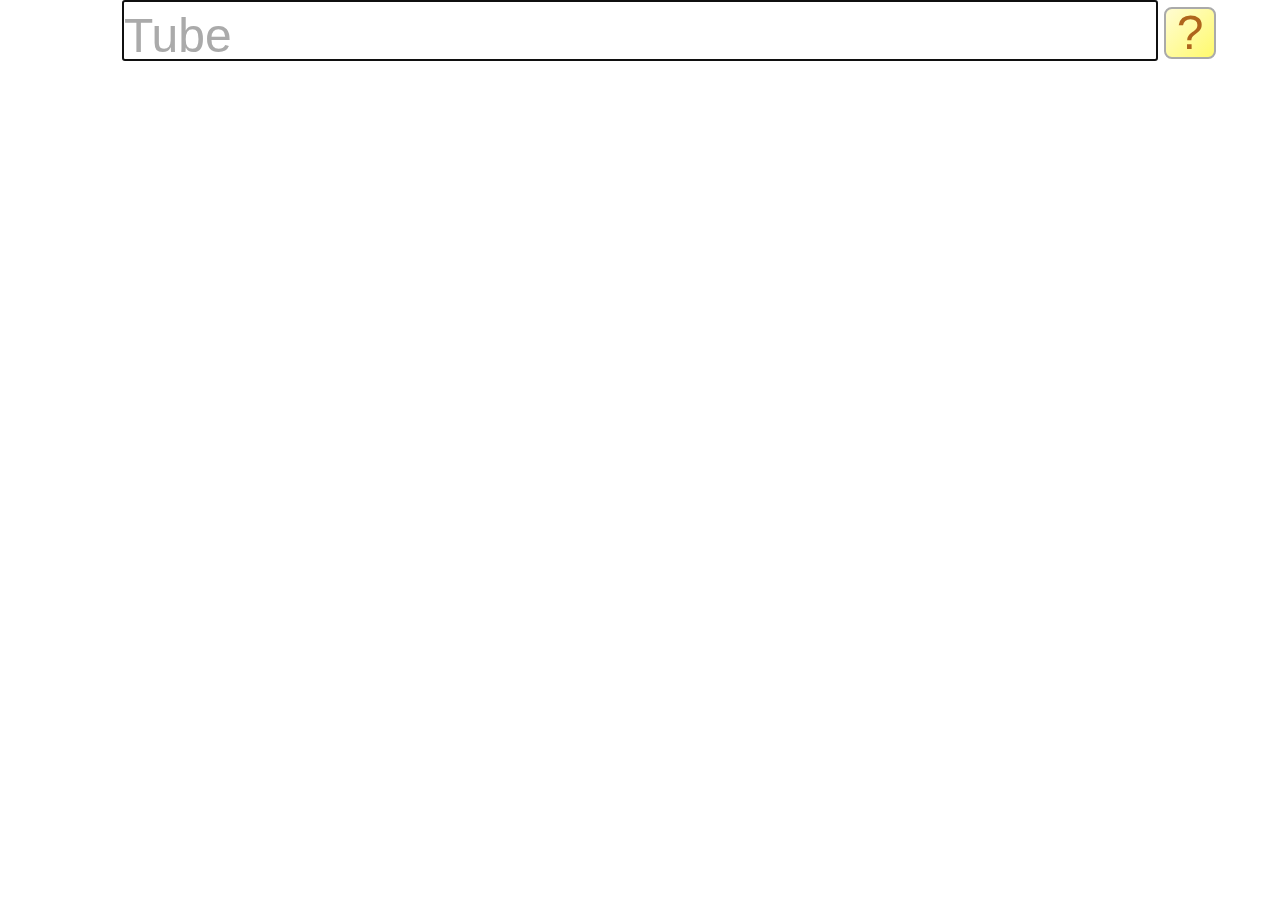
<file: sencore.html>
<html>
    <head>
        <meta http-equiv="Content-Type" content="text/html; charset=utf-8">
        <meta name="version" content="1.4">
        <title>Monitor Helper</title>
        <style type="text/css">
            /* http://meyerweb.com/eric/tools/css/reset/ 
   v2.0 | 20110126
   License: none (public domain)
*/

html, body, div, span, applet, object, iframe,
h1, h2, h3, h4, h5, h6, p, blockquote, pre,
a, abbr, acronym, address, big, cite, code,
del, dfn, em, img, ins, kbd, q, s, samp,
small, strike, strong, sub, sup, tt, var,
b, u, i, center,
dl, dt, dd, ol, ul, li,
fieldset, form, label, legend,
table, caption, tbody, tfoot, thead, tr, th, td,
article, aside, canvas, details, embed, 
figure, figcaption, footer, header, hgroup, 
menu, nav, output, ruby, section, summary,
time, mark, audio, video {
	margin: 0;
	padding: 0;
	border: 0;
	font-size: 100%;
	font: inherit;
	vertical-align: baseline;
}
/* HTML5 display-role reset for older browsers */
article, aside, details, figcaption, figure, 
footer, header, hgroup, menu, nav, section {
	display: block;
}
body {
	line-height: 1;
}
ol, ul {
	list-style: none;
}
blockquote, q {
	quotes: none;
}
blockquote:before, blockquote:after,
q:before, q:after {
	content: '';
	content: none;
}
table {
	border-collapse: collapse;
	border-spacing: 0;
}
        </style>
        <style type="text/css">
            
html, body {
    width: 100%;
    font-family: Helvetica, sans-serif;
    text-align: center;
}
html,
input {
    font-size: 36pt;
}

label {
    margin-right: 1em;
}

table,
form {
    width: 90%;
    margin: auto;
    display: relative;
}

table {
    display: none;
    font-weight: lighter;
}

td {
    vertical-align: middle;
}

#compatRes tr:hover > td {
    background: -webkit-gradient(linear, left top, left bottom, from(#b6cde3), to(#79b4e8));
    color: #454545;
}

tr:hover > td:first-child {
    border-radius: .25em 0 0 .25em;
}
tr:hover > td:last-child {
    border-radius: 0 .25em .25em 0;
}

td.type {
    text-align: center;
    padding: .2em 0;
    width: 2em;
}

td.type > span {
    display: block;
    color: white;
    border-radius: 25%;
    border: 2px solid #7f7f7f;
    height: 1em;
    width: 1.33em;
    margin: auto;
    content: "";
    padding: 0;
}

td.type > span:before {
    content: "";
    height: 1em;
    display: block;
    background: -webkit-gradient(linear, left top, right bottom, from(rgba(255, 255, 255, 0.5)), to(rgba(255, 255, 255, 0.0)));
    border-radius: 25%;
}

td.type.mono > span {
    background: -webkit-linear-gradient(left, #e9826e 0%,#e9826e 50%,#fff0f0 50%,#ffdfdf 100%);
}

td.type.mono.bgr > span {
    background: -webkit-linear-gradient(left, #57b3ea 0%,#57b3ea 50%,#f0f0ff 50%,#dfdfff 100%);
}

td.type.mono.grb > span {
    background: -webkit-linear-gradient(left, #b3f64a 0%,#b3f64a 50%,#f0fff0 50%,#dfffdf 100%);
}

td.type.color > span {
    background: -webkit-linear-gradient(left, #e9826e 0%,#e9826e 33.3%,#b3f64a 33.3%,#b3f64a 66.6%,#57b3ea 66.6%, #57b3ea 100%);
}

td.type.color.bgr > span {
    background: -webkit-linear-gradient(left, #57b3ea 0%,#57b3ea 33.3%,#b3f64a 33.3%,#b3f64a 66.6%,#e9826e 66.6%, #e9826e 100%);
}

td.type.color.grb > span {
    background: -webkit-linear-gradient(left, #b3f64a 0%,#b3f64a 33.3%,#e9826e 33.3%,#e9826e 66.6%,#57b3ea 66.6%, #57b3ea 100%);
}

td.color.grb > span:before,
td.color.bgr > span:before,
td.mono.grb > span:before,
td.mono.bgr > span:before {
    content: "↔";
    color: #fafafa;
    text-shadow: .05em .05em .1em #454545;
    line-height: .85em;
}

th {
    font-weight: normal;
}

th, td {
    text-align: left;
}

tbody tr:nth-child(odd) {
    background-color: #eef7ee;
}

#incompatRes {
    opacity: .2;
}

input {
    width: 90%;
    line-height: 1em;
}

form {
    position: relative;
    padding: 0;
}

form > label {
    position: absolute;
    color: #aaa;
    vertical-align: bottom;
    top: .25em;
    left: 1.25em;
}

#compat {
    color: #aaa;
}

#reference {
    display: none;
}

#clearReference {
    width: 1em;
    height: 1em;
    padding: .15em .15em .1em .15em;
    display: inline-block;
    text-shadow: .05em .05em .1em #454545;
    color: white;
    background: #e9826e;
    background: -webkit-gradient(linear, left top, right bottom, from(#f3bbb0), to(#e9826e));
    border: 2px solid #7f7f7f;
    border-radius: 1em;
    line-height: .75em;
    vertical-align: top;
    font-size: 24pt;
}

#clearReference:hover {
    color: #545454;
    border-color: #7f7f7f;
    text-shadow: none;
    background: -webkit-gradient(linear, left top, right bottom, from(#e9826e), to(#f3bbb0));
}

#help {
    width: 80%;
    font-size: .8em;
    font-weight: lighter;
    border: 2px solid #aaa;
    border-radius: .75em;
    background: #fafafa;
    position: absolute;
    padding: 2%;
    top: 1em;
    left: 8%;
    display: none;
}

#help p,
#help ol {
    text-align: left;
    width: 90%;
    margin: auto;
    margin-bottom: 1em;
    font-size: 85%;
}

#help ol {
    margin: 1em 10%;
}

#help h1 {
    weight: normal;
    text-align: left;
}

#help emph {
    font-style: italic;
}

#help ol li {
    list-style: decimal outside;
}

#help #dismiss {
    margin-top: 1em;
    text-align: right;
}

#help #legend {
    display: table;
}

#showhelp {
    position: absolute;
    top: .15em;
    right: 0;
    border: 2px solid #aaa;
    border-radius: 15%;
    display: block;
    width: 1em;
    height: 1em;
    line-height: 1em;
    background: -webkit-gradient(linear, left top, right bottom, from(#fffcd2), to(#fffa6c));
    color: #af651c;
    cursor: hand;
    user-select: none;
}
        </style>
        <script type="text/javascript">
            var mode="sencore",tubes=[["23VAMP22",9,"V",6.3,"D"],["A68KTB140X",23,"V",6.3,"D"],["M78JUA91X",23,"V",6.3,"D"],["A51LDG51X",23,"V",6.3,"D"],["M48JXB11X",23,"V",6.3,"D"],["25VCLP22",9,"V",6.3,"D"],["340BKB4",5,"V",12,"A"],["370JB22",9,"V",6.3,"D"],["A66JPQ11X","","",6.3,"D"],["17CFP4",1,"V",6.3,"B"],["A51KVD90X",23,"V",6.3,"D"],["A66JMZ30X",23,"V",6.3,"D"],["14BDP4",1,"V",6.3,"B"],["17VACP22",9,"V",6.3,"D"],["A34JHS10X",24,"V",6.3,"D"],["17CUP4",1,"V",6.3,"B"],["23DFP4",3,"V",6.3,"B"],["A51JCC61X",
23,"V",6.3,"D"],["A51AGK15X",23,"V",6.3,"D"],["420FYB22",17,"V",6.3,"D"],["12DKP4",5,"V",6.3,"C"],["510MDB22",14,"V",6.3,"D"],["A48AAB60X",23,"V",6.3,"D"],["140AKB4",6,"V",11.4,"B"],["M34KJE21X",23,"V",6.3,"C"],["17AVP4",1,"V",6.3,"B"],["R12SP4",5,"V",12,"C"],["A78KEH72X","X111","V",6.3,"D"],["140ADB4",5,"V",12,"C"],["A59LAS11X",23,"V",6.3,"D"],["A89JKA61X","X112","V",6.3,"D"],["37SGA24X",23,"V",6.3,"C"],["M17-12",3,"V",6.3,"B"],["W76LHS690X",23,"V",6.3,"D"],["M17-10",3,"V",11.5,"B"],["522010-A22",
"X18","V",6.3,"D"],["M17-15",3,"V",11.5,"B"],["A67-708",22,"V",6.3,"D"],["230CNB4",5,"V",12,"C"],["320AJB22",16,"V",6.3,"D"],["310CLB4",3,"V",6,"A"],["16QP4",1,"V",6.3,"C"],["M29JHN50X",23,"V",6.3,"D"],["370FKB22","","","",""],["M68JUA168X",23,"V",6.3,"D"],["A68QFD090X",23,"V",6.3,"D"],["MN1405P4",5,"V",12,"B"],["R60AP4",5,"V",12,"B"],["19VCDP22",15,"V",6.3,"D"],["M48JLJ32X",23,"V",6.3,"D"],["M51KGR515X","X111","V",6,"D"],["W66LFC161X",23,"V",6.3,"D"],["M48KFH380X","X111","V",6.3,"D"],["370GSB22",
"","",6.3,""],["19VDWP22",9,"V",6.3,"D"],["A38JCD05X","X23","V",6.3,"D"],["A37-573","X23","V",6.3,"C"],["R14APDB",5,"V",12,"C"],["M34LHF20X","X167","V",6.3,"D"],["A68AER14X",23,"V",6.3,"D"],["5109B22",23,"V",6.3,"C"],["ST6132",5,"V",12,"C"],["A13ABQ5RF","X76","V",6.3,"A"],["M36KGT50X",23,"V",6.3,"D"],["95XB31","X128","S",6.3,"C"],["400EB22",9,"V",6.3,"D"],["23GCP4",3,"V",6.3,"B"],["M50LJA01X","X112","V",6.3,"C"],["190CB4",5,"V",12,"B"],["A36JAR53X","X23","V",6.3,"D"],["21CWP4",1,"V",6.3,"C"],["510RVB22",
14,"V",6.3,"D"],["A34JFQ91X","X23","V",6.3,"D"],["170HB22","X106","P",6.3,"A"],["A51KJA61X",23,"V",6.3,"D"],["M36LSB15X","X163","V",6.3,"C"],["14VARP4",3,"V",11,"C"],["M36KSD23X",23,"V",6.3,"C"],["16AEP4",1,"V",6.3,"B"],["16VCEP4",3,"V",6.3,"D"],["21M133P-M","X85","V",6.3,"A"],["W76LPF350X",23,"V",6.3,"D"],["17DLP4",3,"V",6.3,"C"],["420RKB22",17,"V",6.3,"D"],["23WP4",3,"V",6.3,"B"],["A66ACZ40X",23,"V",6.3,"D"],["A78JVB61X",23,"V",6.3,"D"],["M41QBW803X",23,"V",6.3,"D"],["CE556",5,"V",12.6,"B"],["CE555",
5,"V",12,"B"],["A34JKG60X","X23","V",6.3,"D"],["CE553",5,"V",12,"B"],["CE551",26,"P",12.6,"A"],["23VCMP22",9,"V",6.3,"D"],["M31-210",3,"V",6.3,"B"],["M31-212",5,"V",11,"B"],["M31-213",5,"V",11,"B"],["23VBXP22",9,"V",6.3,"D"],["25VAMP22",9,"V",6.3,"D"],["25VALP22",9,"V",6.3,"D"],["24BAP4",3,"V",6.3,"B"],["19VBLP22",12,"V",6.3,"D"],["M51KEC10X",23,"V",6.3,"B"],["180DJB22","X51","P",6.3,"A"],["A63JGY33X",23,"V",6.3,"D"],["510KYB22",18,"V",6.3,"D"],["A48KCS12X",23,"V",6.3,"D"],["110AB4",5,"V",12.6,"A"],
["A13QAX12X","UA","V",6,"D"],["19VBKP22",9,"V",6.3,"D"],["M29KMN36X",23,"V",6.3,"C"],["16VAYP4",3,"V",6.3,"B"],["M34JVX84X",23,"V",6.3,"D"],["320BJB22",17,"V",6.3,"D"],["21ZP4",1,"V",6.3,"C"],["A89KQF96X",23,"V",6.3,"D"],["M36JVN23X",23,"V",6.3,"C"],["M34KDM11X",23,"V",6.3,"D"],["P16LKG02","X94","P",6.3,"A"],["A43JDK00X",23,"V",6.3,"D"],["M68LDK110X",23,"V",6.3,"D"],["W76LLE110X",23,"V",6.3,"D"],["440BAB4",3,"V",6,"B"],["P16LFS03","X106","P",6.3,"A"],["19JAP22",9,"V",6.3,"D"],["19AVP4",3,"V",6.3,
"B"],["M34JDJ01X",23,"V",6.3,"D"],["A59JWB00X","X89","V",6.3,"D"],["23GP4",3,"V",6.3,"B"],["M32EAA1X",5,"V",12,"D"],["W86EDG013X","X111","V",6.3,"C"],["13VBJP22",22,"V",6.3,"D"],["19JP4",1,"V",6.3,"B"],["25VHKP22",22,"V",6.3,"D"],["250AC22","","",6.3,"D"],["23ZP4",1,"V",6.3,"B"],["510FV22",17,"V",6.3,"D"],["19YP4",3,"V",6.3,"B"],["A66KHW96X",23,"V",6.3,"D"],["ST6199",5,"V",6.3,"B"],["ST6198",3,"V",6.3,"B"],["19VFUP4",3,"V",6.3,"D"],["A68KKN96X",23,"V",6.3,"D"],["9SC5902",3,"V",6.3,"C"],["11SP22",
10,"V",13.8,"C"],["ST6191","X85","V",6.3,"A"],["ST6197",3,"V",6.3,"B"],["19KLP22",9,"V",6.3,"D"],["470CSB4",3,"V",6.3,"C"],["310XB4",5,"V",4.2,"B"],["M48JGQ39X",23,"V",6.3,"D"],["M34JKD10X",23,"V",6.3,"D"],["19VKAP4",3,"V",12.6,"D"],["M41AGE73X","X111","V",6.3,"C"],["M34JEK10X",23,"V",6.3,"C"],["16CQP4",5,"V",6.3,"C"],["A63ABP26X",23,"V",6.3,"D"],["12YP4",1,"V",6.3,"C"],["A43KAR60X","X23","V",6.3,"D"],["P16LJN01","X51","P",6.3,"A"],["1845P22",9,"V",6.3,"D"],["19VDAP4",3,"V",4.2,"C"],["510EFB22",19,
"V",6.3,"D"],["M51KDX00X",23,"V",6.3,"B"],["W76QBE280X",23,"V",6.3,"D"],["A56JKX30X",23,"V",6.3,"D"],["A63JBG80X","X81","V",6.3,"D"],["C510P4",5,"V",12,"C"],["M41LHZ03X","X111","V",6.3,"B"],["A43JBT01X",23,"V",6.3,"D"],["M32EBL2WT",5,"V",12,"C"],["440AXB22",9,"V",6.3,"D"],["A66ABU50X",23,"V",6.3,"D"],["A59KNY161X",23,"V",6.3,"D"],["A65-120X",9,"V",6.3,"D"],["M31-331",5,"V",11,"C"],["15VAYP22",22,"V",6.3,"D"],["W66QBA891X",23,"V",6.3,"D"],["M41QAV803X",23,"V",6.3,"C"],["370LHB22","X23","V",6.3,"D"],
["A68AEG36X",23,"V",6.3,"D"],["CE915",3,"V",6.3,"B"],["M65JUA91X",23,"V",6.3,"D"],["W66LHJ015X",23,"V",6.3,"D"],["A48JSZ60X",23,"V",6.3,"D"],["350LB22","","",6.3,"D"],["8541","X54","V",6.3,"B"],["19VAFP22",9,"V",6.3,"D"],["490AFB22",9,"V",6.3,"D"],["A66LAG31X",23,"V",6.3,"D"],["CE911",5,"V",12,"B"],["490BVB22",9,"V",6.3,"D"],["370GLB22","","","",""],["A51JJL99X",23,"V",6.3,"D"],["M34JZT20X",23,"V",6.3,"C"],["A49-17X",9,"V",6.3,"D"],["19CFP4",3,"V",6.3,"B"],["370FEB22","","","",""],["25AVP22",9,"V",
6.3,"D"],["M10908P4","X58","V",12,"C"],["A13ABQORF","X76","V",6.3,"A"],["25VCAP22",9,"V",6.3,"D"],["M46LPC60X","X111","V",6.3,"C"],["A51ACG29X",23,"V",6.3,"D"],["CE319",3,"V",6.3,"C"],["A68KSA30X",23,"V",6.3,"D"],["CE311",5,"V",12,"B"],["CE310",5,"V",12.6,"B"],["A34JRY24X","X23","V",6.3,"D"],["C816P4",5,"V",12,"C"],["24QP4",1,"V",6.3,"B"],["M26JET60X",17,"V",6.3,"D"],["A59LJV21X",23,"V",23,"D"],["E2934",3,"V",6.3,"B"],["R12KPDB-DH",3,"V",6.3,"C"],["E2933",3,"V",6.3,"B"],["A68KZH696X",23,"V",6.3,"D"],
["A48ACD35X",23,"V",6.3,"D"],["A68ELO50X",23,"V",6.3,"D"],["590RB4",3,"V",6.3,"B"],["M14JDX6W",5,"V",12,"D"],["19VHGP4",3,"V",6.3,"D"],["3732B22","X23","V",6.3,"D"],["37GDA85X","X23","V",6.3,"D"],["310DWB4",5,"V",12,"C"],["440ANB4",3,"V",4.2,"A"],["07MAB5","X106","V",6.3,"D"],["07MAB6","X106","P",6.3,"D"],["M41LRL50X","X163","V",6.3,"D"],["M34AGC62X",23,"V",6.3,"D"],["19VAQP22",9,"V",6.3,"D"],["A48KLD91X","X23","V",6.3,"D"],["P8005","X57","V",6.3,"B"],["M78KKG091X","X111","V",6.3,"D"],["M29JEL21X",
23,"V",6.3,"D"],["M34JNQ10X",24,"V",6.3,"D"],["85HB4","X6","V",2.8,"D"],["M41KXH800X","X111","V",6,"D"],["17CKP4",3,"V",6.3,"B"],["M51LEU180X","X111","V",6.3,"D"],["M46LSQ183X","X111","V",6.3,"B"],["12CYP4",5,"V",6.3,"C"],["560ANB22","X1","V",6.3,"D"],["23CKP4",3,"V",6.3,"B"],["A41JAR01X","X23","V",6.3,"D"],["A80JYV10X","X110","V",6.3,"D"],["A49-16X",9,"V",6.3,"D"],["150AHB4",5,"V",12,"C"],["310ERB4",5,"V",6.3,"C"],["370RAB22","","","",""],["M50LPR89X","X112","V",6.3,"C"],["14SP4",1,"V",6.3,"B"],
["CE762",3,"V",6.3,"B"],["CE763",3,"V",12,"B"],["24AP4",1,"V",6.3,"B"],["CE767",26,"P",6.3,"A"],["A63AHC26X",23,"V",6.3,"D"],["A34JFY90X","X23","V",6.3,"D"],["19HWP22",9,"V",6.3,"D"],["14FP4",1,"V",6.3,"B"],["H9386",6,"V",6.3,"B"],["19VDSP22",9,"V",6.3,"D"],["M47JXT15W",3,"V",6.3,"D"],["1913P22",9,"V",6.3,"D"],["21GBP4",3,"V",6.3,"C"],["M48AHF13X","X23","V",6.3,"D"],["C9M54P4",5,"V",12,"D"],["670AKB22",14,"V",6.3,"D"],["A80LPD10X","X105","V",6.3,"D"],["A76JTS99X",23,"V",6.3,"D"],["P8000","X57","V",
6.3,"B"],["M48JKT21X",23,"V",6.3,"D"],["13MP22",9,"V",6.3,"D"],["670ATB22",17,"V",6.3,"D"],["A48ACE40X",23,"V",6.3,"D"],["340LB4",5,"V",6.3,"B"],["E2759",5,"V",12,"C"],["310HEB4",5,"V",11,"C"],["M34JMA10X",23,"V",6.3,"D"],["370SB22",9,"V",6.3,"D"],["M34JRW30X",23,"V",6.3,"D"],["280TB4",5,"V",12,"C"],["A48KXR92X",23,"V",6.3,"D"],["A67-707X",22,"V",6.3,"D"],["510UEB22",23,"V",6.3,"D"],["23DWP4",3,"V",6.3,"B"],["M23JGE01X","X23","V",6.3,"D"],["22BCP22",9,"V",6.3,"D"],["W76QFE080X","X111","V",6.3,"D"],
["A28-14W",5,"V",11,"C"],["A63KTM96X",23,"V",6.3,"D"],["M49KGH11X","X105","V",6.3,"D"],["A43JCD05X","X23","V",6.3,"D"],["370AJB22","","","",""],["25VAHP22",9,"V",6.3,"D"],["19GKP4",3,"V",6.3,"B"],["M50-210",3,"V",6.3,"B"],["M41AGE93X","X111","V",6.3,"C"],["510JCB22",17,"V",6.3,"D"],["560AJB22",17,"V",6.3,"D"],["19GFP4",3,"V",6.3,"B"],["W36LEZ070X","X23","V",6.3,"D"],["17127P4","X85","V",6.3,"A"],["A51-215X",14,"V",6.3,"D"],["A48JAN35X","X23","V",6.3,"D"],["CE779",5,"V",12,"C"],["A33ACD25X",23,"V",
6.3,"D"],["A20JKU10X","X45","V",4.5,"C"],["520KB22",7,"V",6.3,"D"],["21VBFP22",9,"V",6.3,"D"],["440BFB22",16,"V",6.3,"D"],["17ST5490",3,"V",6.3,"C"],["A38JLL20X","X23","V",6.3,"D"],["400XB4",3,"V",6.3,"C"],["M24-100",3,"V",6.3,"B"],["560SB22","X1","V",6.3,"D"],["13271P4","X64","V",6.3,"C"],["19VDKP22",14,"V",6.3,"D"],["A51ACC10X",22,"V",6.3,"D"],["CE772",5,"V",12,"B"],["25VHSP22",22,"V",6.3,"D"],["CE770",5,"V",11,"B"],["8844",6,"V",6.3,"B"],["A59EAS00X",22,"V",6.3,"C"],["670CHB22",23,"V",6.3,"D"],
["16VAXP22",9,"V",6.3,"D"],["420CHB22",18,"V",6.3,"D"],["19VJRP22",21,"V",6.3,"C"],["R12KP4",3,"V",6.3,"C"],["E8253B22",23,"V",6.3,"C"],["A59KNY111X",23,"V",6.3,"D"],["5VACP4",5,"V",12,"C"],["R55VP4",5,"V",12,"B"],["24AUP4",1,"V",6.3,"B"],["A68KSM96X",23,"V",6.3,"D"],["E8066",3,"V",6.3,"B"],["R5110B4",5,"V",12,"B"],["470MWB22","X18","V",6.3,"D"],["A43JCE01X","X23","V",6.3,"D"],["24AXP4",3,"V",6.3,"C"],["M68LQK186X",23,"V",6.3,"D"],["A34JFQ10X","X23","V",6.3,"D"],["470EHB22",17,"V",6.3,"D"],["10KP4",
1,"V",6.3,"B"],["M29JAM60X",23,"V",6.3,"D"],["P21LJU07","X51","P",6.3,"A"],["19VGEP4",3,"V",6.3,"C"],["W66LHJ065X",23,"V",6.3,"D"],["M41LRK107X","X111","V",6.3,"C"],["M46JGK30X",23,"V",6.3,"D"],["A51ACG33X",23,"V",6.3,"D"],["510ACB22",9,"V",6.3,"D"],["23VBDP22",9,"V",6.3,"D"],["10FP4",1,"V",6.3,"C"],["W66KYC011X",23,"V",6.3,"D"],["340BHB4",5,"V",12,"C"],["S76LTD21X","X163","V",5,"D"],["M41AJL83X","X111","V",6.3,"C"],["560AB22",9,"V",6.3,"D"],["XQ1121","X54","V",6.3,"B"],["XQ1120","X54","V",6.3,"B"],
["M41JSD15X","X102","V",6.3,"B"],["P19LQF65","X155","V",6.3,"D"],["12DHP4",3,"V",6.3,"C"],["12KP4",1,"V",6.3,"C"],["19VAZP22",9,"V",6.3,"D"],["13EP4",3,"V",6.3,"C"],["370KAP22","X18","V",6.3,"D"],["A34KFC00X","X23","V",6.3,"D"],["M41LGT180X","X111","V",6.3,"D"],["M48KAQ36X","X111","V",6.3,"D"],["510MZB22",17,"V",6.3,"D"],["A51AEZ10X",23,"V",6.3,"D"],["5VADP4",5,"V",12,"A"],["M78JUA20X",23,"V",6.3,"D"],["A76KJJ96X",23,"V",6.3,"D"],["150CAB22","X23","V",6.3,"D"],["C1005P4",5,"V",12,"C"],["M48KBC70X",
"X111","V",6.3,"D"],["M34KUP82X",23,"V",6.3,"D"],["21CUP4",1,"V",6.3,"D"],["M48QBG903X","X111","V",6.3,"D"],["M41LMW107X","X23","V",6.3,"C"],["M38JLU39X",23,"V",6.3,"D"],["520KTB22",7,"V",6.3,"D"],["250AGB22",17,"V",6.3,"D"],["470ETB22","X1","V",6.3,"D"],["19VGUP4",3,"V",11,"D"],["MT129T5UB22",23,"V",6.3,"D"],["9VANP4",5,"V",11,"C"],["A68KTB142X",23,"V",6.3,"D"],["A59JJZ01X",23,"V",6.3,"D"],["M24JCB15W",5,"V",12,"D"],["19VGHP4",3,"V",6.3,"B"],["M68KZS561X","X111","V",6.3,"D"],["17DNP4",3,"V",6.3,
"B"],["A34KPU42X","X23","V",6.3,"D"],["510JFB22",18,"V",6.3,"D"],["MN1216H8",5,"V",12,"C"],["A63AEH21X",23,"V",6.3,"D"],["310FEB4",5,"V",4.2,"B"],["19VMZP22",23,"V",6.3,"D"],["16BDP4",3,"V",6.3,"B"],["M89KRP31X","X112","V",6.3,"D"],["A48JRV20X",23,"V",6.3,"D"],["12VBEP4",5,"V",6.3,"C"],["E2588",14,"V",6.3,"D"],["M48JEK20X",23,"V",6.3,"C"],["SD187","X94","P",6.3,"A"],["E2582","X18","V",6.3,"D"],["E2581","X18","V",6.3,"D"],["SD186","X94","P",6.3,"A"],["R5130B4",5,"V",12,"B"],["A38JLL70X","X23","V",
6.3,"D"],["21AUP4",1,"V",6.3,"C"],["12VBHP4",5,"V",11,"C"],["470FJB22",14,"V",6.3,"D"],["21CVP4",1,"V",6.3,"C"],["A48JBM95X",23,"V",6.3,"D"],["21CEP4",3,"V",6.3,"C"],["19VAUP22",9,"V",6.3,"D"],["370FWB22",17,"V",6.3,"D"],["M41LHA23X","X104","V",6.3,"B"],["10AKP4",1,"V",6.3,"B"],["A63ABG35X",22,"V",6.3,"D"],["420ERB22",23,"V",6.3,"D"],["370FHB22",9,"V",6.3,"D"],["A34JWH15X",23,"V",6.3,"D"],["P16LVU03","X106","P",6.3,"D"],["150DUB31","X130","S",6,"D"],["A68AER20X",23,"V",6.3,"D"],["A13JZV00X","X115",
"V",4.5,"C"],["A63ABG20X",23,"V",6.3,"D"],["A63AAY02X",21,"V",6.3,"C"],["470CFB22",9,"V",6.3,"D"],["M36JRM05W",3,"V",6.3,"D"],["M01KKX07W","X108","V",0.6,"C"],["M51KZW23X",23,"V",6.3,"A"],["320DTB22","X106","P",6.3,"A"],["DS12NK156","X58","V",15,"C"],["A43JQF00X","X23","V",6.3,"D"],["16VCDP4",3,"V",11,"D"],["M46LNB507X","X111","V",6.3,"B"],["230MB4",5,"V",12.6,"B"],["M44-121",3,"V",6.3,"B"],["M68JUA98X",23,"V",6.3,"D"],["17DKP4",3,"V",6.3,"C"],["23XP4",1,"V",6.3,"B"],["140CGB31","X44","S",6.3,"D"],
["A38JXL00X","X23","V",6.3,"D"],["R5133B4",5,"V",12,"B"],["25TP4",3,"V",6.3,"B"],["A89KQE96X",23,"V",6.3,"D"],["W66LHH147X",23,"V",6.3,"D"],["310FTB4",3,"V",4.2,"C"],["250HB22","","","",""],["C7M122P22","X135","V",6.3,"A"],["W66LHJ121X",23,"V",6.3,"D"],["A64KFZ95X",23,"V",6.3,"D"],["A43JAN44X","X23","V",6.3,"D"],["370HWB22","","","",""],["M34JNR31X","X101","V",6.3,"D"],["560DJB22",23,"V",6.3,"D"],["19VLZP22",23,"V",6.3,"D"],["M31-182",3,"V",6.3,"B"],["M31-184",3,"V",6.3,"B"],["M31-185",3,"V",6.3,
"B"],["12ABYLAN",5,"V",12,"B"],["A59KTB80X",23,"V",6.3,"D"],["A38KGE12X",22,"V",6.3,"D"],["19BKP4",1,"V",6.3,"B"],["E2740",5,"V",12,"B"],["A48JAH59X",23,"V",6.3,"D"],["A59KPR20X",23,"V",6.3,"C"],["17VAMP22",14,"V",6.3,"D"],["A68QCU259X","X111","V",6.3,"D"],["A59ECF60X",23,"V",6.3,"D"],["370KHB22","X23","V",6.3,"C"],["A68JMT50X","X110","V",6.3,"D"],["M41KUN36X","","V",6.3,"D"],["A78JVB63X",23,"V",6.3,"D"],["A56-615X",14,"V",6.3,"D"],["19VAQP4",3,"V",6.3,"C"],["A48AAB36X",23,"V",6.3,"D"],["25VGDP22",
22,"V",6.3,"D"],["19VKDP22",23,"V",6.3,"D"],["19XP4",3,"V",6.3,"B"],["A59KHQ193X",23,"V",6.3,"D"],["M46QCK761X","X111","V",6.3,"D"],["370NXB22",23,"V",6,"C"],["M34KJD23X",23,"V",6.3,"D"],["A34JJB92X",17,"V",6.3,"D"],["M34CRA71X",23,"V",6.3,"C"],["A22JCW10X","X23","V",6.3,"D"],["370CRB22",17,"V",6.3,"D"],["400CTB4",5,"V",12,"B"],["A63-210X",16,"V",6.3,"D"],["19VDCP22",15,"V",6.3,"D"],["M18JCB1W",5,"V",12,"D"],["A23-10W",6,"V",12,"C"],["19VCUP4",3,"V",6.3,"D"],["510ZTB22","X18","V",6.3,"D"],["410AYB22",
9,"V",6.3,"D"],["M34JGQ56X",23,"V",6.3,"D"],["19VRP22",9,"V",6.3,"D"],["270KB22",18,"V",6.3,"D"],["M36QAM351X","X52","V",6.3,"D"],["7ST6611P22","X109","P",6.3,"A"],["370AB22",9,"V",6.3,"D"],["230DB4",5,"V",12.6,"D"],["M48JGN00X",23,"V",6.3,"D"],["ST6600",5,"V",12,"D"],["H8398",6,"V",6.3,"B"],["M64KGX11X","X110","V",6.3,"D"],["25VHMP22",21,"V",6.3,"C"],["12VCLP4",5,"V",11,"D"],["250CB4",3,"V",5,"C"],["510MTB22",14,"V",6.3,"D"],["150AFB4",5,"V",12,"C"],["A23JUM60X","X23","V",6.3,"D"],["310MB4",5,"V",
12.6,"C"],["A59KFS67X",23,"V",6.3,"D"],["A34JAE10X","X23","V",6.3,"D"],["P16LSM01X","X51","P",6.3,"D"],["670BSB22",14,"V",6.3,"D"],["A59KTN80X",23,"V",6.3,"D"],["A51ACG10X",22,"V",6.3,"D"],["A34JCD01X","X23","V",6.3,"D"],["W76LAX467X",23,"V",6.3,"D"],["M34JWH05X",23,"V",6.3,"D"],["M34JPM80X",23,"V",6.3,"D"],["21EUP4",3,"V",6.3,"C"],["12VAXP4",5,"V",11,"C"],["A68KFS170X",23,"V",6.3,"D"],["20VAHP22",9,"V",6.3,"D"],["23VBLP22",9,"V",6.3,"D"],["CPJ200A1U",5,"V",11.8,"B"],["23BRP4",3,"V",6.3,"B"],["A31-191W",
5,"V",11,"C"],["E8269B22",23,"V",6.3,"C"],["A63ADG31X",23,"V",6.3,"D"],["360CB22","","",6.3,""],["A63ABP20X",23,"V",6.3,"D"],["M34KDZ30X",23,"V",6.3,"D"],["310BEB4",3,"V",6.3,"B"],["A66ADQ02X",23,"V",6.3,"D"],["M22JHD01X",23,"V",6.3,"D"],["M46AJN63X","X111","V",6.3,"C"],["A59KYX61X",23,"V",6.3,"D"],["M41KNP15X","X167","V",6.3,"B"],["A37GDA86X","X23","V",6.3,"D"],["25VFHP22",21,"V",6.3,"D"],["M41JUY21X",23,"V",6.3,"C"],["M48KFR21X",23,"V",6.3,"D"],["A66ABU56X",22,"V",6.3,"D"],["M48AHQ37X",23,"V",6.3,
"D"],["590UB4",3,"V",6.3,"C"],["A48JRK10X","X23","V",6.3,"D"],["A51JAR65X","X23","V",6.3,"D"],["A23JSL21X",23,"V",6.3,"D"],["BC4386","X54","V",6.3,"B"],["A51LMV11X",23,"V",6.3,"D"],["370DHB22",14,"V",6.3,"D"],["420BLB22",14,"V",6.3,"D"],["19DKP4",3,"V",6.3,"C"],["16TP4",1,"V",6.3,"B"],["N5042",5,"V",6.3,"B"],["310CKB4",3,"V",6.3,"C"],["17TP4",1,"V",6.3,"B"],["M30JCH3K",3,"V",6.3,"D"],["M48JUD37X",23,"V",6.3,"D"],["25AEP22",9,"V",6.3,"D"],["490DJB22",9,"V",6.3,"D"],["A66JLH62X",23,"V",6.3,"D"],["A49-15X",
9,"V",6.3,"D"],["M80LSW185X","X112","V",6.3,"D"],["A48JDJ00X",23,"V",6.3,"D"],["M30JNX00GH",5,"V",12,"D"],["370GZB22","","","",""],["M36JYW89X",23,"V",6.3,"D"],["A23QFA221X","X23","V",6.3,"D"],["VT07M92CB22","X135","P",6.3,"A"],["M51KYU13X",23,"V",6.3,"B"],["280WB4",5,"V",12.6,"A"],["140AB4",6,"V",12,"C"],["CE845",5,"V",12,"B"],["CE844",26,"P",6.3,"A"],["CE335",3,"V",12,"C"],["CE846",3,"V",6.3,"B"],["CE841",5,"V",12,"B"],["CE840",5,"V",12,"B"],["CE843",3,"V",6.3,"B"],["CE842",3,"V",6.3,"C"],["12DCP22",
5,"V",6.3,"D"],["12CXP4",5,"V",12.6,"C"],["M34KFQ11X","X23","V",6.3,"D"],["23CJP4",3,"V",6.3,"B"],["A34JCD90X","X23","V",6.3,"D"],["W76QAG287X","X111","V",6.3,"D"],["E2916",3,"V",6.3,"B"],["14GP4",1,"V",6.3,"B"],["15AHP22",9,"V",6.3,"C"],["M33AAA22A",23,"V",6.3,"D"],["M48JEK21X",23,"V",6.3,"C"],["M35JHQ5G",3,"V",6.3,"D"],["M33AAA22X",23,"V",6.3,"D"],["M29JKD70K",23,"V",6.3,"D"],["500ARB4",3,"V",6.3,"C"],["M51KXA11X",23,"V",6.3,"A"],["M34KWH35X",23,"V",6.3,"D"],["21YP4",1,"V",6.3,"C"],["M29JAW30X",
23,"V",6.3,"D"],["9AEP4",5,"V",6.3,"C"],["CE833",5,"V",12,"B"],["MP1433P31",5,"V",6.3,"B"],["17YP4",1,"V",6.3,"C"],["A51ADY00X","X23","V",6.3,"D"],["CE835",3,"V",6.3,"C"],["16ASP4",9,"V",6.3,"D"],["CE384",3,"V",6.3,"B"],["370DB22","","","",""],["M41LVZ183X","X111","V",6.3,"B"],["M41KSJ24X",23,"V",6.3,"B"],["16AFP4",1,"V",6.3,"C"],["3VABP4",5,"V",6.3,"C"],["R90CP4",5,"V",12,"C"],["CE839",3,"V",6.3,"C"],["A51-231X",23,"V",6.3,"D"],["M89KSZ111X","X112","V",6.3,"D"],["16CVP4",3,"V",4.2,"C"],["510ABNB22",
23,"V",6.3,"D"],["360HB4",3,"V",6.3,"C"],["85MB4",6,"V",6,"B"],["22ASP22",9,"V",6.3,"D"],["A43JXJ01X","X23","V",6.3,"D"],["M32JTH00W",5,"V",12,"C"],["A80LQR350X",23,"V",6.3,"D"],["A68LAY40X",23,"V",6.3,"D"],["13VBUP22",14,"V",6.3,"D"],["A63AHC28X",23,"V",6.3,"D"],["16VBZP4",3,"V",6.3,"D"],["MN1504P31",3,"V",6.3,"C"],["A79AEJ25X",23,"V",6.3,"D"],["M34AEP60X",23,"V",6.3,"D"],["16VBUP4",3,"V",6.3,"C"],["H8455",5,"V",12.6,"C"],["M46QCY261X","X111","V",6.3,"D"],["23HQP4",3,"V",6.3,"B"],["C21AA",3,"V",
6.3,"C"],["430CB22",8,"V",6.3,"D"],["A51LGA21X",23,"V",6.3,"D"],["14AVP4",3,"V",6.3,"B"],["16ACP4",1,"V",6.3,"C"],["M29JLB84X",23,"V",6.3,"D"],["R5120B4",5,"V",12,"B"],["M36KKA16X","UA","",6.3,"D"],["A48JUE68X",22,"V",6.3,"D"],["M01JXN55W","X84","V",0.6,"C"],["M41KSF22X",23,"V",6.3,"B"],["370BDB22",18,"V",6.3,"D"],["A68EHM69X",23,"V",6,"D"],["M41KJF23X",23,"V",6.3,"C"],["370LXB22","X23","V",6.3,"C"],["W76LLE031X",23,"V",6.3,"D"],["A51KJA80X",23,"V",6.3,"D"],["510LAB22",18,"V",6.3,"D"],["420CB22",
9,"V",6.3,"D"],["320DFB22",23,"V",6.3,"D"],["R12HP4",5,"V",11,"C"],["510CMB22",9,"V",6.3,"D"],["M34JCA32X",23,"V",6.3,"D"],["A33AAB15X",22,"V",6.3,"D"],["M34JEL20X",23,"V",6.3,"D"],["M34JRW33X",23,"V",6.3,"D"],["A28-12W",5,"V",11,"C"],["W76LTR350X",23,"V",6.3,"D"],["A43JCD07X","X23","V",6.3,"D"],["M41LWB683X","X111","V",6.3,"D"],["A59JMZ96X",23,"V",6.3,"D"],["M51JFC30X",23,"V",6.3,"D"],["200RB22","X20","V",6.3,"D"],["5VABP4",5,"V",12,"C"],["A38JFH30X","X23","V",6.3,"D"],["21WP4",1,"V",6.3,"D"],["M79JWW31X",
23,"V",6.3,"D"],["240ANB4",5,"V",12,"C"],["M48JUP26X",23,"V",6.3,"D"],["M24-121",3,"V",6.3,"B"],["W66ESF002X",23,"V",6.3,"D"],["370BVBK1U","X23","V",6.3,"D"],["M34JRW23X",23,"V",6.3,"D"],["BC4993","X57","V",6.3,"B"],["340RB4",5,"V",12.6,"C"],["A48LSD065X",23,"V",6.3,"D"],["16VAJP4",3,"V",6.3,"B"],["25VAZP22",9,"V",6.3,"D"],["420BSB22",14,"V",6.3,"D"],["A34JMW70X",17,"V",6.3,"D"],["SD98",7,"V",6.3,"C"],["SD97",7,"V",6.3,"D"],["SD94",7,"V",6.3,"C"],["13VAQP4",5,"V",12,"C"],["A59EAS02X",23,"V",6.3,"C"],
["470BVB22",9,"V",6.3,"D"],["AF17G9SLB22","X112","V",6.3,"D"],["A31-450W",5,"V",11,"C"],["A47-342X",9,"V",6.3,"D"],["A31-262W",5,"V",6.3,"C"],["19VGJP4",3,"V",6.3,"C"],["12VATP22",9,"V",6.3,"D"],["M23JVK12X",24,"V",6.3,"D"],["19ABP4",4,"V",2.7,"B"],["P16LXW33","X151","P",6.3,"D"],["23JEP4",3,"V",6.3,"B"],["M48JDM31X",23,"V",6.3,"D"],["A68AGN33X",23,"V",6.3,"D"],["13DP4",3,"V",6.3,"C"],["A36JHP00X","X23","V",6.3,"D"],["24VABP22","X2","V",6.3,"D"],["P16LFM00","X106","V",6.3,"A"],["TXFCRT16SER","X51",
"P",6.3,"A"],["P16LGW01","X135","V",6.3,"A"],["A59KFS80X",23,"V",6.3,"D"],["21AWP4",1,"V",6.3,"C"],["M51LKR13X","X111","V",6.3,"D"],["M51LQV173X","X111","V",6.3,"D"],["670BLB22",14,"V",6.3,"D"],["A68KSM98X",23,"V",6.3,"D"],["25VEBP22",9,"V",6.3,"D"],["M68JUA51X",23,"V",6.3,"D"],["470ALB4",3,"V",6.3,"C"],["A51LMU10X","X23","V",6.3,"D"],["25DMP22",9,"V",6.3,"D"],["320HIB22",9,"V",6.3,"C"],["A80LRW350X",23,"V",6.3,"D"],["M68KXD212X",23,"V",6.3,"D"],["320CDB22",14,"V",6.3,""],["P16LEG07","X51","P",6.3,
"A"],["M34JND12X",23,"V",6.3,"D"],["W66LHJ063X",23,"V",6.3,"D"],["M34JPR61X",23,"V",6.3,"D"],["M48KFR00X",23,"V",6.3,"D"],["19VFXP22",15,"V",6.3,"D"],["370HYB22","X75","V",6.3,"D"],["A59KTB31X",23,"V",6.3,"D"],["M78LAA567X","X111","V",6.3,"D"],["21VARP22",9,"V",6.3,"D"],["510JSB22",19,"V",6.3,"D"],["M29JPM61X",23,"V",6.3,"D"],["P16LKG01","X94","P",6.3,"A"],["A51ACG31X",23,"V",6.3,"D"],["M34JAM13X",23,"V",6.3,"C"],["21GHP4",3,"V",6.3,"C"],["25VFLP22",16,"V",6.3,"D"],["16BEP4",3,"V",6.3,"B"],["A48JMX20X",
17,"V",6.3,"D"],["310DTB4",3,"V",6.3,"C"],["510XRB22","X75","V",6,"C"],["510FIB22",17,"V",6.3,"D"],["C751Z2P39",5,"V",12,"C"],["19VJNP22",21,"V",6.3,"C"],["16VCWP4",3,"V",6.3,"D"],["12VBFP4",5,"V",12.6,"C"],["A34EAP00X","X23","V",6.3,"D"],["M33ACL99X",23,"V",6.3,"D"],["A34JWL40X",23,"V",6.3,"D"],["10AJP4",1,"V",6.3,"C"],["16VAWP22",11,"V",6.3,"C"],["19VCNP22",9,"V",6.3,"D"],["A37-598X",23,"V",6.3,"C"],["21ATP4",1,"V",6.3,"C"],["500JB4",3,"V",4.2,"B"],["19VKWP22",17,"V",6.3,"D"],["A38KDE02X","X25",
"V",6.3,"D"],["350FB22","","",6.3,"D"],["19VECP22",9,"V",6.3,"D"],["A60KTY161X",23,"V",6.3,"D"],["250AXB22","","",6.3,""],["27MP4",1,"V",6.3,"B"],["A48ABE60X",23,"V",6.3,"D"],["M36JXZ39W",3,"V",6.3,"D"],["150EFB31","X128","S",6.3,"D"],["A59KFS65X",23,"V",6.3,"D"],["M36KPC040X",23,"V",6,"D"],["A68AER10X",23,"V",6.3,"D"],["19BJP4",3,"V",6.3,"C"],["A90AFF14X","X112","V",6.3,"D"],["A48KCN45X","X23","V",6.3,"D"],["A51-163X",14,"V",6.3,"D"],["M13KNW130X","X23","V",6,"D"],["420GNB22",17,"V",6.3,"D"],["M36KZD26X",
23,"V",6.3,"B"],["A51KST93X","X23","V",6.3,"D"],["340CB4",5,"V",12.6,"C"],["M68KZS567X","X111","V",6.3,"D"],["C12M34P4",5,"V",12,"C"],["420BRB22",14,"V",6.3,"D"],["M34KDD53X",23,"V",6.3,"D"],["230AB4",5,"V",6.3,"C"],["M78JUA95X",23,"V",6.3,"D"],["A59KWM86X",23,"V",6.3,"D"],["230RB4",5,"V",12,"C"],["19VMEP22",21,"V",6.3,"C"],["M34JEG13X",23,"V",6.3,"D"],["A66-410X",9,"V",6.3,"D"],["ED-15","X72","V",0.5,"B"],["M23JBA00X",7,"V",6.3,"D"],["23CMP4",3,"V",6.3,"B"],["12CFP4",5,"V",4.2,"B"],["A36LWT194X",
"X23","V",6,"D"],["M29JPR00X",23,"V",6.3,"D"],["M59-25",3,"V",6.3,"C"],["17VDBP22",14,"V",6.3,"D"],["510NYB22",19,"V",6.3,"D"],["M36JMV0W",3,"V",6.3,"B"],["48JAH05X",23,"V",6.3,"D"],["A31-16W",3,"V",4.2,"B"],["A48EAP00X","X23","V",6.3,"D"],["170ZB22","X106","P",6.3,"A"],["A59-12W",3,"V",6.3,"C"],["320DHB22",23,"V",6,"C"],["22AJP22",9,"V",6.3,"D"],["21GVP22",8,"V",6.3,"D"],["310LFB4",3,"V",6.3,"C"],["23VAJP22",9,"V",6.3,"D"],["A11JPF5W",5,"V",6,"D"],["07MVC31","","",6.3,""],["19VARP4",3,"V",6.3,"C"],
["500LB4",3,"V",6.3,"D"],["MP1433H24",5,"V",12,"B"],["M22E829",3,"V",6.3,"B"],["17BYP4",2,"V",6.3,"B"],["E8199B22",23,"V",6.3,"D"],["A66KAV97X",23,"V",6.3,"D"],["M68LCT60X","X105","V",6.3,"D"],["R14CPWH",5,"V",12,"C"],["25VCPZ22",9,"V",6.3,"D"],["A63AAY00X",21,"V",6.3,"C"],["A34JAH00X",23,"V",6.3,"D"],["510YXB22","X23","V",6.3,"D"],["M34LCX203X",23,"V",6.3,"D"],["A63ABP11X",22,"V",6.3,"D"],["200KGB22",9,"V",6.3,"D"],["25ALP22",9,"V",6.3,"D"],["170VB22","X106","P",6.3,"A"],["320XB22","","","",""],
["370HTB22","","","",""],["M68JUA199X",23,"V",6.3,"D"],["320ATB22","","","",""],["W66LHJ115X",23,"V",6.3,"D"],["E2856",3,"V",6.3,"B"],["25BCP22",9,"V",6.3,"D"],["M37-118X",23,"V",6.3,"D"],["510MCB22",17,"V",6.3,"D"],["M36KUM35X",23,"V",6.3,"C"],["A66ADT27X",23,"V",6.3,"D"],["A66JLH87X",23,"V",6.3,"D"],["M34JKD97X",23,"V",6.3,"D"],["A56-11X",9,"V",6.3,"D"],["320AMB22","","","",""],["M48JUN26X",23,"V",6.3,"D"],["A66-120X",9,"V",6.3,"D"],["18VASP22",9,"V",6.3,"D"],["23GBP4",3,"V",6.3,"B"],["370KSB22",
"X23","V",6.3,"D"],["M48JAC00X",23,"V",6.3,"D"],["510DZB22",9,"V",6.3,"D"],["330p16407","X135","P",6.3,"A"],["9SC5904",3,"V",6.3,"C"],["370FGB22",9,"V",6.3,"D"],["CE599",3,"V",6.3,"B"],["21ETP4",3,"V",6.3,"C"],["D12NK42",5,"V",2.6,"C"],["CE913",3,"V",6.3,"B"],["CE590",3,"V",6.3,"B"],["A89JKA81X",23,"V",6.3,"D"],["CE596","X85","V",12.6,"A"],["A51LGR90X",23,"V",6.3,"D"],["A51EBD00X",23,"V",6.3,"D"],["M36LGL061X",23,"V",6.3,"D"],["M51KEC00X",23,"V",6.3,"B"],["M34JKD70X",23,"V",6.3,"D"],["25VAGP22",9,
"V",6.3,"D"],["A89AEJ15X",23,"V",6.3,"D"],["A80AFF15X",23,"V",6.3,"D"],["23EZP4",3,"V",6.3,"B"],["M41LTZ180X","X111","V",6.3,"D"],["19FRP4",3,"V",6.3,"B"],["M68KPH167X",23,"V",6.3,"D"],["M41KEN10X",23,"V",6.3,"C"],["M51KMG23X","X112","V",6.3,"D"],["420JB22",9,"V",6.3,"D"],["A80LJF61X",23,"V",6.3,"D"],["16CSP22",9,"V",6.3,"D"],["M51KGQ116X","X111","V",6.3,"D"],["A36JAR39X","X23","V",6.3,"D"],["M29JEL00X",23,"V",6.3,"D"],["7M238P-M","X134","V",6.3,"D"],["18VARP22",9,"V",6.3,"D"],["19VCTP22",9,"V",6.3,
"D"],["A59KFS61X",23,"V",6.3,"D"],["470BAB4",3,"V",6.3,"C"],["320ALB22","","",6.3,""],["A34JBU70X",24,"V",6.3,"D"],["M38JGN00X",23,"V",6.3,"D"],["A48LRH94X","X23","V",6.3,"D"],["E2462",18,"V",6.3,"D"],["420DGB22",23,"V",6.3,"D"],["A37-161X",9,"V",6.3,"D"],["A38KUY02X",23,"V",6.3,"D"],["230CJB4",3,"V",6.3,"D"],["M29JHY70X",23,"V",6.3,"D"],["22JP22",9,"V",6.3,"D"],["M32KPV232W",6,"V",12,"D"],["W86LPX955X","X111","V",6,"D"],["140DLB4",5,"V",6.3,"C"],["A63ABG26X",23,"V",6.3,"D"],["A66ADQ00X",23,"V",6.3,
"C"],["25VHLP22",21,"V",6.3,"C"],["A56-612X",14,"V",6.3,"D"],["370DLB22",18,"V",6.3,"D"],["25VDAP22",9,"V",6.3,"D"],["A48JBS01X",23,"V",6.3,"D"],["14VAJP22",9,"V",6.3,"D"],["M35JLE3GW",3,"V",6.3,"D"],["A63JGC01X",23,"V",6.3,"D"],["370JUB22","","",6.3,""],["5108B22",23,"V",6.3,"D"],["7BCP4",1,"V",6.3,"C"],["A79KJT70X",23,"V",6.3,"D"],["A63-18X",9,"V",6.3,"D"],["15VABP4",3,"V",6.3,"B"],["A33AAB30X",23,"V",6.3,"D"],["C12M40P4",5,"V",12,"C"],["M34JNR21X","X101","V",6.3,"D"],["22VANP4",3,"V",6.3,"C"],
["21CSP4",2,"V",6.3,"B"],["250XB22",19,"V",12,"D"],["19VCFP22",9,"V",6.3,"D"],["A34JRH61X","X23","V",6.3,"D"],["510AHB22",9,"V",6.3,"D"],["8507","X54","V",6.3,"B"],["M34KBV74X",23,"V",6.3,"D"],["340AUB4",5,"V",12,"B"],["M01JMK5W","X84","V",0.6,"C"],["A51JAR67X","X23","V",6.3,"D"],["A51JCC01X",23,"V",6.3,"D"],["A33ACB51X",23,"V",6.3,"D"],["470LJB22","X18","V",6.3,"D"],["23VARP22",9,"V",6.3,"D"],["M48KBL04X",23,"V",6.3,"D"],["510CDB22",16,"V",6.3,"D"],["15WP22",9,"V",6.3,"D"],["440BEB4",5,"V",12.6,
"C"],["21AYP4",1,"V",6.3,"B"],["M37-110",5,"V",11,"B"],["490ASB22",9,"V",6.3,"D"],["A51LYZ095X",23,"V",6.3,"D"],["A68LCV210X",23,"V",6.3,"D"],["M29JAM01X",23,"V",6.3,"D"],["220HB22",17,"V",12,"C"],["A66ADS40X",23,"V",6.3,"D"],["440BVB4",5,"V",11.2,"C"],["370RCB22",23,"V",6.3,"D"],["17DHP4",3,"V",6.3,"C"],["M50LRB10X","X163","V",6.3,"C"],["20XP4",3,"V",6.3,"D"],["510EYB22",17,"V",6.3,"D"],["M23JGD01X","X23","V",6.3,"B"],["150JB4",6,"V",12.6,"C"],["A26JGZ03X","X23","V",6.3,"D"],["320YB22","","","",
""],["A48JFH00X","X23","V",6.3,"D"],["M51KYU11X",23,"V",6.3,"B"],["320DMB22",23,"V",6,"C"],["M48JRA00X",23,"V",6.3,"D"],["A51AFJ32X","X23","V",6.3,"D"],["CE862",5,"V",12,"B"],["CE861",3,"V",6.3,"B"],["CE860",5,"V",12,"B"],["A66ADT23X",23,"V",6.3,"D"],["A48JSN20X",23,"V",6.3,"D"],["CE865",5,"V",12,"B"],["CE864",5,"V",12,"B"],["19CTP4",3,"V",6.3,"B"],["25AWP22",9,"V",6.3,"D"],["16CUP4",3,"V",6.3,"C"],["25CP22",9,"V",6.3,"D"],["A67-130X",9,"V",6.3,"D"],["510EUB22",17,"V",6.3,"D"],["A63ABG28X",23,"V",
6.3,"D"],["370CGB22",17,"V",6.3,"D"],["M36KUU23X",23,"V",6.3,"C"],["M38JFJ67X",23,"V",6.3,"D"],["M24JCB30W",6,"V",12,"D"],["M33AAA24A",23,"V",6.3,"D"],["M29JLB61X",23,"V",6.3,"D"],["A51ADY02X","X23","V",6.3,"D"],["A63AAT36X",23,"V",6.3,"D"],["W86KXW191X","X147","V",6.3,"D"],["M51KXA13X",23,"V",6.3,"A"],["510DMB22","X1","V",6.3,"D"],["A38JCD95X","X23","V",6.3,"D"],["23HVP4",3,"V",6.3,"C"],["A38JWA30X",23,"V",6.3,"D"],["MP1430P39",5,"V",12,"B"],["W66LHJ139X",23,"V",6.3,"D"],["C14M45P4",5,"V",12,"C"],
["22AVP22",9,"V",6.3,"D"],["19VMP22",23,"V",6.3,"D"],["A49JHT00X",24,"V",6.3,"D"],["R5123B4",5,"V",12,"B"],["470FWB22",7,"V",6.3,"D"],["15VGAP22",15,"V",6.3,"D"],["W66LCA010X","X157","V",6.3,"D"],["23BUP4",3,"V",6.3,"C"],["1P6LXV03","","",6.3,""],["M41LLJ07X","X111","V",6.3,"B"],["490BWB22",9,"V",6.3,"D"],["C706P4",3,"V",6.3,"C"],["M34KBV280X",23,"V",6.3,"D"],["270AEB22","X23","V",6.3,"D"],["A66JLH60X",23,"V",6.3,"D"],["M51KMC23X","X112","V",6.3,"C"],["23BXP4",1,"V",6.3,"B"],["16VBMP22",11,"V",6.3,
"C"],["M68KFU15X","X111","V",6.3,"D"],["19KCP22",9,"V",6.3,"D"],["S37-554X",17,"V",6.3,"D"],["M30LCE23X",23,"V",6.3,"C"],["A48JAQ00X","X23","V",6.3,"D"],["670DXB22","X18","V",6.3,"D"],["967HBN","X7","V",12,"C"],["M36KMU250X",23,"V",6.3,"D"],["12UP4",1,"V",6.3,"C"],["22YP22",9,"V",6.3,"D"],["510KB22",16,"V",6.3,"D"],["M79KSZ111X","X137","V",6.3,"D"],["ST6148C",3,"V",6.3,"C"],["A51KND93X","X23","V",6.3,"D"],["M36KBQ00X",23,"V",6.3,"D"],["M48JGP57X","X18","V",6.3,"D"],["19VDEP4",3,"V",6.3,"C"],["19VMAP22",
23,"V",6.3,"D"],["A51ACB32X",23,"V",6.3,"D"],["M17-141W",3,"V",6.3,"C"],["29JAM11X",23,"V",6.3,"D"],["E2799",5,"V",12,"B"],["M68LNK161X",23,"V",6.3,"D"],["A34KCP12X","X25","V",6.3,"D"],["200MB4",6,"V",12,"B"],["19VALP4",3,"V",6.3,"C"],["E2791",3,"V",6.3,"B"],["A48LWX11X",23,"V",6.3,"D"],["25BGP22",9,"V",6.3,"D"],["M41KSF20X",23,"V",6.3,"B"],["470LKB22","X18","V",6.3,"D"],["310JB4",5,"V",6.3,"C"],["23JFP4",3,"V",6.3,"C"],["M68JUA28X",23,"V",6.3,"D"],["510GKB22",23,"V",6.3,"D"],["510CXB22",9,"V",6.3,
"D"],["A59JMZ190X",23,"V",6.3,"D"],["310ZIU",5,"V",6.3,"B"],["320BGB22","","",6.3,""],["A43JCD01X","X23","V",6.3,"D"],["400ACB4",3,"V",6.3,"A"],["510LZB22",18,"V",6.3,"D"],["P19LPB03","X155","V",6.3,"D"],["370HVB22","","","",""],["330P209","","",6.3,""],["P16LLA10","X106","V",6.3,"D"],["M48JEG35X",23,"V",6.3,"D"],["C14M55P",5,"V",12,"C"],["M48KBK54X","X112","V",6.3,"D"],["310JZB4",5,"V",12,"C"],["420FBF22",18,"V",6.3,"C"],["M34JCA30A",23,"V",6.3,"D"],["23VTP22",9,"V",6.3,"D"],["A51JAR97X","X23","V",
6.3,"D"],["M34JCA30X",23,"V",6.3,"D"],["21FKP22",8,"V",6.3,"D"],["510YUB22",23,"V",6.3,"D"],["490CEB22",9,"V",6.3,"D"],["19VHLP4",3,"V",6.3,"D"],["310BFB4",3,"V",6.3,"C"],["420DJB22","","","",""],["510CWB22",9,"V",6.3,"D"],["D14-370GH","X44","S",6.3,"D"],["M89KRP111X","X112","V",6.3,"D"],["19DLP4",3,"V",6.3,"B"],["A66-540X","X2","V",6.3,"D"],["M23-110",5,"V",11,"B"],["510LDB22",18,"V",6.3,"D"],["23VAWP22",9,"V",6.3,"D"],["590VB4",3,"V",6.3,"C"],["19DAP4",3,"V",6.3,"C"],["21GKP4",3,"V",6.3,"C"],["A66ECF11X",
23,"V",6.3,"D"],["19VCAP22",9,"V",6.3,"D"],["19VLRP22",21,"V",6.3,"D"],["M34KJE26X",23,"V",6.3,"C"],["CE677",3,"V",6.3,"C"],["A79KHK70X","X111","V",6.3,"D"],["19VLSP22",17,"V",6.3,"D"],["370AUB22",18,"V",6.3,"D"],["25VHRP22",21,"V",6.3,"C"],["16CYP22",9,"V",6.3,"D"],["M29KEY21X",23,"V",6.3,"D"],["320CFB22","X18","V",6.3,"D"],["17VBTP22",22,"V",6.3,"D"],["340WB4",3,"V",6.3,"D"],["320DRB22","","",6.3,""],["280XB4",5,"V",12.6,"B"],["510CYB22",9,"V",6.3,"D"],["370BTB22","","","",""],["A68AHD82X",23,"V",
6.3,"D"],["A47-21W",3,"V",4.2,"C"],["280GB4",5,"V",6.3,"C"],["E8028",23,"V",6.3,"D"],["25VHBP22",21,"V",6.3,"C"],["520387-004","X85","V",6.3,"A"],["370AYB22",9,"V",6.3,"D"],["470MTB22",23,"V",6.3,"D"],["M34KBE31X",24,"V",6.3,"D"],["M41JUU00W",3,"V",12,"D"],["310EVB4",5,"V",6.3,"C"],["24VP4",1,"V",6.3,"B"],["27NP4",1,"V",6.3,"B"],["A55-18X",9,"V",6.3,"D"],["A38JAN82X","X23","V",6.3,"D"],["M48JLJ11X",23,"V",6.3,"D"],["18AUP4",3,"V",6.3,"C"],["310DAB4",5,"V",12,"C"],["W66LHJ061X",23,"V",6.3,"D"],["M68KXD210X",
23,"V",6.3,"D"],["400AJB4",3,"V",6.3,"B"],["A51JXH61X","X110","V",6.3,"D"],["CE827",3,"V",12,"B"],["P8160",6,"V",6.3,"B"],["W66LLV256X",23,"V",6.3,"D"],["560DCB22",14,"V",6.3,"D"],["M41LRY01X","X112","V",6.3,"C"],["TXFCRT18SER","X51","P","","A"],["W76LBZ995X",23,"V",6.3,"D"],["M51LRY21X","X112","V",6.3,"C"],["M41KEX20X",23,"V",6.3,"C"],["A38JGH90X","X23","V",6.3,"D"],["23VCHP22",9,"V",6.3,"D"],["23AHP4",1,"V",6.3,"D"],["510DCB22",9,"V",6.3,"D"],["A68KRT374X",23,"V",6.3,"D"],["M31-342",5,"V",12,"B"],
["A59KQB80X",23,"V",6.3,"D"],["570AB22",20,"V",6.3,"D"],["SD78",7,"V",6.3,"C"],["A48AGD01X",23,"V",6.3,"D"],["M33AAA52X",23,"V",6.3,"D"],["12CRP4",5,"V",12.6,"C"],["M49KFN21X","X102","V",6.3,"B"],["M34JEN30X",23,"V",6.3,"D"],["23CLP4",3,"V",6.3,"B"],["420SB22",9,"V",6.3,"D"],["M32JTF30GH",5,"V",12,"D"],["A68KAF96X",23,"V",6.3,"D"],["A36JFT00X","X23","V",6.3,"D"],["A60KTY167X",23,"V",6.3,"D"],["E2894",23,"V",6.3,"D"],["25AKP22",9,"V",6.3,"D"],["E2896",3,"V",6.3,"B"],["BC4994","X57","V",6.3,"B"],["M46AJM93X",
"X111","V",6.3,"C"],["17BUP4",1,"V",6.3,"B"],["A51-161X",17,"V",6.3,"D"],["BC4992","X57","V",6.3,"B"],["A51JXS91X",23,"V",6.3,"D"],["19VMHP22",23,"V",6.3,"D"],["490TB22",9,"V",6.3,"D"],["420BJB22",18,"V",6.3,"D"],["M34JMN62X",23,"V",6.3,"D"],["A89LJT80X","X105","V",6.3,"D"],["370ELB22",14,"V",6.3,"D"],["M68KZS565X","X111","V",6.3,"D"],["16ALP4",3,"V",6.3,"C"],["A48KCN43X","X23","V",6.3,"D"],["M41LUM61X","X111","V",6.3,"D"],["16ALP7",1,"V",6.3,"C"],["M80LSW195X","X112","V","","D"],["560DHB22","X1",
"V",6.3,"D"],["10BP4",1,"V",6.3,"C"],["M90AHN14X","X112","V",6.3,"C"],["19VEUP22",9,"V",6.3,"D"],["M51LLC183X","X111","V",6.3,"D"],["140CVB4",6,"V",12.6,"C"],["A66JQP90X",23,"V",6.3,"D"],["M34KLP21X",23,"V",6.3,"C"],["510MVB22",18,"V",6.3,"D"],["8KP4",1,"V",6.3,"B"],["A34KQW42X","X23","V",6.3,"D"],["A31-18W",3,"V",6.3,"C"],["A43KVC61X",23,"V",6.3,"D"],["510ABEB22","X75","V",6,"C"],["R5141B4",5,"V",12,"B"],["XQ1023","X57","V",6.3,"B"],["A59-16W",3,"V",6.3,"C"],["A38ABW62X",17,"V",6.3,"D"],["A29JBP00X",
17,"V",6.3,"D"],["23GAP4",3,"V",6.3,"D"],["M34JEM30X",23,"V",6.3,"D"],["A48JUJ20X",23,"V",6.3,"D"],["19VLHP22",17,"V",6.3,"D"],["520100-004",1,"V",6.3,"C"],["370BVAP1U",23,"V",6.3,"D"],["15VASP22","X71","V",6.3,"D"],["A51JSY61X",23,"V",6.3,"D"],["A68KTB259X","X111","V",6.3,"D"],["M21JGV35W",5,"V",12,"D"],["23FGP4",3,"V",6.3,"D"],["M34JZP80X",23,"V",6.3,"C"],["M63JUA95X",23,"V",6.3,"D"],["M23-290",3,"V",6.3,"B"],["E2097",23,"V",6.3,"D"],["M36KUH189X",23,"V",6.3,"D"],["M46LRY42X","X112","V",6.3,"C"],
["A37-570X",17,"V",6.3,"D"],["A51KRS60X",23,"V",6.3,"D"],["A51KAS81X",23,"V",6.3,"D"],["17ESP4",3,"V",6.3,"B"],["M41KWN23X",23,"V",6.3,"A"],["270ALB22","X23","V",6.3,"D"],["A56-421X",22,"V",6.3,"D"],["370KWB22","","",6.3,""],["A63KTM88X",23,"V",6.3,"D"],["A51KQN61X",23,"V",6.3,"D"],["21VAMP22",9,"V",6.3,"D"],["13AP4",3,"V",6.3,"B"],["420EWB22","X18","V",6.3,"D"],["5VAHP4",5,"V",6.5,"A"],["A14JJD68X","X20","V",6,"D"],["12RP4",1,"V",6.3,"C"],["490DHB22",9,"V",6.3,"D"],["370FVB22",14,"V",6.3,"D"],["M34KJL00X",
23,"V",6.3,"D"],["M41JSP15W","X83","V",6.3,"A"],["M19JLC00X",23,"V",6.3,"D"],["A67-711X",22,"V",6.3,"D"],["510VZB22",9,"V",6.3,"D"],["P16LPK00","X83","V",6.3,"D"],["CE317",3,"V",12.6,"B"],["M36KPN23X",23,"V",6.3,"B"],["510DRB22",9,"V",6.3,"D"],["M29JJU70X",23,"V",6.3,"D"],["P16LJK01","X106","P",6.3,"A"],["W66LKV075X",23,"V",6,"D"],["S76LTD20X","X163","V",5,"D"],["15ST6148",3,"V",6.3,"C"],["M68LQL185X","X111","V",6.3,"D"],["15ST6140",3,"V",6.3,"C"],["VT0629B22","X124","V",6.3,"A"],["26FP22",9,"V",
6.3,"D"],["M49JBD05X","X101","V",6.3,"D"],["M41LHN000X","X111","V",6,"D"],["M76JUA91X",23,"V",6.3,"D"],["A63PNT13X",23,"V",6.3,"D"],["M49LCB19X","X102","V",6.3,"B"],["230BLB4",6,"V",11.5,"A"],["A48ACB00X",23,"V",6.3,"D"],["25VHNP22",21,"V",6.3,"C"],["A33ACD02X",23,"V",6.3,"D"],["13VBGP22","X71","V",6.3,"D"],["12VBLP4",5,"V",12,"C"],["510MWB22",17,"V",6.3,"D"],["A63AFW86X",23,"V",6.3,"D"],["A36JAR80X","X23","V",6.3,"D"],["M56JHX30X",23,"V",6.3,"D"],["A51ACG14X",23,"V",6.3,"D"],["A48QAD220X",23,"V",
6.3,"D"],["25VEYP22",22,"V",6.3,"D"],["P16LET07","X106","P",6.3,"A"],["400BYB4",3,"V",6.3,"C"],["M33AAW00X",23,"V",6.3,"D"],["25VEZP22",16,"V",6.3,"D"],["M48JQD20X",23,"V",6.3,"D"],["M49KBP20X","X101","V",6.3,"D"],["670EAB22",23,"V",6.3,"D"],["P16LEN00","X106","P",6.3,"A"],["440BYB4",5,"V",11,"B"],["M45JYH016W",3,"V",6.3,"D"],["A51AFQ00X","X23","V",6.3,"D"],["510CFB22",19,"V",6.3,"D"],["A68AGN31X",23,"V",6.3,"D"],["A13LDS01X","X115","V",5,"D"],["180BZB22","X44","S",6.3,"D"],["A13ABQ0RF","X76","V",
6.3,"A"],["A34AGH60X","X23","V",6.3,"D"],["A51KRU60X","X23","V",6.3,"D"],["270YB22","","",6.3,""],["19GUP4",3,"V",6.3,"C"],["A56-610X",17,"V",6.3,"D"],["19CUP4",3,"V",6.3,"B"],["500BZB4",3,"V",6.3,"A"],["19GYP22",9,"V",6.3,"D"],["19VHDP22",14,"V",6.3,"D"],["CE603",3,"V",6.3,"C"],["150MB4",5,"V",12.6,"B"],["M68JUA23X",23,"V",6.3,"D"],["19CXP4",2,"V",6.3,"B"],["A63-16X",9,"V",6.3,"D"],["M23JHU10X",24,"V",6.3,"D"],["M34JEK30X",23,"V",6.3,"C"],["M51KCY11X","X111","V",6.3,"D"],["M51LQV680X","X111","V",
6.3,"D"],["A63ADG35X",23,"V",6.3,"D"],["M24-301",5,"V",11,"C"],["M41LTJ212X",23,"V",6.3,"D"],["310KHB4",5,"V",12,"C"],["25VFBP22",21,"V",6.3,"C"],["A68KLF98X",23,"V",6.3,"D"],["M48KFK73X","X111","V",6.3,"D"],["CE902",3,"V",6.3,"C"],["140BXB4",5,"V",5.6,"A"],["M31-325",3,"V",6.3,"C"],["A68LBT696X",23,"V",6.3,"D"],["M34KXU000X",23,"V",6.3,"C"],["16VAHP22",9,"V",6.3,"D"],["M24-307",5,"V",12,"C"],["19EDP4",3,"V",6.3,"C"],["A49-11X",9,"V",6.3,"D"],["M36KBQ03X",23,"V",6.3,"D"],["22AYP4",3,"V",6.3,"C"],
["M34JVZ81X",23,"V",6.3,"D"],["A68KFZ98X",23,"V",6.3,"D"],["A51JCC03X",23,"V",6.3,"D"],["M51KBM49X","X111","V",6.3,"D"],["320LB22",9,"V",6.3,"D"],["A35JCD05X","X23","V",6.3,"C"],["A80EDB191X","X111","V",6.3,"D"],["510ECB22",9,"V",6.3,"D"],["M34JAC12X",23,"V",6.3,"D"],["19VKLP22","X71","V",6.3,"D"],["A26JGZ01X","X23","V",6.3,"D"],["M48JGN02X",23,"V",6.3,"D"],["140TB4",5,"V",12,"A"],["CE809",5,"V",12.6,"C"],["12BXP4",3,"V",6.3,"C"],["25VDBP22",9,"V",6.3,"D"],["5102DB22","X18","V",6.3,"C"],["A48JSK61X",
23,"V",6.3,"D"],["CE803",5,"V",12,"B"],["23BVP4",1,"V",6.3,"C"],["CE804",5,"V",12,"B"],["CE806",5,"V",12,"B"],["CPJ310N1U",5,"V",11.8,"C"],["19VFSP22",9,"V",6.3,"D"],["M68KPH567X",23,"V",6.3,"D"],["23BYP4",3,"V",6.3,"C"],["E2957","X23","V",6.3,"D"],["M33AAA26A",23,"V",6.3,"D"],["M78JWW11X",23,"V",6.3,"D"],["MN1502FR",3,"V",6.3,"C"],["510DNB22",9,"V",6.3,"D"],["A51JFC01X",23,"V",6.3,"D"],["A43ADU615X",23,"V",6.3,"D"],["M48JLU39X",23,"V",6.3,"D"],["M41KHY13X","X111","V",6.3,"B"],["14QP4",1,"V",6.3,
"C"],["19VEQP22",14,"V",6.3,"D"],["W76LNR585X","X111","V",6,"D"],["A34JFQ41X","X23","V",6.3,"D"],["24CP4",1,"V",6.3,"C"],["M36LJB118X",23,"V",6.3,"D"],["W66LHJ039X",23,"V",6.3,"D"],["M41KWY23X",23,"V",6.3,"A"],["M63JUA96X",23,"V",6.3,"D"],["420AB22",9,"V",6.3,"D"],["310HDB4",5,"V",11,"C"],["490AHB22",9,"V",6.3,"D"],["15HP22",9,"V",6.3,"D"],["490DFB22",16,"V",6.3,"D"],["A70JYQ96X",23,"V",6.3,"D"],["M34JES09X",23,"V",6.3,"D"],["310FB4",5,"V",12.6,"B"],["M36JWY02X",23,"V",6.3,"C"],["21BZP4",1,"V",6.3,
"B"],["670BNB22",14,"V",6.3,"D"],["510WVB22",23,"V",6.3,"D"],["M46LQJ60XB","X111","V",6.3,"C"],["310AVB4",5,"V",4.2,"B"],["M41LRL70X","UA","V",6.3,"D"],["M49LCB20X","X167","V",6.3,"B"],["A68LCV10X",23,"V",6.3,"D"],["E2406",18,"V",6.3,"D"],["16VDGP4",3,"V",6.3,"C"],["320MB22",9,"V",6.3,"D"],["A51LJQ60X","UA","V",6.3,"D"],["22ADP22",9,"V",6.3,"D"],["A43AAZ00X",23,"V",6.3,"D"],["A44-520W",3,"V",6.3,"C"],["470BTB22",9,"V",6.3,"D"],["5100XB22",14,"V",6.3,"D"],["A68AER15X",23,"V",6.3,"D"],["22VAMP4",3,
"V",6.3,"C"],["23VAXP22",9,"V",6.3,"D"],["370CHB22",17,"V",6.3,"D"],["440EB4",3,"V",6.3,"C"],["M36KPB26X",23,"V",6.3,"A"],["A63JKC00X",23,"V",6.3,"D"],["A51LDG50X",23,"V",6.3,"D"],["370CWB22","","","",""],["190DB4",3,"V",6.3,"D"],["27GP4",1,"V",6.3,"B"],["A51JJL00X",23,"V",6.3,"D"],["ST6105",5,"V",12,"B"],["M36-121",3,"V",11.5,"C"],["A48KXR98X",23,"V",6.3,"D"],["M36-122",3,"V",11.5,"C"],["A59EAF00X",22,"V",6.3,"D"],["590ZB4",3,"V",6.3,"D"],["25VGMP22",21,"V",6.3,"C"],["BC8507","X54","V",6.3,"B"],
["510AXB22",9,"V",6.3,"D"],["310CXB4",5,"V",4.2,"A"],["340CVB4",5,"V",12,"C"],["M68JUA26X",23,"V",6.3,"D"],["16EP4",1,"V",6.3,"B"],["A68ACT11X",23,"V",6.3,"D"],["A48JJY61X",23,"V",6.3,"D"],["220FB22","X21","V",6.3,"D"],["M48JEG37X",23,"V",6.3,"D"],["A51KQH23X",23,"V",6.3,"D"],["A68KFV270X","X111","V",6.3,"D"],["A34JQR00X",23,"V",6.3,"D"],["85XB22","X20","V",6,"D"],["19VGLP22",15,"V",6.3,"D"],["A38JMW70X",17,"V",6.3,"D"],["CT537","X72","V",0.5,"D"],["A43JAN34X","X23","V",6.3,"D"],["510GHB22",19,"V",
6.3,"D"],["490BCB22",9,"V",6.3,"D"],["A48AAP02X",23,"V",6.3,"D"],["A51KJN61X",23,"V",6.3,"D"],["A51KQQ13X",23,"V",6.3,"D"],["A56JMQ30X",23,"V",6.3,"D"],["A51EBS30X",23,"V",6.3,"C"],["23VBKP22",9,"V",6.3,"C"],["M29JKK10X",23,"V",6.3,"D"],["M34JGH00X",23,"V",6.3,"B"],["M41LRU128X","X111","V",6.3,"C"],["A68ACT07X",23,"V",6.3,"D"],["470LB22",7,"V",6.3,"D"],["A76JTS90X",23,"V",6.3,"D"],["14BBY31N",5,"V",12,"B"],["14ACP4",1,"V",6.3,"B"],["A48JGR40X",23,"V",6.3,"D"],["M41LWA183X","X111","V",6.3,"D"],["M89KKU131X",
"X112","V",6.3,"D"],["17JP22",11,"V",6.3,"B"],["A14JJD60","X81","V",6,"D"],["420ADB22",18,"V",6.3,"D"],["180BWB22","X106","P",6.3,"A"],["M41JQN5W",3,"V",12,"D"],["23M101P",1,"V",6.3,"D"],["M31-350",5,"V",11,"B"],["M34JPS87X",23,"V",6.3,"D"],["19VCYP22",9,"V",6.3,"D"],["M31-354",5,"V",12,"B"],["19HFP22",9,"V",6.3,"D"],["470GVB22",17,"V",6.3,"D"],["M29KFL20X",23,"V",6.3,"D"],["M78LCU40X",23,"V",6.3,"D"],["MT1299SLB22",23,"V",6.3,"D"],["A48JAN33X","X23","V",6.3,"D"],["25VECP22",16,"V",6.3,"D"],["CE656",
"X85","V",6.3,"A"],["A47-552X",17,"V",6.3,"D"],["CE650",3,"V",6.3,"B"],["VT0725B22","X30","P",6.3,"A"],["A51JRU41X",23,"V",6.3,"D"],["A63JEC00X",23,"V",6.3,"D"],["25VEMP22",21,"V",6.3,"D"],["E8001",23,"V",6.3,"D"],["A47-23W",3,"V",6.3,"B"],["E8007",23,"V",6.3,"D"],["A38JAN80X","X23","V",6.3,"D"],["M36JSJ16W",3,"V",6.3,"D"],["A48KZL90X","X23","V",6.3,"D"],["560BJB22",18,"V",6.3,"D"],["420DB22",9,"V",6.3,"D"],["A46JAR96X","X23","V",6.3,"D"],["A68KTB190X",23,"V",6.3,"D"],["A79ECU13X",23,"V",6.3,"D"],
["A51JAR83X","X23","V",6.3,"D"],["A34JBU00X",24,"V",6.3,"D"],["M51KFW80X","X111","V",6.3,"D"],["280NB4",5,"V",12,"C"],["A79AEX10X","X112","V",6.3,"D"],["A66AJB82X",23,"V",6.3,"D"],["SE4D","X61","V",6.3,"D"],["A86ECT13X","","",6.3,"D"],["440BKB22",9,"V",6.3,"D"],["560CFB22",17,"V",6.3,"D"],["M29JPB60X",23,"V",6.3,"D"],["ET44X100",5,"V",12.6,"B"],["M41LDL27X","X111","V",6.3,"B"],["A66JMZ33X",23,"V",6.3,"D"],["M35JJA4WH","X83","V",6.3,"A"],["23HUP4",3,"V",6.3,"C"],["A59EAK01X",23,"V",6.3,"D"],["510XMB22",
9,"V",6.3,"D"],["A63JBG50X",23,"V",6.3,"D"],["C2017P4",3,"V",6.3,"C"],["A68AHE00X",23,"V",6.3,"D"],["370ERB22",17,"V",6.3,"D"],["M41AGE63X","X111","V",6.3,"C"],["21JP4",1,"V",6.3,"B"],["23HXP4",3,"V",6.3,"C"],["W66LKW256X",23,"V",6.3,"D"],["210FB4",3,"V",12.6,"C"],["07MK3","X97","P",6.3,"A"],["13VBWP22",21,"V",6.3,"C"],["M68KTY165X",23,"V",6.3,"D"],["310GNB4",5,"V",13.8,"C"],["ST4748",5,"V",6.3,"C"],["M34KRJ42X",23,"V",6.3,"C"],["16VAEP22",9,"V",6.3,"D"],["A36JUF60X","X23","V",6.3,"D"],["A76KJJ98X",
23,"V",6.3,"D"],["19AFP4",3,"V",6.3,"B"],["8JP4",3,"V",6.3,"B"],["M34KBG23X",23,"V",6.3,"D"],["A67-260X","X2","V",6.3,"D"],["MP1409H8",5,"V",11.8,"C"],["A43ADU46X",23,"V",6.3,"D"],["A51KAS11X",23,"V",6.3,"D"],["17ELP4",3,"V",6.3,"C"],["19VFEP4",3,"V",11,"D"],["M22JPT01W",5,"V",12,"D"],["17VAHP22",19,"V",6.3,"D"],["A59KWM81X",23,"V",6.3,"D"],["200TB22",17,"V",6.3,"D"],["19JLP22",9,"V",6.3,"D"],["M34KXG30X",23,"V",6.3,"D"],["A48AFS04X","X23","V",6.3,"D"],["A31-410W",5,"V",11,"C"],["21CGP4",1,"V",6.3,
"B"],["510BZB22",9,"V",6.3,"D"],["M29EAB0GH",5,"V",12,"D"],["370HJB22",9,"V",6.3,"D"],["M49KHH15X","X102","V",6.3,"B"],["14VABP22",9,"V",6.3,"C"],["M41KXK26X",23,"V",6.3,"B"],["CEULP137",3,"V",6.3,"B"],["A51KQQ30X",23,"V",6.3,"D"],["M80LSW197X","X112","V",6.3,"D"],["16VCBP4",5,"V",11,"C"],["560DSB22",23,"V",6.3,"D"],["560EGB22",23,"V",6.3,"D"],["M20EAZ0BE",3,"V",6.3,"B"],["R5119B4",5,"V",12,"B"],["140AXB22",9,"V",2.8,"D"],["20JP4",1,"V",6.3,"B"],["500ACB4",3,"V",6.3,"C"],["A38ABW60X",17,"V",6.3,"D"],
["320DKB22",23,"V",6.3,"D"],["310FMB4",5,"V",4.2,"B"],["M34JLW80X",23,"V",6.3,"D"],["9901","X54","V",6.3,"B"],["M68AHP32X",23,"V",6.3,"D"],["A43JAY02X",23,"V",6.3,"D"],["A63AAM09X",23,"V",6.3,"D"],["M41LWB60X","X111","V",6.3,"D"],["M34JGS11X",23,"V",6.3,"D"],["480AB22",17,"V",6.3,"D"],["C7M86P22","X135","V",6.3,"A"],["370CAB22",17,"V",6.3,"D"],["M36KBQ21X",23,"V",6.3,"D"],["A68AER09X",23,"V",6.3,"D"],["P16LHC00X","X109","P",6.3,"A"],["470GB4",3,"V",6.3,"C"],["500NB4",3,"V",6.3,"C"],["A33ACB02X",23,
"V",6.3,"D"],["21FXP4",3,"V",6.3,"B"],["A51-150X",12,"V",6.3,"D"],["A59KYL220X",23,"V",6.3,"D"],["360GB4",3,"V",6.3,"C"],["19VAKP22",9,"V",6.3,"D"],["M68JUA128X",23,"V",6.3,"D"],["A51JSY63X",23,"V",6.3,"D"],["470KHB22",7,"V",6.3,"D"],["M48JLT02X",23,"V",6.3,"D"],["470HUB22",17,"V",6.3,"D"],["M48JEF73X",23,"V",6.3,"D"],["500BWB4",3,"V",6.3,"B"],["M41KUP36X","","V",6.3,"D"],["680FB22","X62","V",6.3,"D"],["510HRB22",17,"V",6.3,"D"],["H4190","X54","V",6.3,"B"],["M34KDU11X",23,"V",6.3,"C"],["A38JJB90X",
17,"V",6.3,"D"],["19VEAP22",9,"V",6.3,"D"],["M68KTY166X",23,"V",6.3,"D"],["230VB4",5,"V",12,"C"],["P16LHD00X","X109","P",6.3,"A"],["M63AEH20X",23,"V",6.3,"C"],["560ETB22",22,"V",6.3,"C"],["A80AKZ14X",23,"V",6.3,"C"],["230EB4",5,"V",12.6,"C"],["A66ADU45X",23,"V",6.3,"D"],["W66LQK185X",23,"V",6.3,"D"],["M48JRF08X",9,"V",6.3,"D"],["M31-192",5,"V",11,"B"],["20VAGP22",9,"V",6.3,"D"],["M32JFV00X",5,"V",12,"D"],["M31-290",3,"V",6.3,"B"],["P16LWP03","X109","P",6.3,"D"],["A48AAB30X",23,"V",6.3,"D"],["P16LWP06",
"X109","P",6.3,"D"],["M29JAC23X",23,"V",6.3,"D"],["A13ABR0RF","X76","V",6.3,"A"],["A31-250W",5,"V",11,"C"],["A48ACB02X",23,"V",6.3,"D"],["400AMB4",3,"V",6.3,"C"],["18VBTP22",9,"V",6.3,"D"],["400AZB4",3,"V",6.3,"C"],["E2613",1,"V",6.3,"C"],["W86KTZ11X","X112","V",6.3,"D"],["A80KXQ90X",23,"V",6.3,"D"],["W46LFB061X",23,"V",6.3,"D"],["W66EHK50X",23,"V",6,"D"],["E2614",1,"V",6.3,"C"],["W86LFE011X","X112","V",6.3,"D"],["150BMB22","X20","V",6,"D"],["A31-390W",5,"V",11,"C"],["670TB22","X1","V",6.3,"D"],["310DFB4",
5,"V",12,"C"],["680AB22","X62","V",6.3,"D"],["AW61-88",3,"V",6.3,"C"],["290GB22",17,"V",6.3,"D"],["A51JAR44X","X23","V",6.3,"D"],["251P795","","",6.3,""],["R12JP4",5,"V",12,"C"],["ST2029",9,"V",6.3,"C"],["A90AGF11X","X112","V",6.3,"D"],["21VBEP22",9,"V",6.3,"D"],["M04KYS07W","X154","V",0.6,"D"],["A51KSN91X",23,"V",6.3,"D"],["470NB4",3,"V",6.3,"B"],["M24JCB10W",5,"V",12,"D"],["23VAHP22",9,"V",6.3,"D"],["A14JZC30X","X20","V",6,"D"],["W86KTV11X","X139","V",6.3,"D"],["22KP22",9,"V",6.3,"D"],["M68LXA188X",
"X111","V",6,"D"],["A68KYN684X",23,"V",6.3,"D"],["19VLGP22",23,"V",6.3,"D"],["470HMB22","X25","V",6.3,"D"],["19HJP22",9,"V",6.3,"D"],["M41LLL128X","X111","V",6.3,"B"],["23DCP4",3,"V",6.3,"B"],["310FLB4",5,"V",4.2,"B"],["M48KBJ26X","X112","V",6.3,"D"],["A74JVB70X",23,"V",6.3,"D"],["310FSB4",5,"V",12,"C"],["M41LHZ27X","X111","V",6.3,"B"],["370KTB22","X18","V",6,"C"],["A51KPD02X",23,"V",6.3,"D"],["M48JQD22X",23,"V",6.3,"D"],["510EB22",9,"V",6.3,"D"],["R80AP4",5,"V",12,"B"],["E2427","X1","V",6.3,"D"],
["M66JKA11X",23,"V",6.3,"D"],["5ZP47",1,"V",6.3,"D"],["510FSB22",9,"V",6.3,"D"],["M49KFN15X","X102","V",6.3,"B"],["CE274",3,"V",6.3,"C"],["17VAP22",15,"V",6.3,"D"],["M29JAL01X",23,"V",6.3,"D"],["M41LMW507X","X23","V",6.3,"C"],["W76LDW690X",23,"V",6.3,"D"],["25VGQP22",21,"V",6.3,"C"],["A48ABB00X",21,"V",6.3,"D"],["A38ABE60X",23,"V",6.3,"D"],["M28-132",3,"V",11.5,"B"],["M03JHB9W","X86","V",2.8,"B"],["M34JMW00X",23,"V",6.3,"D"],["M34KBE10X","X167","V",6.3,"D"],["A36JJM00X","X23","V",6.3,"D"],["M36LGF107X",
"X23","V",6.3,"D"],["19VHBP22",9,"V",6.3,"D"],["17BVP4",2,"V",6.3,"B"],["16VP4",1,"V",6.3,"C"],["M34JEN80X",23,"V",6.3,"D"],["M36KKY26X",23,"V",6.3,"B"],["24AHP4",3,"V",6.3,"B"],["330P0860","X82","V",6.3,"C"],["670BEB22","X1","V",6.3,"D"],["M48JBR00X",23,"V",6.3,"D"],["340BCB4",5,"V",12,"C"],["18VBMP22",9,"V",6.3,"D"],["140CFB4",5,"V",6.3,"A"],["A48KMY12X",23,"V",6.3,"D"],["16VDAP4",5,"V",11,"C"],["W66LHJ215X",23,"V",6.3,"D"],["A51QDK100X",23,"V",6.3,"D"],["15YP22",11,"V",6.3,"C"],["17CNP4",1,"V",
6.3,"B"],["M41LJC101X","X112","V",6.3,"D"],["P16LYB03X","X51","P",6.3,"D"],["M50LPU16X","X163","V",6.3,"C"],["14ASP4",3,"V",6.3,"B"],["A68KLF96X",23,"V",6.3,"D"],["19VJKP22",23,"V",6.3,"D"],["CEULP74",3,"V",6.3,"B"],["370KUB22","X18","V",6.3,"C"],["C1302P4",1,"V",6.3,"C"],["A34JRD20X","X23","V",6.3,"D"],["M04JUC00W","X84","V",0.6,"C"],["R55AP4",5,"V",12,"B"],["19VKJP22","X71","V",6.3,"D"],["510KLB22",18,"V",6.3,"D"],["23GNP4",1,"V",6.3,"C"],["M34KUK55X",23,"V",6.3,"C"],["851C733","X107","P",6.3,"A"],
["22SP22",9,"V",6.3,"D"],["M36LHX27X",23,"V",6.3,"B"],["M46LQD15X","X163","V",6.3,"D"],["17VAGP22",9,"V",6.3,"D"],["M34KBV70X",23,"V",6.3,"D"],["7HP4",1,"V",6.3,"C"],["19VCKP4",3,"V",6.3,"C"],["A26JGZ31X","X23","V",6.3,"D"],["180BNB22","X51","P",6.3,""],["9AGP4",5,"V",12,"C"],["CE826","X85","V",6.3,"A"],["550GB22",9,"V",6.3,"D"],["CE824",26,"P",6.3,"A"],["CE394",5,"V",12,"D"],["CE821",26,"P",6.3,"A"],["A23JAN56X","X23","V",6.3,"D"],["CE399",5,"V",12,"B"],["CE398",5,"V",6.3,"B"],["CE829",3,"V",6.3,
"B"],["A34KCQ12X",23,"V",6.3,"D"],["470DTB22",9,"V",6.3,"D"],["14VAFP22",9,"V",6.3,"D"],["310AZB4",5,"V",12,"C"],["470ECB22",19,"V",6.3,"D"],["270ZB22","","",6.3,""],["M34JAL70X",23,"V",6.3,"D"],["M34JAW43X",23,"V",6.3,"D"],["M78KEH60X","X111","V",6.3,"D"],["10VP4",1,"V",6.3,"B"],["23ESP4",3,"V",6.3,"B"],["310AUB4",5,"V",12.6,"C"],["SD82",7,"V",6.3,"C"],["490ALB22",9,"V",6.3,"D"],["210CB4",3,"V",5,"B"],["A59KFS360X",23,"V",6.3,"D"],["A50-171W",3,"V",6.3,"C"],["420BAB22","X41","V",6.3,"D"],["A48AAJ33X",
23,"V",6.3,"D"],["16BTP4",3,"V",6.3,"C"],["A33ADU75X",23,"V",6.3,"D"],["M36QAM35X",23,"V",6.3,"D"],["MP1410P31",5,"V",12,"C"],["420CDB22",17,"V",6.3,"D"],["19301P22",9,"V",6.3,"D"],["A48JRV70X",23,"V",6.3,"D"],["R30AP4",5,"V",6,"B"],["A46JDL10X","X23","V",6.3,"D"],["A53JWJ10X",23,"V",6.3,"D"],["A56-510X","X2","V",6.3,"D"],["16VAQP4",3,"V",6.3,"C"],["3702B22","X23","V",6.3,"D"],["18VAP4",3,"V",6.3,"C"],["M41KMK26X",23,"V",6.3,"C"],["23GKP4",1,"V",6.3,"B"],["400DTB22","","",6.3,"D"],["310FGB22",9,"V",
6.3,"D"],["16FP4",1,"V",6.3,"C"],["A66QEW891X",23,"V",6.3,"D"],["26VABP22",9,"V",6.3,"D"],["M46AJN83X","X111","V",6.3,"C"],["E2426","X1","V",6.3,"D"],["A60LPN70X","X110","V",5,"D"],["270AFB22",14,"V",6.3,"D"],["E2422",16,"V",6.3,"D"],["17FCP4",3,"V",6.3,"B"],["M36KXU112X",23,"V",6.3,"C"],["510HB22",9,"V",6.3,"D"],["20TP4",3,"V",6.3,"C"],["A63LAV11X",23,"V",6.3,"D"],["23LP4",3,"V",6.3,"B"],["A70QAZ791X","X111","V",6.3,"D"],["16VCMP4",3,"V",6.3,"C"],["A51JKY34X",23,"V",6.3,"D"],["510UTB22",23,"V",6.3,
"D"],["24ANP4",1,"V",6.3,"B"],["M41KZV51X","X112","V",6.3,"C"],["A59JWC60X","X89","V",6.3,"D"],["140YB4",5,"V",12,"B"],["23MP4",3,"V",6.3,"B"],["A53JDE50X",23,"V",6.3,"D"],["140FB4",5,"V",12.6,"C"],["A48JLL90X","X23","V",6.3,"D"],["A48AFN42X","X23","V",6.3,"D"],["A63-220X",9,"V",6.3,"D"],["M36KUP35X",23,"V",6.3,"C"],["A51KST40X","X23","V",6.3,"D"],["670YB22","X1","V",6.3,"D"],["M36-142",1,"V",6.3,"B"],["M36-141",1,"V",6.3,"B"],["A31-322W",5,"V",6.3,"B"],["M68KXE98X",23,"V",6.3,"D"],["M36KPB20X",23,
"V",6.3,"A"],["470GCB22",18,"V",6.3,"D"],["A68JMT10X","X110","V",6.3,"D"],["M68JUA24X",23,"V",6.3,"D"],["140ATB4",5,"V",12,"C"],["340AYB4",5,"V",12.6,"C"],["A68JYK11X","X110","V",6.3,"D"],["510GTB22",14,"V",6.3,"D"],["A51JSY40X",23,"V",6.3,"D"],["310GB4",5,"V",12.6,"C"],["W66LHJ687X",23,"V",6.3,"D"],["400BZB4",3,"V",6.3,"C"],["510RDB22",17,"V",6.3,"D"],["W66QBD230X",23,"V",6.3,"D"],["500BDB4",3,"V",6.3,"B"],["M34KNZ280X",23,"V",6.3,"D"],["A51KQQ11X",23,"V",6.3,"D"],["R5127B4",5,"V",11,"B"],["A48ABH26X",
23,"V",6.3,"D"],["A68AEC01X",23,"V",6.3,"C"],["23HYP4",3,"V",6.3,"B"],["M23JVK10X",24,"V",6.3,"D"],["M41LHY27X","X111","V",6.3,"B"],["W86KYP881X","X111","V",6,"D"],["A51LYG70X",23,"V",6.3,"D"],["M48JG139X",23,"V",6.3,"D"],["A36JAR10X","X23","V",6.3,"D"],["470HLB22",18,"V",6.3,"D"],["M34JCA34A",23,"V",6.3,"D"],["M30KER10X",23,"V",6.3,"D"],["A48JGR46X",23,"V",6.3,"D"],["370LNB22",23,"V",6.3,"D"],["510ESB22",9,"V",6.3,"D"],["A86ADT15X",23,"V",6.3,"D"],["21VBHP22",9,"V",6.3,"D"],["P16LNQ57","UA","V",
6.3,"D"],["A65-140X",9,"V",6.3,"D"],["19VFDP4",3,"V",11,"C"],["M89KZP11X","X112","V",6.3,"D"],["P16LFS04","X109","P",6.3,"D"],["P16LFS02","X106","P",6.3,"A"],["A63JBG02X",23,"V",6.3,"D"],["P16LFS01","X51","P",6.3,"A"],["A68KFS260X",23,"V",6.3,"D"],["19ECP4",3,"V",6.3,"B"],["A47-550X",17,"V",6.3,"D"],["370GXB22","","","",""],["A33AAL02X",14,"V",6.3,"D"],["M31-333",5,"V",11,"C"],["M31-332",5,"V",11,"C"],["9ET4",5,"V",12,"C"],["M31-330",5,"V",11,"C"],["10VACP4",5,"V",6.3,"D"],["M31-336",5,"V",12,"C"],
["M31-335",5,"V",12,"C"],["M31-334",5,"V",11,"C"],["A46JJJ00X","X23","V",6.3,"D"],["A60LUQ087X",23,"V",6.3,"D"],["CT512",5,"V",12,"C"],["CT513",5,"V",12,"C"],["4848",6,"V",6.3,"B"],["510ADWB22",22,"V",6.3,"D"],["19VKYP22","X52","V",6.3,"D"],["25VGYP22",23,"V",6.3,"D"],["A68KRT370X",23,"V",6.3,"D"],["370JXB22",17,"V",6.3,"D"],["A47-25W",3,"V",6.3,"C"],["A48AAR50X",23,"V",6.3,"D"],["370BKB22",14,"V",6.3,"D"],["A48JQH40X","X23","V",6.3,"D"],["M29KFR30X",23,"V",6.3,"D"],["500KB4",3,"V",6.3,"B"],["370BLB22",
17,"V",6.3,"D"],["M48JEF04X",23,"V",6.3,"D"],["A51JUH11X","X110","V",6.3,"D"],["A63ABG05X",23,"V",6.3,"D"],["A59KNY213X",23,"V",6.3,"D"],["510HKB22",16,"V",6.3,"D"],["490VB22",9,"V",6.3,"D"],["W76LMX250X",23,"V",6.3,"D"],["A48KZL92X","X23","V",6.3,"D"],["M36KVY23X",23,"V",6.3,"B"],["M90AHL50X",23,"V",6.3,"D"],["A46JAR90X","X23","V",6.3,"D"],["M30KER11X",23,"V",6.3,"D"],["180DAB22","X51","P",6.3,"A"],["26AP22",9,"V",6.3,"D"],["A48KKM60X","X23","V",6.3,"D"],["12VBXP4",5,"V",6.3,"C"],["M51LSE183X","X111",
"V",6.3,"D"],["M34KBV50X",23,"V",6.3,"D"],["370FYB22",16,"V",6.3,"D"],["A51JJL90X",23,"V",6.3,"D"],["A63ACP00X",22,"V",6.3,"D"],["M29JHM00X",23,"V",6.3,"D"],["M46QEF903X","X111","V",6.3,"D"],["A51JCC91X",23,"V",6.3,"D"],["A48ABK03X","X23","V",6.3,"D"],["24DP4",1,"V",6.3,"B"],["490CDB22",9,"V",6.3,"D"],["A59KNY12X",23,"V",6.3,"D"],["M51KXY70X","X111","V",6.3,"D"],["M34JCA50X",23,"V",6.3,"D"],["A66ADT35X",23,"V",6.3,"D"],["510DXB22","X16","V",6.3,"D"],["A68AFZ82X",23,"V",6.3,"D"],["A49-191X",9,"V",
6.3,"D"],["23M95P",1,"V",6.3,"C"],["37GGA67X",23,"V",6.3,"C"],["M41LVD50X","X111","V","","C"],["200AB4",5,"V",12.6,"B"],["A89PNT30X","","",6.3,""],["310HTB4",5,"V",11.1,"B"],["M41LSU102X","X112","V",6.1,"C"],["510SJB22","X52","V",6.3,"D"],["590JB4",3,"V",6.3,"C"],["19DEP4",3,"V",6.3,"B"],["21DEP4",3,"V",6.3,"D"],["A63AFC20X",23,"V",6.3,"D"],["CE611",5,"V",12,"B"],["C9M202P22","X85","V",6.3,"A"],["A51ABU14X",23,"V",6.3,"D"],["180ADB22","X109","P",6.3,"A"],["25VERP22",9,"V",6.3,"D"],["M48KFR20X",23,
"V",6.3,"D"],["400AGB4",3,"V",6.3,"B"],["510AMB22",9,"V",6.3,"D"],["A66AAX42X",23,"V",6.3,"D"],["A80LJF31X",23,"V",6.3,"D"],["M22JPT03W",5,"V",12,"D"],["E2521",18,"V",6.3,"D"],["A68LJM257X",23,"V",6.3,"D"],["A66ABU11X",22,"V",6.3,"D"],["A80JZH50X",23,"V",6.3,"D"],["M34KNJ20X",23,"V",6.3,"C"],["M34JBL60X","X23","V",6.3,"D"],["M30LCE20X",23,"V",6.3,"C"],["16VDJP4",5,"V",11,"C"],["17VAWP22",9,"V",6.3,"D"],["12CDP4",5,"V",6.3,"C"],["490WB22",9,"V",6.3,"D"],["A44-281W",5,"V",11,"C"],["370NMB22",23,"V",
6.3,"D"],["M51JWD00X",23,"V",6.3,"D"],["VBE2280",5,"V",6,"A"],["19VFLP22",14,"V",6.3,"D"],["18VAXP22",9,"V",6.3,"D"],["440UB4",3,"V",6.3,"C"],["A51JAR71X","X23","V",6.3,"D"],["23VCDP22",9,"V",6.3,"D"],["M41KED01X",23,"V",6.3,"B"],["W66LFC991X",23,"V",6.3,"D"],["CEULP118",5,"V",12,"C"],["A51LJQ90X","UA","V",6.3,"D"],["A48LRV011X",23,"V",6.3,"D"],["A51JSW92X","X23","V",6.3,"D"],["A48KLE90X","X23","V",6.3,"D"],["M41LRT128X","X111","V",6.3,"C"],["M29JQC00X",23,"V",6.3,"D"],["7735","X54","V",6.3,"B"],
["W66QCR891X","UA","V",6.3,"D"],["A68AEG12X",23,"V",6.3,"D"],["C925P4",5,"V",12,"C"],["M89JYM31X","X112","V",6.3,"D"],["340EAB4",5,"V",12.6,"B"],["340DB4",5,"V",12,"C"],["19VABP22",8,"V",6.3,"D"],["310JHB4",5,"V",11,"C"],["A68ADT27X",23,"V",6.3,"D"],["M29JNZ80X",23,"V",6.3,"D"],["16VFZP4",3,"V",6.3,"C"],["320AUB39",5,"V",12,"C"],["340KB4",5,"V",6.3,"C"],["M48KSK390X",23,"V",6.3,"D"],["A51EAT02X",23,"V",6.3,"C"],["A68AED00",23,"V",6.3,"C"],["180BCB22","X106","P",6.3,"A"],["A43JAY00X",23,"V",6.3,"D"],
["A63AAM07X",23,"V",6.3,"D"],["19FYP4",3,"V",6.3,"C"],["E2851",5,"V",12,"B"],["E2850",3,"V",6.3,"B"],["470DFB22",9,"V",6.3,"D"],["M36KBQ23X",23,"V",6.3,"D"],["A34KQX41X",17,"V",6.3,"D"],["A59KWD96X",23,"V",6.3,"D"],["A51LMV10X",23,"V",6.3,"D"],["CT2232","X93","V",6.5,"A"],["150BGB4",6,"V",12,"B"],["310DEB4",3,"V",6.3,"D"],["400ANB4",3,"V",6.3,"C"],["A33ACB00X",23,"V",6.3,"D"],["R12CPDB","X7","V",12,"C"],["22VAYP4",3,"V",6.3,"C"],["310DJB4",5,"V",12,"B"],["M31-100",1,"V",6.3,"B"],["M31-101",1,"V",
6.3,"B"],["A68AGN92X",23,"V",6.3,"D"],["A68AGL11X",23,"V",6.3,"D"],["25VBWP22",9,"V",6.3,"D"],["A89JVU91X",23,"V",6.3,"D"],["M48JDJ00X",23,"V",6.3,"D"],["370DGB22",18,"V",6.3,"D"],["W56LCY061X",23,"V",6.3,"D"],["E2581A",23,"V",6.3,"D"],["A60LVX196X",23,"V",6.3,"D"],["W66LMY696X",23,"V",6.3,"D"],["M41LRY51X","X112","V",6.3,"D"],["A34JBH99X","X23","V",6.3,"D"],["M129P39",1,"V",6,"A"],["A74JVB360X",23,"V",6.3,"D"],["M36KPN27X",23,"V",6.3,"B"],["470LXB22",14,"V",6.3,"D"],["MWL2773S",23,"V",6.3,"D"],["8DP4",
1,"V",6.3,"A"],["A63ADT101X",23,"V",6.3,"D"],["M48KBK26X","X112","V",6.3,"D"],["E8060",3,"V",12,"B"],["A79KJT370X",23,"V",6.3,"D"],["BC8480","X54","V",6.3,"B"],["12DMP4",3,"V",6.3,"B"],["A51ACB02X",23,"V",6.3,"D"],["A56-500X","X2","V",6.3,"D"],["E2675",3,"V",6.3,"C"],["R55CP4",5,"V",12,"C"],["A66AAM01X",23,"V",6.3,"D"],["19VDMP22",9,"V",6.3,"D"],["19VDLP22",14,"V",6.3,"D"],["18VLTP22",23,"V",6.3,"D"],["A67-715X",23,"V",6.3,"C"],["M68KPH161X",23,"V",6.3,"D"],["A34JKH00X","X23","V",6.3,"D"],["W86KTV13X",
"X139","V",6.3,"D"],["M41LRJ107X","X111","V",6.3,"C"],["M49LCB15X","X102","V",6.3,"B"],["M68KUD111X",23,"V",6.3,"D"],["A29JAD00X","X23","V",6.3,"D"],["470KXB22",7,"V",6.3,"D"],["16WP4",1,"V",6.3,"C"],["VT2729B22","X107","P",6.3,"A"],["M24-308",5,"V",12,"C"],["470HEB22",18,"V",6.3,"D"],["19HRP22",9,"V",6.3,"D"],["13VBHP22",17,"V",6.3,"D"],["M24-300",5,"V",11,"C"],["470DCB22",9,"V",6.3,"D"],["M24-302",5,"V",11,"C"],["M24-303",5,"V",11,"C"],["M24-304",5,"V",11,"C"],["M24-305",5,"V",11,"C"],["M24-306",
5,"V",12,"C"],["A59LDB78X",23,"V",6.3,"D"],["310DGB22",14,"V",6.3,"D"],["M01KXX90W","X84","V",0.6,"D"],["A66EAF00X",22,"V",6.3,"D"],["M04LKB10W","","",0.6,"A"],["A66ADT16X",23,"V",6.3,"D"],["M34JEG58X",23,"V",6.3,"D"],["M51JZR22X","X111","V",6.3,"D"],["A63JBG20X",23,"V",6.3,"D"],["10WP7",1,"V",6.3,"B"],["340ATB4",5,"V",12,"B"],["10WP4",1,"V",6.3,"B"],["A68AGL12X",23,"V",6.3,"D"],["A63AAD10X",22,"V",6.3,"C"],["M48JHW20X",23,"V",6.3,"D"],["19VMKP22",23,"V",6.3,"D"],["M51KGR118X","X111","V",6.3,"D"],
["A63-12X",9,"V",6.3,"D"],["440CLB22",16,"V",6.3,"D"],["10VAFP4",5,"V",11,"D"],["21CMP4",1,"V",6.3,"D"],["180BYB22","X106","P",6.3,"A"],["20VARP22",9,"V",6.3,"D"],["A34JMW20X",17,"V",6.3,"D"],["400NB4",3,"V",6.3,"C"],["510BNB22",16,"V",6.3,"D"],["23VBCP22",9,"V",6.3,"D"],["18VBCP22",9,"V",6.3,"D"],["19GZP22",9,"V",6.3,"D"],["A68KFS372X",23,"V",6.3,"D"],["19VHSP22",21,"V",6.3,"C"],["560AUB22",17,"V",6.3,"D"],["M13LFF11X","","",6,""],["A59LGV11X",23,"V",6.3,"D"],["490BLB22",9,"V",6.3,"D"],["A60LSJ196X",
23,"V",6.3,"D"],["520RB22",24,"V",6.3,"D"],["A38JBN90X","X18","V",6.3,"D"],["440CHB4",3,"V",6.3,"C"],["17DYP4",3,"V",6.3,"B"],["270VB22",18,"V",6.3,"D"],["M49KGH21X","X105","V",6.3,"D"],["M38-290",3,"V",6.3,"B"],["17DVP4",4,"V",2.4,"C"],["16BUP4",3,"V",6.3,"B"],["A66ABU30X",23,"V",6.3,"D"],["25VP22",9,"V",6.3,"D"],["16CKP4",3,"V",6.3,"C"],["12EE1050",5,"V",6.3,"C"],["M48JDU02X",23,"V",6.3,"D"],["A56JKZ30X",23,"V",6.3,"D"],["M63JUA27X",23,"V",6.3,"D"],["M34JAW41X",23,"V",6.3,"D"],["16BXP4",2,"V",6.3,
"B"],["M29JCB60W",5,"V",12,"D"],["M28-133",3,"V",11.5,"B"],["180DXB22","X106","P",6.3,"A"],["M28-131",3,"V",11.5,"B"],["25ATP22",9,"V",6.3,"D"],["M34ECL11X",23,"V",6.3,"C"],["670CAB22",22,"V",6.3,"D"],["510CJB22","X16","V",6.3,"D"],["A34JAJ01X","X23","V",6.3,"D"],["A18JHC90X","X23","V",6,"D"],["M68JUA198X",23,"V",6.3,"D"],["M48JLT00X",23,"V",6.3,"D"],["190GB4",5,"V",11.4,"B"],["510RB22",9,"V",6.3,"D"],["A51KEQ90X",23,"V",6.3,"D"],["19VFAP22",9,"V",6.3,"D"],["510FDB22","X1","V",6.3,"D"],["470BXB22",
9,"V",6.3,"D"],["19JVNP22",21,"V",6.3,"C"],["A63JXQ83X","X81","V",6.3,"D"],["9VAYP4",5,"V",11,"D"],["A38ABE62X",23,"V",6.3,"D"],["A51AEZ51X",23,"V",6.3,"D"],["CEULL118",3,"V",6.3,"B"],["W66KYC110X",23,"V",6.3,"D"],["16VCLP4",3,"V",6.3,"B"],["C1428P4",5,"V",12,"C"],["VB63LAT80X",23,"V",6.3,"D"],["W46LHK011X",23,"V",6.3,"D"],["A59KTN63X",23,"V",6.3,"D"],["25VDTP22",9,"V",6.3,"D"],["A48JCD98X","X23","V",6.3,"D"],["A68KRT40X",23,"V",6.3,"D"],["510SGB22",14,"V",6.3,"D"],["9TP4",3,"V",6.3,"C"],["25VFEP22",
22,"V",6.3,"D"],["230UB4",5,"V",6.3,"B"],["20ALP4",3,"V",9.5,"C"],["510ATB22",9,"V",6.3,"D"],["A89JVY91X",23,"V",6.3,"C"],["22ALP22",9,"V",6.3,"D"],["A34JXV90X","X23","V",6.3,"D"],["23AYP4",3,"V",6.3,"B"],["S76LAB010X","X113","V",6.3,"B"],["A36KDL02X","X23","V",6.3,"D"],["W86LKM611X","X112","V",6.3,"D"],["AT2029",23,"V",6.3,"D"],["510FZB22",18,"V",6.3,"D"],["440AKB22",9,"V",6.3,"D"],["A68AFL00X",23,"V",6.3,"C"],["A51JAR96X","X23","V",6.3,"D"],["510NFB22",17,"V",6.3,"D"],["560XB22",16,"V",6.3,"D"],
["510LB22",9,"V",6.3,"D"],["510UB22",9,"V",6.3,"D"],["510FCB22","X1","V",6.3,"D"],["M36KUQ35X",23,"V",6.3,"C"],["17VASP22",9,"V",6.3,"D"],["21FLP4",1,"V",6.3,"B"],["A80EFF272X","","",6.3,""],["E2447",18,"V",6.3,"D"],["180CDB39","X44","S",6.3,"D"],["M31-130",3,"V",6.3,"B"],["A89KPP50X",23,"V",6.3,"D"],["M29JPB81X",23,"V",6.3,"D"],["470BKB22",9,"V",6.3,"D"],["25VCWP22",9,"V",6.3,"D"],["A48JLL49X","X23","V",6.3,"D"],["E8274B",23,"V",6.3,"C"],["A48AFN40X","X23","V",6.3,"D"],["19JZP22",9,"V",6.3,"D"],
["710AB22","X164","V",6.3,"D"],["420AFB22",17,"V",6.3,"D"],["340CXB31",5,"V",12,"C"],["17EMP4",3,"V",6.3,"C"],["M36KXU110X",23,"V",6.3,"C"],["W76LAL161X","X111","V",6.3,"D"],["150AB4",3,"V",12.6,"A"],["A34JNN60X",23,"V",6.3,"D"],["A68KVL74X",23,"V",6.3,"D"],["M41KUK36X","","V",6.3,"D"],["A90AJU50X",23,"V",6.3,"D"],["17CMP4",1,"V",6.3,"B"],["470GRB22",17,"V",6.3,"D"],["A31-320W",5,"V",11,"C"],["510ACXB22",23,"V",6.3,"D"],["1829P22",9,"V",6.3,"D"],["510JYB22",17,"V",6.3,"D"],["510BUB22",16,"V",6.3,
"D"],["470ESB22",9,"V",6.3,"D"],["M68KPH566X",23,"V",6.3,"D"],["M68JUA22X",23,"V",6.3,"D"],["25VGJP22",21,"V",6.3,"C"],["M41KRW180X",23,"V",6.3,"D"],["19WP22",9,"V",6.3,"D"],["M48JEG19X",23,"V",6.3,"D"],["250KB4",3,"V",12.6,"C"],["M41LPE21X","X112","V",6.3,"C"],["12VCWP4",5,"V",11.5,"D"],["M51LLB673X","X111","V",6.3,"D"],["M38JGN88X",23,"V",6.3,"D"],["M78JXR121X",23,"V",6.3,"D"],["P16LSM02X","X51","P",6.3,"D"],["A53JBM35X",23,"V",6.3,"D"],["A34-510W",5,"V",6.3,"B"],["420EDB22",23,"V",6.3,"D"],["A68AER35X",
23,"V",6.3,"D"],["M36KPC030X",23,"V",6,"D"],["M38JVZ81X",23,"V",6.3,"D"],["13VCAP22",17,"V",6.3,"D"],["M48JEG33X",23,"V",6.3,"D"],["M32EAA0X",5,"V",12,"D"],["17M152-M","X85","V",6.3,"A"],["M51LKQ13X","X111","V",6.3,"D"],["12ST5493",5,"V",6.3,"B"],["420EVB22",14,"V",6.3,"D"],["A43JAN30X","X23","V",6.3,"D"],["M29JHY71X",23,"V",6.3,"D"],["M36KLH80X",23,"V",6.3,"D"],["440HB4",3,"V",6.3,"B"],["A63AFW38X",23,"V",6.3,"D"],["140AWB4",5,"V",12,"B"],["M36KXU522X",23,"V",6.3,"C"],["A34AGT14X","X23","V",6.3,
"D"],["M51LPE11X","X112","V",6.3,"C"],["A48JCD29X","X23","V",6.3,"D"],["310EWB4",5,"V",6.3,"C"],["M36-16W",3,"V",11,"B"],["A24JHS10X",20,"V",6.3,"D"],["A68KTK12X",23,"V",6.3,"D"],["510CZB22",9,"V",6.3,"D"],["A78JVB71X",23,"V",6.3,"D"],["420AGB22",17,"V",6.3,"D"],["W66KZY461X",23,"V",6.3,"D"],["A89AGF11X","X112","V",6.3,"D"],["370EVB22","","","",""],["M31-315",3,"V",6.3,"C"],["M31-314",3,"V",6.3,"C"],["310BMB4",5,"V",6.3,"C"],["M29JAL81X",23,"V",6.3,"D"],["A66ECF31X",23,"V",6.3,"D"],["M31-312",3,"V",
6.3,"C"],["470BUB22",9,"V",6.3,"D"],["A66JM241",23,"V",6.3,"D"],["R55FP4",5,"V",12,"C"],["14UP4",1,"V",6.3,"B"],["A48ACB25X",23,"V",6.3,"D"],["320CUB22","","",6.3,""],["25BZP22",16,"V",6.3,"D"],["A47-556X",17,"V",6.3,"D"],["25AQP22",9,"V",6.3,"D"],["19VMSP22",23,"V",6.3,"D"],["310HSB4",5,"V",11.9,"B"],["14XP4",1,"V",6.3,"B"],["A56-613X",17,"V",6.3,"D"],["13VCBP22",17,"V",6.3,"D"],["W56LCF061X",23,"V",6.3,"D"],["25BTP22",9,"V",6.3,"D"],["14BCP22",8,"V",6.3,"D"],["A47-27W",3,"V",6.3,"C"],["310CTB4",
3,"V",6.3,"C"],["340CRB4",5,"V",12,"C"],["590MB4",3,"V",6.3,"C"],["M51LBH27X","X111","V",6.3,"D"],["23VBGP22",9,"V",6.3,"D"],["A51KQJ23X",23,"V",6.3,"D"],["25GYQP22",23,"V",6.3,"D"],["M68KJG13X","X112","V",6.3,"D"],["510FW001",14,"V",6.3,"D"],["23VBFP22",9,"V",6.3,"D"],["21VAGP4",3,"V",6.3,"B"],["16VDKP4",5,"V",11,"B"],["21EDP4",3,"V",6.3,"C"],["A63ABZ06X",23,"V",6.3,"D"],["A59LGV21X",23,"V",6.3,"D"],["ST5454",5,"V",6.3,"C"],["ST5453",5,"V",6.3,"C"],["19VHWP22",17,"V",6.3,"D"],["370NSB22","X75","V",
6,"C"],["W86LKM061X","X112","V",6.3,"D"],["M38JLU37X",23,"V",6.3,"D"],["A48ABK01X","X23","V",6.3,"D"],["A37-590X",23,"V",6.3,"D"],["M41JKM0W",3,"V",6.3,"D"],["5M259PT",1,"V",6.3,"C"],["A59KTB82X",23,"V",6.3,"D"],["P16LTG00","X106","P",6.3,"D"],["440AB4",3,"V",6.3,"C"],["M29JAL60X",23,"V",6.3,"D"],["23GHP4",3,"V",6.3,"D"],["16VBNP4",3,"V",6.3,"B"],["A46JNL11X","X110","V",6.3,"D"],["M34JLS16X",23,"V",6.3,"D"],["M34KHY00X",23,"V",6.3,"D"],["25VARP22",9,"V",6.3,"D"],["A48AAB11X",22,"V",6.3,"D"],["400CMB4",
3,"V",6.3,"B"],["13VAGP22",15,"V",6.3,"D"],["A59LDC73X",23,"V",6.3,"D"],["A68KYM070X",23,"V",6.3,"D"],["M51LEQ180X","X111","V",6.3,"D"],["670BCB22",17,"V",6.3,"D"],["16ANP4",3,"V",6.3,"B"],["A23KKB50X","X23","V",6.3,"D"],["A41EAM00X","X23","V",6.3,"D"],["M41LRY31X","X112","V",6.3,"C"],["E2407","X1","V",6.3,"D"],["A68LAS210X",23,"V",6.3,"D"],["200DB4",5,"V",12,"B"],["25AYP22",9,"V",6.3,"D"],["M34JEP00X",23,"V",6.3,"D"],["19AGP4",3,"V",6.3,"B"],["21BMP4",3,"V",6.3,"B"],["420GMB22",23,"V",6.3,"D"],["560UB22",
"X1","V",6.3,"D"],["490DCB22",9,"V",6.3,"D"],["370FMB22","","","",""],["16CNP4",5,"V",12,"C"],["A34KFC60X","X23","V",6.3,"D"],["420CZB22",18,"V",6.3,"D"],["A46JDL60X","X23","V",6.3,"D"],["A43JSQ00X",23,"V",6.3,"D"],["P16LNN08","X151","V",6.3,"D"],["M34JLW01X",23,"V",6.3,"D"],["M48JFD11X",23,"V",6.3,"D"],["370EWB22","","","",""],["21M131P4",1,"V",6.3,"C"],["A89AEX11X","X112","V",6.3,"D"],["M68LSS256X",23,"V",6.3,"D"],["M66QBD230X",23,"V",6.3,"D"],["A51KAS61X",22,"V",6.3,"D"],["A68ADT25X",23,"V",6.3,
"D"],["A48LSF065X",23,"V",6.3,"D"],["23FAP4",3,"V",6.3,"C"],["W76LAX164X",23,"V",6.3,"D"],["MN1416H22",5,"V",12,"D"],["510HCB22",9,"V",6.3,"D"],["M34EDC13X",23,"V",6.3,"D"],["M34JAM60X",23,"V",6.3,"D"],["M89JYM11X","X111","V",6.3,"D"],["17VBJP22",14,"V",6.3,"D"],["25VACP22",9,"V",6.3,"D"],["23NP4",3,"V",6.3,"C"],["510GEB22","X1","V",6.3,"D"],["E8409","X97","P",6.3,"A"],["M34KRH35X",23,"V",6.3,"D"],["A14KLL60X","X136","V",6,"D"],["A34JQQ00X","X23","V",6.3,"D"],["E2871",5,"V",12,"B"],["A63ABP13X",22,
"V",6.3,"D"],["A63AAM05X",23,"V",6.3,"D"],["M41LRL15X","X163","V",6.3,"D"],["M43ACR22X",23,"V",6.3,"D"],["25VCKP22",9,"V",6.3,"D"],["A51LQC065X",23,"V",6.3,"D"],["A67-200X",9,"V",6.3,"D"],["420FJB22",17,"V",6.3,"D"],["A34KCP02X","X25","V",6.3,"D"],["A48LWH73X","X23","V",6.3,"D"],["A33AJC13X","X23","V",6.3,"D"],["A59KYL224X",23,"V",6.3,"D"],["M34AGC10X",23,"V",6.3,"D"],["12LP4",1,"V",6.3,"C"],["470NVB22","X23","V",6.3,"D"],["25VBZP22",9,"V",6.3,"D"],["M48JGQ35X",23,"V",6.3,"D"],["A68JVQ260X",23,"V",
6.3,"D"],["A51JCC30X",23,"V",6.3,"D"],["M49JBD30X","X69","V",6.3,"D"],["25AZP22",9,"V",6.3,"D"],["M19KET00X","X23","V",6.3,"B"],["A51JAR59X","X23","V",6.3,"D"],["M31-120",5,"V",11,"B"],["M34KDD50X",23,"V",6.3,"D"],["470ADB4",3,"V",6.3,"C"],["17EVP22",9,"V",6.3,"D"],["570GB22",7,"V",6.3,"D"],["A51JSW90X","X23","V",6.3,"D"],["13VAJP4",5,"V",11,"C"],["M36KKY23X",23,"V",6.3,"B"],["340JB4",5,"V",4.2,"C"],["A34KCK04X","X23","V",6.3,"D"],["310GAB4",5,"V",12,"C"],["19AWP4",3,"V",6.3,"B"],["947P1N",5,"V",
12,"A"],["23ENP4",1,"V",6.3,"B"],["W76LHM250X",23,"V",6.3,"D"],["A48JCD08X","X23","V",6.3,"D"],["230AGB4",6,"V",9,"A"],["A59ECF00X",23,"V",6.3,"D"],["P19LKH02","UA","V",6.3,"D"],["19VBDP22",9,"V",6.3,"D"],["E2120","X66","V",6.3,"B"],["180BLB22","X106","P",6.3,"A"],["A90AHH50X",23,"V",6.3,"D"],["M41LLK23X","X111","V",6.3,"C"],["12VBNP4",5,"V",11,"D"],["25VFXP22",21,"V",6.3,"D"],["A51JTA60X",23,"V",6.3,"D"],["420EAB22","","","",""],["A43JQF60X","X23","V",6.3,"D"],["A13ABR0BM","X76","V",6.3,"A"],["310DKB4",
3,"V",6.3,"C"],["M36LBL803X",23,"V",6.3,"D"],["470ASB4",3,"V",6.3,"C"],["10AUP4",1,"V",6.3,"C"],["A66AAM03X",23,"V",6.3,"D"],["M36KYF22X",23,"V",6.3,"C"],["10VAEP4",5,"V",11,"D"],["21CLP4",1,"V",6.3,"B"],["12VAFP4",5,"V",6.3,"C"],["470HSB22",19,"V",6.3,"D"],["CT494",7,"V",6.3,"C"],["M68KTY391X",23,"V",6.3,"D"],["510BGB22",9,"V",6.3,"D"],["CT490",5,"V",12.6,"D"],["A67-560X","X2","V",6.3,"D"],["M34JHV51X",23,"V",6.3,"D"],["A46JAR00X","X23","V",6.3,"D"],["A51EAF01X",22,"V",6.3,"D"],["M34JPC25X",23,"V",
6.3,"D"],["A22JFR00X","X23","V",6.3,"D"],["8YP4",2,"V",6.3,"B"],["560DUB22",9,"V",6.3,"D"],["A48AAJ10X",23,"V",6.3,"D"],["A23-110W",6,"V",9,"A"],["C327P1","X70","S",6.3,"D"],["M29EAA2LM",5,"V",12,"D"],["670ACB22","X1","V",6.3,"D"],["D14-390GH","X80","S",6.3,"D"],["17DXP4",3,"V",6.3,"C"],["16VCNP4",3,"V",6.3,"C"],["T67-14",9,"V",6.3,"D"],["M49LCB17X","X102","V",6.3,"B"],["17EKP4",1,"V",6.3,"B"],["A59JMZ42X",23,"V",6.3,"D"],["A84KJP70X","X111","V",6.3,"D"],["25BNP22",9,"V",6.3,"D"],["E2904",3,"V",6.3,
"B"],["A51KGM93X","X23","V",6.3,"D"],["W76LAX464X",23,"V",6.3,"D"],["M31-313",3,"V",6.3,"C"],["510UZB22",23,"V",6.3,"D"],["M34KJD20X",23,"V",6.3,"D"],["07MXC2","","",6.3,""],["9UP4",5,"V",12.6,"C"],["M51JSE60X",23,"V",6.3,"D"],["P16LMN10","X51","P",6.3,"D"],["400BNB22",9,"V",6.3,"D"],["A66ECF50X",23,"V",6.3,"D"],["470CB4",3,"V",6.3,"C"],["A51ADR40X",23,"V",6.3,"D"],["550EB22",9,"V",6.3,"D"],["510CTB22",9,"V",6.3,"D"],["M41EAA0W",3,"V",6.3,"C"],["A48PNT01X","X23","V",6.3,"B"],["520AB4",3,"V",6.3,"C"],
["M04JMC00X","X63","V",2.8,"A"],["2710B31",5,"V",12,"C"],["A48ACB52X",23,"V",6.3,"D"],["310DZB4",3,"V",6.3,"C"],["A38-11X",9,"V",6.3,"D"],["14AEP4",1,"V",6.3,"B"],["A48JMX70X",17,"V",6.3,"D"],["M41LEK22X","X111","V",6.3,"B"],["140CKB4",5,"V",12,"C"],["CE615",5,"V",11,"B"],["440BNB22",9,"V",6.3,"D"],["M34KDW00X",23,"V",6.3,"C"],["A51JUH70X","X110","V",6.3,"D"],["CE617",3,"V",6.3,"B"],["19VBYP4",3,"V",6.3,"B"],["M34JDJ60X",23,"V",6.3,"D"],["19DQP4",3,"V",6.3,"B"],["230ZB4",3,"V",12,"D"],["A34JEB60X",
"X23","V",6.3,"D"],["A60LUC70X",23,"V",6.3,"D"],["23AXP4",3,"V",6.3,"B"],["A51JAR45X","X23","V",6.3,"D"],["M34JLS57X",23,"V",6.3,"D"],["12BZP4",5,"V",12,"C"],["23BHP4",3,"V",6.3,"B"],["A66ABU32X",23,"V",6.3,"D"],["A59KQB50X",23,"V",6.3,"D"],["510VB22",9,"V",6.3,"D"],["23AUP4",1,"V",6.3,"C"],["M63JUA25X",23,"V",6.3,"D"],["A34JVC00X",23,"V",6.3,"D"],["M41KXF15X",24,"V",6.3,"D"],["A34LTE70X","X23","V",6.3,"D"],["12AZP4",3,"V",6.3,"B"],["A79KXP370X","X111","V",6.3,"D"],["400DZB22","","",6.3,""],["25YP22",
9,"V",6.3,"D"],["M80LNL171X","X111","V",6,"D"],["A41JAR50X","X23","V",6.3,"D"],["25VBHP22",9,"V",6.3,"D"],["A66KHQ46X",23,"V",6.3,"D"],["A68JVQ62X",23,"V",6.3,"D"],["M68LNH015X","X110","V",6.3,"D"],["A68JVQ280X",23,"V",6.3,"D"],["320ANB22",14,"V",6.3,""],["W76LHQ681X",23,"V",6,"D"],["M36LHX23X",23,"V",6.3,"B"],["P29LLP17","X155","P",6.3,"D"],["570FYB22",17,"V",6.3,"D"],["M34KUM35X",23,"V",6.3,"C"],["510GZB22",19,"V",6.3,"D"],["270MB22",14,"V",6.3,"D"],["19VBZP4",3,"V",6.3,"C"],["25VEHP22",9,"V",6.3,
"D"],["13VAWP22",15,"V",6.3,"B"],["A78JVB561X",23,"V",6.3,"D"],["P19LCQ37","X155","V",6.3,"A"],["180CZB22","X51","P",6.3,"A"],["470JB4",3,"V",6.3,"D"],["A48KCS02X",23,"V",6.3,"D"],["23VCAP22",9,"V",6.3,"D"],["M48JGN04X",23,"V",6.3,"D"],["510AKB22",16,"V",6.3,"D"],["130BEB31","X158","S",6.3,"D"],["M41KNQ15Y","X167","V",6.3,"B"],["1742P4",26,"P",6.3,"A"],["A59KNY10X",23,"V",6.3,"D"],["160DB22","X20","V",6.3,"D"],["340BGB4",5,"V",12,"C"],["M38QCL361X","X111","V",6.3,"C"],["MP1405P4",5,"V",12,"B"],["490CKB22",
9,"V",6.3,"D"],["M41LJD110X","X112","V",6.3,"D"],["A48JAU00X",23,"V",6.3,"D"],["M29JPM71X",23,"V",6.3,"D"],["420CSB22",19,"V",6.3,"D"],["A51JKQ10X","X110","V",6.3,"D"],["M35JXU29W",3,"V",6.3,"D"],["M48JKE8W","X82","V",6.3,"B"],["A51JAR90X","X23","V",6.3,"D"],["12VCVP4",5,"V",11,"C"],["25VCQP22",9,"V",6.3,"D"],["310CYB4",5,"V",6.3,"C"],["23DTP4",1,"V",6.3,"C"],["E2468",18,"V",6.3,"D"],["A59LAS210X",23,"V",6.3,"D"],["M78KPH161X",23,"V",6.3,"D"],["17269P4",1,"V",6.3,"B"],["M51KMS005W","X83","V",6.3,
"A"],["25VFSP22",22,"V",6.3,"D"],["M41JUT00W",3,"V",6.3,"D"],["370ADB22","","","",""],["M29KDD00X",23,"V",6.3,"D"],["XQ1240","X54","V",6.3,"B"],["M34KHX00X",23,"V",6.3,"D"],["510UWB22","X75","V",6,"C"],["23FNP4",1,"V",6.3,"C"],["M51KYV26X",23,"V",6.3,"A"],["C14M48P4",5,"V",12,"C"],["320BVB22","","","",""],["M45JYG06W",3,"V",6.3,"D"],["A34JCD30X","X23","V",6.3,"D"],["M36JPV006W",3,"V",6.3,"D"],["M29KRG52X",23,"V",6.3,"C"],["W66LMH177X",23,"V",6.3,"D"],["A38-160W",5,"V",11,"C"],["M41LAC970X","X111",
"V",6.3,"D"],["A31-14W",5,"V",11,"B"],["P8021","X54","V",6.3,"B"],["A34JWH05X",23,"V",6.3,"D"],["17EJP22",8,"V",6.3,"D"],["A42-420X",22,"V",6.3,"D"],["19VELP22",9,"V",6.3,"D"],["510TRB22",9,"V",6.3,"D"],["A34JAP00X","X23","V",6.3,"D"],["10RP4",1,"V",6.3,"B"],["M19KET21X","X23","V",6.3,"B"],["M36KXU520X",23,"V",6.3,"C"],["R15CP4",3,"V",6.3,"C"],["W86LWD955","X111","V",6.3,"D"],["340ADB4",5,"V",6.3,"C"],["P16LVW10","X106","P",6.3,"D"],["12DGP4",5,"V",6.3,"C"],["14AWP4",1,"V",6.3,"B"],["M41KVZ60X","X111",
"V",6.3,"D"],["M68JUA20X",23,"V",6.3,"D"],["A48JCL22X",23,"V",6.3,"D"],["A67-612X",14,"V",6.3,"D"],["M34AHX00W",5,"V",12,"B"],["320AFB22","","","",""],["M34JCA33X",23,"V",6.3,"D"],["A63ABZ26X",23,"V",6.3,"D"],["R55EP4",5,"V",12,"C"],["M41JVF20X",23,"V",6.3,"D"],["M34LHF22X","X167","V",6.3,"D"],["A63AGD00X",23,"V",6.3,"D"],["M80JUA061X",23,"V",6,"D"],["25VAXP22",9,"V",6.3,"D"],["A51ECN00X",23,"V",6.3,"C"],["M34KJB31X",23,"V",6.3,"C"],["A66JMZ40X",23,"V",6.3,"D"],["A56-121X",16,"V",6.3,"D"],["M41LHY23X",
"X111","V",6.3,"B"],["M51JWD21X",23,"V",6.3,"D"],["A68KTK10X",23,"V",6.3,"D"],["17CP4",1,"V",6.3,"B"],["M23KEY01X",23,"V",6.3,"C"],["P16LSG03","X106","P",6.3,"D"],["1819P22",8,"V",6.3,"D"],["M34JEL21X",23,"V",6.3,"D"],["M68KCW11X","X111","V",6.3,"D"],["420ARB22",17,"V",6.3,"D"],["470BHB22",9,"V",6.3,"D"],["230CRB4",5,"V",12,"C"],["W76LHJ111X",23,"V",6.3,"D"],["A68KRQ88X",23,"V",6.3,"D"],["A48JBM05X",23,"V",6.3,"D"],["A43JRK00X","X23","V",6.3,"D"],["23VAEP22",9,"V",6.3,"D"],["23CP4",3,"V",6.3,"B"],
["19VDZP22",9,"V",6.3,"D"],["140JB4",5,"V",12.6,"A"],["W46LKP173X","X23","V",6.3,"D"],["E8070B4",3,"V",12.6,"A"],["4804","X54","V",6.3,"B"],["4809","X54","V",6.3,"B"],["A79AEX25X","X112","V",6.3,"D"],["25BRP22",9,"V",6.3,"D"],["N0859",3,"V",12.6,"C"],["P07LJZ02","X51","V",6.3,"C"],["420EXB22","","",6.3,""],["M44-110",5,"V",11,"B"],["510RZB22",14,"V",6.3,"D"],["310CB4",3,"V",12.6,"C"],["A48JAK70X","X18","V",6.3,"D"],["M34JAC03X",23,"V",6.3,"D"],["A51JSY33X",23,"V",6.3,"D"],["A51JJF00X",23,"V",6.3,
"D"],["M48JDU11X",23,"V",6.3,"D"],["MN1416",5,"V",12,"D"],["C5M36P22","X83","V",6.3,"A"],["P16LKD00","X51","P",6.3,"A"],["A67-714X",22,"V",6.3,"C"],["M29JQK00X",23,"V",6.3,"D"],["430FB22",8,"V",6.3,"D"],["M41KSG22X",23,"V",6.3,"B"],["470AVB4",3,"V",6.3,"C"],["19ADP4",3,"V",6.3,"B"],["M50LJG31X","X112","V",6.3,"C"],["M51KWQ11X",23,"V",6.3,"A"],["23VBUP22",9,"V",6.3,"D"],["18VBHP22",9,"V",6.3,"D"],["16CMP4",3,"V",6.3,"C"],["23VBTP22",9,"V",6.3,"D"],["470BIB22",9,"V",6.3,"D"],["27GDC85X","X23","V",6.3,
"D"],["M48JLJ30X",23,"V",6.3,"D"],["A48ABK07X","X23","V",6.3,"D"],["M48KAQ56X","X111","V",6.3,"D"],["M34KRM82X",23,"V",6.3,"D"],["M41QBQ591X",23,"V",6.3,"C"],["37JGA67X",23,"V",6.3,"D"],["R12BP4",5,"V",12,"C"],["A53ADG35X",23,"V",6.3,"D"],["M34KGD070X",23,"V",6.3,"D"],["A51JUH51X","X105","V",6.3,"D"],["A31-181W",3,"V",6.3,"C"],["A63AAX12X",23,"V",6.3,"D"],["M36JWY22X",23,"V",6.3,"C"],["M51KEL20X",23,"V",6.3,"D"],["21VMWP22","X71","V",6.3,"D"],["21GLP22",9,"V",6.3,"D"],["A89AFF09X","X112","V",6.3,
"D"],["A68QBC220X",23,"V",6.3,"D"],["A48AAB13X",23,"V",6.3,"D"],["1891P22",9,"V",6.3,"D"],["A63-200X",9,"V",6.3,"D"],["140AYB31",6,"V",12,"A"],["A33ADU95X",23,"V",6.3,"D"],["M41JUY11X",23,"V",6.3,"C"],["M48KNC74X","X111","V",6.3,"D"],["M51KDX10X",23,"V",6.3,"B"],["M29JPH33X",23,"V",6.3,"D"],["MV13-38",5,"V",6.3,"D"],["14AUP4",1,"V",6.3,"B"],["TV8000","X54","V",6.3,"B"],["420ETB22",14,"V",6.3,"D"],["20VABP22",9,"V",6.3,"D"],["A43JAN33X","X23","V",6.3,"D"],["180DGB22","X106","P",6.3,"A"],["ST6165",
3,"V",6.3,"C"],["ST6162",3,"V",6.3,"B"],["BC4917",6,"V",6.3,"B"],["ST6168",5,"V",12,"C"],["A48KUV020X",23,"V",6.3,"D"],["12BWP4",3,"V",6.3,"C"],["M34KDW11X",23,"V",6.3,"C"],["23BMP4",1,"V",6.3,"B"],["A56-700X",22,"V",6.3,"D"],["12BDP4",3,"V",6.3,"B"],["A34KFC62X","X23","V",6.3,"D"],["M14KJW007K",6,"V",12,"B"],["A51JRX60X","X23","V",6.3,"D"],["A34JLL91X","X23","V",6.3,"D"],["17FKP22",9,"V",6.3,"D"],["25VLHP22",21,"V",6.3,"D"],["180DYB22","X155","V",6.3,"A"],["400BHB4",3,"V",6.3,"C"],["19CHP4",3,"V",
6.3,"B"],["M34JZT30X",23,"V",6.3,"C"],["A43KDG12X","X25","V",6.3,"D"],["W76LHJ060X",23,"V",6.3,"D"],["M34KVT10X",23,"V",6.3,"D"],["C6M36P22","X83","V",6.3,"A"],["19VCLP4",3,"V",6.3,"C"],["A51-426X",22,"V",6.3,"D"],["250NB22",7,"V",6.3,"D"],["470EJB22",16,"V",6.3,"D"],["200EB4",5,"V",12,"D"],["310HPB4",5,"V",11,"C"],["21VBJP22",16,"V",6.3,"D"],["W66KYC521X",23,"V",6.3,"D"],["E2815",3,"V",6.3,"B"],["A63AAM03X",23,"V",6.3,"D"],["420BDB22","","","",""],["E2819",3,"V",12,"B"],["M41KVZ680X","X111","V",
6.3,"D"],["19DKD22",23,"V",6.3,"D"],["M36KLJ50X",23,"V",6.3,"D"],["M34KNZ492X",23,"V",6.3,"D"],["520361-004",1,"V",6.3,"C"],["19KAP22",9,"V",6.3,"D"],["320CAB22","","","",""],["M29EAB00X",5,"V",12,"D"],["A68KFS160X",23,"V",6.3,"D"],["C12M09P4",5,"V",12,"C"],["A59JMZ93X",23,"V",6.3,"D"],["W66LHJ025X",23,"V",6.3,"D"],["15VADP22",14,"V",6.3,"D"],["15RP22",9,"V",6.3,"D"],["21EAP4",4,"V",2.4,"D"],["A37-591",22,"V",6.3,"C"],["370NJB22","","",6.3,""],["21ENP4",1,"V",6.3,"B"],["A68KRT41X",23,"V",6.3,"D"],
["A51ADY01X","X23","V",6.3,"D"],["16DCP4",5,"V",6.3,"C"],["25BAP22",9,"V",6.3,"D"],["310BNB4",5,"V",12,"C"],["17CYP4",1,"V",6.3,"C"],["370NAB22","X23","V",6.3,"C"],["5ZP15",1,"V",6.3,"D"],["P14LKJ03","UA","V",6.3,"D"],["490CYB22",9,"V",6.3,"D"],["A61-123W",3,"V",6.3,"C"],["M68KZU213X",23,"V",6.3,"D"],["P14LKJ04","UA","V",6.3,"D"],["XQ2073","X54","V",6.3,"B"],["5ZP16",1,"V",6.3,"D"],["A63AFW40X",23,"V",6.3,"D"],["M34LBY003X",23,"V",6.3,"D"],["19BLP4",3,"V",6.3,"B"],["250AYB22","","","",""],["A46JJK60X",
"X23","V",6.3,"D"],["M35JXT35Y",3,"V",6.3,"D"],["A46JJJ60X","X23","V",6.3,"D"],["M29JCA00X",23,"V",6.3,"D"],["510JDB22","X1","V",6.3,"D"],["21DVP4",1,"V",6.3,"B"],["A51KAK12X",23,"V",6.3,"D"],["23VRP22",9,"V",6.3,"D"],["470VB4",3,"V",6.3,"C"],["M36QAW351X",23,"V",6.3,"C"],["A33AAB36X",23,"V",6.3,"D"],["19JRP22",9,"V",6.3,"D"],["M49JJP21X","X101","V",6.3,"D"],["W66QDE891X","X111","V",6.3,"D"],["560AWB22",18,"V",6.3,"D"],["440NB4",3,"V",6.3,"C"],["490BNB22",9,"V",6.3,"D"],["14AZP4",1,"V",6.3,"C"],["12CMP4",
5,"V",12.6,"C"],["M41LLK128X","X111","V",6.3,"B"],["23CGP4",1,"V",6.3,"C"],["19JSP22",9,"V",6.3,"D"],["A36LXE190X","X23","V",6.3,"D"],["W76LLE021X",23,"V",6.3,"D"],["M29JHJ00X",23,"V",6.3,"D"],["15VAUP4",5,"V",6.3,"C"],["470CDB22",9,"V",6.3,"D"],["A68LFG79X","X111","V",6.3,"D"],["470KGB22",17,"V",6.3,"D"],["M36QBX801X","UA","V",6.3,"C"],["S76KLB137X","X111","V",6,"D"],["A51EBV00X",22,"V",6.3,"C"],["M34JCA04X",23,"V",6.3,"D"],["A63ABP51X",23,"V",6.3,"D"],["15VAXP4",5,"V",11,"C"],["310DNB4",5,"V",12,
"C"],["25ANP22",9,"V",6.3,"D"],["M46QDH903X","X111","V",6.3,"D"],["M51JGK30X",23,"V",6.3,"D"],["MN1230H17",5,"V",11.5,"A"],["A56-140X",9,"V",6.3,"D"],["510WHB22",23,"V",6.3,"D"],["19VBXP4",3,"V",6.3,"C"],["310JLB4",5,"V",12.6,"A"],["M49KZK16X","X102","V",6.3,"B"],["A36JFT60X","X23","V",6.3,"D"],["A89JVU31X",23,"V",6.3,"D"],["M43-150",1,"V",6.3,"C"],["A59JYB48X",23,"V",6.3,"D"],["M29JAC00X",23,"V",6.3,"D"],["M34KJC21X",23,"V",6.3,"C"],["A63JGY93X",23,"V",6.3,"D"],["W46LEZ070X","X104","V",6.3,"D"],
["470AEB4",3,"V",6.3,"C"],["25VDCP22",9,"V",6.3,"D"],["400CB4",3,"V",6.3,"B"],["A20JKU00X","X45","V",4.5,"C"],["M38JAC51X",23,"V",6.3,"B"],["CE791",5,"V",12,"B"],["CE790",3,"V",12,"B"],["CE793",5,"V",12,"B"],["CE792",5,"V",12,"B"],["W76LLM132X",23,"V",6.3,"D"],["W86LFE111X","X112","V",6.3,"D"],["CE799",3,"V",6.3,"B"],["CE798",5,"V",12.6,"B"],["23VBHP22",9,"V",6.3,"D"],["M49LCB22X","X167","V",6.3,"B"],["M36LGG106X","X23","V",6.3,"D"],["560AVB22",14,"V",6.3,"D"],["510BSB22",16,"V",6.3,"D"],["320ARB22",
17,"V",6.3,"D"],["290HB22",17,"V",6.3,"D"],["M89KKV61X",23,"V",6.3,"D"],["510AVB22",9,"V",6.3,"D"],["M51KYB80X","X111","V",6.3,"D"],["A51JJF61X",23,"V",6.3,"D"],["M48KNA74X","X111","V",6.3,"D"],["490ACB4",3,"V",6.3,"B"],["M51KYY100X","X111","V",6,"D"],["670AXB22",14,"V",6.3,"D"],["23FLP4",1,"V",6.3,"B"],["M41KWB60X","X111","V",6.3,"D"],["M68LNH010X","X105","V",6.3,"D"],["M48JXD32X",23,"V",6.3,"D"],["5ZP24",1,"V",6.3,"D"],["370CB4",3,"V",6.3,"C"],["1895P22",9,"V",6.3,"D"],["A34LTE72X","X23","V",6.3,
"D"],["A89LFL50X",23,"V",6.3,"D"],["A51EAT01X",22,"V",6.3,"C"],["510LKB22","X1","V",6.3,"D"],["M51LLG183X","X111","V",6.3,"D"],["19KHP22",9,"V",6.3,"D"],["M36KPK26X",23,"V",6.3,"C"],["P16LQF65","X155","V",6.3,"D"],["M48JFB49X","X18","V",6.3,"D"],["M49JCZ0W","X68","S",6.3,"D"],["M29JAM70X",23,"V",6.3,"D"],["19AZP4",3,"V",6.3,"B"],["R5305B4",3,"V",6.3,"B"],["E2509",18,"V",6.3,"D"],["M48JLT04X",23,"V",6.3,"D"],["M41LVC508X","X111","V","","C"],["25AP22",9,"V",6.3,"D"],["M32JCB05W",6,"V",12,"D"],["A51JSW20X",
"X23","V",6.3,"D"],["W66LDD696X",23,"V",6.3,"D"],["20VAMP22",9,"V",6.3,"D"],["M17-152",3,"V",11.5,"B"],["A68JVQ60X",23,"V",6.3,"D"],["3ATP1","X27","S",6.3,"D"],["VT0729B22","X107","P",6.3,"A"],["A51LPT70X","X105","V",6.3,"D"],["410BRB22",14,"V",6.3,"D"],["1841P22",9,"V",6.3,"D"],["A43JG201X",23,"V",6.3,"D"],["17VARP22",9,"V",6.3,"D"],["M41AJL13X","X111","V",6.3,"C"],["A51LVK455X","X104","V",6,"D"],["16VEMP22",11,"V",6.3,"B"],["M47EDDW",3,"V",6.3,"B"],["M29JMN81X",23,"V",6.3,"D"],["P21LQE03","X106",
"V",6.3,"D"],["M34JAL10X",23,"V",6.3,"D"],["A59KFS380X",23,"V",6.3,"D"],["470ATB4",3,"V",6.3,"C"],["490CWB22",9,"V",6.3,"D"],["470HCB22",18,"V",6.3,"D"],["510BWB22",9,"V",6.3,"D"],["A51AGU66X",23,"V",6.3,"D"],["A34KFC10X","X23","V",6.3,"D"],["VB63ADG27X",23,"V",6.3,"D"],["25VAUP22",9,"V",6.3,"D"],["420CEB22",17,"V",6.3,"D"],["520SB22",24,"V",6.3,"D"],["20VP4",3,"V",6.3,"B"],["A38EAC00X","X23","V",6.3,"D"],["A48JNW20X",23,"V",6.3,"D"],["M38JLU59X",23,"V",6.3,"D"],["40EDB22",7,"V",6.3,"C"],["340AKB4",
5,"V",6.3,"C"],["M89JYM61X",23,"V",6.3,"D"],["A34JAN91X","X23","V",6.3,"D"],["510USB22",23,"V",6.3,"D"],["490DEB22",9,"V",6.3,"D"],["230ADB4",6,"V",13.8,"A"],["310ARB4",5,"V",12.6,"C"],["340AXB4",5,"V",12,"D"],["A34JRH01X","X23","V",6.3,"D"],["11QP4",5,"V",12.6,"C"],["W66LGY060X","X105","V",6.3,"D"],["7697","X54","V",6.3,"B"],["CE885",26,"P",6.3,"A"],["CE884",5,"V",12,"B"],["CE886",5,"V",12,"B"],["CE889",5,"V",12,"B"],["CE888",5,"V",6,"A"],["510UJB22",23,"V",6.3,"D"],["2701B22","X23","V",6.3,"D"],
["370DJB22",17,"V",6.3,"D"],["M78KPH167X",23,"V",6.3,"D"],["17VBQP22","X71","V",6.3,"D"],["M48JFJ58X",23,"V",6.3,"D"],["M89KCW31X","X112","V",6.3,"D"],["500BVB4",3,"V",11.7,"B"],["A51QAE320X",23,"V",6.3,"D"],["A51QAH220X",23,"V",6.3,"D"],["M34JDJ70X",23,"V",6.3,"D"],["13JP22",9,"V",6.3,"D"],["A43JLL70X","X23","V",6.3,"D"],["M48JGN80X",23,"V",6.3,"D"],["19VFTP4",3,"V",11,"D"],["CE938",5,"V",12,"B"],["180CNB22","X51","P",6.3,"A"],["M68KPH165X",23,"V",6.3,"D"],["510AWB22",16,"V",6.3,"D"],["320CWB22",
"","","",""],["M41KWZ26X",23,"V",6.3,"A"],["23DP4",3,"V",6.3,"C"],["M68KGW11X","X112","V",6.3,"D"],["510SYB22",23,"V",6.3,"D"],["A68AEG17X",23,"V",6.3,"D"],["A42-426X",22,"V",6.3,"D"],["M36KMT350X",23,"V",6.3,"D"],["230YB4",5,"V",12,"C"],["H8362","X54","V",6.3,"B"],["20AHP4",3,"V",6.3,"C"],["M48JDJ84X",23,"V",6.3,"D"],["5FNS4",5,"V",11,"C"],["A34JPU60X","X23","V",6.3,"D"],["M78JXR125X",23,"V",6.3,"D"],["20AGP4",3,"V",6.3,"C"],["M36LSB71X","X163","V",6.3,"C"],["M79JAM61X",23,"V",6.3,"C"],["230BKB4",
5,"V",11.1,"B"],["A59KLF796X",23,"V",6.3,"D"],["12VBQP4",5,"V",11,"C"],["M36JUY21X",23,"V",6.3,"C"],["NL1501D39FE",3,"V",6.3,"D"],["230BTB4",5,"V",12,"D"],["A59LAJ36X",23,"V",6.3,"D"],["A67-610X",14,"V",6.3,"D"],["W76LLE020X",23,"V",6.3,"D"],["A51AGP90X","X23","V",6.3,"D"],["MP1433H31AV",6,"V",12,"B"],["A33QCQ00X","X23","V",6.3,"C"],["12ST5452",5,"V",12.6,"B"],["12ST5454",5,"V",6.3,"B"],["A34KCS05X",23,"V",6.3,"D"],["13VAAT02Y4",23,"V",6.3,"D"],["M34JNP89X",23,"V",6.3,"D"],["520141-004",5,"V",12,
"C"],["29JAM60X",23,"V",6.3,"D"],["320AEB22",9,"V",6.3,"D"],["19BRP4",3,"V",6.3,"B"],["25VFGP22",9,"V",6.3,"D"],["510TB22",9,"V",6.3,"D"],["470ALB22",18,"V",6.3,"D"],["19ERP4",3,"V",6.3,"B"],["A66JMZ42X",23,"V",6.3,"D"],["A56-123X",9,"V",6.3,"D"],["A38JDB36X",23,"V",6.3,"D"],["370FB22",9,"V",6.3,"D"],["A59LEE074X",23,"V",6.3,"D"],["A33ABW61X",17,"V",6.3,"D"],["A34LRG70X","UA","V",6.3,"D"],["M04JZA10W","X84","V",0.6,"B"],["230AMB4",5,"V",12.6,"C"],["19BGP4",1,"V",6.3,"B"],["CE162",1,"V",6.3,"B"],["19JOP22",
16,"V",6.3,"D"],["M34KVS05X",23,"V",6.3,"D"],["M34JUN23X",23,"V",6.3,"D"],["16VCHP4",3,"V",4.2,"C"],["A41KYD040X","X23","V",6.3,"D"],["12VBMP4",5,"V",12,"C"],["9VAHP4",5,"V",12.6,"C"],["A33ABE62X",23,"V",6.3,"D"],["A48ABH20X",23,"V",6.3,"D"],["A51LMV21X",23,"V",6.3,"D"],["A43JFF00X",23,"V",6.3,"D"],["M68KFB30X","X111","V",6.3,"D"],["P16LNN07","UA","V",6.3,"D"],["M34KKE00X",23,"V",6.3,"D"],["A59KTB40X",23,"V",6.3,"D"],["470JHB22",17,"V",6.3,"D"],["M34JSC12X",23,"V",6.3,"D"],["A55-16X",9,"V",6.3,"D"],
["23JLP4",3,"V",6.3,"C"],["510THB22",16,"V",6.3,"D"],["A51AFM10X",23,"V",6.3,"C"],["A68KR080X",23,"V",6.3,"D"],["12BUP4",3,"V",6.3,"C"],["ST1419",16,"V",6.3,"D"],["23BKP4",1,"V",6.3,"B"],["5DEP1","X78","S",6.3,"D"],["M48JUN04X",23,"V",6.3,"D"],["EWX10","X97","P",6.3,"A"],["25XP4","X30","P",6.3,"A"],["M48JUR26X",23,"V",6.3,"D"],["A68ACC35X",23,"V",6.3,"D"],["A48AAB20X",23,"V",6.3,"D"],["23AVP4",3,"V",6.3,"B"],["19VMRP22",23,"V",6.3,"D"],["23DSP4",3,"V",6.3,"B"],["M38JUP04X",23,"V",6.3,"D"],["A51JCC51X",
23,"V",6.3,"D"],["9ST4748",5,"V",6.3,"C"],["C1272P4",5,"V",12,"C"],["P16LWW03","X106","P",6.3,"D"],["A51-191X",19,"V",6.3,"D"],["510RKB22",14,"V",6.3,"D"],["M49JDA00X","X101","V",6.3,"D"],["670AYB22",17,"V",6.3,"D"],["A49TLV10X","X89","V",6.3,"D"],["M41KSG20X",23,"V",6.3,"B"],["DJ12NK60",5,"V",12,"C"],["A63ACQ00X",23,"V",6.3,"D"],["19VAJP4",3,"V",9.5,"C"],["M29JHN00X",23,"V",6.3,"D"],["19GBP4",3,"V",6.3,"B"],["M32JCB30W",5,"V",12,"D"],["19VAEP4",3,"V",6.3,"C"],["440TB4",3,"V",6.3,"C"],["M34KFG00X",
23,"V",6.3,"D"],["470NTB22","X18","V",6.3,"D"],["A48JLL70X","X23","V",6.3,"C"],["A46JHR00X",23,"V",6.3,"D"],["W76LHS250X",23,"V",6.3,"D"],["21GAP4",3,"V",6.3,"C"],["470DMB22",9,"V",6.3,"D"],["M51KWQ13X",23,"V",6.3,"A"],["23BNP4",3,"V",6.3,"B"],["12BEP4",2,"V",6.3,"B"],["M36KNT26X",23,"V",6.3,"C"],["M41LHZ13X","X111","V",6.3,"B"],["400BKB4",5,"V",6.3,"B"],["M51KHL199X","X111","V",6.3,"D"],["07MSP","X97","P",6.3,"A"],["370MLB22",23,"V",6.3,"C"],["M89KSZ211X","X110","V",6.3,"D"],["21HBP22",9,"V",6.3,
"D"],["16VDHP4",5,"V",12,"D"],["M36JJQ00X","X23","V",6.3,"D"],["13VBYP22",23,"V",6.3,"D"],["A13KWS12X","X23","V",6,"D"],["A43JUG40X","X23","V",6.3,"D"],["M36AES83X",23,"V",6.3,"D"],["C1M40P45","X154","V",0.3,"B"],["M34JEM20X",23,"V",6.3,"D"],["P16LTX10","X109","P",6.3,"D"],["P19LPV01","UA","V",6.3,"D"],["P19LPV02","UA","V",6.3,"D"],["M34JUR23X",23,"V",6.3,"D"],["M01JYZ60W","X84","V",0.6,"C"],["A68LAJ70X",23,"V",6.3,"D"],["A63JGC11X",23,"V",6.3,"D"],["6ABP1","X76","V",6.3,"A"],["M74KNF10X","X110",
"V",6.3,"D"],["M36JWY20X",23,"V",6.3,"C"],["490CRB22",9,"V",6.3,"D"],["A51ADU95X",23,"V",6.3,"D"],["E2539",18,"V",6.3,"D"],["M51LCL180X","X111","V",6.3,"D"],["M41LSV680X","X111","V",6.3,"D"],["M34KGJ30X",23,"V",6.3,"D"],["M29JNV83X",23,"V",6.3,"D"],["17VAZP22",14,"V",6.3,"D"],["A48AAR29X",23,"V",6.3,"D"],["A68KPZ02X",23,"V",6.3,"D"],["CPJ390B",3,"V",6.3,"B"],["A33ADU93X",23,"V",6.3,"D"],["A34JFQ92X","X23","V",6.3,"D"],["A63AAT32X",22,"V",6.3,"D"],["M30LCE33X",23,"V",6.3,"C"],["M32ECD3LA",5,"V",12,
"C"],["M29JUQ23X",23,"V",6.3,"D"],["310NB4",5,"V",6.3,"B"],["25VDSP22",9,"V",6.3,"D"],["280JB4",5,"V",12.6,"C"],["440BHB22",9,"V",6.3,"D"],["ST6140",3,"V",6.3,"B"],["A56-702X",22,"V",6.3,"D"],["E2531","X1","V",6.3,"D"],["8628","X54","V",6.3,"B"],["8625","X54","V",6.3,"B"],["W86KNS195X",23,"V",6.3,"D"],["M36KUK35X",23,"V",6.3,"C"],["A51JAR00X","X23","V",6.3,"D"],["19FJP4",3,"V",6.3,"B"],["A22JMB00X","X23","V",6.3,"D"],["A51KXJ12X",22,"V",6.3,"D"],["A59LEB80X",23,"V",6.3,"D"],["19FGP4",3,"V",6.3,"C"],
["21EMP4",3,"V",6.3,"C"],["M29JAM11X",23,"V",6.3,"D"],["A51AKL13X",23,"V",6.3,"D"],["A51ADU116X",23,"V",6.3,"D"],["M34JPS77X",23,"V",6.3,"D"],["A34JHP90X","X23","V",6.3,"C"],["W76KXS011X","UA","V",6.3,"D"],["E8194",23,"V",6.3,"C"],["M68KXD330X",23,"V",6.3,"D"],["E6136",22,"V",6.3,"D"],["A51KST95X","X23","V",6.3,"D"],["22M45P","X85","V",6.3,"A"],["23ECP4",1,"V",6.3,"B"],["M34JDJ03X",23,"V",6.3,"D"],["12CLP4",5,"V",12.6,"C"],["270FB4",1,"V",6.3,"C"],["CE948",5,"V",12,"B"],["CE949",3,"V",12,"B"],["470MJB22",
14,"V",6.3,"D"],["M38-328",3,"V",6.3,"D"],["CE944",5,"V",12,"B"],["CE945",3,"V",6.3,"B"],["CE946",5,"V",12,"B"],["CE947",5,"V",12,"B"],["A49-120X",9,"V",6.3,"D"],["CE941",5,"V",12,"B"],["CE942",3,"V",12,"B"],["CE943",5,"V",11,"B"],["370YB22","","","",""],["EP96X26","X51","P",6.3,"A"],["EP96X25","X51","P",6.3,"A"],["EP96X24","X51","P",6.3,"A"],["EP96X21",26,"P",6.3,"A"],["CE893",5,"V",12,"B"],["M81KVA10X","X142","V",6.3,"D"],["E2836",3,"V",6.3,"B"],["A63AAM01X",23,"V",6.3,"D"],["EP96X29","X51","P",
6.3,"A"],["A68ADT29X",23,"V",6.3,"D"],["19VKSP22",23,"V",6.3,"D"],["510RJB22",18,"V",6.3,"D"],["590AB4",3,"V",6.3,"C"],["A34JDZ00X","X23","V",6.3,"D"],["M50LJG01X","X112","V",6.3,"C"],["320AKB22",9,"V",6.3,"D"],["A31-280W",5,"V",6.3,"B"],["M36QBS803X",23,"V",6.3,"C"],["M30KGK11X",23,"V",6.3,"D"],["M36KDC189X",23,"V",6.3,"D"],["95L652-31","X51","P",6.3,"A"],["19VJFP22",23,"V",6.3,"D"],["VB68KRQ88X",23,"V",6.3,"D"],["HP1743A","X24","S",6.3,"D"],["P16LQY02","X106","P",6.3,"D"],["M34KWW10X",23,"V",6.3,
"D"],["M29JKD60X",23,"V",6.3,"D"],["490CB22",9,"V",6.3,"D"],["M78LCU30X",23,"V",6.3,"D"],["11TP4",3,"V",6.3,"B"],["A51-421X",22,"V",6.3,"D"],["320DEB22",23,"V",6.3,"D"],["16CBP22",8,"V",6.3,"D"],["A51JFC82X",23,"V",6.3,"D"],["23CFP4",3,"V",6.3,"B"],["350DB22",9,"V",6.3,"D"],["250AZB22","","",6.3,""],["A59JMZ95X",23,"V",6.3,"D"],["510EMB22",17,"V",6.3,"D"],["280CB4",3,"V",6.3,"C"],["140MB4",5,"V",12,"A"],["19VNDP22",23,"V",6.3,"D"],["250RB22",9,"V",6.3,"D"],["15AEP22",9,"V",6.3,"D"],["370LTB22","",
"",6.3,""],["E8404",9,"V",6.3,"B"],["160FB22","X23","V",6,"C"],["A63AFW42X",23,"V",6.3,"D"],["A59JMZ146X",23,"V",6.3,"D"],["A50-120W",3,"V",6.3,"C"],["E8406",26,"P",6.3,"A"],["BC8134","X54","V",6.3,"B"],["17BSP4",1,"V",6.3,"B"],["M68JXR91X",23,"V",6.3,"D"],["A08JQB01X","X58","V",6,"C"],["350HB22","","",6.3,"D"],["490AXB22",9,"V",6.3,"D"],["20ETP4",1,"V",6.3,"C"],["M41KRX599X","X111","V",6,"D"],["420BKB22",17,"V",6.3,"D"],["A49JHT50X",24,"V",6.3,"D"],["M41LLK27X","X111","V",6.3,"B"],["M48JNJ23X",23,
"V",6.3,"D"],["M38KUR43X",23,"V",6.3,"D"],["M41LDR102X","X111","V",6.3,"D"],["M36KBR01X",23,"V",6.3,"D"],["420BTB22",17,"V",6.3,"D"],["MT2019",9,"V",6.3,"D"],["VB63AFW20X",23,"V",6.3,"D"],["25VCDP22",9,"V",6.3,"D"],["360DB4",3,"V",6.3,"C"],["19AKP4",3,"V",6.3,"B"],["240CB4",5,"V",6.3,"B"],["19EYP22",9,"V",6.3,"D"],["180DWB22","X106","P",6.3,"A"],["85VB4",5,"V",6.3,"B"],["M38JZS74X",23,"V",6.3,"D"],["M48KBC22X","X111","V",6.3,"D"],["21BTP4",1,"V",6.3,"C"],["C316P4",6,"V",12,"B"],["44AP4L","X7","V",
12,"B"],["A48KMW12X",14,"V",6.3,"D"],["21FQP22",9,"V",6.3,"D"],["14AFP22",9,"V",6.3,"D"],["490CMB22",9,"V",6.3,"D"],["M34JNP93X",23,"V",6.3,"D"],["A53JBW01X",23,"V",6.3,"D"],["A10V1","X77","S",6.3,"D"],["M51KFM70X","X111","V",6.3,"D"],["19CKP4",3,"V",6.3,"B"],["M34JEL10X",23,"V",6.3,"D"],["23FMP4",3,"V",6.3,"B"],["P16LGD00","X106","P",6.3,"A"],["A51KGP90X","X23","V",6.3,"D"],["19VMNP22",23,"V",6.3,"D"],["VT07M71AB22","X135","P",6.3,"A"],["M41KSX183X","X111","V",6.3,"D"],["M41KMK23X",23,"V",6.3,"C"],
["M38JEK31X",23,"V",6.3,"C"],["M68KTY188X",23,"V",6,"D"],["A24-512W",5,"V",6.3,"B"],["M34KSP23X",23,"V",6.3,"C"],["A63AFW22X",23,"V",6.3,"D"],["W66LQL085X","X111","V","","D"],["A48JQH30X","X23","V",6.3,"D"],["M41KHY27X","X111","V",6.3,"B"],["M29JTH00W",5,"V",12,"D"],["320BXB22",17,"V",6.3,"D"],["430EB4",3,"V",6.3,"C"],["560ARB22",9,"V",6.3,"D"],["25VAPB22",9,"V",6.3,"D"],["510LUB22","X16","V",6.3,"D"],["M34JVN13X",23,"V",6.3,"D"],["25VCHP22",9,"V",6.3,"D"],["19ANP4",3,"V",6.3,"C"],["E8207",3,"V",
6.3,"B"],["510MAB22","X25","V",6.3,"D"],["A90LPW80X","X105","V",6.3,"D"],["M34JZN22X","X75","V",6.3,"D"],["A68JQP98X",23,"V",6.3,"D"],["M34LHF21X","X167","V",6.3,"D"],["500AXB4",3,"V",6.3,"C"],["K9373B","X133","V",6.3,"B"],["440AVB4",3,"V",6.3,"C"],["E8162",23,"V",6.3,"C"],["470AWB4",3,"V",4.2,"C"],["400FB4",3,"V",6.3,"C"],["M23-102W",5,"V",11,"B"],["420DRB22",23,"V",6.3,"D"],["A80LWE30X",23,"V",6.3,"D"],["510NEB22",17,"V",6.3,"D"],["310JMB4",5,"V",12,"B"],["470AXB4",3,"V",6.3,"C"],["M68LQK187X",
23,"V",6.3,"D"],["A68LMF256X",23,"V",6.3,"D"],["19VLYP22",14,"V",6.3,"D"],["340NB4",5,"V",6.3,"C"],["W76KYJ190X",23,"V",6.3,"D"],["M34KCH13X",23,"V",6.3,"D"],["C814P4",5,"V",12,"C"],["19HLP22",9,"V",6.3,"D"],["A48JHT00X",24,"V",6.3,"D"],["M63JUA21X",23,"V",6.3,"D"],["W76LFC168X",23,"V",6.3,"D"],["C7M24P22",3,"V",6.3,"B"],["A68ADT19X",23,"V",6.3,"D"],["510DKB22",16,"V",6.3,"D"],["19HMP22",9,"V",6.3,"D"],["A68KJQ111X",23,"V",6.3,"D"],["25VDWP22",9,"V",6.3,"D"],["M34JBL69X","X18","V",6.3,"D"],["370AFB22",
9,"V",6.3,"D"],["A80JTS96X",23,"V",6.3,"D"],["M48JFJ38X",23,"V",6.3,"D"],["A48AFN35X","X23","V",6.3,"D"],["230AHB4",6,"V",12.6,"B"],["A66ABU36X",23,"V",6.3,"D"],["180BMB22","X106","P",6.3,"A"],["M29JCA40X",23,"V",6.3,"D"],["A59-9W",3,"V",6.3,"C"],["750A3700",23,"V",6.3,"D"],["M48JLU07X",23,"V",6.3,"D"],["320BTB22",17,"V",6.3,"D"],["500FB4",3,"V",6.3,"C"],["M29KNL26X",23,"V",6.3,"D"],["A34JXV70X","X23","V",6.3,"D"],["510RUB22",17,"V",6.3,"D"],["A66KEJ30X",22,"V",6.3,"D"],["A34JRS12X","X23","V",6.3,
"D"],["A22JWG38X","X23","V",6,"D"],["520EB4",3,"V",6.3,"C"],["M29JMN83X",23,"V",6.3,"D"],["16VBTP4",3,"V",6.3,"C"],["M34KDS10X",23,"V",6.3,"D"],["M36JPN6W",3,"V",12,"D"],["CE836",3,"V",6.3,"B"],["21DQP4",1,"V",6.3,"B"],["E81770",23,"V",6.3,"B"],["24YP4",1,"V",6.3,"B"],["3M149P43",5,"V",12.6,"B"],["C12M27P4",3,"V",6.3,"C"],["A34KFC12X","X23","V",6.3,"D"],["A59LFJ53X",23,"V",6.3,"D"],["420DYB22",14,"V",6.3,"D"],["23VCKP22",16,"V",6.3,"D"],["370EDB22","","","",""],["M51LQV180X","X111","V",6.3,"D"],["M29JHY11X",
23,"V",6.3,"D"],["M34KVS15X",23,"V",6.3,"D"],["A68KVR040X",23,"V",6.3,"D"],["19DUP4",3,"V",6.3,"B"],["BC4892","X54","V",6.3,"B"],["BC4893","X54","V",6.3,"B"],["BC4894","X54","V",6.3,"B"],["M78KTY161X",23,"V",6.3,"D"],["25VABP22",9,"V",6.3,"D"],["A49JLB50X","X89","V",6.3,"D"],["M36KRZ23X",23,"V",6.3,"B"],["17VBWP22","X71","V",6.3,"D"],["13GP22",9,"V",6.3,"D"],["M34AFA60X",23,"V",6.3,"D"],["20ADP4",3,"V",6.3,"B"],["670HB22","X1","V",6.3,"D"],["5BMP2","X24","S",6.3,"D"],["5BMP1","X24","S",6.3,"D"],["400BHB22",
"","","",""],["M34JAA04X",23,"V",6.3,"D"],["670CUB22",16,"V",6.3,"D"],["E2529","X1","V",6.3,"D"],["13VBKP4",5,"V",11,"D"],["21AXP22",8,"V",6.3,"D"],["A68LUW696X",23,"V",6.3,"D"],["A38KDF12X",23,"V",6.3,"D"],["A63ABP05X",23,"V",6.3,"D"],["19ESP4",3,"V",6.3,"B"],["400ARB4",3,"V",6.3,"C"],["A68AGN32X",23,"V",6.3,"D"],["A68ACE00X",23,"V",6.3,"D"],["A68AGN41X",23,"V",6.3,"D"],["320BUB22",17,"V",6.3,"D"],["19BFP4",1,"V",6.3,"B"],["C17AA",3,"V",6.3,"C"],["470ELB22","X1","V",6.3,"D"],["M19-100",5,"V",11,
"B"],["M41AJK83X","X111","V",6.3,"C"],["M34JEK01X",23,"V",6.3,"C"],["A51KSV43X",23,"V",6.3,"D"],["M78JUA060X",23,"V",6.3,"D"],["A36EBH01X","X23","V",6.3,"D"],["A41JAR10X","X23","V",6.3,"D"],["55261","X77","S",6.3,"C"],["M34JPB80X",23,"V",6.3,"D"],["19GCP4",3,"V",6.3,"C"],["A68AEG15X",23,"V",6.3,"D"],["A48JAN40X","X23","V",6.3,"D"],["370HAB22","X104","V",6.3,"D"],["A59KTW02X",23,"V",6.3,"D"],["A51JAR30X","X23","V",6.3,"D"],["24AMP4",2,"V",6.3,"B"],["420EZB22",23,"V",6.3,"D"],["DJ12NK204",5,"V",13,
"C"],["W86LKM624X","X112","V",6.3,"D"],["23BLP4",1,"V",6.3,"B"],["320AYB22",18,"V",6.3,"D"],["360EB4",3,"V",6.3,"C"],["M60KWL10X","X110","V",6.3,"D"],["M36KAW00X",23,"V",6.3,"C"],["23AQP4",3,"V",6.3,"C"],["A34JAN42X","X23","V",6.3,"D"],["M89LAK411X","X112","V",6.3,"D"],["M36KLY23X",23,"V",6.3,"D"],["310FZB4",5,"V",12,"C"],["12ST5470",5,"V",12.6,"B"],["A33ACS01X","X23","V",6.3,"D"],["BC4380",6,"V",6.3,"B"],["M68JZK51X","X111","V",6.3,"D"],["670CTB22",23,"V",6.3,"D"],["310CUB4",3,"V",6.3,"C"],["250ACB22",
7,"V",6.3,"D"],["510TLB22",21,"V",6.3,"D"],["M48JTQ32X",23,"V",6.3,"D"],["7BEP10",1,"V",6.3,"B"],["19JGP22",9,"V",6.3,"D"],["M36AES13X",23,"V",6.3,"D"],["M34KDW01X",23,"V",6.3,"C"],["M37-108X",23,"V",6.3,"D"],["A59KZB80X",23,"V",6.3,"D"],["510TUB22",17,"V",6.3,"D"],["17BMP4",1,"V",6.3,"B"],["A64JV1260X",23,"V",6.3,"D"],["A79AFX15X",23,"V",6.3,"D"],["A51JKQ50X","X110","V",6.3,"D"],["16KP4",1,"V",6.3,"B"],["A46JAR98X","X23","V",6.3,"D"],["490BUB22",9,"V",6.3,"D"],["M48JKE9W","X82","V",6.3,"B"],["340BTB4",
5,"V",11,"B"],["M51LCH180X","X111","V",6.3,"D"],["A55-14X",9,"V",6.3,"D"],["W56LCZ196X",23,"V",6.3,"D"],["A35LGJ40X","X23","V",6.3,"D"],["M34JLW40X",23,"V",6.3,"D"],["A59KTB42X",23,"V",6.3,"D"],["E2576",18,"V",6.3,"D"],["A36JAR01X","X23","V",6.3,"D"],["A89AFX15X",23,"V",6.3,"D"],["180AUB22","X106","P",6.3,"A"],["E2572",14,"V",6.3,"D"],["E2570","X2","V",6.3,"D"],["M36KUT27X",23,"V",6.3,"B"],["M48JFW08X","X18","V",6.3,"D"],["21BMP22",15,"V",6.3,"D"],["R5147B4",5,"V",12,"B"],["E2578",14,"V",6.3,"D"],
["E2579",14,"V",6.3,"D"],["420CUB22","X52","V",6.3,"D"],["A66JMZ00X",23,"V",6.3,"D"],["25VGWP22",22,"V",6.3,"D"],["470KRB22",14,"V",6.3,"D"],["A51EBD10X",23,"V",6.3,"C"],["A46JAR45X","X23","V",6.3,"D"],["25VZFP22",9,"V",6.3,"D"],["320AXB22",17,"V",6.3,"D"],["M50LJG37X","X112","V",6.3,"C"],["SD208","X114","P",6.3,"A"],["A56-270X",14,"V",6.3,"D"],["DJ12NK42",5,"V",12,""],["E2552",14,"V",6.3,"D"],["M41LEJ23X","X111","V",6.3,"B"],["17FAP22",9,"V",6.3,"D"],["23GYP4",1,"V",6.3,"C"],["M41JQY00X",23,"V",
6.3,"D"],["M49JBD15X","X101","V",6.3,"D"],["A34EAE00X","X23","V",6.3,"D"],["23FJP4",3,"V",6.3,"B"],["23GVP4",3,"V",6.3,"B"],["A51KES91X","X23","V",6.3,"D"],["A47-341",9,"V",6.3,"D"],["17GP4",1,"V",6.3,"B"],["M34JWZ10X",23,"V",6.3,"D"],["470LRB22",23,"V",6.3,"D"],["180BRB22","X106","P",6.3,"A"],["M38JFJ47X",23,"V",6.3,"D"],["W46LJJ011X",23,"V",6.3,"D"],["A49JLV50X","X110","V",6.3,"D"],["M34KGD082X",23,"V",6.3,"D"],["420ASB22",17,"V",6.3,"D"],["A26JAS30X","X59","V",6.3,"D"],["A68KYW11X",23,"V",6.3,
"D"],["A51JXS68X",23,"V",6.3,"D"],["A38JRL00X",23,"V",6.3,"D"],["340AHB4",5,"V",12.6,"C"],["10CP4",1,"V",6.3,"C"],["17VBDP22",14,"V",6.3,"D"],["22UP22",9,"V",6.3,"D"],["M38KFY391X",23,"V",6.3,"D"],["A59JWB11X","X110","V",6.3,"D"],["19HQP22",9,"V",6.3,"D"],["M34AFG71X",23,"V",6.3,"D"],["A50-123W",3,"V",6.3,"C"],["1836P22",9,"V",6.3,"D"],["W66LBZ195X",23,"V",6.3,"D"],["290DB4",5,"V",12,"D"],["C1011P4",5,"V",12,"C"],["M41LLL23X","X111","V",6.3,"B"],["A34JFQ90X","X23","V",6.3,"D"],["370BRB4",5,"V",6.3,
"B"],["M41LJC117X","X111","V",6.3,"D"],["A68KYW33X",23,"V",6.3,"D"],["M48JSU59X","X111","V",6.3,"D"],["320DB22",9,"V",6.3,"D"],["M41LPP107X","X23","V",6.3,"C"],["A34JLL41X","X23","V",6.3,"D"],["140CYB4",5,"V",12,"B"],["ST6127",3,"V",6.3,"C"],["ST6124",3,"V",6.3,"C"],["P19LKH01","UA","V",6.3,"D"],["M46LXH51X","X111","V",6.3,"A"],["M35JJA4G",23,"V",6.3,"D"],["251C035050","","",6.3,""],["P16LNU10","X51","P",6.3,"D"],["9VAEP4",5,"V",6.3,"C"],["A51KRS31X",23,"V",6.3,"D"],["M34KFT00X",23,"V",6.3,"D"],["240RB4",
5,"V",12,"C"],["M34KDP10X",23,"V",6.3,"D"],["M50KYZ17X","X112","V",6.3,"B"],["140NB4",5,"V",0.6,"A"],["560BXB22","X2","V",6.3,"D"],["9388P4",3,"V",6.3,"D"],["12VADP22",9,"V",6.3,"D"],["M36LHX03X",23,"V",6.3,"B"],["21M176P-M","X85","V",6.3,"A"],["A34KCQ02X",23,"V",6.3,"D"],["A48JLL20X","X23","V",6.3,"D"],["470HXB22",18,"V",6.3,"D"],["CE928",3,"V",6.3,"B"],["CE929",3,"V",6.3,"B"],["M36JPV5W",3,"V",6.3,"D"],["CE922",5,"V",12,"B"],["CE923",3,"V",6.3,"B"],["CE920",3,"V",6.3,"B"],["340CLB4",5,"V",12,"C"],
["CE926",3,"V",6.3,"B"],["A59LGV10X",23,"V",6.3,"D"],["CE924",5,"V",12,"B"],["16VASP22",9,"V",6.3,"D"],["SC5595",5,"V",12.6,"C"],["170EB4",3,"V",6.3,"C"],["M48JFB35X","X18","V",6.3,"D"],["140BHB31","X77","S",6.3,"D"],["M20JMP16X","X45","V",4.5,"C"],["A67-155X",14,"V",6.3,"C"],["A67-100X",9,"V",6.3,"D"],["CE847",5,"V",12,"B"],["M89LAK11X","X112","V",6.3,"D"],["M89LAK213X","X112","V",6.3,"D"],["XQ1073","X54","V",6.3,"B"],["A51-422X",22,"V",6.3,"D"],["A48AAX01X",23,"V",6.3,"D"],["19DCB4",3,"V",6.3,"C"],
["490DNB22",9,"V",6.3,"D"],["15VACP22",9,"V",6.3,"D"],["490BJB22",16,"V",6.3,"D"],["A68LAM56X",23,"V",6.3,"D"],["A51KSU95X","X23","V",6.3,"D"],["A68AGA35X",23,"V",6.3,"D"],["CE849",3,"V",6.3,"B"],["25VBMP22",9,"V",6.3,"D"],["M68JUA125X",23,"V",6.3,"D"],["85DB31","X70","S",6.3,"D"],["250MB22",9,"V",6.3,"D"],["23JBP4",2,"V",6.3,"B"],["10ATY39N",5,"V",12,"C"],["310EDB4",5,"V",4.2,"B"],["M36AES63X",23,"V",6.3,"D"],["400BTB4",6,"V",11,"C"],["A51ACG32X",23,"V",6.3,"D"],["M34KMQ00X",23,"V",6.3,"D"],["19CLP4",
1,"V",6.3,"B"],["E2369",16,"V",6.3,"D"],["M41JSD16X","X102","V",6.3,"B"],["M36JPN3YG",3,"V",12,"D"],["A51LZM20X",23,"V",6.3,"D"],["12VAWP4",5,"V",6.3,"C"],["A66JLH50X",23,"V",6.3,"D"],["5ST6111",5,"V",12.6,"C"],["M48JTU22X",23,"V",6.3,"D"],["A43JGW01X",23,"V",6.3,"D"],["C15M18P4",3,"V",6.3,"C"],["M38-110",1,"V",6.3,"C"],["M38-111",3,"V",6.3,"B"],["140BSB4",5,"V",12,"C"],["21M56P4",3,"V",6.3,"D"],["BC4379","X54","V",6.3,"B"],["M48JFJ55X",23,"V",6.3,"D"],["M36KPM26X",23,"V",6.3,"C"],["520204-022",16,
"V",6.3,"D"],["A34JLL73X","X23","V",6.3,"D"],["23AEP4",3,"V",6.3,"C"],["W66KYC010X",23,"V",6.3,"D"],["370MXB22",23,"V",6.3,"D"],["A76ECT93X","X111","V",6.3,"D"],["13VABP4",5,"V",12,"B"],["M1409P1","X68","S",6.3,"D"],["M36KXU000X",23,"V",6.3,"C"],["M41JXZ16W",3,"V",6.3,"D"],["12VCGP4",5,"V",11,"D"],["A38KAE40X","X23","V",6.3,"D"],["M41EHN323X","X111","V",6.3,"D"],["E2148",5,"V",11,"B"],["470EAB22","X1","V",6.3,"D"],["M36KTR26X",23,"V",6.3,"C"],["AT20G9","X112","V",6.3,"D"],["320EB22",9,"V",6.3,"D"],
["12TXK21",5,"V",13,"C"],["310GJB4",5,"V",11,"C"],["500CB4",3,"V",6.3,"C"],["19VJTP22",23,"V",6.3,"D"],["VT07M70CB22","X107","P",6.3,"A"],["A34JBH80X","X23","V",6.3,"D"],["12BSP4",3,"V",6.3,"C"],["23BAP4",3,"V",6.3,"C"],["A68KTK33X",23,"V",6.3,"D"],["M78KXC12X",23,"V",6.3,"D"],["M34JNR20X","X101","V",6.3,"D"],["250AFB22",17,"V",6.3,"D"],["A59KNY33X",23,"V",6.3,"D"],["M34JJC25X",23,"V",6.3,"D"],["5CUP4",1,"V",6.3,"C"],["A48ADU56X",23,"V",6.3,"D"],["320DUB22","X151","P",6.3,"A"],["A53JBM05X",23,"V",
6.3,"D"],["22TP4",3,"V",6.3,"B"],["25VCZP22",9,"V",6.3,"D"],["P15AHA00","X106","P",6.3,"D"],["A63ABP55X",22,"V",6.3,"D"],["5UP1","X26","S",6.3,"D"],["25VGRP22",22,"V",6.3,"D"],["M23JBZ00X",7,"V",6.3,"D"],["A34EEC36X","X23","V",6.3,"D"],["M36KWR32X",23,"V",6.3,"D"],["25VGSP22",21,"V",6.3,"C"],["A34JRY01X","X23","V",6.3,"D"],["A51LSK655X",23,"V",6.3,"D"],["M34JCA00X",23,"V",6.3,"D"],["6ST6191P44",26,"P",6.3,"A"],["W66LHH467X",23,"V",6.3,"D"],["A89AKS90X",23,"V",6.3,"D"],["A48JSH11X","X23","V",6.3,"D"],
["14HP4",1,"V",6.3,"C"],["M41LND102X","X112","V",6.3,"D"],["A63AFW20X",23,"V",6.3,"D"],["510GBJ22",17,"V",6.3,"D"],["4CP4",1,"V",6.3,"C"],["M29JHN80DE",23,"V",6.3,"D"],["24XP4",1,"V",6.3,"B"],["400DAB22",19,"V",6.3,"D"],["M22JPT3W",5,"V",12,"C"],["MG13-38",1,"V",6.3,"A"],["19VBQP22",9,"V",6.3,"D"],["MN1253",5,"V",11.5,"A"],["490BKB22",9,"V",6.3,"D"],["MN1258",5,"V",11.5,"A"],["839PAY",3,"V",6.3,"C"],["A56-708X",22,"V",6.3,"D"],["A68JQP96X",23,"V",6.3,"D"],["A68AGD10X",23,"V",6.3,"D"],["M50-120",3,
"V",6.3,"B"],["670AFB22","X1","V",6.3,"D"],["40HB4","X63","V",2.8,"B"],["200SB4",6,"V",11.5,"C"],["A63LAT96X",23,"V",6.3,"D"],["A63JXQ85X","X81","V",6.3,"D"],["19VHTP22",21,"V",6.3,"D"],["E2594","X18","V",6.3,"D"],["M34JME00X",23,"V",6.3,"D"],["SD31",7,"V",6.3,"C"],["670ETB22",23,"V",6.3,"D"],["470XB4",3,"V",6.3,"C"],["22QP22",9,"V",6.3,"D"],["M36KME23X",23,"V",6.3,"D"],["420ALB22",18,"V",6.3,"D"],["470KB4",3,"V",6.3,"B"],["A59KQB382X",23,"V",6.3,"D"],["20PE19",6,"V",6.3,"B"],["A51KNK93X","X23","V",
6.3,"D"],["BC7735","X54","V",6.3,"B"],["20PE13",6,"V",6.3,"B"],["320JIB22",11,"V",6.3,"C"],["19VLFP22",23,"V",6.3,"D"],["A34KCM00X",23,"V",6.3,"D"],["A51JUL91X","X23","V",6.3,"D"],["A51KHA40X","X23","V",6.3,"D"],["13VBNP22",21,"V",6.3,"D"],["M34JHS20X",24,"V",6.3,"D"],["25VHFP22",21,"V",6.3,"C"],["25VHGP22",21,"V",6.3,"C"],["A68QDN891X",23,"V",6.3,"D"],["A66JQP86X",23,"V",6.3,"D"],["M36JWY01X",23,"V",6.3,"C"],["A68JVQ64X",23,"V",6.3,"D"],["470DKB22",9,"V",6.3,"D"],["A68AFZ92X",23,"V",6.3,"D"],["M34JWZ00X",
23,"V",6.3,"D"],["M51LPE01X","X112","V",6.3,"C"],["M68KZT10X","X105","V",6.3,"D"],["A66ABU38X",23,"V",6.3,"D"],["CPJB340A",5,"V",12,"C"],["VT07M72EB22","X107","P",6.3,"A"],["200LB22",19,"V",6.3,"D"],["400GB4",3,"V",12.6,"B"],["M41ECG0G",3,"V",6.3,"C"],["18VAKP22",9,"V",6.3,"D"],["25VDEP22",9,"V",6.3,"D"],["M36LHX07X",23,"V",6.3,"B"],["M41ECG0W",3,"V",6.3,"C"],["470AYB4",3,"V",6.3,"C"],["M34JCK84B",23,"V",6.3,"D"],["490CTB22",9,"V",6.3,"D"],["M34JMH8W",3,"V",12,"B"],["M15LVR000X","X23","V",6,"D"],
["M36KHF189X",23,"V",6.3,"D"],["19EP4",1,"V",6.3,"C"],["M34JEN20X",23,"V",6.3,"D"],["470BZB22",9,"V",6.3,"D"],["M34KNZ392X",23,"V",6.3,"D"],["M41LLU01X","X112","V",6.3,"C"],["SD61",7,"V",6.3,"D"],["M34JCK84X",23,"V",6.3,"D"],["M29JPB00X",23,"V",6.3,"D"],["M34CRA60X",23,"V",6.3,"C"],["310AGB4",5,"V",12.6,"C"],["A51JCC80X",23,"V",6.3,"D"],["M51KFE20X","X112","V",6.3,"D"],["A11KAG11X","X72","V",0.6,"D"],["A51JFC32X",23,"V",6.3,"D"],["A51JSV11X",23,"V",6.3,"D"],["A34JUG40X","X23","V",6.3,"D"],["21AP4",
1,"V",6.3,"C"],["A48JLL41X","X23","V",6.3,"D"],["E2486",14,"V",6.3,"D"],["A80AKZ24X",23,"V","","C"],["A48LQS01X",23,"V",6.3,"D"],["M29JLB10X",23,"V",6.3,"D"],["1833P22",9,"V",6.3,"D"],["320BHB22","","","",""],["7ABP4",1,"V",6.3,"B"],["25GP22",9,"V",6.3,"D"],["CPJ370BVAP1U",23,"V",6.3,"D"],["A34JBH90X","X23","V",6.3,"D"],["M34JJV22X",23,"V",6.3,"D"],["510GNB22",17,"V",6.3,"D"],["M10JAG00X","X47","V",0.5,"B"],["M23JGV04G",5,"V",12,"D"],["370MEB22",23,"V",6,"D"],["A68ADT31X",23,"V",6.3,"D"],["320CHB22",
"","","",""],["25VBYP22",9,"V",6.3,"D"],["510BRB22",9,"V",6.3,"D"],["A51QDJ470",23,"V",6.3,"D"],["M41KKA16X","X102","V",6.3,"D"],["16VBRP4",3,"V",6.3,"C"],["M46LPA507X","X111","V",6.3,"B"],["330P08601","X82","V",6.3,"C"],["M34KZM40X",23,"V",6.3,"C"],["330P08603","X82","V",6.3,"C"],["A34KCZ24X","X23","V",6.3,"D"],["330P08604","X82","V",6.3,"B"],["R12AP4",5,"V",12,"B"],["180AVB22","X106","P",6.3,"A"],["510JZB22",17,"V",6.3,"D"],["12ZBY4",5,"V",6.3,"B"],["A66JPP03X",23,"V",6.3,"D"],["16LP4",1,"V",6.3,
"B"],["A66JKA11X",23,"V",6.3,"D"],["M68JUA068X",23,"V",6.3,"D"],["M29KFR01X",23,"V",6.3,"D"],["CE263",5,"V",6.3,"B"],["CE264",3,"V",6.3,"B"],["A76JZH90X",23,"V",6.3,"D"],["19AMP4",3,"V",6.3,"C"],["A34JAN40X","X23","V",6.3,"D"],["22AQP22",9,"V",6.3,"D"],["R5301B4",3,"V",6.3,"B"],["190EB4",5,"V",12,"D"],["320DCB22",23,"V",6.3,"D"],["230AXB4",5,"V",11,"B"],["M81AHM50X",23,"V",6.3,"D"],["A68AGN82X",23,"V",6.3,"D"],["A68AEG21X",23,"V",6.3,"D"],["240AGB4",5,"V",11,"D"],["A76JYQ98X",23,"V",6.3,"D"],["M34KUN32X",
23,"V",6.3,"C"],["M36KBQ02X",23,"V",6.3,"D"],["320BRB4",5,"V",11,"C"],["16BJP4",3,"V",6.3,"C"],["510UKB22",14,"V",6.3,"D"],["M34KXG10X",23,"V",6.3,"D"],["M34JYT70X",23,"V",6.3,"D"],["23GXP4",3,"V",6.3,"B"],["560BLB22",14,"V",6.3,"D"],["400VB4",3,"V",6.3,"C"],["A59LEE070X",23,"V",6.3,"D"],["230BDB4",5,"V",12,"D"],["23FKP4",3,"V",6.3,"C"],["A34LEX10X","X23","V",6.3,"D"],["23GUP4",3,"V",6.3,"C"],["19VNCP22",23,"V",6.3,"D"],["370MNB22","","",6.3,""],["R5124B4",5,"V",12,"B"],["25ACP22",9,"V",6.3,"D"],
["10AEP4",1,"V",6.3,"C"],["16VCZP4",3,"V",6.3,"D"],["230CYB4",5,"V",12,"B"],["490LB22",9,"V",6.3,"D"],["M41KUG23X",23,"V",6.3,"C"],["TXFCRT71SER","X51","P",6.3,"A"],["CE693",3,"V",6.3,"B"],["320CVB22","","",6.3,""],["CE695",3,"V",6.3,"B"],["M51KMR015W","X83","V",6.3,"A"],["20RP4",3,"V",6.3,"C"],["9VATP4",5,"V",11,"D"],["E2554",18,"V",6.3,"D"],["E2555",14,"V",6.3,"D"],["E2556",14,"V",6.3,"D"],["E2557",14,"V",6.3,"D"],["E2550",14,"V",6.3,"D"],["E2551",14,"V",6.3,"D"],["C1427P4",5,"V",12,"C"],["E2553",
18,"V",6.3,"D"],["180CAB39","X44","S",6.3,"D"],["470DVB22",9,"V",6.3,"D"],["370ETB22",18,"V",6.3,"D"],["VT07S92AB22","X107","P",6.3,"A"],["A56JKZ60X",23,"V",6.3,"D"],["A34JTR62X","X23","V",6.3,"D"],["12GBY31N",5,"V",12,"B"],["A46JAR43X","X23","V",6.3,"D"],["17DEP4",4,"V",2.4,"C"],["M51JFC00X",23,"V",6.3,"D"],["C824P4",5,"V",12,"C"],["230BXB4",5,"V",11.8,"B"],["16BMP4",3,"V",6.3,"B"],["25JP4",3,"V",6.3,"B"],["13VBFB22",17,"V",6.3,"D"],["M34JUP33X",23,"V",6.3,"D"],["CEULJ74",5,"V",12,"B"],["C1012P4",
5,"V",12,"C"],["A51JSW40X","X23","V",6.3,"D"],["A68KFV60X",23,"V",6.3,"D"],["M34JEL31X",23,"V",6.3,"D"],["A51-220X",16,"V",6.3,"D"],["M41KWB183X","X111","V",6.3,"D"],["A63AFW92X",23,"V",6.3,"D"],["AT16A9",23,"V",6.3,"C"],["19VHYP22",22,"V",6.3,"D"],["19VHXP22",15,"V",6.3,"D"],["M41LHZ17X","X111","V",6.3,"B"],["W76LHJ110X",23,"V",6.3,"D"],["M23JHU00X",24,"V",6.3,"D"],["9VADP4",5,"V",12.6,"D"],["17QCP4",1,"V",6.3,"C"],["M38-210",3,"V",6.3,"B"],["370HXB22","","","",""],["9VAQP4",5,"V",11,"C"],["560DB22",
9,"V",6.3,"D"],["D14KUF20GH","X44","S",6,"D"],["310KLMA",5,"V",12,"C"],["170KB22","X106","P",6.3,"A"],["M51LCK180X","X111","V",6.3,"D"],["A48KAD20X",23,"V",6.3,"D"],["240MB4",5,"V",6.3,"C"],["25VHCP22",21,"V",6.3,"C"],["13VBSP22",22,"V",6.3,"D"],["19BMP4",3,"V",6.3,"B"],["M41KVZ180X","X111","V",6.3,"D"],["A51-469X","X23","V",6.3,"C"],["12BFP4",5,"V",4.2,"B"],["CE819",3,"V",6.3,"B"],["A90LPY30X",23,"V",6.3,"D"],["M41KSH24X",23,"V",6.3,"B"],["21VADP22",9,"V",6.3,"D"],["M36LDP100X",23,"V",6.3,"D"],["M41KFE23X",
"X112","V",6.3,"D"],["M34JMA03X",23,"V",6.3,"D"],["220GB22","X21","V",6.3,"D"],["M41LTJ222X",23,"V",6.3,"D"],["A38AAB10X",22,"V",6.3,"D"],["510DVB22",9,"V",6.3,"D"],["21VAEP22",9,"V",6.3,"C"],["25VDRP22",9,"V",6.3,"D"],["M23JGE20X","X23","V",6.3,"D"],["420BEB22",17,"V",6.3,"D"],["M51KTG170X","X111","V",6.3,"D"],["M51LRD107X","X111","V",6.3,"D"],["A79AFX10X",23,"V",6.3,"D"],["370FNB22",17,"V",6.3,"D"],["19VDJP4",3,"V",6.3,"C"],["M33ACL00X",23,"V",6.3,"D"],["W76LJP462X","X111","V",6.3,"D"],["370BYB22",
14,"V",6.3,"D"],["420FB22",9,"V",6.3,"D"],["670BMB22",14,"V",6.3,"D"],["M34KUK32X",23,"V",6.3,"D"],["560GEB22","X23","V",6.3,"C"],["A89JVU60X",23,"V",6.3,"D"],["W86KNS191X",23,"V",6.3,"D"],["A63JXX91X",23,"V",6.3,"D"],["16VAUP22",9,"V",6.3,"D"],["AF21F9SLB22","X112","V",6.3,"D"],["19VLBP22",17,"V",6.3,"D"],["CE900",3,"V",6.3,"B"],["CE901",3,"V",6.3,"B"],["520114-004",1,"V",6.3,"C"],["CE903",3,"V",6.3,"B"],["CE904",5,"V",12,"B"],["A53JDH00X","X2","V",6.3,"D"],["CE906",3,"V",6.3,"B"],["CE907",3,"V",
6.3,"B"],["CE908",3,"V",6.3,"B"],["CE909",3,"V",6.3,"C"],["510DSB22",9,"V",6.3,"D"],["A68ADG31X",23,"V",6.3,"D"],["12ABYWDN",5,"V",12,"B"],["340BSB4",5,"V",11,"B"],["170JB22","X106","P",6.3,"A"],["400BWB4",3,"V",6.3,"C"],["140BTB4",5,"V",6.3,"C"],["A59KHQ96X",23,"V",6.3,"D"],["310EHB4",5,"V",12.6,"B"],["23DZP4",3,"V",6.3,"C"],["ST6107",5,"V",12,"C"],["320AHB22",9,"V",6.3,"D"],["A48JBH36X","X23","V",6.3,"D"],["A51-420X",22,"V",6.3,"D"],["M29JGV05W",5,"V",12,"D"],["M41KEN11X",23,"V",6.3,"C"],["12VCFP4",
5,"V",11,"C"],["E2982",9,"V",6.3,"D"],["W76LAL861X","X111","V",6.3,"D"],["M36JVL23X",23,"V",6.3,"C"],["A33ADU65X",23,"V",6.3,"C"],["A43JUG00X","X23","V",6.3,"D"],["12VCKP4",5,"V",11,"C"],["510NLB22",17,"V",6.3,"D"],["M51LKQ17X","X111","V",6.3,"D"],["M36KBR20X",23,"V",6.3,"D"],["25VBUP22",9,"V",6.3,"D"],["330P2580","X125","P",6.3,"D"],["320AMB4",5,"V",12,"C"],["W66LHJ149X",23,"V",6.3,"D"],["M48JXD30X",23,"V",6.3,"D"],["19FCP4",3,"V",6.3,"C"],["330ADB22","X45","V",6.3,"D"],["M41LWB183X","X111","V",
6.3,"B"],["A36EAM00X","X23","V",6.3,"D"],["560GDB22",23,"V",6.3,"D"],["19VGWP22",14,"V",6.3,"D"],["M36JXY35C",3,"V",6.3,"D"],["A68AFY01X",23,"V",6.3,"D"],["M32AGR33W",5,"V",12,"B"],["A51ACG20X",23,"V",6.3,"D"],["A34EAC50X","X23","V",6.3,"D"],["M34KLP32X",23,"V",6.3,"C"],["13BEP22",14,"V",6.3,"D"],["220KB22","","",6.3,""],["560CWB22",14,"V",6.3,"C"],["M34AFB61X",23,"V",6.3,"D"],["370KRB22","X23","V",6.3,"D"],["C7M108P22","X135","V",6.3,"A"],["510CB22",9,"V",6.3,"D"],["370XB22","","","",""],["25VFJP22",
22,"V",6.3,"D"],["A51QCX223X",23,"V",6.3,"D"],["310EYB4",5,"V",12,"C"],["510FUB22",17,"V",6.3,"D"],["590EB4",3,"V",6.3,"C"],["A51JVJ91X","X23","V",6.3,"D"],["A79EDM93X",23,"V",6.3,"D"],["22VACP4",3,"V",6.3,"C"],["A48EDK00X",23,"V",6.3,"D"],["140BEB4",6,"V",11.5,"C"],["A50-520W",3,"V",6.3,"C"],["A40-12W",3,"V",6.3,"C"],["A80LJF60X",23,"V",6.3,"D"],["A66JLH92X",23,"V",6.3,"D"],["W66LTK356X",23,"V",6.3,"D"],["CEULL76",5,"V",12,"B"],["370LFB22",14,"V",6.3,"D"],["M29JEL01X",23,"V",6.3,"D"],["16VADP22",
9,"V",6.3,"D"],["180TB22","X91","P",6.3,"A"],["670AB22",12,"V",6.3,"D"],["A38EAP00X","X23","V",6.3,"D"],["17VAYP22",14,"V",6.3,"D"],["M36JGK30X",23,"V",6.3,"D"],["M68KUZ10X","X142","V",6.3,"D"],["330P1770","X107","P",6.3,"A"],["M36JJQ60X","X23","V",6.3,"D"],["A51EBS20X",23,"V",6.3,"C"],["10ST5440",5,"V",12,"C"],["M29JAA01X","X75","V",6.3,"D"],["A59-23W",3,"V",6.3,"C"],["W76QEL010X","X111","V",6.3,"D"],["A63JBG00X",23,"V",6.3,"D"],["AW59-91",3,"V",6.3,"C"],["AW59-90",3,"V",6.3,"C"],["A78JVB30X",22,
"V",6.3,"D"],["510ADXB22",22,"V",6.3,"D"],["A51-575X",17,"V",6.3,"D"],["A36JAR93X","X23","V",6.3,"D"],["25VGAP22",22,"V",6.3,"D"],["M22JPT1W",5,"V",12,"C"],["A66ACZ26X",23,"V",6.3,"D"],["16VBCP4",3,"V",6.3,"B"],["420YB22",9,"V",6.3,"D"],["P16LQY04","X106","P",6.3,"D"],["490BSB22",9,"V",6.3,"D"],["510KJB22",17,"V",6.3,"D"],["C5M92P4",5,"V",12,"C"],["A68KRT71X",23,"V",6.3,"D"],["510XJB22",22,"V",6.3,"D"],["M29AEL60X",23,"V",6.3,"D"],["520088-004",3,"V",6.3,"C"],["M41KHY23X","X111","V",6.3,"B"],["17SP4",
1,"V",6.3,"C"],["M50LMD15X","UA","V",6.3,"D"],["M48JGN44X",23,"V",6.3,"D"],["510GB22",9,"V",6.3,"D"],["A68ACC11X",22,"V",6.3,"C"],["16AYP4",3,"V",6.3,"B"],["A63AAY11X",21,"V",6.3,"C"],["420DUB22","","",6.3,""],["A59KWV62X",23,"V",6.3,"D"],["19AXP4",3,"V",6.3,"B"],["SD102","X126","P",6.3,"A"],["150DVB31","X44","S",6,"D"],["D14-251GH","X77","S",6.3,"D"],["23VALP22",9,"V",6.3,"D"],["15XP22",9,"V",6.3,"D"],["23SP4",3,"V",6.3,"B"],["A51JCC09X",23,"V",6.3,"D"],["M68LNF70X","X111","V",6.3,"D"],["E522",3,
"V",6.3,"B"],["CE485",3,"V",12.6,"B"],["CE486",3,"V",6.3,"B"],["670JB22","X1","V",6.3,"D"],["M34KUL42X",23,"V",6.3,"C"],["A51KST94X","X23","V",6.3,"D"],["470LGB22",17,"V",6.3,"D"],["A68KTB180X",23,"V",6.3,"D"],["A53JDE60X",23,"V",6.3,"D"],["25BKP22",9,"V",6.3,"D"],["350NB22","","",6.3,"D"],["M36JWY03X",23,"V",6.3,"C"],["M34KLS23X",23,"V",6.3,"D"],["A34JGZ32X","X23","V",6.3,"D"],["A68LML50X","","",6.3,""],["M68JVU11X",23,"V",6.3,"D"],["M50-110",5,"V",11,"B"],["370JGB22",14,"V",6.3,"D"],["M50KZV01X",
"X112","V",6.3,"C"],["A51JCC81X",23,"V",6.3,"D"],["510LYB22",19,"V",6.3,"D"],["320BKB22",14,"V",6.3,"D"],["370BCB22",9,"V",6.3,"D"],["M41KSQ26X",23,"V",6.3,"B"],["M49JJP20X","X101","V",6.3,"D"],["21FP4",1,"V",6.3,"C"],["W76LPF250X",23,"V",6.3,"D"],["A48AGY13X",23,"V",6.3,"D"],["M29JPB70X",23,"V",6.3,"D"],["M48JGQ17X",23,"V",6.3,"D"],["470CAB22",9,"V",6.3,"D"],["AW40-12",3,"V",6.3,"C"],["A59KTB92X",23,"V",6.3,"D"],["A67-250X",9,"V",6.3,"D"],["420XB22",17,"V",6.3,"D"],["320AWB22",17,"V",6.3,"D"],["WX31337P11",
"X79","S",6.3,"D"],["M75KCG05X","X113","V",6.3,"B"],["A46JNL71X","X105","V",6.3,"D"],["420GAB22","X23","V",6.3,"D"],["500ATB4",3,"V",6.3,"D"],["500AKB4",3,"V",6.3,"C"],["M36KGF21X",23,"V",6.3,"C"],["420DFB22",16,"V",6.3,"D"],["A22JWG34X","X23","V",6,"D"],["A80QCF220X",23,"V",6.3,"D"],["A38KDE12X","X25","V",6.3,"D"],["19VATP22",9,"V",6.3,"D"],["M24-192",5,"V",11,"B"],["A59JJZ181X",23,"V",6.3,"D"],["M51LKQ07X","X111","V",6.3,"D"],["490CLB22",9,"V",6.3,"D"],["A59KPR84X",23,"V",6.3,"C"],["M29JDQ55X",
"X18","V",6.3,"D"],["M68KPH195X",23,"V",6.3,"D"],["SD49",20,"V",6.3,"D"],["440CVB4",5,"V",11,"B"],["W76LFC998X",23,"V",6.3,"D"],["19VCEP22",9,"V",6.3,"D"],["SD46",7,"V",6.3,"D"],["560BGB22","X1","V",6.3,"D"],["A07JVG07W","X63","V",2.8,"D"],["XQ1427",6,"V",6.3,"B"],["2G48001-524","X109","P",6.3,"A"],["23VBYP22",9,"V",6.3,"D"],["M11405P39A",5,"V",12,"C"],["18VBEP22",9,"V",6.3,"D"],["P16LWC00X","X51","P",6.3,"D"],["12TP4",1,"V",6.3,"B"],["520251-650",26,"P",6.3,"A"],["A34JXV30X","X23","V",6.3,"D"],["A51JUH71X",
"X110","V",6.3,"D"],["M41KED11X",23,"V",6.3,"B"],["A36JPA30X","X23","V",6.3,"D"],["M48JLU37X",23,"V",6.3,"D"],["A51JFC30X",23,"V",6.3,"D"],["XQ1026","X57","V",6.3,"B"],["270KCG22",11,"V",6.3,"C"],["310GZB4",5,"V",6.3,"C"],["500SB4",3,"V",6.3,"B"],["370JKB22",17,"V",6.3,"D"],["670BTB22",23,"V",6.3,"D"],["XQ1070","X54","V",6.3,"B"],["XQ1025","X57","V",6.3,"B"],["A68QDZ230X","X111","V",6.3,"D"],["M80LNF70X","X111","V",6.3,"D"],["370AGB22",9,"V",6.3,"D"],["520EB22",9,"V",6.3,"D"],["H9155PB1","X67","S",
6.3,"D"],["19KEP22",9,"V",6.3,"D"],["240ASB4",5,"V",12,"C"],["M48JFJ34X",23,"V",6.3,"D"],["XQ1021","X57","V",6.3,"B"],["M48JQZ00X",23,"V",6.3,"D"],["A66KAF97X",23,"V",6.3,"D"],["A10KCB00W","X72","V",0.6,"D"],["A44-123W",3,"V",6.3,"C"],["M34JZU80X",23,"V",6.3,"C"],["M48JJV21X",23,"V",6.3,"D"],["A46JHP32X","X23","V",6.3,"D"],["310DCB4",5,"V",12,"C"],["12VBSP4",5,"V",11,"A"],["M41JLF5GA",3,"V",12,"D"],["230ALB4",5,"V",12,"D"],["16BKP4",3,"V",6.3,"B"],["670AVB22",17,"V",6.3,"D"],["400UB4",3,"V",6.3,"C"],
["21ANP4",1,"V",6.3,"C"],["21FVP4",3,"V",6.3,"C"],["16VBLP4",3,"V",6.3,"C"],["A60LUQ086X",23,"V",6.3,"D"],["A48AEY50X","X23","V",6.3,"D"],["570EB22",7,"V",6.3,"D"],["A66ADQ01X",22,"V",6.3,"D"],["21ACP4",1,"V",6.3,"C"],["M63JEZ00X",23,"V",6.3,"D"],["420DXB22","","","",""],["A48JAN44X","X23","V",6.3,"D"],["10ADP4",1,"V",8.4,"C"],["A59JVQ64X",23,"V",6.3,"D"],["M23-190",5,"V",11,"B"],["C1426P4",5,"V",12,"C"],["19VBJP22",9,"V",6.3,"D"],["16VCYP4",3,"V",6.3,"D"],["17FVP22",9,"V",6.3,"D"],["510XUB22",17,
"V",6.3,"D"],["S66LLV256X",23,"V",6.3,"D"],["259P022","X97","P",6.3,"A"],["M01JVD47W","X108","V",0.5,"D"],["500ELB22",9,"V",6.3,"D"],["A68AEG11X",23,"V",6.3,"D"],["M89KCW11X","X112","V",6.3,"D"],["M68JXR195X",23,"V",6.3,"D"],["A51JAR98X","X23","V",6.3,"D"],["AW36-91",3,"V",6.3,"B"],["25KP4",3,"V",6.3,"B"],["23AGP4",3,"V",6.3,"B"],["A51QCN991X","X23","V",6.3,"D"],["CE104",5,"V",6.3,"B"],["A89JVU81X","X112","V",6.3,"D"],["320CRB22","","","",""],["M41JPX00W",3,"V",6.3,"D"],["32WB22",9,"V",6.3,"D"],["510DEB22",
9,"V",6.3,"D"],["A66JLH71X",23,"V",6.3,"D"],["A79AFX11X",23,"V",6.3,"D"],["19VKRP22",9,"V",6.3,"D"],["340XB4",3,"V",6.3,"D"],["A18JPL31X","X23","V",6,"D"],["A59KTN61X",23,"V",6.3,"D"],["A68KYN56X",23,"V",6.3,"D"],["25VBEP22",9,"V",6.3,"D"],["670BXB22","X1","V",6.3,"D"],["500ZB4",3,"V",6,"B"],["560CAB22","X1","V",6.3,"D"],["19EZP4",2,"V",6.3,"C"],["310DRB4",5,"V",12.6,"C"],["23CWP4",3,"V",6.3,"C"],["370MUB22","","",6.3,""],["W56LEZ010X","X105","V",6.3,"D"],["A33AAB20X",23,"V",6.3,"D"],["370HMB22",
"","",6.3,""],["M48JDJ80X",23,"V",6.3,"D"],["07MPB","X97","P",6.3,"A"],["27VP4",1,"V",6.3,"B"],["510JB22",9,"V",6.3,"D"],["M30JNX10GR",5,"V",12,"D"],["ST4730",3,"V",6.3,"C"],["E2538",14,"V",6.3,"D"],["19VJWP22",22,"V",6.3,"D"],["16GWP4",5,"V",6.3,"C"],["E2532",16,"V",6.3,"D"],["E2533","X1","V",6.3,"D"],["E2530","X1","V",6.3,"D"],["A59EAU00X",22,"V",6.3,"C"],["E2536",18,"V",6.3,"D"],["E2537",18,"V",6.3,"D"],["E2534",18,"V",6.3,"D"],["E2535",18,"V",6.3,"D"],["M38-320",3,"V",6.3,"C"],["10VLYP22",14,
"V",6.3,"D"],["A51LSH196X",23,"V",6.3,"D"],["M38-327",3,"V",6.3,"D"],["M38-329",3,"V",6.3,"D"],["M36EAB22WT",3,"V",6.3,"C"],["A68KRQ80X",23,"V",6.3,"D"],["M29JAW11X",23,"V",6.3,"D"],["21DFP4",3,"V",6.3,"D"],["A68KFZ111X",23,"V",6.3,"D"],["M29JTX23X",23,"V",6.3,"D"],["12BGP4",3,"V",6.3,"C"],["A34JTR60X","X23","V",6.3,"D"],["510XTB22",22,"V",6.3,"D"],["W76KYE462X","X111","V",6.3,"D"],["M30KGK20X",23,"V",6.3,"D"],["M10KGB007W",6,"V",12,"B"],["W66QAF287X",23,"V",6.3,"D"],["W66LAL581X","X111","V",6,"D"],
["370CZB22","","","",""],["16VBEP22",9,"V",6.3,"D"],["A63AFW90X",23,"V",6.3,"D"],["A43JAN90X","X23","V",6.3,"D"],["A48EAB01X",22,"V",6.3,"C"],["A51JSW42X","X23","V",6.3,"D"],["M24JCB00W",5,"V",12,"D"],["500BMB4",3,"V",6.3,"C"],["M48JTQ82X",23,"V",6.3,"D"],["A59KTN31X",23,"V",6.3,"D"],["M34JMN72X",23,"V",6.3,"D"],["A51-550X",17,"V",6.3,"D"],["15QP22",9,"V",6.3,"D"],["M48JLMF11X",23,"V",6.3,"B"],["A79KJT71X",23,"V",6.3,"D"],["230HB4",6,"V",12.6,"C"],["19VJCP22",17,"V",6.3,"D"],["A51JVP60X","X23","V",
6.3,"D"],["19VKP22",22,"V",6.3,"D"],["140DHB4",5,"V",12,"C"],["A51JXS97X",23,"V",6.3,"D"],["SF17",4,"V",2.7,"C"],["320CJB22","","","",""],["M41LMP02X","X111","V",6.3,"C"],["V61-2103M",3,"V",6.3,"C"],["M50LJG39X","X112","V",6.3,"C"],["420FAB22",17,"V",6.3,"D"],["A34AGB00X","X23","V",6.3,"D"],["560DEB22",23,"V",6.3,"D"],["A43KRB81X",17,"V",6.3,"D"],["M41JRM06W",3,"V",6.3,"D"],["A48JAN45X","X23","V",6.3,"D"],["CPJ320AH",5,"V",12,"C"],["E8276B22",23,"V",6.3,"D"],["M41KEN20X",23,"V",6.3,"C"],["M34KBE20X",
24,"V",6.3,"D"],["370KAB22","X18","V",6.3,"D"],["19VDRP22",14,"V",6.3,"D"],["M19JJX01X","X75","V",6.3,"D"],["27ACP4",1,"V",6.3,"C"],["370FJB22",17,"V",6.3,"D"],["M36KUT23X",23,"V",6.3,"B"],["A51JRU96X",23,"V",6.3,"D"],["A68EET38X",23,"V",6.3,"D"],["D14-162GH","X77","S",6.3,"D"],["M34JNP10X",23,"V",6.3,"D"],["M34KLW23X",23,"V",6.3,"D"],["16VHDP4",5,"V",12,"C"],["A34JTJ21X","X23","V",6.3,"D"],["A22JCM10X","X23","V",6.3,"D"],["A34JBB02X","X23","V",6.3,"D"],["M29JHM84A",23,"V",6.3,"D"],["M66JHX30X",23,
"V",6.3,"D"],["150AYB22","X104","V",3.3,"D"],["M78KPH165X",23,"V",6.3,"D"],["XQ1075","X54","V",6.3,"B"],["18VAHP22",9,"V",6.3,"D"],["A51JSX61X","X23","V",6.3,"D"],["M34KVR10X",23,"V",6.3,"D"],["A48AGD10X",23,"V",6.3,"D"],["21VAWP22",9,"V",6.3,"D"],["W66EKT50X",23,"V",6.3,"D"],["A43JUK04X","X18","V",6.3,"D"],["MP1428H8AU8",5,"V",12,"C"],["18VDMP22",9,"V",6.3,"D"],["M41QAY903X","X111","V",6.3,"D"],["A34JLL90X","X23","V",6.3,"D"],["A51KQK63X",23,"V",6.3,"D"],["E8112B22",23,"V",6.3,"C"],["420UB22",17,
"V",6.3,"D"],["24ADP4",1,"V",6.3,"B"],["M29JAL80X",23,"V",6.3,"D"],["A11LQX00WB","X72","V",0.6,"D"],["370VAGB22",15,"V",6.3,"D"],["A33ACD30X",23,"V",6.3,"D"],["D14LJH070GH","X44","S",6,"D"],["310ANB4",3,"V",6.3,"C"],["340ALB4",5,"V",4.2,"B"],["M34KZM30X",23,"V",6.3,"C"],["180BXB31","X24","S",6.3,"D"],["M03JKF0W","X88","V",0.5,"D"],["11EP4",3,"V",6.3,"B"],["P8038","X54","V",6.3,"B"],["19VGAP4",3,"V",6.3,"C"],["370EAB22","","","",""],["09MEX","","",6.3,""],["M38-332",3,"V",6.3,"C"],["M34JLW00X",23,
"V",6.3,"D"],["M78KKG191X","X111","V",6.3,"D"],["M41LAN23X",23,"V",6.3,"B"],["M38-331",3,"V",6.3,"D"],["A68AFY92X",23,"V",6.3,"D"],["A68LND256X",23,"V",6.3,"D"],["19VKFP22",22,"V",6.3,"D"],["VA37-472X","X23","V",6.3,"D"],["19VFKP22",9,"V",6.3,"D"],["A51EAT00X",22,"V",6.3,"C"],["CPJ310Z10",5,"V",12,"C"],["25VHTP22",21,"V",6.3,"C"],["A51KKS42X",23,"V",6.3,"D"],["174BMP22",22,"V",6.3,"D"],["M63JUA28X",23,"V",6.3,"D"],["A46JDL00X","X23","V",6.3,"D"],["22VAWP4",3,"V",6.3,"B"],["19VGZP22",21,"V",6.3,"C"],
["510GSB22",17,"V",6.3,"D"],["M36JXG23X",23,"V",6.3,"C"],["M48JBY02X",23,"V",6.3,"D"],["370LCB4",3,"V",6.3,"C"],["A34JFQ31X","X23","V",6.3,"D"],["A51AFJ02X","X23","V",6.3,"D"],["A59KHQ93X",23,"V",6.3,"D"],["240NB4",5,"V",12,"C"],["490UB22",9,"V",6.3,"D"],["E2981",23,"V",6.3,"D"],["420ANB22","","","",""],["M34KWW30X",23,"V",6.3,"D"],["P16LFR03","X106","P",6.3,"A"],["400BAB4",3,"V",6.3,"C"],["E2321",18,"V",6.3,"D"],["A59JMZ140X",23,"V",6.3,"D"],["A13ABQ0GJ","X76","V",6.3,"A"],["M38-390R","X85","V",
6.3,"A"],["C5M109P22",3,"V",6.3,"B"],["A34JCD24X","X23","V",6.3,"D"],["19VBFP22",9,"V",6.3,"D"],["510HWB22",14,"V",6.3,"D"],["A51KPX10X","X23","V",6.3,"D"],["M34JAM00X",23,"V",6.3,"D"],["M46AJM13X","X111","V",6.3,"C"],["16M135P","X85","V",6.3,"A"],["A51AFZ66X",23,"V",6.3,"D"],["M46LQJ183X","X111","V",6.3,"C"],["95L652-51","X51","P",6.3,"A"],["19VKGP22",22,"V",6.3,"D"],["510HGB22",17,"V",6.3,"D"],["22AZP22",9,"V",6.3,"D"],["M34JFA09X","X18","V",6.3,"D"],["19CMP4",3,"V",6.3,"B"],["A90AGW14X","X112",
"V",6.3,"D"],["AW53-88",3,"V",6.3,"C"],["25VBAP22",9,"V",6.3,"D"],["19VCXP22",9,"V",6.3,"D"],["A48ADU616X",23,"V",6.3,"D"],["470NAB22",14,"V",6.3,"D"],["M78KPH567X",23,"V",6.3,"D"],["9VARP4",5,"V",11,"D"],["A66JLH90X",23,"V",6.3,"D"],["31X5B",5,"V",6.3,"C"],["180WB22","X97","P",6.3,"A"],["A51KSV93X",23,"V",6.3,"D"],["330AXB22",14,"V",6.3,""],["19AYP4",3,"V",6.3,"B"],["320DJB22",23,"V",6.3,"D"],["A68AER25X",23,"V",6.3,"D"],["T47-08",3,"V",6.3,"C"],["A51-170X",9,"V",6.3,"D"],["23TP4",1,"V",6.3,"C"],
["120ANB4",5,"V",6,"A"],["M36KMB23X",23,"V",6.3,"D"],["19ETP4",3,"V",6.3,"B"],["M30JBC10X",7,"V",6.3,"D"],["A51LVQ10X",23,"V",6.3,"D"],["17VCDP22",15,"V",6.3,"D"],["A34KPU02X","X23","V",6.3,"D"],["W76LLT610X","X112","V",6.3,"D"],["ST5427",3,"V",6.3,"C"],["340CHB4",5,"V",11,"C"],["A63JHF81X",23,"V",6.3,"D"],["P16LGX01","X135","V",6.3,"A"],["M34KVU10X",23,"V",6.3,"D"],["M41KXM23X",23,"V",6.3,"C"],["A51JUH90X","UA","V",6.3,"D"],["M34JFM22X",23,"V",6.3,"D"],["M31-338",5,"V",12,"B"],["E8130B4",3,"V",6.3,
"B"],["P16LFR02","X106","P",6.3,"A"],["P16LFR01","X51","P",6.3,"A"],["M41LEJ22X","X111","V",6.3,"B"],["19VJXP22",14,"V",6.3,"D"],["A34JLL00X","X23","V",6.3,"D"],["A46JAR60X","X23","V",6.3,"D"],["M48JFR08X",9,"V",6.3,"D"],["15UP22",9,"V",6.3,"D"],["M51KYU12X",23,"V",6.3,"B"],["CE715",3,"V",6.3,"D"],["CE710",5,"V",12,"B"],["8K30-15",3,"V",12.6,"C"],["440AWB4",3,"V",6.3,"C"],["A36JAR91X","X23","V",6.3,"D"],["19VJYP22",17,"V",6.3,"D"],["H9311",6,"V",6.3,"B"],["M48JHW22X",23,"V",6.3,"D"],["M34JBF05X",
23,"V",6.3,"D"],["M29JCA30X",23,"V",6.3,"D"],["440ADB4",3,"V",6,"A"],["M34JEM21X",23,"V",6.3,"D"],["500GB4",3,"V",6.3,"C"],["320ANB4",5,"V",12,"C"],["13VGAP22",15,"V",6.3,"D"],["A23JAN96X","X23","V",6.3,"D"],["M48KTU192X","X111","V",6,"D"],["A22JFR60X","X23","V",6.3,"D"],["19VFHP4",3,"V",6.3,"C"],["370CSB22",17,"V",6.3,"D"],["370LEB22",22,"V",6.3,"D"],["500AWB4",3,"V",6.3,"C"],["VT01729B22","X107","P",6.3,"A"],["H8399B","X150","V",6.3,"B"],["A51JPE30X","X23","V",6.3,"D"],["16M175P","X85","V",6.3,
"A"],["310EXB4",3,"V",12,"C"],["M34KDV10X",23,"V",6.3,"C"],["510LHB22",17,"V",6.3,"D"],["W66LFC995X",23,"V",6.3,"D"],["A79KGS70X",23,"V",6.3,"D"],["M36JXZ05W",3,"V",6.3,"D"],["M46AJM83X","X111","V",6.3,"C"],["400DYB22",7,"V",6.3,"D"],["R12CP31",5,"V",12,"B"],["560BEB22","X1","V",6.3,"D"],["M29JAD31X","X23","V",6.3,"D"],["A59KTB90X",23,"V",6.3,"D"],["M34JEK21X",23,"V",6.3,"C"],["M41LWA60X","X111","V",6.3,"D"],["A65-11W",3,"V",6.3,"C"],["150TB4",5,"V",12.6,"B"],["510GLB22",16,"V",6.3,"D"],["510SB22",
16,"V",6.3,"D"],["500TB4",3,"V",6.3,"C"],["M41KJF13X",23,"V",6.3,"C"],["19VHFP22",14,"V",6.3,"D"],["A34JTJ00X",23,"V",6.3,"D"],["M36JXZ15W",3,"V",6.3,"D"],["12VCHP7","X29","S",6.3,"C"],["510FEB22",17,"V",6.3,"D"],["310ZB4",5,"V",6.3,"B"],["490JB22",9,"V",6.3,"D"],["21VAKP22",9,"V",6.3,"D"],["19DWP4",3,"V",6.3,"C"],["18VADP22",9,"V",6.3,"D"],["S4102",6,"V",6.3,"B"],["A67-700X",22,"V",6.3,"D"],["A51KRF83X","X115","V",6.3,"D"],["21EYP4",1,"V",6.3,"C"],["M29AFD01W",5,"V",12,"D"],["9SP4",3,"V",6.3,"B"],
["400ASB4",3,"V",6.3,"B"],["M41QBU803X","X111","V",6.3,"D"],["M34JFE40X",23,"V",6.3,"D"],["M19KET20X","X23","V",6.3,"B"],["M36JCA00X",23,"V",6.3,"C"],["M48AAW00X",23,"V",6.3,"D"],["A59JMZ40X",23,"V",6.3,"D"],["510TGB22","X18","V",6.3,"D"],["A51JSY70X",23,"V",6.3,"D"],["S19RK12N1",5,"V",6.3,"A"],["12VBTP4",5,"V",11,"C"],["370BFB22",18,"V",6.3,"D"],["A51JAR43X","X23","V",6.3,"D"],["M38JLU49X",23,"V",6.3,"D"],["21VBQP22",21,"V",6.3,"C"],["M36KML680X",23,"V",6.3,"D"],["M34KBV082X",23,"V",6.3,"D"],["19BWP4",
3,"V",6.3,"C"],["A34KAD01X","X23","V",6.3,"D"],["M34JMN70X",23,"V",6.3,"D"],["19VKNP22",9,"V",6.3,"D"],["560ACB22",17,"V",6.3,"D"],["A51JRU31X",23,"V",6.3,"D"],["15DP4",1,"V",6.3,"C"],["A34JXV32X","X23","V",6.3,"D"],["A23KQT22X","X23","V",6.3,"D"],["370BXB22","","",6.3,""],["A48JQG93X","X23","V",6.3,"D"],["590FB4",3,"V",6.3,"C"],["A34JAN99X","X23","V",6.3,"D"],["370ARB22",18,"V",6.3,"D"],["M36KHG189X",23,"V",6.3,"D"],["19VFQP22",9,"V",6.3,"D"],["A63JPW03X","X23","V",6.3,"D"],["C1260P4",5,"V",12,"C"],
["670BKB22",14,"V",6.3,"D"],["19VCSP22",9,"V",6.3,"D"],["510GMB22",14,"V",6.3,"D"],["M43ACR24X",23,"V",6.3,"D"],["12ZDY31N",5,"V",6.3,"B"],["A68KTB182X",23,"V",6.3,"D"],["560MB22","X1","V",6.3,"D"],["W76LBZ997X",23,"V",6.3,"D"],["25FP22",9,"V",6.3,"D"],["A51ACG50X",23,"V",6.3,"D"],["M48JFJ36X",23,"V",6.3,"D"],["23ASP4",1,"V",6.3,"B"],["M78JUA29X",23,"V",6.3,"D"],["490DKB22",9,"V",6.3,"D"],["M34EAQ10X",23,"V",6.3,"D"],["A42-593X",22,"V",6.3,"D"],["M38JLT01X",23,"V",6.3,"D"],["A59JYB111X",23,"V",6.3,
"D"],["23AFP4",1,"V",6.3,"B"],["M29JLB60X",23,"V",6.3,"D"],["440YB4",3,"V",6.3,"D"],["A51KES161X","X23","V",6.3,"D"],["23EWP4",3,"V",6.3,"C"],["490CJH22",16,"V",6.3,"D"],["19FWP4",3,"V",4.2,"B"],["470TB4",3,"V",6.3,"C"],["200XB4",5,"V",6.3,"B"],["420DEB22",17,"V",6.3,"D"],["490NB22",9,"V",6.3,"D"],["A59ECY13X",23,"V",6.3,"D"],["21GZP22",8,"V",6.3,"D"],["23CVP4",3,"V",6.3,"C"],["370EXB22","","","",""],["A48JAN46X","X23","V",6.3,"D"],["23DNP4",1,"V",6.3,"B"],["490AVB22",16,"V",6.3,"D"],["22M29P",1,
"V",6.3,"D"],["510YSB22",23,"V",6,"D"],["BC4399",6,"V",6.3,"B"],["A4AAB10X",22,"V",6.3,"D"],["560BAB22",9,"V",6.3,"D"],["R40AP4",5,"V",6,"B"],["M51QAS903X","X111","V",6.3,"D"],["XQ2177","X54","V",6.3,"B"],["M60KWL70X","X105","V",6.3,"D"],["M41KWZ23X",23,"V",6.3,"A"],["XQ2170","X54","V",6.3,"B"],["XQ2173","X54","V",6.3,"B"],["370JNB22","X59","V",6.3,"D"],["M19JJX00X",23,"V",6.3,"D"],["95WB31","X127","S",6.3,"C"],["M36JGL30X",23,"V",6.3,"D"],["15GP22","X32","V",6.3,"D"],["15AP4",1,"V",6.3,"C"],["22VAEP4",
3,"V",6.3,"B"],["A07KCA10W","","",0.6,"B"],["560XCB22","X2","V",6.3,"D"],["19VKPU22",14,"V",6.3,"D"],["A60LQK185X","X111","V",6.3,"D"],["M48JFJ32X",23,"V",6.3,"D"],["370JWB22","X23","V",6.3,"C"],["510ABYB22",23,"V",6.3,"D"],["W76LLT070X","X112","V",6.3,"D"],["240ARB4",5,"V",12,"C"],["M23-17W",5,"V",12,"C"],["BC4396","X54","V",6.3,"B"],["19VDXP22",9,"V",6.3,"D"],["16AZP4",3,"V",6.3,"B"],["370ASB22","","","",""],["A48ADE01X","X23","V",6.3,"D"],["510AJB22",9,"V",6.3,"D"],["3RP1","X26","S",6.3,"D"],["16AWP4",
3,"V",6.3,"B"],["M01JPG5W","X88","V",0.5,"D"],["5BMP15","X24","S",6.3,"D"],["A68AEG25X",23,"V",6.3,"D"],["A59LAJ38X",23,"V",6.3,"D"],["E2396","X1","V",6.3,"D"],["320VB22",16,"V",6.3,"D"],["M68LNH070X","X105","V",6.3,"D"],["190UB4",5,"V",12,"C"],["23FYP4",1,"V",6.3,"B"],["180DLB22","X51","P",6.3,"A"],["E2512",18,"V",6.3,"D"],["E2513",18,"V",6.3,"D"],["E2514",18,"V",6.3,"D"],["370NUB22","","",6.3,""],["E2516",18,"V",6.3,"D"],["E2517",18,"V",6.3,"D"],["E2518",18,"V",6.3,"D"],["E2519","X1","V",6.3,"D"],
["13VATP22",17,"V",6.3,"D"],["19VEZP22",9,"V",6.3,"D"],["23FTP4",1,"V",6.3,"B"],["A51JML11X",23,"V",6.3,"D"],["M29AEM10X",23,"V",6.3,"D"],["M34JQJ03X",23,"V",6.3,"D"],["17FBP22",9,"V",6.3,"D"],["A48AAB22X",23,"V",6.3,"D"],["21EP4",1,"V",6.3,"C"],["A68KFS71X",23,"V",6.3,"D"],["37JGG68X",23,"V",6.3,"C"],["M38-342",3,"V",6.3,"B"],["ST6122",5,"V",12.6,"B"],["M38-346",3,"V",6.3,"B"],["P16LSM03","X109","P",6.3,"D"],["M38JEK30X",23,"V",6.3,"C"],["A90AFX15X","X112","V",6.3,"D"],["M36AEB98X",23,"V",6.3,"C"],
["27ABP4",3,"V",6.3,"B"],["470GEB22",17,"V",6.3,"D"],["16CP4",1,"V",6.3,"B"],["23VBWP22",9,"V",6.3,"D"],["A63JDP37X","X23","V",6.3,"D"],["E8170B22",23,"V",6.3,"C"],["A79ECU93X",23,"V",6.3,"D"],["A51-556X",17,"V",6.3,"D"],["A46JJL00X",23,"V",6.3,"D"],["M51JPV005W",3,"V",6.3,"D"],["AW42-12",3,"V",6,"C"],["M36KMK26X",23,"V",6.3,"C"],["180BDB22","X51","P",6.3,"A"],["470KLB22",7,"V",6.3,"D"],["M46LRY22X","X112","V",6.3,"C"],["M28-12",5,"V",11,"B"],["M41LDL23X","X111","V",6.3,"B"],["400ZB4",3,"V",6.3,"C"],
["16BQP4",3,"V",6.3,"C"],["490BXB22",9,"V",6.3,"D"],["A63ABZ60X",23,"V",6.3,"D"],["A48JQV60X","X23","V",6.3,"D"],["19HGP4",3,"V",6.3,"D"],["12XP4",1,"V",6.3,"C"],["A48AAK04X",23,"V",6.3,"D"],["680EB22","X62","V",6.3,"D"],["A48AAR21X",23,"V",6.3,"D"],["A51JXS95X",23,"V",6.3,"D"],["23VASP22",9,"V",6.3,"D"],["A46JAR83X","X23","V",6.3,"D"],["A51JFC69X",23,"V",6.3,"D"],["W66LFC195X",23,"V",6.3,"D"],["A59KYL020X",23,"V",6.3,"D"],["A68KZN93X",23,"V",6.3,"D"],["A64JYC11X",23,"V",6.3,"D"],["M38JFJ49K",23,
"V",6.3,"D"],["670EYB22",23,"V",6.3,"C"],["25BDP22",9,"V",6.3,"D"],["A38JAN91X","X23","V",6.3,"D"],["A34JLN61X","X23","V",6.3,"D"],["A51LMU50X","X23","V",6.3,"D"],["A48JDD00X","X23","V",6.3,"D"],["16VCSP4",3,"V",6.3,"D"],["500BLB4",3,"V",6.3,"C"],["19VLCP22",17,"V",6.3,"D"],["W66QAU10X",23,"V",6.3,"D"],["CE954",26,"P",6.3,"A"],["C1423P4",3,"V",6.3,"C"],["M34KVQ10X",23,"V",6.3,"D"],["A34LRQ90X","X23","V",6.3,"D"],["420AEB22","","","",""],["9VAGP4",5,"V",12,"D"],["19VGFP4",3,"V",6.3,"C"],["24WP4",1,
"V",6.3,"B"],["470BWB22",9,"V",6.3,"D"],["11DP4",3,"V",6.3,"B"],["W76LHQ081X",23,"V",6,"D"],["A67JHG01X","X164","V",6.3,"D"],["M41KSX60X","X111","V",6.3,"D"],["M41KZE23X",23,"V",6.3,"B"],["240ACB4",5,"V",11,"B"],["ST5493",5,"V",6.3,"B"],["A86ECT93X","X111","V",6.3,"D"],["ST5490",3,"V",6.3,"C"],["ST5497",5,"V",12,"C"],["M34JEM00X",23,"V",6.3,"D"],["ST5495",5,"V",6.3,"C"],["ST5494",5,"V",12,"C"],["CE526",3,"V",12.6,"B"],["CE524",26,"P",6.3,"A"],["CE522",3,"V",6.3,"B"],["A34JBB00X","X23","V",6.3,"D"],
["370GJB22",14,"V",6.3,"D"],["A68JYK60X","X110","V",6.3,"D"],["M66JHX32X",23,"V",6.3,"D"],["22VBCP4",3,"V",11,"D"],["CE528",26,"P",6.3,"A"],["25VDXP22",9,"V",6.3,"D"],["13HP4",3,"V",6.3,"C"],["25EP4",3,"V",6.3,"B"],["310KFB4",5,"V",12,"C"],["EP96X16",26,"P",6.3,"A"],["E8110",23,"V",6.3,"C"],["A31-121W",5,"V",11,"C"],["M41QBV803X","X111","V",6.3,"D"],["23VADP22",9,"V",6.3,"D"],["A48JBM90X",23,"V",6.3,"D"],["A80JYV51X","X110","V",6.3,"D"],["W66LWR000X","X110","V",6.3,"D"],["21FUP4",3,"V",6.3,"B"],["A59KHQ146X",
23,"V",6.3,"D"],["A33ABL20X",23,"V",6.3,"D"],["A34JLL92X","X23","V",6.3,"D"],["M41KMG23X","X112","V",6.3,"D"],["CE530",3,"V",12.6,"B"],["21DAP4",3,"V",6.3,"D"],["M41KZZ22X",23,"V",6.3,"B"],["CE857",3,"V",12,"B"],["A90LVS30X",23,"V",6.3,"D"],["CE183",5,"V",6.3,"C"],["21DLP4",1,"V",6.3,"D"],["510KCB22","X1","V",6.3,"D"],["15VAFP22",14,"V",6.3,"D"],["M29JGX80X",23,"V",6.3,"D"],["510FWB22",14,"V",6.3,"D"],["510AB22",9,"V",6.3,"D"],["M36KNX005W",3,"V",6.3,"D"],["9XP4",6,"V",12.6,"A"],["M34JLR03X",23,"V",
6.3,"D"],["M1496P31",6,"V",6.3,"D"],["M29JHN11X",23,"V",6.3,"D"],["CE855",5,"V",12,"B"],["A23JAN40X","X23","V",6.3,"D"],["23BALP22",9,"V",6.3,"D"],["16CGP4",3,"V",6.3,"C"],["A66-501X","X2","V",6.3,"D"],["A48ABK05X","X23","V",6.3,"D"],["CE853",5,"V",12,"B"],["520362-004",1,"V",6.3,"C"],["270RB22",18,"V",6.3,"D"],["M79KUE11X",23,"V",6.3,"D"],["19VCWP22",9,"V",6.3,"D"],["A48JJY01X",22,"V",6.3,"D"],["25ZP22",9,"V",6.3,"D"],["W66LFX696X",23,"V",6.3,"D"],["270UB22",18,"V",6.3,"D"],["M51LQZ60X",23,"V",6.3,
"D"],["VT1725B22","X30","P",6.3,"A"],["S56LHW180W","X111","V",6.3,"D"],["27SP4",1,"V",6.3,"B"],["CE852",3,"V",6.3,"B"],["14VAMP22",9,"V",6.3,"D"],["A59KUB11X",23,"V",6.3,"D"],["M72KCF21X","X101","V",6.3,"D"],["M46LNW117X","X111","V",6.3,"A"],["M35JYF35W",3,"V",6.3,"D"],["22AGP22",9,"V",6.3,"D"],["A68KSA60X",23,"V",6.3,"D"],["A34JRY21X","X23","V",6.3,"D"],["M36KYG22X",23,"V",6.3,"C"],["510BAB22",9,"V",6.3,"D"],["M48KSR534X",23,"V",6,"D"],["400EAB22","","",6.3,"D"],["9M25P",5,"V",6.3,"C"],["12AFP4",
1,"V",6.3,"B"],["MN1430H50",5,"V",12,"B"],["670AMB22","X1","V",6.3,"D"],["A05KBZ00W","X72","V",0.6,"D"],["A68QCP891X","X111","V",6.3,"C"],["A34JRD30X","X23","V",6.3,"D"],["A44JFZ10X",24,"V",6.3,"D"],["23VBRP22",9,"V",6.3,"D"],["23BCP4",3,"V",6.3,"B"],["17VAB22",9,"V",6.3,"D"],["A63ADT15X",23,"V",6.3,"D"],["M51LBG23X","X111","V",6.3,"B"],["M41AHJ83X","X111","V",6.3,"D"],["17VBNP22",21,"V",6.3,"C"],["M35JCY0GH",3,"V",6.3,"D"],["A51JZD23X",23,"V",6.3,"D"],["420CKB22",14,"V",6.3,""],["12AWP4",5,"V",6.3,
"C"],["12BMP4",5,"V",6.3,"C"],["23AMP4",3,"V",6.3,"B"],["510KHB22",17,"V",6.3,"D"],["19VXSP22","X16","V",6.3,"D"],["AT20A9",23,"V",6.3,"D"],["A48AAN02X",23,"V",6.3,"D"],["370ENB22","","","",""],["310ELB4",5,"V",12.6,"B"],["440BSB4",5,"V",6.3,"C"],["M29KQC00X",23,"V",6.3,"D"],["23DKP4",1,"V",6.3,"B"],["M01KUA07W","X140","V",0.6,"C"],["M36KXU512X",23,"V",6.3,"C"],["510NXB22",17,"V",6.3,"D"],["4ADC4",5,"V",0.5,"B"],["M23JHU05X",24,"V",6.3,"D"],["570DB22",7,"V",6.3,"D"],["370ALB22",9,"V",6.3,"D"],["M41KVV80X",
"X111","V",6.3,"D"],["25VEKP22",15,"V",6.3,"D"],["510CRB22",9,"V",6.3,"D"],["M29JLB94X",23,"V",6.3,"D"],["11NP4",5,"V",11,"C"],["M41LMP01X","X111","V",6.3,"C"],["A66JLH96X",23,"V",6.3,"D"],["VB68AFW02X",23,"V",6.3,"D"],["A48AFS15X","X23","V",6.3,"D"],["C505P4",5,"V",12,"C"],["670FB22","X1","V",6.3,"D"],["M36JUY01X",23,"V",6.3,"C"],["19VEFP22",9,"V",6.3,"D"],["M36KPC000X",23,"V",6,"D"],["25VBSP22",9,"V",6.3,"D"],["420AZB22",17,"V",6.3,"D"],["17VANP22",14,"V",6.3,"D"],["A51KSU93X","X23","V",6.3,"D"],
["M41QCT811X","X21","V",6.3,"D"],["M34KJB21X",23,"V",6.3,"C"],["M38JFJ37X",23,"V",6.3,"D"],["A89AET09X","X112","V",6.3,"D"],["M68KPW115X","X111","V",6,"D"],["A59LMX10X",23,"V",6.3,"D"],["9ETE4",5,"V",12.5,"B"],["C12M02P4",5,"V",12,"C"],["A42-263X",14,"V",6.3,"D"],["400DWB22",7,"V",6.3,"D"],["3701B22",17,"V",6.3,"D"],["370HUB22",14,"V",6.3,"D"],["A51KXR95X",23,"V",6.3,"D"],["400DB4",3,"V",6.3,"C"],["W66LHL256X",23,"V",6.3,"D"],["170WB22","X51","P",6.3,"A"],["M29JPB33X",23,"V",6.3,"C"],["420CNB22",
"","",6.3,""],["C521P4",5,"V",12,"C"],["23EFP4",3,"V",6.3,"B"],["220JB22","","",6.3,""],["A46JAR33X","X23","V",6.3,"D"],["A46JAR62X","X23","V",6.3,"D"],["CT450",6,"V",12.6,"C"],["19VACP22",8,"V",6.3,"D"],["510DB22",9,"V",6.3,"D"],["CE733",5,"V",12.6,"B"],["CE732",5,"V",12,"B"],["CE730",3,"V",6.3,"B"],["21GTP4",3,"V",6.3,"C"],["510UXB22",17,"V",6.3,"D"],["SD28",7,"V",6.3,"D"],["17ASP4",1,"V",6.3,"C"],["A90AFF15X","X112","V",6.3,"D"],["M34JPS00X",23,"V",6.3,"D"],["370CEB22","","","",""],["16BFP4",3,
"V",6.3,"B"],["SD142","X126","P",6.3,"A"],["7MP4",1,"V",6.3,"B"],["22VAZP4",3,"V",6.3,"D"],["670UB22","X1","V",6.3,"D"],["A59JYN90X",23,"V",6.3,"D"],["A44-510W",5,"V",11,"C"],["A48ACD30X",23,"V",6.3,"D"],["19DVP4",3,"V",6.3,"B"],["A48KCS70X",23,"V",6.3,"D"],["19VLKP22",23,"V",6.3,"D"],["370LDB4",3,"V",6.3,"C"],["M57LRX20X","X163","V",5,"D"],["M51JGK90X",23,"V",6.3,"D"],["21EXP4",3,"V",6.3,"C"],["A48AAG01X",23,"V",6.3,"D"],["A51-112X",16,"V",6.3,"D"],["M38JFJ57X",23,"V",6.3,"D"],["19FVP4",3,"V",6.3,
"C"],["A51JJL30X",23,"V",6.3,"D"],["A48LWX21X",23,"V",6.3,"D"],["A48ABS52X",21,"V",6.3,"D"],["16CHP4",3,"V",6.3,"C"],["A46JHP92X","X23","V",6.3,"D"],["M41KEX10X",23,"V",6.3,"C"],["470KUB22",18,"V",6.3,"D"],["23EKP4",1,"V",6.3,"B"],["A47-11W",3,"V",6.3,"C"],["M34JKS02X",23,"V",6.3,"D"],["M34JEK23X",23,"V",6.3,"C"],["A49JLV00X","X110","V",6.3,"D"],["M41LVD208X","X111","V",6.3,"C"],["M48ACJ00X",23,"V",6.3,"D"],["26KP22",9,"V",6.3,"D"],["M41LAD473X","X111","V",6.3,"D"],["M63JUA29X",23,"V",6.3,"D"],["M41KNP10X",
"X167","V",6.3,"B"],["400DGB4",3,"V",6.3,"C"],["400AFB4",3,"V",6.3,"B"],["M68JUA127X",23,"V",6.3,"D"],["230BUB39",3,"V",6.3,"C"],["A22JWG30X","X23","V",6,"D"],["A67-702X",22,"V",6.3,"D"],["M41KKL680X","X111","V",6.3,"D"],["M29JAM00X",23,"V",6.3,"D"],["A68KRT75X",23,"V",6.3,"D"],["310BTB4",5,"V",12.6,"B"],["26EP22",9,"V",6.3,"D"],["310BCB4",5,"V",4.2,"B"],["23VCGP22",9,"V",6.3,"D"],["M75KEU05GH","X121","V",6.3,"D"],["A66ABU05X",23,"V",6.3,"D"],["CEULJ12X12TE",3,"V",12,"B"],["40CB4","X63","V",2.8,"D"],
["M46LQH107X","X111","V",6.3,"C"],["12CSP4",5,"V",12.6,"C"],["19VDUP22",9,"V",6.3,"D"],["A34KFC70X","X23","V",6.3,"D"],["A49-12X",3,"V",6.3,"D"],["590SB4",3,"V",6.3,"C"],["340CXB4",5,"V",12,"C"],["M68KPH511X",23,"V",6.3,"D"],["A51KZR90X","X23","V",6.3,"D"],["M41JXU15W",3,"V",6.3,"D"],["A42-591X",22,"V",6.3,"D"],["15VANP4",5,"V",11,"C"],["670KB22","X1","V",6.3,"D"],["2K28T","X97","P",6.3,"A"],["A34KFC72X","X23","V",6.3,"D"],["370JTB22",9,"V",6.3,"D"],["A56-712X",22,"V",6.3,"D"],["A63AAY71X",21,"V",
6.3,"C"],["17BNP4",1,"V",6.3,"B"],["A66ADS26X",23,"V",6.3,"D"],["M68KXD12X",23,"V",6.3,"D"],["16CDP22",9,"V",6.3,"D"],["A48KTT61X",23,"V",6.3,"D"],["15AAEP22",14,"V",6.3,"D"],["440AGB4",3,"V",6.3,"C"],["A66AEK25X",23,"V",6.3,"C"],["M41LHY17X","X111","V",6.3,"B"],["M34JAM70X",23,"V",6.3,"D"],["19HDP22",9,"V",6.3,"D"],["560BUB22",17,"V",6.3,"D"],["560CMB22",14,"V",6.3,"D"],["510YWB22","X23","V",6.3,"D"],["A65-13W",3,"V",6.3,"C"],["M68KLM111X",23,"V",6.3,"D"],["M29JAL10X",23,"V",6.3,"D"],["M33AAW46X",
23,"V",6.3,"D"],["320TB22","","","",""],["M36KEK20X",23,"V",6.3,"C"],["M33AAA02X",23,"V",6.3,"D"],["M78JUA27X",23,"V",6.3,"D"],["23HBP4",3,"V",6.3,"B"],["A51JAR33X","X23","V",6.3,"D"],["T560ATB22",17,"V",6.3,"D"],["A78LCU30X",23,"V",6.3,"D"],["14BBY4",5,"V",12,"B"],["370EGB22",18,"V",6.3,"D"],["470BNB22",9,"V",6.3,"D"],["16AVP4",2,"V",6.3,"B"],["420DZB22","X75","V",6,"C"],["8QP4",1,"V",6.3,"B"],["23JRP4",3,"V",6.3,"B"],["A59JVQ60X",23,"V",6.3,"D"],["A51KZR50X","X23","V",6.3,"D"],["440CRB4",3,"V",
6.3,"C"],["4102",6,"V",6.3,"B"],["W76QED991X","X111","V",6.3,"D"],["A51AGK10X",23,"V",6.3,"D"],["A48AGJ61X",23,"V",6.3,"D"],["560BKB22",17,"V",6.3,"D"],["510BDB22",9,"V",6.3,"D"],["240AUB4",5,"V",12,"C"],["A34JAN31X","X23","V",6.3,"D"],["21VBCP22",9,"V",6.3,"D"],["23FZP4",3,"V",6.3,"B"],["M32EBY12LA",5,"V",12,"C"],["510LXB22",14,"V",6.3,"D"],["W66LLX010X","UA","V",6.3,"D"],["370LGB22","X23","V",6.3,"D"],["16VBJP4",5,"V",6.3,"B"],["560BRB22",14,"V",6.3,"D"],["23FUP4",3,"V",6.3,"C"],["A53JAN32X","X23",
"V",6.3,"D"],["400ZAB4",5,"V",4.2,"C"],["M51JWD10X",23,"V",6.3,"D"],["510JLB22",18,"V",6.3,"D"],["A13JUZ07W",5,"V",6,"D"],["M29JHN91X",23,"V",6.3,"D"],["A80AEJ16X",23,"V",6.3,"D"],["M34JEF80X",23,"V",6.3,"D"],["M68JXR191X",23,"V",6.3,"D"],["15VAZP22",17,"V",6.3,"D"],["E2280",5,"V",6,"C"],["520270-022",16,"V",6.3,"D"],["500WB4",3,"V",6.3,"C"],["23HAP4",1,"V",6.3,"C"],["230BYB4",7,"V",12.6,"C"],["W66LQL185X","X111","V",6.3,"D"],["23HRP4",3,"V",6.3,"C"],["A33ACA00X",23,"V",6.3,"D"],["M79KKZ111X","X112",
"V",6.3,"D"],["A68LQP356X",23,"V",6.3,"D"],["490SB22",9,"V",6.3,"D"],["25VEOP22",21,"V",6.3,"D"],["A51LZM10X",23,"V",6.3,"D"],["25VBDP22",9,"V",6.3,"D"],["500AGB4",3,"V",6.3,"C"],["M34KDP20X",23,"V",6.3,"D"],["A23KDK02X","X23","V",6.3,"D"],["560DAB22",18,"V",6.3,"D"],["22HP4",1,"V",6.3,"C"],["17VAJP22",9,"V",6.3,"D"],["A51KPD12X",23,"V",6.3,"D"],["M29JHY00X",23,"V",6.3,"D"],["400YB4",3,"V",6.3,"D"],["A34LNT91X","X23","V",6.3,"D"],["A28-11W",5,"V",11,"C"],["19GLP22",9,"V",6.3,"D"],["A68KJQ11X",23,
"V",6.3,"D"],["400CVB22",9,"V",6.3,"D"],["M49JJP31X","X101","V",6.3,"D"],["M41KKL180X","X111","V",6.3,"D"],["370BVB22",9,"V",6.3,"D"],["M36KSD24X",23,"V",6.3,"C"],["A48AAJ00X",23,"V",6.3,"D"],["A66ADU95X",23,"V",6.3,"D"],["A68ACT63X",23,"V",6.3,"D"],["13VARP4",5,"V",12,"D"],["A68AER19X",23,"V",6.3,"D"],["23VCNP22",9,"V",6.3,"D"],["A63JDP35X","X23","V",6.3,"D"],["M34KNM20X",23,"V",6.3,"C"],["370MKB22","X75","V",6.3,"C"],["5AQP7","X24","S",6.3,"A"],["M29JPB10X",23,"V",6.3,"D"],["19VJMP22",23,"V",6.3,
"D"],["470JWB22",14,"V",6.3,"D"],["M68LWF188X","X111","V",6,"D"],["M41KKA50X","X102","V",6.3,"D"],["M34KDQ00X",23,"V",6.3,"D"],["230ASB4",5,"V",12,"C"],["19JYP22",9,"V",6.3,"D"],["23VAUP22",9,"V",6.3,"D"],["A59LDB73X",23,"V",6.3,"D"],["M34KJC31X",23,"V",6.3,"C"],["A51KRE84X",23,"V",6.3,"D"],["M34KRK52X",23,"V",6.3,"C"],["510HYB22",9,"V",6.3,"D"],["500BGB4",3,"V",6.3,"D"],["XQ2070","X54","V",6.3,"B"],["M78KZS567X","X111","V",6.3,"D"],["470WB4",3,"V",6.3,"C"],["S66LMQ110X","X111","V",6,"D"],["19BTP4",
3,"V",6.3,"B"],["A48JDD02X","X23","V",6.3,"D"],["19FLP4",3,"V",6.3,"B"],["A36JJM61X","X23","V",6.3,"D"],["W86KYT151X","X112","V",6.3,"D"],["M34KXG20X",23,"V",6.3,"D"],["21FAP4",3,"V",6.3,"B"],["M22JMM70X",23,"V",6.3,"D"],["17M176P4",1,"V",6.3,"B"],["A63ABG27X",23,"V",6.3,"D"],["19DHP4",3,"V",6.3,"B"],["19GHP4",3,"V",6.3,"C"],["M22E8327W",3,"V",6.3,"C"],["A12KVE10X","","",4.5,""],["10ATY4",5,"V",6.3,"C"],["M68KQP91X",23,"V",6.3,"D"],["9YP4",5,"V",12.6,"C"],["R10AP4",5,"V",12,"B"],["P8401","X57","V",
6.3,"B"],["P8400","X57","V",6.3,"B"],["370BEB22",18,"V",6.3,"D"],["21DMP4",3,"V",6.3,"B"],["C1289P4",5,"V",12,"C"],["19VABQP22",9,"V",6.3,"D"],["CPJ390AJA",23,"V","","D"],["19VLP22",14,"V",6.3,"D"],["CE500",3,"V",6.3,"B"],["C9M53P4",5,"V",12,"B"],["CE503",3,"V",6.3,"B"],["A63ABP25X",23,"V",6.3,"D"],["400CSB4",3,"V",6.3,"C"],["A51ECQ00X",23,"V",6.3,"D"],["E8139",23,"V",6.3,"D"],["A48KTT60X",23,"V",6.3,"D"],["A48AGD14X",23,"V",6.3,"D"],["E8136",23,"V",6.3,"C"],["510MJB22",18,"V",6.3,"D"],["A66EAK51X",
23,"V",6.3,"D"],["A41JAR40X","X23","V",6.3,"D"],["A42-168X",14,"V",6.3,"D"],["180CGB22","X51","P",6.3,"A"],["W66EDW000X",23,"V",6.3,"D"],["370HLB22","","","",""],["W56EHL51X",23,"V",6.3,"D"],["19HVP22",9,"V",6.3,"D"],["27RP4",1,"V",6.3,"B"],["320FB22","","","",""],["23CXP4",3,"V",6.3,"C"],["310DVB4",5,"V",4.2,"C"],["A68LFP224X",23,"V",6.3,"D"],["140DVB4",5,"V",12,"A"],["M34JDN21X",23,"V",6.3,"D"],["M34JDN21D",23,"V",6.3,"C"],["250AWB22","","","",""],["24AVP4",4,"V",2.4,"B"],["A59JYB61X",23,"V",6.3,
"D"],["CE8",3,"V",6.3,"C"],["W86EDL093X","X111","V",6.3,"D"],["M33EAA2GH",5,"V",12,"B"],["M51KAN23X","X112","V",6.3,"D"],["M29KEY00X",23,"V",6.3,"D"],["A48JAN24X","X23","V",6.3,"D"],["23ALP4",3,"V",6.3,"B"],["A48ACB32X",23,"V",6.3,"D"],["23BDP4",1,"V",6.3,"C"],["M36AEB00X",23,"V",6.3,"C"],["M41LKN15X","UA","V",6.3,"D"],["19CD1000",9,"V",6.3,"D"],["W86KYP895X","X111","V",6.3,"D"],["M65KPH561X",23,"V",6.3,"D"],["A48AFS14X","X23","V",6.3,"D"],["A68JYL61X","X110","V",6.3,"D"],["510LGB22",14,"V",6.3,"D"],
["7ARP4",1,"V",6.3,"B"],["A68KFZ11X",23,"V",6.3,"D"],["23DHP4",3,"V",6.3,"C"],["M35JXT39G",3,"V",6.3,"D"],["E2787",5,"V",12,"B"],["E8282B22",23,"V",6.3,"C"],["560AYB22",17,"V",6.3,"D"],["470FZB22",18,"V",6.3,"D"],["17CWP4",3,"V",6.3,"C"],["A51JKQ00X","X110","V",6.3,"D"],["A38JFY05X","X23","V",6.3,"D"],["A48LGS15X","X23","V",6.3,"D"],["490BHB22",9,"V",6.3,"D"],["230CB4",6,"V",12.6,"C"],["A6S-11W",3,"V",6.3,"C"],["A13JHH00X","","",0.7,""],["M29EAA3LA",5,"V",12,"D"],["M32EAA4X",5,"V",12,"D"],["17ATP4",
1,"V",6.3,"B"],["M68LAA515X",23,"V",6.3,"D"],["A43JUK00X","X18","V",6.3,"D"],["8572","X54","V",6.3,"B"],["P05LPM01","UA","V",6,"B"],["A13ABQ0KK","X76","V",6.3,"A"],["21GUP22",8,"V",6.3,"D"],["M34JCA41X",23,"V",6.3,"D"],["510WNB22",23,"V",6.3,"D"],["21VBGP22",9,"V",6.3,"D"],["A38-170W",5,"V",11,"C"],["27AGP4",3,"V",6.3,"B"],["7RP4",1,"V",6.3,"C"],["M68KPH111X",23,"V",6.3,"D"],["37SX110Y22","X14","V",6.3,"D"],["490DMB22",9,"V",6.3,"D"],["320LEB22",23,"V",6,"C"],["970H1N2LC",5,"V",12,"B"],["CRT ID #",
"Adapt","Type","Fil.","Bias"],["M41KWP23X",23,"V",6.3,"A"],["A53JHK00X",23,"V",6.3,"D"],["370DUB22","X25","V",6.3,"D"],["A43JDS00X","X18","V",6.3,"D"],["11JP4",3,"V",6.3,"B"],["M34KRJ45X",23,"V",6.3,"C"],["XQ2175","X54","V",6.3,"B"],["M31-190",5,"V",11,"B"],["370DRB22",17,"V",6.3,"D"],["M36KXU510X",23,"V",6.3,"C"],["CEULL99",3,"V",6.3,"B"],["200KB22",9,"V",12.6,"D"],["M34JKD87X",23,"V",6.3,"D"],["A48JWH10X",23,"V",6.3,"D"],["W76LBZ868X",23,"V",6.3,"D"],["M34KSE23X",23,"V",6.3,"C"],["A68AEG35X",23,
"V",6.3,"D"],["16VAGP4",3,"V",6.3,"C"],["M38JFJ35X",23,"V",6.3,"D"],["270EB22",9,"V",6.3,"D"],["23GEP4",1,"V",6.3,"C"],["370NB22",9,"V",6.3,"D"],["A63AGD10X",23,"V",6.3,"D"],["M46LQJ683X","X111","V",6.3,"C"],["R5126B4",5,"V",12,"B"],["M65KPH161X",23,"V",6.3,"D"],["7QP4",1,"V",6.3,"C"],["A51JAR35X","X23","V",6.3,"D"],["19FMP22",9,"V",6.3,"D"],["A51JAR60X","X23","V",6.3,"D"],["M51LLB183X","X111","V",6.3,"D"],["470JVB22",17,"V",6.3,"D"],["19VGBP22",14,"V",6.3,"D"],["M34JRT05X",23,"V",6.3,"D"],["51GGB95X",
23,"V",6.3,"C"],["M29JAB00X",23,"V",6.3,"D"],["370NHB22","","",6.3,""],["310AJB4",3,"V",6.3,"C"],["A64JKJ11X","X62","V",6.3,"D"],["520196-004",5,"V",12.6,"C"],["18VBWP22",9,"V",6.3,"D"],["M48JLU67X",23,"V",6.3,"D"],["21BNP4",1,"V",6.3,"B"],["20VATP4",3,"V",6.3,"B"],["23UP4",3,"V",6.3,"C"],["CE751",5,"V",12,"B"],["310KEB4",5,"V",12,"C"],["CE752",3,"V",6.3,"B"],["CE755",3,"V",12,"B"],["A55-20X",9,"V",6.3,"D"],["A48JDK01X",23,"V",6.3,"D"],["CE758",5,"V",12,"B"],["E2495",18,"V",6.3,"D"],["E2494","X1",
"V",6.3,"D"],["E2497","X1","V",6.3,"D"],["E2496","X1","V",6.3,"D"],["24BCP4",1,"V",6.3,"B"],["E2493","X1","V",6.3,"D"],["A68KYN697X",23,"V",6.3,"D"],["M48JKT22X",23,"V",6.3,"D"],["CT475",17,"V",6.3,"D"],["E2499",18,"V",6.3,"D"],["4904",6,"V",6.3,"B"],["A67-713X",22,"V",6.3,"D"],["A51-210X",14,"V",6.3,"D"],["A59JYB11X",23,"V",6.3,"D"],["21CHP4",1,"V",6.3,"B"],["19JVP22",9,"V",6.3,"C"],["W76LFC995X",23,"V",6.3,"D"],["370DYB22",9,"V",6.3,"D"],["M32JEA35W",3,"V",6.3,"C"],["M46AJM53X","X111","V",6.3,"C"],
["510DLB22",16,"V",6.3,"D"],["M36KNV26X",23,"V",6.3,"C"],["25AJP22",9,"V",6.3,"D"],["M41LJV000X","X111","V",6,"D"],["500AJB4",3,"V",6.3,"C"],["19HNP22",9,"V",6.3,"D"],["M34JNQ15X",24,"V",6.3,"D"],["510JUB22",17,"V",6.3,"D"],["E2720",5,"V",12.6,"C"],["C7M140P22","X135","V",6.3,"A"],["A43JDK20X",23,"V",6.3,"D"],["E2724",9,"V",6.3,"D"],["A68KTB131X",23,"V",6.3,"D"],["E2728",5,"V",12,"C"],["M51LRM183X","X111","V",6.3,"D"],["A43JCD08X","X23","V",6.3,"D"],["P841","X54","V",6.3,"B"],["P842","X54","V",6.3,
"B"],["17DQP4",2,"V",6.3,"B"],["16VCGP4",3,"V",6.3,"C"],["P846","X54","V",6.3,"B"],["P847","X54","V",6.3,"B"],["M34JUP23X",23,"V",6.3,"D"],["A51-110X",9,"V",6.3,"D"],["370HSB22","","","",""],["A46JHL00X","X23","V",6.3,"D"],["19VAWP22",9,"V",6.3,"D"],["19CAP4",3,"V",6.3,"C"],["A37-110W",5,"V",11,"C"],["M48KBA73X","X111","V",6.3,"D"],["M79KCW11X","X111","V",6.3,"D"],["A48AAR00X",23,"V",6.3,"D"],["A47-13W",3,"V",6.3,"C"],["M34JLS59X",23,"V",6.3,"D"],["A48JQH90X","X23","V",6.3,"D"],["230CHB4",5,"V",12,
"C"],["A51ABU10X",22,"V",6.3,"D"],["D14LAR530GH","X44","S",6.3,"A"],["23VCZP22",9,"V",6.3,"D"],["570JB22",7,"V",6.3,"D"],["18VAEP22",9,"V",6.3,"D"],["A44-271W",9,"V",6.3,"D"],["M30KER20X",23,"V",6.3,"D"],["A48AAZ26X",23,"V",6.3,"D"],["A34JKG00X","X23","V",6.3,"D"],["510NZB22","X18","V",6.3,"D"],["A59JSA60X",23,"V",6.3,"D"],["370EZB22","","","",""],["370DXB22","","",6.3,""],["19EMP4",3,"V",6.3,"B"],["A47-28W",3,"V",6.3,"C"],["420ACB22",9,"V",6.3,"D"],["510CGB22",16,"V",6.3,"D"],["470BYB22",9,"V",6.3,
"D"],["15MP22",11,"V",6.3,"C"],["320CYB22","X75","V",6,"C"],["M41LGZ23X","X104","V",6.3,"B"],["670VB22","X1","V",6.3,"D"],["A66ABU40X",23,"V",6.3,"D"],["23EP4","X31","V",6.3,"C"],["M41KXH899X","X111","V",6,"D"],["500ASB4",3,"V",6.3,"B"],["560ATB22",17,"V",6.3,"D"],["A59KWM88X",23,"V",6.3,"D"],["M78JUA25X",23,"V",6.3,"D"],["19CQP4",2,"V",6.3,"B"],["19VDBP22",12,"V",6.3,"D"],["440BTB4",5,"V",12,"C"],["A48LRV021X",23,"V",6.3,"D"],["M29JNE00X",23,"V",6.3,"D"],["E8097",3,"V",6.3,"B"],["140BKB4",5,"V",
11,"C"],["E8092",23,"V",6.3,"C"],["490CZB22",16,"V",6.3,"D"],["19CDP4",2,"V",6.3,"B"],["M17-121",3,"V",6.3,"C"],["5ZP4",1,"V",6.3,"C"],["M51KAN00X","X111","V",6.3,"D"],["M41LFQ803X","X111","V",6.3,"D"],["M23JVK15X",24,"V",6.3,"D"],["560JB22","X1","V",6.3,"D"],["13VBFP22",17,"V",6.3,"D"],["M36JVM23X",23,"V",6.3,"C"],["10ABP4",1,"V",6.3,"B"],["A23KCJ04X","X23","V",6.3,"D"],["150HB4",5,"V",12.6,"B"],["M32EBL12LA",5,"V",12,"C"],["C12M21P4",3,"V",12,"C"],["M51LRD507X","X111","V",6.3,"D"],["340YB4",5,"V",
12.6,"C"],["320ACB22",9,"V",6.3,"D"],["180DNB22","X106","P",6.3,"A"],["W36LGU141X","X23","V",6.3,"C"],["370NWB22","X23","V",6.3,"D"],["370CUB22",17,"V",6.3,"D"],["110CB4",6,"V",12.6,"B"],["M26JXK31X","X23","V",6.3,"D"],["M68JUA327X",23,"V",6.3,"D"],["A51KES165X","X23","V",6,"D"],["M46LSA183X","X111","V",6.3,"C"],["85CB4",5,"V",12,"A"],["M37-102X","X18","V",6.3,"D"],["M30KPG23X",23,"V",6.3,"C"],["W66LHJ013X",23,"V",6.3,"D"],["M23-130",3,"V",6.3,"C"],["M23-131",3,"V",6.3,"C"],["23VBMP22",9,"V",6.3,
"D"],["670WB22",9,"V",6.3,"D"],["M41AGE13X","X111","V",6.3,"C"],["A68KYN090X",23,"V",6.3,"D"],["M48JEF74X",23,"V",6.3,"D"],["370MRB4",3,"V",6.3,"C"],["M36KZD23X",23,"V",6.3,"B"],["64SX502Y22","","",6.3,""],["M34KMJ21X",23,"V",6.3,"D"],["A59LAS10X",23,"V",6.3,"D"],["11AP4",3,"V",6.3,"B"],["17VBAP22",15,"V",6.3,"D"],["M34KVD10X",23,"V",6.3,"D"],["M37GDA85X","X23","V",6.3,"D"],["M01LDH30W","","",0.6,"C"],["19BXP4",3,"V",6.3,"B"],["A51-590X",23,"V",6.3,"D"],["A68AJB82X",23,"V",6.3,"D"],["A60LVY196X",
23,"V",6.3,"D"],["370FAB22","","","",""],["490KB22",9,"V",6.3,"D"],["M38103WA",3,"V",11.2,"B"],["19HKP22",9,"V",6.3,"D"],["VT05S82AB22","X135","P",6.3,"A"],["20VAKP22",9,"V",6.3,"C"],["A34JCD31X","X23","V",6.3,"D"],["M36KZC26X",23,"V",6.3,"B"],["400AWB4",3,"V",6.3,"C"],["M32JCB10W",5,"V",12,"D"],["20VAJP22",9,"V",6.3,"D"],["19FSP4",3,"V",6.3,"C"],["M30JJT8W",3,"V",6.3,"D"],["A43JAN43X","X23","V",6.3,"D"],["23VCEP22",9,"V",6.3,"D"],["150CHB22","X23","V",6.3,"D"],["23ELP4",1,"V",6.3,"B"],["M48JDJ70X",
23,"V",6.3,"D"],["M33ACD42Y",23,"V",6.3,"D"],["A68LQT58X",23,"V",6.3,"D"],["M68KUD11X",23,"V",6.3,"D"],["19VBWP22",9,"V",6.3,"D"],["M41KXH900X","X111","V",6,"D"],["A48AAB26X",23,"V",6.3,"D"],["560CZB22",14,"V",6.3,"D"],["470JSB22",17,"V",6.3,"D"],["A51JVP80X","X23","V",6.3,"D"],["A33ADU00X",23,"V",6.3,"D"],["17BKP4",1,"V",6.3,"B"],["A68AGD02X",23,"V",6.3,"D"],["CPJ390",3,"V",6.3,"B"],["85JB4",5,"V",12,"A"],["140CXB4",5,"V",12,"B"],["510BTB22",9,"V",6.3,"D"],["370JVB22","","",6.3,""],["25VFCP22",21,
"V",6.3,"C"],["420BCB22",17,"V",6.3,"D"],["560CDB22","X1","V",6.3,"D"],["19BVP4",3,"V",6.3,"C"],["510AYB22",16,"V",6.3,"D"],["W66LFK137X",23,"V",6.3,"D"],["A48KGE12X",23,"V",6.3,"D"],["310BDB4",3,"V",6.3,"C"],["8VABP4",5,"V",12,"B"],["310JXB4",5,"V",12,"C"],["16DQP4",3,"V",6.3,"C"],["V801",5,"V",6.3,"B"],["A68EHM68X",23,"V",6,"D"],["12VBEP22",9,"V",6.3,"D"],["M48JZJ11X",23,"V",6.3,"D"],["E2515",18,"V",6.3,"D"],["W76KYR790X",23,"V",6.3,"D"],["M51KEC11X",23,"V",6.3,"B"],["A68AGL02X",23,"V",6.3,"D"],
["A48AAR25X",23,"V",6.3,"D"],["M29JNA00DD",23,"V",6.3,"D"],["A59JMZ142X",23,"V",6.3,"D"],["M41LMP04X","X111","V",6.3,"C"],["19JFP22",9,"V",6.3,"D"],["M68JUA126X",23,"V",6.3,"D"],["25BVP22",9,"V",6.3,"D"],["M34JGT70X",23,"V",6.3,"D"],["19VKMP22",23,"V",6.3,"D"],["15VALP22",14,"V",6.3,"D"],["M103JWX31X",23,"V",6.3,"D"],["VA66V-481X",22,"V",6.3,"D"],["23FSP4",3,"V",6.3,"B"],["23DJP4",3,"V",6.3,"C"],["A34JSG03X","X23","V",6.3,"D"],["590TB4",3,"V",6.3,"C"],["310DUB4",5,"V",12.6,"C"],["A68LTY70X","X111",
"V",6.3,"D"],["A90AEJ15X",23,"V",6.3,"D"],["M01KGG007W","X108","V",0.5,"C"],["23DYP4",3,"V",6.3,"B"],["M41KXL23X",23,"V",6.3,"C"],["M38KC381X",23,"V",6.3,"C"],["M51JZQ11X","X111","V",6.3,"C"],["A51JRU90X",23,"V",6.3,"D"],["A48KCS60X",23,"V",6.3,"D"],["24AWP4",3,"V",6.3,"B"],["M57LRX21X","X163","V",5,"D"],["510BLB22",19,"V",6.3,"D"],["A63ABG25X",23,"V",6.3,"D"],["M34JMA30X",23,"V",6.3,"C"],["18VAMP22",9,"V",6.3,"D"],["M51LER170X","X111","V",6.3,"D"],["M36AGA00X","X111","V",6.3,"D"],["A68KYN680X",23,
"V",6.3,"D"],["14VAGP22",9,"V",6.3,"D"],["490AUB22",16,"V",6.3,"D"],["M34KWJ45X",23,"V",6.3,"C"],["370WB22",18,"V",6.3,"D"],["A46JSW20X","X23","V",6.3,"D"],["370REB22","","",6.3,""],["A48JAH40X",22,"V",6.3,"D"],["CE566",5,"V",6.3,"B"],["M34KFP30X","X23","V",6.3,"D"],["470KJB22",17,"V",6.3,"D"],["370ANB22",18,"V",6.3,"D"],["10MP4",1,"V",6.3,"C"],["A41EAM11X","X23","V",6.3,"D"],["A51AFK02X",23,"V",6.3,"D"],["R5136B4",5,"V",12,"B"],["A63AAX01X",23,"V",6.3,"D"],["M34JTT10X",23,"V",6.3,"D"],["A33ABD11X",
15,"V",6.3,"D"],["P16LQA03","X151","P",6.3,"D"],["A51LPT60X","X105","V",6.3,"D"],["M41KNP16X","X167","V",6.3,"B"],["A66ABU14X",23,"V",6.3,"D"],["510ELB22",9,"V",6.3,"D"],["M29JCA52A",23,"V",6.3,"D"],["14AQP22",16,"V",6.3,"D"],["A34LTE71X","X23","V",6.3,"D"],["13VBTP22",15,"V",6.3,"D"],["M34KSE22X",23,"V",6.3,"C"],["A68JVQ70X",23,"V",6.3,"D"],["R12DPDB-DH",5,"V",12,"B"],["560FUB22",14,"V",6.3,"D"],["510HNB22",14,"V",6.3,"D"],["510KDB22",14,"V",6.3,"D"],["M41KMP26X",23,"V",6.3,"B"],["M34JEF037X",23,
"V",6.3,"D"],["A59KYL024X",23,"V",6.3,"D"],["W76LLE060X",23,"V",6.3,"D"],["A78JVB60X",22,"V",6.3,"D"],["27AFP4",3,"V",6.3,"C"],["E2817",5,"V",12,"B"],["M41KKL80X","X111","V",6.3,"D"],["A51KQG23X",23,"V",6.3,"D"],["A48AGD02X",23,"V",6.3,"D"],["ST6183",3,"V",6.3,"B"],["3720B22",17,"V",6.3,"D"],["E8032",23,"V",6.3,"D"],["23HDP4",3,"V",6.3,"C"],["11MP4",3,"V",6.3,"C"],["P16LSM02","X109","P",6.3,"D"],["R5112B4",5,"V",12,"B"],["310FNB4",5,"V",12,"C"],["BC4594","X57","V",6.3,"B"],["M47AGW37X",23,"V",6.3,
"D"],["18VATP22",9,"V",6.3,"D"],["AT1469",23,"V",6.3,"D"],["8NP4",1,"V",6.3,"C"],["A51ACG28X",23,"V",6.3,"D"],["A80QEK240X","X111","V",6.3,"D"],["AT1460",23,"V",6.3,"D"],["250JB11",1,"V",6.3,"B"],["A68KSA31X",23,"V",6.3,"D"],["A44-171W",3,"V",6.3,"C"],["750BGB31",6,"V",6.3,"B"],["P16LSM04","X109","P",6.3,"D"],["19VGMP22",14,"V",6.3,"D"],["M34JMN02X",23,"V",6.3,"D"],["M29JLB64X",23,"V",6.3,"D"],["680DB22","X62","V",6.3,"D"],["W66LGY010X","X105","V",6.3,"D"],["C6M40P22","X83","V",6.3,"A"],["A51JSV31X",
23,"V",6.3,"D"],["M34JDJ00X",23,"V",6.3,"D"],["M32EAA2X",5,"V",12,"D"],["A34KQY42X",23,"V",6.3,"D"],["A64JVQ64X",23,"V",6.3,"D"],["A34JCD04X","X23","V",6.3,"D"],["510KWB22",17,"V",6.3,"D"],["25VAYP22",9,"V",6.3,"D"],["M29JAL71X",23,"V",6.3,"D"],["490P08605","","",6.3,"D"],["420CLB22",14,"V",6.3,""],["A61-520W",3,"V",6.3,"C"],["23M82P","X85","V",6.3,"A"],["400CAB4",3,"V",6.3,"C"],["19HCP22",9,"V",6.3,"D"],["19KFP22",9,"V",6.3,"D"],["M41QAR361X","X111","V",6.3,"C"],["9VALP4",5,"V",11,"C"],["M34JEK11X",
23,"V",6.3,"C"],["400CRB4",5,"V",12,"B"],["23VP4",3,"V",6.3,"C"],["A63ADT26X",23,"V",6.3,"D"],["510FVB22",17,"V",6.3,"D"],["A44-12W",3,"V",6.3,"C"],["A51JML81X",23,"V",6.3,"D"],["A51JML36X",23,"V",6.3,"D"],["16VCFP4",3,"V",6.3,"D"],["310CYB22","","","",""],["510LSB22","X1","V",6.3,"D"],["19FP4",1,"V",6.3,"C"],["M48KBL26X",23,"V",6.3,"D"],["20NP4",1,"V",6.3,"B"],["17DMP4",3,"V",6.3,"C"],["A63AGD01X",23,"V",6.3,"D"],["M78KPH561X",23,"V",6.3,"D"],["CE360",5,"V",6.3,"C"],["CE361",9,"V",6.3,"D"],["M23JGD20X",
"X23","V",6.3,"B"],["21CKP4",1,"V",6.3,"B"],["12VBCP4",5,"V",6.3,"C"],["E2924","X23","V",6.3,"D"],["20VAUP22",9,"V",6.3,"D"],["470EDB22","X1","V",6.3,"D"],["A56-410X",9,"V",6.3,"D"],["M23KGV23X","X23","V",6.3,"D"],["A37-554X",17,"V",6.3,"D"],["A68AEG37X",23,"V",6.3,"D"],["M50LRB15X","X163","V",5,"C"],["M41LHY13X","X111","V",6.3,"B"],["M89KRP11X","X112","V",6.3,"D"],["25VBRP22",9,"V",6.3,"D"],["A48KMW02X",14,"V",6.3,"D"],["M01JMK0W","X84","V",0.6,"C"],["340ARB4",5,"V",6.3,"C"],["07MAC3","","",6.3,
""],["A51JAR62X","X23","V",6.3,"D"],["19VBRP22",9,"V",6.3,"D"],["18VBFP22",9,"V",6.3,"D"],["320SB22","","","",""],["A48JAH39X",23,"V",6.3,"D"],["M34KWW20X",23,"V",6.3,"D"],["19VBSP22",9,"V",6.3,"D"],["21DHP4",3,"V",6.3,"D"],["240EB4",5,"V",12,"B"],["R5109B4",5,"V",12,"B"],["M41AHJ13X","X111","V",6.3,"D"],["23BGP4",3,"V",6.3,"B"],["M23JGE00X","X23","V",6.3,"D"],["420CMB22","","",6.3,""],["M16JMR9W","X82","V",6.3,"B"],["A48AAZ06X",23,"V",6.3,"D"],["25VFTP22",21,"V",6.3,"C"],["19VFYP4",3,"V",4.2,"C"],
["CE776",5,"V",12,"B"],["19AEP4",3,"V",12.6,"C"],["CE771",3,"V",6.3,"B"],["440ALB22",9,"V",6.3,"D"],["W76LFC997X",23,"V",6.3,"D"],["A63KTM80X",23,"V",6.3,"D"],["H9379","X54","V",6.3,"B"],["M29JQM5W",5,"V",12,"D"],["M34JBL50X",23,"V",6.3,"D"],["A33ABE60X",23,"V",6.3,"D"],["19VKUP22",23,"V",6.3,"D"],["320BZB22","","","",""],["140ANB4",5,"V",11.5,"A"],["A48LGS30X","X23","V",6.3,"D"],["M41LUM183X","X111","V",6.3,"D"],["230SB4",5,"V",12,"C"],["AT1269",23,"V",6.3,"C"],["M14JDX5W",5,"V",12,"D"],["17CZP4",
1,"V",6.3,"C"],["13VBLP22",23,"V",6.3,"D"],["19EJP4",3,"V",6.3,"B"],["12VCYP4",5,"V",11,"D"],["470BLB22",9,"V",6.3,"D"],["R12CP4",5,"V",12,"C"],["A48JCL30X",23,"V",6.3,"D"],["23ARP4",3,"V",6.3,"B"],["A76KDT90X",23,"V",6.3,"D"],["17ENP22",8,"V",6.3,"D"],["A33AAB16X",22,"V",6.3,"D"],["A41JHP90X","X23","V",6.3,"D"],["370MB22",9,"V",6.3,"D"],["M41KKL50X","X111","V",6.3,"D"],["A28-15W",6,"V",12.6,"A"],["330MB22","","",6.3,"D"],["420DWB22","","","",""],["H8397",6,"V",6.3,"B"],["H8399","X150","V",6.3,"B"],
["A48JXP01X","X23","V",6.3,"D"],["A48KLD92X","X23","V",6.3,"D"],["M32ECB2W",5,"V",12,"B"],["M51KHE180X","X111","V",6.3,"D"],["M68KJQ11X",23,"V",6.3,"D"],["A63JHF31X",23,"V",6.3,"D"],["M48JXA11X",23,"V",6.3,"D"],["25VDGP22",22,"V",6.3,"D"],["19VMFP22",23,"V",6.3,"D"],["19VMGP22",23,"V",6.3,"D"],["M78KHM191X",23,"V",6.3,"D"],["3700B22","X141","V",6.3,"D"],["M34KQA20X",23,"V",6.3,"C"],["M41AJK93X","X111","V",6.3,"C"],["M34JUB30X",23,"V",6.3,"D"],["440BWB4",5,"V",6.3,"B"],["A90LLD061X",23,"V",6.3,"D"],
["M34KDN10X",23,"V",6.3,"D"],["7262","X54","V",6.3,"B"],["M51JVR00X",23,"V",6.3,"D"],["19JBP22",9,"V",6.3,"D"],["23DGP4",3,"V",6.3,"B"],["A76JTS50X",23,"V",6.3,"D"],["A48JVS61X",23,"V",6.3,"D"],["140BLB4",5,"V",12,"C"],["370DEB22",17,"V",6.3,"D"],["M48AHF63X","X23","V",6.3,"D"],["A59ECF11X",23,"V",6.3,"D"],["25VGHP22",21,"V",6.3,"C"],["A51KJV95X","X23","V",6.3,"D"],["19VAEP22",9,"V",6.3,"D"],["W66LLX060X","X105","V",6.3,"D"],["A51JSX01X","X23","V",6.3,"D"],["150KB4",5,"V",12,"B"],["370GCB22",23,"V",
6.3,"D"],["470LZB22",23,"V",6.3,"D"],["M41KJF26X",23,"V",6.3,"C"],["14BP4",1,"V",6.3,"C"],["440XB4",3,"V",6.3,"B"],["A14JWE05W",6,"V",12,"C"],["16RP4",1,"V",6.3,"B"],["85DB1","X70","S",6.3,"D"],["340CEB4",3,"V",6.3,"C"],["XQ2075","X54","V",6.3,"B"],["330P11603","X107","P",6.3,"A"],["330P11602","X107","P",6.3,"B"],["330P11601","X107","P",6.3,"A"],["17VP4",1,"V",6.3,"B"],["330P11604","X107","P",6.3,"A"],["M48KBS12X","X111","V",6.3,"D"],["P14LKJ01","UA","V",6.3,"D"],["370HGB22","","",6.3,""],["M34KBW83X",
23,"V",6.3,"D"],["M36KLZ23X",23,"V",6.3,"C"],["M29JHN81X",23,"V",6.3,"D"],["19VAMP22",9,"V",6.3,"D"],["A51LTH196X",23,"V",6.3,"D"],["A80KXQ690X",23,"V",6.3,"D"],["A51KAK02X",23,"V",6.3,"D"],["E8075","X23","V",6.3,"C"],["E8077",23,"V",6.3,"C"],["A51LEC68X",23,"V",6.3,"D"],["160EB22","X104","V",6.3,"D"],["A51JAR10X","X23","V",6.3,"D"],["A38JAN40X","X23","V",6.3,"D"],["12CZP4",5,"V",12.6,"C"],["A66AEK21X",23,"V",6.3,"C"],["18VAQP22",9,"V",6.3,"D"],["23GRP4",1,"V",6.3,"B"],["14AP4",1,"V",2.7,"B"],["A90AHK50X",
23,"V",6.3,"D"],["14RP4",1,"V",6.3,"B"],["A51KES167X","X23","V",6,"D"],["A51ADR26X",23,"V",6.3,"D"],["P8130","X57","V",6.3,"B"],["P8132","X57","V",6.3,"B"],["470BMB22",9,"V",6.3,"D"],["A31-290W",5,"V",11,"C"],["15CAC66X","X23","V",6.3,"C"],["7TP4",1,"V",6.3,"C"],["A80LJF30X",23,"V",6.3,"D"],["510TSB22",23,"V",6.3,"D"],["W59EDW000X",23,"V",6.3,"D"],["9ACP4",5,"V",12,"C"],["510CHB22",7,"V",6.3,"D"],["21VAZP22",9,"V",6.3,"D"],["25VAEP22",9,"V",6.3,"D"],["M36JXY15W",3,"V",6.3,"D"],["310HFB4",5,"V",11,
"C"],["470DUB22",9,"V",6.3,"D"],["M23-112",5,"V",11,"B"],["M23-113",5,"V",11,"B"],["25VAFP22",9,"V",6.3,"D"],["M23-111",5,"V",11,"B"],["16ADP4",1,"V",6.3,"B"],["A51JQE01X",23,"V",6.3,"D"],["M23-114",5,"V",11,"C"],["470JNB22",17,"V",6.3,"D"],["M51KYA80X","X111","V",6.3,"D"],["M59LMG180X","X111","V",6,"D"],["A51JRR60X",23,"V",6.3,"D"],["AT26G9LB22","","",6.3,""],["420MB22",9,"V",6.3,"D"],["19VJEP4",3,"V",6.3,"B"],["M36LMZ01X",23,"V",6.3,"C"],["12VAHP22",9,"V",6.3,"D"],["A31-15W",3,"V",6.3,"B"],["1835P22",
9,"V",6.3,"D"],["17BJP4",1,"V",6.3,"B"],["E2241",5,"V",12,"C"],["510YEB22",23,"V",6.3,"D"],["330P09002","X124","V",6.3,"A"],["330P09003","X124","V",6.3,"A"],["330P09004","X124","V",6.3,"A"],["330P09005","X124","V",6.3,"A"],["330P09006","X124","V",6.3,"A"],["330P09007","X124","V",6.3,"A"],["M34JAW03X",23,"V",6.3,"D"],["490CJB22",9,"V",6.3,"D"],["16VBXP4",3,"V",11,"D"],["A46JPE90X","X23","V",6.3,"D"],["A59LAM96X",23,"V",6.3,"D"],["ST2619",9,"V",6.3,"D"],["A79AEJ10X",23,"V",6.3,"D"],["A66JQP91X",23,
"V",6.3,"D"],["A60KTY567X",23,"V",6.3,"D"],["M38-3301",3,"V",6.3,"D"],["M51LRF280X","X111","V",6,"C"],["W76LBZ998X",23,"V",6.3,"D"],["310BXB4",3,"V",6.3,"C"],["M34JTE03X",23,"V",6.3,"D"],["17FP4",1,"V",6.3,"B"],["25VBNP22",9,"V",6.3,"D"],["E2026",9,"V",6.3,"D"],["320BWB22",14,"V",6.3,"D"],["A34JFY80X","X23","V",6.3,"D"],["M30JBC20X",7,"V",6.3,"D"],["23HP4",3,"V",6.3,"B"],["A36JAR50X","X23","V",6.3,"D"],["590WB4",3,"V",6.3,"C"],["0908P4",5,"V",12.6,"D"],["A78KWT86X","X111","V",6.3,"D"],["M48KJZ36X",
"X111","V",6.3,"D"],["C550P4",5,"V",12,"B"],["14VAHP22",9,"V",6.3,"D"],["21VBNP22",21,"V",6.3,"D"],["M36LGE23X","X23","V",6.3,"C"],["590XB4",3,"V",6.3,"C"],["12ZP4",1,"V",6.3,"C"],["XQ3427",6,"V",6.3,"B"],["M34JEL00X",23,"V",6.3,"D"],["M48JDJ10X",23,"V",6.3,"D"],["M36LDJ10X","X163","V",6.3,"C"],["A33JKR00X",22,"V",6.3,"D"],["R5117B4",5,"V",12,"B"],["CT48",6,"V",12,"B"],["560BSB22",14,"V",6.3,"D"],["M46LUH507X","X111","V",6.3,"D"],["M10801P4","X58","V",12,"C"],["510CNB22",9,"V",6.3,"D"],["590NB4",
3,"V",6.3,"C"],["A48KGE10X",23,"V",6.3,"D"],["560CB22",9,"V",6.3,"D"],["A36JHP90X","X23","V",6.3,"D"],["M36KLN50X",23,"V",6.3,"D"],["560ZB22",17,"V",6.3,"D"],["A37-420X",22,"V",6.3,"D"],["A68ADZ00X",23,"V",6.3,"D"],["17VMBP22",22,"V",6.3,"D"],["19VKKP22",9,"V",6.3,"D"],["440ACB4",3,"V",6.3,"B"],["19VGDP4",3,"V",6.3,"C"],["22AWP22",9,"V",6.3,"D"],["A63AFW36X",23,"V",6.3,"D"],["13VASP4",5,"V",11,"D"],["320JB22",9,"V",6.3,"D"],["A48JQH00X","X23","V",6.3,"D"],["25AUP22",9,"V",6.3,"C"],["M41LHY507X","X111",
"V",6.3,"B"],["A89AEJ10X",23,"V",6.3,"D"],["M29JMN97X",23,"V",6.3,"D"],["A47-343X",9,"V",6.3,"D"],["A76JYQ97X",23,"V",6.3,"D"],["W56LBM141X",23,"V",6.3,"D"],["M48JEF01X",23,"V",6.3,"D"],["W76LBZ198X",23,"V",6.3,"D"],["A26JGZ95X","X23","V",6.3,"D"],["M31-191",5,"V",11,"B"],["250AUB22","","",6.3,""],["22VBAP4",3,"V",6.3,"C"],["19CGP4",1,"V",6.3,"B"],["510ERB22",9,"V",6.3,"D"],["M34JBF11X",23,"V",6.3,"D"],["C9M65P31",5,"V",6.3,"B"],["A68KSL96X",23,"V",6.3,"D"],["25VGZP22",21,"V",6.3,"C"],["250ARB22",
23,"V",6.3,"D"],["M36LJB108X",23,"V",6.3,"D"],["19VMCP22",23,"V",6.3,"D"],["A59KUC111X",23,"V",6.3,"D"],["19VMBP22",23,"V",6.3,"D"],["M50LMD10X","X163","V",6.3,"C"],["21AQP4",1,"V",6.3,"C"],["A79KJP70X","X111","V",6.3,"D"],["21CZP4",3,"V",6.3,"B"],["M13JFL0G",5,"V",12,"D"],["310JYB4",5,"V",11,"D"],["A51KEF60X",23,"V",6.3,"D"],["CE544",3,"V",6.3,"B"],["CE545",3,"V",6.3,"B"],["CE547",3,"V",12,"C"],["21AFP4",1,"V",6.3,"C"],["M41JUA00X",23,"V",6.3,"B"],["420BXB22",14,"V",6.3,""],["A51LMU30X","X23","V",
6.3,"D"],["360JB4",3,"V",6.3,"C"],["23HEP4",3,"V",6.3,"D"],["A68EAU00X",22,"V",6.3,"D"],["A78JVB170X",23,"V",6.3,"D"],["510ACTB4","X122","V",6.3,"D"],["A59JMZ193X",23,"V",6.3,"D"],["M68QBY000X",23,"V",6.3,"D"],["470FXB22",18,"V",6.3,"D"],["490BDB22",9,"V",6.3,"D"],["A63ADG32X",23,"V",6.3,"D"],["M36QBU803X","X111","V",6.3,"D"],["440CDB4",5,"V",12,"B"],["A68KSM56X",23,"V",6.3,"D"],["21GEP4",3,"V",6.3,"C"],["400CFB4",3,"V",6.3,"C"],["M48JDM12X",23,"V",6.3,"D"],["230AWB4",5,"V",12.6,"C"],["400DKB22",
9,"V",6.3,"D"],["240ALB4",5,"V",12,"C"],["A66ADQ03X",23,"V",6.3,"D"],["510HJB22",18,"V",6.3,"D"],["420EFB22",22,"V",6.3,"D"],["M41JUY00X",23,"V",6.3,"C"],["M29JLX70X",23,"V",6.3,"D"],["510XAB22",23,"V",6.3,"D"],["16BCP4",2,"V",6.3,"B"],["A67-510X",19,"V",6.3,"D"],["M51KDX01X",23,"V",6.3,"B"],["A48AAD10X",22,"V",6.3,"C"],["25ABP22",9,"V",6.3,"D"],["12JP4",1,"V",6.3,"C"],["25VCYP22",9,"V",6.3,"D"],["M36QCZ000X","X23","V",6.3,"C"],["22AP4",1,"V",6.3,"B"],["22XP22",9,"V",6.3,"D"],["A66ABU51X",23,"V",
6.3,"D"],["510BCB22",9,"V",6.3,"D"],["M29JCA50X",23,"V",6.3,"D"],["510WLB22",14,"V",6.3,"D"],["370HCB4",6,"V",6.3,"D"],["A34JRP00X",23,"V",6.3,"D"],["12VBDP4",5,"V",11,"C"],["470BRB22",9,"V",6.3,"D"],["A59JWB60X","X105","V",6.3,"D"],["A68LFP220X",23,"V",6.3,"D"],["A46JAR50X","X23","V",6.3,"D"],["A20JQW00X","X21","V",6.3,"C"],["A80JYQ96X",23,"V",6.3,"D"],["21AVP4",1,"V",6.3,"C"],["M34KJL05X",23,"V",6.3,"D"],["M36JYX89X",23,"V",6.3,"D"],["A63ACQ01X",23,"V",6.3,"D"],["CE863",5,"V",11,"D"],["9VABP4",
5,"V",6.3,"C"],["M29EAA4W",5,"V",12,"D"],["A48JGQ60X","X23","V",6.3,"D"],["M34KDS20X",23,"V",6.3,"D"],["A48JPZ60X",23,"V",6.3,"D"],["18VAZP22",9,"V",6.3,"D"],["M46QCG913X","X111","V",6.3,"D"],["510CAB22",9,"V",6.3,"D"],["CE866",5,"V",12,"B"],["M48JFJ37X",23,"V",6.3,"D"],["M36QAM391X","X23","V",6.3,"C"],["M46LMS50X","UA","V",6.3,"D"],["P16LHP00","X106","P",6.3,"A"],["490AEB22",9,"V",6.3,"D"],["A79KGS370X",23,"V",6.3,"D"],["470EYB22",16,"V",6.3,"D"],["A34KFC47X","X23","V",6.3,"D"],["420EUB22","","",
6.3,""],["CE868",5,"V",12,"B"],["A50-12W",3,"V",6.3,"C"],["520FB4",3,"V",6.3,"C"],["470SB4",3,"V",6.3,"B"],["M26JET61X",17,"V",6.3,"D"],["A59LJV20X",23,"V",6.3,"D"],["A80LEM50X",23,"V",6.3,"D"],["A59KFS64X",23,"V",6.3,"D"],["A51KQJ63X",23,"V",6.3,"D"],["12CHP4",5,"V",6.3,"B"],["A34JAE11X","X23","V",6.3,"D"],["E2970","X23","V",6.3,"D"],["370CNB22",9,"V",6.3,"D"],["E2971",23,"V",6.3,"D"],["25VAQP22",9,"V",6.3,"D"],["M34JRW20X",23,"V",6.3,"D"],["12CUP4",2,"V",12,"B"],["470RMB22",13,"V",6.3,"D"],["A63AAM11X",
23,"V",6.3,"D"],["M32EBL16X",5,"V",12,"C"],["C942P4",5,"V",12,"B"],["A66ADT20X",23,"V",6.3,"D"],["M36LMA23X",23,"V",6.3,"B"],["A68AFZ42X",23,"V",6.3,"D"],["A34JFY00X","X23","V",6.3,"D"],["M68LAA511X",23,"V",6.3,"D"],["180MB4",3,"V",6.3,"C"],["13VBAP22",21,"V",6.3,"C"],["19VLQP22",21,"V",6.3,"C"],["M37GGA64X",23,"V",6.3,"C"],["A80KJK96X",23,"V",6.3,"D"],["A41JAR00X","X23","V",6.3,"D"],["510VTB22","X75","V",6,"C"],["A48AGD12X",23,"V",6.3,"D"],["510HFB22",14,"V",6.3,"D"],["A68KTB192X",23,"V",6.3,"D"],
["51GGB91X","X25","V",6.3,"D"],["A48JAN50X","X23","V",6.3,"D"],["19HTP22",9,"V",6.3,"D"],["470MGB22",23,"V",6.3,"D"],["A51ADM20X",23,"V",6.3,"D"],["500BUB4",3,"V",11,"C"],["188GTZ",5,"V",12,"B"],["470KZB22",7,"V",6.3,"D"],["E2908",23,"V",6.3,"D"],["E2903",3,"V",6.3,"B"],["25VDJP22",9,"V",6.3,"D"],["12VCRP4",5,"V",11,"D"],["A51JAR31X","X23","V",6.3,"D"],["M41LVP71X","X163","V",5,"C"],["A37-552X",14,"V",6.3,"D"],["M38JFJ39X",23,"V",6.3,"D"],["25VGBP22",16,"V",6.3,"D"],["20VADP22",9,"V",6.3,"D"],["M01JMK6W",
"X84","V",0.6,"C"],["M34JMN00X",23,"V",6.3,"D"],["230GB4",5,"V",6.3,"B"],["12VCMP4",5,"V",11,"C"],["M41QBF423X","X111","V",6.3,"D"],["ST4543",5,"V",6.3,"B"],["A63LAV61X",23,"V",6.3,"D"],["18VBNP22",16,"V",6.3,"D"],["M36KMC23X",23,"V",6.3,"D"],["310CNB4",3,"V",6.3,"C"],["12VCXP4",5,"V",11,"D"],["A49-14X",9,"V",6.3,"D"],["420CXB22","","","",""],["1215P4",5,"V",12.6,"D"],["M79KKZ161X",23,"V",6.3,"D"],["510KTB22",17,"V",6.3,"D"],["M41JPV16W",3,"V",6.3,"D"],["17VBZP22",22,"V",6.3,"D"],["A68ACT00X",23,
"V",6.3,"D"],["15ST6179P","X85","V",6.3,"A"],["25VFAP22",9,"V",6.3,"D"],["M34JCA33A",23,"V",6.3,"D"],["A56JMQ60X",23,"V",6.3,"D"],["A28-13W",5,"V",11,"C"],["19VBAP22",9,"V",6.3,"D"],["M49KGH10X","X105","V",6.3,"D"],["M48JEG27X",23,"V",6.3,"D"],["CEULL1303TE",5,"V",12,"A"],["370DFB22",17,"V",6.3,"D"],["670CDB22",9,"V",6.3,"D"],["M34JYD56X",23,"V",6.3,"D"],["M57LRX15X","X163","V",5,"D"],["15ZP22",9,"V",6.3,"D"],["M41KBH00X","X112","V",6.3,"D"],["A66-140X",9,"V",6.3,"D"],["R5135B4",5,"V",11,"B"],["M79LQM185X",
"X111","V",6,"D"],["A51-214X",18,"V",6.3,"D"],["H9379A","X54","V",6.3,"B"],["A59JYN96X",23,"V",6.3,"D"],["M51KXA10X",23,"V",6.3,"A"],["M36LTS212X",23,"V",6.3,"C"],["340ASB4",5,"V",12,"C"],["M34KFF80X",23,"V",6.3,"D"],["E2765",5,"V",12,"C"],["5VAGP4",5,"V",11,"B"],["E2763",5,"V",12,"C"],["M51LBF27X","X111","V",6.3,"D"],["A79PNT25X","X112","V",6.3,"D"],["420BYB22",14,"V",6.3,""],["A51-263X",14,"V",6.3,"D"],["A48KLD90X","X23","V",6.3,"D"],["14CP4",1,"V",6.3,"B"],["W66LNA696X",23,"V",6.3,"D"],["M29JEL20X",
23,"V",6.3,"D"],["M49LCB31X","X167","V",6.3,"B"],["37GDA86X","X23","V",6.3,"D"],["A68AGA20X",23,"V",6.3,"D"],["M45JXE16W",3,"V",6.3,"D"],["23FDP4",3,"V",6.3,"B"],["A63AGG25X",23,"V",6.3,"D"],["A51-232X",22,"V",6.3,"D"],["M36JGL00X",23,"V",6.3,"D"],["17UP4",1,"V",6.3,"C"],["A68JSA64X",23,"V",6.3,"D"],["330VB22",7,"V",6.3,"D"],["W86KTV09X","X139","V",6.3,"D"],["23BP22",9,"V",6.3,"D"],["A18JHC30X","X23","V",6,"D"],["A51-190X",19,"V",6.3,"D"],["320CB22",9,"V",6.3,"D"],["19VEWP22",9,"V",6.3,"D"],["16SP4",
1,"V",6.3,"B"],["18VAUP4",3,"V",6.3,"C"],["200KBG22",9,"V",6.3,"C"],["M34KDD80X",23,"V",6.3,"D"],["8C0-30",5,"V",12.6,"B"],["230CEB4",5,"V",11,"C"],["8XP4",1,"V",6.3,"B"],["320BNB22",14,"V",6.3,"D"],["A59KFS81X",23,"V",6.3,"D"],["CEULJ97",5,"V",12,"B"],["M36JPN35Y",3,"V",12,"D"],["E51ECQ51X",23,"V",6.3,"D"],["310KAB4",5,"V",12,"C"],["25AFP22",9,"V",6.3,"D"],["21CDP4",1,"V",6.3,"B"],["XQ1415","X54","V",6.3,"B"],["A48JKL68X",23,"V",6.3,"D"],["R5303B4",3,"V",6.3,"B"],["M29AEM60X",23,"V",6.3,"D"],["A34KQV42X",
"X23","V",6.3,"D"],["510TDB22",17,"V",6.3,"D"],["21CQP4",2,"V",6.3,"D"],["A68KTB000X",23,"V",6.3,"D"],["M75KEU05MS","X121","V",6.3,"D"],["22VAHP4",3,"V",6.3,"C"],["A59KUC11X",23,"V",6.3,"D"],["A63LCC11X",23,"V",6.3,"D"],["A13KQS12X","X23","V",6,"D"],["400EHB22",7,"V",6.3,"D"],["490BRB22",9,"V",6.3,"D"],["A64KDC11X",23,"V",6.3,"D"],["420NB22",9,"V",6.3,"D"],["370RHB22","","",6.3,""],["330P15301","X107","P",6.3,"A"],["A48JBK00X",23,"V",6.3,"D"],["M48JSU56X","X111","V",6.3,"D"],["M68JXR391X",23,"V",
6.3,"D"],["490BMB22",9,"V",6.3,"D"],["16AGP4",1,"V",6.3,"C"],["240FB4",5,"V",12,"C"],["M41LGZ27X","X104","V",6.3,"B"],["M78JUA21X",23,"V",6.3,"D"],["9ABP4",3,"V",6.3,"C"],["17DJP4",1,"V",6.3,"B"],["270AKB22","X23","V",6.3,"D"],["23YP4",1,"V",6.3,"B"],["A38KUX02X",17,"V",6.3,"D"],["A68KTB141X",23,"V",6.3,"D"],["10NP11",1,"V",6.3,"C"],["A34JLL53X","X23","V",6.3,"D"],["21VALP22",9,"V",6.3,"D"],["130AMB4",3,"V",6.3,"B"],["17EXP22",11,"V",6.3,"C"],["M34JAA05X",23,"V",6.3,"D"],["A48JAN34X","X23","V",6.3,
"D"],["A68AFZ30X",23,"V",6.3,"C"],["16CWP4",5,"V",6.3,"C"],["A48LSD064X",23,"V",6,"D"],["M23JVK11X",24,"V",6.3,"D"],["19CRP4",1,"V",6.3,"B"],["16VBYP4",3,"V",11,"C"],["A47-17W",3,"V",6.3,"C"],["A46JJS03X","X23","V",6.3,"D"],["W46LGC141X",23,"V",6.3,"D"],["370GYB22",23,"V",6.3,"D"],["16VALP4",3,"V",6.3,"C"],["510ABHB22",23,"V",6,"C"],["A22JWG09X","X23","V",6,"D"],["M03JMD00X","X63","V",2.8,"D"],["470LAB22",14,"V",6.3,"D"],["470AYB22",19,"V",6.3,"D"],["W66LMY256X",23,"V",6.3,"D"],["M34KGD392X",23,"V",
6.3,"D"],["M34JPS80X",23,"V",6.3,"D"],["21XP4",1,"V",6.3,"D"],["500AFB4",3,"V",6.3,"C"],["M34JBL09X","X23","V",6.3,"D"],["25VDMP22",9,"V",6.3,"D"],["210AB4",1,"V",6.3,"B"],["A89KPP90X",23,"V",6.3,"D"],["E8270B22",23,"V",6.3,"D"],["17VBSP22","X71","V",6.3,"D"],["A31-17W",3,"V",6.3,"C"],["19VFZP4",3,"V",6.3,"C"],["M36KLH690X",23,"V",6.3,"C"],["25VCEP22",9,"V",6.3,"D"],["A48AFN00X","X23","V",6.3,"D"],["19VLMP22",23,"V",6.3,"D"],["19EXP22",9,"V",6.3,"D"],["M48JFJ50X",23,"V",6.3,"D"],["A48AFZ66X",23,"V",
6.3,"D"],["17EAP4",1,"V",6.3,"B"],["340CWB4",5,"V",12,"C"],["19VFWP4",3,"V",6.3,"D"],["A80JTS56X",23,"V",6.3,"D"],["16BAP4",3,"V",6.3,"B"],["19VLNP22",22,"V",6.3,"D"],["M41LDQ102X","X111","V",6.3,"D"],["220CB22","X23","V",6.3,"D"],["A48AAD12X",23,"V",6.3,"C"],["490AWB22",16,"V",6.3,"D"],["19HYP22",9,"V",6.3,"D"],["A34JFQ11X","X23","V",6.3,"D"],["AT14E9SRB22",23,"V",6.3,"D"],["M51LRC107X","X111","V",6.3,"D"],["370KZB22","","","",""],["M29JAM61X",23,"V",6.3,"D"],["A66JKA09X",23,"V",6.3,"D"],["M34JAW01X",
23,"V",6.3,"D"],["W56QAK037X",23,"V",6.3,"D"],["A67-410X",9,"V",6.3,"D"],["400ACB22",9,"V",6.3,"C"],["M38JLU67X",23,"V",6.3,"D"],["M30LCE30X",23,"V",6.3,"C"],["19VDGP4",3,"V",6.3,"C"],["M48JGN12X",23,"V",6.3,"D"],["25VEXP22",9,"V",6.3,"D"],["22EP22",8,"V",6.3,"D"],["510LNB22",17,"V",6.3,"D"],["M101JXF81X",23,"V",6.3,"D"],["M34JEF71X",23,"V",6.3,"D"],["M29KBN81X",23,"V",6.3,"D"],["180ACB22","X106","P",6.3,"A"],["E2598","X18","V",6.3,"D"],["E2599","X18","V",6.3,"D"],["A51ACT00X",23,"V",6.3,"D"],["E2590",
16,"V",6.3,"D"],["E2592","X18","V",6.3,"D"],["E2593",14,"V",6.3,"D"],["370NVB22","X23","V",6.3,"D"],["E2595","X18","V",6.3,"D"],["E2596","X18","V",6.3,"D"],["M48KFH690X","X111","V",6.3,"D"],["370GAB22","","","",""],["18VAGP22",9,"V",6.3,"D"],["M38JLT71X",23,"V",6.3,"D"],["510GXB22",9,"V",6.3,"D"],["M34JNR30X","X101","V",6.3,"D"],["A68AEG101X",23,"V",6.3,"D"],["310KGB31",5,"V",12,"B"],["M49JDA15X","X101","V",6.3,"D"],["A66LAG11X",23,"V",6.3,"D"],["440BXB4",3,"V",6.3,"C"],["A38KAE30X","X23","V",6.3,
"D"],["23BSP4",3,"V",6.3,"B"],["440BGB4",3,"V",8.4,"B"],["690SB22","X164","V",6.3,"D"],["M30JHE3GH",5,"V",12,"D"],["W76QCS891X","UA","V",6.3,"D"],["M51LQV683","X111","V",6.3,"D"],["400BXB4",3,"V",6.3,"C"],["M51LBK27X","X111","V",6.3,"B"],["470EMB22",9,"V",6.3,"D"],["A41JHP00X","X23","V",6.3,"D"],["12CVP4",5,"V",12,"C"],["CEULC99F1",5,"V",12.6,"D"],["A68KHN60X",23,"V",6.3,"D"],["A51-510X","X2","V",6.3,"D"],["370JDB22",23,"V",6.3,"D"],["10ANP4","X29","S",6.3,"D"],["310BYB4",5,"V",6.3,"B"],["320DAB22",
"","","",""],["320UB22","","","",""],["25ASP22",9,"V",6.3,"D"],["A66JPP81X",23,"V",6.3,"D"],["23ST5488",3,"V",6.3,"C"],["12VCSP4",5,"V",11,"C"],["14SX5Y",5,"V",11,"A"],["M41KXN23X",23,"V",6.3,"C"],["M89KRP431X","X112","V",6.3,"D"],["19DJP4",3,"V",6.3,"B"],["510FYB22",17,"V",6.3,"D"],["M34KUN62X",23,"V",6.3,"D"],["M48JLJ31X",23,"V",6.3,"D"],["23CHP4",1,"V",6.3,"B"],["M108KEG10X","X101","V",6.3,"D"],["A89AEJ16X",23,"V",6.3,"D"],["M34LBY203X",23,"V",6.3,"D"],["400EFB22",7,"V",6.3,"D"],["A38JYA30X","X23",
"V",6.3,"D"],["590YB4",3,"V",4.2,"C"],["510AGB22",9,"V",6.3,"D"],["5M324P-M",6,"V",6.3,"D"],["M41KSJ23X",23,"V",6.3,"B"],["M41KWB683X","X111","V",6.3,"D"],["A46JUL91X","X23","V",6.3,"D"],["R15HP4",3,"V",6.3,"C"],["M51JSE70X",23,"V",6.3,"D"],["A63AAY01X",21,"V",6.3,"C"],["320CTB22","","",6.3,""],["27AP4",1,"V",6.3,"B"],["A68KRQ60X",23,"V",6.3,"D"],["22M30P",1,"V",6.3,"D"],["A61-171W",3,"V",6.3,"C"],["A51KSU94X","X23","V",6.3,"D"],["24TP4",1,"V",6.3,"B"],["13VAVP22",15,"V",6.3,"D"],["27LP4",1,"V",6.3,
"B"],["M68JUA99X",23,"V",6.3,"D"],["A46JXW91X","X23","V",6.3,"D"],["12CWP4",5,"V",6.3,"D"],["M34JME10X",23,"V",6.3,"D"],["550CB22",9,"V",6.3,"D"],["14DP4",1,"V",6.3,"C"],["M34AFA13X",23,"V",6.3,"D"],["9E25PT462","X165","S",6.3,"D"],["310BHB4",5,"V",12.6,"B"],["470FCB22",18,"V",6.3,"D"],["A23JTL98X","X23","V",6.3,"D"],["A42-570X",17,"V",6.3,"D"],["16VATP22",9,"V",6.3,"D"],["W76LHR467X",23,"V",6.3,"D"],["230AWD4",5,"V",12.6,"C"],["M34KAM00X",23,"V",6.3,"D"],["490CAB22",9,"V",6.3,"D"],["17KP4",1,"V",
6.3,"B"],["310HVB4",3,"V",6.3,"D"],["22AEP22",9,"V",6.3,"D"],["23ANP4",1,"V",6.3,"B"],["12AGP4",1,"V",6.3,"B"],["10VADP22",11,"V",6.3,"D"],["A66ADT19X",23,"V",6.3,"D"],["19FBP4",3,"V",6.3,"C"],["AF15A9LB22",23,"V",6.3,"D"],["M89LAK113X","X112","V",6.3,"D"],["A51ABU51X",23,"V",6.3,"D"],["M48JMF11X",23,"V",6.3,"D"],["590HB4",3,"V",6.3,"C"],["510VCB22",9,"V",6.3,"D"],["P16LXQ10","X109","P",6.3,"D"],["A48AAB37X",23,"V",6.3,"D"],["M41LVT31X","X112","V",6.3,"C"],["12CTP4",5,"V",6.3,"C"],["23CNP4",1,"V",
6.3,"B"],["1409P31",5,"V",6.3,"C"],["A63JXX93X",23,"V",6.3,"D"],["430DB22",8,"V",6.3,"D"],["12CGP4",3,"V",6.3,"C"],["M34CRA70X",23,"V",6.3,"C"],["P16LEN50","X106","P",6.3,"A"],["M22JCM00X","X23","V",6.3,"D"],["490AYB22",16,"V",6.3,"D"],["370HZB22","X23","V",6.3,"D"],["400AEB4",3,"V",6.3,"C"],["470JYB22",17,"V",6.3,"D"],["320BCB22","","","",""],["420ECB22",23,"V",6.3,"D"],["M51JKW00X",23,"V",6.3,"D"],["A78KEH60X","X111","V",6.3,"D"],["A48JTM94X",17,"V",6.3,"D"],["A66ADT22X",23,"V",6.3,"D"],["E2797",
5,"V",12,"C"],["19VMTP22",17,"V",6.3,"D"],["A34JCD91X","X23","V",6.3,"D"],["A43JZG61X",23,"V",6.3,"D"],["A63AAM10X",23,"V",6.3,"D"],["16ABP4",1,"V",6.3,"B"],["R370BVBK1A","X23","V",6.3,"D"],["251C035","X107","P",6.3,"A"],["251C033","X107","P",6.3,"A"],["420DNB22",23,"V",6.3,"D"],["25VCMP22",9,"V",6.3,"D"],["P16LYT03","X51","P",6.3,"D"],["M46QCE261X","X111","V",6.3,"D"],["370FLB22","X14","V",6.3,"D"],["BC4398",6,"V",6.3,"B"],["670ANB22","X1","V",6.3,"D"],["BC4391",6,"V",6.3,"B"],["BC4390",6,"V",6.3,
"B"],["19ACP4",3,"V",6.3,"B"],["8MP4",1,"V",6.3,"B"],["A63JDC05X","X18","V",6.3,"D"],["M37-120",22,"V",6.3,"D"],["M34KBV80X",23,"V",6.3,"D"],["A48JAH80X",23,"V",6.3,"D"],["M38JGN01X",23,"V",6.3,"D"],["370KDB31N",3,"V",11.5,"B"],["A34JCD00X","X23","V",6.3,"D"],["W86LKM074X","X112","V",6.3,"D"],["A79KGS20X",23,"V",6.3,"D"],["5VAEP4",5,"V",11.5,"B"],["M34KUQ35X",23,"V",6.3,"C"],["A68AFW01X",23,"V",6.3,"C"],["A34JRJ60X","X23","V",6.3,"D"],["M48KTP654X","X111","V",6,"D"],["W76LLE071X",23,"V",6.3,"D"],
["M41KXU000X","X111","V",6.3,"C"],["310AKB4",5,"V",12.6,"C"],["370BHB22","X25","V",6.3,"D"],["A64JVQ60X",23,"V",6.3,"D"],["M29EAB0WW",5,"V",12,"D"],["340BDB4",5,"V",12,"C"],["M68KZT70X","X105","V",6.3,"D"],["670NB22","X1","V",6.3,"D"],["A51JSY01X",23,"V",6.3,"D"],["23FEP4",1,"V",6.3,"C"],["M36JGK90X",23,"V",6.3,"D"],["1906P22",9,"V",6.3,"D"],["CE856",5,"V",12,"B"],["CE321",5,"V",12,"C"],["CE854",3,"V",6.3,"B"],["CE323",3,"V",12.6,"B"],["150AKB22","X46","V",0.7,"D"],["CE325",5,"V",12,"B"],["CE851",
5,"V",12,"B"],["W76LLT060X","X112","V",6.3,"D"],["CE858",5,"V",12,"A"],["CE859",5,"V",12,"B"],["M34JDJ40X",23,"V",6.3,"D"],["E2965","X23","V",6.3,"D"],["W66LNJ196X",23,"V",6.3,"D"],["A56-713X",22,"V",6.3,"D"],["420WB22",9,"V",6.3,"D"],["670DRB22","X81","V",6.3,"D"],["R5132B4",5,"V",12,"B"],["10DP4",1,"V",6.3,"C"],["M34AEP61X",23,"V",6.3,"D"],["A51AEZ90X",23,"V",6.3,"D"],["440BLB22",9,"V",6.3,"D"],["330AB27",7,"V",6.3,"D"],["330AB22",7,"V",6.3,"D"],["490XB22",9,"V",6.3,"D"],["470DZB22",9,"V",6.3,"D"],
["420DSB22","","","",""],["12DNP4",5,"V",12.6,"C"],["16DEP4",5,"V",6.3,"C"],["470CJB22",9,"V",6.3,"D"],["M29JCB05W",5,"V",12,"D"],["13CP4",3,"V",6.3,"C"],["M68JZK21X","X111","V",6.3,"D"],["21VAQP22",9,"V",6.3,"D"],["18VBSP22",9,"V",6.3,"D"],["470NWB22","X23","V",6.3,"D"],["5VAFP4",5,"V",6.3,"B"],["5VAP4",5,"V",6.3,"B"],["M29JAW41X",23,"V",6.3,"D"],["A66JLH61X",23,"V",6.3,"D"],["5106B22",17,"V",6.3,"C"],["A37-550X",17,"V",6.3,"D"],["AW47-91",3,"V",6.3,"C"],["25VFZP22",22,"V",6.3,"D"],["M41KQD15X",
"X102","V",6.3,"D"],["T31-14",5,"V",4.2,"A"],["670DB22","X1","V",6.3,"D"],["25VCUP22",9,"V",6.3,"D"],["17ST6124",3,"V",6.3,"C"],["370BMB22","","","",""],["M48KNB80X","X111","V",6.3,"D"],["500BTB4",3,"V",12,"D"],["13VANP4",5,"V",11,"C"],["A51LES91X",23,"V",6,"D"],["310FJB4",5,"V",4.2,"B"],["320BYB22",14,"V",6.3,""],["400CEB4",3,"V",6.3,"C"],["230ATB4",5,"V",12,"C"],["CT555",5,"V",12,"A"],["17EQP4",3,"V",6.3,"B"],["19VKTP22",9,"V",6.3,"D"],["R12GP4",5,"V",11,"C"],["W66KZY161X",23,"V",6.3,"D"],["19JCP22",
9,"V",6.3,"D"],["M51KXA12X",23,"V",6.3,"A"],["15VAWP22",14,"V",6.3,"D"],["370ZB22",9,"V",6.3,"D"],["M46LRY32X","X112","V",6.3,"C"],["M41KWG36X","X112","V",6.3,"D"],["12VBGP4",5,"V",12,"C"],["W56LCZ696X",23,"V",6.3,"D"],["180AZB22","X106","P",6.3,"A"],["C8M46P4",5,"V",12,"C"],["A51-230X",14,"V",6.3,"D"],["12VBJP4",5,"V",11,"C"],["CE585","X85","V",6,"A"],["25CAP22",9,"V",6.3,"D"],["M22JGV05","","",12,""],["370HEB22",23,"V",6.3,"D"],["M41LRJ507X","X111","V",6.3,"C"],["440ASB22",16,"V",6.3,"D"],["M63JUA91X",
23,"V",6.3,"D"],["470HRB22",14,"V",6.3,"D"],["270AHB22","X23","V",6.3,""],["CT544",5,"V",11.8,"C"],["19EKP4",2,"V",6.3,"B"],["SC3819","X85","V",6.3,"A"],["240AB4",5,"V",12,"B"],["510TFB22","X18","V",6.3,"D"],["M36KPJ26X",23,"V",6.3,"C"],["A51JPE90X","X23","V",6.3,"D"],["A68AGD01X",23,"V",6.3,"D"],["14BAP4",1,"V",6.3,"B"],["M68LQK185X",23,"V",6.3,"D"],["M34KDU00X",23,"V",6.3,"C"],["15NP22",9,"V",6.3,"D"],["A63ADN26X",23,"V",6.3,"D"],["370JEB22","","",6.3,""],["310GKB4",5,"V",11,"C"],["A43JQS00X",23,
"V",6.3,"D"],["A55-19X",9,"V",6.3,"D"],["M50LPR69X","X112","V",6.3,"C"],["14HBYW",5,"V",12,"B"],["150ECB39","X44","S",6,"D"],["19CSP4",3,"V",6.3,"C"],["A68LAU96X",23,"V",6.3,"D"],["A70QBZ791X",23,"V",6.3,"D"],["SD88",7,"V",6.3,"C"],["19VADP22",19,"V",6.3,"D"],["M35JLG3G",3,"V",12,"D"],["23VBSP22",9,"V",6.3,"D"],["510ACFB22",23,"V",6,"C"],["310FCB4",5,"V",6.3,"B"],["M46AJN13X","X111","V",6.3,"C"],["CE667",3,"V",6.3,"C"],["M68JUA29X",23,"V",6.3,"D"],["CE661",3,"V",6.3,"B"],["CE663",5,"V",12,"B"],["340AVB4",
5,"V",12,"C"],["M35JLE8GW",3,"V",6.3,"D"],["23EGP22",9,"V",6.3,"D"],["CE668",5,"V",12,"B"],["A34JXV61X","X23","V",6.3,"D"],["12VCBP4",5,"V",11,"D"],["470MCB22",14,"V",6.3,"D"],["19EWP22",9,"V",6.3,"D"],["320ADB22",9,"V",6.3,"D"],["510NDB22",17,"V",6.3,"D"],["330LB22",7,"V",6.3,"D"],["E8034",23,"V",6.3,"D"],["19VASP4",3,"V",6.3,"C"],["M34JDR55X",23,"V",6.3,"D"],["140DXB22","X23","V",6,"C"],["M38JLU47X",23,"V",6.3,"D"],["15ABP22",9,"V",6.3,"D"],["A37-599X",23,"V",6.3,"C"],["A34KFC07X","X23","V",6.3,
"D"],["P16LFT00","X109","P",6.3,"A"],["7M257P43M",5,"V",12,"B"],["S66LMM256X",23,"V",6.3,"D"],["M51KWQ10X",23,"V",6.3,"A"],["A60KTY166X",23,"V",6.3,"D"],["A63JDF00X",23,"V",6.3,"D"],["A46JJS01X","X23","V",6.3,"D"],["12VAZP4",5,"V",6.3,"C"],["16VDBP4",3,"V",11,"B"],["23BTP4",1,"V",6.3,"B"],["A68AFZ32X",6,"V",6.3,"D"],["12BNP4",3,"V",6.3,"C"],["M48KBJ04X","X112","V",6.3,"D"],["M48KBA20X","X111","V",6.3,"D"],["MP1222P31",5,"V",12,"B"],["230WB4",5,"V",12,"C"],["A66ECF10X",23,"V",6.3,"D"],["M44-210",3,
"V",6.3,"B"],["M36JVE90X",23,"V",6.3,"D"],["A63AAX42X",23,"V",6.3,"D"],["310CMB4",3,"V",6,"A"],["M34JPS82X",23,"V",6.3,"D"],["18VBUP22",9,"V",6.3,"D"],["320CMB22","","","",""],["200JB4",5,"V",12,"B"],["ST4716",5,"V",6.3,"B"],["19VAXP22",9,"V",6.3,"D"],["C1720P4",3,"V",6.3,"C"],["CE74",5,"V",12,"B"],["A46JHR30X",23,"V",6.3,"D"],["P16LWP05","X109","P",6.3,"D"],["M32JTF15GH",5,"V",12,"D"],["A31-19W",5,"V",11,"C"],["230AYB4",5,"V",12,"C"],["280UB4",5,"V",4.2,"C"],["M38KUS42X",23,"V",6.3,"D"],["21ESP4",
3,"V",6.3,"B"],["25BMP22",9,"V",6.3,"D"],["19FQP4",3,"V",6.3,"C"],["490CUB22",9,"V",6.3,"D"],["M48KFR01X",23,"V",6.3,"D"],["A68AFY41X",23,"V",6.3,"D"],["A59KTB30X",23,"V",6.3,"D"],["370NRB22","","","",""],["320HB22",9,"V",6.3,"D"],["07MXC","X97","P",6.3,"A"],["M78KPH565X",23,"V",6.3,"D"],["A43JRQ00X",23,"V",6.3,"D"],["A51ACG30X",23,"V",6.3,"D"],["M38JLU69X",23,"V",6.3,"D"],["3BSP7","X26","S",6.3,"D"],["670DHB22",9,"V",6.3,"D"],["3BSP2","X26","S",6.3,"D"],["3BSP1","X26","S",6.3,"D"],["21VAYP22",9,
"V",6.3,"D"],["M48JYJ80X",23,"V",6.3,"D"],["A23KQU22X","X23","V",6.3,"D"],["M48JSR00X","X111","V",6.3,"D"],["A51KRS61X",23,"V",6.3,"D"],["17VADP22",9,"V",6.3,"D"],["17VAEP22",9,"V",6.3,"D"],["M03LJW10W","X84","",0.6,"A"],["M36KXU122X",23,"V",6.3,"C"],["M89KQL11X","X137","V",6.3,"D"],["370AEB22",9,"V",6.3,"D"],["510EVB22",17,"V",6.3,"D"],["M03JBX8W","X60","V",2.8,"B"],["A51JAR50X","X23","V",6.3,"D"],["A51EBS10X",23,"V",6.3,"C"],["A56-426X",22,"V",6.3,"D"],["M34LAF10XX",23,"V",6.3,"D"],["25VAJP22",
9,"V",6.3,"D"],["M36LGE27X","X23","V",6.3,"C"],["A80EBP221X",23,"V",6.3,"D"],["M46LLQ683X","X111","V",6.3,"C"],["470MFB22",17,"V",6.3,"D"],["13VAYP22",22,"V",6.3,"D"],["A59KJS40X",23,"V",6.3,"D"],["M34KQA22X",23,"V",6.3,"C"],["A66JLH86X",23,"V",6.3,"D"],["07MVC21","","",6.3,""],["19CJP22",9,"V",6.3,"C"],["M34KLX23X",23,"V",6.3,"D"],["280DB4",5,"V",12.6,"C"],["470FTB22",18,"V",6.3,"D"],["490ACB22",9,"V",6.3,"D"],["A53EAB00X",22,"V",6.3,"C"],["19JKP22",9,"V",6.3,"D"],["A80LTM350X",23,"V",6.3,"D"],["490BFB22",
9,"V",6.3,"D"],["E8183",23,"V",6.3,"C"],["M36JGL90X",23,"V",6.3,"D"],["A34JHS15X",24,"V",6.3,"D"],["W86KTZ111X","X112","V",6.3,"D"],["15VACP4",3,"V",6.3,"C"],["140VB4",5,"V",6.3,"B"],["19VKHP22","X71","V",6.3,"D"],["25VHQP22",21,"V",6.3,"C"],["14EP4",1,"V",6.3,"B"],["23GQP4",3,"V",6.3,"C"],["M41LUM60X","X111","V",6.3,"D"],["14SX3Y",5,"V",11,"A"],["310EUB4",5,"V",12,"C"],["W56LDA196X",23,"V",6.3,"D"],["M34JEK31X",23,"V",6.3,"C"],["M51LBJ23X",23,"V",6.3,"B"],["M89KSZ131X","X112","V",6.3,"D"],["16VBWP4",
3,"V",11,"C"],["510NSB22",17,"V",6.3,"D"],["310BKB4",3,"V",6.3,"C"],["17JP4",1,"V",6.3,"B"],["33ACD42X",23,"V",6.3,"D"],["A48JBE39X",23,"V",6.3,"D"],["M49LCB18X","X102","V",6.3,"B"],["M31-151",3,"V",6.3,"B"],["M31-150",3,"V",6.3,"B"],["14VADP22",9,"V",6.3,"D"],["A48ACB01X",23,"V",6.3,"D"],["A34JKH30X","X23","V",6.3,"D"],["320ATB39",5,"V",12,"C"],["P16LSC03","X106","P",6.3,"D"],["M32EBL42LA",5,"V",12,"C"],["19FAP4",3,"V",6.3,"C"],["A63AFW32X",23,"V",6.3,"D"],["M36KKW24X",23,"V",6.3,"B"],["M78KHM391X",
23,"V",6.3,"D"],["350CB22",9,"V",6.3,"D"],["M41AHJ63X","X111","V",6.3,"D"],["CE673","X85","V",6.3,"A"],["420BFB22",9,"V",6.3,"D"],["M34JEM31X",23,"V",6.3,"D"],["280ACB4",5,"V",11.5,"B"],["MT1289",23,"V",6.3,"D"],["470AJB4",3,"V",6.3,"C"],["16CTP4",3,"V",6.3,"B"],["M24KBX00X","X23","V",6.3,"D"],["420FTB22","X23","V",6.3,"D"],["CE588",5,"V",6.3,"B"],["590KB4",3,"V",6.3,"C"],["470FGB22",17,"V",6.3,"D"],["5BTP31","X26","S",6.3,"D"],["210AYB4",5,"V",6.3,"B"],["S76KLB139X","X147","V",6,"D"],["CE951",3,
"V",6.3,"B"],["W66LHU156X",23,"V",6.3,"D"],["490AGB22",9,"V",6.3,"D"],["CE678",5,"V",12,"B"],["19VJSP22",9,"V",6.3,"D"],["M36KXU540X",23,"V",6.3,"C"],["A68LRE30X",23,"V",6.3,"D"],["A34JBB60X","X23","V",6.3,"D"],["510XVB22",23,"V",6.3,"C"],["510HMB22",17,"V",6.3,"D"],["M51LQV683X","X111","V",6.3,"D"],["23HWP4",3,"V",6.3,"C"],["17EBP4",3,"V",6.3,"C"],["510FMB22",19,"V",6.3,"D"],["A89AFF14X","X112","V",6.3,"D"],["A90AGZ50X",23,"V",6.3,"D"],["M29EAA0W",5,"V",12,"D"],["A66ABU55X",22,"V",6.3,"D"],["23HZP4",
3,"V",6.3,"B"],["A63-19X",9,"V",6.3,"D"],["370CLB22","","","",""],["510EWB22",17,"V",6.3,"D"],["M34KNZ074X",23,"V",6.3,"D"],["R50AP4",5,"V",12,"B"],["370CKB22",9,"V",6.3,"D"],["22VBEP4",3,"V",6.3,"C"],["A70KJJ96X",23,"V",6.3,"D"],["M79JWW11X",23,"V",6.3,"D"],["14171P4","X85","V",6.3,"A"],["8LP4",2,"V",6.3,"B"],["420AHB22",9,"V",6.3,"D"],["180BSB22","X106","P",6.3,"A"],["250ATB22","","",6.3,""],["23JGP4",3,"V",6.3,"C"],["A67-712X",22,"V",6.3,"D"],["10EP4",1,"V",6.3,"C"],["500HB4",3,"V",4.2,"C"],["M36KPN20X",
23,"V",6.3,"C"],["A26JGZ91X","X104","V",6.3,"D"],["W66QFC090X",23,"V",6.3,"D"],["A48AAB35X",23,"V",6.3,"D"],["M51LEV170X","X111","V",6.3,"D"],["CPJ440A",23,"V",6.3,"D"],["M23JGV1GH",5,"V",12,"D"],["M29JNZ70X",23,"V",6.3,"D"],["M68LLR696X",23,"V",6.3,"D"],["A09JEV09X","X20","V",6,"D"],["E8471B39","X83","V",6.3,"A"],["47ELB22",7,"V",6.3,"D"],["490BGB22",9,"V",6.3,"D"],["180BZB39","X44","S",6.3,"D"],["M35JCX0GH",3,"V",6.3,"D"],["420EYB22","","",6.3,""],["A48JCD95X","X23","V",6.3,"D"],["VB68AEC01X",23,
"V",6.3,"D"],["A68KDC11X",23,"V",6.3,"D"],["M51KYU10X",23,"V",6.3,"B"],["M36KVY26X",23,"V",6.3,"B"],["A59KHQ46X",23,"V",6.3,"D"],["M48KBT22X","X111","V",6.3,"D"],["25VGXP22",23,"V",6.3,"D"],["A80ECK272X","X111","V",6.3,"D"],["340MB4",5,"V",6.3,"B"],["W76LFC165X",23,"V",6.3,"D"],["A59EAK220X",23,"V",6.3,"D"],["M29JCB30W",5,"V",12,"D"],["A31-300W",5,"V",11,"C"],["A63AAM12X",23,"V",6.3,"D"],["A34JXV40X","X104","V",6.3,"D"],["CE882",3,"V",6.3,"B"],["W86KYT211X","X112","V",6.3,"D"],["670EHB22",23,"V",
6.3,"D"],["W76LLZ010X","X105","V",6.3,"D"],["370HVB4",3,"V",6.3,"D"],["A51JFC00X",23,"V",6.3,"D"],["M33AAA25A",23,"V",6.3,"D"],["M48JFJ24X",23,"V",6.3,"D"],["16BGP4",3,"V",6.3,"B"],["M48JCQ61X",23,"V",6.3,"D"],["510VXB22",17,"V",6.3,"D"],["21GRP22",9,"V",6.3,"D"],["A53JAH10X",23,"V",6.3,"D"],["20HP4",1,"V",6.3,"B"],["A59KFS60X",23,"V",6.3,"D"],["M36LBL503X",23,"V",6.3,"D"],["M33AAW56X",23,"V",6.3,"D"],["420DMB22",14,"V",6.3,"D"],["180YB43","X51","P",6.3,"A"],["A34JBU71X",24,"V",6.3,"D"],["A38KDF02X",
23,"V",6.3,"D"],["12QP4",1,"V",6.3,"C"],["A51AFQ01X","X23","V",6.3,"D"],["A68LTF356X",23,"V",6.3,"D"],["A13LDS00X","X115","V",5,"D"],["25BSP22",9,"V",6.3,"D"],["M49KBP21X","X101","V",6.3,"D"],["M41LRL71X","X163","V",6.3,"D"],["M49LCB21X","X167","V",6.3,"B"],["M34KLT23X",23,"V",6.3,"D"],["25VBQP22",9,"V",6.3,"D"],["M51KYY540X","X111","V",6,"D"],["400BDB22",9,"V",6.3,"D"],["320BLB22","","","",""],["CE874",3,"V",12,"C"],["A34JBH00X","X23","V",6.3,"D"],["17VALP22",9,"V",6.3,"D"],["CE870",5,"V",12,"B"],
["CE871",5,"V",12,"B"],["CE872",3,"V",6.3,"B"],["CE873",3,"V",6.3,"C"],["M34AEP63X",23,"V",6.3,"D"],["21DJP4",1,"V",6.3,"D"],["A68KSB60X",23,"V",6.3,"D"],["400CJB4",5,"V",6.3,"B"],["25VDHP22",9,"V",6.3,"D"],["13VAZP4",5,"V",11,"C"],["22ACP22",9,"V",6.3,"D"],["19VHUP4",3,"V",6.3,"D"],["E2940",23,"V",6.3,"D"],["240AHB4",5,"V",12,"D"],["M36KBQ01X",23,"V",6.3,"D"],["A79AEJ26X",23,"V",6.3,"D"],["M41QEZ903X","X111","V",6.3,"D"],["A44-18W",3,"V",6.3,"B"],["21GJP4",3,"V",6.3,"B"],["340TB4",3,"V",6.3,"D"],
["23AKP4",3,"V",6.3,"B"],["670EUB22","X131","V",6.3,"D"],["A48KLD52X","X23","V",6.3,"D"],["670AZB22",17,"V",6.3,"D"],["R10CPWH",5,"V",12,"B"],["M34AFA83X",23,"V",6.3,"D"],["A48JAN90X","X23","V",6.3,"D"],["440FB4",3,"V",6.3,"C"],["510VJB22",23,"V",6.3,"D"],["A49-10X",16,"V",6.3,"D"],["16VAKP22",9,"V",6.3,"D"],["13VAMP22",14,"V",6.3,"D"],["M51KEC01X",23,"V",6.3,"B"],["ST4500",5,"V",12,"B"],["21FZP4",3,"V",6.3,"B"],["510VSB22",23,"V",6.3,"D"],["19EHP4",3,"V",6.3,"C"],["A53AAY12X",21,"V",6.3,"C"],["510ABFB22",
"X75","V",6,"C"],["M36-11W",3,"V",11,"B"],["A63-120X",9,"V",6.3,"D"],["M34JNP80X",23,"V",6.3,"D"],["AW43-20",1,"V",6.3,"C"],["A33AAB10X",22,"V",6.3,"D"],["19BHP4",3,"V",6.3,"A"],["MP1414H47UA",5,"V",12,"B"],["180CSB22","X51","P",6.3,"A"],["310YB4",5,"V",4.2,"B"],["A34JAN00X","X23","V",6.3,"D"],["A48LFV11X",23,"V",6.3,"D"],["W76LHJ061X",23,"V",6.3,"D"],["470DXB22","X16","V",6.3,"D"],["420ESB22",14,"V",6.3,"D"],["A51KAS21X",23,"V",6.3,"D"],["25VEQP22",21,"V",6.3,"D"],["25VEPP22",21,"V",6.3,"D"],["A48AAB50X",
23,"V",6.3,"D"],["370MYB22",23,"V",6.3,"D"],["M36KLH50X",23,"V",6.3,"D"],["A31-270W",5,"V",6.3,"B"],["A56-701X",22,"V",6.3,"D"],["M79JWW61X","X112","V",6.3,"D"],["500BYB4",3,"V",11.7,"B"],["M51LBF23X","X111","V",6.3,"D"],["M36KLH180X",23,"V",6.3,"D"],["M41LAD970X","X111","V",6.3,"D"],["490DB22",9,"V",6.3,"D"],["C537P4",5,"V",12,"C"],["17VAUP22",9,"V",6.3,"D"],["19VNGP22",23,"V",6.3,"D"],["W86KWC461X","X111","V",6.3,"D"],["A43ADU616X",23,"V",6.3,"D"],["M89KKU11X","X112","V",6.3,"D"],["M30KGK10X",23,
"V",6.3,"D"],["M63JUA97X",23,"V",6.3,"D"],["23DEP4",3,"V",6.3,"B"],["A51-540X","X2","V",6.3,"D"],["A43JRE00X","X25","V",6.3,"D"],["A70JYQ97X",23,"V",6.3,"D"],["21BP22",8,"V",6.3,"D"],["17FJP22",11,"V",6.3,"C"],["19GSP22",9,"V",6.3,"D"],["A63JAQ00X","X23","V",6.3,"D"],["M29KEY20X",23,"V",6.3,"D"],["M79JWW161X","X112","V",6.3,"D"],["A48KRD82X",23,"V",6.3,"D"],["M24-290",3,"V",6.3,"B"],["A51JRU40X",23,"V",6.3,"D"],["4890","X54","V",6.3,"B"],["M21-13W",3,"V",11,"B"],["A68JSA60X",23,"V",6.3,"D"],["420CYB22",
14,"V",6.3,"D"],["A22JCM00X","X23","V",6.3,"D"],["A63ABG02X",23,"V",6.3,"D"],["310JLB31",5,"V",12.6,"A"],["M48KHS994X","X111","V",6.3,"D"],["520CB4",3,"V",6.3,"C"],["M48JLJ12X",23,"V",6.3,"D"],["560AEB22","X1","V",6.3,"D"],["M34KBE30X",24,"V",6.3,"D"],["A46JAR97X","X23","V",6.3,"D"],["A68KHZ96",23,"V",6.3,"D"],["17BTP4",1,"V",6.3,"B"],["M34JEK03X",23,"V",6.3,"C"],["470AB4",3,"V",6.3,"C"],["A66EAK00X",23,"V",6.3,"D"],["510UOB22",23,"V",6.3,"D"],["19GTP4",3,"V",6.3,"C"],["M51LPE21X","X112","V",6.3,
"C"],["A38JAN81X","X23","V",6.3,"D"],["M34JFE11X",23,"V",6.3,"D"],["510SWB22","X52","V",6.3,"D"],["23GFP4",3,"V",6.3,"C"],["370MDB22",23,"V",6,"C"],["M23JAC26X",23,"V",6.3,"D"],["A68AHD32X",23,"V",6.3,"D"],["MP1430H45",5,"V",6.3,"C"],["190MB4",5,"V",6.3,"C"],["M41EEM211X",5,"V",6.3,"D"],["W66LKV071X",23,"V",6,"D"],["16VDCP4",3,"V",6.3,"B"],["M31-364",5,"V",12,"B"],["A51JSY43X","X81","V",6.3,"D"],["M31-366",6,"V",12,5],["25VCRP22",9,"V",6.3,"D"],["A59JJZ87X",23,"V",6.3,"D"],["A48LWX10X",23,"V",6.3,
"D"],["320CZB22","","","",""],["E6122","X23","V",6.3,"C"],["15VAEP22",14,"V",6.3,"D"],["A80LPD15X","X105","V",6.3,"D"],["VB51KAS71X",23,"V",6.3,"D"],["230TB4",5,"V",6.3,"A"],["490HB22",9,"V",6.3,"D"],["A51KJV93X","X23","V",6.3,"D"],["420DCB22",17,"V",6.3,"D"],["M68JXR395X",23,"V",6.3,"D"],["AT1229",23,"V",6.3,"D"],["A48JQG60X","X23","V",6.3,"D"],["E8019",23,"V",6.3,"D"],["A48AGD00X",23,"V",6.3,"D"],["15M24P",1,"V",6.3,"C"],["E8010",3,"V",6.3,"A"],["M65KPH511X",23,"V",6.3,"D"],["25VBTP22",9,"V",6.3,
"D"],["420AMB22",16,"V",6.3,"D"],["7JP4","X143","S",6.3,"D"],["M34JEN31X",23,"V",6.3,"D"],["15AJP22",9,"V",6.3,"D"],["370KXB22","","",6.3,""],["21ERP4",3,"V",6.3,"C"],["24AJP4",1,"V",6.3,"B"],["C5M120P22","X83","V",6.3,"A"],["A59KWM80X",23,"V",6.3,"D"],["270NB22",18,"V",6.3,"D"],["25VGUP22",22,"V",6.3,"D"],["230CAB4",5,"V",11,"C"],["510ADB22",9,"V",6.3,"D"],["M48KBA22X","X111","V",6.3,"D"],["A48JGR43X",23,"V",6.3,"D"],["A33JKL00X",22,"V",6.3,"D"],["M32EBY114X",5,"V",12,"C"],["23EQP4",3,"V",6.3,"B"],
["ST6020",14,"V",6.3,"D"],["M29KFL21X",23,"V",6.3,"D"],["M41QCK761X",23,"V",6.3,"D"],["470GAB22",18,"V",6.3,"D"],["21VBAP22",9,"V",6.3,"D"],["560HB22","X1","V",6.3,"D"],["M46LMS15X","UA","V",6.3,"D"],["16VAZP4",3,"V",6.3,"B"],["22ARP22",9,"V",6.3,"D"],["E2709",3,"V",6.3,"A"],["210TB4",5,"V",12,"C"],["400ADB4",3,"V",6.3,"C"],["R5121B4",5,"V",12,"B"],["CE14",3,"V",6.3,"B"],["M34JAM10X",23,"V",6.3,"D"],["5AKP4",1,"V",6.3,"C"],["M34KLP20X",23,"V",6.3,"C"],["A68KFV70X","X111","V",6.3,"D"],["M41KZV71X",
"X112","V",6.3,"C"],["M34JDJ30X",23,"V",6.3,"D"],["23GMP4",1,"V",6.3,"B"],["W66LQK085X",23,"V",6.3,"D"],["SA5XPSA43",5,"V",12,"D"],["A59JMZ90X",23,"V",6.3,"D"],["M34JMN92X",23,"V",6.3,"D"],["M41KMG20X","X112","V",6.3,"D"],["M48JLU57X",23,"V",6.3,"D"],["A59-15W",3,"V",6.3,"C"],["A48JQA60X",23,"V",6.3,"D"],["22WP22",9,"V",6.3,"D"],["E2882",23,"V",6.3,"D"],["20ZP4",3,"V",6.3,"C"],["M41KXM26X",23,"V",6.3,"C"],["23JP4",2,"V",6.3,"B"],["M41KVZ80X","X111","V",6.3,"D"],["A51JXH60X","X89","V",6.3,"D"],["W66LHJ060X",
23,"V",6.3,"D"],["14BEP22",9,"V",6.3,"D"],["M32JTF09W",5,"V",12,"D"],["A38JFH90X","X23","V",6.3,"D"],["400CLB22",9,"V",6.3,"D"],["20GP4",1,"V",6.3,"B"],["A59EAK00X",23,"V",6.3,"D"],["25CZP22",9,"V",6.3,"D"],["M41KEX21X",23,"V",6.3,"C"],["310KMB4",5,"V",12,"C"],["M34EDC14X",23,"V",6.3,"C"],["M51LRY22X","X112","V",6.3,"C"],["A59JVQ260X",23,"V",6.3,"D"],["M36JGK00X",23,"V",6.3,"D"],["E2211",5,"V",6.3,"C"],["13BP4",3,"V",6.3,"C"],["A59KTB32X",23,"V",6.3,"D"],["XQ2427",6,"V",6.3,"B"],["510ZDB22","X18",
"V",6.3,"D"],["16BRP4",3,"V",6.3,"C"],["340AFB4",5,"V",4.2,"B"],["310LB4",5,"V",12.6,"B"],["M18JCB5W",5,"V",12,"D"],["470ERB22","X1","V",6.3,"D"],["M41KMP23X",23,"V",6.3,"B"],["R10CP4",5,"V",12,"C"],["E2210",5,"V",6,"A"],["M36KEN26X",23,"V",6.3,"C"],["SD57",20,"V",6.3,"D"],["19VJGP4",3,"V",6.3,"C"],["M48JUP04X",23,"V",6.3,"D"],["A56-420X",22,"V",6.3,"D"],["21EP22",8,"V",6.3,"C"],["510RWB22",17,"V",6.3,"D"],["670AEB22","X1","V",6.3,"D"],["A66ADU46X",23,"V",6.3,"D"],["MN1433H22",5,"V",12,"B"],["M38-128",
3,"V",6.3,"C"],["16VCRP4",3,"V",6.3,"C"],["17M118P7",1,"V",6.3,"C"],["470CWB22",16,"V",6.3,"D"],["3709B22",23,"V",6.3,"D"],["M30KPF23X",23,"V",6.3,"C"],["M89LAK413X","X112","V",6.3,"D"],["A43JEH05X",23,"V",6.3,"D"],["A48ABE65X",23,"V",6.3,"D"],["M51LBK23X","X111","V",6.3,"B"],["M50LJG21X","X112","V",6.3,"D"],["A46JDL30X","X23","V",6.3,"D"],["M41AGE60X","X111","V",6.3,"C"],["25VATP22",9,"V",6.3,"D"],["370EFB22",17,"V",6.3,"D"],["25VETP22",21,"V",6.3,"C"],["M38-120",3,"V",6.3,"B"],["A59KWV80X",23,"V",
6.3,"D"],["M38-127",3,"V",6.3,"C"],["19CVP4",3,"V",6.3,"B"],["A89LJT81X","X105","V",6.3,"D"],["A51KAS51X",23,"V",6.3,"D"],["25VEUP22",21,"V",6.3,"C"],["10ATP4",5,"V",6.3,"C"],["440DTB4",3,"V",6.3,"D"],["A43JCT02X",23,"V",6.3,"D"],["470AMB4",3,"V",6.3,"C"],["230AV134",2,"V",11,"B"],["W76LAX161X",23,"V",6.3,"D"],["17VAQP22",15,"V",6.3,"D"],["M48KMZ680X","X111","V",6.3,"D"],["M34KVU20X",23,"V",6.3,"D"],["SD249","X114","P",6.3,"A"],["19VKZP22","X71","V",6.3,"D"],["440AHB4",3,"V",6.3,"C"],["M68KJG31X",
"X112","V",6.3,"D"],["M46LPE21X","X112","V",6.3,"C"],["510KAB22",17,"V",6.3,"D"],["M41JUX00X",23,"V",6.3,"B"],["19EVP4",3,"V",6.3,"B"],["210EB4",3,"V",12.6,"C"],["23HTP4",3,"V",6.3,"B"],["A66ADT14X",23,"V",6.3,"D"],["19GWP22",9,"V",6.3,"D"],["M46LTA119X","X111","V",6.3,"A"],["9VACP22",18,"V",6.3,"D"],["A63JWJ10X",23,"V",6.3,"D"],["M48JNK22X",23,"V",6.3,"D"],["M34KUP35X",23,"V",6.3,"C"],["1843P22",9,"V",6.3,"D"],["M36KKW26X",23,"V",6.3,"B"],["A36JAR83X","X23","V",6.3,"D"],["M36KBQ20X",23,"V",6.3,"D"],
["22VBDP4",3,"V",6.3,"D"],["CPJ340B1U",5,"V",11.8,"C"],["51GGH91X","X25","V",6.3,"D"],["M51KAN50X","X112","V",6.3,"D"],["280VB4",6,"V",12.6,"A"],["310EB4",3,"V",6.3,"B"],["310ETB4",5,"V",4.2,"D"],["D14-363GY","X44","S",6.3,"D"],["490MB22",9,"V",6.3,"D"],["23JHP4",3,"V",6.3,"C"],["19VCGP4",3,"V",6.3,"C"],["M46JGK91X",23,"V",6.3,"D"],["23BZP4",1,"V",8.4,"B"],["420CFB22",19,"V",6.3,"D"],["W66LAL991X","X111","V",6.3,"D"],["A34JAN51X","X23","V",6.3,"D"],["A51JAR92X","X23","V",6.3,"D"],["15ST6153",3,"V",
6.3,"C"],["15KP22",9,"V",6.3,"D"],["M34KRN02X",23,"V",6.3,"D"],["320DGB22",23,"V",6,"C"],["270TB22",18,"V",6.3,"D"],["24BP4",1,"V",6.3,"C"],["M36KME80X",23,"V",6.3,"D"],["M34KDV00X",23,"V",6.3,"C"],["T40-21",5,"V",4.2,"C"],["A68ACG34X",23,"V",6.3,"D"],["AW17-69",1,"V",6.3,"C"],["310HCB4",5,"V",12.6,"C"],["M41JUV00W",3,"V",6.3,"D"],["A63-17X",9,"V",6.3,"D"],["M41LRY61X","X112","V",6.3,"B"],["A56-611X",17,"V",6.3,"D"],["A89KPQ90X",23,"V",6.3,"D"],["M29JJU71X",23,"V",6.3,"D"],["M43-12",3,"V",11.5,"C"],
["A31-251W",5,"V",11,"C"],["M19JLC01X","X75","V",6.3,"D"],["E2897",5,"V",12,"C"],["A26JGZ93X","X23","V",6.3,"D"],["14BBY42N",5,"V",12,"B"],["490AZB22",16,"V",6.3,"D"],["M34JKD77X",23,"V",6.3,"D"],["400AHB4",3,"V",6.3,"C"],["P16LPL20","UA","V",6.3,"D"],["M34JDV00X",23,"V",6.3,"D"],["12VANP4",5,"V",6.3,"C"],["CE878",5,"V",12,"B"],["470FDB22",17,"V",6.3,"D"],["A51KEQ93X",23,"V",6.3,"D"],["23CRP4",3,"V",6.3,"C"],["A34KFC42X","X23","V",6.3,"D"],["A66JYP90X",23,"V",6.3,"D"],["M48JGN74X",23,"V",6.3,"D"],
["M48JDV61X",23,"V",6.3,"D"],["M34EAQ00X",23,"V",6.3,"D"],["AT145BZVB22","X160","V",6.3,"D"],["21GWP22",9,"V",6.3,"D"],["A53JSK61X",23,"V",6.3,"D"],["CE875",3,"V",6.3,"B"],["400DLB4",3,"V",6.3,"C"],["M34JPM70X",23,"V",6.3,"D"],["A48JTM90X",17,"V",6.3,"D"],["10VAHP22",15,"V",6.3,"D"],["A59JMZ92X",23,"V",6.3,"D"],["19DNP4",3,"V",6.3,"C"],["CE877",5,"V",12,"B"],["W66KZA696X",23,"V",6.3,"D"],["510NJB22",17,"V",6.3,"D"],["W76LAX137X",23,"V",6.3,"D"],["21GMP4",3,"V",6.3,"C"],["5AXP4",1,"V",6.3,"B"],["19DCP4",
3,"V",6.3,"B"],["22AHP22",9,"V",6.3,"D"],["M49KHH16X","X102","V",6.3,"B"],["251C077","X107","P",6.3,"A"],["M36KPL26X",23,"V",6.3,"C"],["420ATB22",17,"V",6.3,"D"],["23AJP4",3,"V",6.3,"C"],["A48LRH93X","X23","V",6.3,"D"],["12ZBY31",5,"V",12.6,"B"],["670EKB22",23,"V",6.3,"D"],["19FNP4",3,"V",6.3,"B"],["470BFB22",9,"V",6.3,"D"],["R5143B4",5,"V",12,"B"],["A59EAF01X",22,"V",6.3,"D"],["M29JQV00X",23,"V",6.3,"D"],["A34AGH61X","X23","V",6.3,"D"],["A38JSM03X",23,"V",6.3,"D"],["370JCB22","","",6.3,""],["A38ABE67X",
23,"V",6.3,"D"],["A51JCC33X",23,"V",6.3,"D"],["420BVB22",14,"V",6.3,"D"],["ST6149B","X85","V",6.3,"A"],["M34KBE11X",24,"V",6.3,"D"],["A59KFS62X",23,"V",6.3,"D"],["19ENP4",3,"V",6.3,"B"],["500MB4",3,"V",6.3,"C"],["A36JJM01X","X23","V",6.3,"D"],["M34KXG40X",23,"V",6.3,"D"],["M36LGF106X","X23","V",6.3,"D"],["A53JBM95X",23,"V",6.3,"D"],["200HB22",19,"V",14,"C"],["A36EAM11X","X23","V",6.3,"D"],["400AYB4",3,"V",6.3,"C"],["CE818",26,"P",6.3,"A"],["560BZB22",18,"V",6.3,"D"],["190FB31",5,"V",11,"C"],["470FEB22",
17,"V",6.3,"D"],["CE810",5,"V",12.6,"C"],["CE811",3,"V",6.3,"C"],["CE816",3,"V",6.3,"B"],["A34JBH53X","X23","V",6.3,"D"],["CE814",5,"V",12,"B"],["CE815",5,"V",12,"B"],["M41KWA80X",23,"V",6.3,"D"],["A68KYN084X",23,"V",6.3,"D"],["M51LVJ011X","X111","V",6.3,"C"],["M34JEN00X",23,"V",6.3,"D"],["S76LWY350X","X111","V","","D"],["A59JWC61X","X110","V",6.3,"D"],["M41LDQ101X","X112","V",6.3,"D"],["A34JLL60X",23,"V",6.3,"D"],["TXFCRT43SER","X51","P",6.3,"A"],["M41LHA128X","X23","V",6.3,"C"],["A79AEJ20X",23,
"V",6.3,"D"],["M48KBU22X","X111","V",6.3,"D"],["M36LFZ000X","X111","V",6.3,"D"],["21VACP22",16,"V",6.3,"D"],["W56LBM131X",23,"V",6.3,"D"],["21KP4",1,"V",6.3,"B"],["M36KSC24X",23,"V",6.3,"C"],["M89KZP411X","X112","V",6.3,"D"],["A48KLD50X","X23","V",6.3,"D"],["21GNP22",9,"V",6.3,"D"],["M50LPU15X","X163","V",6.3,"C"],["A63ACT00X",23,"V",6.3,"D"],["590LB4",3,"V",6.3,"C"],["C5M75P4",5,"V",12,"C"],["23CBP4",3,"V",6.3,"B"],["420AXB22","","","",""],["A23JSL24X","X23","V",6.3,"D"],["23DBP4",3,"V",6.3,"B"],
["M04JZA30W","","",0.6,"B"],["370BNB22",17,"V",6.3,"D"],["9ST6112",3,"V",12.6,"C"],["400ECB22","","",6.3,""],["95CB31","X145","S",6.3,"D"],["A43JAN35X","X23","V",6.3,"D"],["A48KCR12X","X25","V",6.3,"D"],["E2437","X1","V",6.3,"D"],["310KLB39",5,"V",12,"C"],["E2434",18,"V",6.3,"D"],["A59QDF891X",23,"V",6.3,"D"],["370ACB22",9,"V",6.3,"D"],["A34JTM90X","X25","V",6.3,"D"],["17BWP4",2,"V",6.3,"B"],["25VHDP22",23,"V",6.3,"D"],["310FUB4",5,"V",12.6,"B"],["A51KAS23X",23,"V",6.3,"D"],["M48JTK11X",23,"V",6.3,
"D"],["470MB4",3,"V",6.3,"C"],["370HNB22","","",6.3,""],["A51KSV73X",23,"V",6.3,"D"],["25VHJP22",21,"V",6.3,"C"],["M29JNA80X",23,"V",6.3,"D"],["A46JXM91X","X23","V",6.3,"D"],["A34JFQ40X","X23","V",6.3,"D"],["16UP4",1,"V",6.3,"B"],["A51JJF60X",23,"V",6.3,"D"],["19VGXP4",3,"V",6.3,"D"],["21VATP4",3,"V",6.3,"C"],["370MZB22",9,"V",6.3,"C"],["A51JCC31X",23,"V",6.3,"D"],["CE675",3,"V",6.3,"B"],["160TB22","X91","P",6.3,"A"],["490DLB22",9,"V",6.3,"D"],["A48KZX60X",23,"V",6.3,"D"],["W66LFN061X",23,"V",6.3,
"D"],["M51LHN210X","X111","V",6,"C"],["420DTB22","","","",""],["A51KDJ02X",23,"V",6.3,"D"],["370GRB22","","","",""],["330AEB22","","",6.3,""],["8FP4",1,"V",6.3,"C"],["A47-22W",3,"V",6.3,"B"],["A36JNS00X","X23","V",6.3,"D"],["M34KUL35X",23,"V",6.3,"C"],["A51JRU42X",23,"V",6.3,"D"],["4532","X54","V",6.3,"B"],["R75AP4",5,"V",12,"B"],["M48KFJ73X","X111","V",6.3,"D"],["CPJ510C",23,"V",6.3,"D"],["470ACB4",3,"V",6.3,"B"],["18VBQP4",3,"V",6.3,"B"],["370JFB22",17,"V",6.3,"D"],["7DP4",1,"V",6.3,"C"],["M29JHM10X",
23,"V",6.3,"D"],["P16LKA37","X155","P",6.3,"D"],["17VBHP22",15,"V",6.3,"D"],["440MB4",3,"V",6.3,"C"],["W86LUT60X",23,"V",6.3,"D"],["A68JSA62X",23,"V",6.3,"D"],["A68KTB191X",23,"V",6.3,"D"],["510AEAB22",23,"V",6,"D"],["310FVB4",5,"V",12.6,"C"],["16VCAP4",5,"V",11,"C"],["370BAD22","","","",""],["9ADP4",3,"V",6.3,"A"],["M34KZM22X",23,"V",6.3,"C"],["E8354","X44","S",6.3,"D"],["A68JVQ40X",23,"V",6.3,"C"],["M51KXZ70X","X111","V",6.3,"D"],["W36LHB061X","X104","V",6.3,"D"],["A59LFJ93X",23,"V",6.3,"D"],["510FB22",
9,"V",6.3,"D"],["A68JYK10X","X110","V",6.3,"D"],["M31-346",5,"V",12,"B"],["17EHP4",3,"V",6.3,"B"],["A48ABT52X",23,"V",6.3,"D"],["25VCJP22",9,"V",6.3,"D"],["M31-340",5,"V",12,"C"],["320WB22",9,"V",6.3,"D"],["CT507",5,"V",12,"B"],["CT503",5,"V",11,"C"],["520271-022",16,"V",6.3,"D"],["CT500",5,"V",12,"C"],["M68KPH565X",23,"V",6.3,"D"],["310FXB4",5,"V",12,"B"],["A48AEY10X","X23","V",6.3,"D"],["A59JWB70X","X105","V",6.3,"D"],["A68LBS696X",23,"V",6.3,"D"],["21FYP4",3,"V",6.3,"C"],["370HDB22","","","",""],
["M34JLS39X",23,"V",6.3,"D"],["M36JGB01X","X23","V",6.3,"D"],["R12DP39",5,"V",12,"B"],["25AXP22",9,"V",6.3,"D"],["M41KWY26X",23,"V",6.3,"A"],["R12DP31",5,"V",12,"B"],["180DTB22","X106","P",6.3,"A"],["75ANB11",6,"V",6.3,"B"],["190HB4",5,"V",12,"B"],["M48JGJ00X",9,"V",6.3,"C"],["W86LQQ350X",23,"V",6.3,"D"],["M36KKJ50X",23,"V",6.3,"D"],["A51JCC90X",23,"V",6.3,"D"],["A66ABU10X",22,"V",6.3,"D"],["500BXB4",3,"V",6.3,"C"],["510ABVB22","X75","V",6.3,"D"],["A33ABL30X",23,"V",6.3,"D"],["560BTB22",14,"V",6.3,
"D"],["510DJB22",9,"V",6.3,"D"],["19CAB22",9,"V",6.3,"D"],["23KP4",3,"V",6.3,"B"],["23YBFP22",9,"V",6.3,"D"],["M29JGX70X",23,"V",6.3,"D"],["A51JSW70X","X23","V",6.3,"D"],["M46QCG903X","X111","V",6.4,"D"],["S4152","X133","V",6.3,"B"],["20FP4",1,"V",6.3,"B"],["A51JKY04X",23,"V",6.3,"D"],["20UP4",3,"V",6.3,"C"],["W56QAL010X",23,"V",6.3,"D"],["M36JUV00W",3,"V",6.3,"D"],["A33AAL03X",14,"V",6.3,"D"],["230JB4",5,"V",12.6,"B"],["22ATP22",9,"V",6.3,"D"],["320CNB22","","",6.3,""],["16BSP4",3,"V",6.3,"B"],["470KDB22",
17,"V",6.3,"D"],["R10DP4",5,"V",12,"C"],["310KB4",5,"V",12.6,"B"],["A89JKA31X","X112","V",6.3,"D"],["M33ACN40X",23,"V",6.3,"D"],["M34KRH32X",23,"V",6.3,"D"],["W86KYP195X","X111","V",6.3,"A"],["340AZB4",5,"V",12,"C"],["A51ACG34X",23,"V",6.3,"D"],["A34EAC00X","X23","V",6.3,"D"],["E5180","X54","V",6.3,"B"],["M34KLP22X",23,"V",6.3,"C"],["A38ABW61X",17,"V",6.3,"D"],["M61KEX15X","X101","V",6.3,"D"],["230AFB4",5,"V",12.6,"C"],["25BLP22",9,"V",6.3,"D"],["A14KLL63X","X20","V",6,"D"],["16VCQP4",3,"V",6.3,"B"],
["W66LDD196X",23,"V",6.3,"D"],["21DUP4",3,"V",6.3,"B"],["A63ABP10X",22,"V",6.3,"D"],["4201B22",17,"V",6.3,"D"],["470ANB4",3,"V",6.3,"C"],["440BFB4",5,"V",12.6,"C"],["M51KHD80X","X111","V",6.3,"D"],["A38EAC50X","X23","V",6.3,"D"],["560EZB22","X2","V",6.3,"D"],["A51KTQ10X",23,"V",6.3,"D"],["350MB22","","",6.3,"D"],["A51-168X",14,"V",6.3,"D"],["C822P4",5,"V",12,"C"],["A44JFZ00X",24,"V",6.3,"D"],["19CWP4",3,"V",6.3,"C"],["CEULP108",5,"V",12,"C"],["15ADP4",3,"V",6.3,"C"],["C1717P4",5,"V",12,"C"],["A59LAS61X",
23,"V",6.3,"D"],["230CLB4",5,"V",12,"C"],["12AYP4",3,"V",6.3,"B"],["19CZP4",3,"V",6.3,"C"],["D17LAQ000GH","X44","S",6,"A"],["A51KVD93X",22,"V",6.3,"D"],["19VCZP4",3,"V",6.3,"B"],["251C804","X107","P",6.3,"A"],["A68AGN91X",23,"V",6.3,"D"],["M34KDU10X",23,"V",6.3,"C"],["A63ADI10X",23,"V",6.3,"D"],["470KAB22",17,"V",6.3,"D"],["M34JHZ01X",23,"V",6.3,"D"],["A51KAS53X",23,"V",6.3,"D"],["19EWP4",3,"V",6.3,"B"],["M51LKR03X","X111","V",6.3,"D"],["M68KTY167X",23,"V",6.3,"D"],["310CZB4",5,"V",12.6,"C"],["M48JDJ01X",
23,"V",6.3,"D"],["510ACLB22","X23","V",6.3,"D"],["670BJB22","X1","V",6.3,"D"],["510ABAB22",23,"V",6,"C"],["9915","X54","V",6.3,"B"],["VT07M72AB22","X107","P",6.3,"A"],["19EBP4",3,"V",6.3,"B"],["A59KFZ11X",23,"V",6.3,"D"],["12VCQP4",5,"V",6.3,"C"],["A51EAS00X",22,"V",6.3,"C"],["370KNB22","X23","V",6.3,"D"],["CE782",26,"P",6.3,"A"],["150DSB31","X128","S",6.3,"D"],["M41LLJ03X","X111","V",6.3,"B"],["A38JTM90X","X25","V",6.3,"D"],["140CB4",6,"V",12,"A"],["CE780",5,"V",6.3,"B"],["P19LPJ00","X106","V",6.3,
"D"],["A51LVG196X",23,"V",6.3,"D"],["A48ABE10X",22,"V",6.3,"D"],["23VATP22",9,"V",6.3,"D"],["7AJP4",1,"V",6.3,"C"],["A51JAR72X","X23","V",6.3,"D"],["510YB22",9,"V",6.3,"D"],["M41KED00X",23,"V",6.3,"B"],["M80LSW196X","X112","V",6.3,"D"],["A48LRV010X",23,"V",6.3,"D"],["440GB4",3,"V",6.3,"C"],["CE789",3,"V",12,"B"],["M31-110",5,"V",11,"B"],["A90AGF10X","X112","V",6.3,"D"],["25RP22",9,"V",6.3,"D"],["M32JCB15W",6,"V",12,"D"],["M04KAX07W","X63","V",0.5,"D"],["25VEFP22",9,"V",6.3,"D"],["14WP4",1,"V",6.3,
"B"],["M29KDR00X",23,"V",6.3,"D"],["150CB4",3,"V",12.6,"C"],["19KGP22",9,"V",6.3,"D"],["270JB22",18,"V",6.3,"D"],["A48JDK11X",23,"V",6.3,"D"],["A23LDU10X","X115","V",5,"D"],["13VAUP22",14,"V",6.3,"D"],["670BYB22",23,"V",6.3,"D"],["14ZP4",1,"V",6.3,"B"],["A38KQZ51X",17,"V",6.3,"D"],["M41KSJ25X",23,"V",6.3,"B"],["16VFYP4",3,"V",4.2,"B"],["14VAEP22",9,"V",6.3,"D"],["470CYB22",9,"V",6.3,"D"],["M48JGN72X",23,"V",6.3,"D"],["W76LLZ060X","X105","V",6.3,"D"],["M51JVR10X",23,"V",6.3,"D"],["A66EAF01X",22,"V",
6.3,"D"],["200NB4",5,"V",11.7,"C"],["P16LWP14","X106","P",6.3,"D"],["P16LWP16","X106","P",6.3,"D"],["P16LWP11","X106","P",6.3,"D"],["P16LWP13","X106","P",6.3,"D"],["M36KBQ22X",23,"V",6.3,"D"],["16GP4",1,"V",6.3,"B"],["420FSB22","X23","V",6.3,"D"],["19DBP4",2,"V",6.3,"B"],["A33ACB01X",23,"V",6.3,"D"],["370GWB22","","","",""],["470EXB22",12,"V",6.3,"D"],["M34KLC23X",23,"V",6.3,"C"],["A34-111W",5,"V",6.3,"B"],["A51JFC61X",23,"V",6.3,"D"],["23VCJP22",9,"V",6.3,"D"],["M89JZM61X",23,"V",6.3,"D"],["16ZP4",
1,"V",6.3,"B"],["M89JZM11X","X112","V",6.3,"D"],["M16JLZ00X","X45","V",4.5,"C"],["A63JPD35X","X23","V",6.3,"C"],["16VDEP4",3,"V",11,"D"],["M41JNY5W",3,"V",6.3,"D"],["12ZBYLAN",5,"V",12,"B"],["A89AFF10X","X112","V",6.3,"D"],["M29JNV10X",23,"V",6.3,"D"],["E8093B22","X23","V",6.3,"D"],["440VB4",3,"V",6.3,"C"],["370LMB22","X75","V",6.3,"C"],["W86KTV155X","X140","V",6.3,"D"],["12CEP4",5,"V",12.6,"C"],["R5122B4",5,"V",12,"B"],["510UDB22",23,"V",6.3,"D"],["A38-12X",9,"V",6.3,"D"],["370LJB22",23,"V",6.3,
"D"],["25VFQP22",23,"V",6.3,"D"],["T40-06",3,"V",4.2,"C"],["23GJP4",3,"V",6.3,"B"],["M01JVV47W","X108","V",0.5,"D"],["A68JRZ60X",23,"V",6.3,"D"],["M24-310",5,"V",12,"C"],["9VBAP22",17,"V",6.3,"D"],["310FAB4",5,"V",12,"C"],["150BYB31","X44","S",6.3,"D"],["M34KDN20X",23,"V",6.3,"D"],["M36LJB100X",23,"V",6.3,"D"],["M29EAA00X",5,"V",12,"D"],["25VBKP22",9,"V",6.3,"D"],["A79AEJ16X",23,"V",6.3,"D"],["17VAFP22",9,"V",6.3,"C"],["25EGP22",9,"V",6.3,"D"],["19FZP4",3,"V",6.3,"B"],["400DFB22",9,"V",6.3,"D"],["W66EHK51X",
23,"V",6,"D"],["19ASP4",3,"V",6.3,"B"],["M41QCC761X","X111","V",6.3,"C"],["A66AAM00X",23,"V",6.3,"D"],["150ACB4",6,"V",12,"B"],["M29JAW00X",23,"V",6.3,"D"],["A67-716X",22,"V",6.3,"C"],["A66ADT28X",23,"V",6.3,"D"],["M24JMJ00X","X23","V",6.3,"D"],["370DSB22",20,"V",6.3,"D"],["A48JCD99X","X23","V",6.3,"D"],["A51AEZ50X",23,"V",6.3,"D"],["420CVB22","","",6.3,""],["W76LAX461X",23,"V",6.3,"D"],["M38JKS02X",23,"V",6.3,"D"],["520400-923",1,"V",6.3,"B"],["M48LDY794X","X111","V",6,"D"],["A67-140X",9,"V",6.3,
"D"],["M31-142",3,"V",6.3,"B"],["A51ADL00X",23,"V",6.3,"D"],["M29KFL00X",23,"V",6.3,"D"],["420AKB22",18,"V",6.3,"D"],["22VAXP4",3,"V",6.3,"C"],["370LAB22","X75","V",6,"C"],["180DFB22","X51","P",6.3,"A"],["A59KWV380X",23,"V",6.3,"D"],["370CMB22","","","",""],["510LTB22",14,"V",6.3,"D"],["A49JLV10X","X110","V",6.3,"D"],["19JHP22",9,"V",6.3,"D"],["M34JUS23X",23,"V",6.3,"D"],["560ALB22",17,"V",6.3,"D"],["M29JAL00X",23,"V",6.3,"D"],["A63-15X",9,"V",6.3,"D"],["19VDYP22",9,"V",6.3,"D"],["A53JBM97X",23,"V",
6.3,"D"],["560BFB22","X1","V",6.3,"D"],["A38ABE61X",23,"V",6.3,"D"],["19VETP22",9,"V",6.3,"D"],["560BYB22",18,"V",6.3,"D"],["A90AEX15X","X112","V",6.3,"D"],["CE830",3,"V",12,"B"],["CE831",3,"V",12,"D"],["CE832",3,"V",6.3,"C"],["12DLP4",5,"V",6.3,"C"],["CE387",5,"V",12,"B"],["19VFGP4",3,"V",11,"C"],["CE837",5,"V",12,"B"],["CE838",5,"V",12,"B"],["19VEMP4",3,"V",6.3,"D"],["M78JUA069X",23,"V",6.3,"D"],["VT0625B22","X30","P",6.3,"A"],["A48JJB90X",14,"V",6.3,"D"],["A51KSU693X","X23","V",6.3,"D"],["A43JLL20X",
"X23","V",6.3,"D"],["490FB22",9,"V",6.3,"D"],["M29JPB80X",23,"V",6.3,"D"],["R5146B4",5,"V",11,"B"],["M48JZB10X",23,"V",6.3,"D"],["470RCB22",22,"V",6.3,"C"],["P16LMJ07","X51","P",6.3,"D"],["M34JRW01X",23,"V",6.3,"D"],["A56-130X",16,"V",6.3,"D"],["370DWB22","","","",""],["EW96X12","X97","P",6.3,"A"],["A51JRU76X",23,"V",6.3,"D"],["490P05201","X107","P",6.3,"D"],["CE284",5,"V",12.6,"B"],["M48JLU47X",23,"V",6.3,"D"],["19VGYP4",3,"V",6.3,"D"],["20VACP22",9,"V",6.3,"D"],["A66JPP11X",23,"V",6.3,"D"],["19VGRP22",
15,"V",6.3,"D"],["420DAB22","","",6.3,""],["A36JUF00X","X23","V",6.3,"D"],["A66LAG41X",23,"V",6.3,"D"],["M36AJA13X","X23","V",6.3,"D"],["M48JSS59X","X111","V",6.3,"D"],["8HP4",1,"V",6.3,"B"],["M34ECL12X",23,"V",6.3,"C"],["12CQP4",3,"V",6.3,"C"],["HE234",5,"V",11.6,"A"],["A43AAZ25X",23,"V",6.3,"D"],["A17-69",1,"V",6.3,"C"],["M48JLT01X",23,"V",6.3,"D"],["M41AJK63X","X111","V",6.3,"C"],["A59LAM93X",23,"V",6.3,"D"],["560AGB22",14,"V",6.3,"D"],["13KP4",3,"V",6.3,"C"],["520NB22",7,"V",6.3,"D"],["M36AEB46X",
23,"V",6.3,"C"],["M48KBK04X","X112","V",6.3,"D"],["350AB4",5,"V",12,"B"],["M34KDV01X",23,"V",6.3,"C"],["W86KYT251X","X112","V",6.3,"D"],["470CTB22",9,"V",6.3,"D"],["A66ECY13X",23,"V",6.3,"D"],["C5M146P22","X83","V",6.3,"A"],["370JSB22",22,"V",6.3,"D"],["M41JGK00X",23,"V",6.3,"D"],["12VBYP4",5,"V",11.4,"D"],["510RMB22",14,"V",6.3,"D"],["370MFB22",17,"V",6.3,"D"],["10VAGP4",5,"V",11,"C"],["25CBP22",9,"V",6.3,"D"],["M51KYK46X","X112","V",6.3,"D"],["340AB4",5,"V",12,"B"],["19KBP22",9,"V",6.3,"D"],["M51JPV06W",
3,"V",6.3,"D"],["350KTB4",5,"V",11.5,"C"],["A63ABF00X",21,"V",6.3,"D"],["A33ADU76X",23,"V",6.3,"D"],["17DZP4",3,"V",6.3,"C"],["13BVSP22",22,"V",6.3,"D"],["W86LKM610X","X112","V",6.3,"D"],["17VATP22",14,"V",6.3,"D"],["VT4729B22","X107","P",6.3,"A"],["440CKB4",5,"V",11,"C"],["W86KTZ211X","X112","V",6.3,"D"],["A37JUW10X","X105","V",6.3,"D"],["A64JVQ280X",23,"V",6.3,"D"],["A48JLL71X","X23","V",6.3,"D"],["24VAP22","X2","V",6.3,"D"],["17DWP4",1,"V",6.3,"B"],["20DP4",1,"V",6.3,"D"],["670ERB22","X131","V",
6.3,"D"],["A89AEJ50X",23,"V",6.3,"D"],["18VANP22",12,"V",6.3,"D"],["A34JFQ42X","X23","V",6.3,"D"],["400AKB4",3,"V",6.3,"C"],["A51LGA61X",23,"V",6.3,"D"],["M34KDQ10X",23,"V",6.3,"D"],["M29JHN81DE",23,"V",6.3,"D"],["400AXB4",3,"V",6.3,"C"],["37SGA44X",23,"V",6.3,"C"],["M01LSX07W","UA","V",0.6,"C"],["A54GGB98X",23,"V",6.3,"C"],["A68KRT371X",23,"V",6.3,"D"],["A51JPE96X","X23","V",6.3,"D"],["M29KFR31X",23,"V",6.3,"D"],["C6M34P22","X83","V",6.3,"A"],["19VAGP22",9,"V",6.3,"D"],["M38KBG04X",23,"V",6.3,"D"],
["M103JWX45X",23,"V",6.3,"D"],["A51JUH10X","X110","V",6.3,"D"],["A51EAL55X",23,"V",6.3,"D"],["A55-13X",16,"V",6.3,"D"],["560BCB22",9,"V",6.3,"D"],["510AFB22",9,"V",6.3,"D"],["M41LJC115X","X112","V",6.3,"D"],["470LB4",3,"V",6,"C"],["M34KDV11X",23,"V",6.3,"C"],["320BMB22",17,"V",6.3,"D"],["A51AGD12X",23,"V",6.3,"D"],["A76KHJ90X",23,"V",6.3,"D"],["C924P4",5,"V",12,"C"],["M89KQL131X","X137","V",6.3,"D"],["560LB22",12,"V",6.3,"D"],["M18JCB34G",5,"V",12,"D"],["19VBHP22",9,"V",6.3,"D"],["A51AGD02X",23,"V",
6.3,"D"],["M41KNQ51Y","X167","V",6.3,"B"],["A48JKL60X",23,"V",6.3,"D"],["A48KUV12X",23,"V",6.3,"D"],["CE777",5,"V",12,"B"],["M48JZF22X",23,"V",6.3,"D"],["CE605",3,"V",6.3,"B"],["A33ABM26X",23,"V",6.3,"D"],["CE602",5,"V",6.3,"B"],["CE601","X85","V",6.3,"A"],["M31-320",3,"V",6.3,"C"],["310JKB4",3,"V",6.3,"D"],["180DHB22","X51","P",6.3,"A"],["M31-326",3,"V",6.3,"C"],["E2196",5,"V",11,"B"],["A34JFO31X","X23","V",6.3,"D"],["A68AVZ32X",23,"V",6.3,"D"],["340HB4",5,"V",12,"B"],["23DAP4",3,"V",6.3,"B"],["670AGB22",
"X1","V",6.3,"D"],["510EDB22",9,"V",6.3,"D"],["13VBDP4",5,"V",11.5,"D"],["M18JCB0W",5,"V",12,"D"],["A68KHZ93",23,"V",6.3,"D"],["560DYB22",23,"V",6.3,"D"],["D14KZG530W","X44","S",6.3,"A"],["470HFB22",14,"V",6.3,"D"],["A48AAB10X",22,"V",6.3,"D"],["ST6143","X2","V",6.3,"B"],["ST6144","X85","V",6.3,"A"],["A59KTN81X",23,"V",6.3,"D"],["19CEB22",16,"V",6.3,"D"],["230AEB4",5,"V",4.2,"B"],["A23KKB51X","X23","V",6.3,"D"],["A43ADU45X",23,"V",6.3,"D"],["M48JZP36X","X111","V",6.3,"D"],["A68ESF002X",23,"V",6.3,
"D"],["A51ACG25X",23,"V",6.3,"D"],["A68LJM256X",23,"V",6.3,"D"],["400CNB22",9,"V",6.3,"D"],["A33ADU96X",23,"V",6.3,"D"],["490P02770","X107","P",6.3,"A"],["230AJB4",3,"V",6.3,"D"],["M41JXZ016X",3,"V",6.3,"D"],["520188-004",1,"V",6.3,"C"],["ST5440",5,"V",12,"C"],["310AXB4",5,"V",6.3,"B"],["A51-500X","X2","V",6.3,"D"],["ST5448",5,"V",12,"C"],["ST5449",3,"V",6.3,"C"],["M41JQN6W",3,"V",12,"D"],["M46QDG313X","X111","V",6.3,"D"],["A46JAR93X","X23","V",6.3,"D"],["W66LNA156X",23,"V",6.3,"D"],["A66ECF30X",
23,"V",6.3,"D"],["A66-510X","X2","V",6.3,"D"],["17FHP22",9,"V",6.3,"D"],["520GB4",3,"V",6.3,"C"],["180ATB22","X109","P",6.3,"A"],["23JMP4",3,"V",6.3,"C"],["A43JCD95X","X23","V",6.3,"D"],["M41LKN70X","X163","V",6.3,"D"],["370MCB22",23,"V",6.3,"D"],["A33AAL01X",14,"V",6.3,"D"],["19JQP22",9,"V",6.3,"D"],["310BWB4",5,"V",4.2,"C"],["180AMB22","X106","P",6.3,"A"],["M29JHN61X",23,"V",6.3,"D"],["A48JJY81X",23,"V",6.3,"D"],["CV6198",3,"V",11.5,"B"],["17CLP4",1,"V",6.3,"B"],["370DZB22",17,"V",6.3,"D"],["510HAB22",
19,"V",6.3,"D"],["470CBN22",12,"V",6.3,"D"],["230XB4",5,"V",12,"C"],["19VDFP22",9,"V",6.3,"D"],["A48AFN22X","X23","V",6.3,"D"],["13LP22",9,"V",6.3,"D"],["088X037-001","","",6.3,""],["R55BP4",5,"V",12,"C"],["M17-140W",3,"V",6.3,"B"],["310CFB4",5,"V",12.6,"C"],["M29JNA10X",23,"V",6.3,"D"],["A59-11W",3,"V",6.3,"C"],["M48KNA674X","X111","V",6.3,"D"],["M29JNM50X",23,"V",6.3,"D"],["A68AEG29X",23,"V",6.3,"D"],["A63AAM06X",23,"V",6.3,"D"],["A63ABP12X",22,"V",6.3,"D"],["M34JDU13X",23,"V",6.3,"C"],["A59LGV20X",
23,"V",6.3,"D"],["7NP4","X50","V",6.3,"C"],["M34LAP00X",23,"V",6.3,"D"],["420BMB22",18,"V",6.3,"D"],["A48ABK02X","X23","V",6.3,"D"],["M34JFG03X",23,"V",6.3,"D"],["140DB4",5,"V",12.6,"C"],["M16EAY0WB",3,"V",6.3,"D"],["M41LTJ111X","X111","V",6.3,"D"],["MP1430H47",5,"V",12,"C"],["M29JAL61X",23,"V",6.3,"D"],["16XP4",1,"V",6.3,"C"],["A49-190X",9,"V",6.3,"D"],["M29JHM03X",23,"V",6.3,"D"],["A59KYL420X",23,"V",6.3,"D"],["A51JXS61X",23,"V",6.3,"D"],["A46JNL10X","X110","V",6.3,"D"],["D7-221GH","X24","S",6.3,
"D"],["W66LWS000X","X110","V",6.3,"D"],["A59KTB81X",23,"V",6.3,"D"],["19VGNP22",15,"V",6.3,"D"],["20VANP22",9,"V",6.3,"D"],["M19KET01X","X23","V",6.3,"B"],["M34KDY80X",23,"V",6.3,"D"],["A68AGN42X",23,"V",6.3,"D"],["23VBJP22",9,"V",6.3,"D"],["M36KLH680X",23,"V",6.3,"D"],["12VBWP4",5,"V",12.6,"C"],["12DRP4",5,"V",6.3,"C"],["320AUB22","","","",""],["21FBP22",8,"V",6.3,"D"],["07MVC41","","",6.3,""],["23VAYP22",9,"V",6.3,"D"],["M63JUA98X",23,"V",6.3,"D"],["E8411",26,"P",6.3,"A"],["M38KCE81X",23,"V",6.3,
"D"],["E8414",26,"P",6.3,"A"],["23FQP4",1,"V",6.3,"C"],["A51EAS02X",23,"V",6.3,"C"],["E2840",3,"V",6.3,"B"],["A51JAR70X","X23","V",6.3,"D"],["310CWB4",3,"V",6.3,"C"],["17HP4",1,"V",6.3,"B"],["M34JWK73X",23,"V",6.3,"D"],["M75KEV05W","X121","V",6.3,"D"],["M41LHY07X","X111","V",6.3,"B"],["A56-705X",22,"V",6.3,"D"],["A34JUG00X","X23","V",6.3,"D"],["M29JPR60X",23,"V",6.3,"D"],["CT2222","X93","V",6.5,"A"],["A46JDL61X","X23","V",6.3,"D"],["16HP4",1,"V",6.3,"B"],["M31-362",5,"V",12,"B"],["4075",6,"V",6.3,
"B"],["4076","X54","V",6.3,"B"],["A48JAH05X",23,"V",6.3,"D"],["M41EEM31X","X23","V",6.3,"D"],["M68JUA91X",23,"V",6.3,"D"],["370AHB22","","","",""],["A66JKA01X",23,"V",6.3,"D"],["320BRB22","","","",""],["A59JYN93X",23,"V",6.3,"D"],["A48JQL60X",23,"V",6.3,"D"],["M49LCB16X","X102","V",6.3,"B"],["M34JAW13X",23,"V",6.3,"D"],["M48JRC00X",23,"V",6.3,"D"],["370GUB22",23,"V",6.3,"D"],["A36JHP30X","X23","V",6.3,"D"],["16BVP4",3,"V",6.3,"B"],["16CJP4",3,"V",6.3,"C"],["19GVP22",9,"V",6.3,"D"],["18VAJP22",9,"V",
6.3,"D"],["A36JAR30X","X23","V",6.3,"D"],["R5125B4",5,"V",12,"B"],["E6135",22,"V",6.3,"D"],["16BYP4",3,"V",6.3,"B"],["A53JAQ36X","X23","V",6.3,"D"],["P16LLN07","X51","V",6.3,"D"],["W66QCB000X",23,"V",6.3,"D"],["A51KGM90X","X23","V",6.3,"D"],["P29LCR07","X155","V",6.3,"A"],["370EYB22","","","",""],["CE645",5,"V",12,"B"],["490RB22",9,"V",6.3,"D"],["400BGB4",5,"V",4.2,"C"],["310JEB4",5,"V",11,"A"],["180DMB22","X151","P",6.3,"A"],["A48JQT00X",23,"V",6.3,"D"],["A51-424X",23,"V",6.3,"D"],["M68JUA27X",23,
"V",6.3,"D"],["490DVB22",14,"V",6.3,"D"],["370EUB22","","","",""],["370NCB22","X23","V",6.3,"C"],["16VCKP4",3,"V",6.3,"B"],["E2667",9,"V",6.3,"D"],["3708R22",23,"V",6.3,"D"],["M34KLU23X",23,"V",6.3,"C"],["20CP4",1,"V",6.3,"D"],["M45JXE06W",3,"V",6.3,"D"],["A59JWC00X","X89","V",6.3,"D"],["11LP4",3,"V",6.3,"B"],["A68KTB130X",23,"V",6.3,"D"],["MN1409X17A",5,"V",11.5,"B"],["15AP22",9,"V",6.3,"C"],["370DMB22",18,"V",6.3,"D"],["M34JTC00X",23,"V",6.3,"D"],["M100KWX11X","X137","V",6.3,"D"],["420AVB22",17,
"V",6.3,"D"],["25NP4",3,"V",6.3,"C"],["A51ACB12X",23,"V",6.3,"D"],["340AJB4",5,"V",12.6,"C"],["310HB4",5,"V",4.2,"B"],["A23JTL90X","X23","V",6.3,"D"],["19VEBP22",9,"V",6.3,"D"],["A51JKY94X",23,"V",6.3,"D"],["M23LCD32X",23,"V",6.3,"C"],["21FMP4",3,"V",6.3,"B"],["470CMB22",9,"V",6.3,"D"],["M20JMP10X","X45","V",4.5,"C"],["68KRQ88X",23,"V",6.3,"D"],["M36KPN26X",23,"V",6.3,"B"],["M41LVZ683X","X111","V",6.3,"B"],["230BWB22","X21","V",6.3,"D"],["CPJ370BVBK1","X23","V",6.3,"D"],["19VNBP22",23,"V",6.3,"D"],
["560EB22",19,"V",6.3,"D"],["3708B22",23,"V",6.3,"D"],["VT07M92AB22","X135","P",6.3,"A"],["EP96X20",26,"P",6.3,"A"],["420CJB22",14,"V",6.3,"D"],["510VAB22",23,"V",6.3,"D"],["A66AAM02X",23,"V",6.3,"D"],["M41KHY17X","X111","V",6.3,"B"],["A48AFN36X","X23","V",6.3,"D"],["19VENP4",3,"V",6.3,"D"],["M34JEF11X",23,"V",6.3,"D"],["A38ABE63X",23,"V",6.3,"D"],["W66KYC111X",23,"V",6.3,"D"],["M34KJD26X",23,"V",6.3,"D"],["BC4937",6,"V",6.3,"B"],["19JMP22",16,"V",6.3,"D"],["A68AGD00X",23,"V",6.3,"D"],["270SB22",
18,"V",6.3,"D"],["M41LDE27X","X111","V",6.3,"B"],["M20EBA1W",3,"V",6.3,"D"],["19EAP4",3,"V",6.3,"C"],["25VCCP22",9,"V",6.3,"D"],["25VCBP22",9,"V",6.3,"D"],["19JNP22",9,"V",6.3,"D"],["370GKB22",23,"V",6.3,"D"],["370CXB22","","","",""],["A74JVB370X",23,"V",6.3,"D"],["CE897",3,"V",6.3,"B"],["180BGB22","X106","P",6.3,"A"],["340UB4",3,"V",6.3,"D"],["M68JZK121X","X111","V",6.3,"D"],["180YB22",26,"P",6.3,"A"],["670CB22","X1","V",6.3,"D"],["470BEB22",13,"V",6.3,"D"],["A68JVQ61X",23,"V",6.3,"D"],["A48AAR30X",
23,"V",6.3,"D"],["M23JHU15X",24,"V",6.3,"D"],["19VDQP22",9,"V",6.3,"D"],["A63-13X",9,"V",6.3,"D"],["A48JQH60X","X23","V",6.3,"D"],["420FZB22","X23","V",6.3,"C"],["A68KZJ50X","X105","V",6.3,"D"],["CE899",3,"V",6.3,"B"],["280ZB4",6,"V",12,"C"],["310AB4",3,"V",6.3,"C"],["A79AET10X","X112","V",6.3,"D"],["440DB4",3,"V",6.3,"C"],["12BJP4",3,"V",4.2,"B"],["M48JST00X","X111","V",6.3,"D"],["A53JHA00X",22,"V",6.3,"D"],["W86EWS001X","X81","V",6.3,"C"],["440WB4",3,"V",6.3,"C"],["310DGB4",5,"V",12.6,"B"],["12VASP22",
9,"V",6.3,"D"],["12VARP22",9,"V",6.3,"D"],["400ALB4",3,"V",6.3,"C"],["M41JPY0W",3,"V",12,"B"],["M14-100",5,"V",11,"B"],["MU13-38",1,"V",6.3,"A"],["12VBZP4",5,"V",6.3,"C"],["20VAFP22",9,"V",6.3,"D"],["CPJB34D",5,"V",12,"C"],["M46LVT62X","X111","V",6.3,"C"],["A60KTY561X",23,"V",6.3,"D"],["12VAGP4",5,"V",6.3,"C"],["19DP4",1,"V",6.3,"C"],["21VAXP22",9,"V",6.3,"D"],["M34KUN35X",23,"V",6.3,"C"],["A68KYN080X",23,"V",6.3,"D"],["M36LDN100X",23,"V",6.3,"D"],["340FB4",5,"V",4.2,"C"],["M48JNH11X",23,"V",6.3,
"D"],["19VAJP22",9,"V",6.3,"D"],["10AVP4",5,"V",12,"C"],["M34JLS56X",23,"V",6.3,"D"],["R14DPDB",5,"V",12,"B"],["19BNP4",3,"V",6.3,"B"],["22ANP22",9,"V",6.3,"D"],["M41AJL63X","X111","V",6.3,"C"],["370GVB22","","","",""],["400BRB22",9,"V",6.3,"D"],["180DRB22","X106","P",6.3,"A"],["370CYB22","","","",""],["M24-190",5,"V",11,"B"],["A51-580X",23,"V",6.3,"D"],["A48JAF01X",23,"V",6.3,"D"],["16VBDP22",11,"V",6.3,"C"],["670GB22","X1","V",6.3,"D"],["M34ECL10X",23,"V",6.3,"C"],["370KB22",9,"V",6.3,"D"],["MP1412H8AT",
5,"V",12,"B"],["A89JKA91X",23,"V",6.3,"D"],["M41LLH507X","X111","V",6.3,"B"],["C5M148P22","X83","V",6.3,"A"],["330CB22",7,"V",6.3,"D"],["M48JLT03X",23,"V",6.3,"D"],["AW43-80",1,"V",6.3,"B"],["VT07M72JB22","X107","P",6.3,"A"],["M48KFH60X","X111","V",6.3,"D"],["25VADP22",9,"V",6.3,"D"],["AW43-88",3,"V",6.3,"C"],["12CBP4",2,"V",6.3,"C"],["500AB4",3,"V",6.3,"C"],["M34KJB30X",23,"V",6.3,"C"],["A56-120X",9,"V",6.3,"D"],["M74KNF11X","X110","V",6.3,"D"],["560BVB22","X25","V",6.3,"D"],["510AECB22",23,"V",
6,"C"],["M51JWD20X",23,"V",6.3,"D"],["A89AEX10X","X112","V",6.3,"D"],["M34KLQ23X",23,"V",6.3,"D"],["310GDB4",5,"V",4.2,"C"],["A90LYF00X","X110","V",6.3,"D"],["14ATP4",1,"V",8.4,"B"],["A29JAC00X",23,"V",6.3,"D"],["23CAP4",1,"V",8.4,"B"],["150DTB31","X128","S",6.3,"B"],["16VDBP22",11,"V",6.3,"D"],["C820P4",5,"V",12,"C"],["A48JAZ90X","X18","V",6.3,"D"],["370DCB22","","","",""],["A68KTK13X",23,"V",6.3,"D"],["A59KNY13X",23,"V",6.3,"D"],["22BVCP4",3,"V",11.1,"B"],["A51JML41X",23,"V",6.3,"D"],["M41KZV01X",
"X112","V",6.3,"B"],["22VARP4",3,"V",6.3,"C"],["M36-170",1,"V",6.3,"C"],["560RB22",9,"V",6.3,"D"],["19VHCP22",9,"V",6.3,"D"],["A38JAK70X","X18","V",6.3,"D"],["M41JXZ236W",3,"V",6.3,"D"],["A51JAR91X","X23","V",6.3,"D"],["200GB4",5,"V",11,"A"],["470EFB22",9,"V",6.3,"D"],["180DVB22","X155","V",6.3,"A"],["21VBDP22",9,"V",6.3,"D"],["14VAKP22",9,"V",6.3,"D"],["400HB4",3,"V",6.3,"C"],["A48JGR36X",22,"V",6.3,"D"],["A47-26W",3,"V",6.3,"C"],["A34JLL20X","X23","V",6.3,"D"],["A68LEF78X",23,"V",6.3,"D"],["A51JJF01X",
23,"V",6.3,"D"],["A51ABU25X",23,"V",6.3,"D"],["M41JLF0G",3,"V",12,"D"],["13VBCP4",5,"V",11.5,"D"],["M34JGT60X",23,"V",6.3,"D"],["A48JBM26X",23,"V",6.3,"D"],["A89JVU11X",23,"V",6.3,"D"],["CE195",3,"V",6.3,"B"],["5110B22",17,"V",6.3,"D"],["CE190",3,"V",6.3,"B"],["M49KZK15X","X102","V",6.3,"B"],["M51KYV23X",23,"V",6.3,"A"],["15VASP4",5,"V",6.3,"C"],["M01JGU9W","X86","V",2.8,"D"],["A51JRU46X",23,"V",6.3,"D"],["M48KSS534X",23,"V",6,"D"],["M46AJN93X","X111","V",6.3,"C"],["23FBP4",1,"V",6.3,"B"],["560CHB22",
17,"V",6.3,"D"],["A36LTN194X","X23","V",6.3,"D"],["40JB4","X63","V",2.8,"B"],["440CJB4",3,"V",6.3,"B"],["520DB4",3,"V",6.3,"C"],["370MVB22","X18","V",6.3,"D"],["21HAP22",8,"V",6.3,"D"],["M18JCB6LA",5,"V",12,"D"],["M34JKD90X",23,"V",6.3,"D"],["A89AET10X","X112","V",6.3,"D"],["M68KPH561X",23,"V",6.3,"D"],["M68JUA21X",23,"V",6.3,"D"],["A34AGT13X","X23","V",6.3,"D"],["310ATB4",5,"V",12.6,"C"],["A67-615X",17,"V",6.3,"D"],["M36AEB99X",23,"V",6.3,"C"],["A68KRT74X",23,"V",6.3,"D"],["A51ACG15X",23,"V",6.3,
"D"],["M51KEL21X",23,"V",6.3,"D"],["M100LJL61X","X137","V",6.3,"D"],["M41LQU480X","X111","V",6.3,"D"],["M78JXR91X",23,"V",6.3,"C"],["5CEP4",1,"V",6.3,"A"],["CEULJ187",3,"V",6.3,"C"],["670CZB22",22,"V",6.3,"D"],["A48AAB12X",23,"V",6.3,"D"],["37GGC84X",23,"V",6.3,"C"],["23VCBP22",9,"V",6.3,"D"],["A68JVQ80X",23,"V",6.3,"D"],["420KB22",9,"V",6.3,"D"],["M51KDX11X",23,"V",6.3,"B"],["A48ABW20X",17,"V",6.3,"D"],["A43ACR24X",23,"V",6.3,"D"],["M41AGE83X","X111","V",6.3,"D"],["A51JXS98X",23,"V",6.3,"D"],["510SCB22",
17,"V",6.3,"D"],["A78JVB70X","X111","V",6.3,"D"],["M90AHY15X","X112","V",6.3,"D"],["R10BP4",5,"V",12,"B"],["400AB4",3,"V",6.3,"B"],["A89AGF10X","X112","V",6.3,"D"],["400BMB22",9,"V",6.3,"D"],["510MEB22",17,"V",6.3,"D"],["P16LSN03","X106","P",6.3,"D"],["25VEWP22",21,"V",6.3,"D"],["25VCFP22",9,"V",6.3,"D"],["A48JKL08X",23,"V",6.3,"D"],["19VBGP22",9,"V",6.3,"D"],["A48ACB24X",23,"V",6.3,"D"],["M46LPC183X","X111","V",6.3,"C"],["16YP4",1,"V",6.3,"B"],["560CLB22",14,"V",6.3,"D"],["A51ADU96X",23,"V",6.3,
"D"],["470KCB22",17,"V",6.3,"D"],["E2418","X1","V",6.3,"D"],["25VCGP22",9,"V",6.3,"D"],["A68ACC30X",23,"V",6.3,"D"],["A51KSW93X",23,"V",6.3,"D"],["19ATP4",3,"V",6.3,"B"],["23HJP4",3,"V",6.3,"C"],["W86LKM111X","X112","V",6.3,"D"],["19VGSP4",3,"V",6.3,"D"],["230BRB4",5,"V",11.5,"A"],["20VAQP4",3,"V",6.3,"C"],["320AVB22",18,"V",6.3,"D"],["A66JQP99X",23,"V",6.3,"D"],["537-554X",17,"V",6.3,"D"],["17DTP4",3,"V",6.3,"C"],["370FXB22",17,"V",6.3,"D"],["470DHB22",9,"V",6.3,"D"],["12DSP4",5,"V",6.3,"C"],["A49-192X",
9,"V",6.3,"D"],["A79KRR370X",23,"V",6.3,"D"],["M34EDC12X",23,"V",6.3,"C"],["10UP4",1,"V",6.3,"B"],["A34KCL04X","X23","V",6.3,"D"],["A63AAM04X",23,"V",6.3,"D"],["21CBP4",1,"V",6.3,"C"],["M12P4",5,"V",12,"C"],["12DFP4",5,"V",6.3,"B"],["230AKB4",3,"V",6.3,"D"],["23FRP4",3,"V",6.3,"C"],["M29JLB74X",23,"V",6.3,"D"],["MT1429LB22",23,"V",6.3,"D"],["A68JYK50X","X110","V",6.3,"D"],["25BFP22",9,"V",6.3,"D"],["M34JDU40X",23,"V",6.3,"C"],["BC4908","X150","V",6.3,"B"],["BC4909","X54","V",6.3,"B"],["19VLXP22",
23,"V",6.3,"D"],["XQ1024","X57","V",6.3,"B"],["M36-180",1,"V",6.3,"C"],["AW53-80",1,"V",6.3,"C"],["XQ1020","X57","V",6.3,"B"],["16VARP4",3,"V",6.3,"C"],["490DBF22",9,"V",6.3,"D"],["M36KMF23X",23,"V",6.3,"D"],["A48ABK00X","X23","V",6.3,"D"],["510ABWB22","X23","V",6.3,"D"],["A51ACG65X",23,"V",6.3,"D"],["C1429P4",5,"V",12,"C"],["M68KZU13X",23,"V",6.3,"D"],["9AHP4",5,"V",9.5,"B"],["07MPG","X97","P",6.3,"A"],["A43JLP06X",23,"V",6.3,"D"],["A43JLL90X","X23","V",6.3,"D"],["370MWB22",23,"V",6.3,"D"],["W56LCF161X",
23,"V",6.3,"D"],["M18JCB8W",5,"V",12,"D"],["310FRB4",5,"V",12,"C"],["A51JYR10X","X23","V",6.3,"D"],["07MPR","X97","P",6.3,"A"],["M29JHN80X",23,"V",6.3,"D"],["9VP4",5,"V",12.6,"D"],["P16LMB07","X51","P",6.3,"D"],["20AJP4",3,"V",6.3,"D"],["19RP4",1,"V",6.3,"B"],["E2510",18,"V",6.3,"D"],["M48KMZ180X","X111","V",6.3,"D"],["M48JSS36X","X111","V",6.3,"D"],["16BWP4",3,"V",6.3,"B"],["A51JSW91X","X23","V",6.3,"D"],["M41KXK23X",23,"V",6.3,"B"],["A68AEJ101X",23,"V",6.3,"D"],["310KVB4",5,"V",12,"C"],["E2864",
23,"V",6.3,"D"],["M34AFA80X",23,"V",6.3,"D"],["E2861",9,"V",6.3,"D"],["E2862",23,"V",6.3,"D"],["16BZP4",3,"V",6.3,"B"],["370CFB22",17,"V",6.3,"D"],["310JYB39",5,"V",11,"B"],["E2511",18,"V",6.3,"D"],["250ASB22","","",6.3,""],["21FJP22",8,"V",6.3,"D"],["670AWB22",17,"V",6.3,"D"],["5M192P","X29","S",12.6,"D"],["510ETB22",9,"V",6.3,"D"],["330XB22","","",6.3,"D"],["A34JRD00X","X23","V",6.3,"D"],["M29JGX10X",23,"V",6.3,"D"],["310LMB4",3,"V",6.3,"B"],["A51JAR76X","X23","V",6.3,"D"],["510ZB22",9,"V",6.3,
"D"],["A38JEY00X","X23","V",6.3,"D"],["A56-707X",22,"V",6.3,"D"],["A51KAS71X",23,"V",6.3,"D"],["19BAP4",3,"V",6.3,"B"],["16VCJP4",3,"V",6.3,"C"],["A51ADU115X",23,"V",6.3,"D"],["VT0705B22","X30","P",6.3,"A"],["510UFB22",23,"V",6.3,"D"],["20BP4",1,"V",6.3,"C"],["23BP4",3,"V",6.3,"B"],["A51JPE43X","X23","V",6.3,"D"],["M80AHY15X","X112","V",6.3,"D"],["19VHEP4",3,"V",6.3,"D"],["A66EAS02X",23,"V",6.3,"C"],["A38ABL30X",23,"V",6.3,"D"],["TXFCRT17SER","X51","P",6.3,"A"],["M34JCJ03X","X52","V",6.3,"D"],["A42-268X",
14,"V",6.3,"D"],["A63ABP50X",23,"V",6.3,"D"],["A51EAF00X",22,"V",6.3,"D"],["P21LPZ03","X106","V",6.3,"D"],["470CZB22",19,"V",6.3,"D"],["A68KPS20X",23,"V",6.3,"C"],["440BEB22",9,"V",6.3,"D"],["23ATP4",1,"V",6.3,"B"],["M89KRP131X","X112","V",6.3,"D"],["A36JAR32X","X23","V",6.3,"D"],["21VBKP22",9,"V",6.3,"D"],["M38-142",3,"V",6.3,"B"],["A38JSM00X",23,"V",6.3,"D"],["M41AJK13X","X111","V",6.3,"C"],["M36JMU0W",3,"V",6.3,"C"],["M29JQU00X",22,"V",6.3,"D"],["M28-11",3,"V",11.5,"B"],["M28-13",3,"V",11.5,"B"],
["310WB4",5,"V",12.6,"C"],["370ECB22",17,"V",6.3,"D"],["M34JCA11X",23,"V",6.3,"D"],["M46LPE01X","X112","V",6.3,"C"],["A68KKT96X",23,"V",6.3,"D"],["A48LGS20X","X23","V",6.3,"D"],["A36JJG01X","X23","V",6.3,"D"],["12VCUP4",5,"V",11,"D"],["A34JBH30X","X23","V",6.3,"D"],["19VBHP4",3,"V",6.3,"C"],["19VAHP4",3,"V",6.3,"C"],["19GDP22",9,"V",6.3,"D"],["M34JCA11D",23,"V",6.3,"C"],["A56-575X",14,"V",6.3,"D"],["A68KSM696X",23,"V",6.3,"D"],["M41KEX11X",23,"V",6.3,"C"],["M29JHY80X",23,"V",6.3,"D"],["17VBUP22",
15,"V",6.3,"D"],["M41LQN119X","X111","V",6.3,"D"],["A47-330W",3,"V",6.3,"B"],["420CTB22",18,"V",6.3,"D"],["370DNB22",17,"V",6.3,"D"],["W86KWC161X","X111","V",6.3,"D"],["M29KJY00",23,"V",6.3,"D"],["510XB22",9,"V",6.3,"D"],["M36LGG107X","X23","V",6.3,"D"],["CT480",5,"V",12,"C"],["12BKP4",3,"V",6.3,"C"],["440CB4",3,"V",6.3,"C"],["510FNB22",19,"V",6.3,"D"],["CT488",3,"V",12.6,"C"],["320BFB22","","","",""],["400MB22",9,"V",6.3,"D"],["510BYB22",9,"V",6.3,"D"],["M41LEK23X","X111","V",6.3,"B"],["12BVP4",
5,"V",12.6,"C"],["M34AFB60X",23,"V",6.3,"D"],["240SB4",5,"V",6.3,"B"],["M36KUW23X",23,"V",6.3,"C"],["M51KYY101X","X111","V",6,"D"],["440LB4",3,"V",6.3,"C"],["M29JQM6W",5,"V",12,"D"],["310CVB4",5,"V",6.3,"C"],["E2883",18,"V",6.3,"C"],["975HAYZRS",5,"V",12,"C"],["18VBKP22",9,"V",6.3,"D"],["W76LPX555X","X111","V",6,"D"],["A48JCD09X","X23","V",6.3,"D"],["21EQP4",3,"V",6.3,"B"],["11WP22",10,"V",13.8,"C"],["A46JPE96X","X23","V",6.3,"D"],["A33ACF60X",17,"V",6.3,"D"],["CE159",5,"V",12,"B"],["5BNP16",1,"V",
6.3,"B"],["E2884","X51","P",6.3,"A"],["A33AAB35X",23,"V",6.3,"D"],["A48KCN00X","X23","V",6.3,"D"],["M51LWV955",23,"V",6.3,"D"],["M29JGV6G",5,"V",12,"D"],["A49JSZ60X",23,"V",6.3,"D"],["23VCFP22",9,"V",6.3,"D"],["A48JAN92X","X23","V",6.3,"D"],["CE808",3,"V",6.3,"C"],["M78LAA561X",23,"V",6.3,"D"],["E8278",23,"V",6.3,"D"],["P16LXV03","X151","P",6.3,"D"],["M68KFB80X","X111","V",6.3,"D"],["M36KYF23X",23,"V",6.3,"C"],["M51KLK10X",23,"V",6.3,"A"],["140GB4",5,"V",12.6,"A"],["A66AAM04X",23,"V",6.3,"D"],["510GLG22",
"X39","V",6.3,"D"],["400CUB22",9,"V",6.3,"D"],["CE800",3,"V",6.3,"B"],["A48KLG23X",23,"V",6.3,"D"],["A48JSQ00X",23,"V",6.3,"D"],["A80LPD90X","X105","V",6.3,"D"],["CE802",5,"V",12,"B"],["R55DP4",5,"V",12,"C"],["M36JYY89X",23,"V",6.3,"D"],["370AXB22",19,"V",6.3,"D"],["M26JGB01X","X23","V",6.3,"C"],["A66JYP96X",23,"V",6.3,"D"],["19VFMP22",14,"V",6.3,"D"],["17CXP4",1,"V",6.3,"B"],["15VARP22",17,"V",6.3,"D"],["560AKB22","X1","V",6.3,"D"],["M48KAZ12X","X111","V",6.3,"D"],["A63-11X",9,"V",6.3,"D"],["370GHB22",
"X18","V",6.3,"D"],["A43JCE10X","X23","V",6.3,"D"],["670RB22","X1","V",6.3,"D"],["M35JXZ16W",3,"V",6.3,"B"],["M34KJC20X",23,"V",6.3,"C"],["490BZB22",9,"V",6.3,"D"],["M36JVN13X",23,"V",6.3,"C"],["A48AAB38X",23,"V",6.3,"D"],["140BRB4",6,"V",11,"C"],["A34KPU920X","X23","V",6.3,"D"],["H4101","X133","V",6.3,"B"],["M41LHZ23X","X111","V",6.3,"B"],["A68LAY70X",23,"V",6.3,"D"],["M78JXR25X",23,"V",6.3,"D"],["A66KHP96X",23,"V",6.3,"D"],["A51JVJ31X","X23","V",6.3,"D"],["W76LKX350X",23,"V",6.3,"D"],["710CB39",
"X83","V",6.3,"D"],["17BP4",1,"V",6.3,"B"],["P844","X54","V",6.3,"B"],["A63JEZ00X",23,"V",6.3,"D"],["19VLUP22",22,"V",6.3,"D"],["19VLTP22",23,"V",6.3,"D"],["A64JVQ80X",23,"V",6.3,"D"],["M78KPH166X",23,"V",6.3,"D"],["A63AAM13X",23,"V",6.3,"D"],["11RP4",5,"V",6.3,"C"],["A43AAZ21X",23,"V",6.3,"D"],["280LB4",5,"V",12.6,"C"],["19ST6118",3,"V",6.3,"C"],["21BSP4",1,"V",6.3,"C"],["440RB4",3,"V",6.3,"C"],["370DTB22","X25","V",6.3,"D"],["12CAP4",3,"V",6.3,"C"],["150EDB31","X128","S",6.3,"D"],["E8135",23,"V",
6.3,"C"],["23EAP4",1,"V",6.3,"B"],["210HB4",3,"V",12.6,"C"],["12CNP4",5,"V",4.2,"B"],["A90AEJ16X",23,"V",6.3,"D"],["A49-220X",16,"V",6.3,"D"],["M36JUT00W",3,"V",6.3,"D"],["A48JAF03X",23,"V",6.3,"D"],["470GLB22","X1","V",6.3,"D"],["510LFB22",18,"V",6.3,"D"],["M02JVV48W","X108","V",0.5,"D"],["M29JAW40X",23,"V",6.3,"D"],["23DXP4",3,"V",6.3,"B"],["19VJP22",23,"V",6.3,"D"],["M29JAM71X",23,"V",6.3,"D"],["A51JAR95X","X23","V",6.3,"D"],["560AXB22",9,"V",6.3,"D"],["19VDNP22",9,"V",6.3,"D"],["A59KWV61X",23,
"V",6.3,"D"],["BC4593","X57","V",6.3,"B"],["BC4592","X57","V",6.3,"B"],["22VASP4",3,"V",6.3,"C"],["16AHP7",1,"V",6.3,"C"],["19VCZP22",21,"V",6.3,"D"],["M34KNZ080X",23,"V",6.3,"D"],["A43JRE08X","X25","V",6.3,"D"],["1838P22",9,"V",6.3,"D"],["19HSP22",9,"V",6.3,"D"],["A36JAR40X","X23","V",6.3,"D"],["M38JAB00X",23,"V",6.3,"C"],["M38JLU57X",23,"V",6.3,"D"],["A64JKJ00X","X62","V",6.3,"D"],["290EB4",5,"V",12,"C"],["AT142",23,"V",6.3,"C"],["A51JAR93X","X23","V",6.3,"D"],["21BCP4",1,"V",6.3,"B"],["590CB4",
3,"V",6.3,"D"],["370YZB22","X104","V",6.3,"D"],["W66LHJ130X",23,"V",6.3,"D"],["1839P22",9,"V",6.3,"D"],["A68KTK11X",23,"V",6.3,"D"],["M51JML01X",23,"V",6.3,"D"],["560NB22",16,"V",6.3,"D"],["W66KXT461X","X111","V",6.3,"D"],["16CLP4",3,"V",6.3,"C"],["370SGA44X",23,"V",6.3,"D"],["670DEB22",23,"V",6.3,"D"],["670MB22","X1","V",6.3,"D"],["A33ABW62X",17,"V",6.3,"D"],["E2565",14,"V",6.3,"D"],["M34KVS10X",23,"V",6.3,"D"],["A51KKS02X",23,"V",6.3,"D"],["440JB4",3,"V",6.3,"C"],["A59KNY11X",23,"V",6.3,"D"],["A68KZH96X",
23,"V",6.3,"D"],["CT531",5,"V",12.6,"C"],["E2561",18,"V",6.3,"D"],["23FCP4",3,"V",6.3,"B"],["A36KDL07X","X23","V",6.3,"D"],["A34JAN90X","X23","V",6.3,"D"],["E2560",14,"V",6.3,"D"],["23VBAP22",9,"V",6.3,"D"],["26GP22",9,"V",6.3,"D"],["M68JZK81X","X111","V",6.3,"D"],["19VHKP22",14,"V",6.3,"D"],["470DYB22",7,"V",6.3,"D"],["M41QEE903X","X111","V",6.3,"D"],["37GGA64X",23,"V",6.3,"C"],["670SB22","X1","V",6.3,"D"],["520161-004",5,"V",12,"C"],["M34JGT62X",23,"V",6.3,"D"],["M103JWX41X",23,"V",6.3,"D"],["520110-004",
3,"V",6.3,"C"],["19AUP4",3,"V",6.3,"B"],["510JGB22",19,"V",6.3,"D"],["23HKP4",3,"V",6.3,"B"],["19GXP22",9,"V",6.3,"D"],["A34AGT11X","X23","V",6.3,"D"],["370BZB22",17,"V",6.3,"D"],["M90AHY14X","X112","V",6.3,"D"],["M41LHA27X","X104","V",6.3,"B"],["560AFB22",9,"V",6.3,"D"],["420GWB22",23,"V",6,"C"],["19AHP4",3,"V",6.3,"B"],["3AUP1","X28","S",2.7,"D"],["A80KJJ96X",23,"V",6.3,"D"],["270AMB22","X23","V",6.3,""],["A38JWA00X",23,"V",6.3,"D"],["R12FP4",5,"V",11,"C"],["M45JTP06W",3,"V",6.3,"C"],["M49KZK17X",
"X102","V",6.3,"C"],["A49LGH40X","X23","V",6.3,"D"],["M34AGC70X",23,"V",6.3,"D"],["490GB22",9,"V",6.3,"D"],["A62QBB791X",23,"V",6.3,"D"],["10ASP4",5,"V",6.3,"C"],["M36JUU00W",3,"V",12,"D"],["M34JFS01X",23,"V",6.3,"D"],["A68LAY370X",23,"V",6.3,"D"],["C5M1022P22","X85","V",6.3,"A"],["340EB4",5,"V",4.2,"B"],["19VCMP4",3,"V",6.3,"C"],["4810","X55","V",6.3,"B"],["180DKB22","X51","P",6.3,"A"],["M78JXR126X",23,"V",6.3,"D"],["M48AGX13X","X23","V",6.3,"D"],["18VABP22",9,"V",6.3,"D"],["A51KAT11X",23,"V",6.3,
"D"],["170XB31","X130","S",6,"A"],["75AKB1","X70","S",6.3,"D"],["370GFB22","","","",""],["17DSP4",3,"V",6.3,"C"],["A38JBH05X","X23","V",6.3,"D"],["M36JWY23X",23,"V",6.3,"C"],["M48KAY62X","X111","V",6.3,"D"],["20WP4",3,"V",6.3,"C"],["470MSB22",23,"V",6.3,"D"],["370CDB22","","","",""],["M34AGC82X",23,"V",6.3,"D"],["P16LZD10","X106","P",6.3,"D"],["M29JNV82X",23,"V",6.3,"D"],["A48AAB14X",23,"V",6.3,"D"],["470EVB22",14,"V",6.3,"D"],["A33ADU92X",23,"V",6.3,"D"],["A60LST196X",23,"V",6.3,"D"],["M41JUY10X",
23,"V",6.3,"C"],["M41LVZ60X","X111","V",6.3,"B"],["M29JLX00X",23,"V",6.3,"D"],["CPJ340AHB",5,"V",11.8,"C"],["440AYB4",3,"V",6.3,"C"],["M48KHS094X","X111","V",6.3,"D"],["370JRB22","X59","V",6.3,"D"],["13AHP22",15,"V",6.3,"D"],["M78LWQ60X",23,"V",6.3,"D"],["420BHB22",18,"V",6.3,"D"],["M44-120",3,"V",6.3,"B"],["510JKB22",18,"V",6.3,"D"],["A51LMV20X",23,"V",6.3,"D"],["370HRB22",23,"V",6.3,"D"],["470JAB22",17,"V",6.3,"D"],["470HB4",3,"V",6.3,"C"],["A36JJR01X","X23","V",6.3,"D"],["420KLB22",7,"V",6.3,"D"],
["A53JCG00X",7,"V",6.3,"D"],["A55-17X",9,"V",6.3,"D"],["AT12A9SLB22",23,"V",6.3,"D"],["29JAL70X",23,"V",6.3,"D"],["VT0700B22","X30","P",6.3,"A"],["A48JAN83X","X23","V",6.3,"D"],["21DWP4",3,"V",6.3,"C"],["560KB22",9,"V",6.3,"D"],["19BCP4",3,"V",6.3,"B"],["M41LJC109X","X112","V",6.3,"D"],["15VAHP22",15,"V",6.3,"D"],["DAO5-12",5,"V",6.3,"C"],["DAO5-14",5,"V",6.3,"B"],["DAO5-15",5,"V",6.3,"B"],["20AKP4",3,"V",6.3,"C"],["19UP4",3,"V",6.3,"C"],["M48JGN42X",23,"V",6.3,"D"],["19DSP4",3,"V",6.3,"B"],["19GQP4",
3,"V",6.3,"C"],["510NAB22",17,"V",6.3,"D"],["A51-427X",23,"V",6.3,"D"],["25VCTP22",9,"V",6.3,"D"],["A68ADT28X",23,"V",6.3,"D"],["A48JEH05X",23,"V",6.3,"D"],["510WXB22","X18","V",6.3,"D"],["20AFP4",3,"V",6.3,"C"],["9WP4",5,"V",12,"C"],["M78KXC110X",23,"V",6.3,"D"],["A63AAM02X",23,"V",6.3,"D"],["ST5452",5,"V",12,"C"],["M78JUA69X",23,"V",6.3,"D"],["A48AFS05X","X23","V",6.3,"D"],["10M430P39",3,"V",6.3,"C"],["C5M64P22","X85","V",6.3,"A"],["250AMB22","X104","V",6.3,"D"],["310GTB4",5,"V",5,"B"],["A63ADG27X",
23,"V",6.3,"D"],["23VFNP22",22,"V",6.3,"D"],["ST6170",3,"V",6.3,"C"],["19EUP4",3,"V",6.3,"B"],["ST6172",3,"V",6.3,"B"],["BC4922","X54","V",6.3,"B"],["2EP4",4,"V",6,"A"],["BC4924","X54","V",6.3,"B"],["A51JFC60X",23,"V",6.3,"D"],["BC4927",6,"V",6.3,"B"],["27XP4",1,"V",6.3,"B"],["M51JGA01X",23,"V",6.3,"D"],["340BRB4",5,"V",11,"C"],["230ANB4",5,"V",12,"B"],["19TP22","X32","V",6.3,"D"],["19BSP4",3,"V",6.3,"B"],["A48ABK06X","X23","V",6.3,"D"],["310DMB4",5,"V",12,"B"],["340BAB4",3,"V",6.3,"C"],["W66LFU061X",
23,"V",6.3,"D"],["37JGA64X",23,"V",6.3,"D"],["560CXB22","X2","V",6.3,"D"],["A51JUH50X","X105","V",6.3,"D"],["C15M22P4",3,"V",6.3,"C"],["M34KDN21X",23,"V",6.3,"D"],["E6121","X23","V",6.3,"C"],["A61-120W",3,"V",6.3,"C"],["E6123","X23","V",6.3,"C"],["A66JPP61X",23,"V",6.3,"D"],["M36KKY20X",23,"V",6.3,"B"],["A51ADZ00X","X23","V",6.3,"D"],["670DZB22",23,"V",6.3,"D"],["M68KTY161X",23,"V",6.3,"D"],["CE952",5,"V",12,"B"],["23AZP4",1,"V",6.3,"B"],["CE950",5,"V",12,"B"],["CE956",5,"V",12,"B"],["23BJP4",1,"V",
6.3,"C"],["370FTB22",14,"V",6.3,"D"],["19VDJP22",23,"V",6.3,"D"],["M29JNU50X",23,"V",6.3,"D"],["4389",6,"V",6.3,"B"],["4388",6,"V",6.3,"B"],["180RB22","X106","P",6.3,"A"],["23AWP4",1,"V",6.3,"B"],["A68KYN098X",23,"V",6.3,"D"],["E2808",5,"V",12,"B"],["E2809",3,"V",6.3,"C"],["4387","X133","V",6.3,"B"],["12BTP4",3,"V",12.6,"C"],["A41JAR65X","X23","V",6.3,"D"],["1828P22",8,"V",6.3,"D"],["A34KPX10X","X23","V",6.3,"D"],["12VALP22",9,"V",6.3,"D"],["470GMB22",17,"V",5.8,"D"],["12VCTP4",5,"V",6.3,"C"],["M29AFD00W",
5,"V",12,"D"],["670LB22","X1","V",6.3,"D"],["M41LAC473X","X111","V",6.3,"D"],["23DRP4",3,"V",6.3,"B"],["A51JAR03X","X23","V",6.3,"D"],["A42-163X",14,"V",6.3,"D"],["19VLDP22",23,"V",6.3,"D"],["W36QAN030X","X23","V",6.3,"D"],["M34KDW10X",23,"V",6.3,"C"],["25ARP22",9,"V",6.3,"D"],["13VBMP22",21,"V",6.3,"C"],["A43KVB60X",23,"V",6.3,"D"],["M68LGL061X",23,"V",6.3,"D"],["19VEHP22",9,"V",6.3,"D"],["470YB4",3,"V",6.3,"C"],["M48JGQ27X",23,"V",6.3,"D"],["310AWB4",5,"V",4.2,"B"],["M34QBH351X",23,"V",6.3,"C"],
["A51ACG26X",23,"V",6.3,"D"],["AT1490",23,"V",6.3,"D"],["19GAP4",3,"V",6.3,"B"],["M41LHY03X","X111","V",6.3,"B"],["M50LJG79X","X112","V",6.3,"C"],["310ADB4",5,"V",12,"C"],["VA42-472X","X23","V",6.3,"D"],["A68LFG78X","X111","V",6.3,"A"],["A66EAS00X",23,"V",6.3,"C"],["M46LPE11X","X112","V",6.3,"C"],["M68JUA95X",23,"V",6.3,"D"],["M66JHX00X",23,"V",6.3,"D"],["1842P22",9,"V",6.3,"D"],["A53JBW00X",7,"V",6.3,"D"],["490CGB22",9,"V",6.3,"D"],["23VBEP22",9,"V",6.3,"D"],["190FB4",5,"V",11,"C"],["370KLB22","X18",
"V",6.3,"D"],["M36KMH26X",23,"V",6.3,"C"],["M41LDR101X","X112","V",6.3,"D"],["A51JKQ70X","X110","V",6.3,"D"],["M38-123",3,"V",6.3,"B"],["M38-122",3,"V",6.3,"B"],["M38-121",3,"V",6.3,"B"],["A68JVQ160X",23,"V",6.3,"D"],["M34JCR20X",23,"V",6.3,"D"],["M38-126",3,"V",6.3,"A"],["M29JPK00X",23,"V",6.3,"D"],["370NTB22","","","",""],["M48AGX63X","X23","V",6.3,"D"],["14AJP4",3,"V",6.3,"C"],["M34JCA13X",23,"V",6.3,"D"],["M41LRL16X","X163","V",6.3,"D"],["510VEB22",23,"V",6.3,"D"],["M22JEA17W",3,"V",6.3,"D"],
["470ADB22","X1","V",6.3,"D"],["M61-120",3,"V",6.3,"B"],["M36LTS111X",23,"V",6.3,"C"],["A34JFY83X","X23","V",6.3,"D"],["A89AFF15X","X112","V",6.3,"D"],["13VAFP22",15,"V",6.3,"D"],["A66JLH88X",23,"V",6.3,"D"],["A51KGP93X","X23","V",6.3,"D"],["370CVB22",9,"V",6.3,"D"],["E2116",5,"V",11,"B"],["E2117",5,"V",11,"C"],["A74KYW13X",23,"V",6.3,"D"],["E2112",3,"V",6.3,"B"],["M45KKR016W",23,"V",6.3,"D"],["M49JBD35X","X101","V",6.3,"D"],["23FHP4",3,"V",6.3,"C"],["16VANP22",9,"V",6.3,"D"],["A59KTB41X",23,"V",
6.3,"D"],["A51KQK23X",23,"V",6.3,"D"],["16DAP22",9,"V",6.3,"D"],["16CXP4",5,"V",12,"C"],["M46AJM63X","X111","V",6.3,"C"],["A48JBH00X","X23","V",6.3,"D"],["M41LKN50X","UA","V",6.3,"D"],["370EB22",9,"V",6.3,"D"],["M41KSY180X",23,"V",6.3,"D"],["17FDP4",3,"V",6.3,"C"],["370JMB22","X23","V",6.3,"C"],["270WB22",18,"V",6.3,"D"],["470SWB22",7,"V",6.3,"D"],["17VBGP22","X71","V",6.3,"D"],["19FKP4",3,"V",6.3,"B"],["W46LFB011X",23,"V",6.3,"D"],["310HW",5,"V",12,"C"],["R15AP4",3,"V",6.3,"B"],["12DEP4",5,"V",6.3,
"C"],["VB68KRQ80X",23,"V",6.3,"D"],["M34KCH10X",23,"V",6.3,"D"],["10ST5497",5,"V",12.6,"C"],["A36JSW20X","X23","V",6.3,"D"],["23CSP4",3,"V",6.3,"C"],["M29JGV8G",5,"V",12,"D"],["20VALP22",9,"V",6.3,"D"],["R370CFIBK","X23","V",6.3,"D"],["17LP4",1,"V",6.3,"B"],["510EAB22",9,"V",6.3,"D"],["510KEB22",17,"V",6.3,"D"],["E8215",23,"V",6.3,"B"],["560BMB22","X1","V",6.3,"D"],["CE786",3,"V",12,"B"],["CE787",3,"V",12,"B"],["CE784",5,"V",12,"B"],["17AP4",1,"V",6.3,"B"],["15FP22",9,"V",6.3,"D"],["CE781",26,"P",
6.3,"A"],["A90AKK14X",23,"V",6.3,"C"],["M51KMG50X","X112","V",6.3,"D"],["CE788",3,"V",12,"B"],["310CSB4",5,"V",6.3,"C"],["19XBXP4",3,"V",6.3,"B"],["17FEP22",9,"V",6.3,"D"],["A48KJH60X",23,"V",6.3,"D"],["16AKP7",1,"V",6.3,"C"],["M41LLU51X","X112","V",6.3,"C"],["A56-711X",22,"V",6.3,"D"],["M22JGV35W",5,"V",12,"D"],["W76LWZ350X","X111","V",6.3,"D"],["370DAB22","","","",""],["M75KCG00X","X113","V",6.3,"B"],["15VATP22",23,"V",6.3,"D"],["16VBSP22",11,"V",6.3,"C"],["490ATB22",16,"V",6.3,"D"],["370GTB22",
"","",6.3,""],["11UP4",5,"V",6.3,"C"],["370IB22",17,"V",6.3,"D"],["490BYB22",9,"V",6.3,"D"],["370RDB22",23,"V",6,"C"],["A51KHA90X","X23","V",6.3,"D"],["CE434",3,"V",6.3,"B"],["CE435",3,"V",6.3,"B"],["310TB4",5,"V",3.2,"C"],["330GB22",7,"V",6.3,"D"],["A48JEX03X",23,"V",6.3,"D"],["A51LVV196X",23,"V",6.3,"D"],["EW96X13","X97","P",6.3,"A"],["560CGB22",14,"V",6.3,"D"],["510TXB22","X18","V",6.3,"D"],["EW96X14","X97","P",6.3,"A"],["320CEB22","","","",""],["220DB22","X75","V",6,"C"],["M41LJY180X","X111",
"V",6.3,"D"],["340ANB4",5,"V",6.3,"C"],["M29AEL10X",23,"V",6.3,"D"],["W76QBR280X","X111","V",6.3,"D"],["21FDP4",4,"V",6.3,"D"],["M48KDA56X",23,"V",6.3,"C"],["370ESB22","X52","V",6.3,"D"],["9VAKP4",5,"V",11,"D"],["A38JAH23X",22,"V",6.3,"D"],["M29JGF00X","X23","V",6.3,"B"],["510XSB22","X75","V",6,"C"],["M34JTW90X",23,"V",6.3,"D"],["M22JEA5W",3,"V",6.3,"D"],["A68KFS60X",23,"V",6.3,"D"],["19VCBP22",9,"V",6.3,"D"],["A66JKA00X",23,"V",6.3,"D"],["19VGQP22",14,"V",6.3,"D"],["17ETP22",9,"V",6.3,"D"],["19VAYP22",
9,"V",6.3,"D"],["M34JDJ73X",23,"V",6.3,"D"],["A68LLR696X",23,"V",6.3,"D"],["A63JDF91X",23,"V",6.3,"D"],["470CVB22",16,"V",6.3,"D"],["470LVB22",17,"V",6.3,"D"],["19AJP4",2,"V",6.3,"B"],["24BEP4",4,"V",6.3,"B"],["A51KSV40X",23,"V",6.3,"D"],["M34JEK00X",23,"V",6.3,"B"],["420AWB22",14,"V",6.3,"D"],["M36KXU140X",23,"V",6.3,"C"],["M41LTJ121X","X111","V",6.3,"D"],["230CXB4",5,"V",11,"D"],["A66ADT18X",23,"V",6.3,"D"],["M51KXB170X","X111","V",6.3,"D"],["A31-510W",5,"V",11,"C"],["12VAUP4",5,"V",6.3,"C"],["19CJP4",
3,"V",6.3,"D"],["240LB4",5,"V",4.2,"C"],["500CAB4",3,"V",6.3,"C"],["A66ABU35X",23,"V",6.3,"D"],["370HB22",9,"V",6.3,"D"],["M41LDE23X","X111","V",6.3,"B"],["A56JKX00X",23,"V",6.3,"D"],["370HKB22",14,"V",6.3,"D"],["M38JAB51X",23,"V",6.3,"B"],["490BAB22",9,"V",6.3,"D"],["P16LJN00","X51","P",6.3,"A"],["M56JHX91X",23,"V",6.3,"D"],["CE892",26,"P",6.3,"A"],["A34JFN02X","X23","V",6.3,"D"],["CE890",3,"V",6.3,"B"],["C7M142P22","X85","V",6.3,"A"],["CE896",3,"V",6.3,"C"],["A48ACG26X",23,"V",6.3,"D"],["CE895",
5,"V",11,"B"],["5CEP16",1,"V",6.3,"B"],["CE898",3,"V",6.3,"B"],["A66KHQ43X",23,"V",6.3,"D"],["M35JJT31LS",3,"V",6.3,"D"],["A59JMZ14X",23,"V",6.3,"D"],["5CEP11",1,"V",6.3,"B"],["470HTB22",14,"V",6.3,"D"],["A33ACS00X","X23","V",6.3,"D"],["M36KEK01X",23,"V",6.3,"C"],["A51JPE60X","X23","V",6.3,"D"],["670ALB22",17,"V",6.3,"D"],["370BV1BK1","X23","V",6.3,"D"],["440KB4",3,"V",6.3,"C"],["13VBRP22",17,"V",6.3,"D"],["440SB4",3,"V",6.3,"C"],["A66JMZ43X",23,"V",6.3,"D"],["XQ1271",6,"V",6.3,"B"],["12BQP4",3,"V",
6.3,"C"],["M68KPH391X",23,"V",6.3,"D"],["A33ABW60X",17,"V",6.3,"D"],["A64JKB00X","X62","V",6.3,"D"],["510YTB22",23,"V",6.3,"D"],["M66JHX03X",23,"V",6.3,"D"],["M34JNR00X","X101","V",6.3,"D"],["CT532",5,"V",12,"C"],["510MHB22","X16","V",6.3,"D"],["A79AFX16X",23,"V",6.3,"D"],["C2307P4",3,"V",6.3,"C"],["A34JAN92X","X23","V",6.3,"D"],["12VBAP4",5,"V",6.3,"C"],["M29JHY10X",23,"V",6.3,"D"],["A80KHJ90X",23,"V",6.3,"D"],["19VCJP4",3,"V",6.3,"C"],["17CRP4",1,"V",6.3,"B"],["25VDYP22",9,"V",6.3,"D"],["M50LRB16X",
"X163","V",6.3,"C"],["23EP22","X5","V",6.3,"B"],["M34JAB04X",23,"V",6.3,"C"],["510CSB22",9,"V",6.3,"D"],["510LEB22",18,"V",6.3,"D"],["CE233",5,"V",6.3,"B"],["370AMB22",17,"V",6.3,"D"],["A89AEX15X","X112","V",6.3,"D"],["M34JDT01X",23,"V",6.3,"D"],["A51KAS10X",23,"V",6.3,"D"],["AW53-89",3,"V",6.3,"C"],["A51LQC061X",23,"V",6.3,"D"],["23BWP4",1,"V",6.3,"B"],["10ST6122",5,"V",12.6,"C"],["22VAGP22",16,"V",6.3,"D"],["280MB4",5,"V",5,"C"],["A38KRA53X",23,"V",6.3,"D"],["13VADP4",5,"V",6.3,"C"],["A13JCU00X",
"X104","V",6.3,"D"],["12ST6139",3,"V",12.6,"B"],["12VCAP4",5,"V",11,"C"],["350KB22","","",6.3,"D"],["M51LRY31X","X112","V",6.3,"C"],["A90AHS50X",23,"V",6.3,"D"],["M32EBL",5,"V",12,"C"],["1877P22",9,"V",6.3,"D"],["A63AAM00X",23,"V",6.3,"D"],["12ST5449",3,"V",6.3,"B"],["12ST5448",5,"V",12.6,"B"],["M48JEF03X",23,"V",6.3,"D"],["M48JLU27X",23,"V",6.3,"D"],["M49JBD16X","X101","V",6.3,"D"],["M66JHX01X",23,"V",6.3,"D"],["M49KGH20X","X105","V",6.3,"D"],["M41JPX0W",3,"V",6.3,"B"],["A43KDH12X",23,"V",6.3,"D"],
["M36KSC23X",23,"V",6.3,"C"],["M41LLL27X","X111","V",6.3,"B"],["A46JAR44X","X23","V",6.3,"D"],["490CNB22",9,"V",6.3,"D"],["CE158",3,"V",6.3,"B"],["15SC5819P","X85","V",6.3,"A"],["M48KHS494X","X111","V",6.3,"D"],["M29JHN54X",23,"V",6.3,"D"],["S86LYE350X",23,"V",6.3,"D"],["3BSP11","X26","S",6.3,"D"],["A48KMX12X",23,"V",6.3,"D"],["310DHB4",5,"V",12.6,"C"],["A34EAE01X","X23","V",6.3,"D"],["16BVGP22",9,"V",6.3,"D"],["A80JZH90X",23,"V",6.3,"D"],["440AUB4",3,"V",6.3,"C"],["15VAGP22",15,"V",6.3,"D"],["21ELP4",
1,"V",6.3,"C"],["12CKP4",5,"V",6.3,"C"],["W66LMK585X","X111","V",6,"D"],["A68AEG16X",23,"V",6.3,"D"],["23CEP4",3,"V",6.3,"B"],["17VBCP22",15,"V",6.3,"D"],["500EB4",3,"V",6.3,"C"],["736-043-90","X156","V",6.3,"C"],["A48JJY51X",23,"V",6.3,"D"],["A48JTN31X",23,"V",6.3,"D"],["23EBP4",3,"V",6.3,"D"],["310EFB4",5,"V",6.3,"B"],["A59KUC13X",23,"V",6.3,"D"],["19VFRP22",14,"V",6.3,"D"],["470GYB22",14,"V",6.3,"D"],["E2562","X18","V",6.3,"D"],["M68LAA517X",23,"V",6.3,"D"],["4833",6,"V",6.3,"B"],["180DSB22","X106",
"P",6.3,"A"],["M36KGT350XB",23,"V",6.3,"D"],["14VALP22",9,"V",6.3,"D"],["A67-611X",14,"V",6.3,"D"],["M30JNX39K",5,"V",12,"D"],["510BFB22",9,"V",6.3,"D"],["A63ADN40X",23,"V",6.3,"C"],["19GRP4",3,"V",6.3,"B"],["M29JAC50X",23,"V",6.3,"D"],["M34JRW00X",23,"V",6.3,"C"],["M44-123",3,"V",6.3,"B"],["25VEJP22",9,"V",6.3,"D"],["500BEB4",3,"V",6.3,"B"],["M36JWY21X",23,"V",6.3,"C"],["M44-127",3,"V",6.3,"B"],["M44-124",3,"V",6.3,"B"],["A51AFC80X",23,"V",6.3,"D"],["19DRP4",3,"V",6.3,"B"],["M34JMA00X",23,"V",6.3,
"D"],["A48AAR28X",23,"V",6.3,"D"],["19VGTP22",15,"V",6.3,"D"],["510BXB22",9,"V",6.3,"D"],["ST6158",3,"V",6.3,"C"],["A63AAT31X",23,"V",6.3,"D"],["560BWB22",17,"V",6.3,"D"],["500RB4",3,"V",6.3,"C"],["510ARB22",9,"V",6.3,"D"],["400DMB22",9,"V",6.3,"D"],["19VBUP22",9,"V",6.3,"D"],["A63LAT80X",23,"V",6.3,"D"],["ST6152",5,"V",12,"C"],["320NB22",9,"V",6.3,"D"],["A56-280X",22,"V",6.3,"D"],["A55-15X",9,"V",6.3,"D"],["CDJB340AHB",5,"V",11.8,"C"],["M41KFE117X","X111","V",6.3,"D"],["510XNB22",9,"V",6.3,"D"],
["A48JBV00X",23,"V",6.3,"D"],["140CHB4",5,"V",6.3,"C"],["340BFB4",5,"V",12,"C"],["A74KTK111X",23,"V",6.3,"D"],["A56-160X",12,"V",6.3,"D"],["M79KKZ11X","X112","V",6.3,"D"],["A36JJR03X","X23","V",6.3,"D"],["470JUB22","X1","V",6.3,"D"],["17BRP4",3,"V",6.3,"B"],["M89LAK13X","X112","V",6.3,"D"],["510EXB22",9,"V",6.3,"D"],["24ALP4",3,"V",6.3,"B"],["19VJLP22",23,"V",6.3,"D"],["670ASB22","X1","V",6.3,"D"],["23M92P","X85","V",6.3,"A"],["A59JVQ360X",23,"V",6.3,"D"],["350JB22","","",6.3,"D"],["M29JLB70X",23,
"V",6.3,"D"],["510JEB22",18,"V",6.3,"D"],["19VEGP22",9,"V",6.3,"D"],["W66KYC121X",23,"V",6.3,"D"],["A51-425X",23,"V",6.3,"D"],["330P16401","X107","P",6.3,"A"],["A78KEH70X","X111","V",6.3,"D"],["470ARB4",3,"V",6.3,"C"],["510JWB22",9,"V",6.3,"D"],["330P16408","X135","P",6.3,"A"],["590DB4",3,"V",6.3,"D"],["400KB22",8,"V",6.3,"C"],["490AMB22",9,"V",6.3,"D"],["A48ABK04X","X23","V",6.3,"D"],["8638","X54","V",6.3,"B"],["M34KLV23X",23,"V",6.3,"D"],["ST6153",3,"V",6.3,"B"],["470FRB22",17,"V",6.3,"D"],["510ASB22",
9,"V",6.3,"D"],["M41JTG15X","X102","V",6.3,"B"],["440CFB4",5,"V",12,"C"],["A33JKL60X",22,"V",6.3,"D"],["150YB4",6,"V",12,"B"],["M51KWQ12X",23,"V",6.3,"A"],["25VFRP22","X21","V",6.3,"D"],["470EB4",3,"V",6.3,"C"],["A48EAC00X","X23","V",6.3,"C"],["P07LRZ03","X106","P",6.3,"D"],["M38JEK00X",23,"V",6.3,"C"],["M79KKZ61X",23,"V",6.3,"D"],["M51KHC70X","X111","V",6.3,"D"],["16JP4",1,"V",6.3,"C"],["M36AEW11X","X111","V",6.3,"D"],["490AKB22",9,"V",6.3,"D"],["CE939",3,"V",6.3,"B"],["23HNP4",3,"V",6.3,"C"],["838H3MZJR",
5,"V",12,"C"],["510NUB22",17,"V",6.3,"D"],["CE931",5,"V",12,"B"],["CE930",3,"V",12,"B"],["230BVB4",5,"V",12,"C"],["CE932",3,"V",6.3,"B"],["CE935",3,"V",6.3,"B"],["CE934",5,"V",12,"B"],["CE937",3,"V",6.3,"B"],["CE936",3,"V",6.3,"B"],["W76LTL350X",23,"V",6.3,"D"],["A51KAK17X",23,"V",6.3,"D"],["EP96X30","X51","P",6.3,"A"],["EP96X31","X51","P",6.3,"A"],["EP96X32","X51","P",6.3,"A"],["23VANP22",9,"V",6.3,"D"],["230BEB4",5,"V",12,"C"],["A79AEJ101X",23,"V",6.3,"D"],["R12EP4",5,"V",12,"C"],["A51JFC62X",23,
"V",6.3,"D"],["19VLJP22",23,"V",6.3,"D"],["M38JWF35W",3,"V",6.3,"D"],["190AB4",5,"V",11.8,"B"],["M51JTZ95X","X23","V",6.3,"D"],["16BHP4",3,"V",6.3,"B"],["A34JLL40X","X23","V",6.3,"D"],["15ST4730",3,"V",6.3,"B"],["240ATB4",5,"V",12,"C"],["23GZP4",1,"V",6.3,"C"],["13VBEP22",17,"V",6.3,"D"],["19VKXP22",21,"V",6.3,"D"],["19VDTP22",9,"V",6.3,"D"],["M46JGK00X",23,"V",6.3,"D"],["A34JWL00X",23,"V",6.3,"D"],["C7M141P22","X135","V",6.3,"A"],["W76KXS010X","X157","V",6.3,"D"],["23GWP4",3,"V",6.3,"C"],["A47-500X",
"X2","V",6.3,"D"],["M29JAM10X",23,"V",6.3,"D"],["400BLB22",9,"V",6.3,"D"],["320BDB22","","","",""],["A63ABE27X",23,"V",6.3,"D"],["510DTB22",19,"V",6.3,"D"],["A42-161X",17,"V",6.3,"D"],["M34JPS70X",23,"V",6.3,"D"],["520257-022",16,"V",6.3,"D"],["M13JEE5W",5,"V",12,"D"],["MT1299ZAB22",23,"V",6.3,"D"],["M51LKQ03X","X111","V",6.3,"D"],["A51KRS30X",23,"V",6.3,"D"],["M34JEL11X",23,"V",6.3,"D"],["440CWB4",5,"V",11,"D"],["A59JVQ160X",23,"V",6.3,"D"],["20VASP22",9,"V",6.3,"D"],["470NB22",9,"V",6.3,"D"],["E2800",
3,"V",6.3,"C"],["670DNB22",22,"V",6.3,"C"],["A48KCR02X","X25","V",6.3,"D"],["25VDNP22",9,"V",6.3,"D"],["M29EEA2LM",5,"V",12,"D"],["9VAZP4",5,"V",11.5,"D"],["A53JBW02X",7,"V",6.3,"D"],["A63JDP20X","X23","V",6.3,"D"],["W76LWN000X","X110","V",6.3,"D"],["M38-105",3,"V",11.5,"B"],["M38-104",3,"V",11.5,"B"],["M38-106",3,"V",6.3,"B"],["M38-101",3,"V",11.5,"B"],["M38-100",3,"V",11.5,"C"],["26DP22",9,"V",6.3,"D"],["M38-102",3,"V",11.5,"B"],["510WAB22",16,"V",6.3,"D"],["M29EAA2GH",5,"V",12,"D"],["670ARB22",
"X1","V",6.3,"D"],["370CJB22",14,"V",6.3,"D"],["M34JCA03X",23,"V",6.3,"D"],["A51KAS31X",23,"V",6.3,"D"],["23M31P",1,"V",6.3,"D"],["M68KTY189X",23,"V",6,"D"],["SC5912B","X85","V",6.3,"A"],["560FRB22",23,"V",6.3,"D"],["M48JBY72X",23,"V",6.3,"D"],["M29JUP23X",23,"V",6.3,"D"],["16CRP4",3,"V",6.3,"C"],["18VBJP22",9,"V",6.3,"D"],["E2683",3,"V",6.3,"B"],["22DP5",1,"V",6.3,"C"],["M41LDQ117X","X111","V",6.3,"D"],["370FDB22","","","",""],["25LP4",3,"V",6.3,"B"],["M41QAQ261X","X111","V",6.3,"C"],["E2179",5,
"V",6.3,"B"],["M35JJT32W",3,"V",6.3,"D"],["CE655",5,"V",6.3,"B"],["E2172",5,"V",11,"D"],["E2173",5,"V",11,"B"],["M68LAA565X","X111","V",6.3,"D"],["A59-25W",3,"V",6.3,"C"],["320DLB22","","","",""],["M36EDR320X",23,"V",6.3,"C"],["19HXP22",9,"V",6.3,"D"],["A48ADU55X",23,"V",6.3,"D"],["25VHUP22",22,"V",6.3,"D"],["A59JMZ94X",23,"V",6.3,"D"],["12TXK11",5,"V",13,"C"],["H4103",6,"V",6.3,"B"],["H4104",6,"V",6.3,"B"],["A59QDC257X",23,"V",6.3,"D"],["370ATB22","","","",""],["CE905",3,"V",6.3,"B"],["560BHB22",
"X1","V",6.3,"D"],["9VAJP4",5,"V",11,"D"],["510UGB22",17,"V",6.3,"D"],["M78LAA565X","X111","V",6.3,"D"],["D14-121","X77","S",6.3,"C"],["25LP22",9,"V",6.3,"D"],["19VHAP4",3,"V",6.3,"D"],["C14M37P4",3,"V",12,"C"],["CE933",5,"V",12,"B"],["9VAWP4",5,"V",11,"D"],["370FZB22",16,"V",6.3,"D"],["A48JCL00X",23,"V",6.3,"D"],["M36KME20X",23,"V",6.3,"D"],["D14-123","X77","S",6.3,"C"],["12NBY31",5,"V",12.6,"A"],["A51JJF62X",23,"V",6.3,"D"],["18VAWP22",9,"V",6.3,"D"],["12NBY39",5,"V",12.6,"A"],["M36AES60X",23,"V",
6.3,"D"],["M34KGD080X",23,"V",6.3,"D"],["310KRB4",5,"V",12,"C"],["370FCB22",17,"V",6.3,"D"],["M79KUE111X",23,"V",6.3,"D"],["20AEP4",3,"V",6.3,"C"],["M34KVT20X",23,"V",6.3,"D"],["400CHB4",5,"V",4.2,"C"],["25VENP22",9,"V",6.3,"D"],["440BDB22",9,"V",6.3,"D"],["M48JNJ22X",23,"V",6.3,"D"],["M43-13",1,"V",6.3,"C"],["340AMB4",5,"V",12,"C"],["370KYB4",3,"V",6.3,"B"],["420DKB22",14,"V",6.3,"D"],["M36KBR00X",23,"V",6.3,"D"],["330YB22",7,"V",6.3,"D"],["M48KAY12X","X111","V",6.3,"D"],["CE713",26,"P",6.3,"A"],
["17FGP22",9,"V",6.3,"D"],["M36KXU542X",23,"V",6.3,"C"],["170FB4",3,"V",6.3,"A"],["A49-18X",9,"V",6.3,"D"],["W86KYT111X","X112","V",6.3,"D"],["M47EAA19W",3,"V",6.3,"B"],["19BEP4",3,"V",6.3,"B"],["A40-11W",3,"V",6.3,"C"],["M48KZQ790X","X111","V",6,"D"],["M34JAW33X",23,"V",6.3,"D"],["710DB39","X132","V",6.3,"A"],["C6M39P22","X83","V",6.3,"A"],["25UP22",9,"V",6.3,"D"],["M29JMN82X",23,"V",6.3,"D"],["370BUB22",9,"V",6.3,"D"],["M48JCR21X",23,"V",6.3,"D"],["A59JMZ30X",23,"V",6.3,"D"],["12DP31",5,"V",12,
"C"],["400DHB22","","","",""],["25AMP22",9,"V",6.3,"D"],["23JNP4",3,"V",6.3,"C"],["M38JEK01X",23,"V",6.3,"C"],["M34JEN21X",23,"V",6.3,"D"],["M34JHS21X",24,"V",6.3,"D"],["22BGP22",9,"V",6.3,"D"],["320KB22",9,"V",6.3,"D"],["M34JBL20X","X18","V",6.3,"D"],["A18JHC60X","X23","V",6,"D"],["19AP4",1,"V",6.3,"B"],["12ALP4",1,"V",6.3,"C"],["CE453",5,"V",12,"B"],["CE450",5,"V",12.6,"B"],["23JAP4",3,"V",6.3,"C"],["CE454",5,"V",12.6,"B"],["CE455",5,"V",12,"B"],["370RB22",9,"V",6.3,"D"],["310WB22",18,"V",6.3,"D"],
["310ECB4",5,"V",6.3,"C"],["12VBRP22",5,"V",11,"C"],["A48JEX01X",23,"V",6.3,"D"],["520371-022",16,"V",6.3,"D"],["23DQP4",3,"V",6.3,"B"],["370RGB22","","",6.3,""],["240XB4",5,"V",11.2,"B"],["M21-12",3,"V",11,"B"],["270ADB22","","",6.3,""],["M21-11",3,"V",11,"B"],["A38JSM23X",23,"V",6.3,"D"],["M21-14",1,"V",6.3,"C"],["M21-15",3,"V",6.3,"C"],["CE825",3,"V",6.3,"B"],["M34JPR00X",23,"V",6.3,"D"],["19VESP22",9,"V",5,"D"],["M29JJU11X",23,"V",6.3,"D"],["14BRP4",1,"V",6.3,"B"],["A66ECF00X",23,"V",6.3,"D"],
["A51AGD33X",23,"V",6.3,"D"],["E59389",5,"V",11.5,"A"],["MM28-12",5,"V",11,"B"],["M41LHN040X","X111","V",6,"D"],["CE754",3,"V",12,"B"],["A59LCG696X",23,"V",6.3,"D"],["A34JAE00X","X23","V",6.3,"D"],["510ENB22",9,"V",6.3,"D"],["250AVB22","","",6.3,"D"],["A51ACG55X",22,"V",6.3,"D"],["A68KFZ95X",23,"V",6.3,"D"],["M46QDM200X","X111","V",6.3,"D"],["16VBGP22",9,"V",6.3,"D"],["14VAQP22",16,"V",6.3,"D"],["M36KXU142X",23,"V",6.3,"C"],["510ALB22",9,"V",6.3,"D"],["M41KKA15X","X102","V",6.3,"D"],["510ABMB22",
"X73","V",6.3,"D"],["370LB22",9,"V",6.3,"D"],["37GGA81X","X43","V",6.3,"D"],["A63AEH20X",23,"V",6.3,"D"],["37GGA54X",23,"V",6.3,"C"],["M35JTF17W",5,"V",12,"D"],["370UB22",9,"V",6.3,"D"],["15SP22",9,"V",6.3,"D"],["A51KSV42X",23,"V",6.3,"D"],["490BEB22",16,"V",6.3,"D"],["M68KPH166X",23,"V",6.3,"D"],["M48KTU102X","X111","V",6.3,"D"],["M41KJF16X",23,"V",6.3,"C"],["M78JXR21X",23,"V",6.3,"D"],["CPJ370B",23,"V",6.3,"D"],["E84143",5,"V",12,"C"],["490ADB22",9,"V",6.3,"D"],["370GDB22","","","",""],["19VJBP22",
17,"V",6.3,"D"],["M34JDU03X",23,"V",6.3,"D"],["M36ECJ4WC",3,"V",6.3,"C"],["560DVB22",9,"V",6.3,"D"],["150BXB22","X23","V",6,"C"],["M51KYZ80X","X111","V",6.3,"C"],["W86EDV083X","X111","V",6.3,"D"],["23VAZP22",9,"V",6.3,"D"],["M36EBU0WB",3,"V",6.3,"C"],["M41LKZ183X","X111","V",6.3,"D"],["17CSP4",2,"V",6.3,"B"],["A81AGZ50X",23,"V",6.3,"D"],["A68LJS61X",23,"V",6.3,"D"],["200FB4",5,"V",12,"D"],["A48JAZ70X","X18","V",6.3,"D"],["M51LLG180X","X111","V",6.3,"D"],["M41KKA10X","X102","V",6.3,"D"],["M34JEK24X",
23,"V",6.3,"C"],["140BVB4",5,"V",6.3,"A"],["A38JAN30X","X23","V",6.3,"D"],["A51KKQ93X","X23","V",6.3,"D"],["M36KMD23X",23,"V",6.3,"D"],["310EJB4",3,"V",6.3,"C"],["14KP4",1,"V",6.3,"C"],["19CYP4",3,"V",6.3,"B"],["M51LQV673X","X111","V",6.3,"D"],["12HBY39N",5,"V",12,"C"],["MY13-38",1,"V",6.3,"A"],["M34JYT77X",23,"V",6.3,"D"],["M01KQM07W","X140","V",0.6,"C"],["A51EBS00X",23,"V",6.3,"C"],["100FB4",5,"V",6,"D"],["A36EAE01X","X23","V",6.3,"C"],["19FHP4",3,"V",6.3,"B"],["MN1253H17",5,"V",11.5,"A"],["19VMDP22",
21,"V",6.3,"D"],["TXFCRT31SER","X107","P",6.3,"A"],["19FEP4",3,"V",6.3,"C"],["M47EAB9W",3,"V",6.3,"B"],["510CEB22",9,"V",6.3,"D"],["23CDP4",1,"V",6.3,"B"],["M36JGL80X",23,"V",6.3,"D"],["19VMJP22",23,"V",6.3,"D"],["M51LQV183X","X111","V",6.3,"D"],["510BJB22",9,"V",6.3,"D"],["510GWB22",9,"V",6.3,"D"],["A51-152X",12,"V",6.3,"D"],["MA1433H24",5,"V",11.8,"C"],["21VAUP22",9,"V",6.3,"D"],["4175","X133","V",6,"B"],["CE219",5,"V",12.6,"B"],["M34AFA61X",23,"V",6.3,"D"],["P16LNM07","X51","P",6.3,"D"],["10VHEP4",
5,"V",11,"C"],["26HP22",9,"V",6.3,"D"],["10ST6105",5,"V",12,"C"],["680CB22","X62","V",6.3,"D"],["M66JHX90X",23,"V",6.3,"D"],["330WB22","X45","V",6.3,"D"],["490CXB22",9,"V",6.3,"D"],["420RB22",9,"V",6.3,"D"],["AW47-12",3,"V",6,"C"],["16VBAP4",3,"V",6.3,"C"],["A68AGA17X",23,"V",6.3,"D"],["230DCB22","X106","P",6.3,"A"],["A29JJN60X","X23","V",6.3,"D"],["M47EAA29W",3,"V",6.3,"B"],["M41LHA527X","X23","V",6.3,"C"],["M35JFP19YH",3,"V",6.3,"D"],["21MP4",1,"V",6.3,"D"],["A59KHQ196X",23,"V",6.3,"D"],["M36JPC20X",
23,"V",6.3,"D"],["370KVB22","","",6.3,""],["A51JSW41X","X23","V",6.3,"D"],["A68LAS10X",23,"V",6.3,"D"],["490CFB22",9,"V",6.3,"D"],["M34JEL30X",23,"V",6.3,"D"],["M34KDD00X",23,"V",6.3,"D"],["M41KWB180X","X111","V",6.3,"D"],["M48JNF22X",23,"V",6.3,"D"],["M29KNG21X",23,"V",6.3,"D"],["14BFP22",9,"V",6.3,"D"],["A80JZH92X",23,"V",6.3,"D"],["19VKEP22",23,"V",6.3,"D"],["470AFB4",3,"V",6.3,"C"],["A60LUQ085X",23,"V",6.3,"D"],["150DRB31","X129","S",6.3,"D"],["23QP4",3,"V",6.3,"B"],["M41AHJ93X","X111","V",6.3,
"D"],["CE689",3,"V",6.3,"C"],["CE688",3,"V",6.3,"B"],["CE687",3,"V",6.3,"C"],["19VLWP22",23,"V",6.3,"D"],["CE685",3,"V",6.3,"B"],["160CB22","X20","V",6,"C"],["CE683",3,"V",6.3,"B"],["CE681",3,"V",6.3,"B"],["M48KAY80X","X111","V",6.3,"D"],["E2543","X1","V",6.3,"D"],["470GNB22",17,"V",6.3,"D"],["E2541",14,"V",6.3,"D"],["E2540",14,"V",6.3,"D"],["310KGLA",5,"V",12,"B"],["E2546",18,"V",6.3,"D"],["E2545",18,"V",6.3,"D"],["E2544","X1","V",6.3,"D"],["E2549",14,"V",6.3,"D"],["E2548",16,"V",6.3,"D"],["19VFJP22",
15,"V",6.3,"D"],["A43JAN40X","X23","V",6.3,"D"],["370GEB22","","",6.3,""],["18VACP22",9,"V",6.3,"D"],["470EZB22",9,"V",6.3,"D"],["M32EBL8",5,"V",12,"B"],["A59JWB10X","X89","V",6.3,"D"],["9ST4716",5,"V",6.3,"C"],["A48KJX04X","X18","V",6.3,"D"],["W76LCM211X","X112","V",6.3,"D"],["A49JHT70X",24,"V",6.3,"D"],["A66AFW03X",23,"V",6.3,"D"],["M34JES01X",23,"V",6.3,"D"],["A48AAK03X",23,"V",6.3,"D"],["A66ADT36X",23,"V",6.3,"D"],["25VFDP22",21,"V",6.3,"C"],["660AB22","X2","V",6.3,"D"],["440ATB4",3,"V",6.3,"C"],
["M75KEU05W","X121","V",6.3,"D"],["25VAWP22",9,"V",6.3,"D"],["M29JAD01X","X23","V",6.3,"D"],["16VAFP22",9,"V",6.3,"D"],["470HDB22",18,"V",6.3,"D"],["M68JVU31X","X111","V",6.3,"D"],["W76LTK356X",23,"V",6.3,"D"],["320CLB22","","","",""],["400SB4",3,"V",6.3,"C"],["R90BP4",5,"V",12,"C"],["M29JJU61X",23,"V",6.3,"D"],["12DQP4",3,"V",6.3,"C"],["P16LKE02","X51","P",6.3,"A"],["M36JUY20X",23,"V",6.3,"C"],["088X0407-001",23,"V",6.3,"D"],["10SP4",1,"V",6.3,"B"],["19VERP4",3,"V",6.3,"D"],["470FLB22",16,"V",6.3,
"D"],["A48AAZ40X",23,"V",6.3,"D"],["A59KTB43X",23,"V",6.3,"D"],["21DKP4",3,"V",6.3,"B"],["E2726",9,"V",6.3,"D"],["A36JAR00X","X23","V",6.3,"D"],["A51ADM25X",23,"V",6.3,"D"],["A66JPP01X",23,"V",6.3,"D"],["A33AAF00X",17,"V",6.3,"D"],["M34JDV12X",23,"V",6.3,"D"],["A68LAM96X",23,"V",6.3,"D"],["16VBQP4",3,"V",6.3,"D"],["A56JKZ61X",23,"V",6.3,"D"],["A64KFZ11X",23,"V",6.3,"D"],["15TP22",19,"V",6.3,"D"],["M36EDR314X",23,"V",6.3,"D"],["A59KUB111X",23,"V",6.3,"D"],["A66EDN13X",23,"V",6.3,"D"],["W76LJR137X",
23,"V",6.3,"D"],["A48JQH50X","X23","V",6.3,"D"],["M22JTV272X","X23","V",6,"D"],["7038","X54","V",6.3,"B"],["A66JPQ01X",23,"V",6.3,"D"],["ST6112B",3,"V",12.6,"C"],["500DB4",3,"V",6.3,"C"],["230BJB4",5,"V",11.4,"B"],["R590AP4",5,"V",12,"B"],["M20JMP15X","X45","V",4.5,"C"],["A31-265W",5,"V",6.3,"C"],["320CXB22",23,"V",6.3,"D"],["09MFX","","",6.3,""],["A59JWC10X","X89","V",6.3,"D"],["A51-423X",22,"V",6.3,"D"],["25VGEP22",21,"V",6.3,"C"],["19ALP4",3,"V",6.3,"C"],["490ARB22",9,"V",6.3,"D"],["ST6139",3,
"V",12.6,"C"],["310DXB4",5,"V",12,"C"],["370BGB22",9,"V",6.3,"D"],["W76EDL093X","X111","V",6.3,"D"],["420BNB22",18,"V",6.3,"D"],["440AEB4",3,"V",6.3,"C"],["M41AJX53X","X111","V",6.3,"D"],["15ACP22",9,"V",6.3,"D"],["3707B22",23,"V",6.3,"D"],["13BDP4",1,"V",6.3,"A"],["370EHB22",17,"V",6.3,"D"],["M01KGG008W","X108","V",0.6,"C"],["25VGKP22",21,"V",6.3,"C"],["A26JAS31X","X59","V",6.3,"D"],["D14-380GH","X44","S",6.3,"D"],["A68KYW10X",23,"V",6.3,"D"],["560DLB22",23,"V",6.3,"C"],["M38-103",3,"V",11.5,"B"],
["M68JUA098X",23,"V",6.3,"D"],["M18JCB7W",5,"V",12,"D"],["VB63AEH20X",23,"V",6.3,"D"],["E8142",23,"V",6.3,"C"],["22ABP22",9,"V",6.3,"D"],["520397-004","X85","V",6.3,"A"],["200CB4",5,"V",12,"C"],["CE917","X168","V",6.3,"A"],["CE916",5,"V",12,"B"],["21DSP4",1,"V",6.3,"B"],["CE914",5,"V",12,"B"],["C1634P4",3,"V",6.3,"C"],["CE912",3,"V",6.3,"B"],["A59JMZ143X",23,"V",6.3,"D"],["CE910",5,"V",12,"B"],["M34JPU13X","X23","V",6.3,"D"],["27YP4",1,"V",6.3,"B"],["19VJAP4",3,"V",11,"D"],["A13ABQ0BM","X76","V",
6.3,"A"],["CE919",3,"V",6.3,"B"],["CE918",3,"V",6.3,"B"],["310FYB4",5,"V",11,"B"],["M51KYQ170X","X111","V",6.3,"D"],["A68AFY02X",23,"V",6.3,"D"],["W66LHJ075X",23,"V",6.3,"D"],["EP96X18",26,"P",6.3,"A"],["EP96X19",26,"P",6.3,"A"],["20SP4",3,"V",6.3,"C"],["EP96X17",26,"P",6.3,"A"],["P8001","X57","V",6.3,"B"],["9VAUP4",5,"V",11,"D"],["P8003","X57","V",6.3,"B"],["510BVB22",9,"V",6.3,"D"],["370CTB22","","","",""],["M48JQD21X",23,"V",6.3,"D"],["400APB4",3,"V",6.3,"C"],["22GP22",9,"V",6.3,"C"],["A31-20W",
5,"V",11,"C"],["510SFB22",18,"V",6.3,"D"],["VA51-469X","X23","V",6.3,"D"],["A34EAJ00X",23,"V",6.3,"D"],["9VBCP4",5,"V",11,"D"],["A63ADT10X",23,"V",6.3,"D"],["25MP4",3,"V",6.3,"C"],["A48ABW25X",17,"V",6.3,"D"],["A89JVU61X","X111","V",6.3,"D"],["25VEDP22",9,"V",6.3,"D"],["19VLEP22",17,"V",6.3,"D"],["A34JXV50X","X23","V",6.3,"D"],["M36AJA83X","X23","V",6.3,"D"],["520001-004",1,"V",6.3,"C"],["500UB4",3,"V",6.3,"C"],["M48JCP11X",23,"V",6.3,"D"],["510MKB22",14,"V",6.3,"D"],["M34KFT03X",23,"V",6.3,"D"],
["M34JZT80X",23,"V",6.3,"C"],["490AJB22",9,"V",6.3,"D"],["510MRB22",17,"V",6.3,"D"],["A14JJD30X","X20","V",6,"D"],["M34KMM22X",23,"V",6.3,"C"],["A59KNY61X",23,"V",6.3,"D"],["M38KEM81X",23,"V",6.3,"D"],["M48JLU17X",23,"V",6.3,"D"],["M29JAA00X",23,"V",6.3,"D"],["470KVB22",14,"V",6.3,"D"],["M48JFB05X","X18","V",6.3,"D"],["21VAJP22",9,"V",6.3,"D"],["5ST6107",5,"V",12,"D"],["25VDFP22",9,"V",6.3,"D"],["M34JDM03X",23,"V",6.3,"D"],["310JCB4",5,"V",6.3,"C"],["M48KAY32X","X111","V",6.3,"D"],["M48KDB56X","X111",
"V",6.3,"D"],["M51KHC170X","","",6.3,"C"],["A59-22W",3,"V",6.3,"C"],["20ABP4",3,"V",6.3,"C"],["A34JRY00X","X23","V",6.3,"D"],["M41KSX180X","X111","V",6.3,"D"],["M34JCA01X",23,"V",6.3,"D"],["M34KCX00X","X111","V",6.3,"D"],["23BQP4",3,"V",6.3,"B"],["5083-3970","X143","S",6.3,"D"],["21GXP22",8,"V",6.3,"D"],["2D208","","",6.3,""],["A33ADU66X",23,"V",6.3,"C"],["M35JXT89C",3,"V",6.3,"D"],["510UCB22",23,"V",6.3,"D"],["A51-10W",3,"V",6.3,"C"],["M68KXD130X",23,"V",6.3,"D"],["M01JVY50W","X84","V",0.6,"C"],
["M47EAA9W",3,"V",6.3,"B"],["19EQP4",3,"V",6.3,"C"],["W46LFH193X","X23","V",6.3,"D"],["400RB22","","","",""],["19BDP4",1,"V",6.3,"A"],["19VKCP4",3,"V",12.6,"A"],["A34JTR80X","X23","V",6.3,"D"],["370AKB22",9,"V",6.3,"D"],["23CQP4",3,"V",6.3,"C"],["470UB4",3,"V",6.3,"C"],["370GMB22","","","",""],["M41QCV423X","X111","V",6.3,"D"],["19GMP4",3,"V",6.3,"C"],["M36JRM15W",3,"V",6.3,"D"],["510MSB22",17,"V",6.3,"D"],["M34JNG13X",23,"V",5.5,"D"],["510RCB22",17,"V",6.3,"D"],["19VCQP22",9,"V",6.3,"D"],["M41JUYT00X",
23,"V",6.3,"C"],["560FWB22","X23","V",6.3,"D"],["310ASB4",5,"V",6.3,"C"],["320CGB22","X75","V",6.3,"D"],["A51JRU50X",23,"V",6.3,"D"],["470CNB22","X25","V",6.3,"D"],["10ST5453",5,"V",6.3,"C"],["M34KNM23X",23,"V",6.3,"C"],["A68KTB181X",23,"V",6.3,"D"],["M17-14LX",3,"V",6.3,"B"],["M34LMZ01X",23,"V",6.3,"C"],["510FXB22",14,"V",6.3,"D"],["C9M60P4",5,"V",12,"C"],["510NB22",9,"V",6.3,"D"],["51GGD95X",23,"V",6.3,"D"],["M14JAT8W",5,"V",12,"B"],["A51-268X",22,"V",6.3,"D"],["670EMB22",23,"V",6.3,"C"],["19VGKP22",
17,"V",6.3,"D"],["21GYP22",8,"V",6.3,"D"],["16VABP22",9,"V",6.3,"D"],["180BVB22","X51","P",6.3,"A"],["A48KZL72X","X23","V",6.3,"D"],["M34KNZ564X",23,"V",6,"D"],["A51ABU55X",22,"V",6.3,"D"],["25VASP22",9,"V",6.3,"D"],["16VACP22",9,"V",6.3,"D"],["MP1412P31",5,"V",12,"B"],["A49-200X",9,"V",6.3,"D"],["A51KSV94X",23,"V",6.3,"D"],["R55ZP4",5,"V",12,"C"],["A34JCS05X",23,"V",6.3,"D"],["W66LHQ061X",23,"V",6.3,"D"],["A46JNL70X","X110","V",6.3,"D"],["23GTP4",3,"V",6.3,"B"],["370VB22",18,"V",6.3,"D"],["16MP4",
1,"V",6.3,"B"],["24ASP4",1,"V",6.3,"B"],["SD130","X94","P",6.3,"A"],["M36KGF20X",23,"V",6.3,"C"],["A48JQG50X","X23","V",6.3,"D"],["A63EAB00X",22,"V",6.3,"C"],["M34CRA61X",23,"V",6.3,"C"],["CE474",3,"V",6.3,"B"],["190DWP4",3,"V",6.3,"C"],["M34JBK00X",23,"V",6.3,"D"],["M68JUA427X",23,"V",6.3,"D"],["25SP22",9,"V",6.3,"D"],["A34KQR60X","X23","V",6.3,"D"],["CE817",3,"V",12,"B"],["W76KYJ690X",23,"V",6.3,"D"],["M48JLK22X",23,"V",6.3,"D"],["A59JYB45X",23,"V",6.3,"D"],["M34JAC23X",23,"V",6.3,"D"],["M50-102",
3,"V",6.3,"C"],["330DB22","","",6.3,""],["11CP4",3,"V",6.3,"B"],["19VGCP4",3,"V",6.3,"B"],["19FDP4",3,"V",6.3,"B"],["M34JDJ80X",23,"V",6.3,"D"],["A48ABT02X",23,"V",6.3,"D"],["510GJB22",17,"V",6.3,"D"],["A48JBH40X","X23","V",6.3,"D"],["M29KMN26X",23,"V",6.3,"C"],["340ACB4",5,"V",12,"C"],["A63ACM75X",23,"V",6.3,"D"],["470NKB22",23,"V",6.3,"D"],["16VGAP4",3,"V",6.3,"B"],["25VBJP22",9,"V",6.3,"D"],["A68KYN690X",23,"V",6.3,"D"],["A51-211X",19,"V",6.3,"D"],["A48ACB12X",23,"V",6.3,"D"],["370LYB39N",3,"V",
6.3,"B"],["M35JXT15W",3,"V",6.3,"D"],["22VABP4",3,"V",6.3,"C"],["M48KBB22X","X111","V",6.3,"D"],["15AFP22",9,"V",6.3,"D"],["510DUB22",9,"V",6.3,"D"],["M48JYE32X",23,"V",6.3,"D"],["M26JGX71X",23,"V",6.3,"D"],["A63JHF01X",23,"V",6.3,"D"],["150EGB31","X129","S",6.3,"D"],["190TB4",5,"V",12,"C"],["A48JGQ35X",23,"V",6.3,"D"],["A34JTB00X","X18","V",6.3,"D"],["W56LCF861X",23,"V",6.3,"D"],["M34JEK04X",23,"V",6.3,"C"],["A44-120W",3,"V",6.3,"C"],["25VAKP22",9,"V",6.3,"D"],["M68LMF256X",23,"V",6.3,"D"],["M34JYT07X",
23,"V",6.3,"D"],["M49LCB23X","X167","V",6.3,"B"],["SD56",7,"V",6.3,"C"],["M51LBG27X","X111","V",6.3,"B"],["A48JRV40X",23,"V",6.3,"D"],["19VJDP22",21,"V",6.3,"D"],["SD59","X46","V",0.7,"D"],["22AMP22",9,"V",6.3,"D"],["A34KVK02X",23,"V",6.3,"D"],["VT0720B22","X30","P",6.3,"A"],["420EB22",9,"V",6.3,"D"],["M29JCB10W",5,"V",12,"D"],["21BAP4",1,"V",6.3,"B"],["M30JNX8LA",5,"V",12,"D"],["240YB4",5,"V",11.2,"B"],["16BNP4",3,"V",6.3,"B"],["23HCP4",3,"V",6.3,"D"],["W76KYR690X",23,"V",6.3,"D"],["A66JQP70X",23,
"V",6.3,"D"],["M32EBN2LA",5,"V",12,"C"],["470DEB22",17,"V",6.3,"D"],["W46QAP027X",23,"V",6.3,"D"],["510NHB22",17,"V",6.3,"D"],["M89KSZ11X","X112","V",6.3,"D"],["15AGP22",9,"V",6.3,"D"],["M29JAD32X","X23","V",6.3,"D"],["A66ABU39X",23,"V",6.3,"D"],["A42-100X",17,"V",6.3,"D"],["A51JAR99X","X23","V",6.3,"D"],["A68AGN81X",23,"V",6.3,"D"],["A68AEG26X",23,"V",6.3,"D"],["19VLAP22",16,"V",6.3,"D"],["A53QCA691X",23,"V",6.3,"D"],["M30JBC30X",7,"V",6.3,"D"],["M34KWW00X",23,"V",6.3,"D"],["07MK2","","",6.3,""],
["16VABP4",3,"V",6.3,"C"],["19VMLP22",23,"V",6.3,"D"],["M36KZF000X",23,"V",6.3,"D"],["A66JLH70X",23,"V",6.3,"D"],["500AYB4",3,"V",6.3,"C"],["C14M34P4",3,"V",12,"C"],["M51KEL10X",23,"V",6.3,"D"],["130ARB1","X78","S",6.3,"D"],["M68JUA58X",23,"V",6.3,"D"],["A27KGC10X","X115","V",6.3,"D"],["18VALP22",9,"V",6.3,"D"],["M63JRG00X",9,"V",6.3,"D"],["510LRB22",17,"V",6.3,"D"],["23RP4",3,"V",6.3,"B"],["E2577",18,"V",6.3,"D"],["470LWB22","X18","V",6.3,"D"],["A11KAG10X","X72","V",0.6,"D"],["25VDZP22",14,"V",6.3,
"D"],["510ACGB22",23,"V",6.3,"D"],["E2574",18,"V",6.3,"D"],["A48LGP43X",23,"V",6.3,"D"],["M41KKA17X","X102","V",6.3,"D"],["420VB22","X25","V",6.3,"D"],["M29JAP11X","X23","V",6.3,"D"],["470JZB22","X16","V",6.3,"D"],["A48JLL40X","X23","V",6.3,"D"],["M78JXR195X",23,"V",6.3,"D"],["19BP4",1,"V",6.3,"C"],["A13JVA00X","X115","V",4.5,"C"],["15LP22",9,"V",6.3,"D"],["CE278",5,"V",12,"C"],["M22E8325",3,"V",6.3,"B"],["1879P22",9,"V",6.3,"D"],["CE272",5,"V",12.6,"C"],["W86LWU000X","X110","V",6.3,"D"],["07MKG",
"X97","P",6.3,"A"],["M34AFA63X",23,"V",6.3,"D"],["07MKA","X94","P",6.3,"A"],["07MKB","X97","P",6.3,"A"],["M36KRY23X",23,"V",6.3,"B"],["A67-120X",9,"V",6.3,"D"],["A51JRU34X",23,"V",6.3,"D"],["A68AEU00X",23,"V",6.3,"C"],["07MKR","X97","P",6.3,"A"],["21GFP22",9,"V",6.3,"D"],["510HSB22",19,"V",6.3,"D"],["A46JAR40X","X23","V",6.3,"D"],["AW47-30",3,"V",6.3,"C"],["M30KGK21X",23,"V",6.3,"D"],["310KGB4",5,"V",12,"C"],["A90AFX16X",23,"V",6.3,"D"],["A43JAN93X","X23","V",6.3,"D"],["A48KLD83X","X23","V",6.3,"D"],
["3901B22",23,"V",6.3,"D"],["M34JDV13X",23,"V",6.3,"D"],["A34JBQ00X","X25","V",6.3,"D"],["A13ABQ3RF","X76","V",6.3,"A"],["A68AGA15X",23,"V",6.3,"D"],["A63JWJ00X",23,"V",6.3,"D"],["M30JQX20W",3,"V",6.3,"D"],["17VBLP22",14,"V",6.3,"D"],["25XP22",9,"V",6.3,"D"],["M41KXH140X","X111","V",6,"D"],["500AHB4",3,"V",12,"C"],["A34JDD30X","X23","V",6.3,"D"],["M31-380",5,"V",12,"B"],["17EWP4",3,"V",6.3,"C"],["A64JJKJ11X",20,"V",6.3,"D"],["AT15ASSHB22",23,"V",6.3,"D"],["19HBP22",9,"V",6.3,"D"],["A48ADE22X","X23",
"V",6.3,"D"],["19VFNP4",3,"V",6.3,"D"],["A48JAN43X","X23","V",6.3,"D"],["M03LKT10W","X84","",0.6,"A"],["510EZB22",17,"V",6.3,"D"],["470GZB22",18,"V",6.3,"D"],["25VDUP22",9,"V",6.3,"D"],["12VAQP4",5,"V",4.2,"C"],["E2528","X1","V",6.3,"D"],["5TP4",1,"V",6.3,"D"],["M29KFR00X",23,"V",6.3,"D"],["500CEB4",3,"V",11,"C"],["E2520",18,"V",6.3,"D"],["E2523",18,"V",6.3,"D"],["E2522",18,"V",6.3,"D"],["E2525","X1","V",6.3,"D"],["E2524","X1","V",6.3,"D"],["E2527","X1","V",6.3,"D"],["E2526","X1","V",6.3,"D"],["M38-314",
3,"V",6.3,"C"],["M38-315",3,"V",6.3,"C"],["290FB22","X41","V",6.3,"D"],["M38-313",3,"V",6.3,"C"],["12VABP4",3,"V",6.3,"C"],["490YB22",9,"V",6.3,"D"],["A41JHR90X",23,"V",6.3,"D"],["310BZB4",3,"V",6.3,"B"],["8134","X54","V",6.3,"B"],["P19LCP07","X155","V",6.3,"A"],["A48JBQ10X","X25","V",6.3,"D"],["420HB22",9,"V",6.3,"D"],["C1274P4",5,"V",12,"C"],["A48JKL00X",23,"V",6.3,"D"],["12VCEP4",5,"V",11,"B"],["C938P4",5,"V",12,"C"],["M41KSH25X",23,"V",6.3,"B"],["CEULP993416",5,"V",12,"B"],["A80LPD50X","X105",
"V",6.3,"D"],["A55-141X",9,"V",6.3,"D"],["M36KLH560X",23,"V",6.3,"D"],["M29KUJ52X",23,"V",6.3,"C"],["12SP4",1,"V",6.3,"C"],["M34KUK35X",23,"V",6.3,"C"],["A34JTJ20X",23,"V",6.3,"D"],["12VCJP4",5,"V",11,"C"],["420DVB22",23,"V",6.3,"D"],["21GSP4",3,"V",6.3,"C"],["M48KBD22X","X111","V",6.3,"D"],["M23JGE21X","X23","V",6.3,"D"],["A51JCC02X",23,"V",6.3,"D"],["310GUB4",5,"V",12.6,"C"],["A48KRC81X",17,"V",6.3,"D"],["A48AAB21X",23,"V",6.3,"D"],["9QP4",1,"V",4.7,"C"],["A68KFS72X",23,"V",6.3,"D"],["M29JHN50A",
23,"V",6.3,"D"],["25WP22",9,"V",6.3,"D"],["M41KFE80X","X112","V",6.3,"D"],["A63JPW40X","X23","V",6.3,"D"],["M36LNZ180X","X23","V",6.3,"B"],["440AFB4",3,"V",6.3,"B"],["W76QDD257X","X111","V",6.3,"D"],["22ZP4",3,"V",6.3,"C"],["5WP4",1,"V",6.3,"C"],["320DNB22",14,"V",6.3,"D"],["310DLB4",5,"V",12,"C"],["12VBRP4",5,"V",11,"C"],["510NWB22",9,"V",6.3,"D"],["510CUB22",9,"V",6.3,"D"],["17CVP4",3,"V",6.3,"B"],["E8234",23,"V",6.3,"C"],["M89KKV161X",23,"V",6.3,"D"],["27ZP4",3,"V",6.3,"C"],["W76EKW10X","X111",
"V",6,"D"],["A48JLK22X",23,"V",6.3,"D"],["21M73P39",1,"V",6.3,"A"],["A38JAH40X",22,"V",6.3,"D"],["12VAEP4",5,"V",6.3,"D"],["19BQP4",3,"V",6.3,"B"],["670BDB22","X25","V",6.3,"D"],["14NP4",1,"V",6.3,"B"],["310EMB4",5,"V",12.6,"B"],["15JP4",3,"V",6.3,"C"],["24ZP4",1,"V",6.3,"B"],["A48AAX02X",23,"V",6.3,"D"],["W46LHK061X",23,"V",6.3,"D"],["C1262P4",5,"V",12,"C"],["M46AJS53X","X111","V",6.3,"D"],["25VFKP22",21,"V",6.3,"D"],["490CHB22",9,"V",6.3,"D"],["9VBDP4",5,"V",11,"C"],["A48AFN86X","X23","V",6.3,"D"],
["M51LDQ101X","X112","V",6.3,"C"],["A68AEC00X",23,"V",6.3,"D"],["M46LQW183X","X111","V",6.3,"C"],["400DNB22",7,"V",6.3,"D"],["120AUB22","X23","V",6.3,"D"],["A64JV1280X",23,"V",6.3,"D"],["370HFB22",22,"V",6.3,"D"],["25BHP22",9,"V",6.3,"D"],["17RP4",1,"V",6.3,"B"],["500VB4",3,"V",6.3,"B"],["14VANP22",9,"V",6.3,"D"],["A76JYQ90X",23,"V",6.3,"D"],["23ADP4",3,"V",6.3,"C"],["A63LCC61X",23,"V",6.3,"D"],["510FAB22",17,"V",6.3,"D"],["E8168",3,"V",12,"B"],["A59LJX93X",23,"V",6.3,"D"],["500YB4",3,"V",6.3,"B"],
["17BZP4",3,"V",6.3,"B"],["510WB22",9,"V",6.3,"D"],["W76LCM111X","X112","V",6.3,"D"],["12M149P",5,"V",12.6,"C"],["W76LHR137X",23,"V",6.3,"D"],["M51LKR07X","X111","V",6.3,"D"],["A51KKP94X",23,"V",6.3,"D"],["510WEB22","X73","V",6.3,"D"],["A59JMZ141X",23,"V",6.3,"D"],["M48KMZ80X","X111","V",6.3,"D"],["22VAGP4",3,"V",6.3,"C"],["270LB22",18,"V",6.3,"D"],["340BZB4",5,"V",11,"C"],["19VEKP22",16,"V",6.3,"D"],["A51ACG21X",23,"V",6.3,"D"],["A63ADT16X",22,"V",6.3,"D"],["P8023","X54","V",6.3,"B"],["M41KXN26X",
23,"V",6.3,"C"],["E2436",18,"V",6.3,"D"],["ST6111",5,"V",12,"C"],["560EMB22","X18","V",6.3,"D"],["ST6118",3,"V",6.3,"C"],["A34JLL70X","X23","V",6.3,"D"],["37SGA54X",23,"V",6.3,"C"],["16AXP4",3,"V",6.3,"B"],["A48KLD60X","X23","V",6.3,"D"],["4097",6,"V",6.3,"B"],["320BCB4",5,"V",11,"B"],["4094","X146","V",6.3,"B"],["M51JTZ91X","X23","V",6.3,"D"],["370BSB22","","","",""],["A80AKD90X","X111","V",6.3,"D"],["M46LQH507X","X111","V",6.3,"C"],["420BZB22",17,"V",6.3,"D"],["16AUP4",3,"V",6.3,"B"],["M22JPT15G",
5,"V",12,"D"],["510JVB22",17,"V",6.3,"D"],["370AVB22",18,"V",6.3,"D"],["A89AKD90X","X111","V",6.3,"D"],["A33ABD00X",15,"V",6.3,"D"],["W86LTQ350X",23,"V",6.3,"D"],["25VGTP22",22,"V",6.3,"D"],["M29KNG20X",23,"V",6.3,"D"],["320RB22",9,"V",6.3,"D"],["A68KRQ58X",23,"V",6.3,"D"],["A36JFT30X","X23","V",6.3,"D"],["5120B22",17,"V",6.3,"C"],["400AUB4",3,"V",6.3,"C"],["M41LLH03X","X111","V",6.3,"B"],["E2310",14,"V",6.3,"D"],["A68AER26X",23,"V",6.3,"D"],["M34KMM20X",23,"V",6.3,"C"],["A46JSW70X","X23","V",6.3,
"D"],["13VAEP22",9,"V",6.3,"D"],["180CEB31","X127","S",6.3,"D"],["510XDB22",23,"V",6.3,"D"],["M75KCG06X","X113","V",6.3,"B"],["23VABP22",9,"V",6.3,"D"],["P16LPS03","X106","P",6.3,"D"],["150AUB22","X123","V",6.3,"A"],["310LEB39",5,"V",12,"B"],["M48KAY30X","X112","V",6.3,"D"],["A63JHF80X",23,"V",6.3,"D"],["95L652-41","X51","P",6.3,"A"],["820DB22","X101","V",6.3,"D"],["M68LNH050X","X105","V",6.3,"D"],["420GFB22",23,"V",6.3,"D"],["M68LAA561X",23,"V",6.3,"D"],["M68LNH060X","X105","V",6.3,"D"],["EWX8",
"X97","P",6.3,"A"],["EWX9","X97","P",6.3,"A"],["140AJB4",5,"V",11.5,"A"],["A34JJH00X",23,"V",6.3,"D"],["M36KUL35X",23,"V",6.3,"C"],["510VWB22",23,"V",6.3,"D"],["M33AAA28A",23,"V",6.3,"D"],["670XB22","X1","V",6.3,"D"],["A76JTS91X",23,"V",6.3,"D"],["A68AFY91X",23,"V",6.3,"D"],["A63AAT30X",22,"V",6.3,"D"],["400JB22",9,"V",6.3,"D"],["A46JDL01X","X23","V",6.3,"D"],["25AGP22",9,"V",6.3,"D"],["M20EBA0WB",3,"V",6.3,"C"],["22VP22",9,"V",6.3,"D"],["M18JCW1G",5,"V",12,"D"],["370BWB22","","","",""],["25BP22",
9,"V",6.3,"D"],["A37-471X","X23","V",6.3,"C"],["510REB22",20,"V",6.3,"D"],["370JYB22",22,"V",6.3,"D"],["23GSP4",3,"V",6.3,"B"],["A68ACC10X",22,"V",6.3,"D"],["510ANB22",9,"V",6.3,"D"],["1834P22",9,"V",6.3,"D"],["4702B22",17,"V",6.3,"C"],["320BEB22","","","",""],["M36KYG23X",23,"V",6.3,"C"],["A63AAY12X",21,"V",6.3,"C"],["AT1429",23,"V",6.3,"C"],["530WB4",1,"V",6.3,"C"],["M34JEL01X",23,"V",6.3,"D"],["19ZP4",3,"V",6.3,"B"],["A48AAG02X",23,"V",6.3,"D"],["M38KKH54X",23,"V",6.3,"D"],["M46LRR50X","X163",
"V",6.3,"C"],["M34JME03X",23,"V",6.3,"D"],["230BZB4",5,"V",12.6,"C"],["M41JPY00W",3,"V",12,"D"],["A63ABZ40X",23,"V",6.3,"D"],["16AP4",1,"V",6.3,"B"],["A48KJX000X","X18","V",6.3,"D"],["20YP4",3,"V",6.3,"C"],["310AMB4",3,"V",6.3,"B"],["11BP4",3,"V",6.3,"B"],["420DHB22",18,"V",6.3,"D"],["A51LGA63X",23,"V",6.3,"D"],["550FB22",9,"V",6.3,"D"],["M41KWP26X",23,"V",6.3,"A"],["A51JML31X",22,"V",6.3,"D"],["A89AAA10Z","X99","V",0.5,"C"],["H9369","X54","V",6.3,"B"],["10NP4",1,"V",6.3,"C"],["16BLP4",3,"V",6.3,
"B"],["A48ADU615X",23,"V",6.3,"D"],["230ACB4",5,"V",12,"C"],["A48KZL70X","X23","V",6.3,"D"],["A51JSY73X",23,"V",6.3,"D"],["AF21G9TAB22",23,"V",6.3,"C"],["M78KPH566X",23,"V",6.3,"D"],["M22JNB0G",5,"V",12,"D"],["370AWB22",9,"V",6.3,"D"],["A80KHT90X",23,"V",6.3,"D"],["M48JDJ02X",23,"V",6.3,"D"],["400EDB22",7,"V",6.3,"D"],["M34JEJ00X",9,"V",6.3,"D"],["R5138B4",5,"V",12,"B"],["SD116","X126","P",6.3,"A"],["21AMP4",1,"V",6.3,"C"],["21FWP4",3,"V",6.3,"B"],["16VCXP4",3,"V",11,"D"],["A33AAS50X",17,"V",6.3,
"D"],["20PE20",6,"V",6.3,"B"],["A59JMZ43X",23,"V",6.3,"D"],["CE493",5,"V",12,"B"],["C1637P4",3,"V",6.3,"C"],["19VFCP22",21,"V",6.3,"C"],["19VFBP22",15,"V",6.3,"D"],["340GB4",5,"V",12,"C"],["C1421P4",3,"V",6.3,"C"],["A66ABU00X",23,"V",6.3,"D"],["BC8541","X54","V",6.3,"B"],["P16LNP47","UA","V",6.3,"D"],["M34KLR23X",23,"V",6.3,"D"],["30BP4",1,"V",6.3,"B"],["M36LBL703X",23,"V",6.3,"D"],["19JXP22",12,"V",6.3,"D"],["270ACB22","","",6.3,""],["17DCP4",1,"V",6.3,"B"],["M36KMA23X",23,"V",6.3,"D"],["M22JPT0W",
5,"V",12,"D"],["M48JLK20X",23,"V",6.3,"D"],["E8252B22",23,"V",6.3,"C"],["19FXP22",9,"V",6.3,"D"],["A68JQP93X",23,"V",6.3,"D"],["17VAKP22",9,"V",6.3,"D"],["25HP4",3,"V",6.3,"B"],["A68KRT70X",23,"V",6.3,"D"],["510MB22",15,"V",6.3,"D"],["510JHB22",19,"V",6.3,"D"],["16CAP4",3,"V",6.3,"C"],["M29JGX60X",23,"V",6.3,"D"],["A42-472X","X23","V",6.3,"C"],["19VWGP22",12,"V",6.3,"D"],["A36JAR90X","X23","V",6.3,"D"],["140BYB22","X20","V",6,"D"],["R14CP4",5,"V",12,"C"],["250TB22",9,"V",6.3,"D"],["520HB22",20,"V",
6.3,"D"],["230ARB4",5,"V",6.3,"C"],["470BSB22",9,"V",6.3,"D"],["A48KAD00X",23,"V",6.3,"D"],["ST5652",14,"V",6.3,"D"],["M61KEX05X","X101","V",6.3,"D"],["AT14A9",23,"V",6.3,"D"],["27WP4",1,"V",6.3,"B"],["A51KVF40X","X23","V",6.3,"D"],["VT1729B22","X107","P",6.3,"A"],["S76LME162X","X111","V",6.3,"D"],["A48LRH73X","X23","V",6.3,"D"],["A51ACG51X",23,"V",6.3,"D"],["M78JUA28X",23,"V",6.3,"D"],["A46JHP33X","X23","V",6.3,"D"],["250SB22","","","",""],["A42-592X",23,"V",6.3,"D"],["M38JLT00X",23,"V",6.3,"D"],
["16VBFP22",9,"V",6.3,"D"],["SD38",7,"V",6.3,"C"],["A34LNT71X","X23","V",6.3,"D"],["D14LDT000GH","X44","S",6,"D"],["SD30",7,"V",6.3,"C"],["M34KBW73D",23,"V",6.3,"D"],["9VASP4",5,"V",11,"D"],["A63ABP00X",23,"V",6.3,"D"],["400BUB4",3,"V",6.3,"C"],["SD37",7,"V",6.3,"D"],["M41KAH06W","X83","V",6.3,"A"],["W41LHN040X","X111","V",6,"D"],["M89KQL111X","X137","V",6.3,"D"],["M36KZC23X",23,"V",6.3,"B"],["19VJUP22",23,"V",6.3,"D"],["510ACYB22",23,"V",6.3,"D"],["23ACP4",1,"V",6.3,"C"],["560CSB22",14,"V",6.3,"D"],
["560BX22",9,"V",6.3,"D"],["370RKB22",23,"V",6.3,"D"],["500BNB4",3,"V",6.3,"C"],["A59KTB91X",23,"V",6.3,"D"],["M34JEK20X",23,"V",6.3,"C"],["A48JMX40X",17,"V",6.3,"D"],["A10JVH47W","X63","V",0.5,"D"],["A48ACE26X",23,"V",6.3,"D"],["270KCB22",16,"V",6.3,"D"],["M34JVT22X",23,"V",6.3,"D"],["ST6138",5,"V",12,"C"],["500BAB4",3,"V",6.3,"B"],["17CEP4",1,"V",6.3,"B"],["M34JKD60X",23,"V",6.3,"D"],["P16LWP02","X109","P",6.3,"D"],["19VCHP4",3,"V",6.3,"C"],["ST5904",3,"V",6.3,"C"],["C1301P4",3,"V",6.3,"C"],["A51JCC11X",
23,"V",6.3,"D"],["25VCXP22",9,"V",6.3,"D"],["12VAMP4",5,"V",6.3,"C"],["21BHP22",9,"V",6.3,"D"],["P16LWP01","X109","P",6.3,"D"],["25BYP22",16,"V",6.3,"D"],["25BXP22",16,"V",6.3,"D"],["A89JVU80X","X112","V",6.3,"D"],["19VDHP4",3,"V",6.3,"D"],["M34KWK52X",23,"V",6.3,"C"],["P16LWP04","X109","P",6.3,"D"],["510ABGB22",23,"V",6.3,"D"],["M41KXV000X",23,"V",6.3,"C"],["310KDB4",5,"V",12,"C"],["A66JLH72X",23,"V",6.3,"D"],["22AYP22",9,"V",6.3,"D"],["P16LJE09","X106","P",6.3,"A"],["A78LCU60X",23,"V",6.3,"D"],
["W66LNJ696X",23,"V",6.3,"D"],["M78JUA165X",23,"V",6.3,"D"],["M61KEW05X","X113","V",6.3,"B"],["A51-400X","X2","V",6.3,"D"],["VB63KTM80X",23,"V",6.3,"D"],["A56-715X",23,"V",6.3,"C"],["A34KFC08X","X23","V",6.3,"D"],["A34KAD00X","X23","V",6.3,"D"],["25VFNP22",22,"V",6.3,"D"],["M41KED10X",23,"V",6.3,"B"],["M29JCB07W",5,"V",12,"D"],["660CB22","X2","V",6.3,"D"],["240TB4",5,"V",6.3,"B"],["M51JWD11X",23,"V",6.3,"D"],["240KB4",5,"V",6.3,"C"],["M29JJW00X",23,"V",6.3,"D"],["M41LRS102X","X112","V",6.3,"D"],["320AB22",
"","","",""],["23EDP4",1,"V",6.3,"B"],["370UNB22",9,"V",6.3,"D"],["M46LRY21X","X112","V",6.3,"C"],["320GB22",9,"V",6.3,"C"],["22RP22",9,"V",6.3,"D"],["C939P4",5,"V",12,"C"],["12VCDP4",5,"V",11,"B"],["A80ALB20X",23,"V",6.3,"D"],["A51JFC09X",22,"V",6.3,"D"],["140ALB4",5,"V",11,"A"],["A48EAB00X",22,"V",6.3,"C"],["M45JYH16W",3,"V",6.3,"D"],["24AEP4",1,"V",6.3,"C"],["A22JCN00X","X23","V",6.3,"D"],["M23JGD00X","X23","V",6.3,"B"],["280EB4",5,"V",6.3,"B"],["370LWB4",3,"V",6.3,"C"],["25VHEP22",21,"V",6.3,
"C"],["310CDB4",3,"V",6,"A"],["M49LCB30X","X167","V",6.3,"B"],["19DTP4",3,"V",6.3,"B"],["1830P22",9,"V",6.3,"D"],["A63ADT31X",23,"V",6.3,"D"],["E2507",14,"V",6.3,"D"],["E2506",18,"V",6.3,"D"],["E2505",9,"V",6.3,"D"],["E2504",18,"V",6.3,"D"],["E2503","X1","V",6.3,"D"],["E2502","X1","V",6.3,"D"],["E2501",18,"V",6.3,"D"],["E2500",18,"V",6.3,"D"],["21EZP4",3,"V",6.3,"C"],["4543","X54","V",6.3,"B"],["M68JUA424X",23,"V",6.3,"D"],["510GCB22",17,"V",6.3,"D"],["E2508",18,"V",6.3,"D"],["A34JAN32X","X23","V",
6.3,"D"],["21VABP22",9,"V",6.3,"D"],["420GTB22",23,"V",6.3,"D"],["VTD1729B22","X135","V",6.3,"A"],["420LB22",9,"V",6.3,"D"],["12ST5427",3,"V",6.3,"B"],["560ASB22",9,"V",6.3,"D"],["370RJB22","X23","V",6.3,"D"],["A51JCC23X",23,"V",6.3,"D"],["M38-338",3,"V",6.3,"B"],["M38-336",3,"V",6.3,"B"],["M38-334",3,"V",6.3,"D"],["A68AEG10X",23,"V",6.3,"D"],["180AKB22","X106","P",6.3,"A"],["M38-330",3,"V",6.3,"C"],["510RSB22",17,"V",6.3,"D"],["M38JUR04X",23,"V",6.3,"D"],["W66LFU511X",23,"V",6.3,"C"],["M30JNX3LA",
5,"V",12,"D"],["19EFP4",3,"V",6.3,"B"],["490ZB22",9,"V",6.3,"D"],["H8200P4",3,"V",6.3,"C"],["A48ABY00X",17,"V",6.3,"D"],["470CEB22",9,"V",6.3,"D"],["A34JQQ90X","X23","V",6.3,"D"],["M47EAA7W",3,"V",6.3,"B"],["22VATP4",3,"V",6.3,"B"],["DA05-11",5,"V",6.3,"C"],["180DEB22","X51","P",6.3,"A"],["310ENB4",5,"V",6.3,"C"],["M34KNN20X",23,"V",6.3,"C"],["370EJB22",14,"V",6.3,"D"],["E2498",18,"V",6.3,"D"],["15EP4",1,"V",6.3,"C"],["M13EAW0GR",5,"V",11,"C"],["A51KQK67X",23,"V",6.3,"D"],["A67-717X",23,"V",6.3,"C"],
["370EMB22","X16","V",6.3,"D"],["140BJB4",5,"V",12.6,"C"],["P843","X54","V",6.3,"B"],["16VAMP22",9,"V",6.3,"D"],["M34KNE20X",23,"V",6.3,"C"],["17QP4",1,"V",6.3,"B"],["M29JHN52A",23,"V",6.3,"D"],["M48JXD11X",23,"V",6.3,"D"],["13VAKP22",14,"V",6.3,"D"],["500AZB4",3,"V",6.3,"C"],["28WB4",5,"V",12,"B"],["A66KHP98X",23,"V",6.3,"D"],["A29AAH0W",5,"V",11,"D"],["M29JAA21X","X75","V",6.3,"D"],["M36KVX26X",23,"V",6.3,"B"],["21BDP4",1,"V",6.3,"B"],["A78JUA25X",23,"V",6.3,"D"],["1909P22",9,"V",6.3,"C"],["S76LVF164X",
"X111","V",6.3,"D"],["A68KFS70X",23,"V",6.3,"D"],["M89JYM81X",23,"V",6.3,"D"],["23ETP4",3,"V",6.3,"B"],["M29JAW10X",23,"V",6.3,"D"],["A68KJQ12X",23,"V",6.3,"D"],["440ZB4",3,"V",6.3,"C"],["M36JSB70X","X23","V",6.3,"D"],["M41KZZ23X",23,"V",6.3,"B"],["340CKB4",5,"V",12,"C"],["19JTP22",23,"V",6.3,"D"],["19JUP22",23,"V",6.3,"D"],["A51AGD00X",23,"V",6.3,"D"],["22VADP4",1,"V",6.3,"B"],["M36KEK00X",23,"V",6.3,"C"],["25VBXP22",9,"V",6.3,"D"],["A108KEG10X","X101","V",6.3,"D"],["M68LAA567X","X111","V",6.3,"D"],
["A63JAV00X",23,"V",6.3,"D"],["M34JTY60X","X23","V",6.3,"D"],["ST2019",16,"V",6.3,"D"],["ST5488",3,"V",6.3,"B"],["320ASB22","","","",""],["CE534",3,"V",6.3,"B"],["M41KXF16X",24,"V",6.3,"A"],["M34JEF01X",23,"V",6.3,"D"],["CE531",3,"V",6.3,"B"],["A79ECU33X",23,"V",6.3,"D"],["M34JLW03X",23,"V",6.3,"D"],["M41LAN22X",23,"V",6.3,"B"],["13VAHP22",15,"V",6.3,"D"],["CE539",3,"V",12.6,"B"],["23HLP4",3,"V",6.3,"B"],["M68KLM131X",23,"V",6.3,"D"],["A34JBU10X",24,"V",6.3,"D"],["E8100",23,"V",6.3,"C"],["E8103",
23,"V",6.3,"C"],["420FKB22","X18","V",6.3,"D"],["18VBAP22",9,"V",6.3,"D"],["400WB4",3,"V",6.3,"C"],["400DEB4",3,"V",6.3,"C"],["A51KRE83X",23,"V",6.3,"D"],["M34KBE21X",24,"V",6.3,"D"],["470AZB4",3,"V",6.3,"C"],["W66EDX093X",23,"V",6.3,"D"],["16ATP4",3,"V",6.3,"B"],["M48JFB09X","X18","V",6.3,"D"],["CE940",5,"V",12,"B"],["15VAMP22",14,"V",6.3,"D"],["M68LNE70X","X111","V",6.3,"D"],["A34JLN60X","X23","V",6.3,"D"],["A48JDD01X","X23","V",6.3,"D"],["M41KEN21X",23,"V",6.3,"C"],["M48JGQ33X",23,"V",6.3,"D"],
["W66LHJ071X",23,"V",6.3,"D"],["M30KTS23X",23,"V",6.3,"C"],["19VJQP22",17,"V",6.3,"D"],["370LUB22","","","",""],["23FXP4",3,"V",6.3,"B"],["M29JPB90X",23,"V",6.3,"D"],["25AHP22",9,"V",6.3,"D"],["M48JFJ54X",23,"V",6.3,"D"],["A48ADF00X","X23","V",6.3,"D"],["370MAB22","","",6.3,""],["19VNAP22",23,"V",6.3,"D"],["21DP4",1,"V",6.3,"B"],["SD70","X101","V",6.3,"D"],["M41AJL93X","X111","V",6.3,"C"],["230ZP4",5,"V",12,"C"],["M51JFC60X",23,"V",6.3,"D"],["A48JAF11X",23,"V",6.3,"D"],["M34AFG21X",23,"V",6.3,"D"],
["M36KUN35X",23,"V",6.3,"C"],["330KB22","","",6.3,"D"],["W76LKX250X",23,"V",6.3,"D"],["P16LKK01","UA","V",6.3,"D"],["MN1414H50",5,"V",12,"C"],["P16LKK03","UA","V",6.3,"D"],["340ZB4",5,"V",12.6,"B"],["A48AGD11X",23,"V",6.3,"D"],["A67-150X",14,"V",6.3,"D"],["500XB4",3,"V",6.3,"C"],["140DCB22","X23","V",6.3,"D"],["12DUP4",3,"V",6.3,"C"],["A34JWV60X","X25","V",6.3,"D"],["A41JAR43X","X23","V",6.3,"D"],["A80JYV52X","X105","V",6.3,"D"],["440AJB22",9,"V",6.3,"D"],["A43JUK08X","X18","V",6.3,"D"],["150DYB31",
"X44","S",6.3,"D"],["18VAYP4",3,"V",6.3,"B"],["A34JLL93X","X23","V",6.3,"D"],["M46AJN53X","X111","V",6.3,"C"],["A36ACG10X",22,"V",6.3,"D"],["M31-344",5,"V",11.8,"C"],["16VEP22",9,"V",6.3,"D"],["M34JCV00X",23,"V",6.3,"D"],["M34LHF31X","X167","V",6.3,"D"],["M29JHY60X",23,"V",6.3,"D"],["E2999",23,"V",6.3,"C"],["M36JUY00X",23,"V",6.3,"C"],["E2994",23,"V",6.3,"C"],["E2995",23,"V",6.3,"C"],["E2336",9,"V",6.3,"D"],["M61-210",3,"V",6.3,"B"],["MP1414H8AU",5,"V",12,"B"],["370DKB22",14,"V",6.3,"D"],["310AYB4",
5,"V",6.3,"B"],["21YP22",9,"V",6.3,"C"],["470BJB22",9,"V",6.3,"D"],["A59ECF50X",23,"V",6.3,"D"],["M34LHF23X","X167","V",6.3,"D"],["A43JBE50X",23,"V",6.3,"D"],["M51JGK39X",23,"V",6.3,"D"],["M36JWY00X",23,"V",6.3,"C"],["A34JRY04X","X23","V",6.3,"D"],["180BTB22","X51","P",6.3,"A"],["M41JXT15W",3,"V",6.3,"D"],["M48JTQ02X",23,"V",6.3,"D"],["500BKB4",3,"V",6.3,"C"],["170ACB22","X106","P",6.3,"A"],["16VCTP4",3,"V",11,"B"],["320BAB22","","","",""],["M41LRK507X","X111","V",6.3,"C"],["400ATB4",3,"V",6.3,"C"],
["10VABP22","X33","V",6.3,"B"],["MN1430H8",5,"V",12,"B"],["MN1430H1",5,"V",12,"B"],["CE622",3,"V",6.3,"B"],["A51KZR96X","X23","V",6.3,"D"],["M34KFL21X",23,"V",6.3,"D"],["20ACP4",3,"V",6.3,"B"],["CE869",5,"V",12,"B"],["M72KCF20X","X101","V",6.3,"D"],["M36EDR323",23,"V",6.3,"C"],["12VBUP4",5,"V",11,"C"],["M46LUH107X","X111","V","","D"],["470FAB22","X1","V",6.3,"D"],["A51AFJ03X","X23","V",6.3,"D"],["M68JUA25X",23,"V",6.3,"D"],["470DNB22",7,"V",6.3,"D"],["T47-11",3,"V",4.2,"C"],["A68ACC12X",22,"V",6.3,
"D"],["420DLB22","","","",""],["21ALP4",1,"V",6.3,"C"],["470HAB22",18,"V",6.3,"D"],["21FTP4",3,"V",6.3,"A"],["21VAFP22",9,"V",6.3,"D"],["230BAB39",3,"V",6.3,"C"],["CE921",3,"V",6.3,"B"],["M34JYU87X",23,"V",6.3,"D"],["27UP4",1,"V",6.3,"B"],["21FCP4",3,"V",6.3,"B"],["CE927",3,"V",6.3,"B"],["19VHZP22",17,"V",6.3,"D"],["P21LLF00","X51","P",6.3,"D"],["M36KKC189X",23,"V",6.3,"D"],["M29JAX60X",23,"V",6.3,"D"],["CE925",3,"V",6.3,"B"],["A48LSD095X",23,"V",6.3,"D"],["E8290",23,"V",6.3,"C"],["M51LAW101X","X111",
"V",6,"D"],["A48AAN03X",23,"V",6.3,"D"],["6ABP55","X76","V",6.3,"A"],["19DFP4",3,"V",6.3,"B"],["6ABP56","X76","V",6.3,"A"],["19GNP4",3,"V",6.3,"B"],["M34KRL62X",23,"V",6.3,"D"],["19VMYP22",23,"V",6.3,"D"],["M34AGC60X",23,"V",6.3,"D"],["M41KWB680X","X111","V",6.3,"D"],["M41LRY21X","X112","V",6.3,"C"],["M34JKD82X",23,"V",6.3,"D"],["370BJB22","","","",""],["CE706",3,"V",6.3,"B"],["CE703",3,"V",12.6,"B"],["A51LDX93X",23,"V",6.3,"D"],["M64KGX10X","X105","V",6.3,"D"],["A68AFY42X",23,"V",6.3,"D"],["25DP4",
3,"V",6.3,"B"],["510AUB22",9,"V",6.3,"D"],["W66LHH177X",23,"V",6.3,"D"],["A44JFU00X",7,"V",6.3,"D"],["A66JLH91X",23,"V",6.3,"D"],["51GGD91X",23,"V",6.3,"D"],["25VHAP22",21,"V",6.3,"C"],["M68LLW115X","X111","V",6,"D"],["290KB22","X20","V",6.3,"D"],["W76QCH230X",23,"V",6.3,"D"],["180CLB22","X51","P",6.3,"A"],["A67-701X",22,"V",6.3,"D"],["W66KYC120X",23,"V",6.3,"D"],["A42-556X",17,"V",6.3,"D"],["A41JHR00X",23,"V",6.3,"D"],["27EP4",1,"V",6.3,"B"],["A48AAB00X",23,"V",6.3,"D"],["25VST6454A",9,"V",6.3,"D"],
["23CUP4",3,"V",6.3,"C"],["520VB22","X101","V",6.3,"D"],["510FTB22","X1","V",6.3,"D"],["SD174","X94","P",6.3,"A"],["C5M102P22",3,"V",6.3,"B"],["A51JPE99X","X23","V",6.3,"D"],["19VBNP4",3,"V",6.3,"C"],["320BSB22","X52","V",6.3,"D"],["420CGB22",17,"V",6.3,"D"],["M68JVU111X",23,"V",6.3,"D"],["M51LDR101X","X112","V",6.3,"D"],["23CZP4",1,"V",6.3,"B"],["A48ABS51X",21,"V",6.3,"C"],["M51KYY511X","X111","V",6,"D"],["370MSB4",3,"V",6.3,"C"],["A66ABU37X",23,"V",6.3,"D"],["490DGB22",16,"V",6.3,"D"],["S4097",
6,"V",6.3,"B"],["25VESP22",21,"V",6.3,"D"],["M34JFM21X",23,"V",6.3,"D"],["A51-570X",14,"V",6.3,"D"],["A36JJR13X","X23","V",6.3,"D"],["12BAP4",3,"V",6.3,"B"],["470DLB22",7,"V",6.3,"D"],["12ST4543",5,"V",6.3,"B"],["A51LGA71X",23,"V",6.3,"D"],["1859P22",9,"V",6.3,"D"],["A46JAR61X","X23","V",6.3,"D"],["M74KLA111X",23,"V",6.3,"D"],["A48JAN91X","X23","V",6.3,"D"],["12BLP4",3,"V",6.3,"C"],["C935P4",5,"V",12,"C"],["23ABP4",3,"V",6.3,"C"],["7M151P",5,"V",12,"C"],["M100LJL63X","X137","V",6.3,"D"],["A63ACM71X",
23,"V",6.3,"D"],["M45KEP06W",3,"V",6.3,"D"],["M80LYV350X",23,"V",6.3,"D"],["M41LKZ180X","X111","V",6.3,"D"],["18VBXP22",16,"V",6.3,"D"],["100GB4",5,"V",6.3,"B"],["17CBP4",1,"V",6.3,"B"],["T47-16",3,"V",4.2,"C"],["A26JAS01X","X59","V",6.3,"D"],["A59EAF10X",23,"V",6.3,"D"],["A74KTK13X",23,"V",6.3,"D"],["A46JSF01X","X23","V",6.3,"D"],["M34KZM20X",23,"V",6.3,"C"],["A59KQB380X",23,"V",6.3,"D"],["M36KEK21X",23,"V",6.3,"C"],["M34KZM10X",23,"V",6.3,"C"],["510ACEB22",23,"V",6.3,"D"],["M78JUA26X",23,"V",6.3,
"D"],["A68AEG20X",23,"V",6.3,"D"],["A46JHP31X","X23","V",6.3,"D"],["A42-590X",23,"V",6.3,"D"],["A38JBH50X","X23","V",6.3,"D"],["A66EAK50X",23,"V",6.3,"D"],["470JXB22",17,"V",6.3,"D"],["A59JJZ43X",23,"V",6.3,"D"],["310ALB4",5,"V",12.6,"C"],["M51LCJ180X","X111","V",6.3,"D"],["25VCNP22",9,"V",6.3,"D"],["CEULJ157",3,"V",6.3,"C"],["CT468",5,"V",12.6,"D"],["16DP4",1,"V",6.3,"C"],["180AXB22","X106","P",6.3,"A"],["400CZB4",3,"V",6.3,"C"],["H9366",6,"V",6.3,"B"],["XQ1413","X57","V",6.3,"B"],["BC4532","X54",
"V",6.3,"B"],["XQ1410","X57","V",6.3,"B"],["A48LWX20X",23,"V",6.3,"D"],["A63ADG25X",23,"V",6.3,"D"],["A46JHP91X","X23","V",6.3,"D"],["E2485",14,"V",6.3,"D"],["27AEP4",3,"V",6.3,"B"],["560TB22","X1","V",6.3,"D"],["19JDP22",9,"V",6.3,"D"],["A46JNT00X",23,"V",6.3,"D"],["M89KKU111X","X112","V",6.3,"D"],["19CHP22",9,"V",6.3,"D"],["VB68AFW01X",23,"V",6.3,"D"],["19VNEP22",23,"V",6.3,"D"],["A33AAS40X",17,"V",6.3,"D"],["25BWP22",9,"V",6.3,"D"],["M48KFD26X",23,"V",6.3,"D"],["M48KBA74X","X111","V",6.3,"D"],
["21VASP4",3,"V",6.3,"C"],["470BGB22",9,"V",6.3,"D"],["A56-150X",17,"V",6.3,"D"],["A80AEJ15X",23,"V",6.3,"D"],["17VAXP22",15,"V",6.3,"D"],["470GHB22",17,"V",6.3,"D"],["MN1409H17",5,"V",12,"B"],["T51-56",9,"V",6.3,"D"],["C7M135P22","X135","V",6.3,"A"],["M34JEF87X",23,"V",6.3,"D"],["A51KSW593X",23,"V",6.3,"D"],["A48ADE00X","X23","V",6.3,"D"],["510DFB22",9,"V",6.3,"D"],["420AJB22",18,"V",6.3,"D"],["510TMB22",14,"V",6.3,"D"],["M41KRV180X","X111","V",6.3,"D"],["M38-370R","X85","V",6.3,"A"],["510ACDB22",
23,"V",6.3,"D"],["A68KZN696X",23,"V",6.3,"D"],["A51JAR40X","X23","V",6.3,"D"],["21M101P4",1,"V",6.3,"C"],["M68KXD13X",23,"V",6.3,"D"],["M29JNA00X",23,"V",6.3,"D"],["M78KZS565X","X111","V",6.3,"D"],["25VGNP22",21,"V",6.3,"C"],["M36LTS010X",23,"V",6.3,"C"],["270AJB22","","",6.3,""],["M34JAL00X",23,"V",6.3,"D"],["AF17R9SLB22","X112","V",6.3,"D"],["A51JRU30X",23,"V",6.3,"D"],["11GP4",3,"V",6.3,"B"],["A36JSW70X","X23","V",6.3,"D"],["8AP4",1,"V",6.3,"B"],["23VAGP22",9,"V",6.3,"D"],["A48JQG90X","X23","V",
6.3,"D"],["340AGB4",5,"V",12.6,"B"],["470HWB22","X25","V",6.3,"D"],["11HP4",3,"V",6.3,"B"],["140ZB4",3,"V",6.3,"D"],["510WJB22",23,"V",6.3,"D"],["M60LCS60X","X105","V",6.3,"D"],["270AB4",1,"V",6.3,"B"],["A63JDP36X","X23","V",6.3,"D"],["17DAP4",4,"V",2.7,"B"],["E2292",5,"V",12,"C"],["15VAJP4",5,"V",6.3,"C"],["M35JJT13W",3,"V",6.3,"D"],["M36LDJ15X","X163","V",6.3,"C"],["22VAFP4",3,"V",6.3,"B"],["670EB22","X1","V",6.3,"D"],["420AYB22",9,"V",6.3,"D"],["R5137B4",5,"V",12,"B"],["A51-270X",14,"V",6.3,"D"],
["520XB22",24,"V",6.3,"D"],["A38JFH00X","X23","V",6.3,"D"],["22VAUP4",3,"V",6.3,"C"],["400BVB4",3,"V",6.3,"C"],["17VBMP22",22,"V",6.3,"D"],["500AUB4",3,"V",6.3,"B"],["A48LGS50X","X23","V",6.3,"D"],["A43KDH02X",23,"V",6.3,"D"],["22LP22",9,"V",6.3,"D"],["P16LKC01","X51","P",6.3,"A"],["M46LNS180X","X111","V",6,"D"],["M34JBK11X",23,"V",6.3,"D"],["420BUB22","X25","V",6.3,"D"],["M51KHB70X","X111","V",6.3,"D"],["A34JAN30X","X23","V",6.3,"D"],["670BFB22","X1","V",6.3,"D"],["M45KKR06W","X83","V",6.3,"A"],
["16CFP4",5,"V",6.3,"C"],["A51KVG93X","X23","V",6.3,"D"],["20MP4",1,"V",6.3,"C"],["A51JCC21X","X23","V",6.3,"D"],["370NEB22","X23","V",6.3,"C"],["470DGB22",9,"V",6.3,"D"],["19VHJP22",16,"V",6.3,"D"],["M34JXC00X",23,"V",6.3,"D"],["9VAB4",5,"V",6.3,"B"],["A67JHG00X","X164","V",6.3,"D"],["M41KXH100X","X111","V",6,"D"],["W76LLT620X","X112","V",6.3,"D"],["M51KHE80X","X111","V",6.3,"D"],["5M140P-M",5,"V",12,"C"],["M34KDR10X",23,"V",6.3,"D"],["110EB4",5,"V",12,"C"],["M34LHF30X","X167","V",6.3,"D"],["M34JNP00X",
23,"V",6.3,"D"],["SF21",4,"V",2.3,"B"],["23HMP4",3,"V",6.3,"B"],["M48JUR04X",23,"V",6.3,"D"],["510GYB22",19,"V",6.3,"D"],["A68KJQ45X",23,"V",6.3,"D"],["A68KJQ10X",23,"V",6.3,"D"],["19ARP4",3,"V",6.3,"B"],["M36KVW26X",23,"V",6.3,"B"],["CEULN171",3,"V",6.3,"B"],["E2735",5,"V",12.6,"C"],["M48JUP54X",23,"V",6.3,"D"],["240DB4",5,"V",12,"B"],["670BGB22","X1","V",6.3,"D"],["23JQP4",3,"V",6.3,"C"],["M29KEY01X",23,"V",6.3,"D"],["M34JFD11X",23,"V",6.3,"D"],["470MDB22",14,"V",6.3,"D"],["A51JAR46X","X23","V",
6.3,"D"],["12HBYLAN",5,"V",12,"B"],["735X707Y22","","",6.3,""],["490AB22",9,"V",6.3,"D"],["19VP22",8,"V",6.3,"D"],["18VBDP22",9,"V",6.3,"D"],["A48ACB31X",23,"V",6.3,"D"],["18VBGP22",9,"V",6.3,"D"],["A66-500X","X2","V",6.3,"D"],["A63ABL15X",22,"V",6.3,"D"],["A51JEW00X","X18","V",6.3,"D"],["M38-112",3,"V",6.3,"B"],["M38-113",3,"V",6.3,"B"],["M17-18W",5,"V",11,"C"],["M34JPR70X",23,"V",6.3,"D"],["A22JFR80X","X23","V",6.3,"D"],["M34JVX80X",23,"V",6.3,"D"],["A48AAK05X",23,"V",6.3,"D"],["510KZB22",18,"V",
6.3,"D"],["180DUB22","X106","P",6.3,"A"],["A68AGL01X",23,"V",6.3,"D"],["E8120",5,"V",6.3,"D"],["500ADB4",3,"V",6.3,"C"],["M38JSS36X","X111","V",6.3,"D"],["M41KXL26X",23,"V",6.3,"C"],["M46LQU280X","X111","V",6,"D"],["W86LPX555X","X111","V",6,"D"],["M78LWQ70X",23,"V",6.3,"D"],["16VBHP22",9,"V",6.3,"D"],["M46LRY41X","X111","V",6.3,"C"],["A41QCM039X",23,"V",6.3,"D"],["A34JFY50X","X23","V",6.3,"D"],["510NVB22",9,"V",6.3,"D"],["C520P4",5,"V",12,"C"],["M34ECL20X",23,"V",6.3,"C"],["M41KSX680X","X111","V",
6.3,"D"],["17CGP4",1,"V",6.3,"B"],["M41JRM16W",3,"V",6.3,"D"],["A68EDP28X",23,"V",6.3,"D"],["670ZB22","X1","V",6.3,"D"],["25VBGP22",9,"V",6.3,"D"],["390DRB22",17,"V",6.3,"B"],["440BCB22",9,"V",6.3,"D"],["560CNB22",17,"V",6.3,"D"],["19VEJP22",14,"V",6.3,"D"],["C1270P4",5,"V",12,"C"],["17VABP22",9,"V",6.3,"D"],["A51ADM35X",23,"V",6.3,"D"],["490ANB22",9,"V",6.3,"D"],["A63ACP27X",22,"V",6.3,"D"],["M34JCA40X",23,"V",6.3,"D"],["C7M131P22","X135","V",6.3,"A"],["CEULP99314",5,"V",12,"C"],["A04JGM09X","X74",
"V",6.3,"B"],["M65-110",3,"V",6.3,"C"],["C7M130P22","X135","V",6.3,"A"],["M68QDY259X","X111","V",6.3,"D"],["A63AAX02X",23,"V",6.3,"D"],["A31-120W",5,"V",11,"C"],["A48AGD13X",23,"V",6.3,"D"],["19EGP4",3,"V",6.3,"B"],["M14JYS15W",5,"V",12,"D"],["AT1439",23,"V",6.3,"D"],["C509P4",5,"V",12,"C"],["5ACP4",5,"V",12,"C"],["M41LHZ07X","X111","V",6.3,"B"],["A41JAR41X","X23","V",6.3,"D"],["A80JYV50X","X110","V",6.3,"D"],["19DYP4",3,"V",6.3,"B"],["420CRB22","","",6.3,""],["310DSB4",5,"V",11.5,"B"],["21EWP4",
1,"V",6.3,"B"],["19FUP4",3,"V",6.3,"C"],["M36KPA21X",23,"V",6.3,"D"],["A43KDG02X","X25","V",6.3,"D"],["A63AGD11X",23,"V",6.3,"D"],["M41LLH07X","X111","V",6.3,"B"],["M36KML50X",23,"V",6.3,"D"],["M72KCF22X","X101","V",6.3,"D"],["M38JUN04X",23,"V",6.3,"D"],["23EJP4",3,"V",6.3,"B"],["M68KXD30X",23,"V",6.3,"D"],["A89LED50X",23,"V",6.3,"D"],["M34KJB20X",23,"V",6.3,"C"],["23EYP4",1,"V",6.3,"B"],["M38JFJ36X",23,"V",6.3,"D"],["A48JDS00X","X18","V",6.3,"D"],["W76KYE461X","X111","V",6.3,"D"],["19BUP4",3,"V",
2.2,"C"],["23VACP22",9,"V",6.3,"D"],["310EAB4",5,"V",6.3,"B"],["A63AAM08X",23,"V",6.3,"D"],["19BZP4",1,"V",6.3,"B"],["A68JYL60X","X110","V",6.3,"D"],["ST5470",5,"V",12,"C"],["M38-312",3,"V",6.3,"C"],["R14AP4",5,"V",12,"B"],["19DZP4",3,"V",6.3,"B"],["M51LQZ61X",23,"V",6.3,"D"],["320ZB22","","","",""],["500BOB4",3,"V",6.3,"B"],["25VCSP22",9,"V",6.3,"D"],["A74KTK47X",23,"V",6.3,"D"],["CE350",5,"V",6.3,"B"],["A59KHN64X",23,"V",6.3,"D"],["420FRB22","X18","V",6.3,"D"],["A44-172W",3,"V",6.3,"C"],["A50-182W",
3,"V",6.3,"D"],["470RGB22",23,"V",6.3,"C"],["M51JGK00X",23,"V",6.3,"D"],["320AGB22",9,"V",6.3,"D"],["A51575X",17,"V",6.3,"D"],["M34KNZ274X",23,"V",6.3,"D"],["CE391",26,"P",6.3,"A"],["M34JGT10X",23,"V",6.3,"D"],["150DXB31","X44","S",6.3,"D"],["12VAJP22",9,"V",6.3,"D"],["A68KHP96X",23,"V",6.3,"D"],["A68ACC14X",23,"V",6.3,"D"],["23CTP4",1,"V",6.3,"B"],["25BJP22",9,"V",6.3,"D"],["23DLP4",1,"V",6.3,"B"],["440AZB22",9,"V",6.3,"D"],["A23JAN99X","X23","V",6.3,"D"],["CE822",26,"P",6.3,"A"],["A48KMX02X",23,
"V",6.3,"D"],["CE820",3,"V",6.3,"B"],["W46LFH693X","X23","V",6.3,"D"],["22VAKP4",3,"V",6.3,"C"],["15CP4",1,"V",6.3,"C"],["M79KHV191X",23,"V",6.3,"D"],["A34KVJ02X",17,"V",6.3,"D"],["R14CPWJ-DH",5,"V",12,"C"],["320BG22",9,"V",6.3,"D"],["M01KIA80W","X84","V",0.6,"D"],["550AB22",9,"V",6.3,"D"],["24AQP4",3,"V",6.3,"B"],["M34KDU01X",23,"V",6.3,"C"],["370TB22",9,"V",6.3,"D"],["A48AAN01X",23,"V",6.3,"D"],["M36LFA180X","X23","V",6.3,"D"],["560AMB22",14,"V",6.3,"D"],["A48JWH11X",23,"V",6.3,"D"],["490BTB22",
9,"V",6.3,"D"],["CE727",5,"V",12,"B"],["370GNB22","","",6.3,""],["400BJB22",9,"V",6.3,"D"],["CE563",3,"V",6.3,"B"],["CE828",3,"V",6.3,"C"],["510ADFB22","X23","V",6.3,"C"],["180CHB22","X51","P",6.3,"A"],["M35JFP8W",3,"V",6.3,"D"],["A63LAV71X",23,"V",6.3,"D"],["M34JUQ23X",23,"V",6.3,"D"],["A48JCD05X","X23","V",6.3,"D"],["M34JKD80X",23,"V",6.3,"D"],["370BRB22",16,"V",6.3,"D"],["A38ACF60X",17,"V",6.3,"D"],["510HZB22",14,"V",6.3,"D"],["4911",6,"V",6.3,"B"],["16AQP4",3,"V",6.3,"B"],["1837P22",8,"V",6.3,
"D"],["M34KVS25X",23,"V",6.3,"D"],["520UB22",9,"V",6.3,"D"],["P16LMT47","X155","P",6.3,"D"],["400TB4",3,"V",6.3,"B"],["420BGB22","X25","V",6.3,"D"],["A34JJH60X",23,"V",6.3,"D"],["370JZB22",23,"V",6.3,"D"],["AT1239",23,"V",6.3,"D"],["A42-554X",17,"V",6.3,"D"],["510CVB22",9,"V",6.3,"D"],["M41KKL60X","X111","V",6.3,"D"],["M29JJU60X",23,"V",6.3,"D"],["AT1231",23,"V",6.3,"D"],["E2710",5,"V",12.6,"A"],["E2719",5,"V",12.6,"C"],["470RB4",3,"V",6.3,"C"],["670CNB22",23,"V",6.3,"C"],["16VBKP4",5,"V",6.3,"B"],
["A68AJE28X",23,"V",6.3,"D"],["23FVP4",3,"V",6.3,"B"],["180DCB22","X106","P",6.3,"A"],["25VGLP22",21,"V",6.3,"C"],["19VHNP22",15,"V",6.3,"D"],["M38KBG26X",23,"V",6.3,"D"],["510FLB22",16,"V",6.3,"D"],["25VBLP22",9,"V",6.3,"D"],["10VAJP4",5,"V",11,"D"],["A66AEK20X",23,"V",6.3,"C"],["27ADP4",3,"V",6.3,"C"],["A34JFQ70X","X23","V",6.3,"D"],["23HSP4",3,"V",6.3,"C"],["A48JDK00X",23,"V",6.3,"D"],["A33ABE67X",23,"V",6.3,"D"],["23HFP4",3,"V",6.3,"C"],["M48JZP56X","X111","V",6.3,"D"],["21VBMP22","X71","V",6.3,
"D"],["A51-572X",19,"V",6.3,"D"],["A36JJR11X","X23","V",6.3,"D"],["A66EAF10X",23,"V",6.3,"D"],["A51LGQ40X","X23","V",6.3,"D"],["510BEB22",9,"V",6.3,"D"],["510BHB22",9,"V",6.3,"D"],["21VBLP22",15,"V",6.3,"D"],["510ABCB22",17,"V",6.3,"C"],["510TNB22","X18","V",6.3,"D"],["17EFP4",3,"V",6.3,"C"],["17DBP4",1,"V",6.3,"B"],["14VACP22",9,"V",6.3,"D"],["A37JUW70X","X110","V",6.3,"D"],["A66KAF98X",23,"V",6.3,"D"],["W66LFU071X",23,"V",6.3,"D"],["A63JLQ90X",23,"V",6.3,"D"],["M29JAL11X",23,"V",6.3,"D"],["19HAP4",
3,"V",6.3,"C"],["A74KTK11X",23,"V",6.3,"D"],["M68JUA161X",23,"V",6.3,"D"],["M22JNB1G",5,"V",12,"D"],["A66EAX00X",23,"V",6.3,"C"],["25VFYP22",21,"V",6.3,"C"],["A68KJU96X",23,"V",6.3,"D"],["A34JXV11X","X23","V",6.3,"D"],["SD-146A","X144","P",6.3,"A"],["22AXP22",9,"V",6.3,"D"],["M29KFL01X",23,"V",6.3,"D"],["A68ADT10X",23,"V",6.3,"D"],["420CWB22",9,"V",6.3,"D"],["A46JHP93X","X23","V",6.3,"D"],["470HJB22",18,"V",6.3,"D"],["25VBCP22",9,"V",6.3,"D"],["11FP4",3,"V",6.3,"B"],["A34KOV42X","X141","V",6.3,"D"],
["A59QAJ070X",23,"V",6.3,"D"],["M34JLS58X",23,"V",6.3,"D"],["A51JFC80X",23,"V",6.3,"D"],["11KP4",3,"V",6.3,"B"],["M34KQA23X",23,"V",6.3,"C"],["400DJB22","","","",""],["16CEP4",3,"V",6.3,"C"],["M78KXC13X",23,"V",6.3,"D"],["20LP4",1,"V",6.3,"B"],["510BMB22",9,"V",6.3,"D"],["M36KNU26X",23,"V",6.3,"C"],["13FP4",3,"V",6.3,"C"],["E8074B22",23,"V",6.3,"D"],["23RBP4",3,"V",6.3,"C"],["M34JBK10X",23,"V",6.3,"C"],["CE684",3,"V",6.3,"B"],["M29JGX00X",23,"V",6.3,"D"],["R5134B4",5,"V",12,"B"],["10ARP4",5,"V",6.3,
"C"],["A79AEJ15X",23,"V",6.3,"D"],["W66ECK001X",23,"V",6.3,"D"],["BC4809","X54","V",6.3,"B"],["510ABTB22",23,"V",6.3,"D"],["330AD22",7,"V",6.3,"D"],["E2542",18,"V",6.3,"D"],["510SKB22",23,"V",6.3,"D"],["M68JUA069X",23,"V",6.3,"D"],["23VCRP22",21,"V",6.3,"C"],["M34KUQ02X",23,"V",6.3,"D"],["M36AJA93X","X23","V",6.3,"D"],["E2547",18,"V",6.3,"D"],["320AZB22","","","",""],["M29JGG00X","X23","V",6.3,"B"],["A13JLY00X","X104","V",3.3,"D"],["M51LRC507X","X111","V",6.3,"D"],["A68KVM74X",23,"V",6.3,"D"],["21DNP4",
1,"V",6.3,"B"],["500CDB4",3,"V",11,"C"],["370DVB22",17,"V",6.3,"D"],["P19LQA03","X155","V",6.3,"D"],["17DRP4",4,"V",2.7,"B"],["M48KTU144X","X111","V",6.3,"D"],["A51KAK07X",23,"V",6.3,"D"],["07MAC","X97","P",6.3,"A"],["A34JXV80X","X23","V",6.3,"D"],["AT16A9SRB22",23,"V",6.3,"D"],["A66ADU96X",23,"V",6.3,"D"],["14BBYLAN",5,"V",12,"B"],["400CGB4",3,"V",6.3,"C"],["E2277",5,"V",12,"D"],["M30AFD00W",5,"V",12,"D"],["500BRB4",3,"V",6.3,"C"],["E2273",5,"V",12,"C"],["H9324","X54","V",6.3,"B"],["A34JHS12X",24,
"V",6.3,"D"],["A51KQN90X",23,"V",6.3,"D"],["510SLB22",23,"V",6.3,"D"],["470CLB22",9,"V",6.3,"D"],["230AVB4",6,"V",12.6,"C"],["A48AGJ60X",23,"V",6.3,"D"],["M35JJT8LA",3,"V",6.3,"D"],["A51JPD60X",23,"V",6.3,"D"],["M48JDG40X","X18","V",6.3,"D"],["P16LNG22","UA","P",6.3,"D"],["19ELP4",3,"V",6.3,"B"],["M68JUA428X",23,"V",6.3,"D"],["M36KXU120X",23,"V",6.3,"C"],["M34KJE23X",23,"V",6.3,"C"],["M34JBK13X",23,"V",6.3,"D"],["A68LFP247X",23,"V",6.3,"D"],["M48JFK59X",23,"V",6.3,"D"],["A63JEC30X",23,"V",6.3,"D"],
["23VBNP22",9,"V",6.3,"D"],["23BEP4",3,"V",6.3,"B"],["A48LGS10X","X23","V",6.3,"D"],["M48KTP656X","X111","V",6,"D"],["M41LPE01X","X112","V",6.3,"C"],["AW47-90",3,"V",6.3,"B"],["310KDB22",5,"V",12,"C"],["M46QEJ290X","X111","V",6.3,"D"],["M48JMG21X",23,"V",6.3,"D"],["370NKB22","","",6.3,""],["W66KZY134X",23,"V",6.3,"D"],["240GB4",5,"V",6.3,"C"],["AW42-20",1,"V",6.3,"C"],["M01KBY65W","X84","V",0.6,"C"],["A43KGN60X","X23","V",6.3,"D"],["370NLB22","","",6.3,""],["A63QDB891X",23,"V",6.3,"D"],["25VDKP22",
9,"V",6.3,"D"],["A80KGY96",23,"V",6.3,"D"],["17CTP4",3,"V",6.3,"B"],["A48JBE30X",23,"V",6.3,"D"],["SC5904",3,"V",6.3,"C"],["SC5902",3,"V",6.3,"B"],["M41KZE26X",23,"V",6.3,"B"],["17CAP4",3,"V",6.3,"B"],["250AKB22",7,"V",6.3,"D"],["M46LRR15X","X163","V",6.3,"C"],["M41LHZ507X","X111","V",6.3,"B"],["M41KWN26X",23,"V",6.3,"A"],["17VBXP22","X71","V",6.3,"D"],["21DRP4",1,"V",6.3,"B"],["21CYP22",8,"V",6.3,"D"],["M34JTD00X",23,"V",6.3,"D"],["ST6173",3,"V",12.6,"B"],["CPJ240A1T",5,"V",11.8,"B"],["18VBLP4",
3,"V",6.3,"C"],["M41JKN0W",3,"V",6.3,"B"],["17VBYP22",22,"V",6.3,"D"],["310HLB4",5,"V",11,"C"],["560ADB22","X1","V",6.3,"D"],["10FDP4",1,"V",6.3,"C"],["M34KUM52X",23,"V",6.3,"C"],["A34LNT90X","UA","V",6.3,"D"],["A14JJD60X","X81","V",6,"D"],["MP1215P39",5,"V",11.5,"B"],["A38JBH36X","X23","V",6.3,"D"],["A51JSY69X",23,"V",6.3,"D"],["M51KZW27X",23,"V",6.3,"A"],["23CBP22",9,"V",6.3,"C"],["M49JJP30X","X101","V",6.3,"D"],["490EB22",9,"V",6.3,"D"],["18VAFP22",9,"V",6.3,"D"],["670BRB22",16,"V",6.3,"D"],["A48AAB27X",
23,"V",6.3,"D"],["M48KBA70X","X111","V",6.3,"D"],["420GUB22","X23","V",6.3,"C"],["370FUB22","","",6.3,""],["A34JRS01X","X23","V",6.3,"D"],["M41KSH23X",23,"V",6.3,"B"],["17CDP4",3,"V",8.4,"B"],["150DWB31","X44","S",6.3,"D"],["A59JYB33X",23,"V",6.3,"D"],["A38JMW20X","X25","V",6.3,"D"],["M41LLJ107X","X111","V",6.3,"B"],["23EHP4",1,"V",8.4,"B"],["A80LPD80X","X105","V",6.3,"D"],["20VAEP22",9,"V",6.3,"D"],["A51AFK03X",23,"V",6.3,"D"],["M20EAZ0WB",3,"V",6.3,"B"],["5EMP4",6,"V",12,"B"],["420CAB22",17,"V",
6.3,"D"],["CE574",3,"V",6.3,"B"],["310BAB4",5,"V",4.2,"C"],["A63AFW35X",23,"V",6.3,"D"],["A48AGW37X",23,"V",6.3,"D"],["M34KJC30X",23,"V",6.3,"C"],["370EKB22",18,"V",6.3,"D"],["A76JYQ96X",23,"V",6.3,"D"],["M34KRK55X",23,"V",6.3,"C"],["510NRB22",17,"V",6.3,"D"],["7CP4",1,"V",6.3,"C"],["A44-280W",5,"V",11,"C"],["670CWB22",22,"V",6.3,"D"],["23GDP4",3,"V",6.3,"B"],["19VBCP22",9,"V",6.3,"D"],["M48JLM9W","X82","V",6.3,"B"],["M51LBH23X","X111","V",6.3,"D"],["A36JJM60X","X23","V",6.3,"D"],["M33ACD42",23,"V",
6.3,"C"],["19VCRP22",9,"V",6.3,"D"],["21EVP4",4,"V",2.7,"D"],["A90LMC061X","X111","V",6.1,"D"],["W76LLT140X","X112","V",6.3,"D"],["W76EWS001X",23,"V",6.3,"C"],["M32EAA3X",5,"V",12,"D"],["A48JNW00X",23,"V",6.3,"D"],["19VEDP22",9,"V",6.3,"D"],["M36ADJ00X",23,"V",6.3,"D"],["510AEB22",9,"V",6.3,"D"],["M68LNH090X","X105","V",6.3,"D"],["M46QEH291X","X111","V",6.3,"D"],["M36LGE138X","X23","V",6.3,"B"],["M41LTV680X","X111","V",6.3,"D"],["P19LCP09","X155","V",6.3,"A"],["A68AFW02X",23,"V",6.3,"D"],["19KQP4",
1,"V",6.3,"B"],["19FTP4",3,"V",6.3,"B"],["M29JAL70X",23,"V",6.3,"D"],["19KDP22",9,"V",6.3,"D"],["590GB4",3,"V",6.3,"C"],["19VNFP22",21,"V",6.3,"C"],["23EMP4",1,"V",6.3,"B"],["280SB4",5,"V",6.3,"C"],["20ST6170",3,"V",6,"C"],["A34JER00X",23,"V",6.3,"D"],["M78JUA98X",23,"V",6.3,"D"],["M29KDS10X",23,"V",6.3,"D"],["19KJP22",9,"V",6.3,"D"],["M34KBV282X",23,"V",6.3,"D"],["19VEXP22",9,"V",6.3,"D"],["500AEB4",3,"V",6.3,"C"],["A63AAX00X",23,"V",6.3,"D"],["AT1459",23,"V",6.3,"D"],["370NFB22","X23","V",6.3,"C"],
["M41KNP11X","X167","V",6.3,"B"],["A63JBG82X","X81","V",6.3,"D"],["500AVB4",3,"V",6.3,"C"],["A34JCD05X","X23","V",6.3,"D"],["A66ABU52X",23,"V",6.3,"D"],["A46JED60X","X23","V",6.3,"D"],["370CB22",9,"V",6.3,"D"],["19AQP4",3,"V",6.3,"B"],["A79ECU73X",23,"V",6.3,"D"],["21FNP22",9,"V",6.3,"D"],["19VANP22",9,"V",6.3,"D"],["A51JAR34X","X23","V",6.3,"D"],["A51JAR61X","X23","V",6.3,"D"],["85FB4",5,"V",12,"A"],["W66LFU121X",23,"V",6.3,"D"],["54GGB98X",23,"V",6.3,"C"],["M30JBC15X",7,"V",6.3,"D"],["25ADP22",
9,"V",6.3,"D"],["510ZEB22",23,"V",6.3,"D"],["A67-110X",9,"V",6.3,"D"],["A64JKJ10X","X62","V",6.3,"D"],["370HCB22","","","",""],["M41KZV31X","X112","V",6.3,"C"],["25VFMP22",21,"V",6.3,"C"],["A51JZE23X",23,"V",6.3,"D"],["A34JAN80X","X23","V",6.3,"D"],["23FWP4",1,"V",6.3,"C"],["A34LRQ70X","X23","V",6.3,"D"],["A51ACG27X",23,"V",6.3,"D"],["23VAQP22",9,"V",6.3,"D"],["19JWP22",22,"V",6.3,"D"],["M29JEU11X",23,"V",6.3,"D"],["670ADB22","X1","V",6.3,"D"],["CE374",9,"V",6.3,"D"],["54A14510","X23","V",6.3,"C"],
["23FP4",3,"V",6.3,"C"],["400CDB4",3,"V",6.3,"C"],["A41-10W",3,"V",6.3,"C"],["M36AEB22X",23,"V",6.3,"C"],["17EZP22",9,"V",6.3,"D"],["W56LHG141X","X111","V",6.3,"D"],["A68AGA25X",23,"V",6.3,"D"],["M36-15",3,"V",6.3,"C"],["M36-12",3,"V",11.5,"C"],["M48JRB00X",23,"V",6.3,"D"],["A51-180X",9,"V",6.3,"D"],["M47EAA17W",3,"V",6.3,"B"],["A48KHU60X","X23","V",6.3,"D"],["A59JMZ83X",23,"V",6.3,"D"],["470RDB22","X23","V",6.3,"D"],["19CEP4",3,"V",6.3,"B"],["510CLB22",9,"V",6.3,"D"],["A68KTB132X",23,"V",6.3,"D"],
["C1254P4",5,"V",12,"C"],["BC4923","X54","V",6.3,"B"],["A68KTX02X",23,"V",6.3,"D"],["M49JBD20X","X69","V",6.3,"D"],["A31-12W",3,"V",6.3,"C"],["M34JDU30X",23,"V",6.3,"C"],["510CKB22",9,"V",6.3,"D"],["A34JRD90X","X23","V",6.3,"D"],["370GB22","","","",""],["21ASP4",1,"V",6.3,"B"],["A44-13W",3,"V",6.3,"C"],["150AZB22","X104","V",3.3,"D"],["21CXP4",1,"V",6.3,"B"],["A48KUV02X",23,"V",6.3,"D"],["CPJ310Z1",5,"V",12,"C"],["CE743",5,"V",11,"C"],["CE741","X85","V",6.3,"A"],["23ERP4",3,"V",6.3,"B"],["CE744",
3,"V",6.3,"B"],["CE745",5,"V",12,"B"],["CE748",5,"V",11,"C"],["470AHB4",3,"V",6.3,"C"],["M86KMV10X","X101","V",6.3,"D"],["23HGP4",3,"V",6.3,"B"],["E2487",14,"V",6.3,"D"],["E2484",18,"V",6.3,"D"],["470CKB22",9,"V",6.3,"D"],["E2482",18,"V",6.3,"D"],["E2483",18,"V",6.3,"D"],["E2481",14,"V",6.3,"D"],["E2488",14,"V",6.3,"D"],["M23JGD21X","X23","V",6.3,"B"],["17VBRP22",15,"V",6.3,"D"],["490CVB22",9,"V",6.3,"D"],["25VEGP22",16,"V",6.3,"D"],["A59ECF10X",23,"V",6.3,"D"],["440AMB4",3,"V",6.3,"B"],["M22JTV72X",
"X23","V",6.3,"D"],["A44-270X",9,"V",6.3,"D"],["510DAB22",9,"V",6.3,"D"],["M30KER21X",23,"V",6.3,"D"],["510AZB22",9,"V",6.3,"D"],["A68AEH20X",23,"V",6.3,"D"],["A51JAR66X","X23","V",6.3,"D"],["A59KPY02X",23,"V",6.3,"D"],["17EGP4",3,"V",6.3,"B"],["560VB22","X1","V",6.3,"D"],["470RWB22","X23","V",6.3,"D"],["22CP7",1,"V",6.3,"C"],["W66LBZ991X",23,"V",6.3,"D"],["310KVB22","","","",""],["14ARP4",1,"V",6.3,"B"],["A68AHB32X",23,"V",6.3,"D"],["E2732",5,"V",12.6,"C"],["E2733",5,"V",12,"B"],["A74JVB60X",23,
"V",6.3,"D"],["M51KEL11X",23,"V",6.3,"D"],["A67-705X",22,"V",6.3,"D"],["34KDN20",23,"V",6.3,"D"],["340KRB31","X7","V",12,"A"],["A48JHT50X",24,"V",6.3,"D"],["12ST4500",5,"V",12,"B"],["A55-21X",9,"V",6.3,"D"],["A56-540X","X2","V",6.3,"D"],["A66AEN23X",23,"V",6.3,"D"],["A26JJE00X","X59","V",6.3,"D"],["A51ACT26X",23,"V",6.3,"D"],["9VAMP4",5,"V",11,"C"],["M46QDA200X","X111","V",6.3,"D"],["A33ABE61X",23,"V",6.3,"D"],["M36KBR21X",23,"V",6.3,"D"],["290LB22","","","",""],["A51-213X",18,"V",6.3,"D"],["180CKB22",
"X51","P",6.3,"A"],["21GCP4",3,"V",6.3,"B"],["19GP4",1,"V",6.3,"B"],["A63LCC211X",23,"V",6.3,"D"],["P16LHV07","X83","V",6.3,"A"],["230NB4",5,"V",12.6,"B"],["12ABP4",1,"V",6.3,"B"],["M23JVK16X",24,"V",6.3,"D"],["A89LKY50X",23,"V",6.3,"D"],["18VBRP22",9,"V",6.3,"D"],["A68KVR030X",23,"V",6.3,"D"],["M24-120",3,"V",6.3,"B"],["490CSB22",9,"V",6.3,"D"],["M89KZP13X","X112","V",6.3,"D"],["A48JQH93X","X23","V",6.3,"D"],["M29JMN097X",23,"V",6.3,"D"],["A48ABT51X",23,"V",6.3,"D"],["M29JUR23X",23,"V",6.3,"D"],
["A68AFZ37X",23,"V",6.3,"D"],["4M33P-M",5,"V",12,"C"],["510KGB22",17,"V",6.3,"D"],["A80AKN14X",23,"V",6.3,"C"],["8823",6,"V",6.3,"B"],["M26JXK30X","X23","V",6.3,"D"],["A66ECF60X",23,"V",6.3,"D"],["M41KSX683X","X111","V",6.3,"D"],["670CRB22",9,"V",6.3,"D"],["A38JRD30X","X23","V",6.3,"D"],["A68KFS360X",23,"V",6.3,"D"],["490DAB22",9,"V",6.3,"D"],["A51-111X",16,"V",6.3,"D"],["22AFP4",3,"V",6.3,"C"],["23DVP4",3,"V",6.3,"C"],["M41JUY20X",23,"V",6.3,"C"],["19VBKP4",3,"V",6.3,"C"],["520396-004","X85","V",
6.3,"A"],["19JEP22",9,"V",6.3,"D"],["M34KDD83X",23,"V",6.3,"D"],["A51JUH60X","X110","V",6.3,"D"],["19VNJP22",23,"V",6.3,"D"],["510LCB22",17,"V",6.3,"D"],["E8089",23,"V",6.3,"D"],["19GJP4",3,"V",6.3,"C"],["A47-14W",3,"V",6.3,"C"],["M51LKR17X","X111","V",6.3,"D"],["19GEP4",3,"V",6.3,"B"],["420GB22",9,"V",6.3,"D"],["12BHP4",3,"V",6.3,"B"],["A59KTN161X",23,"V",6.3,"D"],["23BFP4",3,"V",6.3,"B"],["350EB22","","",6.3,"D"],["180CJB22","X51","P",6.3,"A"],["M48JLU87X",23,"V",6.3,"D"],["M41LVC208X","X111","V",
6.3,"C"],["310FKB4",5,"V",6.3,"D"],["320CSB22","X23","V",6.3,"D"],["M34JNC03X",23,"V",6.3,"B"],["500BFB4",3,"V",6.3,"C"],["A60KTY566X",23,"V",6.3,"D"],["P16LWP12","X106","P",6.3,"D"],["230AUB4",5,"V",12,"B"],["420BWB22",17,"V",6.3,"D"],["A51KKP93X",23,"V",6.3,"D"],["310FDB4",5,"V",12.6,"C"],["07MP","","",6.3,""],["A51KSU73X","X23","V",6.3,"D"],["22EJP22",9,"V",6.3,"D"],["370LVB4",3,"V",6.3,"C"],["A34KFC02X","X23","V",6.3,"D"],["AT14A9SRBL9",23,"V",6.3,"D"],["310AHB4",5,"V",6.3,"C"],["M80LNK171X",
23,"V",6,"D"],["C507P",5,"V",12,"C"],["M78KZS561X","X111","V",6.3,"D"],["A48LRV020X",23,"V",6.3,"D"],["19VJVP22",23,"V",6.3,"D"],["24ATP4",1,"V",6.3,"B"],["A48JCF00X","X23","V",6.3,"D"],["8480","X55","V",6.3,"B"],["420AUB22",17,"V",6.3,"D"],["R12QPDB",5,"V",12,"C"]],redGreenSwap=[],redBlueSwap=[];

        </script>
    </head>
<body>
    <form><label for="tube">Tube</label><input type="text" name="tube" id="tube"><div id="showhelp">?</div></form>
    <div id="reference"><label for="compat">Compatible with <span id="compat"></span></label><span id="compat"></span><div id="clearReference">×</div></div>
    <table id="search">
        <thead>
            <tr>
                <th></th>
                <th>Tube</th>
                <th>Filament</th>
                <th>Bias</th>
                <th>Socket</th>
            </tr>
        </thead>
        <tbody id="compatRes">
        <tbody id="incompatRes">
    </table>

    <div id="help">
        <h1>Finding your tube</h1>
        <p>Type the tube model into the <emph>Tube</emph> field. The search results will update automatically as you type.</p>

        <h1>Finding a compatible tube</h1>
        <p>Clicking or tapping a search result enables compatibility filtering. In this mode, tubes which are compatible with the selected tube are displayed more prominently.</p>
        <ol>
            <li>Search for your source tube, and click or tap it in the results list. Results & <emph>Tube</emph> input will clear.</li>
            <li>Search for your potential donor tube. Compatible tubes will appear normally at the top of the search results; incompatible tubes will be greyed out at the bottom.</li>
        </ol>

        <h1>Legend</h1>
        <table id="legend">
            <tbody>
                <tr>
                    <td class="type color rgb"><span></span><td>
                    <td>Color tube</td>
                </tr>
                <tr>
                    <td class="type color grb"><span></span><td>
                    <td>Color tube, red/green guns swapped</td>
                </tr>
                <tr>
                    <td class="type color bgr"><span></span><td>
                    <td>Color tube, red/blue guns swapped</td>
                </tr>
                <tr>
                    <td class="type mono"><span></span><td>
                    <td>Mono tube, test with red gun</td>
                </tr>
                <tr>
                    <td class="type mono bgr"><span></span><td>
                    <td>Mono tube, test with blue gun</td>
                </tr>
                <tr>
                    <td class="type mono grb"><span></span><td>
                    <td>Mono tube, test with green gun</td>
                </tr>
            </tbody>
        </table>
        <p id="dismiss">Click or tap to dismiss</p>
    </div>

    <script type="text/javascript">
        var tube=document.getElementById("tube"),referenceTube,t;
function initialize(){tube.onkeydown=function(){getState();hideLabel()};tube.onkeyup=function(){getState().search||showLabel();t&&window.clearTimeout(t);t=setTimeout(searchEvent,200)};document.getElementsByTagName("form")[0].onsubmit=searchEvent;document.getElementById("clearReference").onclick=function(a){clearReferenced();searchEvent(a)};document.getElementById("compatRes").onclick=function(a){for(a=a.target;void 0==a.tube|"body"==a.tagName;)a=a.parentNode;a.tube&&(setReferenceTube(a.tube),clearSearch())};
var a=document.getElementById("showhelp"),b=document.getElementById("help");a.onclick=function(){b.style.display="block"};b.onclick=function(){b.style.display="none";history.popState()};var c=setInterval(function(){"complete"===document.readyState&&(initializeState(),clearInterval(c),window.onpopstate=function(a){restoreState(a.state)})},10)}function initializeState(){var a=window.location.hash.substring(1);a?restoreState(a):tube.focus()}
function restoreState(a){a=parseState(a);a.search&&(tube.value=a.search,hideLabel());a.compat?setReferenceTube(getTube(a.compat)):clearReferenced();searchFor(a.search);setTitle(a)}function getState(){var a={};tube.value&&(a.search=tube.value.trim());referenceTube&&(a.compat=referenceTube[0]);return a}function getStateHash(){return hashForState(getState())}function hashForState(a){var b=[];a.search&&b.push("s/"+a.search);a.compat&&b.push("c/"+a.compat);return b.join(",")}
function parseState(a){var b={};if(!a)return b;a=a.split(",");for(i in a)switch(a[i].substring(0,2)){case "s/":b.search=a[i].substring(2);break;case "c/":b.compat=a[i].substring(2)}return b}function updateState(){history.pushState(getState(),document.title,"#"+getStateHash())}function buildTitle(a){var b="Monitor Helper -";a.search&&(b+=" Search for "+a.search);a.compat&&(b+=" Compatible with "+a.compat);return b}function setTitle(a){document.title=buildTitle(a)}
function setReferenceTube(a){referenceTube=a;var b=document.getElementById("compat");flush(b);b.appendChild(document.createTextNode(a[0]));document.getElementById("reference").style.display="block";return a}function clearReferenced(){document.getElementById("reference").style.display="none";referenceTube=void 0;updateState();tube.focus()}function isCompatibleBK(a,b){return a[1]==b[1]&&a[2]==b[2]&&a[3]==b[3]&&a[4]==b[4]}
function makeRowBK(a){var b=document.createElement("tr"),c=["type"];1==a[3]?c.push("color"):c.push("mono");-1!=redGreenSwap.indexOf(a[0])?c.push("grb"):-1!=redBlueSwap.indexOf(a[0])&&c.push("bgr");var e=document.createElement("td");e.appendChild(document.createTextNode(a[0]));var f=document.createElement("td");f.appendChild(document.createTextNode(a[1]+"v"));var d=document.createElement("td");d.appendChild(document.createTextNode("CR-"+a[2]));var g=document.createElement("td");g.appendChild(document.createElement("span"));
g.setAttribute("class",c.join(" "));c=document.createElement("td");c.appendChild(document.createTextNode(a[4]+"v"));b.appendChild(g);b.appendChild(e);b.appendChild(f);b.appendChild(c);b.appendChild(d);b.tube=a;return b}function isCompatibleSencore(a,b){return a[1]==b[1]&&a[2]==b[2]&&a[3]==b[3]&&a[4]==b[4]}
function makeRowSencore(a){var b=document.createElement("tr"),c=document.createElement("td");c.appendChild(document.createTextNode(a[0]));var e=document.createElement("td");e.appendChild(document.createTextNode(a[3]+"v"));var f=document.createElement("td");f.appendChild(document.createTextNode(a[1]));var d=document.createElement("td");d.appendChild(document.createElement("span"));d.setAttribute("class","type color");var g=document.createElement("td");g.appendChild(document.createTextNode(a[4]));b.appendChild(d);
b.appendChild(c);b.appendChild(e);b.appendChild(g);b.appendChild(f);b.tube=a;return b}if("bk"==mode)var isCompatible=isCompatibleBK,makeRow=makeRowBK;else"sencore"==mode?(isCompatible=isCompatibleSencore,makeRow=makeRowSencore):alert("Unknown mode "+mode);function inchesToMm(a){return 2.54*a}function sizeInMm(a){return"A"==a[0][0]?a[0].substring(1,2):inchesToMm(a[0].substring(0,2))}function rowFor(a){a.row||(a.row=makeRow(a));return a.row}
function getTube(a){for(i in tubes)if(tubes[i][0]==a)return tubes[i]}function flush(a){for(;1<=a.childNodes.length;)a.removeChild(a.firstChild)}function showLabel(){document.getElementsByTagName("label")[0].style.display="block"}function hideLabel(){document.getElementsByTagName("label")[0].style.display="none"}function searchEvent(a){a&&a.stopPropagation();var b=getState();if(a&&"submit"==a.type||b.search&&1<b.search.length)setTitle(b),searchFor(b.search),updateState();return!1}
function regexPredicate(a){var b=RegExp(a,"i");return function(a){return-1!==a[0].search(b)}}function searchFor(a){var b=regexPredicate(a),c=document.getElementById("compatRes"),e=document.getElementById("incompatRes");flush(c);if(a)for(i in document.getElementById("search").style.display="table",a=0,tubes){if(b(tubes[i])){var f=rowFor(tubes[i]),d=void 0,d=!referenceTube||referenceTube&&isCompatible(referenceTube,tubes[i])?c:e;d.appendChild(f);a++}}else clearSearch()}
function clearSearch(){tube.value="";flush(document.getElementById("compatRes"));flush(document.getElementById("incompatRes"));document.getElementById("search").style.display="none";showLabel();updateState();tube.focus()}initialize();

    </script>
</body>
</html>
</file>
